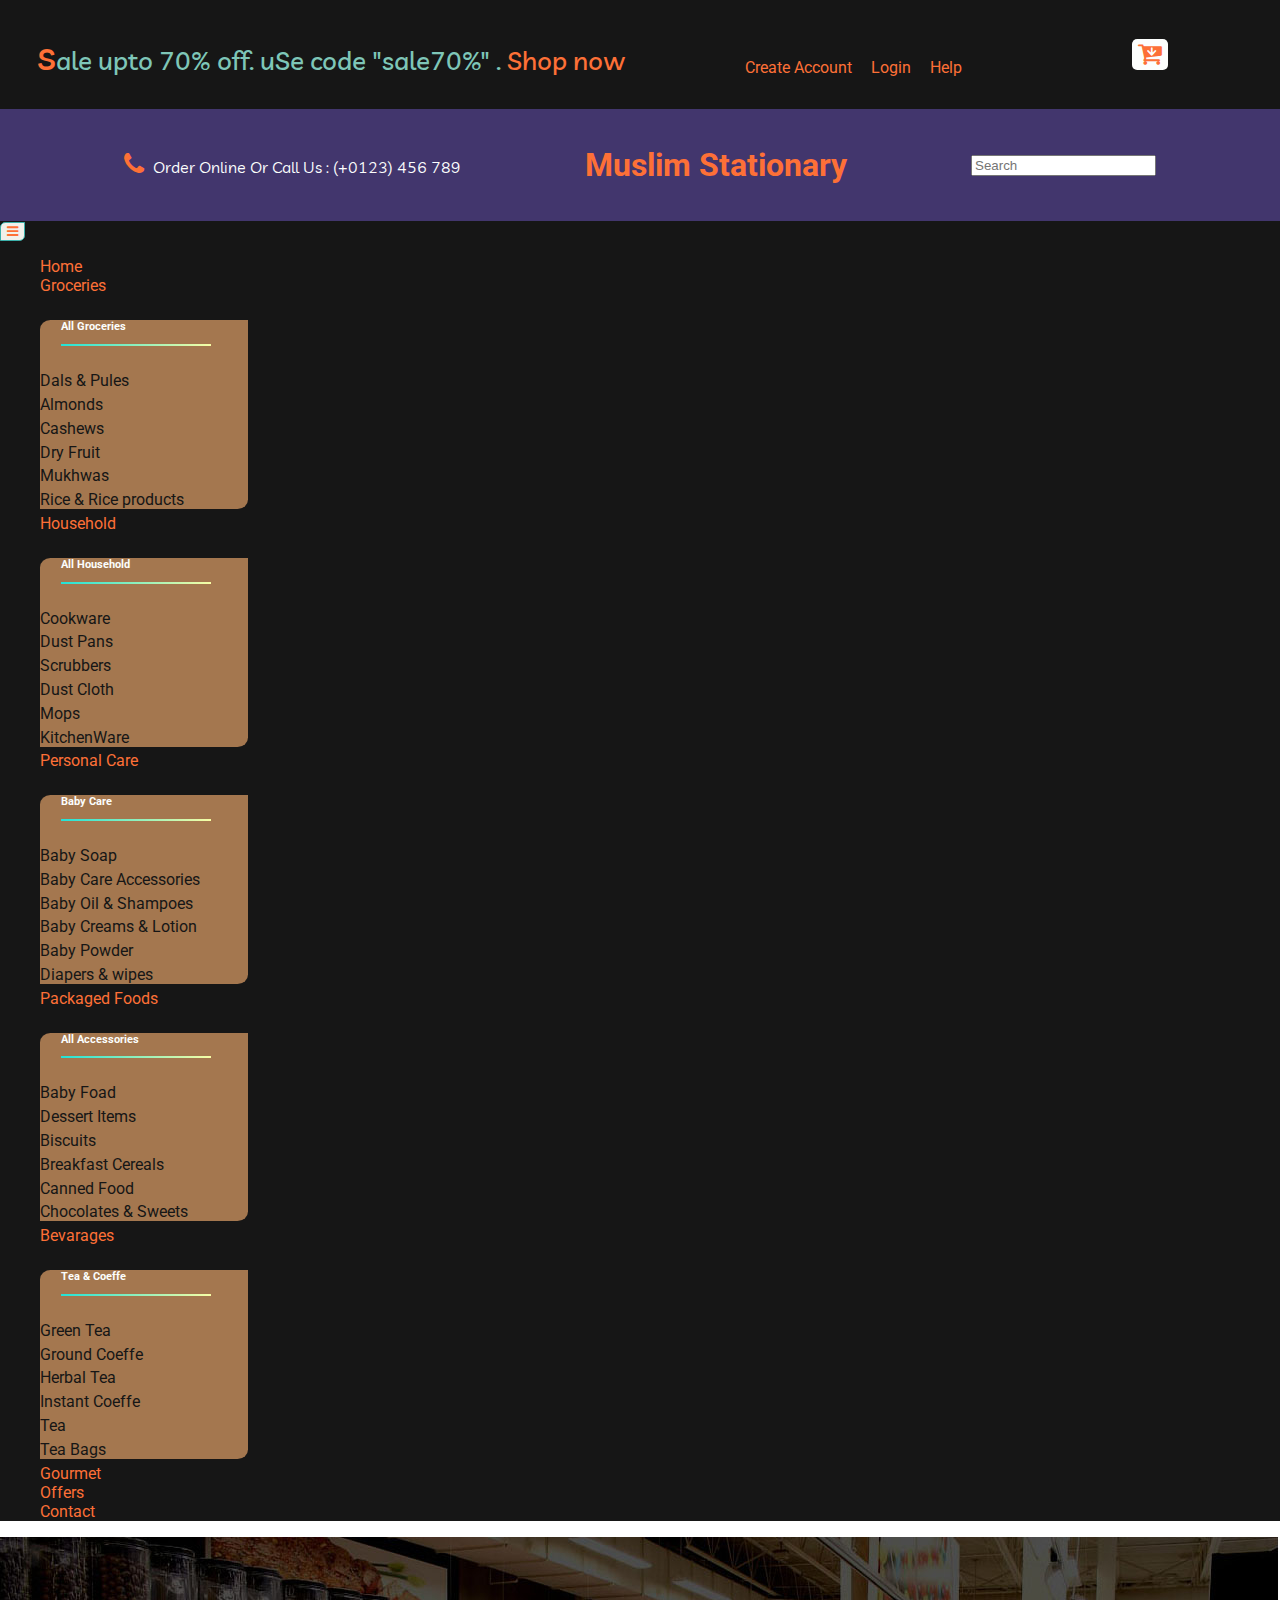
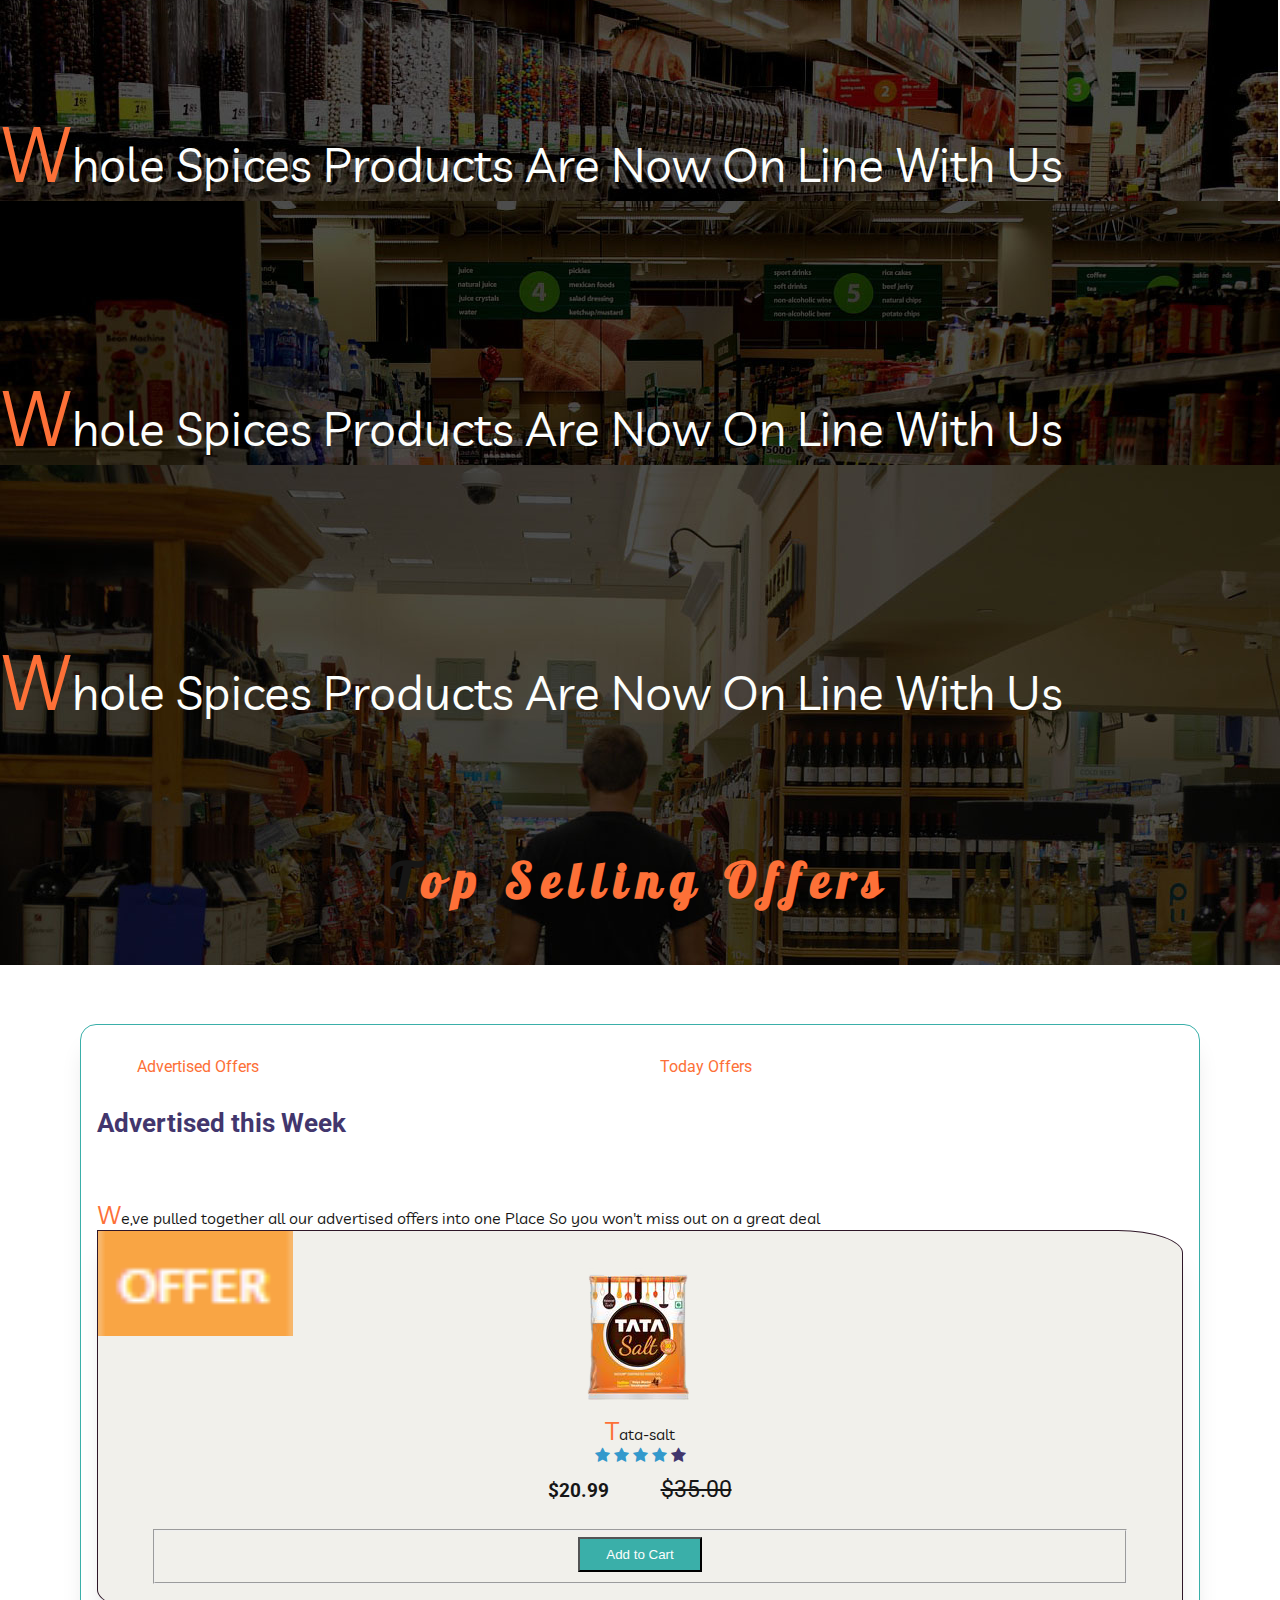
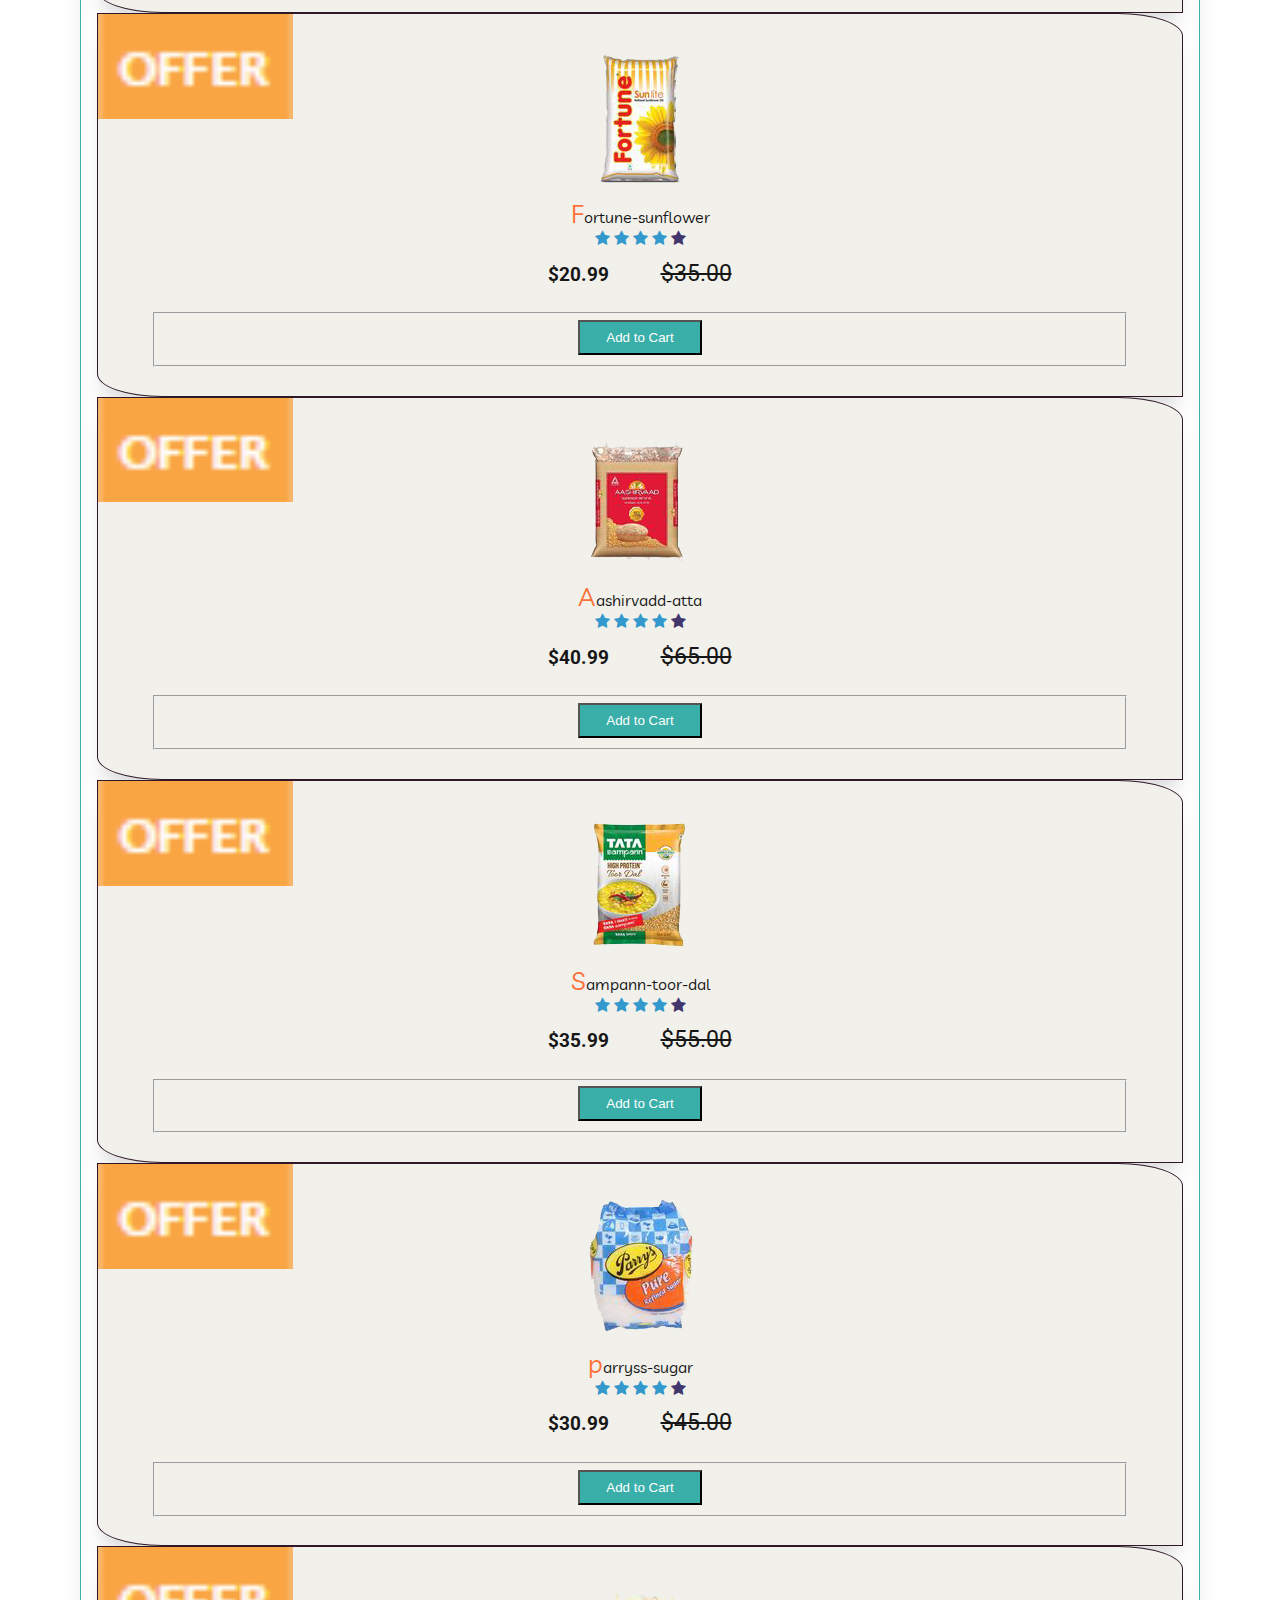
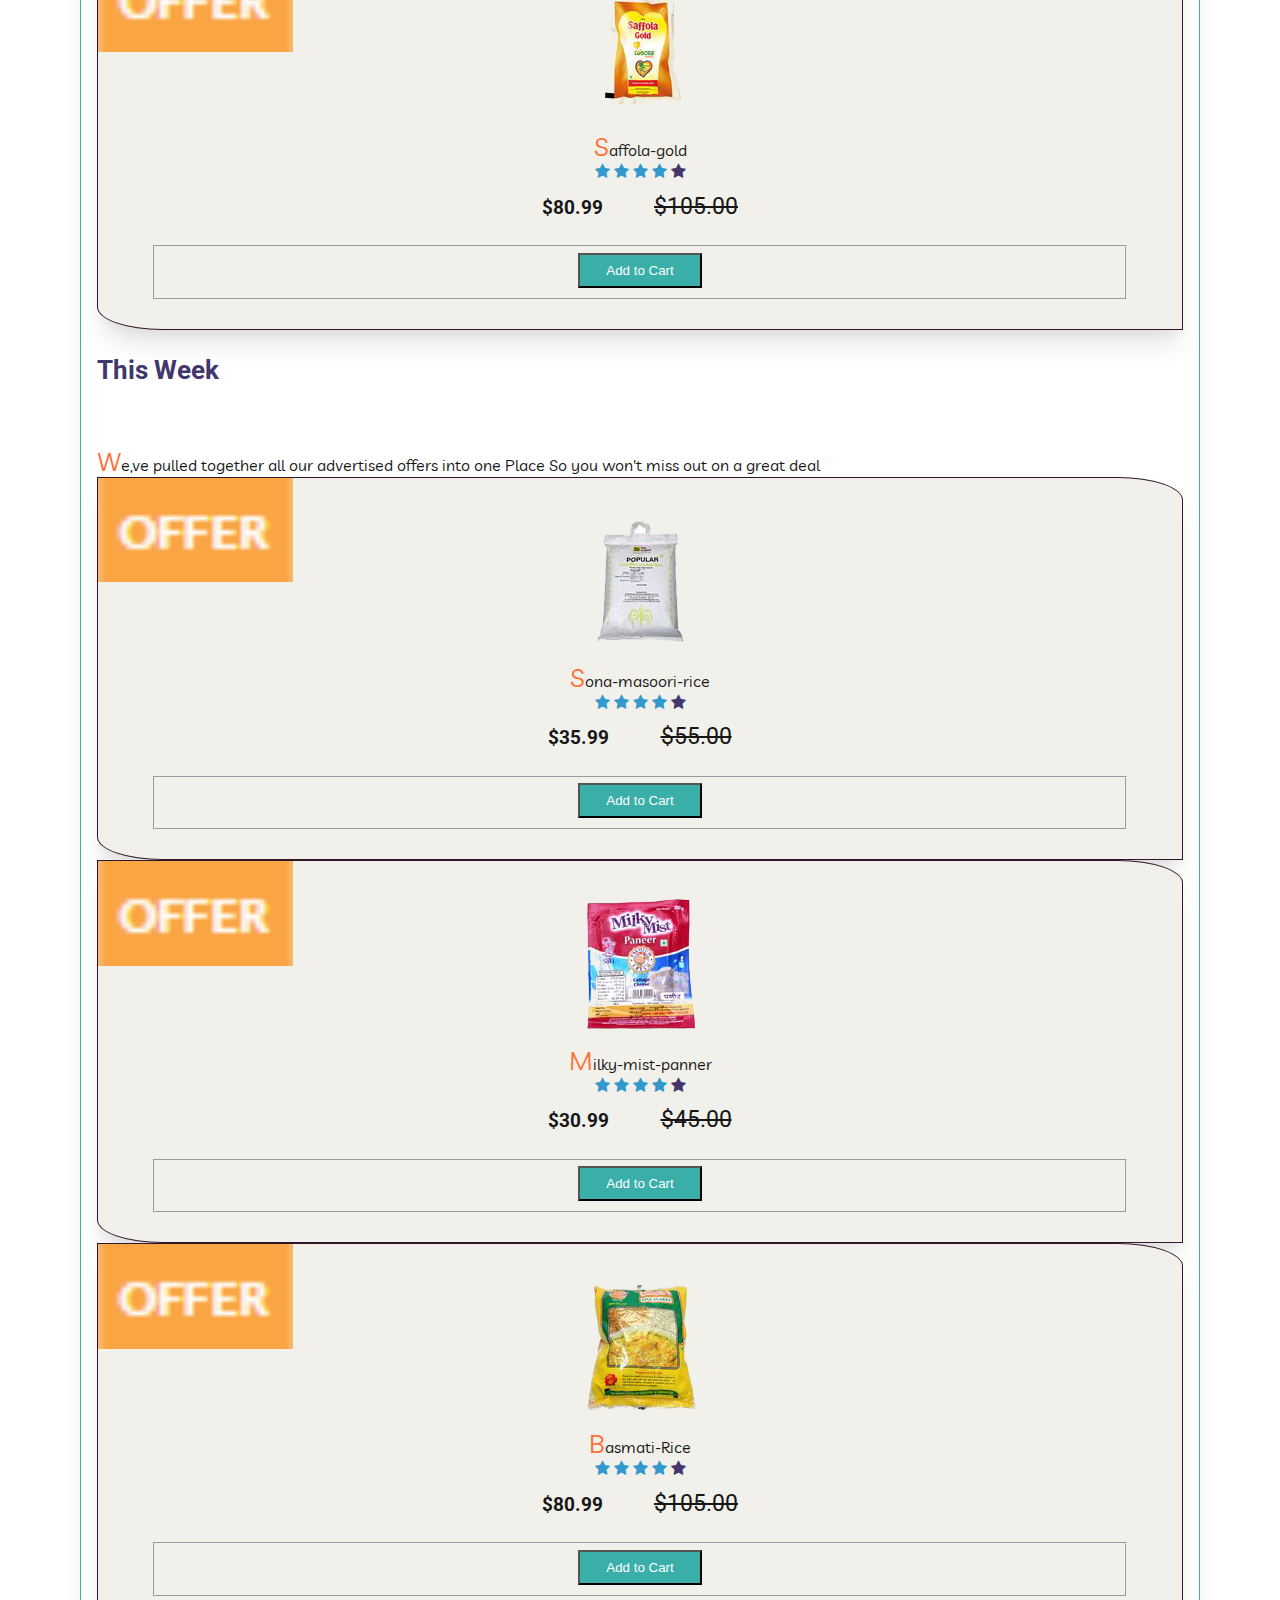
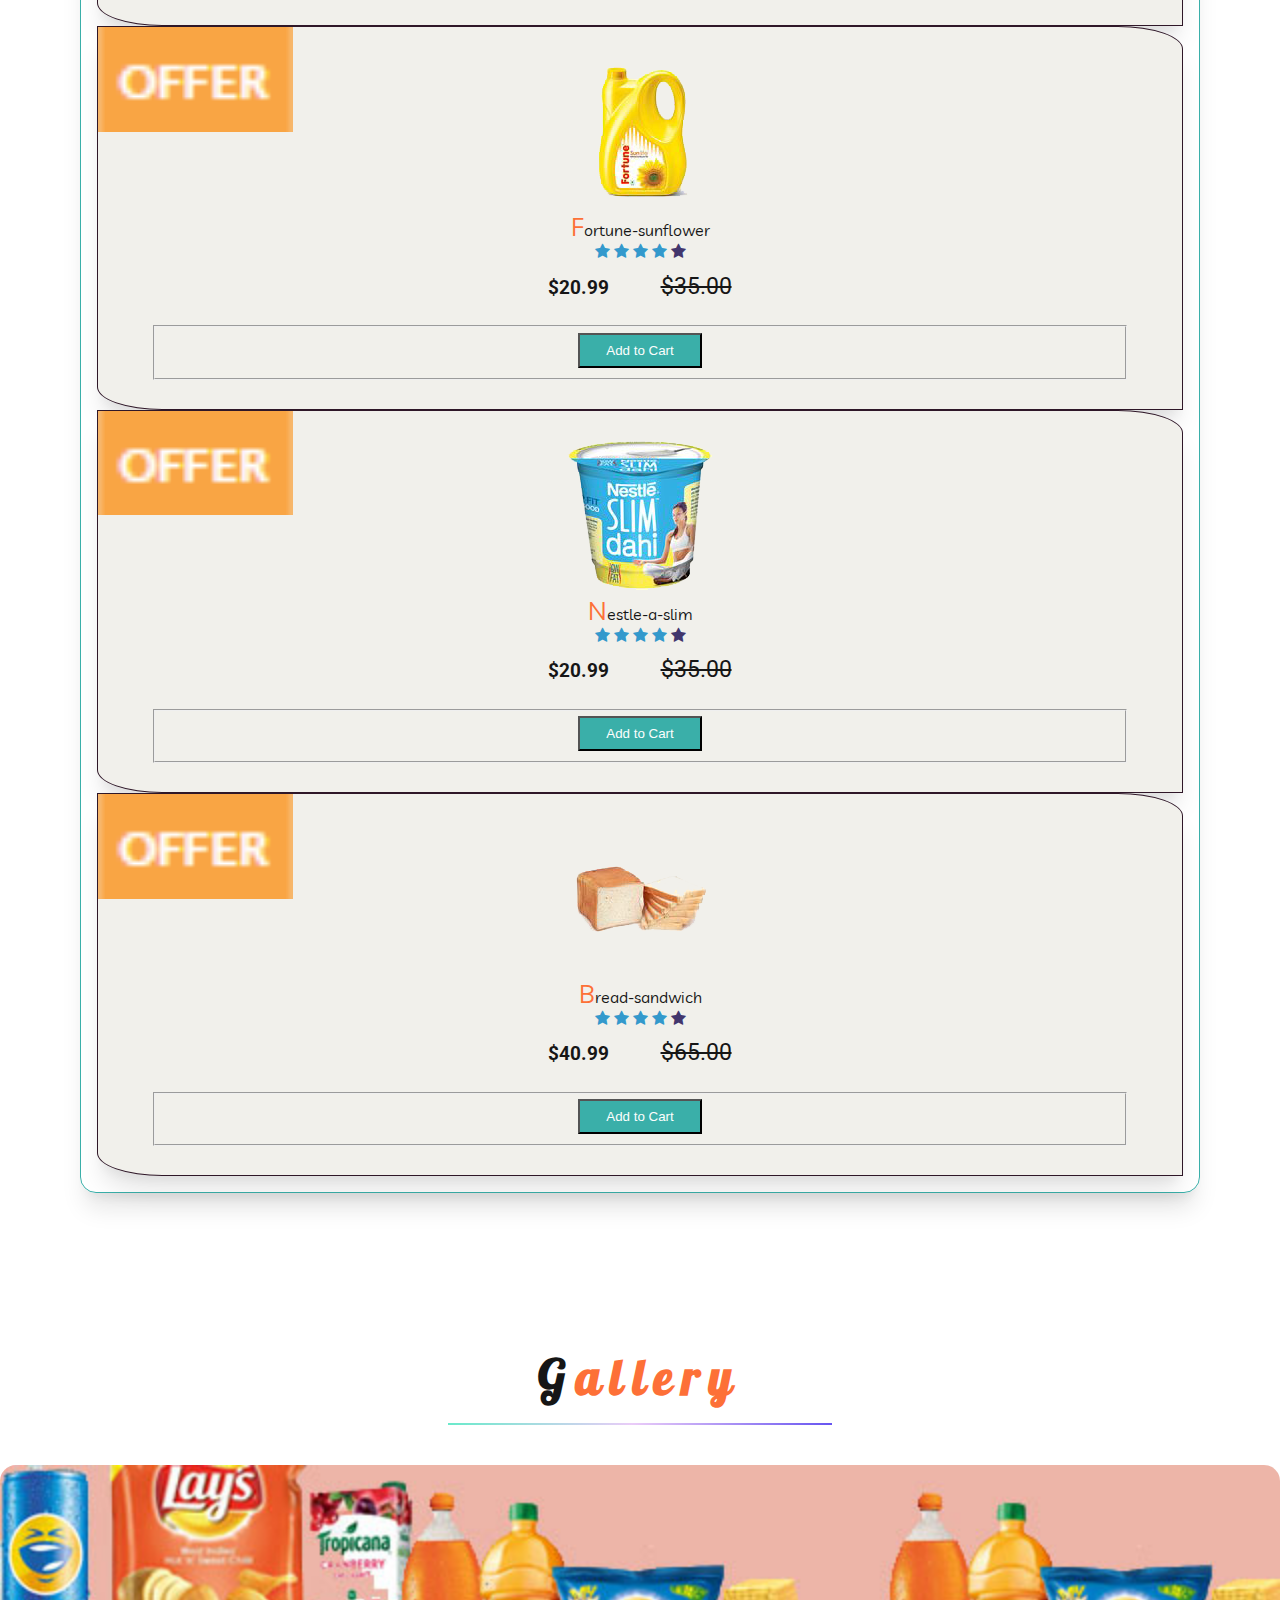
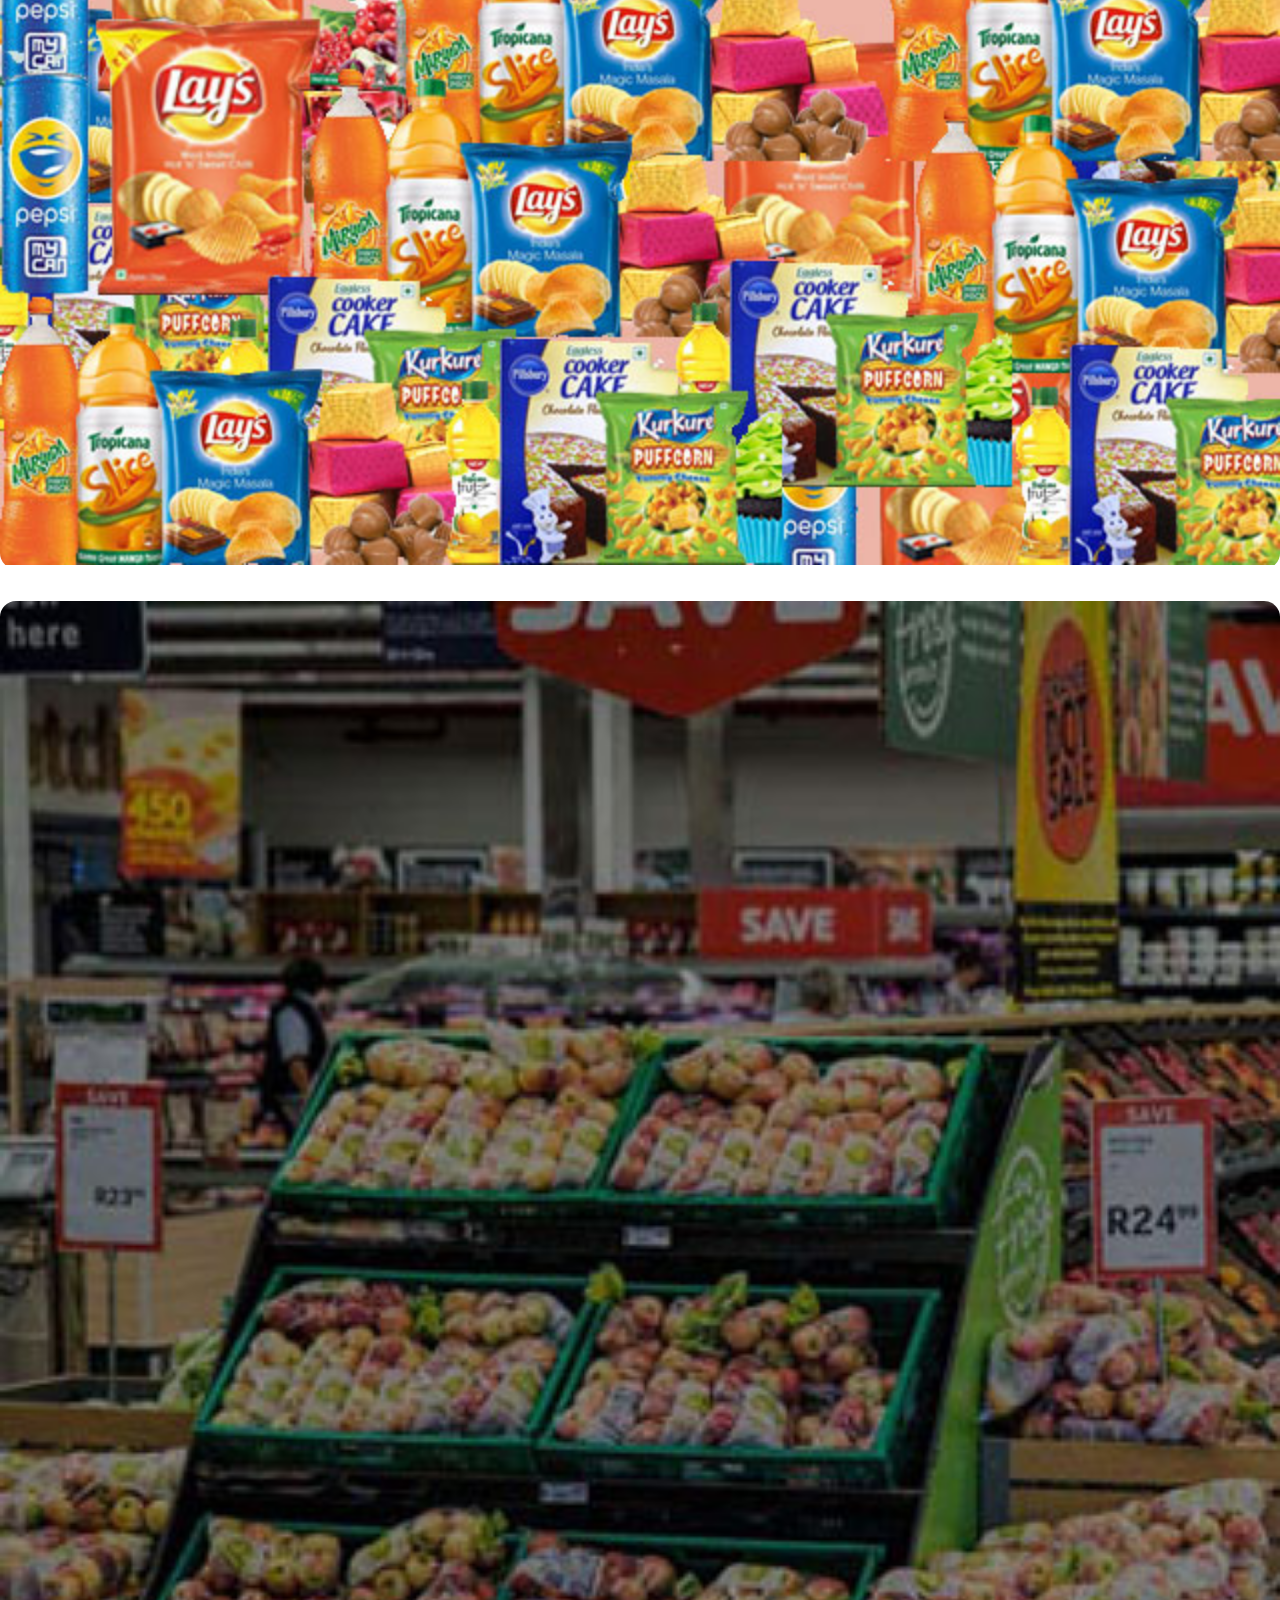
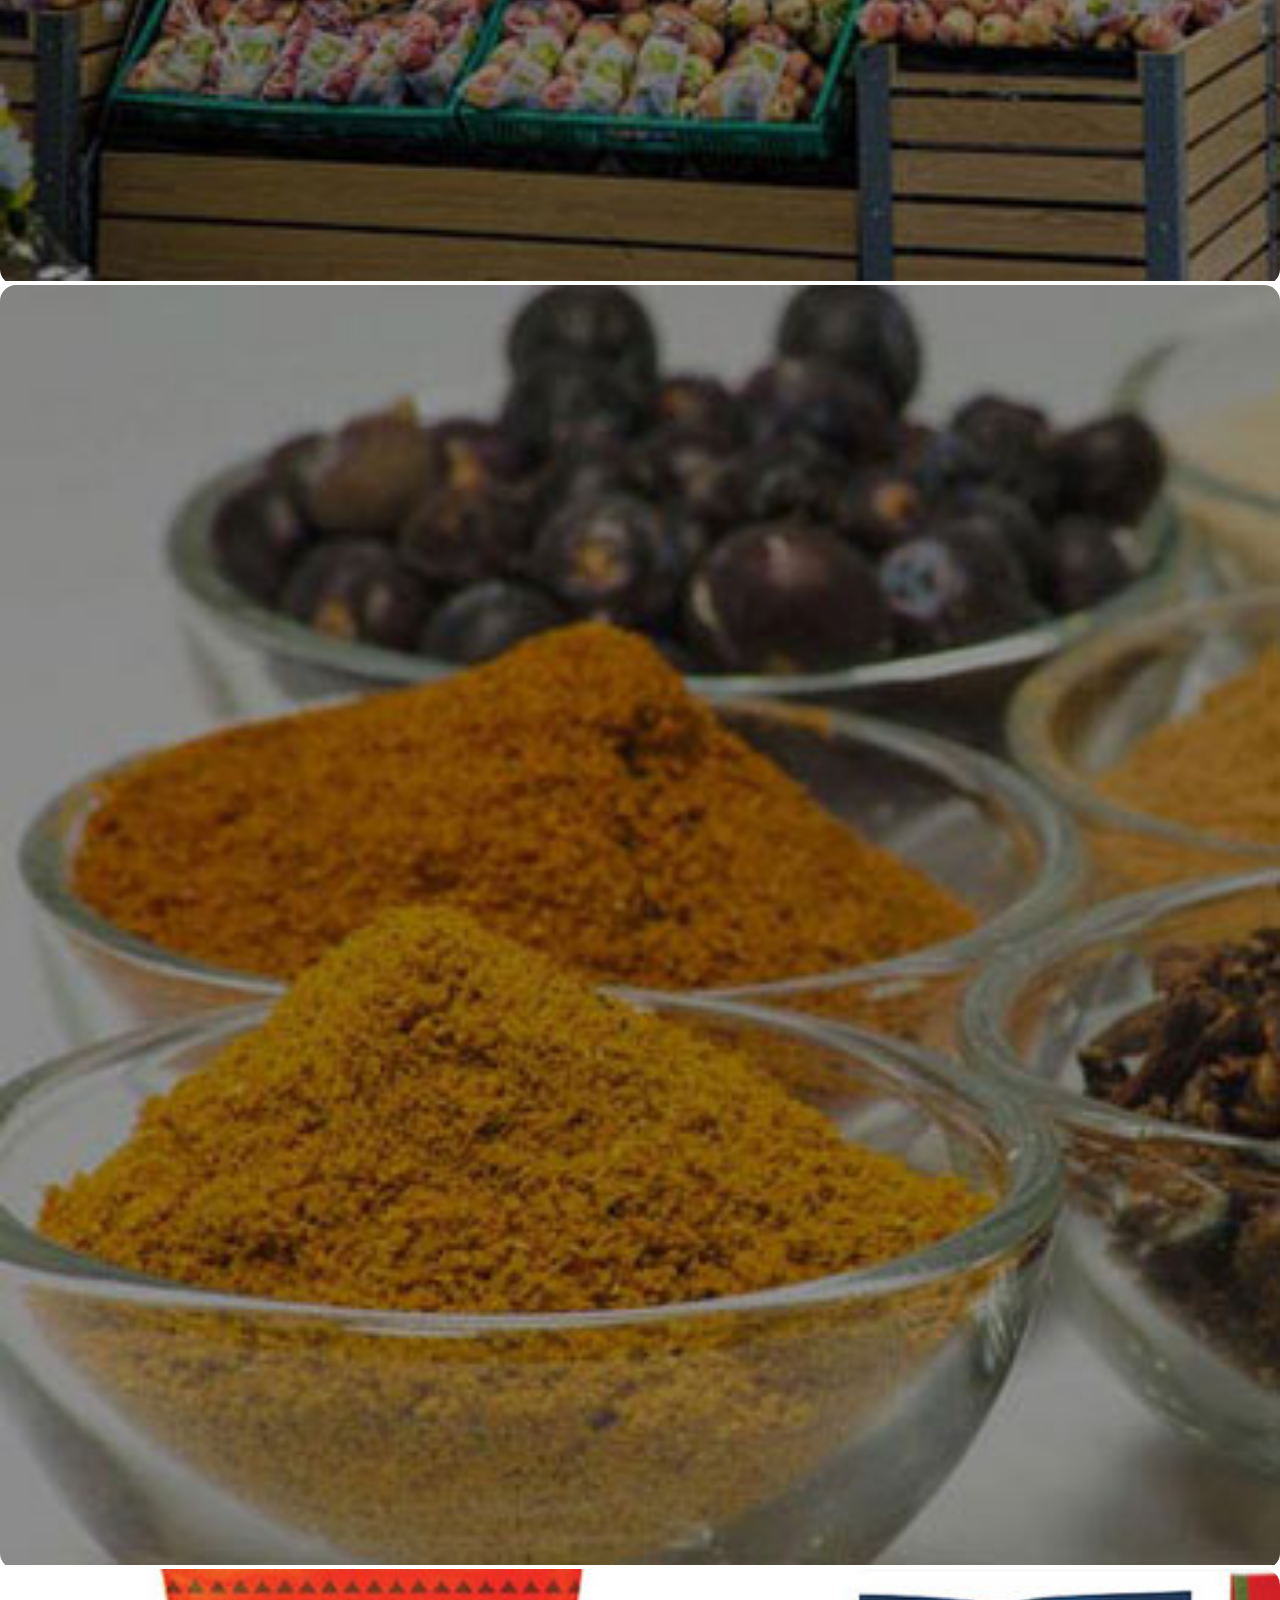
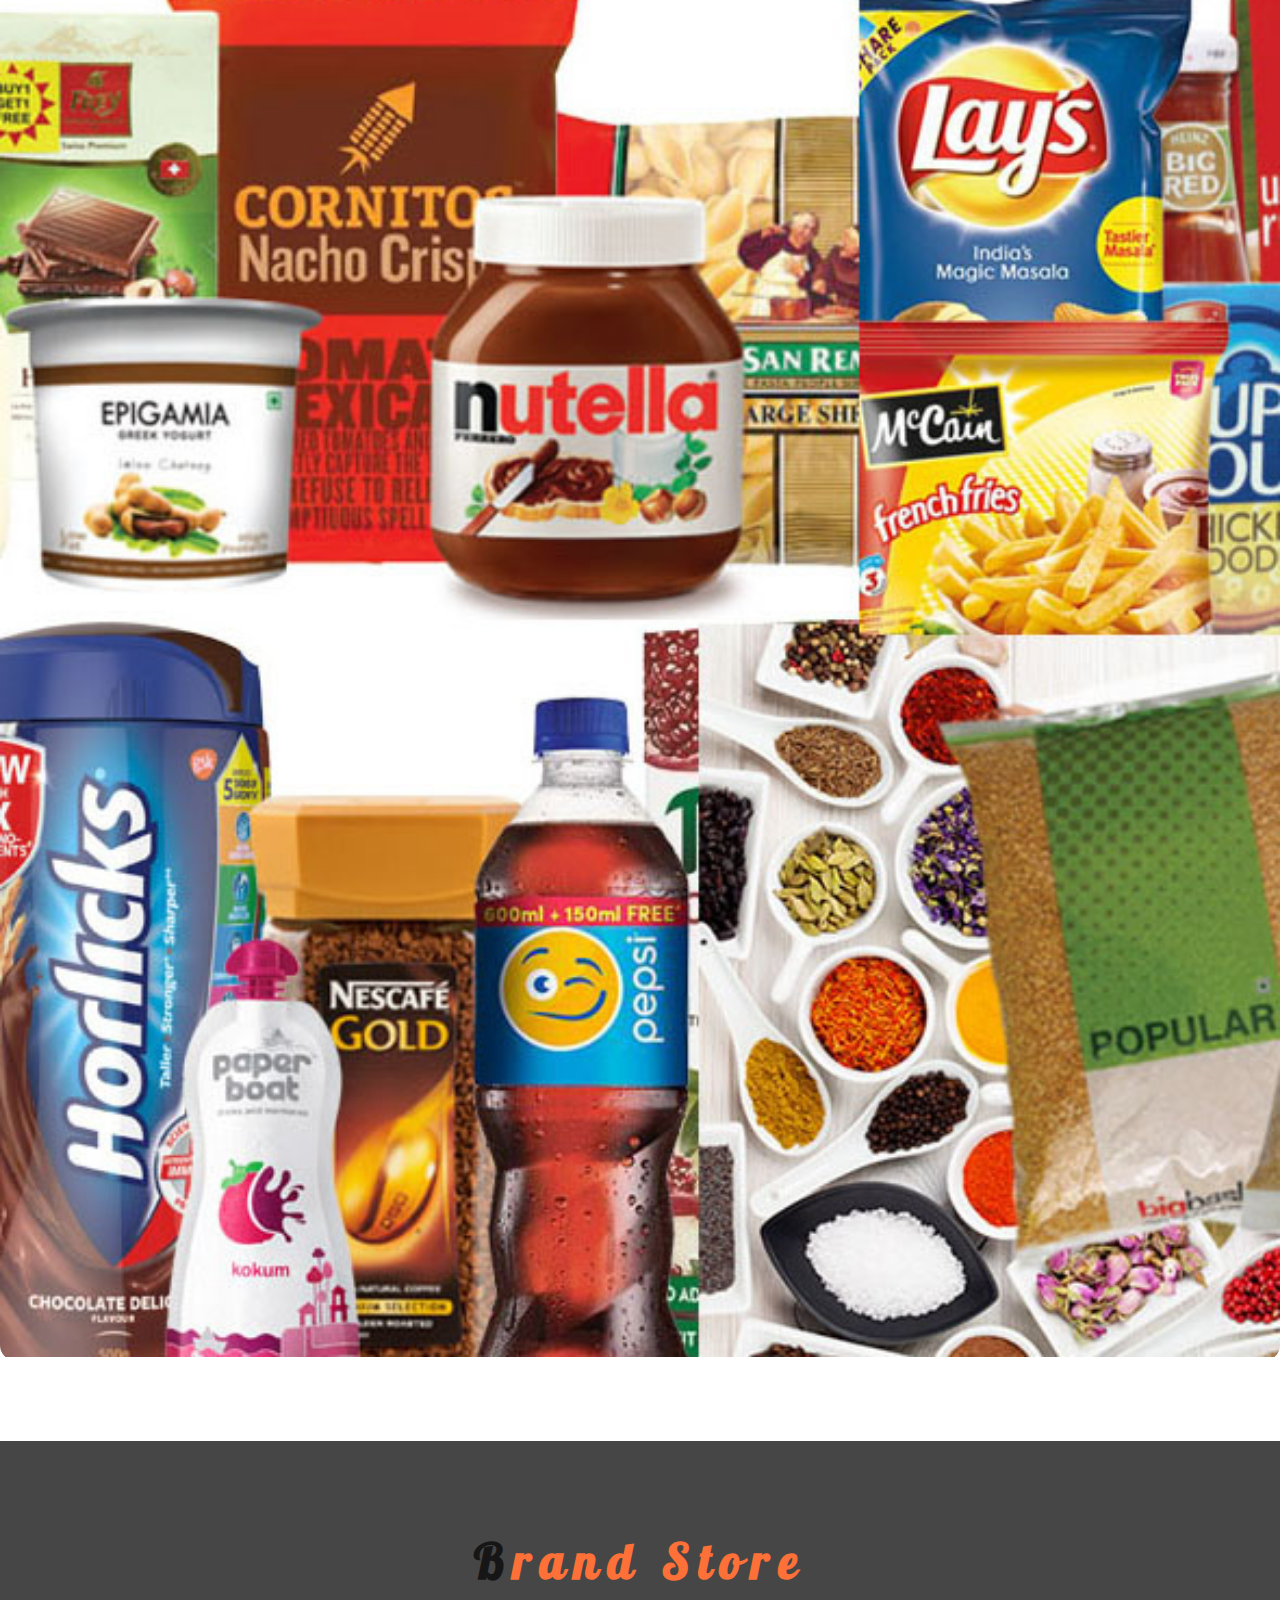
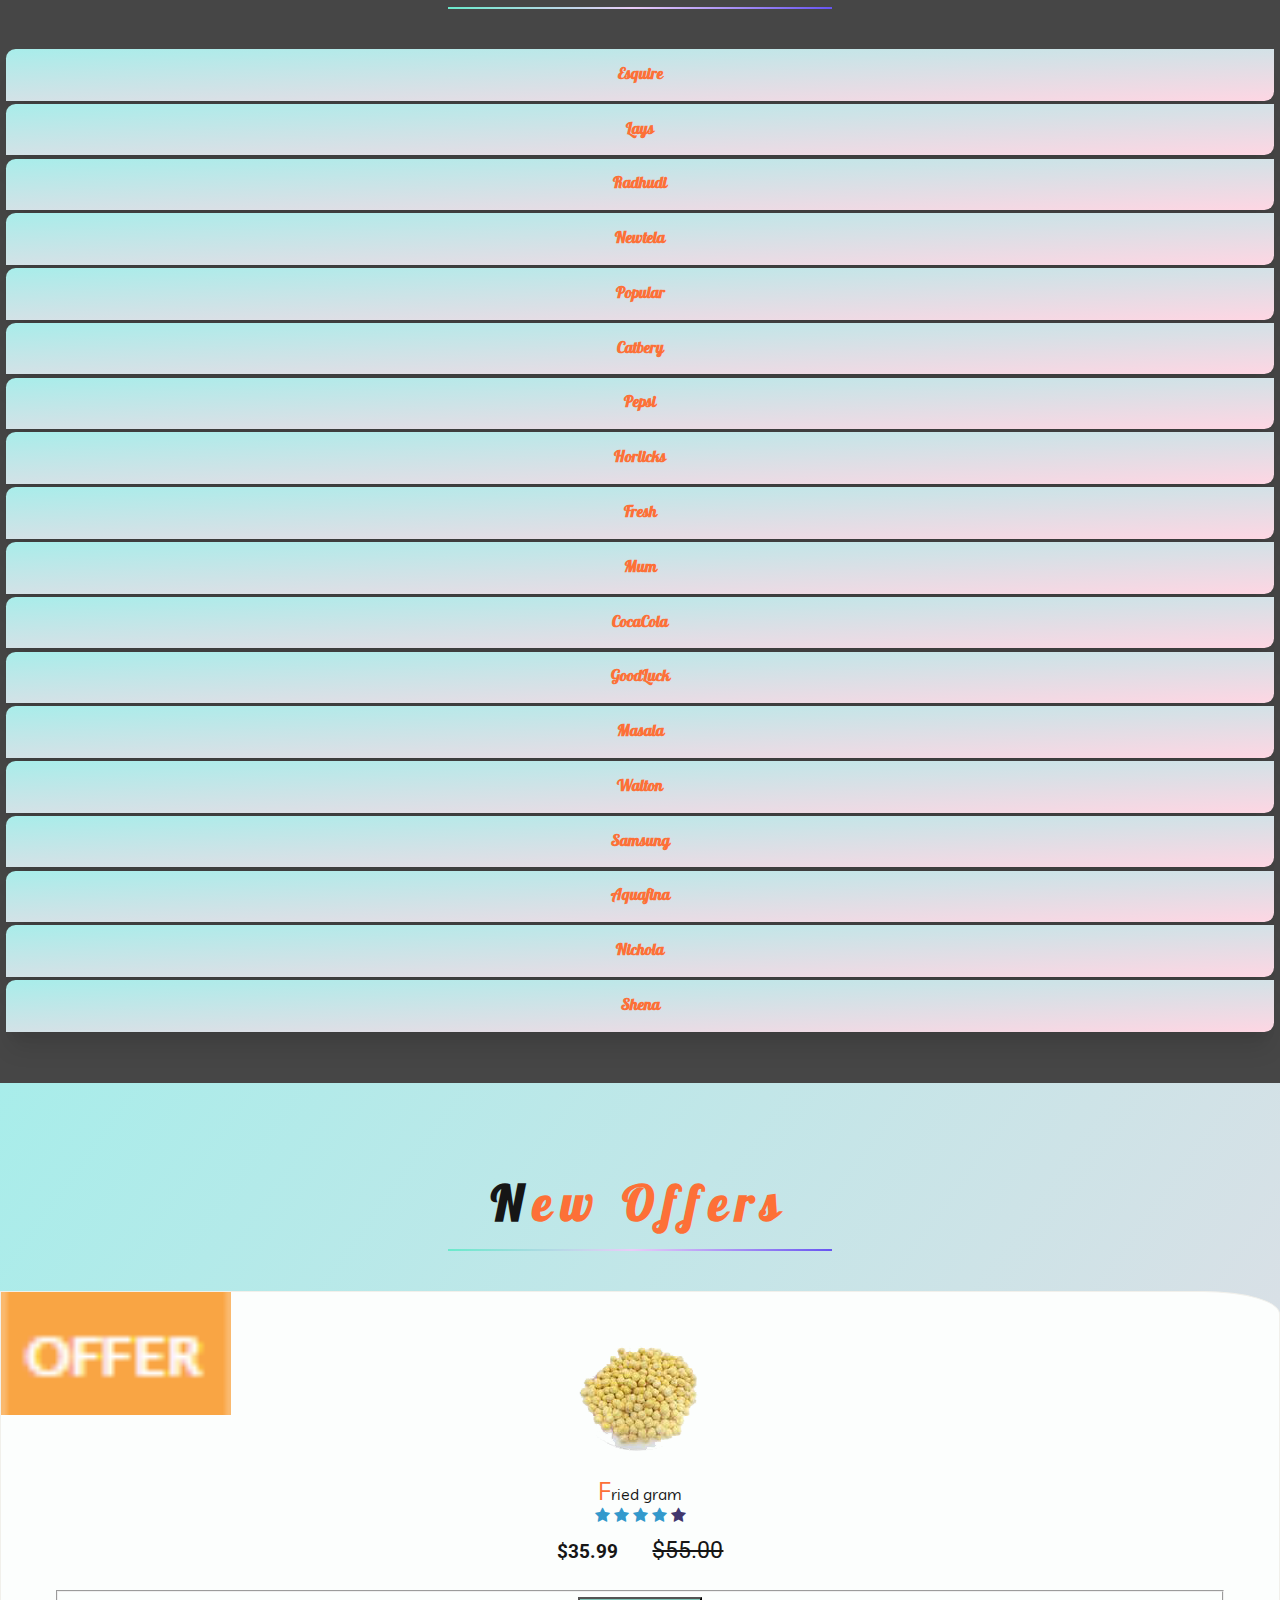
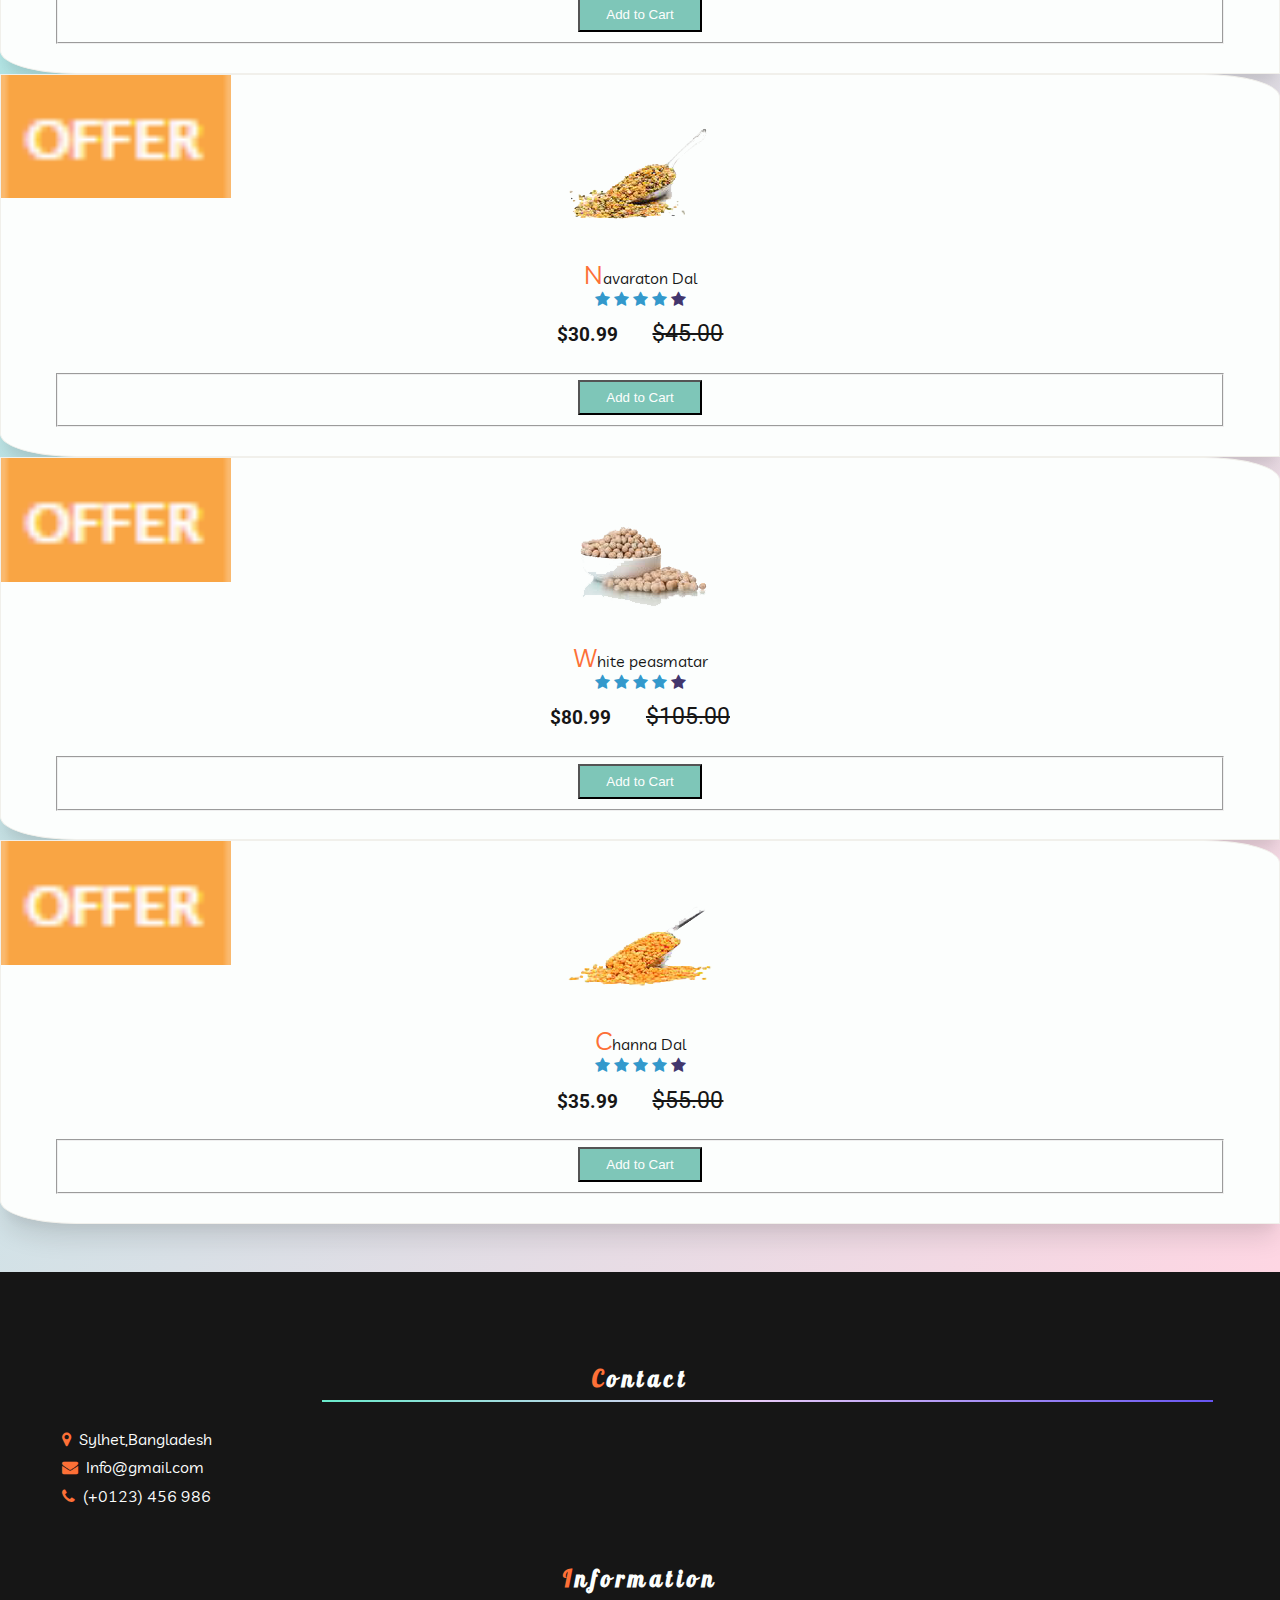
<file: index.html>
<!--
Author: Hriday Hasan Porag
Electrical & ELctronic Enginnering
-->
<!DOCTYPE html>
<html>
<head>
<title>Muslim Ummah</title>
<!-- For-Mobile-Apps -->
<meta name="viewport" content="width=device-width, initial-scale=1">
<meta http-equiv="Content-Type" content="text/html; charset=utf-8" />
<meta name="keywords" content="Super Market Responsive web template, Bootstrap Web Templates, Flat Web Templates, Android Compatible web template, 
Smartphone Compatible web template" />
<script type="application/x-javascript"> addEventListener("load", function() { setTimeout(hideURLbar, 0); }, false);
		function hideURLbar(){ window.scrollTo(0,1); } 
</script>
<!-- Custom Css Files -->
<!-- <link href="css/bootstrap.css" rel="stylesheet" type="text/css" media="all" /> -->
<link rel="stylesheet" href="https://stackpath.bootstrapcdn.com/bootstrap/4.5.0/css/bootstrap.min.css" integrity="sha384-9aIt2nRpC12Uk9gS9baDl411NQApFmC26EwAOH8WgZl5MYYxFfc+NcPb1dKGj7Sk" crossorigin="anonymous">
<link href="css/style.css" rel="stylesheet" type="text/css" media="all" />

<!-- Smooth Scrool to Top -->
<link rel="stylesheet" href="css/floating-totop-button.min.css">
<!-- font-awesome icons -->
<link href="css/font-awesome.css" rel="stylesheet"> 
<!-- Google Fonts -->
<link href="https://fonts.googleapis.com/css2?family=Galada&family=Livvic:ital,wght@0,300;0,400;0,700;1,600&family=Lobster&family=Roboto:wght@300;400;700&family=Ubuntu:wght@300;400;700&display=swap" rel="stylesheet"> 
</head>
<body>
	
<!-- Start Header Top Section -->
<header>
	<div class="header-section">
		<div class="container">
			<div class="offer">
				<p>sale upto 70% off. uSe code "sale70%" . <a href="products.html">Shop now</a></p>
			</div>

			<div class="login">
				<ul>
					<li><a href="registered.html">Create Account</a></li>
					<li><a href="login.html">Login</a></li>
					<li><a href="contact.html">Help</a></li>
				</ul>
			</div>

			<div class="product-list">
				<form action="#" method="POST">
					<input type="hidden" name="cmd" value="_cart">
					<input type="hidden" name="display" value="1">
					<button class="cart" type="submit" value="" >
						<i class="fa fa-cart-arrow-down"></i>
					</button>
				</form>
			</div>
			<div class="clearfix"></div>
		</div>
	</div>
</header>

<!-- End Header Top Section -->

<!-- Start Header Bottom Section -->
<div class="header-bottom">
	<div class="container">
		
		<div class="header-bottom-item">

			<div class="phone">
				<i class="fa fa-phone"></i>
				<span>Order Online Or Call Us : (+0123) 456 789</span>
			</div>
			<div class="shop-title">
				<h1><a href="index.html">Muslim Stationary</a></h1>
			</div>

		<div class="form">
			<form class="form-inline">
			<input class="form-control" type="search" placeholder="Search" aria-label="Search">
			</form>
	
		</div>
				
		</div>
			
	</div>
</div>

<!-- End Header Bottom Section -->

<!-- Start Navigation Section -->
<div class="navigation">
	<div class="container">
		<nav class="navbar navbar-expand-lg">
			
			<button class="navbar-toggler" type="button" data-toggle="collapse" data-target="#navbarSupportedContent" aria-controls="navbarSupportedContent" aria-expanded="false" aria-label="Toggle navigation">
				<span class="fa fa-bars"></span>
			  </button>
			<div class="collapse navbar-collapse" id="navbarSupportedContent">

			  <ul class="navbar-nav mr-auto">
				<li class="nav-item active">
				  <a class="nav-link" href="#">Home</a>
				</li>
				<!-- Mega Item -->
				<li class="nav-item dropdown">
				  <a class="nav-link dropdown-toggle" href="#" id="navbarDropdown" role="button" data-toggle="dropdown" aria-haspopup="true" aria-expanded="false">
					Groceries
				  </a>
				  <div class="dropdown-menu" aria-labelledby="navbarDropdown">
					  <h6>All Groceries</h6>
					<a class="dropdown-item" href="groceries.html">Dals & Pules</a>
					<a class="dropdown-item" href="groceries.html">Almonds</a>
					<a class="dropdown-item" href="groceries.html">Cashews</a>
					<a class="dropdown-item" href="groceries.html">Dry Fruit</a>
					<a class="dropdown-item" href="groceries.html">Mukhwas</a>
					<a class="dropdown-item" href="groceries.html">Rice & Rice products</a>
				  </div>
				</li>
				<!-- Mega Item -->
				<li class="nav-item dropdown">
					<a class="nav-link dropdown-toggle" href="#" id="navbarDropdown" role="button" data-toggle="dropdown" aria-haspopup="true" aria-expanded="false">
					  Household
					</a>
					<div class="dropdown-menu" aria-labelledby="navbarDropdown">
						<h6>All Household</h6>
					  <a class="dropdown-item" href="household.html">Cookware</a>
					  <a class="dropdown-item" href="household.html">Dust Pans</a>
					  <a class="dropdown-item" href="household.html">Scrubbers</a>
					  <a class="dropdown-item" href="household.html">Dust Cloth</a>
					  <a class="dropdown-item" href="household.html">Mops</a>
					  <a class="dropdown-item" href="household.html">KitchenWare</a>
					</div>
				  </li>
				<!-- Mega Item -->
				<li class="nav-item dropdown">
					<a class="nav-link dropdown-toggle" href="#" id="navbarDropdown" role="button" data-toggle="dropdown" aria-haspopup="true" aria-expanded="false">
					  Personal Care
					</a>
					<div class="dropdown-menu" aria-labelledby="navbarDropdown">
						<h6>Baby Care</h6>
					  <a class="dropdown-item" href="personalcare.html">Baby Soap</a>
					  <a class="dropdown-item" href="personalcare.html">Baby Care Accessories</a>
					  <a class="dropdown-item" href="personalcare.html">Baby Oil & Shampoes</a>
					  <a class="dropdown-item" href="personalcare.html">Baby Creams & Lotion</a>
					  <a class="dropdown-item" href="personalcare.html">Baby Powder</a>
					  <a class="dropdown-item" href="personalcare.html">Diapers & wipes</a>
					</div>
				  </li>
				<!-- Mega Item -->
				<li class="nav-item dropdown">
					<a class="nav-link dropdown-toggle" href="#" id="navbarDropdown" role="button" data-toggle="dropdown" aria-haspopup="true" aria-expanded="false">
					  Packaged Foods
					</a>
					<div class="dropdown-menu" aria-labelledby="navbarDropdown">
						<h6>All Accessories</h6>
					  <a class="dropdown-item" href="packagedfoods.html">Baby Foad</a>
					  <a class="dropdown-item" href="packagedfoods.html">Dessert Items</a>
					  <a class="dropdown-item" href="packagedfoods.html">Biscuits</a>
					  <a class="dropdown-item" href="packagedfoods.html">Breakfast Cereals</a>
					  <a class="dropdown-item" href="packagedfoods.html">Canned Food</a>
					  <a class="dropdown-item" href="packagedfoods.html">Chocolates & Sweets</a>
					</div>
				  </li>
				<!-- Mega Item -->
				<li class="nav-item dropdown">
					<a class="nav-link dropdown-toggle" href="#" id="navbarDropdown" role="button" data-toggle="dropdown" aria-haspopup="true" aria-expanded="false">
					  Bevarages
					</a>
					<div class="dropdown-menu" aria-labelledby="navbarDropdown">
						<h6>Tea & Coeffe</h6>
					  <a class="dropdown-item" href="beverages.html">Green Tea</a>
					  <a class="dropdown-item" href="beverages.html">Ground Coeffe</a>
					  <a class="dropdown-item" href="beverages.html">Herbal Tea</a>
					  <a class="dropdown-item" href="beverages.html">Instant Coeffe</a>
					  <a class="dropdown-item" href="beverages.html">Tea</a>
					  <a class="dropdown-item" href="beverages.html">Tea Bags</a>
					</div>
				  </li>

				  <li class="nav-item">
					<a class="nav-link" href="gourmet.html">Gourmet</a>
				  </li>
				  <li class="nav-item">
					<a class="nav-link" href="offers.html">Offers</a>
				  </li>
				  <li class="nav-item">
					<a class="nav-link" href="contact.html">Contact</span></a>
				  </li>
			  </ul>
			 
			</div>
		  </nav>
	</div>
</div>
<!-- End Navigation Section -->

<!-- Slider Start  -->

<div id="carouselExampleCaptions" class="carousel slide" data-ride="carousel">
	<ol class="carousel-indicators">
	  <li data-target="#carouselExampleCaptions" data-slide-to="0" class="active"></li>
	  <li data-target="#carouselExampleCaptions" data-slide-to="1"></li>
	  <li data-target="#carouselExampleCaptions" data-slide-to="2"></li>
	</ol>
	<div class="carousel-inner">
	  <div class="carousel-item active">
		<img src="images/11.jpg" class="d-block w-100" alt="...">
		<div class="carousel-caption d-none d-sm-block">
		  <p>Whole Spices Products Are Now On Line With Us</p>
		</div>
	  </div>
	  <div class="carousel-item">
		<img src="images/22.jpg" class="d-block w-100" alt="...">
		<div class="carousel-caption d-none d-sm-block">
		  <p>Whole Spices Products Are Now On Line With Us</p>
		</div>
	  </div>
	  <div class="carousel-item">
		<img src="images/44.jpg" class="d-block w-100" alt="...">
		<div class="carousel-caption d-none d-md-block">
		  <p>Whole Spices Products Are Now On Line With Us</p>
		</div>
	  </div>
	</div>

  </div>
<!-- Slider End  -->

<!-- Start Top brands -->
<div class="top-brands">
	<div class="container">
		<h2>Top Selling Offers</h2>
		<div class="grid-content">
			<div class="bs-example bs-example-tabs" role="tabpanel" data-example-id="togglable-tabs">
			<ul id="mytab" class="nav" role="tablist">
				<li role="presentation" class="active"> <a href="#expeditions" id="expeditions-tab" role="tab" data-toggle="tab" aria-controls="expeditions" aria-expanded="true" >Advertised Offers</a></li>
				<li role="presentation"><a href="#tours" id="tours-tab" role="tab" data-toggle="tab" aria-controls="tours" aria-expanded="true">Today Offers</a></li>
			</ul>	
			<!-- Content header -->
			<div id="mytabcontent" class="tab-content">
				<!-- Left Content -->
				<div role="tabpanel" class="tab-pane fade show active" id="expeditions" aria-labelledby="expeditions-tab">
					<div class="content-header">
						<h6>Advertised this Week</h6>
						<p>We,ve pulled together all our advertised offers into one Place So you won't miss out on a great deal</p>
					</div>
					<!-- Content  -->
					<div class="content-grid row mt-4">
						<!-- Single Content -->
						<div class="col-md-4 content-left mb-md-3 top brand left">
							<div class="hoverEffect bordercontent">
								<div class="top-brand">
									<div class="brand-image">
										<img src="images/offer.png" alt="img1" class="img-responsive">
									</div>
									<div class="brand-image-info">
										<figure>
											<div class="snipcart-item block">
												<div class="snipcart-thumb">
													<a href="products.html"><img src="images/1.png" alt="">
													</a>
													<p>Tata-salt</p>
													<div class="stars">
														<i class="fa fa-star blue-star" aria-hidden="true"></i>
														<i class="fa fa-star blue-star" aria-hidden="true"></i>
														<i class="fa fa-star blue-star" aria-hidden="true"></i>
														<i class="fa fa-star blue-star" aria-hidden="true"></i>
														<i class="fa fa-star gray-star" aria-hidden="true"></i>
													</div>
													<h4>$20.99 <span>$35.00</span></h4>
												</div>
												<!-- Price Calc -->
												<div class="snipcart-calc">
													<form action="#" method="POST">
														<fieldset>
															<input type="hidden" name="cmd" value="_cart">
															<input type="hidden" name="add" value="1">
															<input type="hidden" name="business" value=" ">
															<input type="hidden" name="item_name" value="Tata Salt">
															<input type="hidden" name="amount" value="20.99">
															<input type="hidden" name="discount_amount" value="1.00">
															<input type="hidden" name="currency_code" value="USD">
															<input type="hidden" name="return" value=" ">
															<input type="hidden" name="cancel_return" value=" ">
															<input type="submit" name="submit" value="Add to Cart" class="btn">
														</fieldset>
													</form>
												</div>
											</div>
										</figure>
									</div>
								</div>
							</div>
						</div>
						<!-- Single Content -->
						<div class="col-md-4 content-left mb-md-3 top brand left">
							<div class="hoverEffect bordercontent">
								<div class="top-brand">
									<div class="brand-image">
										<img src="images/offer.png" alt="img1" class="img-responsive">
									</div>
									<div class="brand-image-info">
										<figure>
											<div class="snipcart-item block">
												<div class="snipcart-thumb">
													<a href="products.html"><img src="images/2.png" alt="">
													</a>
													<p>Fortune-sunflower</p>
													<div class="stars">
														<i class="fa fa-star blue-star" aria-hidden="true"></i>
														<i class="fa fa-star blue-star" aria-hidden="true"></i>
														<i class="fa fa-star blue-star" aria-hidden="true"></i>
														<i class="fa fa-star blue-star" aria-hidden="true"></i>
														<i class="fa fa-star gray-star" aria-hidden="true"></i>
													</div>
													<h4>$20.99 <span>$35.00</span></h4>
												</div>
												<!-- Price Calc -->
												<div class="snipcart-calc">
													<form action="#" method="POST">
														<fieldset>
															<input type="hidden" name="cmd" value="_cart">
															<input type="hidden" name="add" value="1">
															<input type="hidden" name="business" value=" ">
															<input type="hidden" name="item_name" value="Fortune sunflower">
															<input type="hidden" name="amount" value="20.99">
															<input type="hidden" name="discount_amount" value="1.00">
															<input type="hidden" name="currency_code" value="USD">
															<input type="hidden" name="return" value=" ">
															<input type="hidden" name="cancel_return" value=" ">
															<input type="submit" name="submit" value="Add to Cart" class="btn">
														</fieldset>
													</form>
												</div>
											</div>
										</figure>
									</div>
								</div>
							</div>
						</div>
						<!-- Single Content -->
						<div class="col-md-4 content-left mb-md-3 top brand left">
							<div class="hoverEffect bordercontent">
								<div class="top-brand">
									<div class="brand-image">
										<img src="images/offer.png" alt="img1" class="img-responsive">
									</div>
									<div class="brand-image-info">
										<figure>
											<div class="snipcart-item block">
												<div class="snipcart-thumb">
													<a href="products.html"><img src="images/3.png" alt="">
													</a>
													<p>Aashirvadd-atta</p>
													<div class="stars">
														<i class="fa fa-star blue-star" aria-hidden="true"></i>
														<i class="fa fa-star blue-star" aria-hidden="true"></i>
														<i class="fa fa-star blue-star" aria-hidden="true"></i>
														<i class="fa fa-star blue-star" aria-hidden="true"></i>
														<i class="fa fa-star gray-star" aria-hidden="true"></i>
													</div>
													<h4>$40.99 <span>$65.00</span></h4>
												</div>
												<!-- Price Calc -->
												<div class="snipcart-calc">
													<form action="#" method="POST">
														<fieldset>
															<input type="hidden" name="cmd" value="_cart">
															<input type="hidden" name="add" value="1">
															<input type="hidden" name="business" value=" ">
															<input type="hidden" name="item_name" value="Aashirvadd-atta">
															<input type="hidden" name="amount" value="40.99">
															<input type="hidden" name="discount_amount" value="1.00">
															<input type="hidden" name="currency_code" value="USD">
															<input type="hidden" name="return" value=" ">
															<input type="hidden" name="cancel_return" value=" ">
															<input type="submit" name="submit" value="Add to Cart" class="btn">
														</fieldset>
													</form>
												</div>
											</div>
										</figure>
									</div>
								</div>
							</div>
						</div>
						<div class="clearfix"></div>
					</div>
					<div class="content-grid row">
						<!-- Single Content -->
						<div class="col-md-4 content-left top brand left">
							<div class="hoverEffect bordercontent">
								<div class="top-brand">
									<div class="brand-image">
										<img src="images/offer.png" alt="img1" class="img-responsive">
									</div>
									<div class="brand-image-info">
										<figure>
											<div class="snipcart-item block">
												<div class="snipcart-thumb">
													<a href="products.html"><img src="images/4.png" alt="">
													</a>
													<p>Sampann-toor-dal</p>
													<div class="stars">
														<i class="fa fa-star blue-star" aria-hidden="true"></i>
														<i class="fa fa-star blue-star" aria-hidden="true"></i>
														<i class="fa fa-star blue-star" aria-hidden="true"></i>
														<i class="fa fa-star blue-star" aria-hidden="true"></i>
														<i class="fa fa-star gray-star" aria-hidden="true"></i>
													</div>
													<h4>$35.99 <span>$55.00</span></h4>
												</div>
												<!-- Price Calc -->
												<div class="snipcart-calc">
													<form action="#" method="POST">
														<fieldset>
															<input type="hidden" name="cmd" value="_cart">
															<input type="hidden" name="add" value="1">
															<input type="hidden" name="business" value=" ">
															<input type="hidden" name="item_name" value="Sampann-toor-dal">
															<input type="hidden" name="amount" value="35.99">
															<input type="hidden" name="discount_amount" value="1.00">
															<input type="hidden" name="currency_code" value="USD">
															<input type="hidden" name="return" value=" ">
															<input type="hidden" name="cancel_return" value=" ">
															<input type="submit" name="submit" value="Add to Cart" class="btn">
														</fieldset>
													</form>
												</div>
											</div>
										</figure>
									</div>
								</div>
							</div>
						</div>
						<!-- Single Content -->
						<div class="col-md-4 content-left top brand left">
							<div class="hoverEffect bordercontent">
								<div class="top-brand">
									<div class="brand-image">
										<img src="images/offer.png" alt="img1" class="img-responsive">
									</div>
									<div class="brand-image-info">
										<figure>
											<div class="snipcart-item block">
												<div class="snipcart-thumb">
													<a href="products.html"><img src="images/5.png" alt="">
													</a>
													<p>parryss-sugar</p>
													<div class="stars">
														<i class="fa fa-star blue-star" aria-hidden="true"></i>
														<i class="fa fa-star blue-star" aria-hidden="true"></i>
														<i class="fa fa-star blue-star" aria-hidden="true"></i>
														<i class="fa fa-star blue-star" aria-hidden="true"></i>
														<i class="fa fa-star gray-star" aria-hidden="true"></i>
													</div>
													<h4>$30.99 <span>$45.00</span></h4>
												</div>
												<!-- Price Calc -->
												<div class="snipcart-calc">
													<form action="#" method="POST">
														<fieldset>
															<input type="hidden" name="cmd" value="_cart">
															<input type="hidden" name="add" value="1">
															<input type="hidden" name="business" value=" ">
															<input type="hidden" name="item_name" value="parryss-sugar">
															<input type="hidden" name="amount" value="30.99">
															<input type="hidden" name="discount_amount" value="1.00">
															<input type="hidden" name="currency_code" value="USD">
															<input type="hidden" name="return" value=" ">
															<input type="hidden" name="cancel_return" value=" ">
															<input type="submit" name="submit" value="Add to Cart" class="btn">
														</fieldset>
													</form>
												</div>
											</div>
										</figure>
									</div>
								</div>
							</div>
						</div>
						<!-- Single Content -->
						<div class="col-md-4 content-left top brand left">
							<div class="hoverEffect bordercontent">
								<div class="top-brand">
									<div class="brand-image">
										<img src="images/offer.png" alt="img1" class="img-responsive">
									</div>
									<div class="brand-image-info">
										<figure>
											<div class="snipcart-item block">
												<div class="snipcart-thumb">
													<a href="products.html"><img src="images/6.png" alt="">
													</a>
													<p>Saffola-gold</p>
													<div class="stars">
														<i class="fa fa-star blue-star" aria-hidden="true"></i>
														<i class="fa fa-star blue-star" aria-hidden="true"></i>
														<i class="fa fa-star blue-star" aria-hidden="true"></i>
														<i class="fa fa-star blue-star" aria-hidden="true"></i>
														<i class="fa fa-star gray-star" aria-hidden="true"></i>
													</div>
													<h4>$80.99 <span>$105.00</span></h4>
												</div>
												<!-- Price Calc -->
												<div class="snipcart-calc">
													<form action="#" method="POST">
														<fieldset>
															<input type="hidden" name="cmd" value="_cart">
															<input type="hidden" name="add" value="1">
															<input type="hidden" name="business" value=" ">
															<input type="hidden" name="item_name" value="Saffola-gold">
															<input type="hidden" name="amount" value="80.99">
															<input type="hidden" name="discount_amount" value="1.00">
															<input type="hidden" name="currency_code" value="USD">
															<input type="hidden" name="return" value=" ">
															<input type="hidden" name="cancel_return" value=" ">
															<input type="submit" name="submit" value="Add to Cart" class="btn">
														</fieldset>
													</form>
												</div>
											</div>
										</figure>
									</div>
								</div>
							</div>
						</div>
						<div class="clearfix"></div>
						<!-- Single Content -->
					</div>
				</div>

				<!-- Right Content -->
				<div role="tabpanel" class="tab-pane fade" id="tours" aria-labelledby="tours-tab">
					<div class="content-header">
						<h6> This Week</h6>
						<p>We,ve pulled together all our advertised offers into one Place So you won't miss out on a great deal</p>
					</div>
					<!-- Content  -->
					<div class="content-grid row mt-4">
						<!-- Single Content -->
						<div class="col-md-4 content-left mb-md-3 top brand left">
							<div class="hoverEffect bordercontent">
								<div class="top-brand">
									<div class="brand-image">
										<img src="images/offer.png" alt="img1" class="img-responsive">
									</div>
									<div class="brand-image-info">
										<figure>
											<div class="snipcart-item block">
												<div class="snipcart-thumb">
													<a href="products.html"><img src="images/7.png" alt="">
													</a>
													<p>Sona-masoori-rice</p>
													<div class="stars">
														<i class="fa fa-star blue-star" aria-hidden="true"></i>
														<i class="fa fa-star blue-star" aria-hidden="true"></i>
														<i class="fa fa-star blue-star" aria-hidden="true"></i>
														<i class="fa fa-star blue-star" aria-hidden="true"></i>
														<i class="fa fa-star gray-star" aria-hidden="true"></i>
													</div>
													<h4>$35.99 <span>$55.00</span></h4>
												</div>
												<!-- Price Calc -->
												<div class="snipcart-calc">
													<form action="#" method="POST">
														<fieldset>
															<input type="hidden" name="cmd" value="_cart">
															<input type="hidden" name="add" value="1">
															<input type="hidden" name="business" value=" ">
															<input type="hidden" name="item_name" value="Sona-masoori-rice">
															<input type="hidden" name="amount" value="35.99">
															<input type="hidden" name="discount_amount" value="1.00">
															<input type="hidden" name="currency_code" value="USD">
															<input type="hidden" name="return" value=" ">
															<input type="hidden" name="cancel_return" value=" ">
															<input type="submit" name="submit" value="Add to Cart" class="btn">
														</fieldset>
													</form>
												</div>
											</div>
										</figure>
									</div>
								</div>
							</div>
						</div>
						<!-- Single Content -->
						<div class="col-md-4 content-left mb-md-3 top brand left">
							<div class="hoverEffect bordercontent">
								<div class="top-brand">
									<div class="brand-image">
										<img src="images/offer.png" alt="img1" class="img-responsive">
									</div>
									<div class="brand-image-info">
										<figure>
											<div class="snipcart-item block">
												<div class="snipcart-thumb">
													<a href="products.html"><img src="images/8.png" alt="">
													</a>
													<p>Milky-mist-panner</p>
													<div class="stars">
														<i class="fa fa-star blue-star" aria-hidden="true"></i>
														<i class="fa fa-star blue-star" aria-hidden="true"></i>
														<i class="fa fa-star blue-star" aria-hidden="true"></i>
														<i class="fa fa-star blue-star" aria-hidden="true"></i>
														<i class="fa fa-star gray-star" aria-hidden="true"></i>
													</div>
													<h4>$30.99 <span>$45.00</span></h4>
												</div>
												<!-- Price Calc -->
												<div class="snipcart-calc">
													<form action="#" method="POST">
														<fieldset>
															<input type="hidden" name="cmd" value="_cart">
															<input type="hidden" name="add" value="1">
															<input type="hidden" name="business" value=" ">
															<input type="hidden" name="item_name" value="Milky-mist-panner">
															<input type="hidden" name="amount" value="30.99">
															<input type="hidden" name="discount_amount" value="1.00">
															<input type="hidden" name="currency_code" value="USD">
															<input type="hidden" name="return" value=" ">
															<input type="hidden" name="cancel_return" value=" ">
															<input type="submit" name="submit" value="Add to Cart" class="btn">
														</fieldset>
													</form>
												</div>
											</div>
										</figure>
									</div>
								</div>
							</div>
						</div>
						<!-- Single Content -->
						<div class="col-md-4 content-left mb-md-3 top brand left">
							<div class="hoverEffect bordercontent">
								<div class="top-brand">
									<div class="brand-image">
										<img src="images/offer.png" alt="img1" class="img-responsive">
									</div>
									<div class="brand-image-info">
										<figure>
											<div class="snipcart-item block">
												<div class="snipcart-thumb">
													<a href="products.html"><img src="images/9.png" alt="">
													</a>
													<p>Basmati-Rice</p>
													<div class="stars">
														<i class="fa fa-star blue-star" aria-hidden="true"></i>
														<i class="fa fa-star blue-star" aria-hidden="true"></i>
														<i class="fa fa-star blue-star" aria-hidden="true"></i>
														<i class="fa fa-star blue-star" aria-hidden="true"></i>
														<i class="fa fa-star gray-star" aria-hidden="true"></i>
													</div>
													<h4>$80.99 <span>$105.00</span></h4>
												</div>
												<!-- Price Calc -->
												<div class="snipcart-calc">
													<form action="#" method="POST">
														<fieldset>
															<input type="hidden" name="cmd" value="_cart">
															<input type="hidden" name="add" value="1">
															<input type="hidden" name="business" value=" ">
															<input type="hidden" name="item_name" value="Basmati-Rice">
															<input type="hidden" name="amount" value="80.99">
															<input type="hidden" name="discount_amount" value="1.00">
															<input type="hidden" name="currency_code" value="USD">
															<input type="hidden" name="return" value=" ">
															<input type="hidden" name="cancel_return" value=" ">
															<input type="submit" name="submit" value="Add to Cart" class="btn">
														</fieldset>
													</form>
												</div>
											</div>
										</figure>
									</div>
								</div>
							</div>
						</div>
						<div class="clearfix"></div>
					</div>
					<div class="content-grid row">
						<!-- Single Content -->
						<div class="col-md-4 content-left top brand left">
							<div class="hoverEffect bordercontent">
								<div class="top-brand">
									<div class="brand-image">
										<img src="images/offer.png" alt="img1" class="img-responsive">
									</div>
									<div class="brand-image-info">
										<figure>
											<div class="snipcart-item block">
												<div class="snipcart-thumb">
													<a href="products.html"><img src="images/10.png" alt="">
													</a>
													<p>Fortune-sunflower</p>
													<div class="stars">
														<i class="fa fa-star blue-star" aria-hidden="true"></i>
														<i class="fa fa-star blue-star" aria-hidden="true"></i>
														<i class="fa fa-star blue-star" aria-hidden="true"></i>
														<i class="fa fa-star blue-star" aria-hidden="true"></i>
														<i class="fa fa-star gray-star" aria-hidden="true"></i>
													</div>
													<h4>$20.99 <span>$35.00</span></h4>
												</div>
												<!-- Price Calc -->
												<div class="snipcart-calc">
													<form action="#" method="POST">
														<fieldset>
															<input type="hidden" name="cmd" value="_cart">
															<input type="hidden" name="add" value="1">
															<input type="hidden" name="business" value=" ">
															<input type="hidden" name="item_name" value="Fortune sunflower">
															<input type="hidden" name="amount" value="20.99">
															<input type="hidden" name="discount_amount" value="1.00">
															<input type="hidden" name="currency_code" value="USD">
															<input type="hidden" name="return" value=" ">
															<input type="hidden" name="cancel_return" value=" ">
															<input type="submit" name="submit" value="Add to Cart" class="btn">
														</fieldset>
													</form>
												</div>
											</div>
										</figure>
									</div>
								</div>
							</div>
						</div>
						<!-- Single Content -->
						<div class="col-md-4 content-left top brand left">
							<div class="hoverEffect bordercontent">
								<div class="top-brand">
									<div class="brand-image">
										<img src="images/offer.png" alt="img1" class="img-responsive">
									</div>
									<div class="brand-image-info">
										<figure>
											<div class="snipcart-item block">
												<div class="snipcart-thumb">
													<a href="products.html"><img src="images/12.png" alt="">
													</a>
													<p>Nestle-a-slim</p>
													<div class="stars">
														<i class="fa fa-star blue-star" aria-hidden="true"></i>
														<i class="fa fa-star blue-star" aria-hidden="true"></i>
														<i class="fa fa-star blue-star" aria-hidden="true"></i>
														<i class="fa fa-star blue-star" aria-hidden="true"></i>
														<i class="fa fa-star gray-star" aria-hidden="true"></i>
													</div>
													<h4>$20.99 <span>$35.00</span></h4>
												</div>
												<!-- Price Calc -->
												<div class="snipcart-calc">
													<form action="#" method="POST">
														<fieldset>
															<input type="hidden" name="cmd" value="_cart">
															<input type="hidden" name="add" value="1">
															<input type="hidden" name="business" value=" ">
															<input type="hidden" name="item_name" value="Nestle-a-slim">
															<input type="hidden" name="amount" value="20.99">
															<input type="hidden" name="discount_amount" value="1.00">
															<input type="hidden" name="currency_code" value="USD">
															<input type="hidden" name="return" value=" ">
															<input type="hidden" name="cancel_return" value=" ">
															<input type="submit" name="submit" value="Add to Cart" class="btn">
														</fieldset>
													</form>
												</div>
											</div>
										</figure>
									</div>
								</div>
							</div>
						</div>
						<!-- Single Content -->
						<div class="col-md-4 content-left top brand left">
							<div class="hoverEffect bordercontent">
								<div class="top-brand">
									<div class="brand-image">
										<img src="images/offer.png" alt="img1" class="img-responsive">
									</div>
									<div class="brand-image-info">
										<figure>
											<div class="snipcart-item block">
												<div class="snipcart-thumb">
													<a href="products.html"><img src="images/13.png" alt="">
													</a>
													<p>Bread-sandwich</p>
													<div class="stars">
														<i class="fa fa-star blue-star" aria-hidden="true"></i>
														<i class="fa fa-star blue-star" aria-hidden="true"></i>
														<i class="fa fa-star blue-star" aria-hidden="true"></i>
														<i class="fa fa-star blue-star" aria-hidden="true"></i>
														<i class="fa fa-star gray-star" aria-hidden="true"></i>
													</div>
													<h4>$40.99 <span>$65.00</span></h4>
												</div>
												<!-- Price Calc -->
												<div class="snipcart-calc">
													<form action="#" method="POST">
														<fieldset>
															<input type="hidden" name="cmd" value="_cart">
															<input type="hidden" name="add" value="1">
															<input type="hidden" name="business" value=" ">
															<input type="hidden" name="item_name" value="Bread-sandwich">
															<input type="hidden" name="amount" value="40.99">
															<input type="hidden" name="discount_amount" value="1.00">
															<input type="hidden" name="currency_code" value="USD">
															<input type="hidden" name="return" value=" ">
															<input type="hidden" name="cancel_return" value=" ">
															<input type="submit" name="submit" value="Add to Cart" class="btn">
														</fieldset>
													</form>
												</div>
											</div>
										</figure>
									</div>
								</div>
							</div>
						</div>
						<div class="clearfix"></div>
						<!-- Single Content -->
					</div>
				</div>
				<!-- Right Content -->
			
			</div>

			</div>
		</div>
	</div>
</div>
<!-- End Top brands -->

<!-- Start Image Gallery  -->
<div class="gallery">
	<div class="container">
		<h2>Gallery</h2>
		<div class="row">
		<div class="col-md-6 banner-top">
			<div class="gallery-top">
				<img src="images/p2.jpg" alt="" class="img-fluid" >
			</div>
			<div class="banner-bottom row">
				
					<div class="gallery2 col">
						<div class="gallery-top">
							<img src="images/p3.jpg" alt="" class="img-fluid" >
						</div>
					</div>
					<div class="gallery3 col">
						<div class="gallery-top">
							<img src="images/p4.jpg" alt="" class="img-fluid" >
						</div>
					</div>
					<div class="clearfix"></div>
				
			</div>
		</div>

		<div class="col-md-6 banner-right">
			<div class="gallery-top">
				<img src="images/111.jpg" alt="" class="img-fluid">
			</div>

		</div>
		<div class="clearfix"></div>
	  
	</div>	
	</div>
</div>
<!-- End Image Gallery  -->

<!--  Start Brand -->
<div class="brand-store">
	<div class="container">
		<div class="brand-title">
			<h2>Brand Store</h2>
		</div>
		<!-- First Column -->
		<div class="brand-column1 row">
			<div class="brand1 col-sm-4 col-md-4 col-lg-2">
				<h4>Esquire</h4>
			</div>
			<div class="brand1 col-sm-4 col-md-4 col-lg-2">
				<h4>Lays</h4>
			</div>
			<div class="brand1 col-sm-4 col-md-4 col-lg-2">
				<h4>Radhudi</h4>
			</div>
			<div class="brand1 col-sm-4 col-md-4 col-lg-2">
				<h4>Newtela</h4>
			</div>
			<div class="brand1 col-sm-4 col-md-4 col-lg-2">
				<h4>Popular</h4>
			</div>
			<div class="brand1 col-sm-4 col-md-4 col-lg-2">
				<h4>Catbery</h4>
			</div>
			<div class="clearfix"></div>
		</div>
		<!-- Second Column -->
		<div class="brand-column2 row">
			<div class="brand1 col-sm-4 col-md-4 col-lg-2">
				<h4>Pepsi</h4>
			</div>
			<div class="brand1 col-sm-4 col-md-4 col-lg-2">
				<h4>Horlicks</h4>
			</div>
			<div class="brand1 col-sm-4 col-md-4 col-lg-2">
				<h4>Fresh</h4>
			</div>
			<div class="brand1 col-sm-4 col-md-4 col-lg-2">
				<h4>Mum</h4>
			</div>
			<div class="brand1 col-sm-4 col-md-4 col-lg-2">
				<h4>CocaCola</h4>
			</div>
			<div class="brand1 col-sm-4 col-md-4 col-lg-2">
				<h4>GoodLuck</h4>
			</div>
			<div class="clearfix"></div>
		</div>
		<!-- Third Column -->
		<div class="brand-column3 row">
			<div class="brand1 col-sm-4 col-md-4 col-lg-2">
				<h4>Masala</h4>
			</div>
			<div class="brand1 col-sm-4 col-md-4 col-lg-2">
				<h4>Walton</h4>
			</div>
			<div class="brand1 col-sm-4 col-md-4 col-lg-2">
				<h4>Samsung</h4>
			</div>
			<div class="brand1 col-sm-4 col-md-4 col-lg-2">
				<h4>Aquafina</h4>
			</div>
			<div class="brand1 col-sm-4 col-md-4 col-lg-2">
				<h4>Nichola</h4>
			</div>
			<div class="brand1 col-sm-4 col-md-4 col-lg-2">
				<h4>Shena</h4>
			</div>
			<div class="clearfix"></div>
		</div>
	</div>
</div>
<!--  End Brand -->

<!-- Start New Offer -->
<div class="new-offer">
	<div class="container">
		<h2>New Offers</h2>
	<div class="offer-content row py-5">
		<!-- Single Content -->
		<div class="col-md-6 col-lg-3 content-left">
			<div class="hoverEffect bordercontent">
				<div class="top-brand">
					<div class="brand-image">
						<img src="images/offer.png" alt="img1" class="img-responsive">
					</div>
					<div class="brand-image-info">
						<figure>
							<div class="snipcart-item block">
								<div class="snipcart-thumb">
									<a href="products.html"><img src="images/14.png" alt="">
									</a>
									<p>Fried gram</p>
									<div class="stars">
										<i class="fa fa-star blue-star" aria-hidden="true"></i>
										<i class="fa fa-star blue-star" aria-hidden="true"></i>
										<i class="fa fa-star blue-star" aria-hidden="true"></i>
										<i class="fa fa-star blue-star" aria-hidden="true"></i>
										<i class="fa fa-star gray-star" aria-hidden="true"></i>
									</div>
									<h4>$35.99 <span>$55.00</span></h4>
								</div>
								<!-- Price Calc -->
								<div class="snipcart-calc">
									<form action="#" method="POST">
										<fieldset>
											<input type="hidden" name="cmd" value="_cart">
											<input type="hidden" name="add" value="1">
											<input type="hidden" name="business" value=" ">
											<input type="hidden" name="item_name" value="Fortune sunflower Oil">
											<input type="hidden" name="amount" value="35.99">
											<input type="hidden" name="discount_amount" value="1.00">
											<input type="hidden" name="currency_code" value="USD">
											<input type="hidden" name="return" value=" ">
											<input type="hidden" name="cancel_return" value=" ">
											<input type="submit" name="submit" value="Add to Cart" class="btn">
										</fieldset>
									</form>
								</div>
							</div>
						</figure>
					</div>
				</div>
			</div>
		</div>
		<!-- Single Content -->
		<!-- Single Content -->
		<div class="col-md-6 col-lg-3 mb-md-5 content-left">
			<div class="hoverEffect bordercontent">
				<div class="top-brand">
					<div class="brand-image">
						<img src="images/offer.png" alt="img1" class="img-responsive">
					</div>
					<div class="brand-image-info">
						<figure>
							<div class="snipcart-item block">
								<div class="snipcart-thumb">
									<a href="products.html"><img src="images/15.png" alt="">
									</a>
									<p>Navaraton Dal</p>
									<div class="stars">
										<i class="fa fa-star blue-star" aria-hidden="true"></i>
										<i class="fa fa-star blue-star" aria-hidden="true"></i>
										<i class="fa fa-star blue-star" aria-hidden="true"></i>
										<i class="fa fa-star blue-star" aria-hidden="true"></i>
										<i class="fa fa-star gray-star" aria-hidden="true"></i>
									</div>
									<h4>$30.99 <span>$45.00</span></h4>
								</div>
								<!-- Price Calc -->
								<div class="snipcart-calc">
									<form action="#" method="POST">
										<fieldset>
											<input type="hidden" name="cmd" value="_cart">
											<input type="hidden" name="add" value="1">
											<input type="hidden" name="business" value=" ">
											<input type="hidden" name="item_name" value="Navaraton Dal">
											<input type="hidden" name="amount" value="30.99">
											<input type="hidden" name="discount_amount" value="1.00">
											<input type="hidden" name="currency_code" value="USD">
											<input type="hidden" name="return" value=" ">
											<input type="hidden" name="cancel_return" value=" ">
											<input type="submit" name="submit" value="Add to Cart" class="btn">
										</fieldset>
									</form>
								</div>
							</div>
						</figure>
					</div>
				</div>
			</div>
		</div>
		<!-- Single Content -->
		<!-- Single Content -->
		<div class="col-md-6 col-lg-3 mb-md-5 content-left">
			<div class="hoverEffect bordercontent">
				<div class="top-brand">
					<div class="brand-image">
						<img src="images/offer.png" alt="img1" class="img-responsive">
					</div>
					<div class="brand-image-info">
						<figure>
							<div class="snipcart-item block">
								<div class="snipcart-thumb">
									<a href="products.html"><img src="images/16.png" alt="">
									</a>
									<p>White peasmatar</p>
									<div class="stars">
										<i class="fa fa-star blue-star" aria-hidden="true"></i>
										<i class="fa fa-star blue-star" aria-hidden="true"></i>
										<i class="fa fa-star blue-star" aria-hidden="true"></i>
										<i class="fa fa-star blue-star" aria-hidden="true"></i>
										<i class="fa fa-star gray-star" aria-hidden="true"></i>
									</div>
									<h4>$80.99 <span>$105.00</span></h4>
								</div>
								<!-- Price Calc -->
								<div class="snipcart-calc">
									<form action="#" method="POST">
										<fieldset>
											<input type="hidden" name="cmd" value="_cart">
											<input type="hidden" name="add" value="1">
											<input type="hidden" name="business" value=" ">
											<input type="hidden" name="item_name" value="White peasmatar">
											<input type="hidden" name="amount" value="80.99">
											<input type="hidden" name="discount_amount" value="1.00">
											<input type="hidden" name="currency_code" value="USD">
											<input type="hidden" name="return" value=" ">
											<input type="hidden" name="cancel_return" value=" ">
											<input type="submit" name="submit" value="Add to Cart" class="btn">
										</fieldset>
									</form>
								</div>
							</div>
						</figure>
					</div>
				</div>
			</div>
		</div>
		<!-- Single Content -->
		<!-- Single Content -->
		<div class="col-md-6 col-lg-3 content-left">
			<div class="hoverEffect bordercontent">
				<div class="top-brand">
					<div class="brand-image">
						<img src="images/offer.png" alt="img1" class="img-responsive">
					</div>
					<div class="brand-image-info">
						<figure>
							<div class="snipcart-item block">
								<div class="snipcart-thumb">
									<a href="products.html"><img src="images/17.png" alt="">
									</a>
									<p>Channa Dal</p>
									<div class="stars">
										<i class="fa fa-star blue-star" aria-hidden="true"></i>
										<i class="fa fa-star blue-star" aria-hidden="true"></i>
										<i class="fa fa-star blue-star" aria-hidden="true"></i>
										<i class="fa fa-star blue-star" aria-hidden="true"></i>
										<i class="fa fa-star gray-star" aria-hidden="true"></i>
									</div>
									<h4>$35.99 <span>$55.00</span></h4>
								</div>
								<!-- Price Calc -->
								<div class="snipcart-calc">
									<form action="#" method="POST">
										<fieldset>
											<input type="hidden" name="cmd" value="_cart">
											<input type="hidden" name="add" value="1">
											<input type="hidden" name="business" value=" ">
											<input type="hidden" name="item_name" value="Channa Dal">
											<input type="hidden" name="amount" value="35.99">
											<input type="hidden" name="discount_amount" value="1.00">
											<input type="hidden" name="currency_code" value="USD">
											<input type="hidden" name="return" value=" ">
											<input type="hidden" name="cancel_return" value=" ">
											<input type="submit" name="submit" value="Add to Cart" class="btn">
										</fieldset>
									</form>
								</div>
							</div>
						</figure>
					</div>
				</div>
			</div>
		</div>
	</div>
	</div>
</div>
<!-- End New Offer -->
<!-- Start Footer -->
<footer>
	<div class="container">
		<div class="footer">
			<div class="footer-content">
				<div class="row">
					<!-- 1st Column -->
					<div class="col-md-6 col-lg-3 contact grid">
						<h2>contact</h2>
						<ul class="contact">
							<li>
								<i class="fa fa-map-marker" aria-hidden="true"> <span>Sylhet,Bangladesh</span></i>
							</li>
							<li>
								<i class="fa fa-envelope" aria-hidden="true"> <a href="#">Info@gmail.com</a></i>
							</li>
							<li>
								<i class="fa fa-phone" aria-hidden="true"> <span>(+0123) 456 986</span></i>
							</li>
						</ul>
					</div>
					<!-- 2nd Column -->
					<div class="col-md-6 col-lg-3 information grid">
						<h2>Information</h2>
						<ul class="info">
							<li>
								<i class="fa fa-arrow-right" aria-hidden="true"><a href="about.html">About Us</a></i>
							</li>
							<li>
								<i class="fa fa-arrow-right" aria-hidden="true"><a href="contact.html">Contact Us</a></i>
							</li>
							<li>
								<i class="fa fa-arrow-right" aria-hidden="true"><a href="faq.html">FAQ'S</a></i>
							</li>
							<li>
								<i class="fa fa-arrow-right" aria-hidden="true"><a href="products.html">Special Products</a></i>
							</li>
						</ul>
					</div>
					<!-- 3rd Column -->
					<div class="col-md-6 col-lg-3 category grid">
						<h2>Category</h2>
						<ul class="cat">
							<li>
								<i class="fa fa-arrow-right" aria-hidden="true"><a href="groceries.html">Groceries</a></i>
							</li>
							<li>
								<i class="fa fa-arrow-right" aria-hidden="true"><a href="household.html">Household</a></i>
							</li>
							<li>
								<i class="fa fa-arrow-right" aria-hidden="true"><a href="personalcare.html">Personal Care</a></i>
							</li>
							<li>
								<i class="fa fa-arrow-right" aria-hidden="true"><a href="packagedfoods.html">Packaged Foods</a></i>
							</li>
							<li>
								<i class="fa fa-arrow-right" aria-hidden="true"><a href="beverages.html">Beverages</a></i>

							</li>
						
						</ul>
					</div>
					<!-- 1st Column -->
					<div class="col-md-6 col-lg-3 profile grid">
						<h2>Profile</h2>
						<ul class="profiles">
							<li>
								<i class="fa fa-arrow-right" aria-hidden="true"><a href="products.html">Store</a></i>
							</li>
							<li>
								<i class="fa fa-arrow-right" aria-hidden="true"><a href="checkout.html">My Cart</a></i>
							</li>
							<li>
								<i class="fa fa-arrow-right" aria-hidden="true"><a href="login.html">Login</a></i>
							</li>
							<li>
								<i class="fa fa-arrow-right" aria-hidden="true"><a href="registered.html">Create Account</a></i>
							</li>
						</ul>
					</div>

					<div class="clearfix"></div>
				</div>
			</div>
		</div>
	</div>
	<div class="footer-copy">
		<div class="container">
			<p>Muslim Stationary | All rights Reserved &copy; 2020 . Designed By : <a href="#" target="_blank">Hriday Hasan Porag</a></p>
		</div>
	</div>
	<div class="footer-bottom">
		<div class="container">
			<div class="social-icon">
				<ul>
					<li>
						<a href="#" class="facebook"> <i class="fa fa-facebook" aria-hidden="true" ></i></a>
					</li>
					<li>
						<a href="#" class="twitter"> <i class="fa fa-twitter" aria-hidden="true" ></i></a>
					</li>
					<li>
						<a href="#" class="dribbble"> <i class="fa fa-dribbble" aria-hidden="true" ></i></a>
					</li>
					<li>
						<a href="#" class="vimeo"> <i class="fa fa-vimeo" aria-hidden="true" ></i></a>
					</li>
				</ul>
			</div>
			<div class="payment">
				<img src="images/card.png" alt="" class="img-fluid">
			</div>
			<div class="clearfix"></div>
		</div>
	</div>
</footer>
<!-- End Footer -->

<!-- Bootstrap Core JavaScript -->
<!-- <script src="js/bootstrap.min.js"></script> -->
<script src="js/jquery-1.11.1.min.js"></script>
<!-- <script src="https://code.jquery.com/jquery-3.5.1.slim.min.js" integrity="sha384-DfXdz2htPH0lsSSs5nCTpuj/zy4C+OGpamoFVy38MVBnE+IbbVYUew+OrCXaRkfj" crossorigin="anonymous"></script> -->
<script src="https://cdn.jsdelivr.net/npm/popper.js@1.16.0/dist/umd/popper.min.js" integrity="sha384-Q6E9RHvbIyZFJoft+2mJbHaEWldlvI9IOYy5n3zV9zzTtmI3UksdQRVvoxMfooAo" crossorigin="anonymous"></script>
<script src="https://stackpath.bootstrapcdn.com/bootstrap/4.5.0/js/bootstrap.min.js" integrity="sha384-OgVRvuATP1z7JjHLkuOU7Xw704+h835Lr+6QL9UvYjZE3Ipu6Tp75j7Bh/kR0JKI" crossorigin="anonymous"></script>

<!-- miniCart -->
<script src="js/minicart.min.js"></script>
<script>
	// Mini Cart
	paypal.minicart.render({
		action:'#'
	});
	if(~window.location.search.indexOf('reset=true')){
		paypal.minicart.reset();
	}
</script>

<script src="js/floating-totop-button.min.js"></script>
<script type="text/javascript">
	$("body").toTopButton({
		size: 2,
		scrollTrigger: 300,
		animationTime: 700,

		// fade in/out speed
		fadeInSpeed: 'fast',
		fadeOutSpeed: 'fast',
		// auto hides when reaching the top
		autoHide: true
		});

</script>

</body>
</html>
</file>
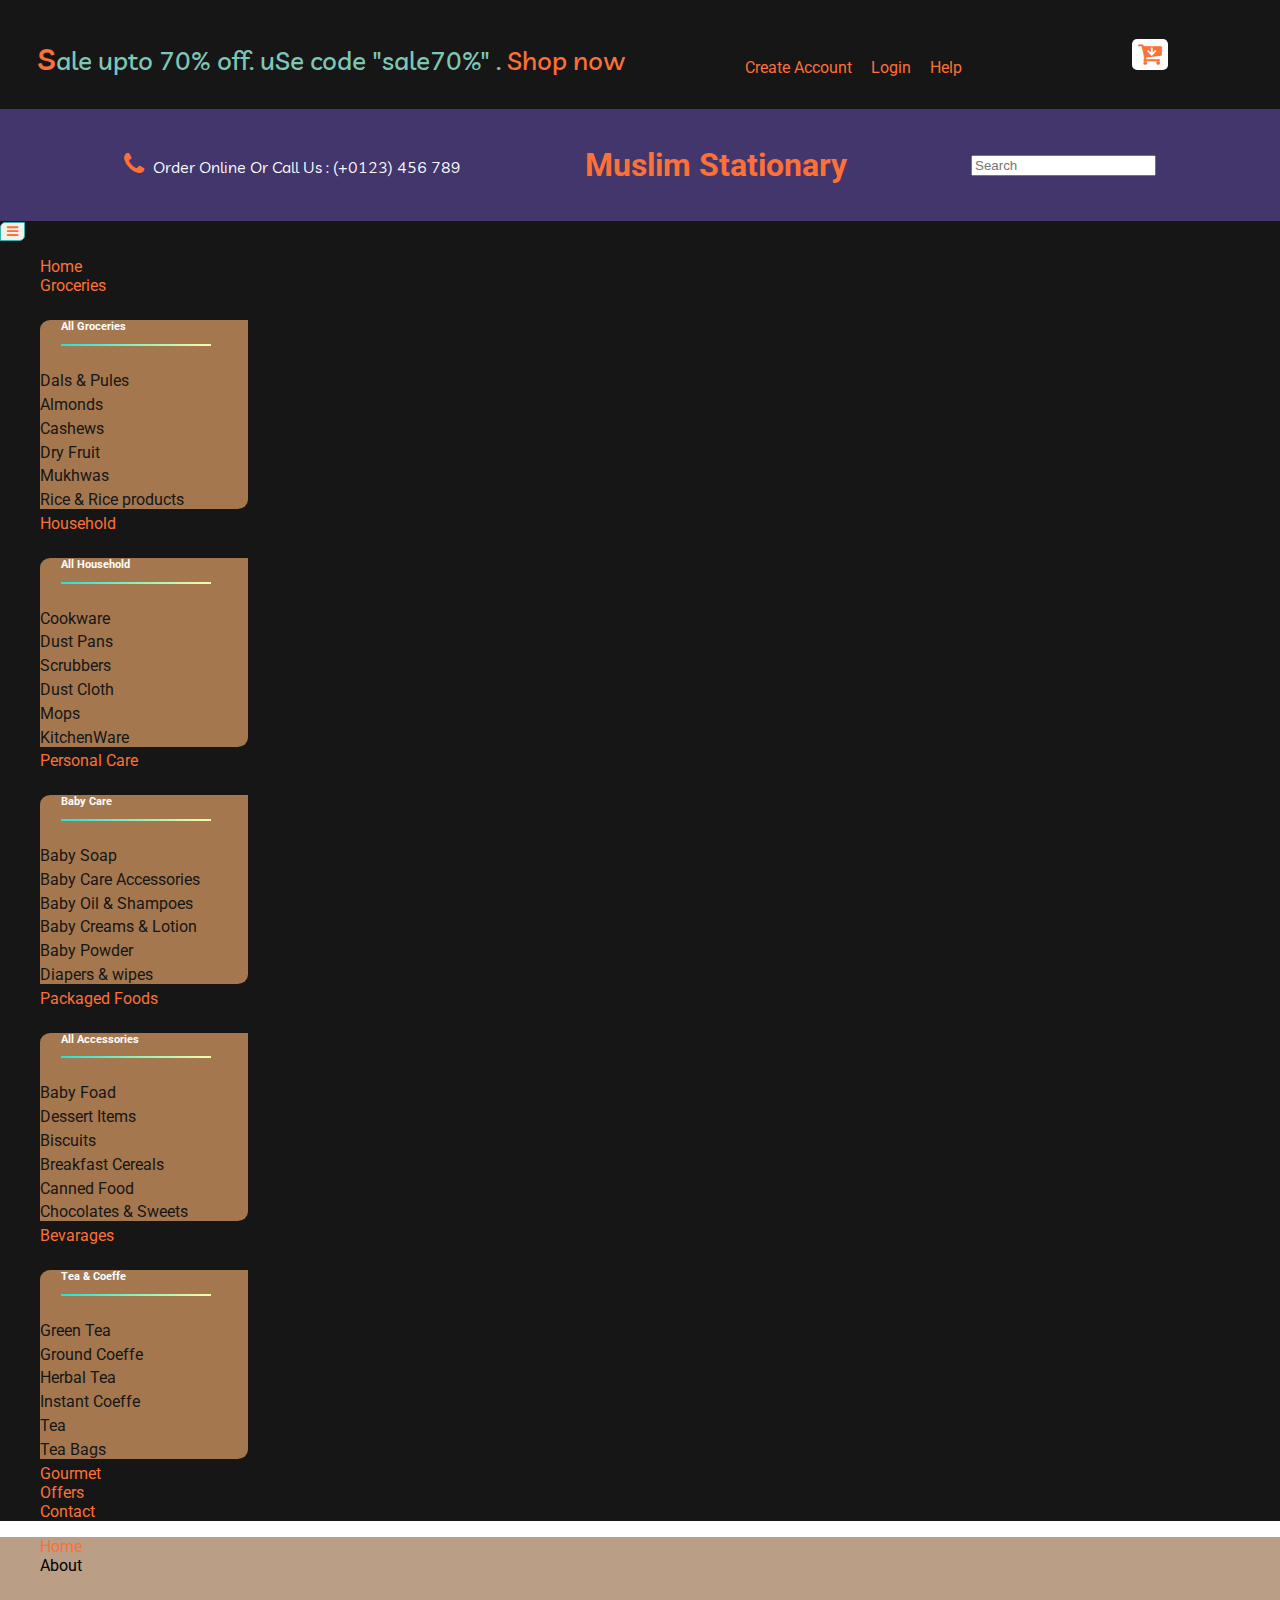
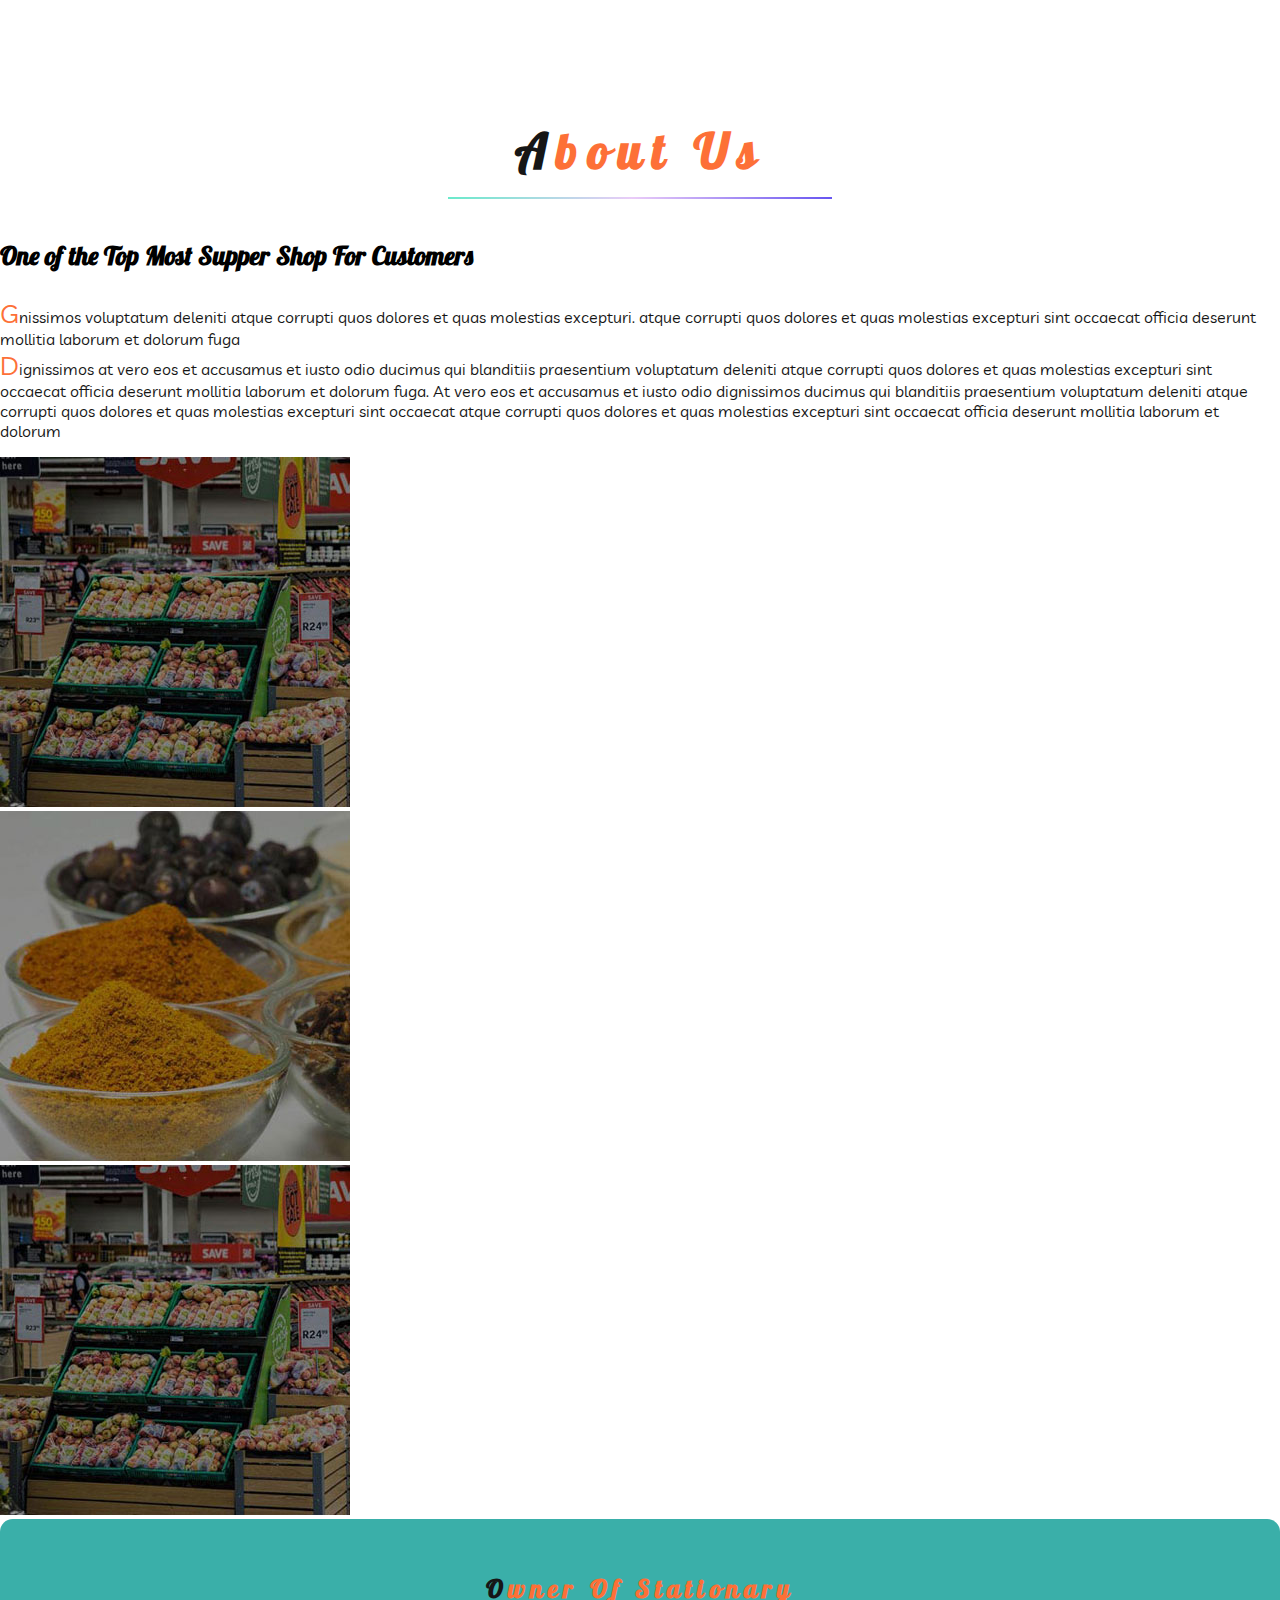
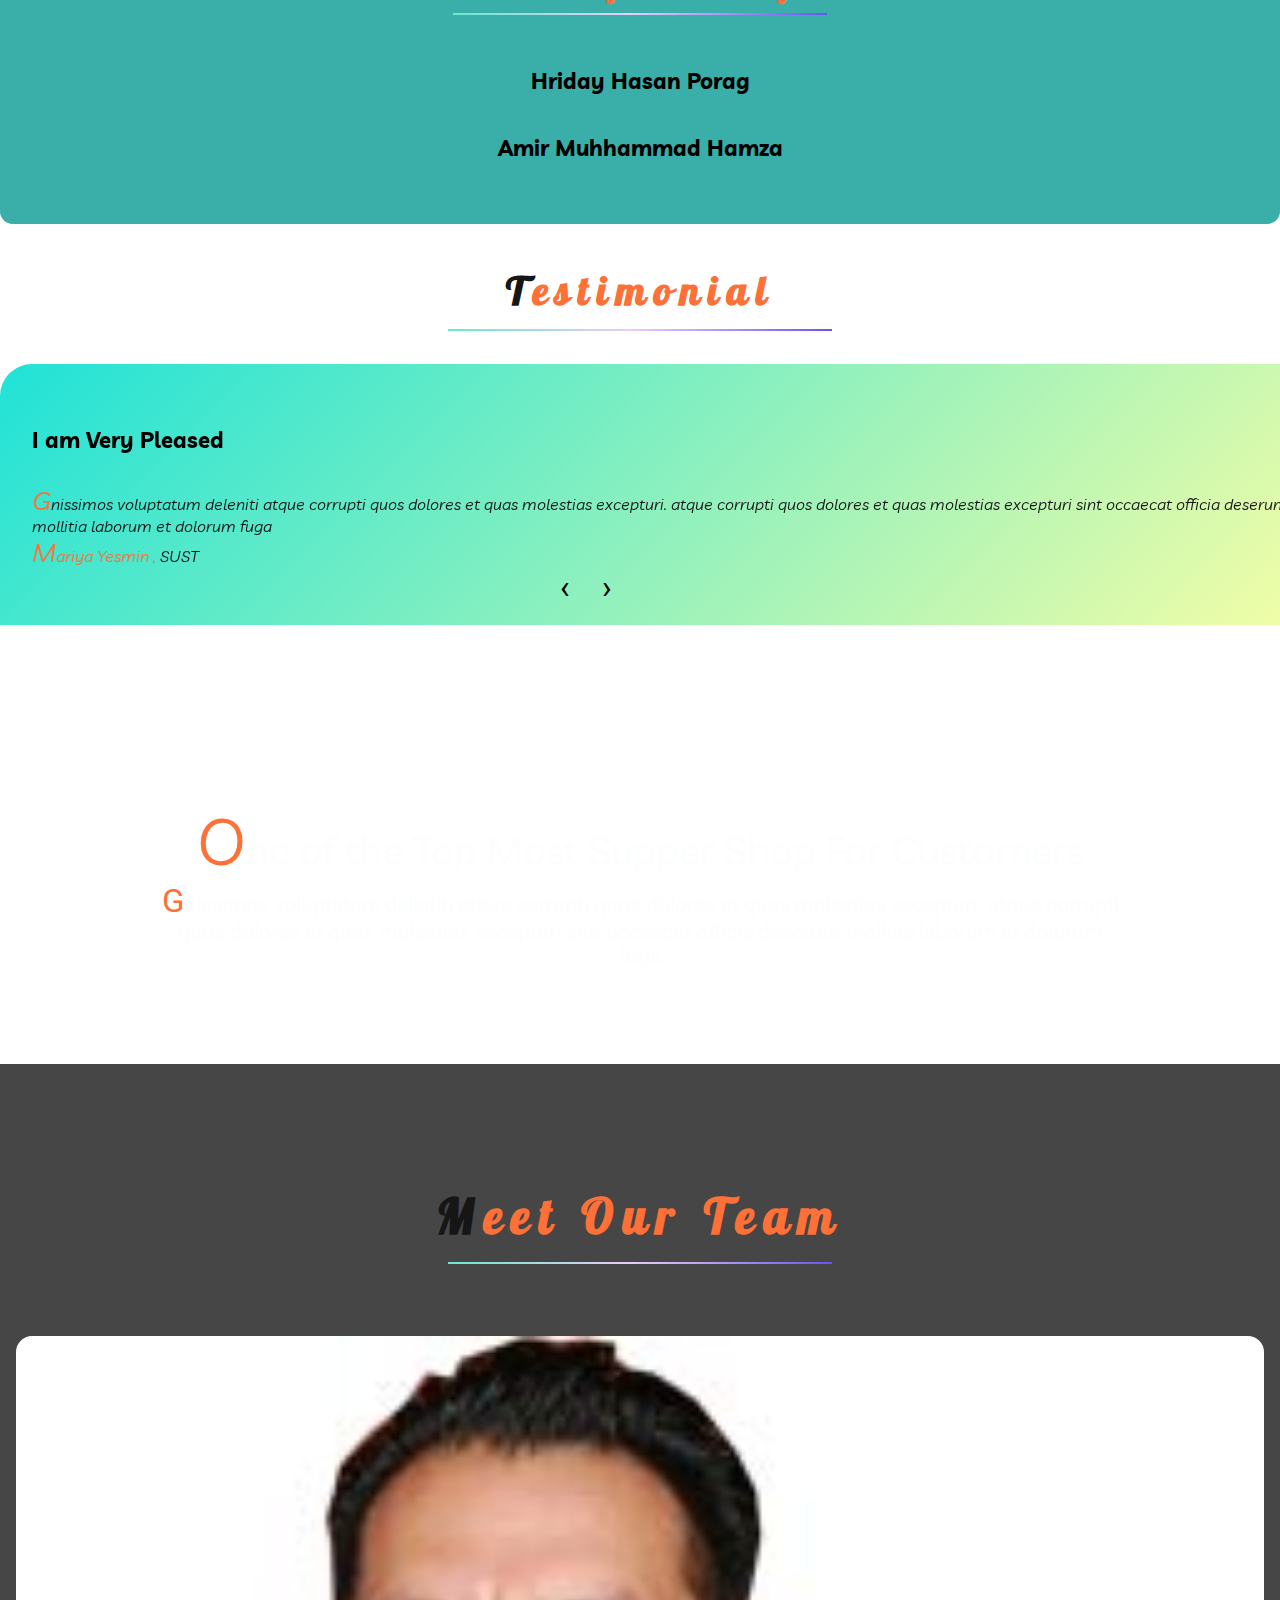
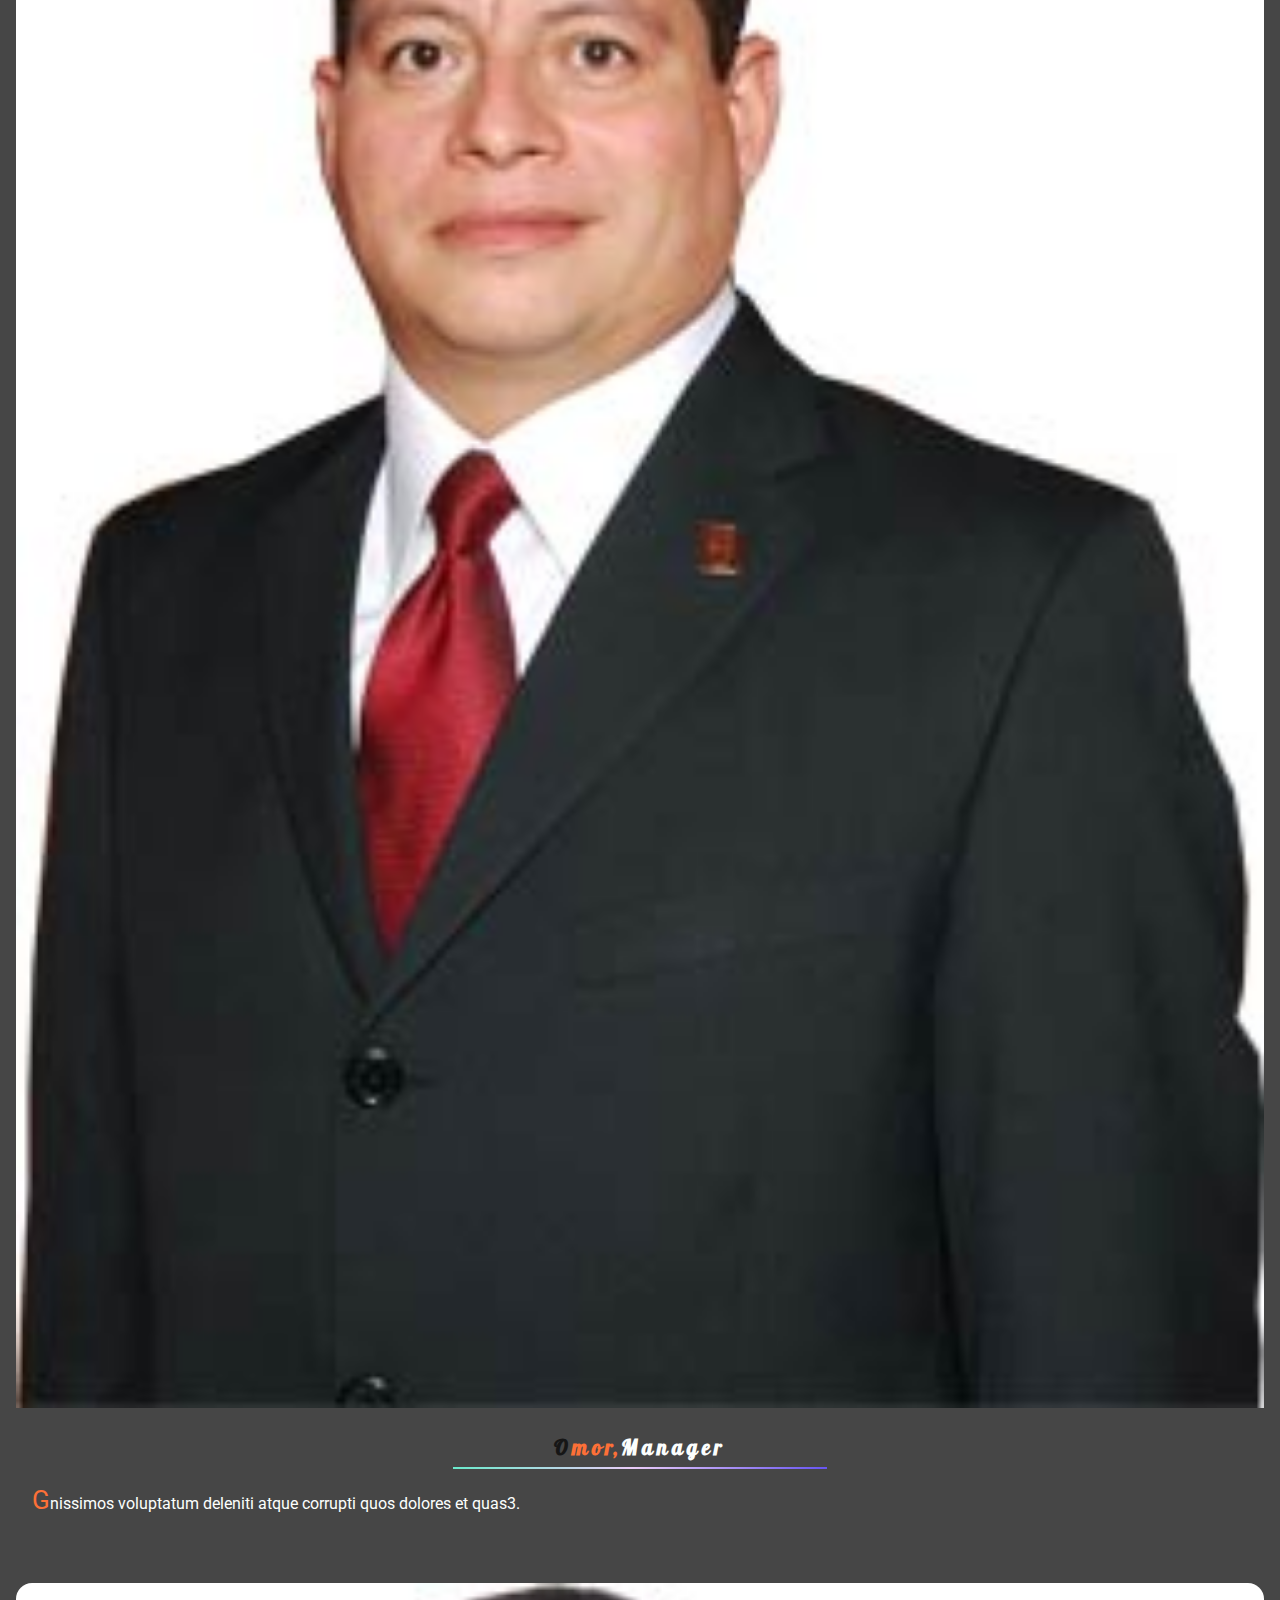
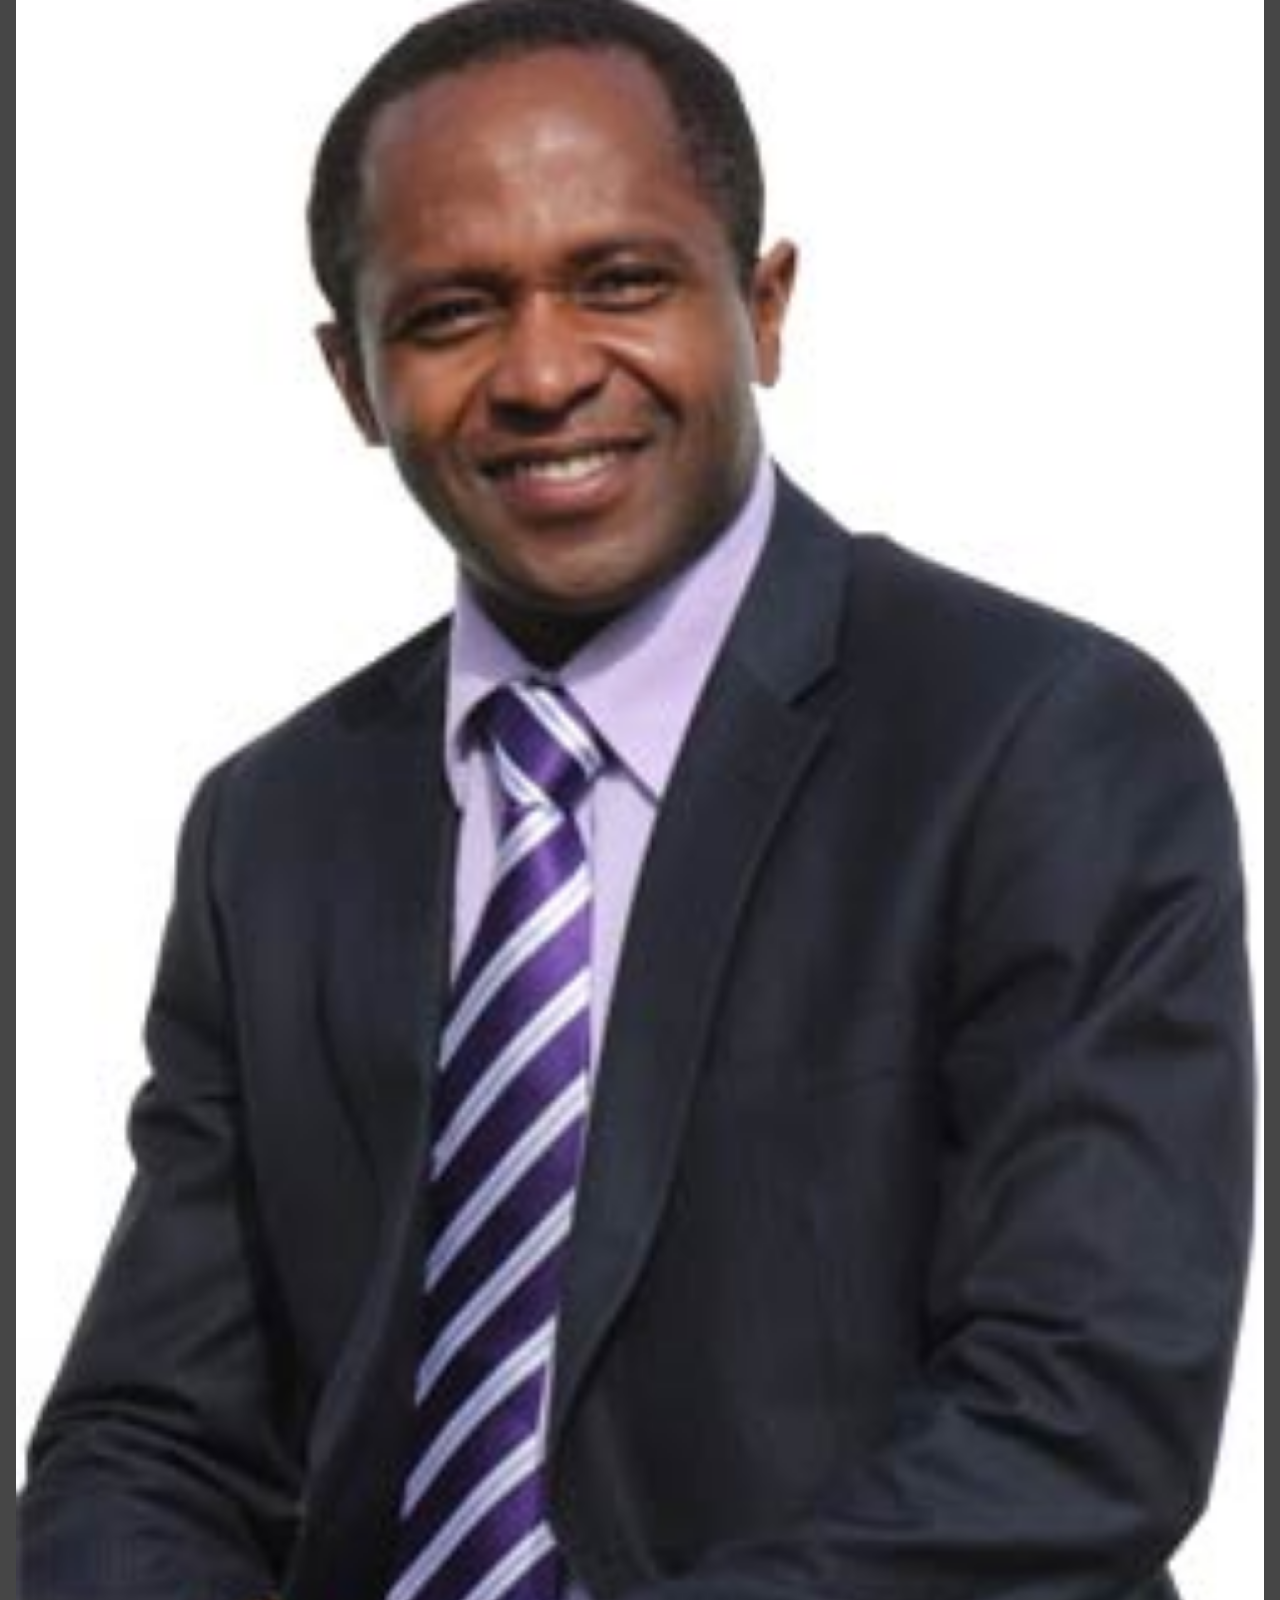
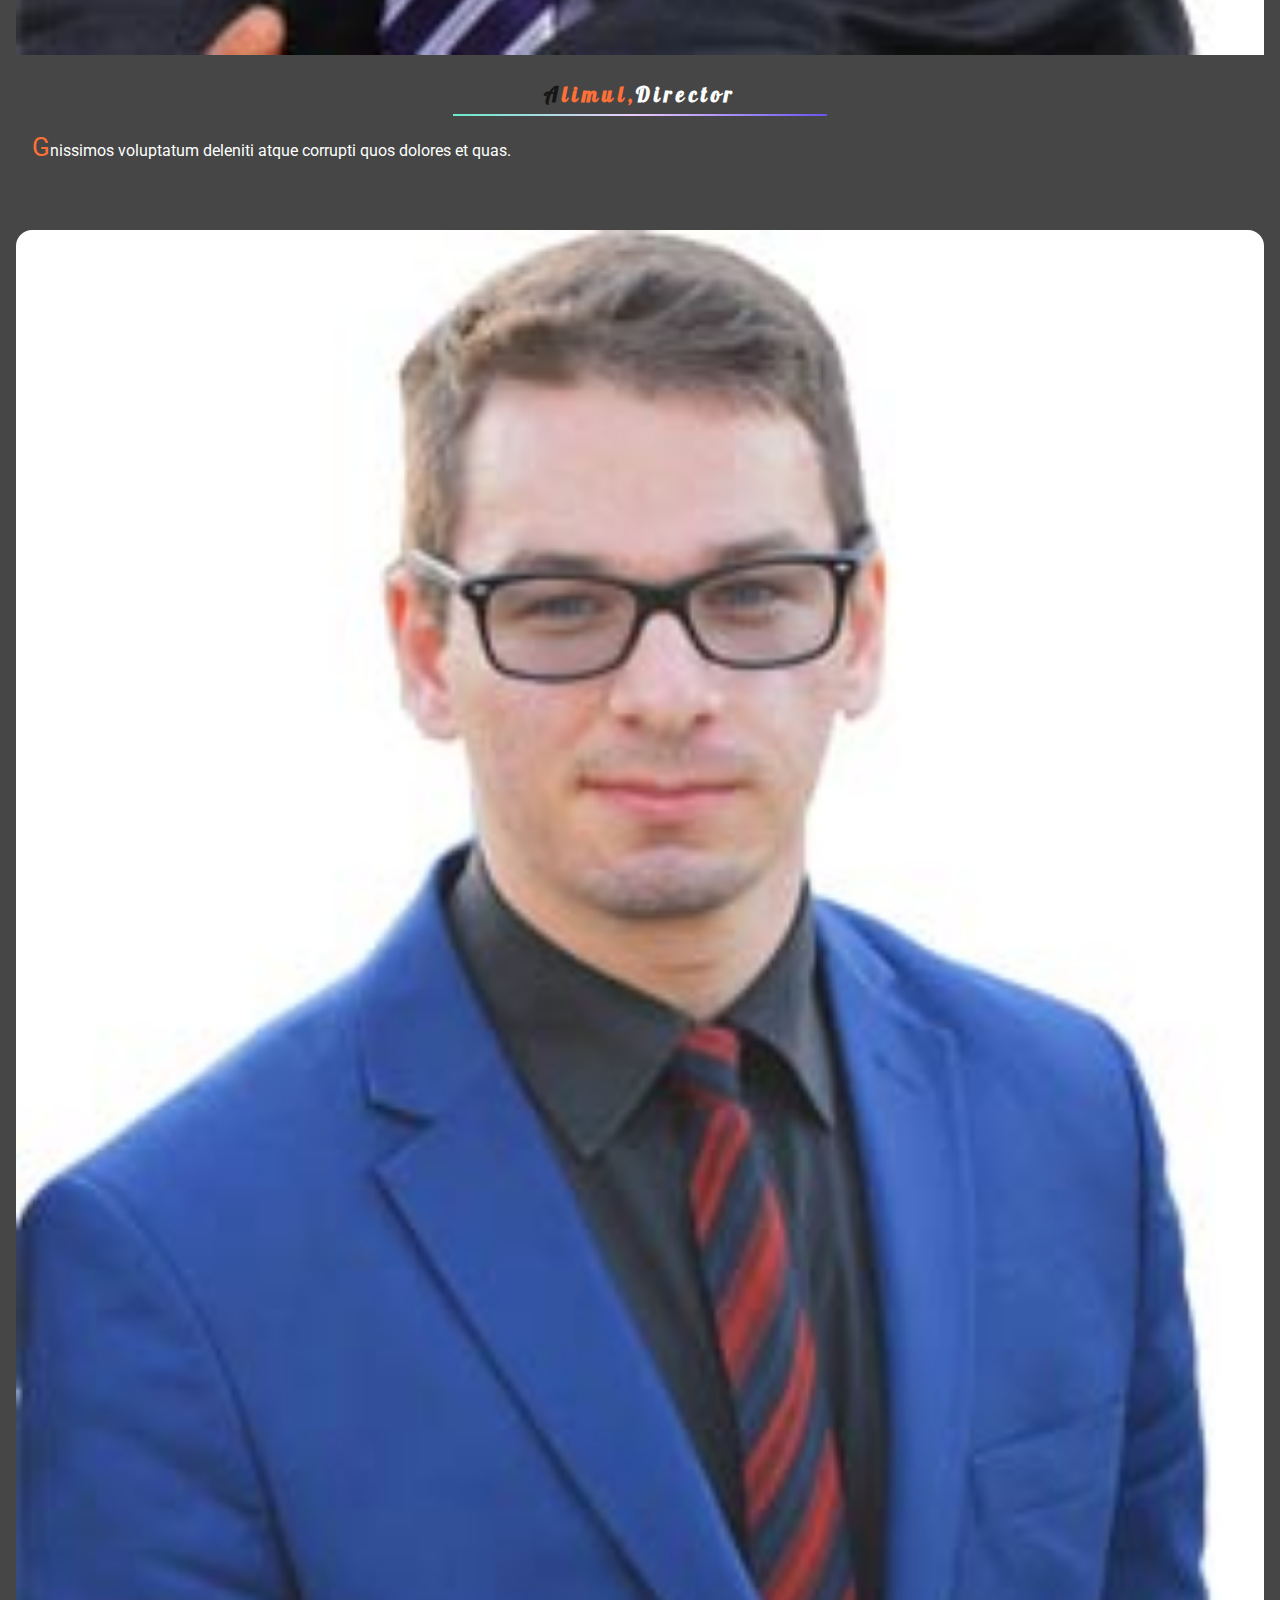
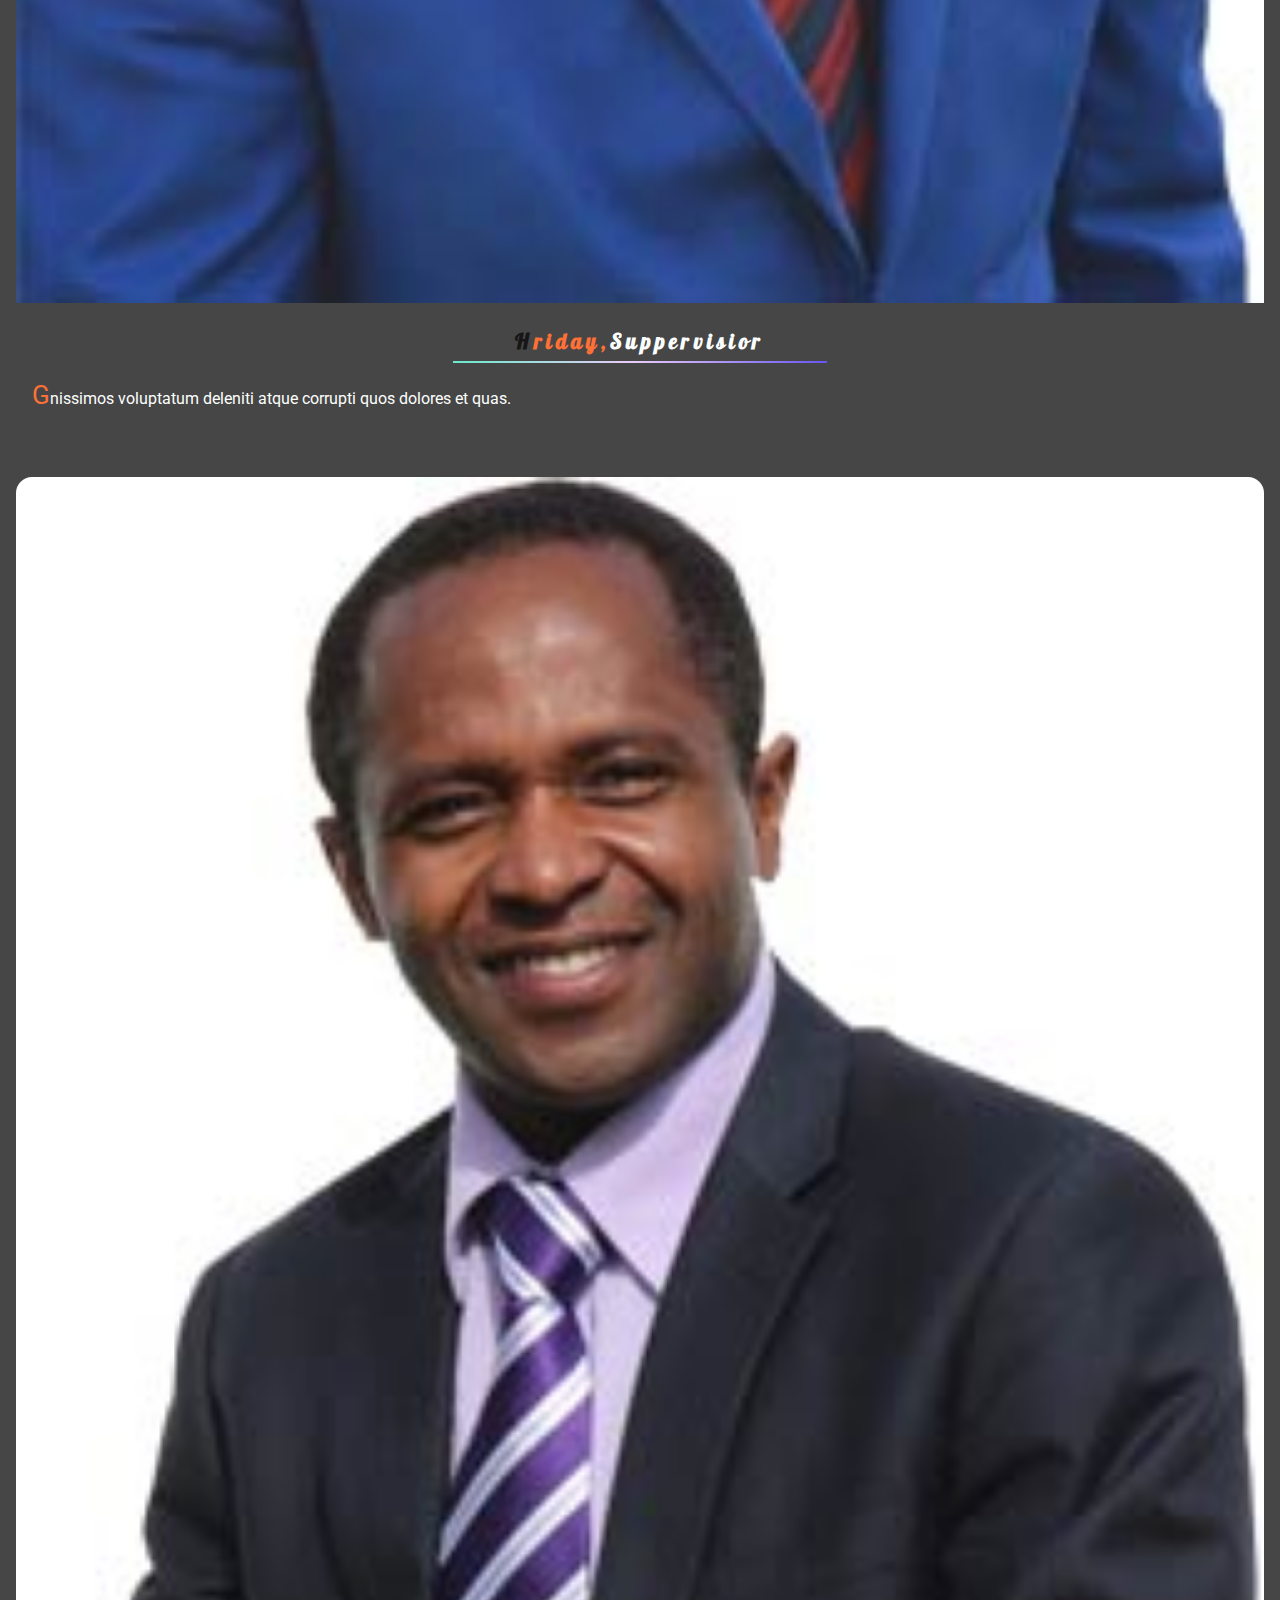
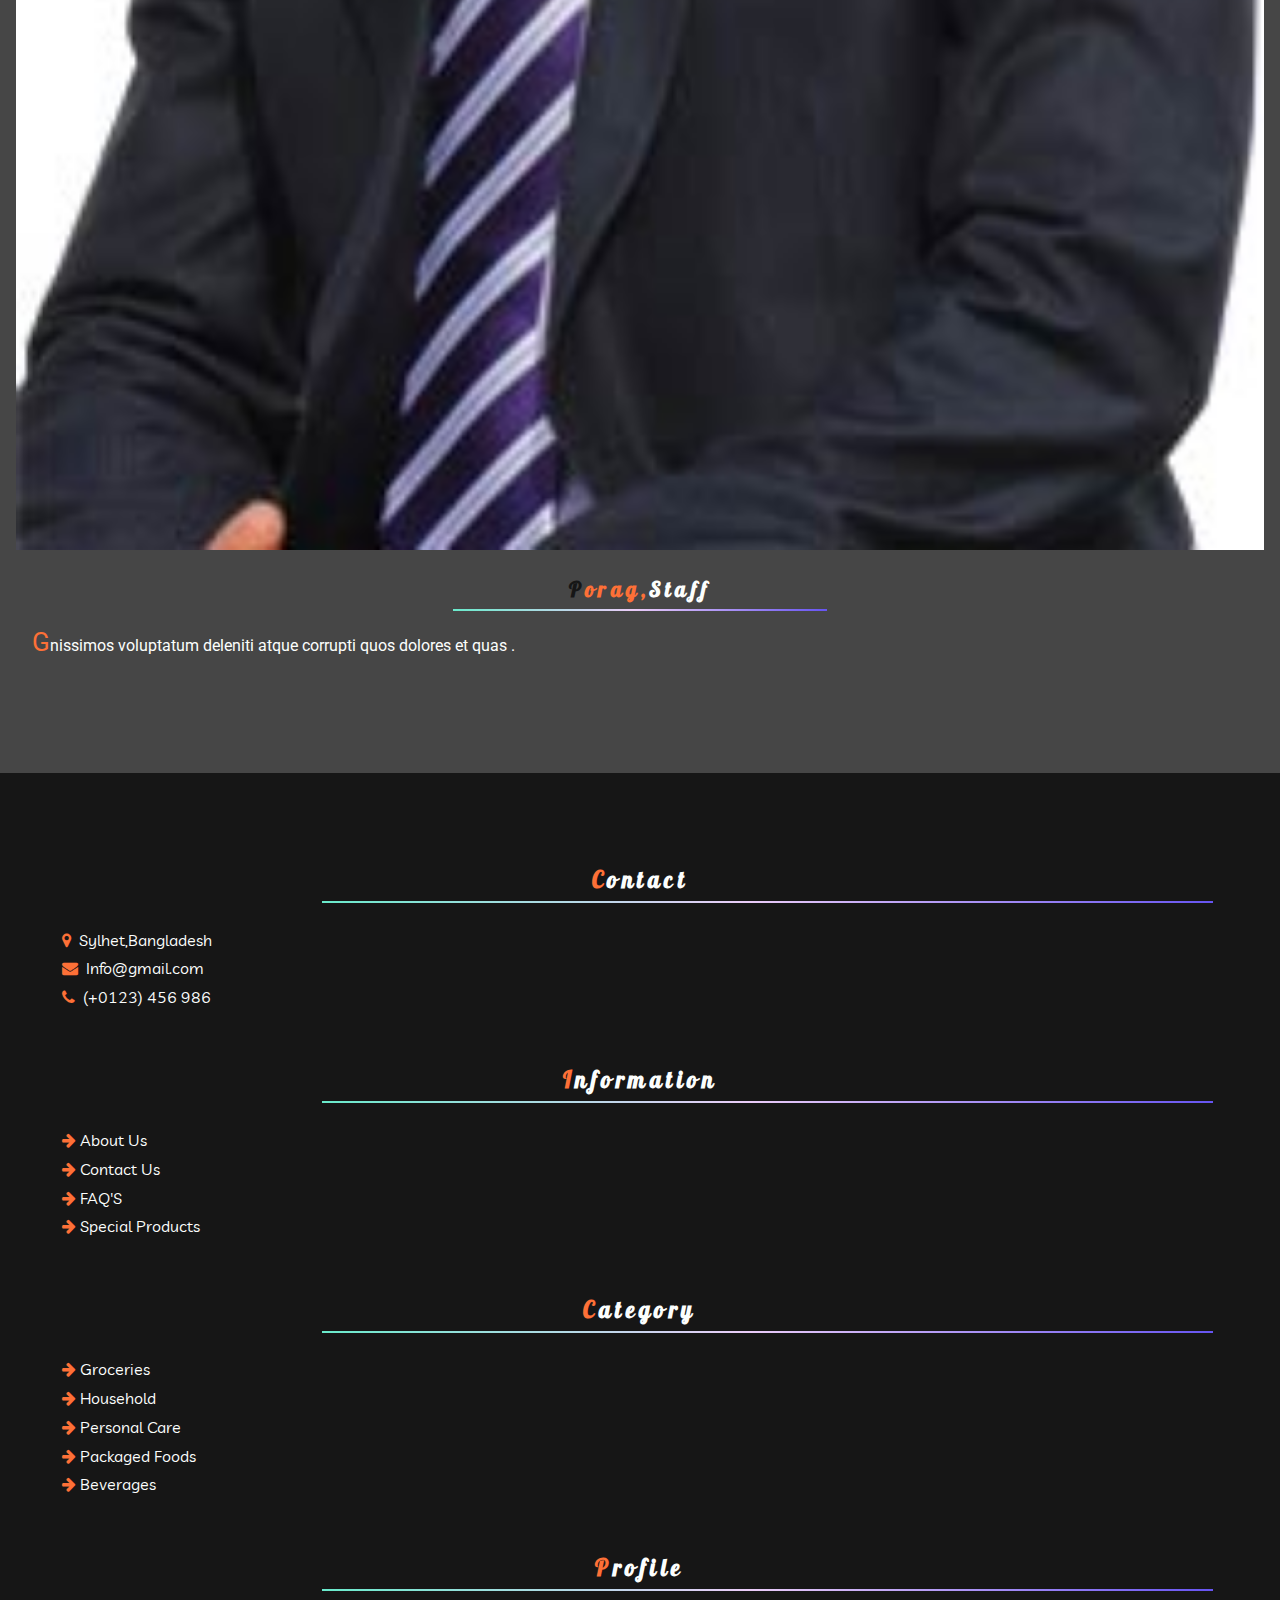
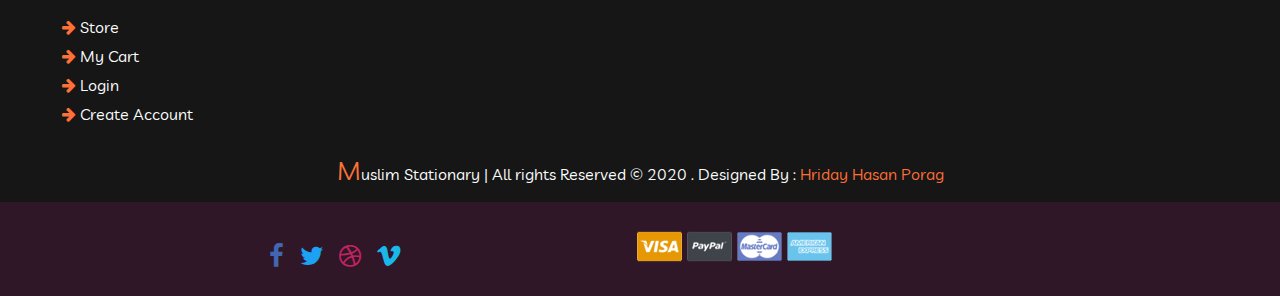
<file: about.html>
<!--
author: Hriday Hasan Porag
-->
<!DOCTYPE html>
<html>
<head>
<title>Muslim Ummah</title>
<!-- for-mobile-apps -->
<meta name="viewport" content="width=device-width, initial-scale=1">
<meta http-equiv="Content-Type" content="text/html; charset=utf-8" />
<meta name="keywords" content="Super Market Responsive web template, Bootstrap Web Templates, Flat Web Templates, Android Compatible web template, 
Smartphone Compatible web template, free webdesigns for Nokia, Samsung, LG, SonyEricsson, Motorola web design" />
<script type="application/x-javascript"> addEventListener("load", function() { setTimeout(hideURLbar, 0); }, false);
		function hideURLbar(){ window.scrollTo(0,1); } 
</script>
<!-- Custom Css Files -->
<!-- <link href="css/bootstrap.css" rel="stylesheet" type="text/css" media="all" /> -->
<link rel="stylesheet" href="https://stackpath.bootstrapcdn.com/bootstrap/4.5.0/css/bootstrap.min.css" integrity="sha384-9aIt2nRpC12Uk9gS9baDl411NQApFmC26EwAOH8WgZl5MYYxFfc+NcPb1dKGj7Sk" crossorigin="anonymous">
<link href="css/style.css" rel="stylesheet" type="text/css" media="all" />
<!-- Owl Carousel Css -->
<link rel="stylesheet" href="css/owl.carousel.min.css">
<link rel="stylesheet" href="css/owl.theme.default.min.css">
<!-- Smooth Scrool to Top -->
<link rel="stylesheet" href="css/floating-totop-button.min.css">

<!-- font-awesome icons -->
<link href="css/font-awesome.css" rel="stylesheet"> 
<!-- Google Fonts -->
<link href="https://fonts.googleapis.com/css2?family=Galada&family=Livvic:ital,wght@0,300;0,400;0,700;1,600&family=Lobster&family=Roboto:wght@300;400;700&family=Ubuntu:wght@300;400;700&display=swap" rel="stylesheet"> 
</head>
<body>
	
<!-- Start Header Top Section -->
<header>
	<div class="header-section">
		<div class="container">
			<div class="offer">
				<p>sale upto 70% off. uSe code "sale70%" . <a href="products.html">Shop now</a></p>
			</div>

			<div class="login">
				<ul>
					<li><a href="registered.html">Create Account</a></li>
					<li><a href="login.html">Login</a></li>
					<li><a href="contact.html">Help</a></li>
				</ul>
			</div>

			<div class="product-list">
				<form action="#" method="POST">
					<input type="hidden" name="cmd" value="_cart">
					<input type="hidden" name="display" value="1">
					<button class="cart" type="submit" value="" >
						<i class="fa fa-cart-arrow-down"></i>
					</button>
				</form>
			</div>
			<div class="clearfix"></div>
		</div>
	</div>
</header>
<!-- End Header Top Section -->

<!-- Start Header Bottom Section -->
<div class="header-bottom">
	<div class="container">
		
		<div class="header-bottom-item">

			<div class="phone">
				<i class="fa fa-phone"></i>
				<span>Order Online Or Call Us : (+0123) 456 789</span>
			</div>
			<div class="shop-title">
				<h1><a href="index.html">Muslim Stationary</a></h1>
			</div>

			<div class="form">
				<form class="form-inline">
					<input class="form-control" type="search" placeholder="Search" aria-label="Search">
				  </form>
			</div>
		</div>
			
		  
	</div>
</div>
<!-- End Header Bottom Section -->

<!-- Start Navigation Section -->
<div class="navigation">
	<div class="container">
		<nav class="navbar navbar-expand-lg">
			
			<button class="navbar-toggler" type="button" data-toggle="collapse" data-target="#navbarSupportedContent" aria-controls="navbarSupportedContent" aria-expanded="false" aria-label="Toggle navigation">
				<span class="fa fa-bars"></span>
			  </button>
			<div class="collapse navbar-collapse" id="navbarSupportedContent">

			  <ul class="navbar-nav mr-auto">
				<li class="nav-item active">
				  <a class="nav-link" href="#">Home</a>
				</li>
				<!-- Mega Item -->
				<li class="nav-item dropdown">
				  <a class="nav-link dropdown-toggle" href="#" id="navbarDropdown" role="button" data-toggle="dropdown" aria-haspopup="true" aria-expanded="false">
					Groceries
				  </a>
				  <div class="dropdown-menu" aria-labelledby="navbarDropdown">
					  <h6>All Groceries</h6>
					<a class="dropdown-item" href="groceries.html">Dals & Pules</a>
					<a class="dropdown-item" href="groceries.html">Almonds</a>
					<a class="dropdown-item" href="groceries.html">Cashews</a>
					<a class="dropdown-item" href="groceries.html">Dry Fruit</a>
					<a class="dropdown-item" href="groceries.html">Mukhwas</a>
					<a class="dropdown-item" href="groceries.html">Rice & Rice products</a>
				  </div>
				</li>
				<!-- Mega Item -->
				<li class="nav-item dropdown">
					<a class="nav-link dropdown-toggle" href="#" id="navbarDropdown" role="button" data-toggle="dropdown" aria-haspopup="true" aria-expanded="false">
					  Household
					</a>
					<div class="dropdown-menu" aria-labelledby="navbarDropdown">
						<h6>All Household</h6>
					  <a class="dropdown-item" href="household.html">Cookware</a>
					  <a class="dropdown-item" href="household.html">Dust Pans</a>
					  <a class="dropdown-item" href="household.html">Scrubbers</a>
					  <a class="dropdown-item" href="household.html">Dust Cloth</a>
					  <a class="dropdown-item" href="household.html">Mops</a>
					  <a class="dropdown-item" href="household.html">KitchenWare</a>
					</div>
				  </li>
				<!-- Mega Item -->
				<li class="nav-item dropdown">
					<a class="nav-link dropdown-toggle" href="#" id="navbarDropdown" role="button" data-toggle="dropdown" aria-haspopup="true" aria-expanded="false">
					  Personal Care
					</a>
					<div class="dropdown-menu" aria-labelledby="navbarDropdown">
						<h6>Baby Care</h6>
					  <a class="dropdown-item" href="personalcare.html">Baby Soap</a>
					  <a class="dropdown-item" href="personalcare.html">Baby Care Accessories</a>
					  <a class="dropdown-item" href="personalcare.html">Baby Oil & Shampoes</a>
					  <a class="dropdown-item" href="personalcare.html">Baby Creams & Lotion</a>
					  <a class="dropdown-item" href="personalcare.html">Baby Powder</a>
					  <a class="dropdown-item" href="personalcare.html">Diapers & wipes</a>
					</div>
				  </li>
				<!-- Mega Item -->
				<li class="nav-item dropdown">
					<a class="nav-link dropdown-toggle" href="#" id="navbarDropdown" role="button" data-toggle="dropdown" aria-haspopup="true" aria-expanded="false">
					  Packaged Foods
					</a>
					<div class="dropdown-menu" aria-labelledby="navbarDropdown">
						<h6>All Accessories</h6>
					  <a class="dropdown-item" href="packagedfoods.html">Baby Foad</a>
					  <a class="dropdown-item" href="packagedfoods.html">Dessert Items</a>
					  <a class="dropdown-item" href="packagedfoods.html">Biscuits</a>
					  <a class="dropdown-item" href="packagedfoods.html">Breakfast Cereals</a>
					  <a class="dropdown-item" href="packagedfoods.html">Canned Food</a>
					  <a class="dropdown-item" href="packagedfoods.html">Chocolates & Sweets</a>
					</div>
				  </li>
				<!-- Mega Item -->
				<li class="nav-item dropdown">
					<a class="nav-link dropdown-toggle" href="#" id="navbarDropdown" role="button" data-toggle="dropdown" aria-haspopup="true" aria-expanded="false">
					  Bevarages
					</a>
					<div class="dropdown-menu" aria-labelledby="navbarDropdown">
						<h6>Tea & Coeffe</h6>
					  <a class="dropdown-item" href="beverages.html">Green Tea</a>
					  <a class="dropdown-item" href="beverages.html">Ground Coeffe</a>
					  <a class="dropdown-item" href="beverages.html">Herbal Tea</a>
					  <a class="dropdown-item" href="beverages.html">Instant Coeffe</a>
					  <a class="dropdown-item" href="beverages.html">Tea</a>
					  <a class="dropdown-item" href="beverages.html">Tea Bags</a>
					</div>
				  </li>

				  <li class="nav-item">
					<a class="nav-link" href="gourmet.html">Gourmet</a>
				  </li>
				  <li class="nav-item">
					<a class="nav-link" href="offers.html">Offers</a>
				  </li>
				  <li class="nav-item">
					<a class="nav-link" href="contact.html">Contact</span></a>
				  </li>
			  </ul>
			 
			</div>
		  </nav>
	</div>
</div>
<!-- End Navigation Section -->

<!-- Breadcrumbs -->
<div class="breadcrumbs">
	<div class="container">
		<nav aria-label="breadcrumb">
			<ol class="breadcrumb">
			  <li class="breadcrumb-item"><a href="index.html">Home</a></li>
			  <li class="breadcrumb-item active" aria-current="page">About</li>
			</ol>
		  </nav>
	</div>
	
</div>
<!-- // Breadcrumbs -->

<!-- Start About Section -->
<div class="about">
	<div class="container">
		<h2>About Us</h2>
		<div class="about-info-grid row">
			<div class="col-md-8 about-left">
				<h3>One of the Top Most Supper Shop For Customers</h3>
				<p>Gnissimos voluptatum deleniti atque corrupti quos dolores et quas molestias excepturi. atque corrupti quos dolores et quas molestias excepturi sint occaecat officia deserunt mollitia laborum et dolorum fuga</p>
				<p>Dignissimos at vero eos et accusamus et iusto odio ducimus qui blanditiis praesentium voluptatum deleniti atque corrupti quos dolores et quas molestias excepturi sint occaecat officia deserunt mollitia laborum et dolorum fuga. At vero eos et accusamus et iusto odio dignissimos ducimus qui blanditiis praesentium voluptatum deleniti atque corrupti quos dolores et quas molestias excepturi sint occaecat atque corrupti quos dolores et quas molestias excepturi sint occaecat officia deserunt mollitia laborum et dolorum</p>
				<div class="about-info-gallery row">
					<div class="col-md-4 image-left">
						<img src="images/p3.jpg" alt="" class="img-fluid">
					</div>
					<div class="col-md-4 image-left">
						<img src="images/p4.jpg" alt="" class="img-fluid">
					</div>
					<div class="col-md-4 image-left">
						<img src="images/p3.jpg" alt="" class="img-fluid">
					</div>
					<div class="clearfix"></div>
				</div>
			</div>
			<div class="col-md-4 about-info-right">
				<div class="owner-shop">
					<h2>Owner of Stationary</h2>
					<h5>Hriday Hasan Porag</h5>
					<h4>Amir Muhhammad Hamza</h4>
				</div>
				<div class="testimonial">
					<h2>Testimonial</h2>
					
					<div id="top" class="owl-carousel">
						
							
								<div class="testim-slider">
									<h4>I am Very Pleased</h4>
									<p>Gnissimos voluptatum deleniti atque corrupti quos dolores et quas molestias excepturi. atque corrupti quos dolores et quas molestias excepturi sint occaecat officia deserunt mollitia laborum et dolorum fuga</p>
									<div class="testim-person">
										<p><a href="#">Mariya Yesmin ,</a> SUST</p>
									</div>
								</div>
							
							
								<div class="testim-slider">
									<h4>I am Very Pleased</h4>
									<p>Gnissimos voluptatum deleniti atque corrupti quos dolores et quas molestias excepturi. atque corrupti quos dolores et quas molestias excepturi sint occaecat officia deserunt mollitia laborum et dolorum fuga</p>
									<div class="testim-person">
										<p><a href="#">Amir Hamza ,</a> SUST</p>
									</div>
								</div>
						
						
								<div class="testim-slider">
									<h4>I am Very Pleased</h4>
									<p>Gnissimos voluptatum deleniti atque corrupti quos dolores et quas molestias excepturi. atque corrupti quos dolores et quas molestias excepturi sint occaecat officia deserunt mollitia laborum et dolorum fuga</p>
									<div class="testim-person">
										<p><a href="#">Hriday Hasan ,</a> SUST</p>
									</div>
								</div>
						
						
					</div>
				</div>
			</div>
			<div class="clearfix"></div>
		</div>
	</div>
</div>
<div class="about-slide">
	<div class="container">
		<div class="info">
			<p class="top">One of the Top Most Supper Shop For Customers</p>
			<p class="bottom">Gnissimos voluptatum deleniti atque corrupti quos dolores et quas molestias excepturi. atque corrupti quos dolores et quas molestias excepturi sint occaecat officia deserunt mollitia laborum et dolorum fuga</p>
		</div>
	</div>
</div>
<div class="about-team">
	<div class="container">
		<h2>Meet Our Team</h2>
		<div class="team-info row">
			<div class="col-lg-3 col-md-6 col-sm-12 team-grid">
				<img src="images/t4.jpg" alt="">
				<div class="team-text">
					<h2>Omor,<span>Manager</span></h2>
					<p>Gnissimos voluptatum deleniti atque corrupti quos dolores et quas3.</p>
				</div>
				<div class="about-social-icon">
					<ul>
						<li><a href="#" class="fa fa-facebook facebook"></a></li>
					<li><a href="#" class="fa fa-twitter twitter"></a></li>
					<li><a href="#" class="fa fa-google-plus googleplus"></a></li>
					</ul>
					<div class="clearfix"></div>	
				</div>
			</div>
			<div class="col-lg-3 col-md-6 col-sm-12 team-grid">
				<img src="images/t2.jpg" alt="">
				<div class="team-text">
					<h2>Alimul,<span>Director</span></h2>
					<p>Gnissimos voluptatum deleniti atque corrupti quos dolores et quas.</p>
				</div>
				<div class="about-social-icon">
					<ul>
						<li><a href="#" class="fa fa-facebook facebook"></a></li>
					<li><a href="#" class="fa fa-twitter twitter"></a></li>
					<li><a href="#" class="fa fa-google-plus googleplus"></a></li>
					</ul>
					<div class="clearfix"></div>	
				</div>
			</div>
			<div class="col-lg-3 col-md-6 col-sm-12 team-grid">
				<img src="images/t3.jpg" alt="">
				<div class="team-text">
					<h2>Hriday,<span>Suppervisior</span></h2>
					<p>Gnissimos voluptatum deleniti atque corrupti quos dolores et quas.</p>
				</div>
				<div class="about-social-icon">
					<ul>
						<li><a href="#" class="fa fa-facebook facebook"></a></li>
					<li><a href="#" class="fa fa-twitter twitter"></a></li>
					<li><a href="#" class="fa fa-google-plus googleplus"></a></li>
					</ul>
					<div class="clearfix"></div>	
				</div>
			</div>
			<div class="col-lg-3 col-md-6 col-sm-12 team-grid">
				<img src="images/t2.jpg" alt="">
				<div class="team-text">
					<h2>Porag,<span>Staff</span></h2>
					<p>Gnissimos voluptatum deleniti atque corrupti quos dolores et quas .</p>
				</div>
				<div class="about-social-icon">
					<ul>
						<li><a href="#" class="fa fa-facebook facebook"></a></li>
					<li><a href="#" class="fa fa-twitter twitter"></a></li>
					<li><a href="#" class="fa fa-google-plus googleplus"></a></li>
					</ul>
					<div class="clearfix"></div>	
				</div>
			</div>
		</div>
	</div>
</div>
<!-- End About Section -->

<!-- Start Footer -->
<footer>
	<div class="container">
		<div class="footer">
			<div class="footer-content">
				<div class="row">
					<!-- 1st Column -->
					<div class="col-md-6 col-lg-3 contact grid">
						<h2>contact</h2>
						<ul class="contact">
							<li>
								<i class="fa fa-map-marker" aria-hidden="true"> <span>Sylhet,Bangladesh</span></i>
							</li>
							<li>
								<i class="fa fa-envelope" aria-hidden="true"> <a href="#">Info@gmail.com</a></i>
							</li>
							<li>
								<i class="fa fa-phone" aria-hidden="true"> <span>(+0123) 456 986</span></i>
							</li>
						</ul>
					</div>
					<!-- 2nd Column -->
					<div class="col-md-6 col-lg-3 information grid">
						<h2>Information</h2>
						<ul class="info">
							<li>
								<i class="fa fa-arrow-right" aria-hidden="true"><a href="about.html">About Us</a></i>
							</li>
							<li>
								<i class="fa fa-arrow-right" aria-hidden="true"><a href="contact.html">Contact Us</a></i>
							</li>
							<li>
								<i class="fa fa-arrow-right" aria-hidden="true"><a href="faq.html">FAQ'S</a></i>
							</li>
							<li>
								<i class="fa fa-arrow-right" aria-hidden="true"><a href="products.html">Special Products</a></i>
							</li>
						</ul>
					</div>
					<!-- 3rd Column -->
					<div class="col-md-6 col-lg-3 category grid">
						<h2>Category</h2>
						<ul class="cat">
							<li>
								<i class="fa fa-arrow-right" aria-hidden="true"><a href="groceries.html">Groceries</a></i>
							</li>
							<li>
								<i class="fa fa-arrow-right" aria-hidden="true"><a href="household.html">Household</a></i>
							</li>
							<li>
								<i class="fa fa-arrow-right" aria-hidden="true"><a href="personalcare.html">Personal Care</a></i>
							</li>
							<li>
								<i class="fa fa-arrow-right" aria-hidden="true"><a href="packagedfoods.html">Packaged Foods</a></i>
							</li>
							<li>
								<i class="fa fa-arrow-right" aria-hidden="true"><a href="beverages.html">Beverages</a></i>

							</li>
						
						</ul>
					</div>
					<!-- 1st Column -->
					<div class="col-md-6 col-lg-3 profile grid">
						<h2>Profile</h2>
						<ul class="profiles">
							<li>
								<i class="fa fa-arrow-right" aria-hidden="true"><a href="products.html">Store</a></i>
							</li>
							<li>
								<i class="fa fa-arrow-right" aria-hidden="true"><a href="checkout.html">My Cart</a></i>
							</li>
							<li>
								<i class="fa fa-arrow-right" aria-hidden="true"><a href="login.html">Login</a></i>
							</li>
							<li>
								<i class="fa fa-arrow-right" aria-hidden="true"><a href="registered.html">Create Account</a></i>
							</li>
						</ul>
					</div>

					<div class="clearfix"></div>
				</div>
			</div>
		</div>
	</div>
	<div class="footer-copy">
		<div class="container">
			<p>Muslim Stationary | All rights Reserved &copy; 2020 . Designed By : <a href="#" target="_blank">Hriday Hasan Porag</a></p>
		</div>
	</div>
	<div class="footer-bottom">
		<div class="container">
			<div class="social-icon">
				<ul>
					<li>
						<a href="#" class="facebook"> <i class="fa fa-facebook" aria-hidden="true" ></i></a>
					</li>
					<li>
						<a href="#" class="twitter"> <i class="fa fa-twitter" aria-hidden="true" ></i></a>
					</li>
					<li>
						<a href="#" class="dribbble"> <i class="fa fa-dribbble" aria-hidden="true" ></i></a>
					</li>
					<li>
						<a href="#" class="vimeo"> <i class="fa fa-vimeo" aria-hidden="true" ></i></a>
					</li>
				</ul>
			</div>
			<div class="payment">
				<img src="images/card.png" alt="" class="img-fluid">
			</div>
			<div class="clearfix"></div>
		</div>
	</div>
</footer>
<!-- End Footer -->

<!-- Bootstrap Core JavaScript -->
<!-- <script src="js/bootstrap.min.js"></script> -->
<script src="js/jquery-1.11.1.min.js"></script>
<!-- <script src="https://code.jquery.com/jquery-3.5.1.slim.min.js" integrity="sha384-DfXdz2htPH0lsSSs5nCTpuj/zy4C+OGpamoFVy38MVBnE+IbbVYUew+OrCXaRkfj" crossorigin="anonymous"></script> -->
<script src="https://cdn.jsdelivr.net/npm/popper.js@1.16.0/dist/umd/popper.min.js" integrity="sha384-Q6E9RHvbIyZFJoft+2mJbHaEWldlvI9IOYy5n3zV9zzTtmI3UksdQRVvoxMfooAo" crossorigin="anonymous"></script>
<script src="https://stackpath.bootstrapcdn.com/bootstrap/4.5.0/js/bootstrap.min.js" integrity="sha384-OgVRvuATP1z7JjHLkuOU7Xw704+h835Lr+6QL9UvYjZE3Ipu6Tp75j7Bh/kR0JKI" crossorigin="anonymous"></script>
<!-- miniCart -->
<script src="js/minicart.min.js"></script>
<script>
	// Mini Cart
	paypal.minicart.render({
		action:'#'
	});
	if(~window.location.search.indexOf('reset=true')){
		paypal.minicart.reset();
	}
</script>

<!-- Testimonial Slider -->
<script src="js/owl.carousel.min.js"></script>		
<script>
	$(document).ready(function(){
		$('.owl-carousel').owlCarousel({
    loop:true,
    margin:10,
	autoplay:true,
	autoplayTimeout:5000,
	autoplaySpeed:1500,
    responsiveClass:true,
    responsive:{
        0:{
            items:1,
            nav:true
        },
        600:{
            items:1,
            nav:true
        },
        1000:{
            items:1,
            nav:true,
            loop:true
        }
    }
})
		});
</script>
<!-- // Testimonial Slider -->
<!-- Smooth Scrool To Top -->
<script src="js/floating-totop-button.min.js"></script>
<script type="text/javascript">
	$("body").toTopButton({
		size: 2,
scrollTrigger: 300,
animationTime: 700,

// fade in/out speed
fadeInSpeed: 'fast',
fadeOutSpeed: 'fast',
// auto hides when reaching the top
autoHide: true,
// auto hides when the screen size is smaller than this value
mobileHide: 576
});
</script>

</body>
</html>
</file>
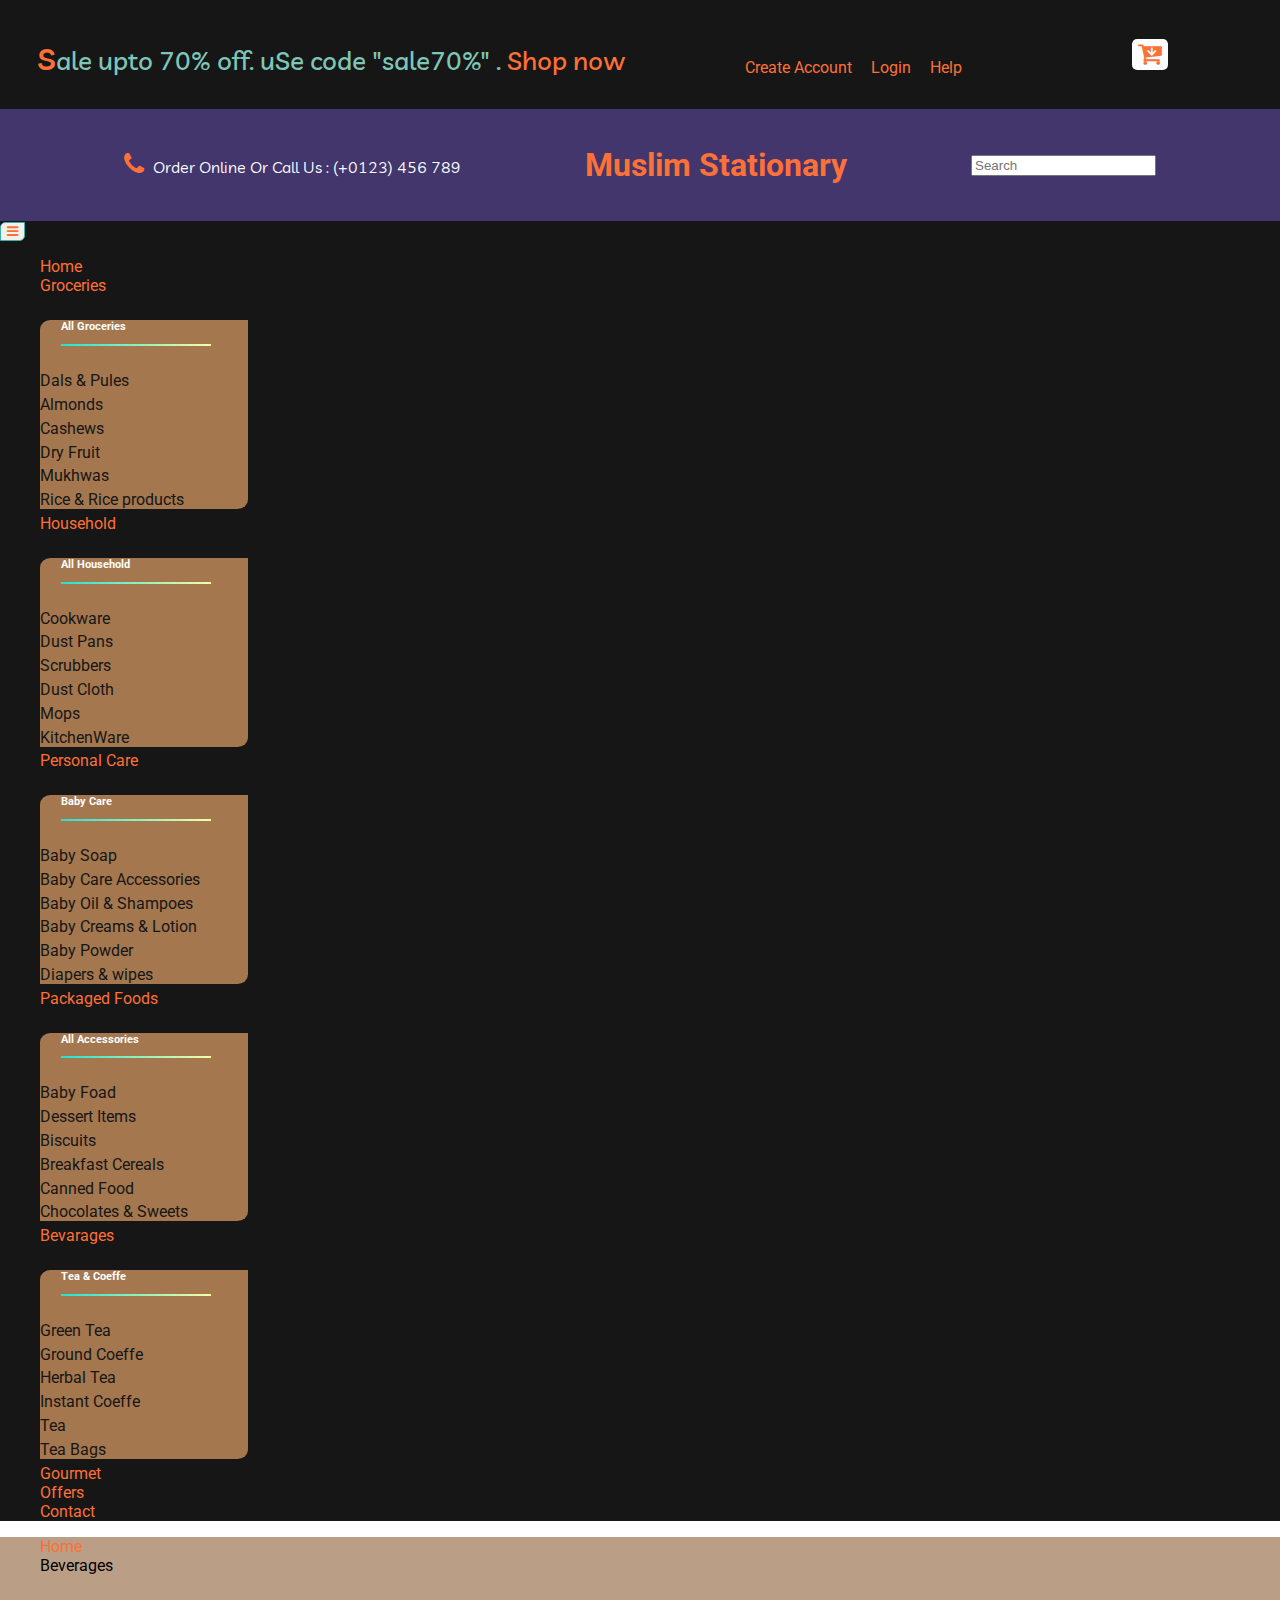
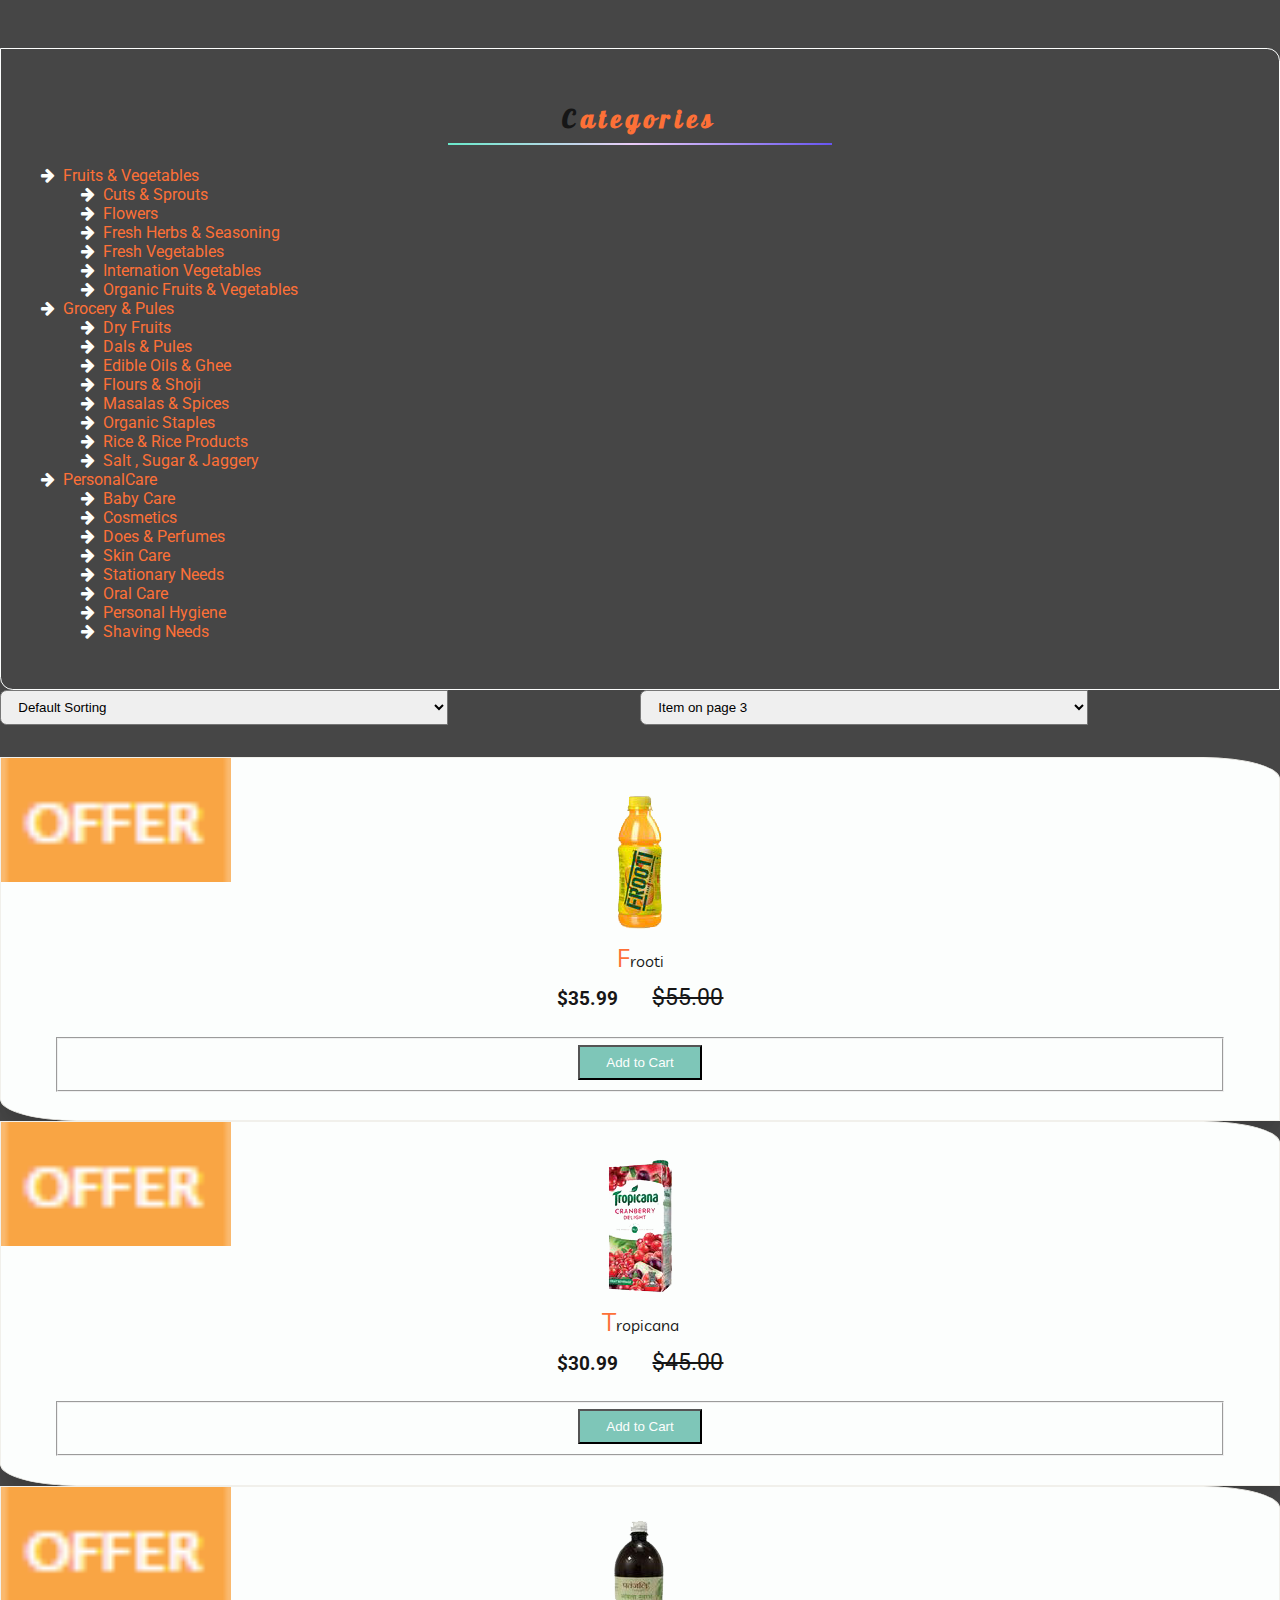
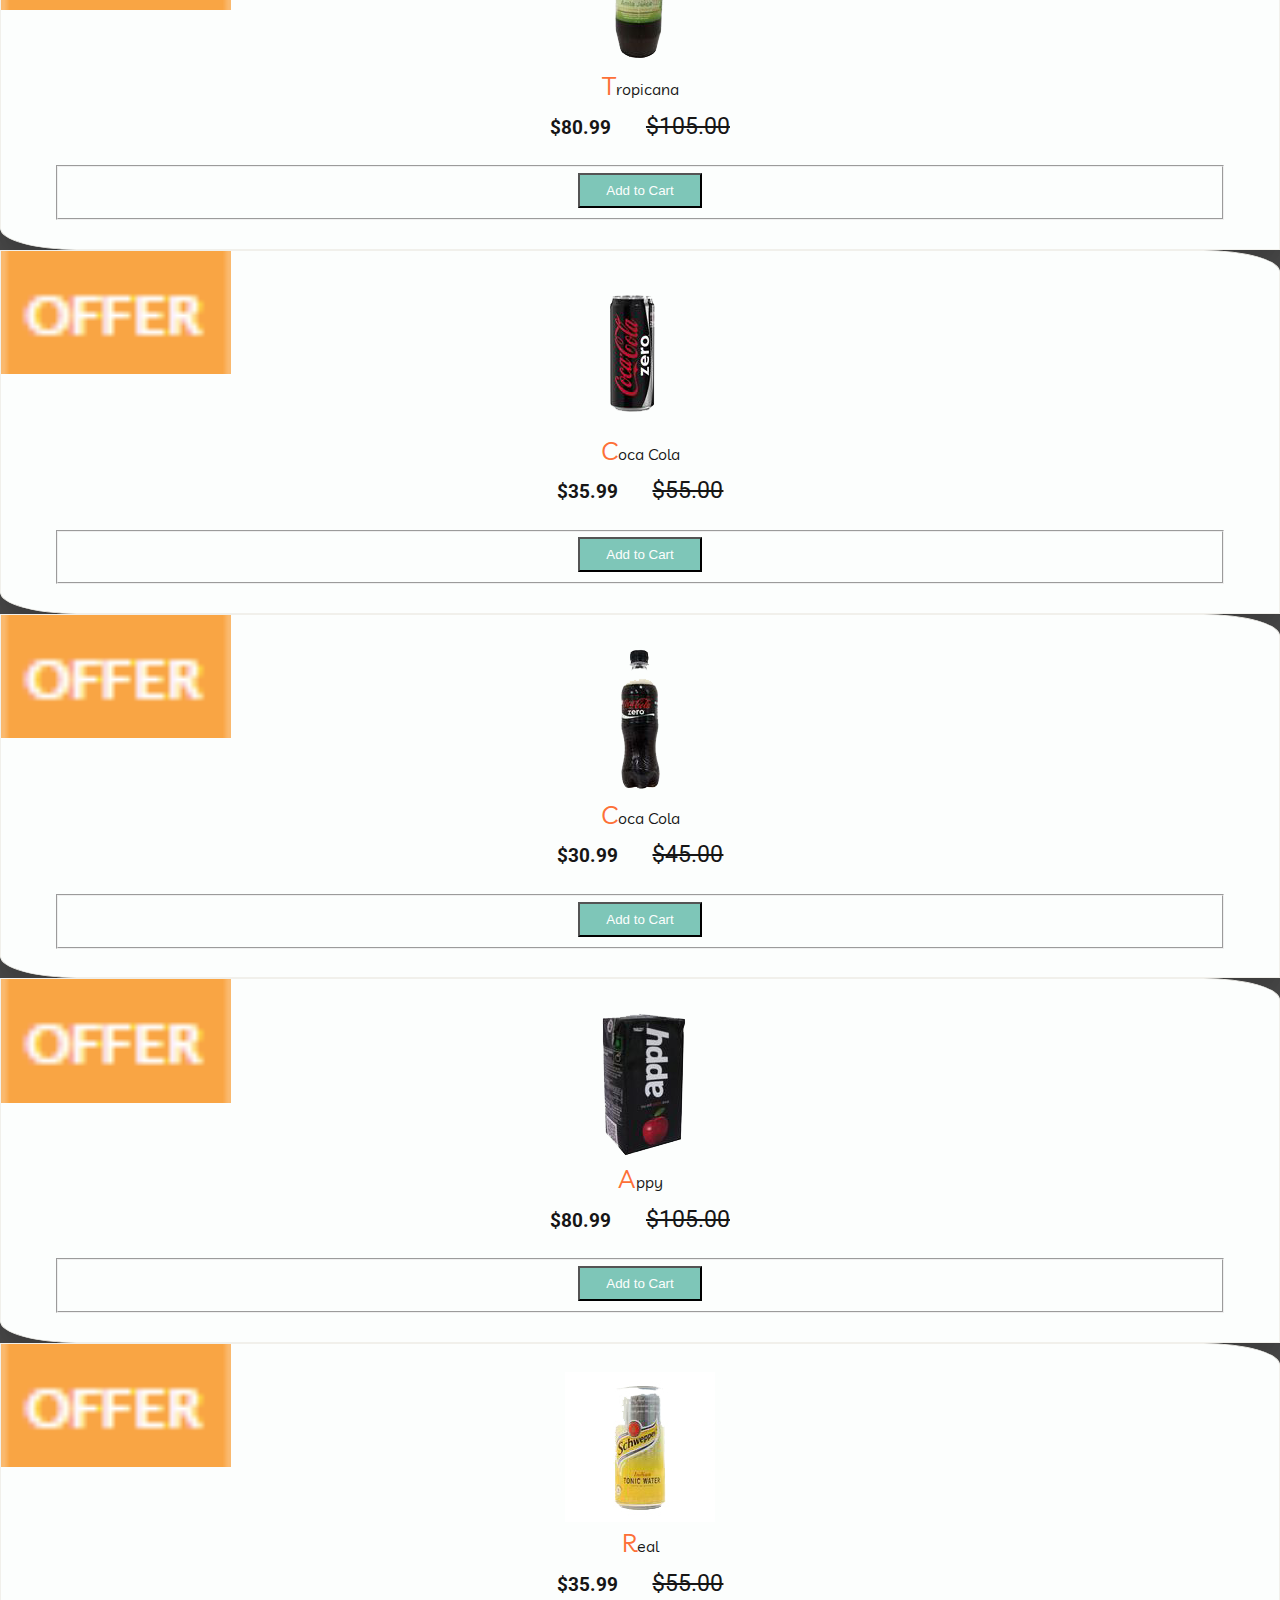
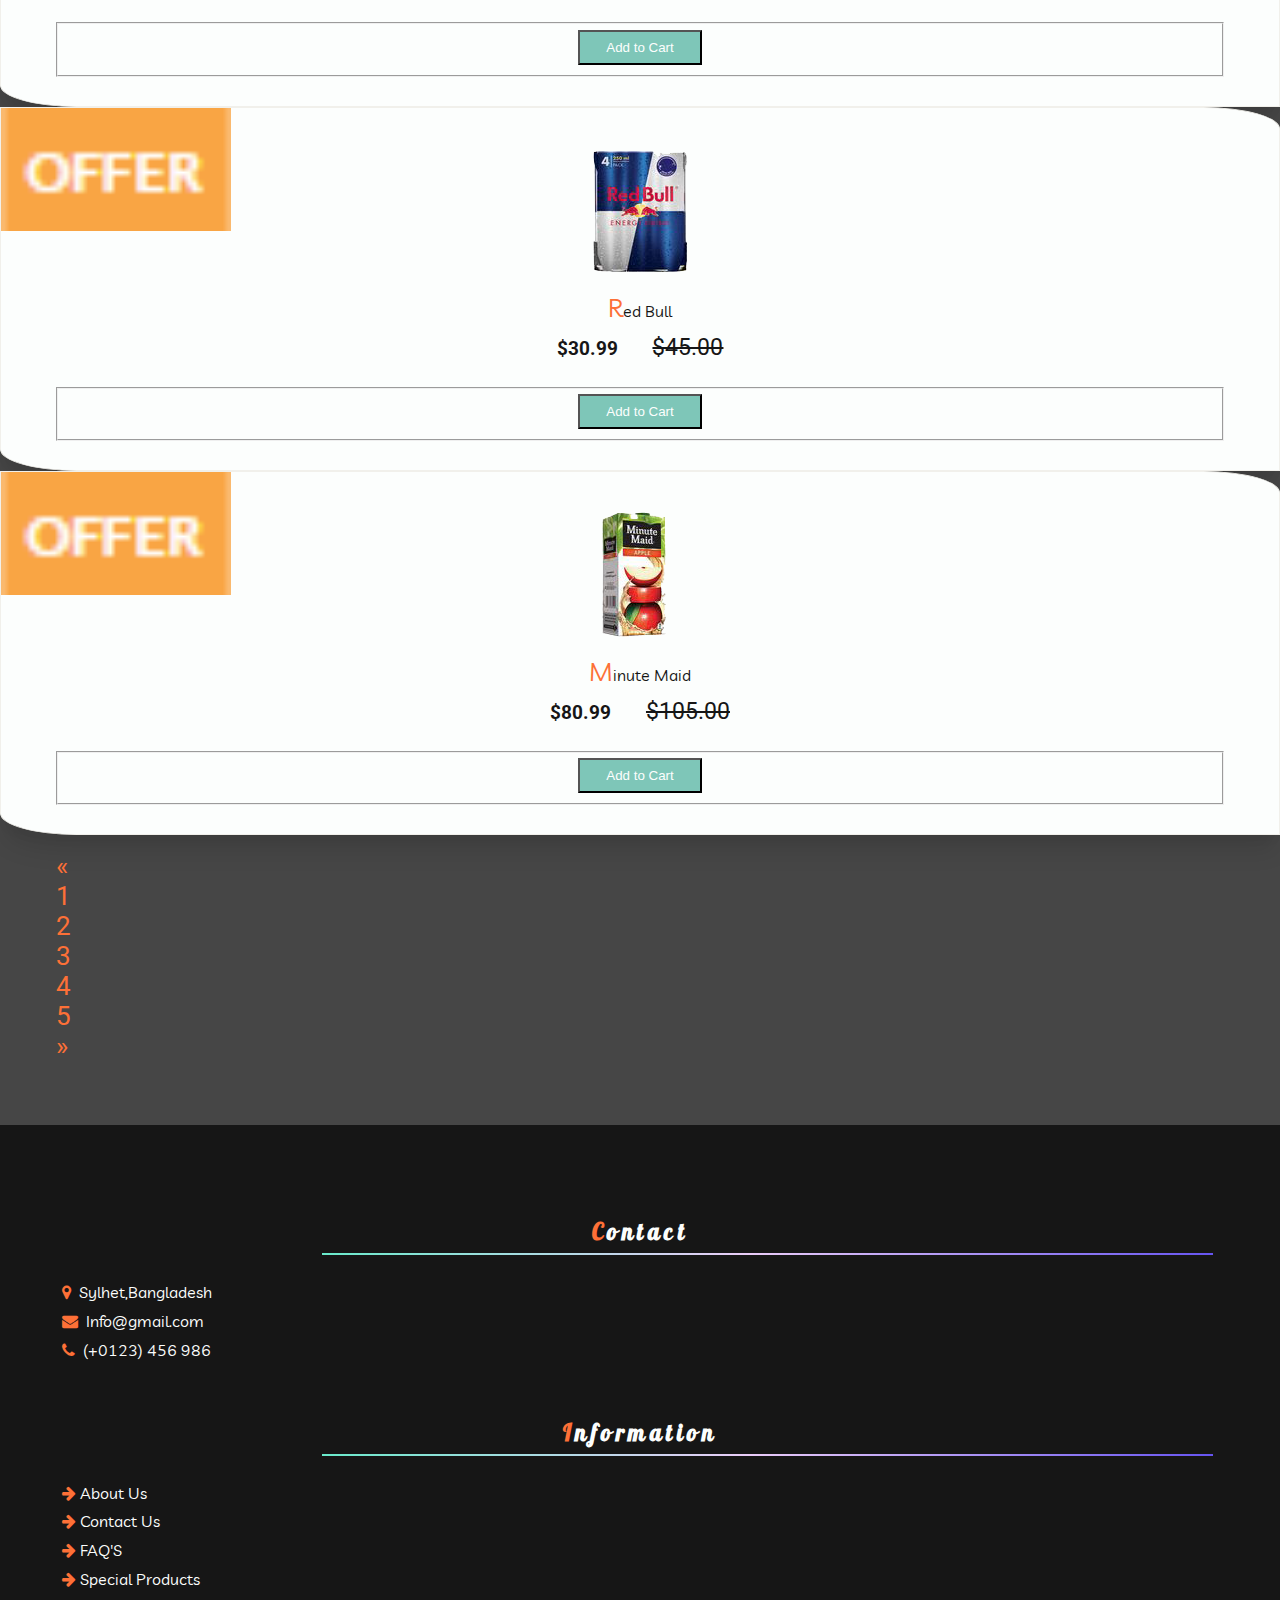
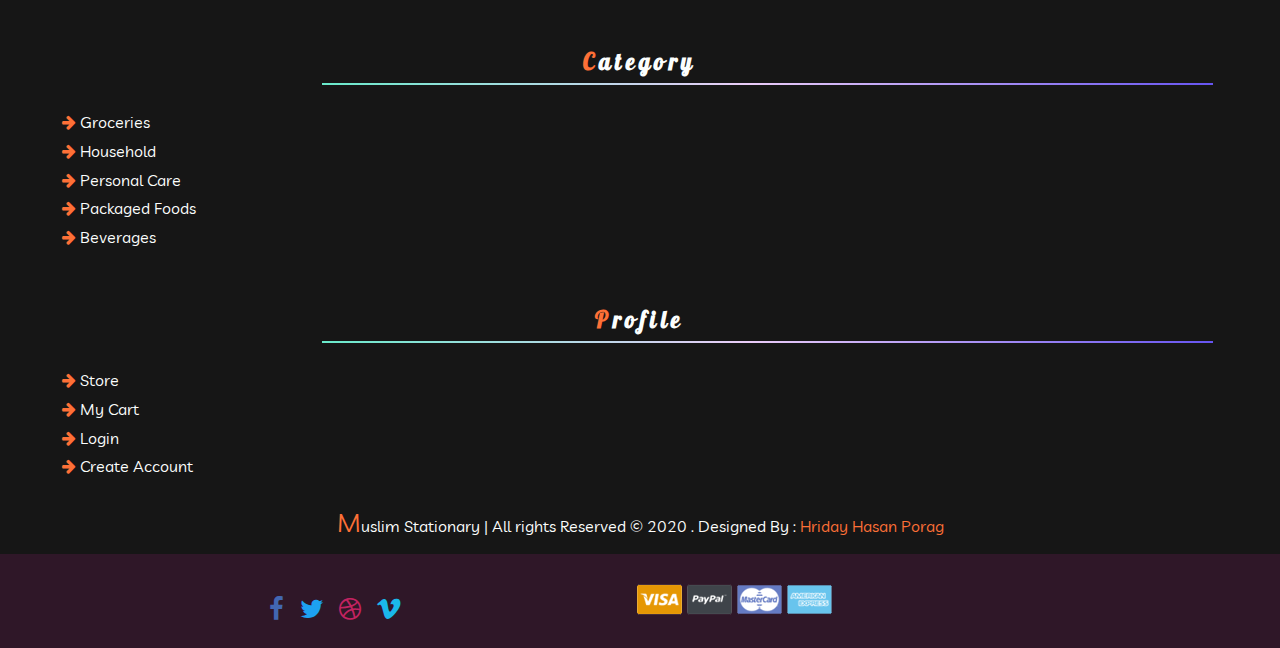
<file: beverages.html>
<!--
Author: Hriday Hasan Porag
-->
<!DOCTYPE html>
<html>
<head>
<title>Muslim Ummah</title>
<!-- for-mobile-apps -->
<meta name="viewport" content="width=device-width, initial-scale=1">
<meta http-equiv="Content-Type" content="text/html; charset=utf-8" />
<meta name="keywords" content="Super Market Responsive web template, Bootstrap Web Templates, Flat Web Templates, Android Compatible web template, 
Smartphone Compatible web template, free webdesigns for Nokia, Samsung, LG, SonyEricsson, Motorola web design" />
<script type="application/x-javascript"> addEventListener("load", function() { setTimeout(hideURLbar, 0); }, false);
		function hideURLbar(){ window.scrollTo(0,1); } 
</script>
<!-- Custom Css Files -->
<!-- <link href="css/bootstrap.css" rel="stylesheet" type="text/css" media="all" /> -->
<link rel="stylesheet" href="https://stackpath.bootstrapcdn.com/bootstrap/4.5.0/css/bootstrap.min.css" integrity="sha384-9aIt2nRpC12Uk9gS9baDl411NQApFmC26EwAOH8WgZl5MYYxFfc+NcPb1dKGj7Sk" crossorigin="anonymous">
<link href="css/style.css" rel="stylesheet" type="text/css" media="all" />
<!-- Smooth Scrool To Top -->
<link rel="stylesheet" href="css/floating-totop-button.min.css">
<!-- font-awesome icons -->
<link href="css/font-awesome.css" rel="stylesheet"> 
<!-- Google Fonts -->
<link href="https://fonts.googleapis.com/css2?family=Galada&family=Livvic:ital,wght@0,300;0,400;0,700;1,600&family=Lobster&family=Roboto:wght@300;400;700&family=Ubuntu:wght@300;400;700&display=swap" rel="stylesheet"> 
</head>
<body>
	
<!-- Start Header Top Section -->
<header>
	<div class="header-section">
		<div class="container">
			<div class="offer">
				<p>sale upto 70% off. uSe code "sale70%" . <a href="products.html">Shop now</a></p>
			</div>

			<div class="login">
				<ul>
					<li><a href="registered.html">Create Account</a></li>
					<li><a href="login.html">Login</a></li>
					<li><a href="contact.html">Help</a></li>
				</ul>
			</div>

			<div class="product-list">
				<form action="#" method="POST">
					<input type="hidden" name="cmd" value="_cart">
					<input type="hidden" name="display" value="1">
					<button class="cart" type="submit" value="" >
						<i class="fa fa-cart-arrow-down"></i>
					</button>
				</form>
			</div>
			<div class="clearfix"></div>
		</div>
	</div>
</header>
<!-- End Header Top Section -->

<!-- Start Header Bottom Section -->
<div class="header-bottom">
	<div class="container">
		
		<div class="header-bottom-item">

			<div class="phone">
				<i class="fa fa-phone"></i>
				<span>Order Online Or Call Us : (+0123) 456 789</span>
			</div>
			<div class="shop-title">
				<h1><a href="index.html">Muslim Stationary</a></h1>
			</div>

			<div class="form">
				<form class="form-inline">
					<input class="form-control" type="search" placeholder="Search" aria-label="Search">
				  </form>
			</div>
		</div>
			
		  
	</div>
</div>
<!-- End Header Bottom Section -->

<!-- Start Navigation Section -->
<div class="navigation">
	<div class="container">
		<nav class="navbar navbar-expand-lg">
			
			<button class="navbar-toggler" type="button" data-toggle="collapse" data-target="#navbarSupportedContent" aria-controls="navbarSupportedContent" aria-expanded="false" aria-label="Toggle navigation">
				<span class="fa fa-bars"></span>
			  </button>
			<div class="collapse navbar-collapse" id="navbarSupportedContent">

			  <ul class="navbar-nav mr-auto">
				<li class="nav-item active">
				  <a class="nav-link" href="#">Home</a>
				</li>
				<!-- Mega Item -->
				<li class="nav-item dropdown">
				  <a class="nav-link dropdown-toggle" href="#" id="navbarDropdown" role="button" data-toggle="dropdown" aria-haspopup="true" aria-expanded="false">
					Groceries
				  </a>
				  <div class="dropdown-menu" aria-labelledby="navbarDropdown">
					  <h6>All Groceries</h6>
					<a class="dropdown-item" href="groceries.html">Dals & Pules</a>
					<a class="dropdown-item" href="groceries.html">Almonds</a>
					<a class="dropdown-item" href="groceries.html">Cashews</a>
					<a class="dropdown-item" href="groceries.html">Dry Fruit</a>
					<a class="dropdown-item" href="groceries.html">Mukhwas</a>
					<a class="dropdown-item" href="groceries.html">Rice & Rice products</a>
				  </div>
				</li>
				<!-- Mega Item -->
				<li class="nav-item dropdown">
					<a class="nav-link dropdown-toggle" href="#" id="navbarDropdown" role="button" data-toggle="dropdown" aria-haspopup="true" aria-expanded="false">
					  Household
					</a>
					<div class="dropdown-menu" aria-labelledby="navbarDropdown">
						<h6>All Household</h6>
					  <a class="dropdown-item" href="household.html">Cookware</a>
					  <a class="dropdown-item" href="household.html">Dust Pans</a>
					  <a class="dropdown-item" href="household.html">Scrubbers</a>
					  <a class="dropdown-item" href="household.html">Dust Cloth</a>
					  <a class="dropdown-item" href="household.html">Mops</a>
					  <a class="dropdown-item" href="household.html">KitchenWare</a>
					</div>
				  </li>
				<!-- Mega Item -->
				<li class="nav-item dropdown">
					<a class="nav-link dropdown-toggle" href="#" id="navbarDropdown" role="button" data-toggle="dropdown" aria-haspopup="true" aria-expanded="false">
					  Personal Care
					</a>
					<div class="dropdown-menu" aria-labelledby="navbarDropdown">
						<h6>Baby Care</h6>
					  <a class="dropdown-item" href="personalcare.html">Baby Soap</a>
					  <a class="dropdown-item" href="personalcare.html">Baby Care Accessories</a>
					  <a class="dropdown-item" href="personalcare.html">Baby Oil & Shampoes</a>
					  <a class="dropdown-item" href="personalcare.html">Baby Creams & Lotion</a>
					  <a class="dropdown-item" href="personalcare.html">Baby Powder</a>
					  <a class="dropdown-item" href="personalcare.html">Diapers & wipes</a>
					</div>
				  </li>
				<!-- Mega Item -->
				<li class="nav-item dropdown">
					<a class="nav-link dropdown-toggle" href="#" id="navbarDropdown" role="button" data-toggle="dropdown" aria-haspopup="true" aria-expanded="false">
					  Packaged Foods
					</a>
					<div class="dropdown-menu" aria-labelledby="navbarDropdown">
						<h6>All Accessories</h6>
					  <a class="dropdown-item" href="packagedfoods.html">Baby Foad</a>
					  <a class="dropdown-item" href="packagedfoods.html">Dessert Items</a>
					  <a class="dropdown-item" href="packagedfoods.html">Biscuits</a>
					  <a class="dropdown-item" href="packagedfoods.html">Breakfast Cereals</a>
					  <a class="dropdown-item" href="packagedfoods.html">Canned Food</a>
					  <a class="dropdown-item" href="packagedfoods.html">Chocolates & Sweets</a>
					</div>
				  </li>
				<!-- Mega Item -->
				<li class="nav-item dropdown">
					<a class="nav-link dropdown-toggle" href="#" id="navbarDropdown" role="button" data-toggle="dropdown" aria-haspopup="true" aria-expanded="false">
					  Bevarages
					</a>
					<div class="dropdown-menu" aria-labelledby="navbarDropdown">
						<h6>Tea & Coeffe</h6>
					  <a class="dropdown-item" href="beverages.html">Green Tea</a>
					  <a class="dropdown-item" href="beverages.html">Ground Coeffe</a>
					  <a class="dropdown-item" href="beverages.html">Herbal Tea</a>
					  <a class="dropdown-item" href="beverages.html">Instant Coeffe</a>
					  <a class="dropdown-item" href="beverages.html">Tea</a>
					  <a class="dropdown-item" href="beverages.html">Tea Bags</a>
					</div>
				  </li>

				  <li class="nav-item">
					<a class="nav-link" href="gourmet.html">Gourmet</a>
				  </li>
				  <li class="nav-item">
					<a class="nav-link" href="offers.html">Offers</a>
				  </li>
				  <li class="nav-item">
					<a class="nav-link" href="contact.html">Contact</span></a>
				  </li>
			  </ul>
			 
			</div>
		  </nav>
	</div>
</div>
<!-- End Navigation Section -->
<!-- Breadcrumbs -->
<div class="breadcrumbs">
	<div class="container">
		<nav aria-label="breadcrumb">
			<ol class="breadcrumb">
			  <li class="breadcrumb-item"><a href="index.html">Home</a></li>
			  <li class="breadcrumb-item active" aria-current="page">Beverages</li>
			</ol>
		  </nav>
	</div>
	
</div>
<!-- // Breadcrumbs -->
<!-- Start New Offer -->
<div class="new-offer personalcare-section product packfood">
	<div class="container">
	<div class="offer-content row py-5">
		<!-- Product Left -->
		<div class="col-md-4 product-left">
			<div class="categories">
				<h2>Categories</h2>
				<ul class="cate">
					<li>
						<a href="products.html"><i class="fa fa-arrow-right" aria-hidden="true"></i>Fruits & Vegetables</a>
						<ul>
							<li><a href="products.html"><i class="fa fa-arrow-right" aria-hidden="true"></i>Cuts & Sprouts</a></li>
							<li><a href="products.html"><i class="fa fa-arrow-right" aria-hidden="true"></i>Flowers</a></li>
							<li><a href="products.html"><i class="fa fa-arrow-right" aria-hidden="true"></i>Fresh Herbs & Seasoning</a></li>
							<li><a href="products.html"><i class="fa fa-arrow-right" aria-hidden="true"></i>Fresh Vegetables</a></li>
							<li><a href="products.html"><i class="fa fa-arrow-right" aria-hidden="true"></i>Internation Vegetables</a></li>
							<li><a href="products.html"><i class="fa fa-arrow-right" aria-hidden="true"></i>Organic Fruits & Vegetables</a></li>
						</ul>
					</li>
					<li>
						<a href="products.html"><i class="fa fa-arrow-right" aria-hidden="true"></i>Grocery & Pules</a>
						<ul>
							<li><a href="products.html"><i class="fa fa-arrow-right" aria-hidden="true"></i>Dry Fruits</a></li>
							<li><a href="products.html"><i class="fa fa-arrow-right" aria-hidden="true"></i>Dals & Pules</a></li>
							<li><a href="products.html"><i class="fa fa-arrow-right" aria-hidden="true"></i>Edible Oils & Ghee</a></li>
							<li><a href="products.html"><i class="fa fa-arrow-right" aria-hidden="true"></i>Flours & Shoji</a></li>
							<li><a href="products.html"><i class="fa fa-arrow-right" aria-hidden="true"></i>Masalas & Spices</a></li>
							<li><a href="products.html"><i class="fa fa-arrow-right" aria-hidden="true"></i>Organic Staples</a></li>
							<li><a href="products.html"><i class="fa fa-arrow-right" aria-hidden="true"></i>Rice & Rice Products</a></li>
							<li><a href="products.html"><i class="fa fa-arrow-right" aria-hidden="true"></i>Salt , Sugar & Jaggery</a></li>
						</ul>
					</li>
					<li>
						<a href="products.html"><i class="fa fa-arrow-right" aria-hidden="true"></i>PersonalCare</a>
						<ul>
							<li><a href="products.html"><i class="fa fa-arrow-right" aria-hidden="true"></i>Baby Care</a></li>
							<li><a href="products.html"><i class="fa fa-arrow-right" aria-hidden="true"></i>Cosmetics</a></li>
							<li><a href="products.html"><i class="fa fa-arrow-right" aria-hidden="true"></i>Does & Perfumes</a></li>
							<li><a href="products.html"><i class="fa fa-arrow-right" aria-hidden="true"></i>Skin Care</a></li>
							<li><a href="products.html"><i class="fa fa-arrow-right" aria-hidden="true"></i>Stationary Needs</a></li>
							<li><a href="products.html"><i class="fa fa-arrow-right" aria-hidden="true"></i>Oral Care</a></li>
							<li><a href="products.html"><i class="fa fa-arrow-right" aria-hidden="true"></i>Personal Hygiene</a></li>
							<li><a href="products.html"><i class="fa fa-arrow-right" aria-hidden="true"></i>Shaving Needs</a></li>
						</ul>
					</li>

				</ul>
			</div>

		</div>
		<!--//  Product Left -->
		<!-- Product Right -->
		<div class="col-md-8 product-right">
			<div class="product-option-list">
				<div class="sorting">
					<select id="country" onchange="change_country(this.value)" class="required">
						<option value="null">
							<i class="fa fa-arrow-right" aria-hidden="true"></i>Default Sorting
						</option>
						<option value="null">
							<i class="fa fa-arrow-right" aria-hidden="true"></i>Sort By Popularity
						</option>
						<option value="null">
							<i class="fa fa-arrow-right" aria-hidden="true"></i>Sort By Average Rating
						</option>
						<option value="null">
							<i class="fa fa-arrow-right" aria-hidden="true"></i>Sort By Price
						</option>
					</select>
				</div>
				<div class="sorting-left">
					<select id="country1" onchange="change_country(this.value)" class="required">
						<option value="null">
							<i class="fa fa-arrow-right" aria-hidden="true"></i>Item on page 3
						</option>
						<option value="null">
							<i class="fa fa-arrow-right" aria-hidden="true"></i>Item on page 5
						</option>
						<option value="null">
							<i class="fa fa-arrow-right" aria-hidden="true"></i>Item on page 7
						</option>
						<option value="null">
							<i class="fa fa-arrow-right" aria-hidden="true"></i>All
						</option>
					</select>
				</div>
			</div> 
			<div class="product-content row">
				<!-- Single Content -->
				<div class="col-sm-12 col-md-6 col-lg-4 content-left mt-lg-3 mt-md-3">
			<div class="hoverEffect bordercontent pf">
				<div class="top-brand">
					<div class="brand-image">
						<img src="images/offer.png" alt="img1" class="img-responsive">
					</div>
					<div class="brand-image-info">
						<figure>
							<div class="snipcart-item block">
								<div class="snipcart-thumb">
									<a href="products.html"><img src="images/bv2.png" alt="">
									</a>
									<p>Frooti</p>
									<h4>$35.99 <span>$55.00</span></h4>
								</div>
								<!-- Price Calc -->
								<div class="snipcart-calc">
									<form action="#" method="POST">
										<fieldset>
											<input type="hidden" name="cmd" value="_cart">
											<input type="hidden" name="add" value="1">
											<input type="hidden" name="business" value=" ">
											<input type="hidden" name="item_name" value="Frooti">
											<input type="hidden" name="amount" value="35.99">
											<input type="hidden" name="discount_amount" value="1.00">
											<input type="hidden" name="currency_code" value="USD">
											<input type="hidden" name="return" value=" ">
											<input type="hidden" name="cancel_return" value=" ">
											<input type="submit" name="submit" value="Add to Cart" class="btn">
										</fieldset>
									</form>
								</div>
							</div>
						</figure>
					</div>
				</div>
			</div>
				</div>
				<!-- Single Content -->
				<!-- Single Content -->
				<div class="col-sm-12 col-md-6 col-lg-4 content-left mt-lg-3 mt-md-3">
			<div class="hoverEffect bordercontent pf">
				<div class="top-brand">
					<div class="brand-image">
						<img src="images/offer.png" alt="img1" class="img-responsive">
					</div>
					<div class="brand-image-info">
						<figure>
							<div class="snipcart-item block">
								<div class="snipcart-thumb">
									<a href="products.html"><img src="images/bv3.png" alt="">
									</a>
									<p>Tropicana</p>
									<h4>$30.99 <span>$45.00</span></h4>
								</div>
								<!-- Price Calc -->
								<div class="snipcart-calc">
									<form action="#" method="POST">
										<fieldset>
											<input type="hidden" name="cmd" value="_cart">
											<input type="hidden" name="add" value="1">
											<input type="hidden" name="business" value=" ">
											<input type="hidden" name="item_name" value="Tropicana">
											<input type="hidden" name="amount" value="30.99">
											<input type="hidden" name="discount_amount" value="1.00">
											<input type="hidden" name="currency_code" value="USD">
											<input type="hidden" name="return" value=" ">
											<input type="hidden" name="cancel_return" value=" ">
											<input type="submit" name="submit" value="Add to Cart" class="btn">
										</fieldset>
									</form>
								</div>
							</div>
						</figure>
					</div>
				</div>
			</div>
				</div>
				<!-- Single Content -->
				<!-- Single Content -->
				<div class="col-sm-12 col-md-6 col-lg-4 content-left mt-lg-3 mt-md-3">
			<div class="hoverEffect bordercontent pf">
				<div class="top-brand">
					<div class="brand-image">
						<img src="images/offer.png" alt="img1" class="img-responsive">
					</div>
					<div class="brand-image-info">
						<figure>
							<div class="snipcart-item block">
								<div class="snipcart-thumb">
									<a href="products.html"><img src="images/bv4.png" alt="">
									</a>
									<p>Tropicana</p>
									<h4>$80.99 <span>$105.00</span></h4>
								</div>
								<!-- Price Calc -->
								<div class="snipcart-calc">
									<form action="#" method="POST">
										<fieldset>
											<input type="hidden" name="cmd" value="_cart">
											<input type="hidden" name="add" value="1">
											<input type="hidden" name="business" value=" ">
											<input type="hidden" name="item_name" value="Tropicana">
											<input type="hidden" name="amount" value="80.99">
											<input type="hidden" name="discount_amount" value="1.00">
											<input type="hidden" name="currency_code" value="USD">
											<input type="hidden" name="return" value=" ">
											<input type="hidden" name="cancel_return" value=" ">
											<input type="submit" name="submit" value="Add to Cart" class="btn">
										</fieldset>
									</form>
								</div>
							</div>
						</figure>
					</div>
				</div>
			</div>
				</div>
				<!-- Single Content -->
				<!-- Single Content -->
				<div class="col-sm-12 col-md-6 col-lg-4 content-left mt-lg-3 mt-md-3">
			<div class="hoverEffect bordercontent pf">
				<div class="top-brand">
					<div class="brand-image">
						<img src="images/offer.png" alt="img1" class="img-responsive">
					</div>
					<div class="brand-image-info">
						<figure>
							<div class="snipcart-item block">
								<div class="snipcart-thumb">
									<a href="products.html"><img src="images/bv5.png" alt="">
									</a>
									<p>Coca Cola</p>
								
									<h4>$35.99 <span>$55.00</span></h4>
								</div>
								<!-- Price Calc -->
								<div class="snipcart-calc">
									<form action="#" method="POST">
										<fieldset>
											<input type="hidden" name="cmd" value="_cart">
											<input type="hidden" name="add" value="1">
											<input type="hidden" name="business" value=" ">
											<input type="hidden" name="item_name" value="Coca Cola">
											<input type="hidden" name="amount" value="35.99">
											<input type="hidden" name="discount_amount" value="1.00">
											<input type="hidden" name="currency_code" value="USD">
											<input type="hidden" name="return" value=" ">
											<input type="hidden" name="cancel_return" value=" ">
											<input type="submit" name="submit" value="Add to Cart" class="btn">
										</fieldset>
									</form>
								</div>
							</div>
						</figure>
					</div>
				</div>
			</div>
				</div>
				<!-- Single Content -->
				<!-- Single Content -->
				<div class="col-sm-12 col-md-6 col-lg-4 content-left mt-lg-3 mt-md-3">
			<div class="hoverEffect bordercontent pf">
				<div class="top-brand">
					<div class="brand-image">
						<img src="images/offer.png" alt="img1" class="img-responsive">
					</div>
					<div class="brand-image-info">
						<figure>
							<div class="snipcart-item block">
								<div class="snipcart-thumb">
									<a href="products.html"><img src="images/bv6.png" alt="">
									</a>
									<p>Coca Cola</p>
								
									<h4>$30.99 <span>$45.00</span></h4>
								</div>
								<!-- Price Calc -->
								<div class="snipcart-calc">
									<form action="#" method="POST">
										<fieldset>
											<input type="hidden" name="cmd" value="_cart">
											<input type="hidden" name="add" value="1">
											<input type="hidden" name="business" value=" ">
											<input type="hidden" name="item_name" value="Coca Cola">
											<input type="hidden" name="amount" value="30.99">
											<input type="hidden" name="discount_amount" value="1.00">
											<input type="hidden" name="currency_code" value="USD">
											<input type="hidden" name="return" value=" ">
											<input type="hidden" name="cancel_return" value=" ">
											<input type="submit" name="submit" value="Add to Cart" class="btn">
										</fieldset>
									</form>
								</div>
							</div>
						</figure>
					</div>
				</div>
			</div>
				</div>
				<!-- Single Content -->
				<!-- Single Content -->
				<div class="col-sm-12 col-md-6 col-lg-4 content-left mt-lg-3 mt-md-3">
			<div class="hoverEffect bordercontent pf">
				<div class="top-brand">
					<div class="brand-image">
						<img src="images/offer.png" alt="img1" class="img-responsive">
					</div>
					<div class="brand-image-info">
						<figure>
							<div class="snipcart-item block">
								<div class="snipcart-thumb">
									<a href="products.html"><img src="images/bv7.png" alt="">
									</a>
									<p>Appy</p>
						
									<h4>$80.99 <span>$105.00</span></h4>
								</div>
								<!-- Price Calc -->
								<div class="snipcart-calc">
									<form action="#" method="POST">
										<fieldset>
											<input type="hidden" name="cmd" value="_cart">
											<input type="hidden" name="add" value="1">
											<input type="hidden" name="business" value=" ">
											<input type="hidden" name="item_name" value="Appy">
											<input type="hidden" name="amount" value="80.99">
											<input type="hidden" name="discount_amount" value="1.00">
											<input type="hidden" name="currency_code" value="USD">
											<input type="hidden" name="return" value=" ">
											<input type="hidden" name="cancel_return" value=" ">
											<input type="submit" name="submit" value="Add to Cart" class="btn">
										</fieldset>
									</form>
								</div>
							</div>
						</figure>
					</div>
				</div>
			</div>
				</div>
				<!-- Single Content -->
				<!-- Single Content -->
				<div class="col-sm-12 col-md-6 col-lg-4 content-left mt-lg-3 mt-md-3">
			<div class="hoverEffect bordercontent pf">
				<div class="top-brand">
					<div class="brand-image">
						<img src="images/offer.png" alt="img1" class="img-responsive">
					</div>
					<div class="brand-image-info">
						<figure>
							<div class="snipcart-item block">
								<div class="snipcart-thumb">
									<a href="products.html"><img src="images/bv8.jpg" alt="">
									</a>
									<p>Real</p>
									
									<h4>$35.99 <span>$55.00</span></h4>
								</div>
								<!-- Price Calc -->
								<div class="snipcart-calc">
									<form action="#" method="POST">
										<fieldset>
											<input type="hidden" name="cmd" value="_cart">
											<input type="hidden" name="add" value="1">
											<input type="hidden" name="business" value=" ">
											<input type="hidden" name="item_name" value="Real">
											<input type="hidden" name="amount" value="35.99">
											<input type="hidden" name="discount_amount" value="1.00">
											<input type="hidden" name="currency_code" value="USD">
											<input type="hidden" name="return" value=" ">
											<input type="hidden" name="cancel_return" value=" ">
											<input type="submit" name="submit" value="Add to Cart" class="btn">
										</fieldset>
									</form>
								</div>
							</div>
						</figure>
					</div>
				</div>
			</div>
				</div>
				<!-- Single Content -->
				<!-- Single Content -->
				<div class="col-sm-12 col-md-6 col-lg-4 content-left mt-lg-3 mt-md-3">
			<div class="hoverEffect bordercontent pf">
				<div class="top-brand">
					<div class="brand-image">
						<img src="images/offer.png" alt="img1" class="img-responsive">
					</div>
					<div class="brand-image-info">
						<figure>
							<div class="snipcart-item block">
								<div class="snipcart-thumb">
									<a href="products.html"><img src="images/bv9.png" alt="">
									</a>
									<p>Red Bull</p>
									<h4>$30.99 <span>$45.00</span></h4>
								</div>
								<!-- Price Calc -->
								<div class="snipcart-calc">
									<form action="#" method="POST">
										<fieldset>
											<input type="hidden" name="cmd" value="_cart">
											<input type="hidden" name="add" value="1">
											<input type="hidden" name="business" value=" ">
											<input type="hidden" name="item_name" value="Red Bull">
											<input type="hidden" name="amount" value="30.99">
											<input type="hidden" name="discount_amount" value="1.00">
											<input type="hidden" name="currency_code" value="USD">
											<input type="hidden" name="return" value=" ">
											<input type="hidden" name="cancel_return" value=" ">
											<input type="submit" name="submit" value="Add to Cart" class="btn">
										</fieldset>
									</form>
								</div>
							</div>
						</figure>
					</div>
				</div>
			</div>
				</div>
				<!-- Single Content -->
				<!-- Single Content -->
				<div class="col-sm-12 col-md-6 col-lg-4 content-left mt-lg-3 mt-md-3">
			<div class="hoverEffect bordercontent pf">
				<div class="top-brand">
					<div class="brand-image">
						<img src="images/offer.png" alt="img1" class="img-responsive">
					</div>
					<div class="brand-image-info">
						<figure>
							<div class="snipcart-item block">
								<div class="snipcart-thumb">
									<a href="products.html"><img src="images/bv1.png" alt="">
									</a>
									<p>Minute Maid</p>
									<h4>$80.99 <span>$105.00</span></h4>
								</div>
								<!-- Price Calc -->
								<div class="snipcart-calc">
									<form action="#" method="POST">
										<fieldset>
											<input type="hidden" name="cmd" value="_cart">
											<input type="hidden" name="add" value="1">
											<input type="hidden" name="business" value=" ">
											<input type="hidden" name="item_name" value="Minute Maid">
											<input type="hidden" name="amount" value="80.99">
											<input type="hidden" name="discount_amount" value="1.00">
											<input type="hidden" name="currency_code" value="USD">
											<input type="hidden" name="return" value=" ">
											<input type="hidden" name="cancel_return" value=" ">
											<input type="submit" name="submit" value="Add to Cart" class="btn">
										</fieldset>
									</form>
								</div>
							</div>
						</figure>
					</div>
				</div>
			</div>
				</div>
				<!-- Single Content -->
				<!-- Pagination -->
				<nav class="pagination-nav row">
					<ul class="pagination">
						<li>
							<a href="#" aria-label="Previous">
								<span aria-hidden="true">&laquo;</span>
							</a>
						</li>
						<li class="active">
							<a href="#">1</a>
						</li>
						<li class="active">
							<a href="#">2</a>
						</li>
						<li class="active">
							<a href="#">3</a>
						</li>
						<li class="active">
							<a href="#">4</a>
						</li>
						<li class="active">
							<a href="#">5</a>
						</li>
						<li>
							<a href="#" aria-label="Previous">
								<span aria-hidden="true">&raquo;</span>
							</a>
						</li>
					</ul>
				</nav>

				<!-- //Pagination -->
			</div>
			<div class="clearfix"></div>
		</div>
		<!-- // Product Right -->
	</div>
	</div>
</div>
<!-- End New Offer -->
<!-- Start Footer -->
<footer>
	<div class="container">
		<div class="footer">
			<div class="footer-content">
				<div class="row">
					<!-- 1st Column -->
					<div class="col-md-6 col-lg-3 contact grid">
						<h2>contact</h2>
						<ul class="contact">
							<li>
								<i class="fa fa-map-marker" aria-hidden="true"> <span>Sylhet,Bangladesh</span></i>
							</li>
							<li>
								<i class="fa fa-envelope" aria-hidden="true"> <a href="#">Info@gmail.com</a></i>
							</li>
							<li>
								<i class="fa fa-phone" aria-hidden="true"> <span>(+0123) 456 986</span></i>
							</li>
						</ul>
					</div>
					<!-- 2nd Column -->
					<div class="col-md-6 col-lg-3 information grid">
						<h2>Information</h2>
						<ul class="info">
							<li>
								<i class="fa fa-arrow-right" aria-hidden="true"><a href="about.html">About Us</a></i>
							</li>
							<li>
								<i class="fa fa-arrow-right" aria-hidden="true"><a href="contact.html">Contact Us</a></i>
							</li>
							<li>
								<i class="fa fa-arrow-right" aria-hidden="true"><a href="faq.html">FAQ'S</a></i>
							</li>
							<li>
								<i class="fa fa-arrow-right" aria-hidden="true"><a href="products.html">Special Products</a></i>
							</li>
						</ul>
					</div>
					<!-- 3rd Column -->
					<div class="col-md-6 col-lg-3 category grid">
						<h2>Category</h2>
						<ul class="cat">
							<li>
								<i class="fa fa-arrow-right" aria-hidden="true"><a href="groceries.html">Groceries</a></i>
							</li>
							<li>
								<i class="fa fa-arrow-right" aria-hidden="true"><a href="household.html">Household</a></i>
							</li>
							<li>
								<i class="fa fa-arrow-right" aria-hidden="true"><a href="personalcare.html">Personal Care</a></i>
							</li>
							<li>
								<i class="fa fa-arrow-right" aria-hidden="true"><a href="packagedfoods.html">Packaged Foods</a></i>
							</li>
							<li>
								<i class="fa fa-arrow-right" aria-hidden="true"><a href="beverages.html">Beverages</a></i>

							</li>
						
						</ul>
					</div>
					<!-- 1st Column -->
					<div class="col-md-6 col-lg-3 profile grid">
						<h2>Profile</h2>
						<ul class="profiles">
							<li>
								<i class="fa fa-arrow-right" aria-hidden="true"><a href="products.html">Store</a></i>
							</li>
							<li>
								<i class="fa fa-arrow-right" aria-hidden="true"><a href="checkout.html">My Cart</a></i>
							</li>
							<li>
								<i class="fa fa-arrow-right" aria-hidden="true"><a href="login.html">Login</a></i>
							</li>
							<li>
								<i class="fa fa-arrow-right" aria-hidden="true"><a href="registered.html">Create Account</a></i>
							</li>
						</ul>
					</div>

					<div class="clearfix"></div>
				</div>
			</div>
		</div>
	</div>
	<div class="footer-copy">
		<div class="container">
			<p>Muslim Stationary | All rights Reserved &copy; 2020 . Designed By : <a href="#" target="_blank">Hriday Hasan Porag</a></p>
		</div>
	</div>
	<div class="footer-bottom">
		<div class="container">
			<div class="social-icon">
				<ul>
					<li>
						<a href="#" class="facebook"> <i class="fa fa-facebook" aria-hidden="true" ></i></a>
					</li>
					<li>
						<a href="#" class="twitter"> <i class="fa fa-twitter" aria-hidden="true" ></i></a>
					</li>
					<li>
						<a href="#" class="dribbble"> <i class="fa fa-dribbble" aria-hidden="true" ></i></a>
					</li>
					<li>
						<a href="#" class="vimeo"> <i class="fa fa-vimeo" aria-hidden="true" ></i></a>
					</li>
				</ul>
			</div>
			<div class="payment">
				<img src="images/card.png" alt="" class="img-fluid">
			</div>
			<div class="clearfix"></div>
		</div>
	</div>
</footer>
<!-- End Footer -->





<!-- Bootstrap Core JavaScript -->
<!-- <script src="js/bootstrap.min.js"></script> -->
<script src="js/jquery-1.11.1.min.js"></script>
<!-- <script src="https://code.jquery.com/jquery-3.5.1.slim.min.js" integrity="sha384-DfXdz2htPH0lsSSs5nCTpuj/zy4C+OGpamoFVy38MVBnE+IbbVYUew+OrCXaRkfj" crossorigin="anonymous"></script> -->
<script src="https://cdn.jsdelivr.net/npm/popper.js@1.16.0/dist/umd/popper.min.js" integrity="sha384-Q6E9RHvbIyZFJoft+2mJbHaEWldlvI9IOYy5n3zV9zzTtmI3UksdQRVvoxMfooAo" crossorigin="anonymous"></script>
<script src="https://stackpath.bootstrapcdn.com/bootstrap/4.5.0/js/bootstrap.min.js" integrity="sha384-OgVRvuATP1z7JjHLkuOU7Xw704+h835Lr+6QL9UvYjZE3Ipu6Tp75j7Bh/kR0JKI" crossorigin="anonymous"></script>

<!-- miniCart -->
<script src="js/minicart.min.js"></script>
<script>
	// Mini Cart
	paypal.minicart.render({
		action:'#'
	});
	if(~window.location.search.indexOf('reset=true')){
		paypal.minicart.reset();
	}
</script>

<!-- Smooth Scrooling To Top -->
<script src="js/floating-totop-button.min.js"></script>
<script type="text/javascript">
	$("body").toTopButton({
		size: 2,
scrollTrigger: 300,
animationTime: 700,

// fade in/out speed
fadeInSpeed: 'fast',
fadeOutSpeed: 'fast',
// auto hides when reaching the top
autoHide: true,
// auto hides when the screen size is smaller than this value
mobileHide: 576

});

</script>


</body>
</html>
</file>
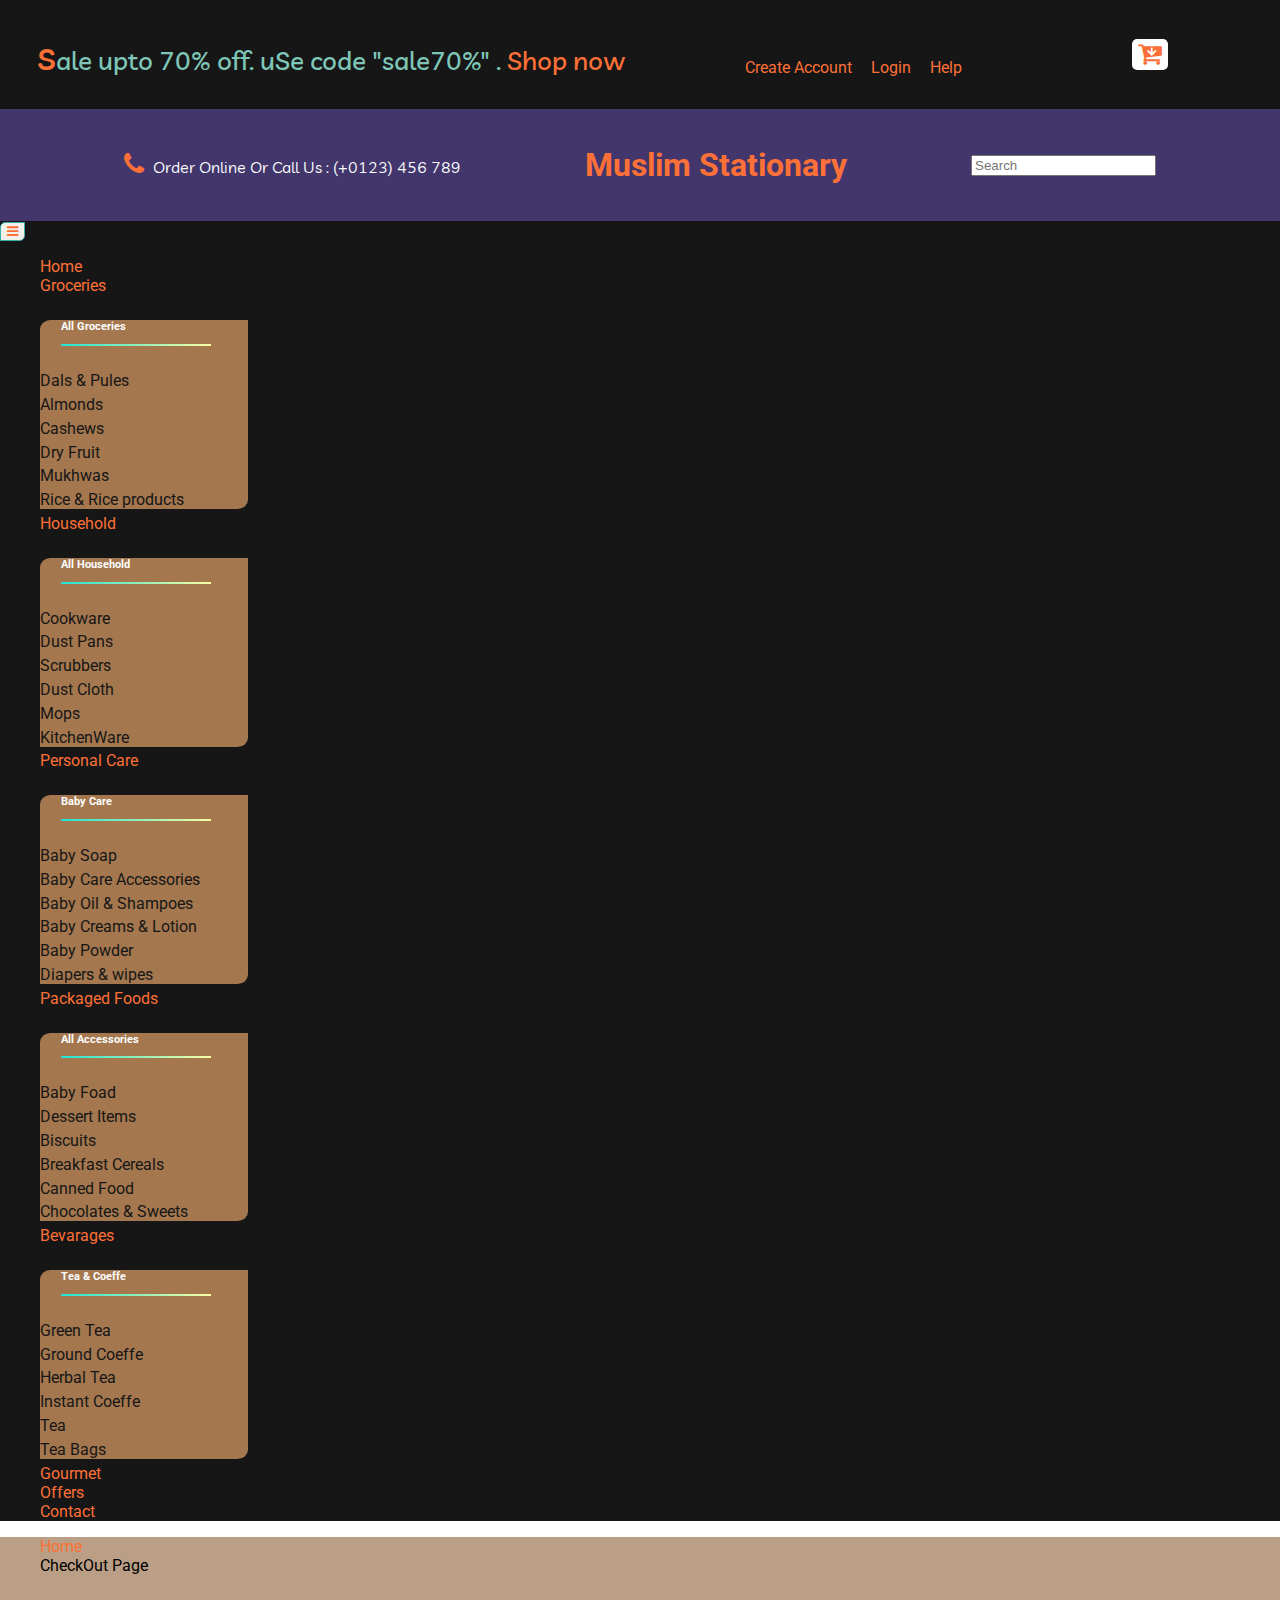
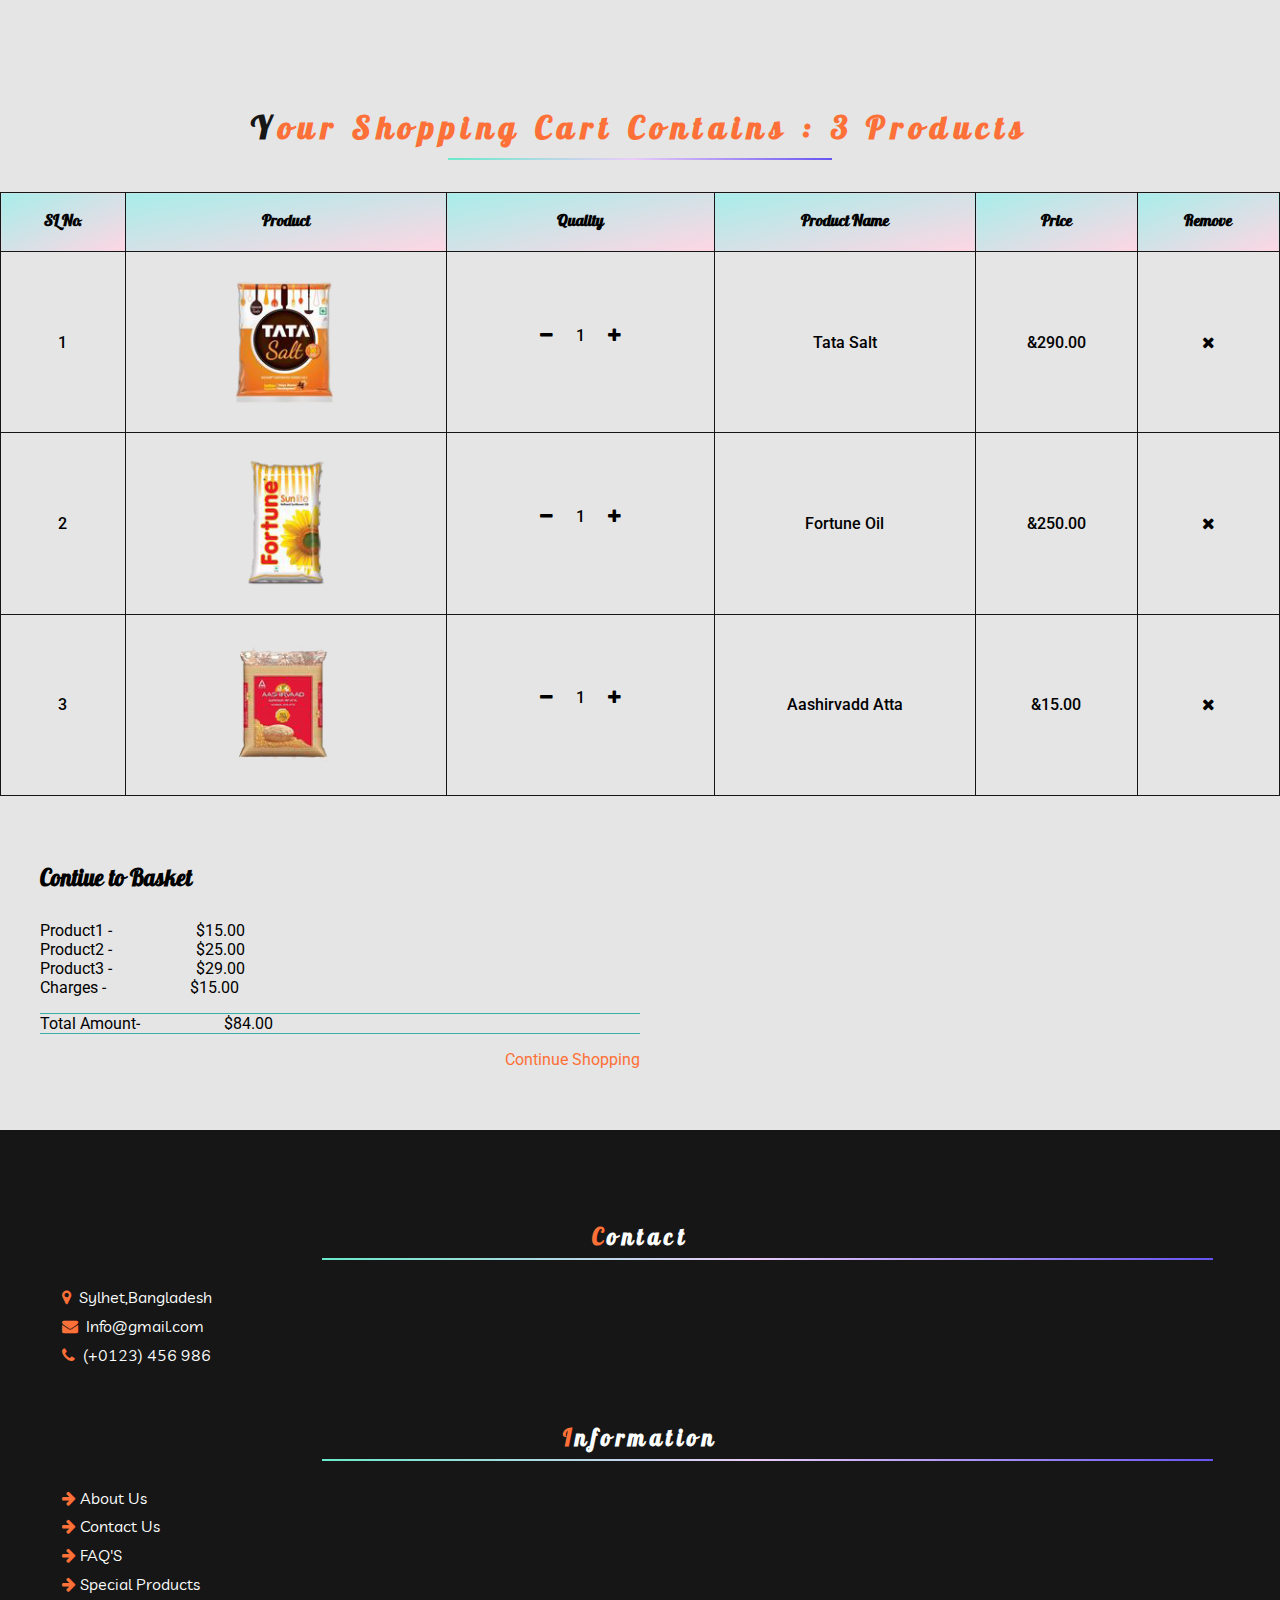
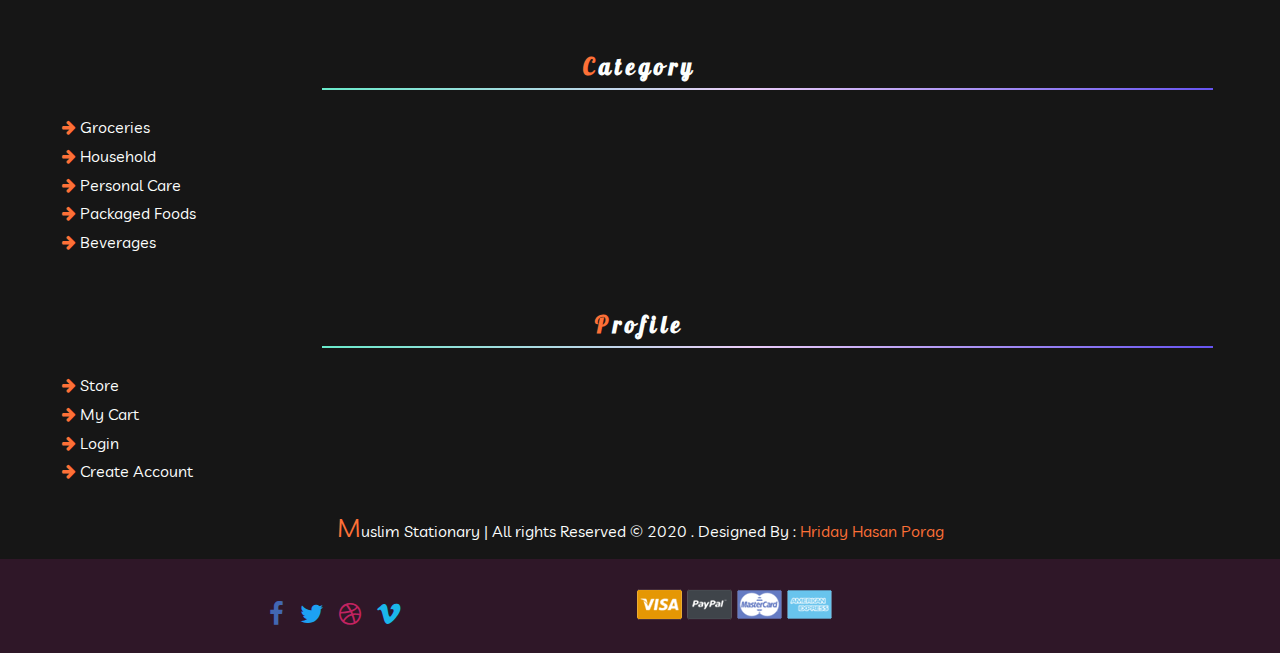
<file: checkout.html>
<!--
author: Hriday Hasan Porag
-->
<!DOCTYPE html>
<html>
<head>
<title>Muslim Ummah</title>
<!-- for-mobile-apps -->
<meta name="viewport" content="width=device-width, initial-scale=1">
<meta http-equiv="Content-Type" content="text/html; charset=utf-8" />
<meta name="keywords" content="Super Market Responsive web template, Bootstrap Web Templates, Flat Web Templates, Android Compatible web template, 
Smartphone Compatible web template, free webdesigns for Nokia, Samsung, LG, SonyEricsson, Motorola web design" />
<script type="application/x-javascript"> addEventListener("load", function() { setTimeout(hideURLbar, 0); }, false);
		function hideURLbar(){ window.scrollTo(0,1); } 
</script>
<!-- Custom Css Files -->
<!-- <link href="css/bootstrap.css" rel="stylesheet" type="text/css" media="all" /> -->
<link rel="stylesheet" href="https://stackpath.bootstrapcdn.com/bootstrap/4.5.0/css/bootstrap.min.css" integrity="sha384-9aIt2nRpC12Uk9gS9baDl411NQApFmC26EwAOH8WgZl5MYYxFfc+NcPb1dKGj7Sk" crossorigin="anonymous">
<link href="css/style.css" rel="stylesheet" type="text/css" media="all" />
<!-- Smooth Scrool To Top -->
<link rel="stylesheet" href="css/floating-totop-button.min.css">
<!-- font-awesome icons -->
<link href="css/font-awesome.css" rel="stylesheet"> 
<!-- Google Fonts -->
<link href="https://fonts.googleapis.com/css2?family=Galada&family=Livvic:ital,wght@0,300;0,400;0,700;1,600&family=Lobster&family=Roboto:wght@300;400;700&family=Ubuntu:wght@300;400;700&display=swap" rel="stylesheet"> 
</head>
<body>
	
<!-- Start Header Top Section -->
<header>
	<div class="header-section">
		<div class="container">
			<div class="offer">
				<p>sale upto 70% off. uSe code "sale70%" . <a href="products.html">Shop now</a></p>
			</div>

			<div class="login">
				<ul>
					<li><a href="registered.html">Create Account</a></li>
					<li><a href="login.html">Login</a></li>
					<li><a href="contact.html">Help</a></li>
				</ul>
			</div>

			<div class="product-list">
				<form action="#" method="POST">
					<input type="hidden" name="cmd" value="_cart">
					<input type="hidden" name="display" value="1">
					<button class="cart" type="submit" value="" >
						<i class="fa fa-cart-arrow-down"></i>
					</button>
				</form>
			</div>
			<div class="clearfix"></div>
		</div>
	</div>
</header>

<!-- End Header Top Section -->

<!-- Start Header Bottom Section -->
<div class="header-bottom">
	<div class="container">
		
		<div class="header-bottom-item">

			<div class="phone">
				<i class="fa fa-phone"></i>
				<span>Order Online Or Call Us : (+0123) 456 789</span>
			</div>
			<div class="shop-title">
				<h1><a href="index.html">Muslim Stationary</a></h1>
			</div>

			<div class="form">
				<form class="form-inline">
					<input class="form-control" type="search" placeholder="Search" aria-label="Search">
				  </form>
			</div>
		</div>
			
		  
	</div>
</div>

<!-- End Header Bottom Section -->

<!-- Start Navigation Section -->
<div class="navigation">
	<div class="container">
		<nav class="navbar navbar-expand-lg">
			
			<button class="navbar-toggler" type="button" data-toggle="collapse" data-target="#navbarSupportedContent" aria-controls="navbarSupportedContent" aria-expanded="false" aria-label="Toggle navigation">
				<span class="fa fa-bars"></span>
			  </button>
			<div class="collapse navbar-collapse" id="navbarSupportedContent">

			  <ul class="navbar-nav mr-auto">
				<li class="nav-item active">
				  <a class="nav-link" href="#">Home</a>
				</li>
				<!-- Mega Item -->
				<li class="nav-item dropdown">
				  <a class="nav-link dropdown-toggle" href="#" id="navbarDropdown" role="button" data-toggle="dropdown" aria-haspopup="true" aria-expanded="false">
					Groceries
				  </a>
				  <div class="dropdown-menu" aria-labelledby="navbarDropdown">
					  <h6>All Groceries</h6>
					<a class="dropdown-item" href="groceries.html">Dals & Pules</a>
					<a class="dropdown-item" href="groceries.html">Almonds</a>
					<a class="dropdown-item" href="groceries.html">Cashews</a>
					<a class="dropdown-item" href="groceries.html">Dry Fruit</a>
					<a class="dropdown-item" href="groceries.html">Mukhwas</a>
					<a class="dropdown-item" href="groceries.html">Rice & Rice products</a>
				  </div>
				</li>
				<!-- Mega Item -->
				<li class="nav-item dropdown">
					<a class="nav-link dropdown-toggle" href="#" id="navbarDropdown" role="button" data-toggle="dropdown" aria-haspopup="true" aria-expanded="false">
					  Household
					</a>
					<div class="dropdown-menu" aria-labelledby="navbarDropdown">
						<h6>All Household</h6>
					  <a class="dropdown-item" href="household.html">Cookware</a>
					  <a class="dropdown-item" href="household.html">Dust Pans</a>
					  <a class="dropdown-item" href="household.html">Scrubbers</a>
					  <a class="dropdown-item" href="household.html">Dust Cloth</a>
					  <a class="dropdown-item" href="household.html">Mops</a>
					  <a class="dropdown-item" href="household.html">KitchenWare</a>
					</div>
				  </li>
				<!-- Mega Item -->
				<li class="nav-item dropdown">
					<a class="nav-link dropdown-toggle" href="#" id="navbarDropdown" role="button" data-toggle="dropdown" aria-haspopup="true" aria-expanded="false">
					  Personal Care
					</a>
					<div class="dropdown-menu" aria-labelledby="navbarDropdown">
						<h6>Baby Care</h6>
					  <a class="dropdown-item" href="personalcare.html">Baby Soap</a>
					  <a class="dropdown-item" href="personalcare.html">Baby Care Accessories</a>
					  <a class="dropdown-item" href="personalcare.html">Baby Oil & Shampoes</a>
					  <a class="dropdown-item" href="personalcare.html">Baby Creams & Lotion</a>
					  <a class="dropdown-item" href="personalcare.html">Baby Powder</a>
					  <a class="dropdown-item" href="personalcare.html">Diapers & wipes</a>
					</div>
				  </li>
				<!-- Mega Item -->
				<li class="nav-item dropdown">
					<a class="nav-link dropdown-toggle" href="#" id="navbarDropdown" role="button" data-toggle="dropdown" aria-haspopup="true" aria-expanded="false">
					  Packaged Foods
					</a>
					<div class="dropdown-menu" aria-labelledby="navbarDropdown">
						<h6>All Accessories</h6>
					  <a class="dropdown-item" href="packagedfoods.html">Baby Foad</a>
					  <a class="dropdown-item" href="packagedfoods.html">Dessert Items</a>
					  <a class="dropdown-item" href="packagedfoods.html">Biscuits</a>
					  <a class="dropdown-item" href="packagedfoods.html">Breakfast Cereals</a>
					  <a class="dropdown-item" href="packagedfoods.html">Canned Food</a>
					  <a class="dropdown-item" href="packagedfoods.html">Chocolates & Sweets</a>
					</div>
				  </li>
				<!-- Mega Item -->
				<li class="nav-item dropdown">
					<a class="nav-link dropdown-toggle" href="#" id="navbarDropdown" role="button" data-toggle="dropdown" aria-haspopup="true" aria-expanded="false">
					  Bevarages
					</a>
					<div class="dropdown-menu" aria-labelledby="navbarDropdown">
						<h6>Tea & Coeffe</h6>
					  <a class="dropdown-item" href="beverages.html">Green Tea</a>
					  <a class="dropdown-item" href="beverages.html">Ground Coeffe</a>
					  <a class="dropdown-item" href="beverages.html">Herbal Tea</a>
					  <a class="dropdown-item" href="beverages.html">Instant Coeffe</a>
					  <a class="dropdown-item" href="beverages.html">Tea</a>
					  <a class="dropdown-item" href="beverages.html">Tea Bags</a>
					</div>
				  </li>

				  <li class="nav-item">
					<a class="nav-link" href="gourmet.html">Gourmet</a>
				  </li>
				  <li class="nav-item">
					<a class="nav-link" href="offers.html">Offers</a>
				  </li>
				  <li class="nav-item">
					<a class="nav-link" href="contact.html">Contact</span></a>
				  </li>
			  </ul>
			 
			</div>
		  </nav>
	</div>
</div>
<!-- End Navigation Section -->

<!-- Start Registation -->
<!-- Breadcrumbs -->
<div class="breadcrumbs">
	<div class="container">
		<nav aria-label="breadcrumb">
			<ol class="breadcrumb">
			  <li class="breadcrumb-item"><a href="index.html">Home</a></li>
			  <li class="breadcrumb-item active" aria-current="page">CheckOut Page</li>
			</ol>
		  </nav>
	</div>
	
</div>
<!-- // Breadcrumbs -->

<!-- Start Checkout -->
<div class="checkout">
	<div class="container">
		<h2>Your Shopping Cart Contains : <span>3 Products</span></h2>
		<div class="checkout-right">
			<table>
				<thead>
					<tr>
						<th>SL No.</th>
						<th>Product</th>
						<th>Quality</th>
						<th>Product Name</th>
						<th>Price</th>
						<th>Remove</th>
					</tr>
				</thead>
				<tr class="product1">
					<td class="invert">1</td>
					<td class="invert-image"><img src="images/1.png" alt=""></td>
					<td class="invert">
						<div class="quantity">
							<div class="quantity-select">
								<span class="fa fa-minus"></span>
								<span class="value">1</span>
								<span class="fa fa-plus"></span>
							</div>
						</div>
					</td>
					<td class="invert">Tata Salt</td>
					<td class="invert">&290.00</td>
					<td class="invert">
						<div class="close">
							<div class="close1">
								<i class="fa fa-close"></i>
							</div>
						</div>
						<script>
							const close=document.querySelector('.close1');
							const item=document.querySelector('.product1');
							close.addEventListener('click',function (e) {
								e.preventDefault();
								item.style.display='none';
							});
						</script>
					</td>
				</tr>
				<tr class="product2">
					<td class="invert">2</td>
					<td class="invert-image"><img src="images/2.png" alt=""></td>
					<td class="invert">
						<div class="quantity">
							<div class="quantity-select">
								<span class="fa fa-minus"></span>
								<span class="value">1</span>
								<span class="fa fa-plus"></span>
							</div>
						</div>
					</td>
					<td class="invert">Fortune Oil</td>
					<td class="invert">&250.00</td>
					<td class="invert">
						<div class="close">
							<div class="close2">
								<i class="fa fa-close"></i>
							</div>
						</div>
						<script>
							const close=document.querySelector('.close2');
							const item=document.querySelector('.product2');
							close.addEventListener('click',function (e) {
								e.preventDefault();
								item.style.display='none';
							});
						</script>
					</td>
				</tr>
				<tr class="product3">
					<td class="invert">3</td>
					<td class="invert-image"><img src="images/3.png" alt=""></td>
					<td class="invert">
						<div class="quantity">
							<div class="quantity-select">
								<span class="fa fa-minus"></span>
				               <span class="value">1</span>
								<span class="fa fa-plus"></span>
							</div>
						</div>
					</td>
					<td class="invert">Aashirvadd Atta</td>
					<td class="invert">&15.00</td>
					<td class="invert">
						<div class="close">
							<div class="close3">
								<i class="fa fa-close"></i>
							</div>
						</div>
						<script>
							const close=document.querySelector('.close3');
							const item=document.querySelector('.product3');
							close.addEventListener('click',function (e) {
								e.preventDefault();
								item.style.display='none';
							});
							
						</script>
					</td>
				</tr>
			</table>
		</div>
		<div class="checkout-left">
			<div class="basket">
				<h3>Contiue to Basket</h3>
				<ul>
					<li>Product1 <i>-</i> <span>$15.00</span></li>
					<li>Product2 <i>-</i> <span>$25.00</span></li>
					<li>Product3 <i>-</i> <span>$29.00</span></li>
					<li>Charges <i>-</i> <span>$15.00</span></li>
					<li>Total Amount<i>-</i> <span>$84.00</span></li>
				</ul>
			</div>
			<div class="right-basket">
				<a href="single.html">Continue Shopping</a>
			</div>
			<div class="clearfix"></div>
		</div>
	</div>
</div>
<!-- End Checkout -->



<!-- Start Footer -->
<footer>
	<div class="container">
		<div class="footer">
			<div class="footer-content">
				<div class="row">
					<!-- 1st Column -->
					<div class="col-md-6 col-lg-3 contact grid">
						<h2>contact</h2>
						<ul class="contact">
							<li>
								<i class="fa fa-map-marker" aria-hidden="true"> <span>Sylhet,Bangladesh</span></i>
							</li>
							<li>
								<i class="fa fa-envelope" aria-hidden="true"> <a href="#">Info@gmail.com</a></i>
							</li>
							<li>
								<i class="fa fa-phone" aria-hidden="true"> <span>(+0123) 456 986</span></i>
							</li>
						</ul>
					</div>
					<!-- 2nd Column -->
					<div class="col-md-6 col-lg-3 information grid">
						<h2>Information</h2>
						<ul class="info">
							<li>
								<i class="fa fa-arrow-right" aria-hidden="true"><a href="about.html">About Us</a></i>
							</li>
							<li>
								<i class="fa fa-arrow-right" aria-hidden="true"><a href="contact.html">Contact Us</a></i>
							</li>
							<li>
								<i class="fa fa-arrow-right" aria-hidden="true"><a href="faq.html">FAQ'S</a></i>
							</li>
							<li>
								<i class="fa fa-arrow-right" aria-hidden="true"><a href="products.html">Special Products</a></i>
							</li>
						</ul>
					</div>
					<!-- 3rd Column -->
					<div class="col-md-6 col-lg-3 category grid">
						<h2>Category</h2>
						<ul class="cat">
							<li>
								<i class="fa fa-arrow-right" aria-hidden="true"><a href="groceries.html">Groceries</a></i>
							</li>
							<li>
								<i class="fa fa-arrow-right" aria-hidden="true"><a href="household.html">Household</a></i>
							</li>
							<li>
								<i class="fa fa-arrow-right" aria-hidden="true"><a href="personalcare.html">Personal Care</a></i>
							</li>
							<li>
								<i class="fa fa-arrow-right" aria-hidden="true"><a href="packagedfoods.html">Packaged Foods</a></i>
							</li>
							<li>
								<i class="fa fa-arrow-right" aria-hidden="true"><a href="beverages.html">Beverages</a></i>

							</li>
						
						</ul>
					</div>
					<!-- 1st Column -->
					<div class="col-md-6 col-lg-3 profile grid">
						<h2>Profile</h2>
						<ul class="profiles">
							<li>
								<i class="fa fa-arrow-right" aria-hidden="true"><a href="products.html">Store</a></i>
							</li>
							<li>
								<i class="fa fa-arrow-right" aria-hidden="true"><a href="checkout.html">My Cart</a></i>
							</li>
							<li>
								<i class="fa fa-arrow-right" aria-hidden="true"><a href="login.html">Login</a></i>
							</li>
							<li>
								<i class="fa fa-arrow-right" aria-hidden="true"><a href="registered.html">Create Account</a></i>
							</li>
						</ul>
					</div>

					<div class="clearfix"></div>
				</div>
			</div>
		</div>
	</div>
	<div class="footer-copy">
		<div class="container">
			<p>Muslim Stationary | All rights Reserved &copy; 2020 . Designed By : <a href="#" target="_blank">Hriday Hasan Porag</a></p>
		</div>
	</div>
	<div class="footer-bottom">
		<div class="container">
			<div class="social-icon">
				<ul>
					<li>
						<a href="#" class="facebook"> <i class="fa fa-facebook" aria-hidden="true" ></i></a>
					</li>
					<li>
						<a href="#" class="twitter"> <i class="fa fa-twitter" aria-hidden="true" ></i></a>
					</li>
					<li>
						<a href="#" class="dribbble"> <i class="fa fa-dribbble" aria-hidden="true" ></i></a>
					</li>
					<li>
						<a href="#" class="vimeo"> <i class="fa fa-vimeo" aria-hidden="true" ></i></a>
					</li>
				</ul>
			</div>
			<div class="payment">
				<img src="images/card.png" alt="" class="img-fluid">
			</div>
			<div class="clearfix"></div>
		</div>
	</div>
</footer>
<!-- End Footer -->



<!-- Bootstrap Core JavaScript -->
<!-- <script src="js/bootstrap.min.js"></script> -->
<script src="js/jquery-1.11.1.min.js"></script>
<!-- <script src="https://code.jquery.com/jquery-3.5.1.slim.min.js" integrity="sha384-DfXdz2htPH0lsSSs5nCTpuj/zy4C+OGpamoFVy38MVBnE+IbbVYUew+OrCXaRkfj" crossorigin="anonymous"></script> -->
<script src="https://cdn.jsdelivr.net/npm/popper.js@1.16.0/dist/umd/popper.min.js" integrity="sha384-Q6E9RHvbIyZFJoft+2mJbHaEWldlvI9IOYy5n3zV9zzTtmI3UksdQRVvoxMfooAo" crossorigin="anonymous"></script>
<script src="https://stackpath.bootstrapcdn.com/bootstrap/4.5.0/js/bootstrap.min.js" integrity="sha384-OgVRvuATP1z7JjHLkuOU7Xw704+h835Lr+6QL9UvYjZE3Ipu6Tp75j7Bh/kR0JKI" crossorigin="anonymous"></script>
<!-- miniCart -->
<script src="js/minicart.min.js"></script>
<script>
	// Mini Cart
	paypal.minicart.render({
		action:'#'
	});
	if(~window.location.search.indexOf('reset=true')){
		paypal.minicart.reset();
	}
</script>
<!-- Smooth Scrooling To Top -->
<script src="js/floating-totop-button.min.js"></script>
<script type="text/javascript">
	$("body").toTopButton({
		size: 2,
scrollTrigger: 300,
animationTime: 700,

// fade in/out speed
fadeInSpeed: 'fast',
fadeOutSpeed: 'fast',
// auto hides when reaching the top
autoHide: true,
// auto hides when the screen size is smaller than this value
mobileHide: 576

});
</script>

</body>
</html>
</file>
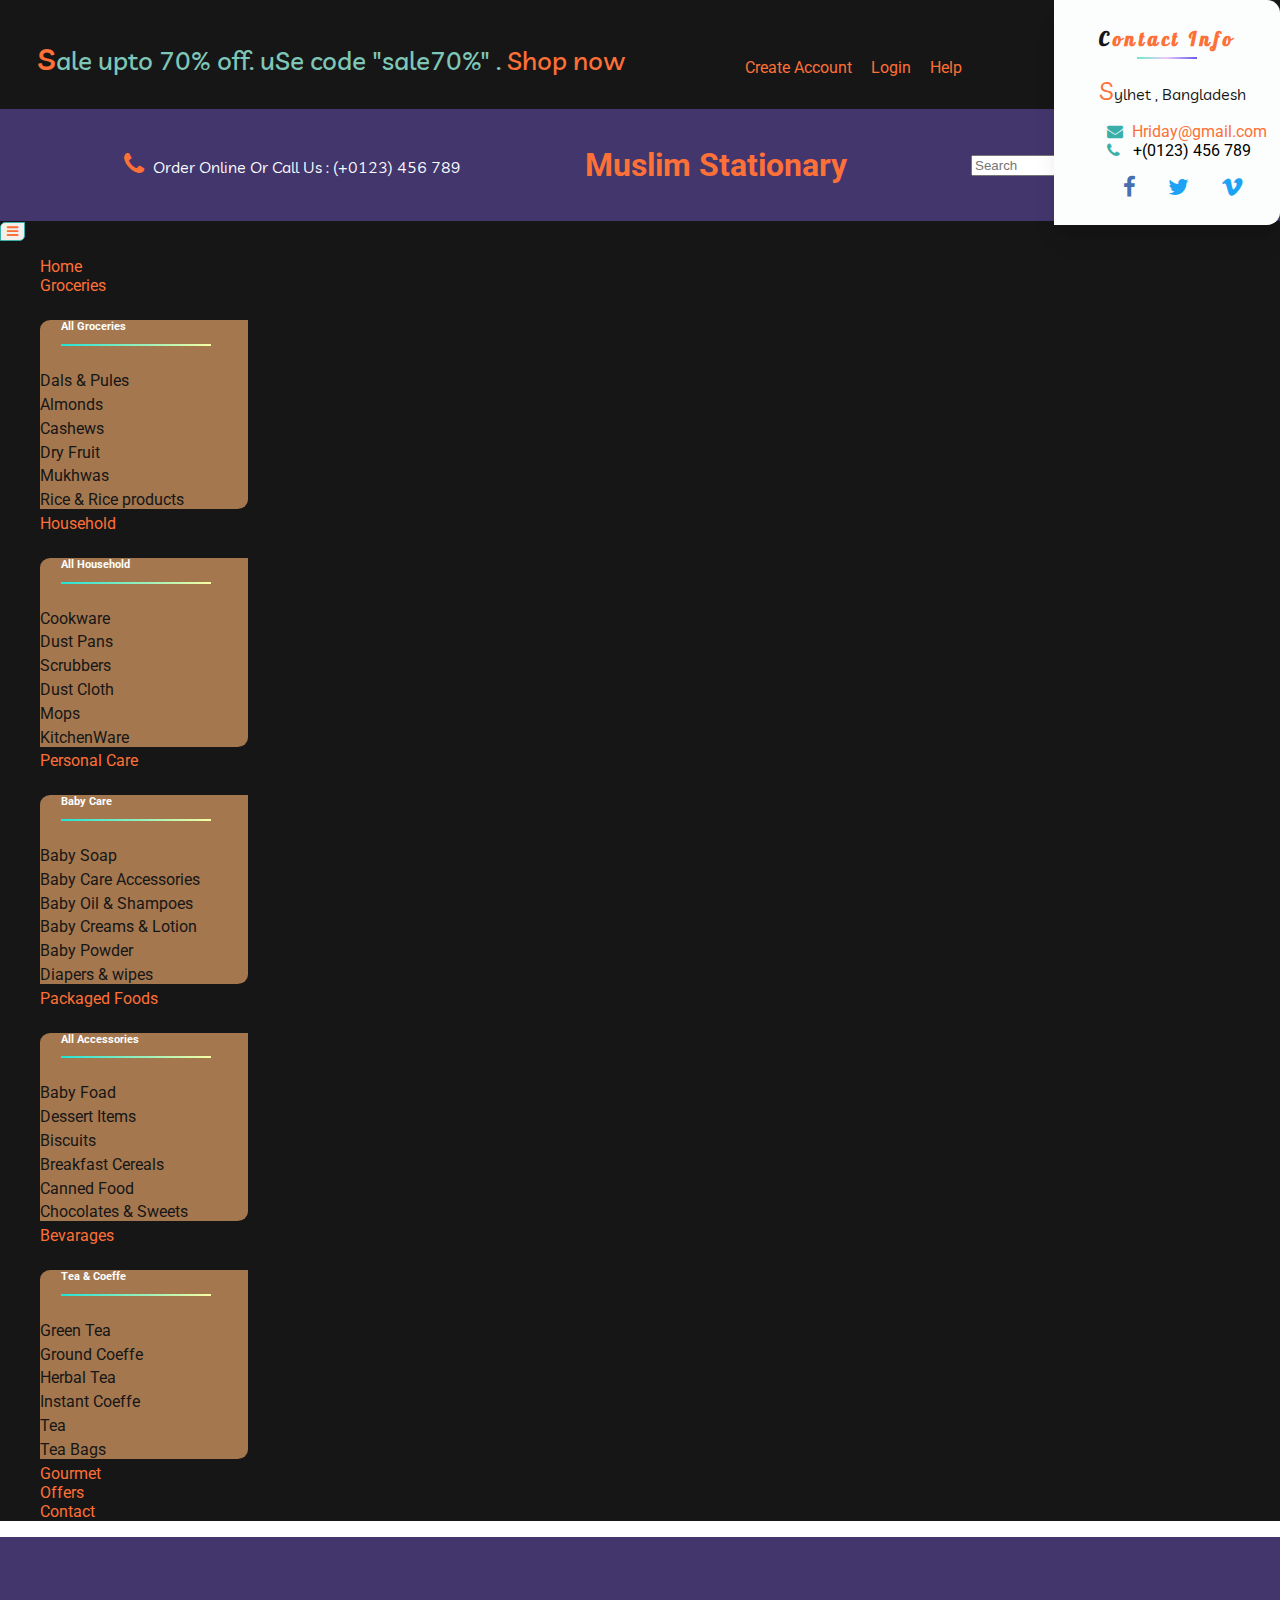
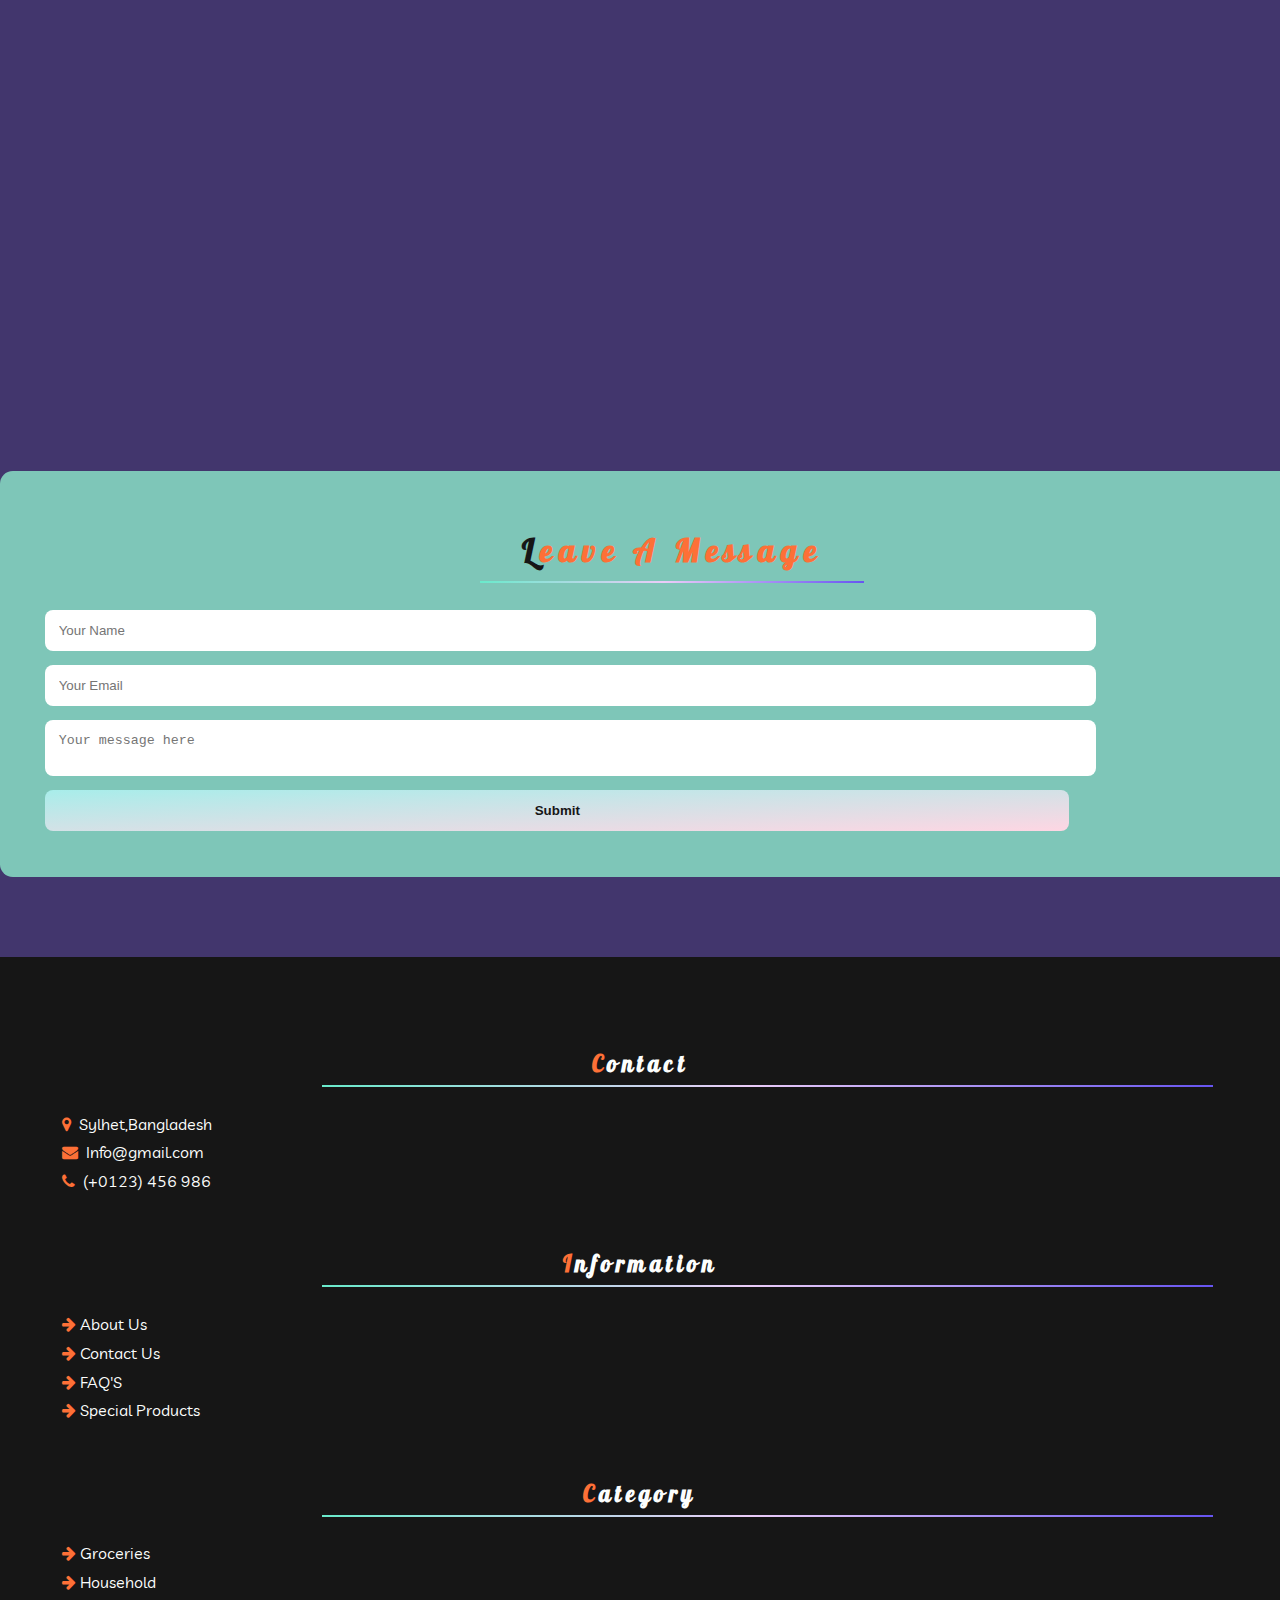
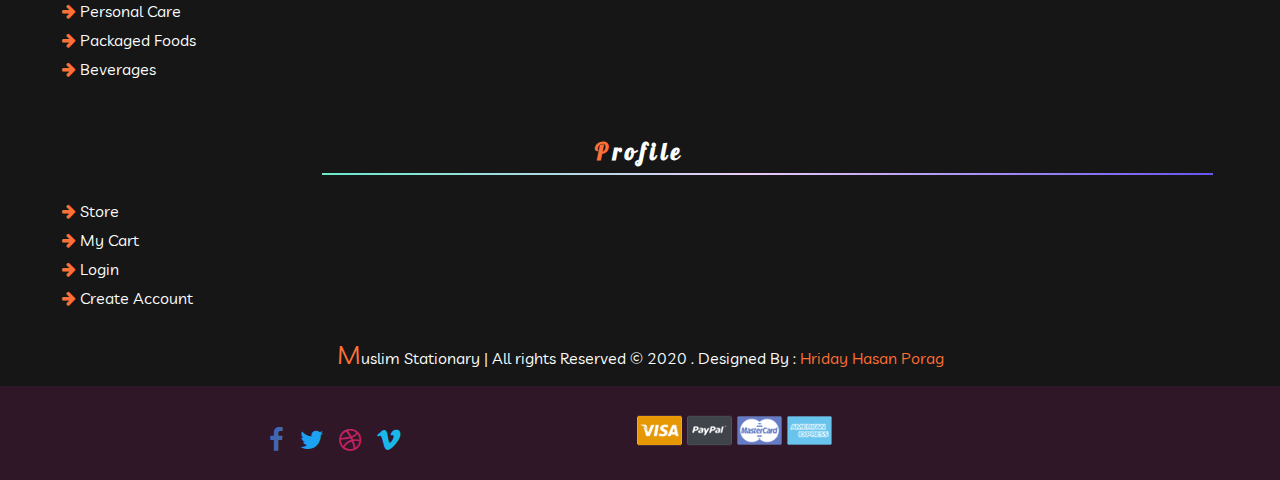
<file: contact.html>
<!--
Author: Hriday Hasan Porag
-->
<!DOCTYPE html>
<html>
<head>
<title>Muslim Ummah</title>
<!-- for-mobile-apps -->
<meta name="viewport" content="width=device-width, initial-scale=1">
<meta http-equiv="Content-Type" content="text/html; charset=utf-8" />
<meta name="keywords" content="Super Market Responsive web template, Bootstrap Web Templates, Flat Web Templates, Android Compatible web template, 
Smartphone Compatible web template, free webdesigns for Nokia, Samsung, LG, SonyEricsson, Motorola web design" />
<script type="application/x-javascript"> addEventListener("load", function() { setTimeout(hideURLbar, 0); }, false);
		function hideURLbar(){ window.scrollTo(0,1); } 
</script>
<!-- Custom Css Files -->
<!-- <link href="css/bootstrap.css" rel="stylesheet" type="text/css" media="all" /> -->
<link rel="stylesheet" href="https://stackpath.bootstrapcdn.com/bootstrap/4.5.0/css/bootstrap.min.css" integrity="sha384-9aIt2nRpC12Uk9gS9baDl411NQApFmC26EwAOH8WgZl5MYYxFfc+NcPb1dKGj7Sk" crossorigin="anonymous">
<link href="css/style.css" rel="stylesheet" type="text/css" media="all" />

<!-- font-awesome icons -->
<link href="css/font-awesome.css" rel="stylesheet"> 
<!-- Google Fonts -->
<link href="https://fonts.googleapis.com/css2?family=Galada&family=Livvic:ital,wght@0,300;0,400;0,700;1,600&family=Lobster&family=Roboto:wght@300;400;700&family=Ubuntu:wght@300;400;700&display=swap" rel="stylesheet"> 

<!-- Start-Smooth-scrolling -->
<link rel="stylesheet" href="css/floating-totop-button.min.css">
<!-- End-Smooth-scrolling -->
</head>
<body>
	
<!-- Start Header Top Section -->
<header>
	<div class="header-section">
		<div class="container">
			<div class="offer">
				<p>sale upto 70% off. uSe code "sale70%" . <a href="products.html">Shop now</a></p>
			</div>

			<div class="login">
				<ul>
					<li><a href="registered.html">Create Account</a></li>
					<li><a href="login.html">Login</a></li>
					<li><a href="contact.html">Help</a></li>
				</ul>
			</div>

			<div class="product-list">
				<form action="#" method="POST">
					<input type="hidden" name="cmd" value="_cart">
					<input type="hidden" name="display" value="1">
					<button class="cart" type="submit" value="" >
						<i class="fa fa-cart-arrow-down"></i>
					</button>
				</form>
			</div>
			<div class="clearfix"></div>
		</div>
	</div>
</header>

<!-- End Header Top Section -->

<!-- Start Header Bottom Section -->
<div class="header-bottom">
	<div class="container">
		
		<div class="header-bottom-item">

			<div class="phone">
				<i class="fa fa-phone"></i>
				<span>Order Online Or Call Us : (+0123) 456 789</span>
			</div>
			<div class="shop-title">
				<h1><a href="index.html">Muslim Stationary</a></h1>
			</div>

			<div class="form">
				<form class="form-inline">
					<input class="form-control" type="search" placeholder="Search" aria-label="Search">
				  </form>
			</div>
		</div>
			
		  
	</div>
</div>

<!-- End Header Bottom Section -->

<!-- Start Navigation Section -->
<div class="navigation">
	<div class="container">
		<nav class="navbar navbar-expand-lg">
			
			<button class="navbar-toggler" type="button" data-toggle="collapse" data-target="#navbarSupportedContent" aria-controls="navbarSupportedContent" aria-expanded="false" aria-label="Toggle navigation">
				<span class="fa fa-bars"></span>
			  </button>
			<div class="collapse navbar-collapse" id="navbarSupportedContent">

			  <ul class="navbar-nav mr-auto">
				<li class="nav-item active">
				  <a class="nav-link" href="#">Home</a>
				</li>
				<!-- Mega Item -->
				<li class="nav-item dropdown">
				  <a class="nav-link dropdown-toggle" href="#" id="navbarDropdown" role="button" data-toggle="dropdown" aria-haspopup="true" aria-expanded="false">
					Groceries
				  </a>
				  <div class="dropdown-menu" aria-labelledby="navbarDropdown">
					  <h6>All Groceries</h6>
					<a class="dropdown-item" href="groceries.html">Dals & Pules</a>
					<a class="dropdown-item" href="groceries.html">Almonds</a>
					<a class="dropdown-item" href="groceries.html">Cashews</a>
					<a class="dropdown-item" href="groceries.html">Dry Fruit</a>
					<a class="dropdown-item" href="groceries.html">Mukhwas</a>
					<a class="dropdown-item" href="groceries.html">Rice & Rice products</a>
				  </div>
				</li>
				<!-- Mega Item -->
				<li class="nav-item dropdown">
					<a class="nav-link dropdown-toggle" href="#" id="navbarDropdown" role="button" data-toggle="dropdown" aria-haspopup="true" aria-expanded="false">
					  Household
					</a>
					<div class="dropdown-menu" aria-labelledby="navbarDropdown">
						<h6>All Household</h6>
					  <a class="dropdown-item" href="household.html">Cookware</a>
					  <a class="dropdown-item" href="household.html">Dust Pans</a>
					  <a class="dropdown-item" href="household.html">Scrubbers</a>
					  <a class="dropdown-item" href="household.html">Dust Cloth</a>
					  <a class="dropdown-item" href="household.html">Mops</a>
					  <a class="dropdown-item" href="household.html">KitchenWare</a>
					</div>
				  </li>
				<!-- Mega Item -->
				<li class="nav-item dropdown">
					<a class="nav-link dropdown-toggle" href="#" id="navbarDropdown" role="button" data-toggle="dropdown" aria-haspopup="true" aria-expanded="false">
					  Personal Care
					</a>
					<div class="dropdown-menu" aria-labelledby="navbarDropdown">
						<h6>Baby Care</h6>
					  <a class="dropdown-item" href="personalcare.html">Baby Soap</a>
					  <a class="dropdown-item" href="personalcare.html">Baby Care Accessories</a>
					  <a class="dropdown-item" href="personalcare.html">Baby Oil & Shampoes</a>
					  <a class="dropdown-item" href="personalcare.html">Baby Creams & Lotion</a>
					  <a class="dropdown-item" href="personalcare.html">Baby Powder</a>
					  <a class="dropdown-item" href="personalcare.html">Diapers & wipes</a>
					</div>
				  </li>
				<!-- Mega Item -->
				<li class="nav-item dropdown">
					<a class="nav-link dropdown-toggle" href="#" id="navbarDropdown" role="button" data-toggle="dropdown" aria-haspopup="true" aria-expanded="false">
					  Packaged Foods
					</a>
					<div class="dropdown-menu" aria-labelledby="navbarDropdown">
						<h6>All Accessories</h6>
					  <a class="dropdown-item" href="packagedfoods.html">Baby Foad</a>
					  <a class="dropdown-item" href="packagedfoods.html">Dessert Items</a>
					  <a class="dropdown-item" href="packagedfoods.html">Biscuits</a>
					  <a class="dropdown-item" href="packagedfoods.html">Breakfast Cereals</a>
					  <a class="dropdown-item" href="packagedfoods.html">Canned Food</a>
					  <a class="dropdown-item" href="packagedfoods.html">Chocolates & Sweets</a>
					</div>
				  </li>
				<!-- Mega Item -->
				<li class="nav-item dropdown">
					<a class="nav-link dropdown-toggle" href="#" id="navbarDropdown" role="button" data-toggle="dropdown" aria-haspopup="true" aria-expanded="false">
					  Bevarages
					</a>
					<div class="dropdown-menu" aria-labelledby="navbarDropdown">
						<h6>Tea & Coeffe</h6>
					  <a class="dropdown-item" href="beverages.html">Green Tea</a>
					  <a class="dropdown-item" href="beverages.html">Ground Coeffe</a>
					  <a class="dropdown-item" href="beverages.html">Herbal Tea</a>
					  <a class="dropdown-item" href="beverages.html">Instant Coeffe</a>
					  <a class="dropdown-item" href="beverages.html">Tea</a>
					  <a class="dropdown-item" href="beverages.html">Tea Bags</a>
					</div>
				  </li>

				  <li class="nav-item">
					<a class="nav-link" href="gourmet.html">Gourmet</a>
				  </li>
				  <li class="nav-item">
					<a class="nav-link" href="offers.html">Offers</a>
				  </li>
				  <li class="nav-item">
					<a class="nav-link" href="contact.html">Contact</span></a>
				  </li>
			  </ul>
			 
			</div>
		  </nav>
	</div>
</div>
<!-- End Navigation Section -->

<!-- Start Contact Section -->
<div class="contact-section">
	<div class="row contact-grid">
		<div class="col-md-12 col-lg-6 contact-grid-left">
			<div class="contact-map">
				<iframe src="https://www.google.com/maps/embed?pb=!1m18!1m12!1m3!1d10234.934088603199!2d91.8987141684107!3d24.911770503569517!2m3!1f0!2f0!3f0!3m2!1i1024!2i768!4f13.1!3m3!1m2!1s0x375054a3c17d58ff%3A0x63cbbf61b7c9be16!2z4Ka44Ka_4Kay4KeH4KafIOCmh-CmnuCnjeCmnOCmv-CmqOCmv-Cmr-CmvOCmvuCmsOCmv-CmgiDgppXgprLgp4fgppw!5e0!3m2!1sbn!2sbd!4v1594349371374!5m2!1sbn!2sbd" width="600" height="450" frameborder="0" style="border:0;" allowfullscreen="" aria-hidden="false" tabindex="0"></iframe>
			</div>
			<div class="contact-info">
				<div class="contact-info-text">
					<h2>Contact Info</h2>
					<p>Sylhet , Bangladesh</p>
					<ul class="contact-address">
						<li>
							<i class="fa fa-envelope" aria-hidden="true"></i><a href="#">Hriday@gmail.com</a>
						</li>
						<li>
							<i class="fa fa-phone" aria-hidden="true"></i> +(0123) 456 789
						</li>
					</ul>
				</div>
				<div class="contact-icon">
					<ul>
						<li>
							<a href="#" class="fa fa-facebook contact-fb"></a>
						</li>
						<li>
							<a href="#" class="fa fa-twitter contact-twitter"></a>
						</li>
						<li>
							<a href="#" class="fa fa-vimeo contact-vimeo"></a>
						</li>
					</ul>
				</div>
			</div>
		</div>
		<div class="col-md-12 col-lg-6">
			<div class="contact-grid-right">
				<h2>Leave a Message</h2>

				<form action="#" method="POST">
					<input type="text" placeholder="Your Name" name="Name">
					<input type="email" placeholder="Your Email" name="Email">
					<textarea name="Messgae" placeholder="Your message here"></textarea>
					<input type="submit" value="Submit" >
				</form>
			</div>
		</div>
		<div class="clearfix"></div>
	</div>
</div>
<!-- End Contact Section -->




<!-- Start Footer -->
<footer>
	<div class="container">
		<div class="footer">
			<div class="footer-content">
				<div class="row">
					<!-- 1st Column -->
					<div class="col-md-6 col-lg-3 contact grid">
						<h2>contact</h2>
						<ul class="contact">
							<li>
								<i class="fa fa-map-marker" aria-hidden="true"> <span>Sylhet,Bangladesh</span></i>
							</li>
							<li>
								<i class="fa fa-envelope" aria-hidden="true"> <a href="#">Info@gmail.com</a></i>
							</li>
							<li>
								<i class="fa fa-phone" aria-hidden="true"> <span>(+0123) 456 986</span></i>
							</li>
						</ul>
					</div>
					<!-- 2nd Column -->
					<div class="col-md-6 col-lg-3 information grid">
						<h2>Information</h2>
						<ul class="info">
							<li>
								<i class="fa fa-arrow-right" aria-hidden="true"><a href="about.html">About Us</a></i>
							</li>
							<li>
								<i class="fa fa-arrow-right" aria-hidden="true"><a href="contact.html">Contact Us</a></i>
							</li>
							<li>
								<i class="fa fa-arrow-right" aria-hidden="true"><a href="faq.html">FAQ'S</a></i>
							</li>
							<li>
								<i class="fa fa-arrow-right" aria-hidden="true"><a href="products.html">Special Products</a></i>
							</li>
						</ul>
					</div>
					<!-- 3rd Column -->
					<div class="col-md-6 col-lg-3 category grid">
						<h2>Category</h2>
						<ul class="cat">
							<li>
								<i class="fa fa-arrow-right" aria-hidden="true"><a href="groceries.html">Groceries</a></i>
							</li>
							<li>
								<i class="fa fa-arrow-right" aria-hidden="true"><a href="household.html">Household</a></i>
							</li>
							<li>
								<i class="fa fa-arrow-right" aria-hidden="true"><a href="personalcare.html">Personal Care</a></i>
							</li>
							<li>
								<i class="fa fa-arrow-right" aria-hidden="true"><a href="packagedfoods.html">Packaged Foods</a></i>
							</li>
							<li>
								<i class="fa fa-arrow-right" aria-hidden="true"><a href="beverages.html">Beverages</a></i>

							</li>
						
						</ul>
					</div>
					<!-- 1st Column -->
					<div class="col-md-6 col-lg-3 profile grid">
						<h2>Profile</h2>
						<ul class="profiles">
							<li>
								<i class="fa fa-arrow-right" aria-hidden="true"><a href="products.html">Store</a></i>
							</li>
							<li>
								<i class="fa fa-arrow-right" aria-hidden="true"><a href="checkout.html">My Cart</a></i>
							</li>
							<li>
								<i class="fa fa-arrow-right" aria-hidden="true"><a href="login.html">Login</a></i>
							</li>
							<li>
								<i class="fa fa-arrow-right" aria-hidden="true"><a href="registered.html">Create Account</a></i>
							</li>
						</ul>
					</div>

					<div class="clearfix"></div>
				</div>
			</div>
		</div>
	</div>
	<div class="footer-copy">
		<div class="container">
			<p>Muslim Stationary | All rights Reserved &copy; 2020 . Designed By : <a href="#" target="_blank">Hriday Hasan Porag</a></p>
		</div>
	</div>
	<div class="footer-bottom">
		<div class="container">
			<div class="social-icon">
				<ul>
					<li>
						<a href="#" class="facebook"> <i class="fa fa-facebook" aria-hidden="true" ></i></a>
					</li>
					<li>
						<a href="#" class="twitter"> <i class="fa fa-twitter" aria-hidden="true" ></i></a>
					</li>
					<li>
						<a href="#" class="dribbble"> <i class="fa fa-dribbble" aria-hidden="true" ></i></a>
					</li>
					<li>
						<a href="#" class="vimeo"> <i class="fa fa-vimeo" aria-hidden="true" ></i></a>
					</li>
				</ul>
			</div>
			<div class="payment">
				<img src="images/card.png" alt="" class="img-fluid">
			</div>
			<div class="clearfix"></div>
		</div>
	</div>
</footer>
<!-- End Footer -->

<!-- Bootstrap Core JavaScript -->
<!-- <script src="js/bootstrap.min.js"></script> -->
<script src="js/jquery-1.11.1.min.js"></script>
<!-- <script src="https://code.jquery.com/jquery-3.5.1.slim.min.js" integrity="sha384-DfXdz2htPH0lsSSs5nCTpuj/zy4C+OGpamoFVy38MVBnE+IbbVYUew+OrCXaRkfj" crossorigin="anonymous"></script> -->
<script src="https://cdn.jsdelivr.net/npm/popper.js@1.16.0/dist/umd/popper.min.js" integrity="sha384-Q6E9RHvbIyZFJoft+2mJbHaEWldlvI9IOYy5n3zV9zzTtmI3UksdQRVvoxMfooAo" crossorigin="anonymous"></script>
<script src="https://stackpath.bootstrapcdn.com/bootstrap/4.5.0/js/bootstrap.min.js" integrity="sha384-OgVRvuATP1z7JjHLkuOU7Xw704+h835Lr+6QL9UvYjZE3Ipu6Tp75j7Bh/kR0JKI" crossorigin="anonymous"></script>

<!-- miniCart -->
<script src="js/minicart.min.js"></script>
<script>
	// Mini Cart
	paypal.minicart.render({
		action:'#'
	});
	if(~window.location.search.indexOf('reset=true')){
		paypal.minicart.reset();
	}
</script>
<!-- Smooth Scrooling To Top -->
<script src="js/floating-totop-button.min.js"></script>
<script type="text/javascript">
	$("body").toTopButton({
		size: 2,
scrollTrigger: 300,
animationTime: 700,

// fade in/out speed
fadeInSpeed: 'fast',
fadeOutSpeed: 'fast',
// auto hides when reaching the top
autoHide: true,
// auto hides when the screen size is smaller than this value
	  mobileHide: 576
});

</script>
</body>
</html>
</file>
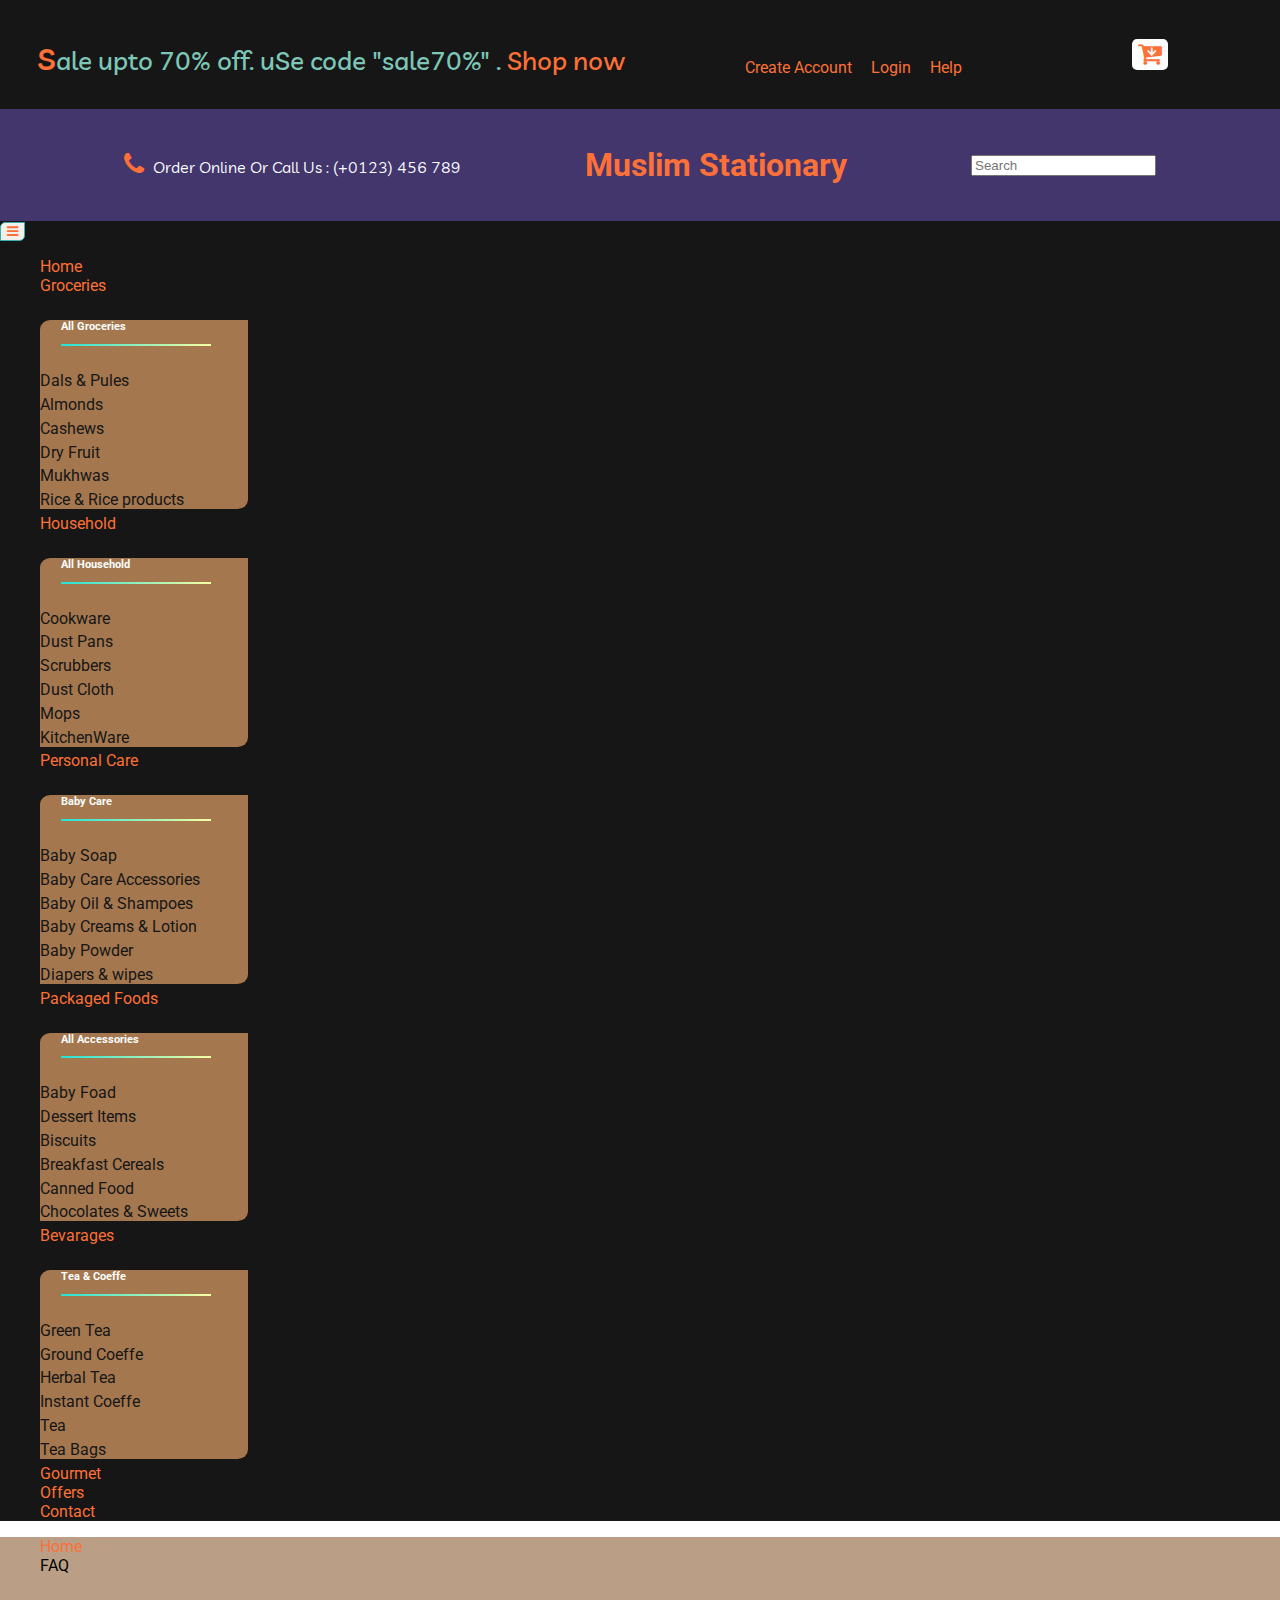
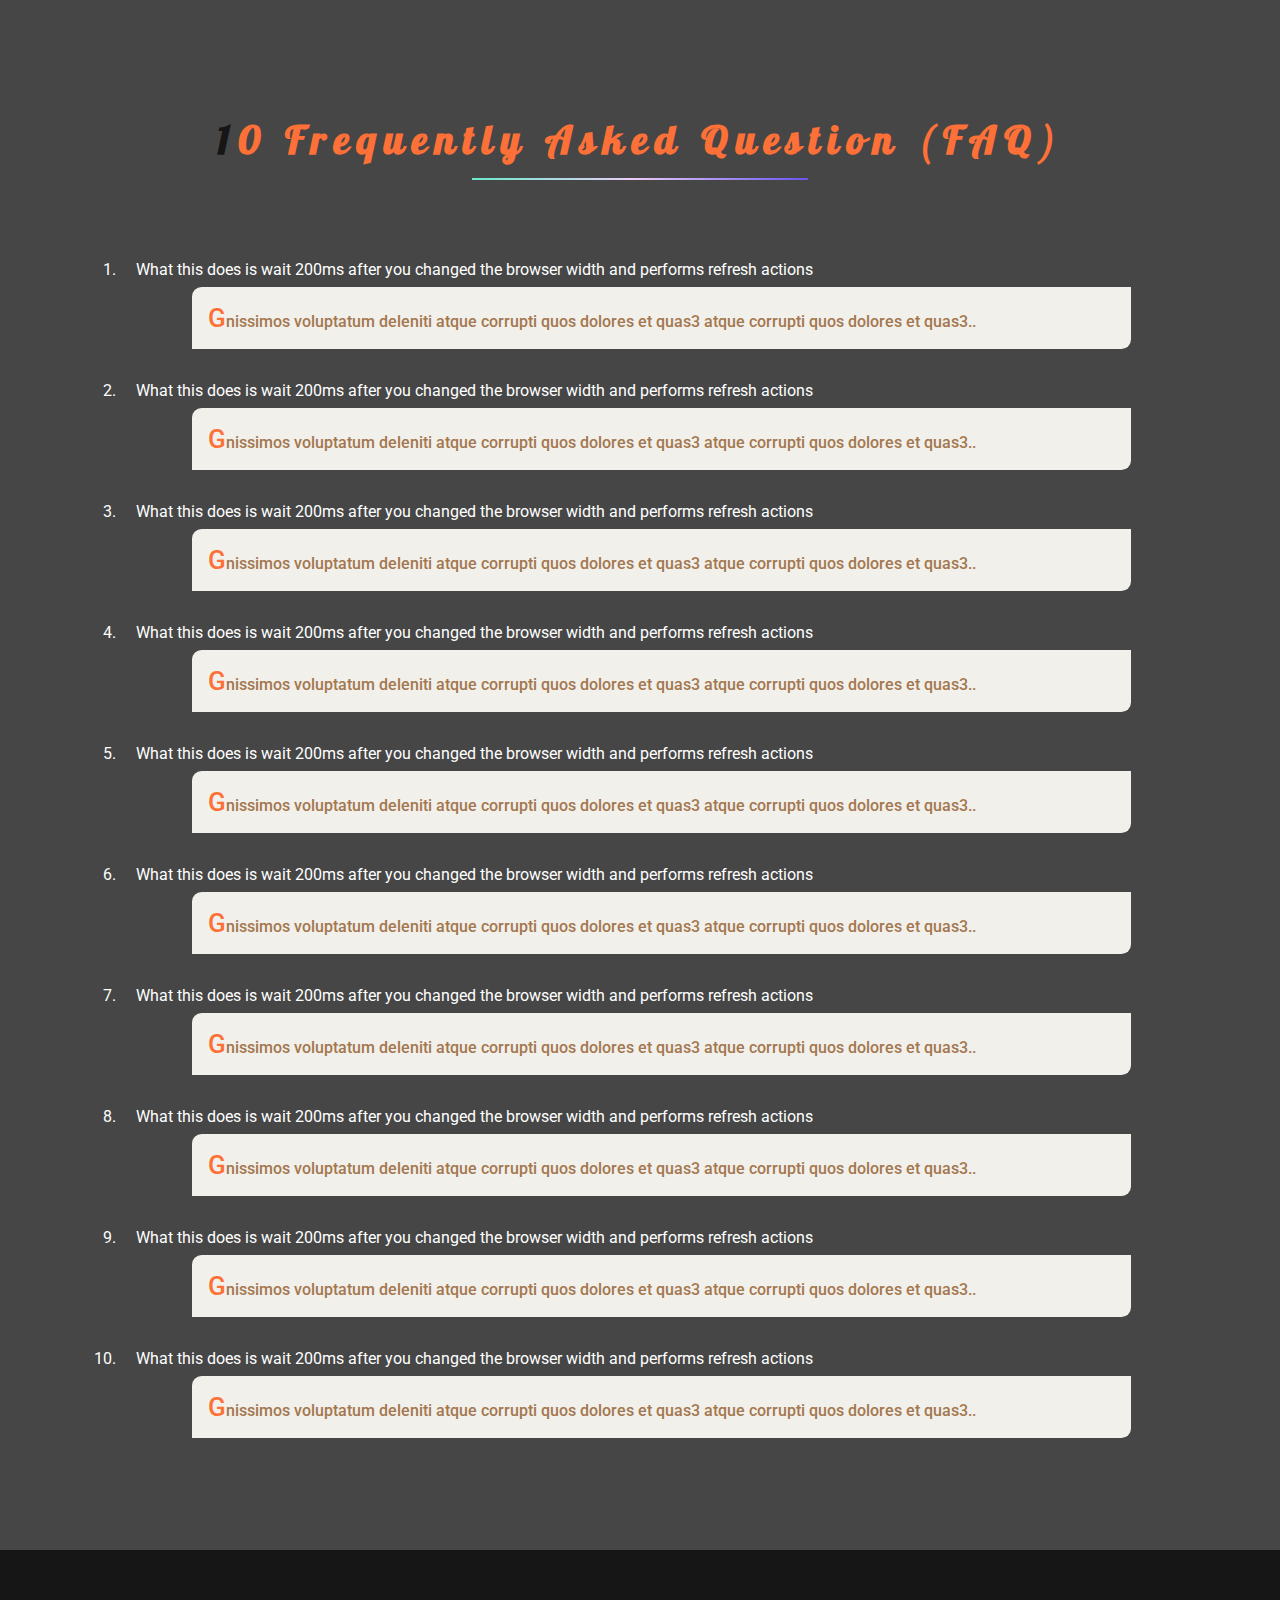
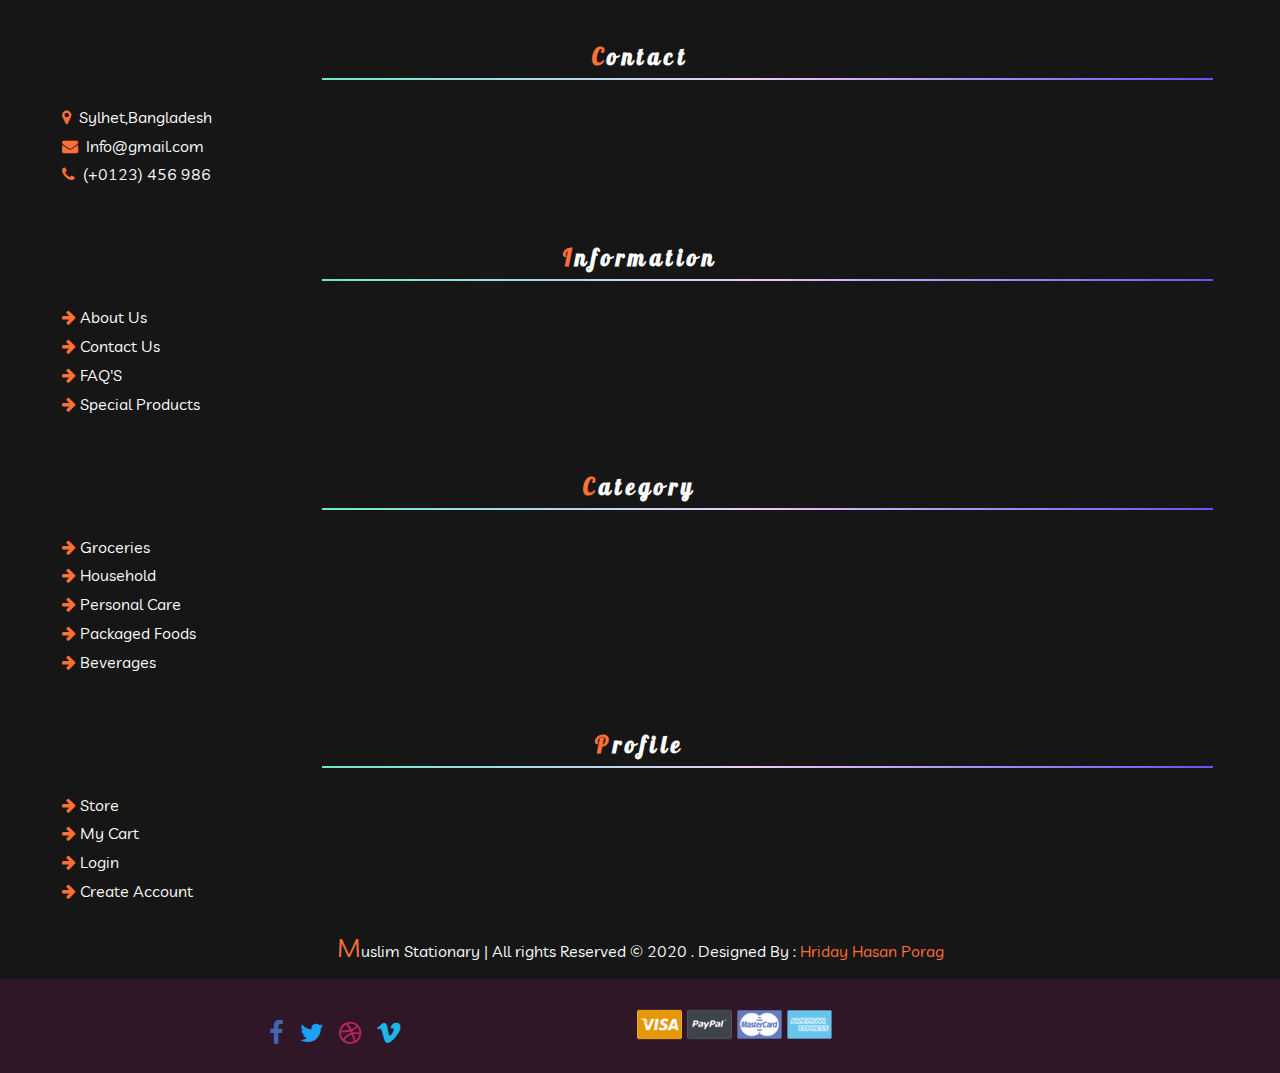
<file: faq.html>
<!--
author: Hriday Hasan Porag
-->
<!DOCTYPE html>
<html>
<head>
<title>Muslim Ummah</title>
<!-- for-mobile-apps -->
<meta name="viewport" content="width=device-width, initial-scale=1">
<meta http-equiv="Content-Type" content="text/html; charset=utf-8" />
<meta name="keywords" content="Super Market Responsive web template, Bootstrap Web Templates, Flat Web Templates, Android Compatible web template, 
Smartphone Compatible web template, free webdesigns for Nokia, Samsung, LG, SonyEricsson, Motorola web design" />
<script type="application/x-javascript"> addEventListener("load", function() { setTimeout(hideURLbar, 0); }, false);
		function hideURLbar(){ window.scrollTo(0,1); } 
</script>
<!-- Custom Css Files -->
<!-- <link href="css/bootstrap.css" rel="stylesheet" type="text/css" media="all" /> -->
<link rel="stylesheet" href="https://stackpath.bootstrapcdn.com/bootstrap/4.5.0/css/bootstrap.min.css" integrity="sha384-9aIt2nRpC12Uk9gS9baDl411NQApFmC26EwAOH8WgZl5MYYxFfc+NcPb1dKGj7Sk" crossorigin="anonymous">
<link href="css/style.css" rel="stylesheet" type="text/css" media="all" />
<!-- Owl Carousel Css -->
<link rel="stylesheet" href="css/owl.carousel.min.css">
<link rel="stylesheet" href="css/owl.theme.default.min.css">
<!-- Smooth Scrool To Top -->
<link rel="stylesheet" href="css/floating-totop-button.min.css">
<!-- font-awesome icons -->
<link href="css/font-awesome.css" rel="stylesheet"> 
<!-- Google Fonts -->
<link href="https://fonts.googleapis.com/css2?family=Galada&family=Livvic:ital,wght@0,300;0,400;0,700;1,600&family=Lobster&family=Roboto:wght@300;400;700&family=Ubuntu:wght@300;400;700&display=swap" rel="stylesheet"> 
</head>
<body>
	
<!-- Start Header Top Section -->
<header>
	<div class="header-section">
		<div class="container">
			<div class="offer">
				<p>sale upto 70% off. uSe code "sale70%" . <a href="products.html">Shop now</a></p>
			</div>

			<div class="login">
				<ul>
					<li><a href="registered.html">Create Account</a></li>
					<li><a href="login.html">Login</a></li>
					<li><a href="contact.html">Help</a></li>
				</ul>
			</div>

			<div class="product-list">
				<form action="#" method="POST">
					<input type="hidden" name="cmd" value="_cart">
					<input type="hidden" name="display" value="1">
					<button class="cart" type="submit" value="" >
						<i class="fa fa-cart-arrow-down"></i>
					</button>
				</form>
			</div>
			<div class="clearfix"></div>
		</div>
	</div>
</header>

<!-- End Header Top Section -->

<!-- Start Header Bottom Section -->
<div class="header-bottom">
	<div class="container">
		
		<div class="header-bottom-item">

			<div class="phone">
				<i class="fa fa-phone"></i>
				<span>Order Online Or Call Us : (+0123) 456 789</span>
			</div>
			<div class="shop-title">
				<h1><a href="index.html">Muslim Stationary</a></h1>
			</div>

			<div class="form">
				<form class="form-inline">
					<input class="form-control" type="search" placeholder="Search" aria-label="Search">
				  </form>
			</div>
		</div>
			
		  
	</div>
</div>
<!-- End Header Bottom Section -->

<!-- Start Navigation Section -->
<div class="navigation">
	<div class="container">
		<nav class="navbar navbar-expand-lg">
			
			<button class="navbar-toggler" type="button" data-toggle="collapse" data-target="#navbarSupportedContent" aria-controls="navbarSupportedContent" aria-expanded="false" aria-label="Toggle navigation">
				<span class="fa fa-bars"></span>
			  </button>
			<div class="collapse navbar-collapse" id="navbarSupportedContent">

			  <ul class="navbar-nav mr-auto">
				<li class="nav-item active">
				  <a class="nav-link" href="#">Home</a>
				</li>
				<!-- Mega Item -->
				<li class="nav-item dropdown">
				  <a class="nav-link dropdown-toggle" href="#" id="navbarDropdown" role="button" data-toggle="dropdown" aria-haspopup="true" aria-expanded="false">
					Groceries
				  </a>
				  <div class="dropdown-menu" aria-labelledby="navbarDropdown">
					  <h6>All Groceries</h6>
					<a class="dropdown-item" href="groceries.html">Dals & Pules</a>
					<a class="dropdown-item" href="groceries.html">Almonds</a>
					<a class="dropdown-item" href="groceries.html">Cashews</a>
					<a class="dropdown-item" href="groceries.html">Dry Fruit</a>
					<a class="dropdown-item" href="groceries.html">Mukhwas</a>
					<a class="dropdown-item" href="groceries.html">Rice & Rice products</a>
				  </div>
				</li>
				<!-- Mega Item -->
				<li class="nav-item dropdown">
					<a class="nav-link dropdown-toggle" href="#" id="navbarDropdown" role="button" data-toggle="dropdown" aria-haspopup="true" aria-expanded="false">
					  Household
					</a>
					<div class="dropdown-menu" aria-labelledby="navbarDropdown">
						<h6>All Household</h6>
					  <a class="dropdown-item" href="household.html">Cookware</a>
					  <a class="dropdown-item" href="household.html">Dust Pans</a>
					  <a class="dropdown-item" href="household.html">Scrubbers</a>
					  <a class="dropdown-item" href="household.html">Dust Cloth</a>
					  <a class="dropdown-item" href="household.html">Mops</a>
					  <a class="dropdown-item" href="household.html">KitchenWare</a>
					</div>
				  </li>
				<!-- Mega Item -->
				<li class="nav-item dropdown">
					<a class="nav-link dropdown-toggle" href="#" id="navbarDropdown" role="button" data-toggle="dropdown" aria-haspopup="true" aria-expanded="false">
					  Personal Care
					</a>
					<div class="dropdown-menu" aria-labelledby="navbarDropdown">
						<h6>Baby Care</h6>
					  <a class="dropdown-item" href="personalcare.html">Baby Soap</a>
					  <a class="dropdown-item" href="personalcare.html">Baby Care Accessories</a>
					  <a class="dropdown-item" href="personalcare.html">Baby Oil & Shampoes</a>
					  <a class="dropdown-item" href="personalcare.html">Baby Creams & Lotion</a>
					  <a class="dropdown-item" href="personalcare.html">Baby Powder</a>
					  <a class="dropdown-item" href="personalcare.html">Diapers & wipes</a>
					</div>
				  </li>
				<!-- Mega Item -->
				<li class="nav-item dropdown">
					<a class="nav-link dropdown-toggle" href="#" id="navbarDropdown" role="button" data-toggle="dropdown" aria-haspopup="true" aria-expanded="false">
					  Packaged Foods
					</a>
					<div class="dropdown-menu" aria-labelledby="navbarDropdown">
						<h6>All Accessories</h6>
					  <a class="dropdown-item" href="packagedfoods.html">Baby Foad</a>
					  <a class="dropdown-item" href="packagedfoods.html">Dessert Items</a>
					  <a class="dropdown-item" href="packagedfoods.html">Biscuits</a>
					  <a class="dropdown-item" href="packagedfoods.html">Breakfast Cereals</a>
					  <a class="dropdown-item" href="packagedfoods.html">Canned Food</a>
					  <a class="dropdown-item" href="packagedfoods.html">Chocolates & Sweets</a>
					</div>
				  </li>
				<!-- Mega Item -->
				<li class="nav-item dropdown">
					<a class="nav-link dropdown-toggle" href="#" id="navbarDropdown" role="button" data-toggle="dropdown" aria-haspopup="true" aria-expanded="false">
					  Bevarages
					</a>
					<div class="dropdown-menu" aria-labelledby="navbarDropdown">
						<h6>Tea & Coeffe</h6>
					  <a class="dropdown-item" href="beverages.html">Green Tea</a>
					  <a class="dropdown-item" href="beverages.html">Ground Coeffe</a>
					  <a class="dropdown-item" href="beverages.html">Herbal Tea</a>
					  <a class="dropdown-item" href="beverages.html">Instant Coeffe</a>
					  <a class="dropdown-item" href="beverages.html">Tea</a>
					  <a class="dropdown-item" href="beverages.html">Tea Bags</a>
					</div>
				  </li>

				  <li class="nav-item">
					<a class="nav-link" href="gourmet.html">Gourmet</a>
				  </li>
				  <li class="nav-item">
					<a class="nav-link" href="offers.html">Offers</a>
				  </li>
				  <li class="nav-item">
					<a class="nav-link" href="contact.html">Contact</span></a>
				  </li>
			  </ul>
			 
			</div>
		  </nav>
	</div>
</div>
<!-- End Navigation Section -->

<!-- Start Registation -->
<!-- Breadcrumbs -->
<div class="breadcrumbs">
	<div class="container">
		<nav aria-label="breadcrumb">
			<ol class="breadcrumb">
			  <li class="breadcrumb-item"><a href="index.html">Home</a></li>
			  <li class="breadcrumb-item active" aria-current="page">FAQ</li>
			</ol>
		  </nav>
	</div>
	
</div>
<!-- // Breadcrumbs -->

<!-- Start FAQ Section -->
<div class="faq accordion"id="accordionExample">
	<div class="container">
		<h2>10 Frequently Asked Question (FAQ)</h2>
		<ul class="faq-list">
			<li class="item1"><a href="#" title="click here" data-toggle="collapse" data-target="#item100" role="button" >What this does is wait 200ms after you changed the browser width and performs refresh actions </a>
				<ul class="collapse" id="item100" data-parent="#accordionExample">
					<li class="subitem1"><p>Gnissimos voluptatum deleniti atque corrupti quos dolores et quas3 atque corrupti quos dolores et quas3..</p></li>
				</ul>
			</li>
			<li class="item1"><a href="#" title="click here" data-toggle="collapse" data-target="#item101" role="button" >What this does is wait 200ms after you changed the browser width and performs refresh actions </a>
				<ul class="collapse" id="item101" data-parent="#accordionExample">
					<li class="subitem1"><p>Gnissimos voluptatum deleniti atque corrupti quos dolores et quas3 atque corrupti quos dolores et quas3..</p></li>
				</ul>
			</li>
			<li class="item1"><a href="#" title="click here" data-toggle="collapse" data-target="#item102" role="button" >What this does is wait 200ms after you changed the browser width and performs refresh actions </a>
				<ul class="collapse" id="item102" data-parent="#accordionExample">
					<li class="subitem1"><p>Gnissimos voluptatum deleniti atque corrupti quos dolores et quas3 atque corrupti quos dolores et quas3..</p></li>
				</ul>
			</li>
			<li class="item1"><a href="#" title="click here" data-toggle="collapse" data-target="#item103" role="button" >What this does is wait 200ms after you changed the browser width and performs refresh actions </a>
				<ul class="collapse" id="item103" data-parent="#accordionExample">
					<li class="subitem1"><p>Gnissimos voluptatum deleniti atque corrupti quos dolores et quas3 atque corrupti quos dolores et quas3..</p></li>
				</ul>
			</li>
			<li class="item1"><a href="#" title="click here" data-toggle="collapse" data-target="#item104" role="button" >What this does is wait 200ms after you changed the browser width and performs refresh actions </a>
				<ul class="collapse" id="item104" data-parent="#accordionExample">
					<li class="subitem1"><p>Gnissimos voluptatum deleniti atque corrupti quos dolores et quas3 atque corrupti quos dolores et quas3..</p></li>
				</ul>
			</li>
			<li class="item1"><a href="#" title="click here" data-toggle="collapse" data-target="#item105" role="button" >What this does is wait 200ms after you changed the browser width and performs refresh actions </a>
				<ul class="collapse" id="item105" data-parent="#accordionExample">
					<li class="subitem1"><p>Gnissimos voluptatum deleniti atque corrupti quos dolores et quas3 atque corrupti quos dolores et quas3..</p></li>
				</ul>
			</li>
			<li class="item1"><a href="#" title="click here" data-toggle="collapse" data-target="#item106" role="button" >What this does is wait 200ms after you changed the browser width and performs refresh actions </a>
				<ul class="collapse" id="item106" data-parent="#accordionExample">
					<li class="subitem1"><p>Gnissimos voluptatum deleniti atque corrupti quos dolores et quas3 atque corrupti quos dolores et quas3..</p></li>
				</ul>
			</li>
			<li class="item1"><a href="#" title="click here" data-toggle="collapse" data-target="#item107" role="button" >What this does is wait 200ms after you changed the browser width and performs refresh actions </a>
				<ul class="collapse" id="item107" data-parent="#accordionExample">
					<li class="subitem1"><p>Gnissimos voluptatum deleniti atque corrupti quos dolores et quas3 atque corrupti quos dolores et quas3..</p></li>
				</ul>
			</li>
			<li class="item1"><a href="#" title="click here" data-toggle="collapse" data-target="#item108" role="button" >What this does is wait 200ms after you changed the browser width and performs refresh actions </a>
				<ul class="collapse" id="item108" data-parent="#accordionExample">
					<li class="subitem1"><p>Gnissimos voluptatum deleniti atque corrupti quos dolores et quas3 atque corrupti quos dolores et quas3..</p></li>
				</ul>
			</li>
			<li class="item1"><a href="#" title="click here" data-toggle="collapse" data-target="#item109" role="button" >What this does is wait 200ms after you changed the browser width and performs refresh actions </a>
				<ul class="collapse" id="item109" data-parent="#accordionExample">
					<li class="subitem1"><p>Gnissimos voluptatum deleniti atque corrupti quos dolores et quas3 atque corrupti quos dolores et quas3..</p></li>
				</ul>
			</li>
			
		
		</ul>
	
	</div>
</div>
<!-- End FAQ Section -->

<!-- Start Footer -->
<footer>
	<div class="container">
		<div class="footer">
			<div class="footer-content">
				<div class="row">
					<!-- 1st Column -->
					<div class="col-md-6 col-lg-3 contact grid">
						<h2>contact</h2>
						<ul class="contact">
							<li>
								<i class="fa fa-map-marker" aria-hidden="true"> <span>Sylhet,Bangladesh</span></i>
							</li>
							<li>
								<i class="fa fa-envelope" aria-hidden="true"> <a href="#">Info@gmail.com</a></i>
							</li>
							<li>
								<i class="fa fa-phone" aria-hidden="true"> <span>(+0123) 456 986</span></i>
							</li>
						</ul>
					</div>
					<!-- 2nd Column -->
					<div class="col-md-6 col-lg-3 information grid">
						<h2>Information</h2>
						<ul class="info">
							<li>
								<i class="fa fa-arrow-right" aria-hidden="true"><a href="about.html">About Us</a></i>
							</li>
							<li>
								<i class="fa fa-arrow-right" aria-hidden="true"><a href="contact.html">Contact Us</a></i>
							</li>
							<li>
								<i class="fa fa-arrow-right" aria-hidden="true"><a href="faq.html">FAQ'S</a></i>
							</li>
							<li>
								<i class="fa fa-arrow-right" aria-hidden="true"><a href="products.html">Special Products</a></i>
							</li>
						</ul>
					</div>
					<!-- 3rd Column -->
					<div class="col-md-6 col-lg-3 category grid">
						<h2>Category</h2>
						<ul class="cat">
							<li>
								<i class="fa fa-arrow-right" aria-hidden="true"><a href="groceries.html">Groceries</a></i>
							</li>
							<li>
								<i class="fa fa-arrow-right" aria-hidden="true"><a href="household.html">Household</a></i>
							</li>
							<li>
								<i class="fa fa-arrow-right" aria-hidden="true"><a href="personalcare.html">Personal Care</a></i>
							</li>
							<li>
								<i class="fa fa-arrow-right" aria-hidden="true"><a href="packagedfoods.html">Packaged Foods</a></i>
							</li>
							<li>
								<i class="fa fa-arrow-right" aria-hidden="true"><a href="beverages.html">Beverages</a></i>

							</li>
						
						</ul>
					</div>
					<!-- 1st Column -->
					<div class="col-md-6 col-lg-3 profile grid">
						<h2>Profile</h2>
						<ul class="profiles">
							<li>
								<i class="fa fa-arrow-right" aria-hidden="true"><a href="products.html">Store</a></i>
							</li>
							<li>
								<i class="fa fa-arrow-right" aria-hidden="true"><a href="checkout.html">My Cart</a></i>
							</li>
							<li>
								<i class="fa fa-arrow-right" aria-hidden="true"><a href="login.html">Login</a></i>
							</li>
							<li>
								<i class="fa fa-arrow-right" aria-hidden="true"><a href="registered.html">Create Account</a></i>
							</li>
						</ul>
					</div>

					<div class="clearfix"></div>
				</div>
			</div>
		</div>
	</div>
	<div class="footer-copy">
		<div class="container">
			<p>Muslim Stationary | All rights Reserved &copy; 2020 . Designed By : <a href="#" target="_blank">Hriday Hasan Porag</a></p>
		</div>
	</div>
	<div class="footer-bottom">
		<div class="container">
			<div class="social-icon">
				<ul>
					<li>
						<a href="#" class="facebook"> <i class="fa fa-facebook" aria-hidden="true" ></i></a>
					</li>
					<li>
						<a href="#" class="twitter"> <i class="fa fa-twitter" aria-hidden="true" ></i></a>
					</li>
					<li>
						<a href="#" class="dribbble"> <i class="fa fa-dribbble" aria-hidden="true" ></i></a>
					</li>
					<li>
						<a href="#" class="vimeo"> <i class="fa fa-vimeo" aria-hidden="true" ></i></a>
					</li>
				</ul>
			</div>
			<div class="payment">
				<img src="images/card.png" alt="" class="img-fluid">
			</div>
			<div class="clearfix"></div>
		</div>
	</div>
</footer>
<!-- End Footer -->

<!-- Bootstrap Core JavaScript -->
<!-- <script src="js/bootstrap.min.js"></script> -->
<script src="js/jquery-1.11.1.min.js"></script>
<!-- <script src="https://code.jquery.com/jquery-3.5.1.slim.min.js" integrity="sha384-DfXdz2htPH0lsSSs5nCTpuj/zy4C+OGpamoFVy38MVBnE+IbbVYUew+OrCXaRkfj" crossorigin="anonymous"></script> -->
<script src="https://cdn.jsdelivr.net/npm/popper.js@1.16.0/dist/umd/popper.min.js" integrity="sha384-Q6E9RHvbIyZFJoft+2mJbHaEWldlvI9IOYy5n3zV9zzTtmI3UksdQRVvoxMfooAo" crossorigin="anonymous"></script>
<script src="https://stackpath.bootstrapcdn.com/bootstrap/4.5.0/js/bootstrap.min.js" integrity="sha384-OgVRvuATP1z7JjHLkuOU7Xw704+h835Lr+6QL9UvYjZE3Ipu6Tp75j7Bh/kR0JKI" crossorigin="anonymous"></script>
<!-- miniCart -->
<script src="js/minicart.min.js"></script>
<script>
	// Mini Cart
	paypal.minicart.render({
		action:'#'
	});
	if(~window.location.search.indexOf('reset=true')){
		paypal.minicart.reset();
	}
</script>
<!-- Smooth Scrool To Top -->
<script src="js/floating-totop-button.min.js"></script>
<script type="text/javascript">
	$("body").toTopButton({
		size: 2,
scrollTrigger: 300,
animationTime: 700,
// fade in/out speed
fadeInSpeed: 'fast',
fadeOutSpeed: 'fast',
// auto hides when reaching the top
autoHide: true,
// auto hides when the screen size is smaller than this value
mobileHide: 576
});
</script>

</body>
</html>
</file>
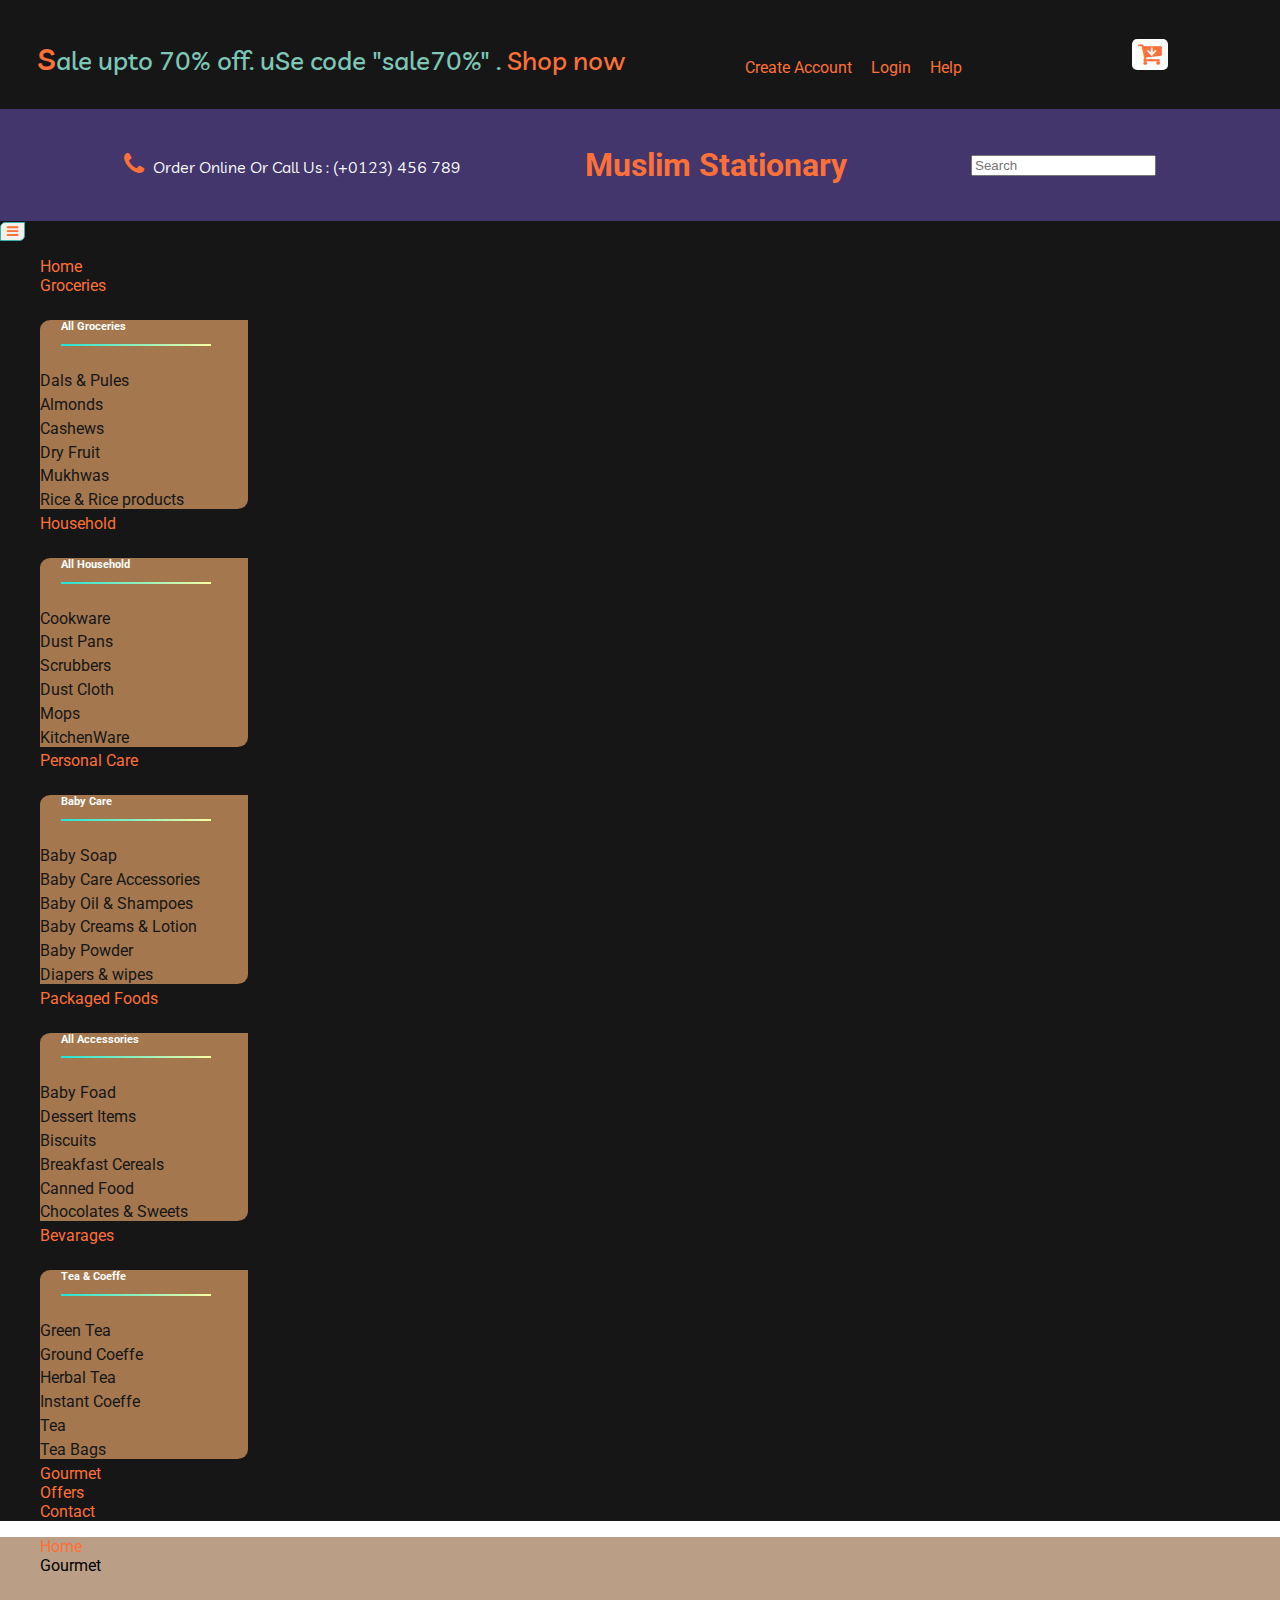
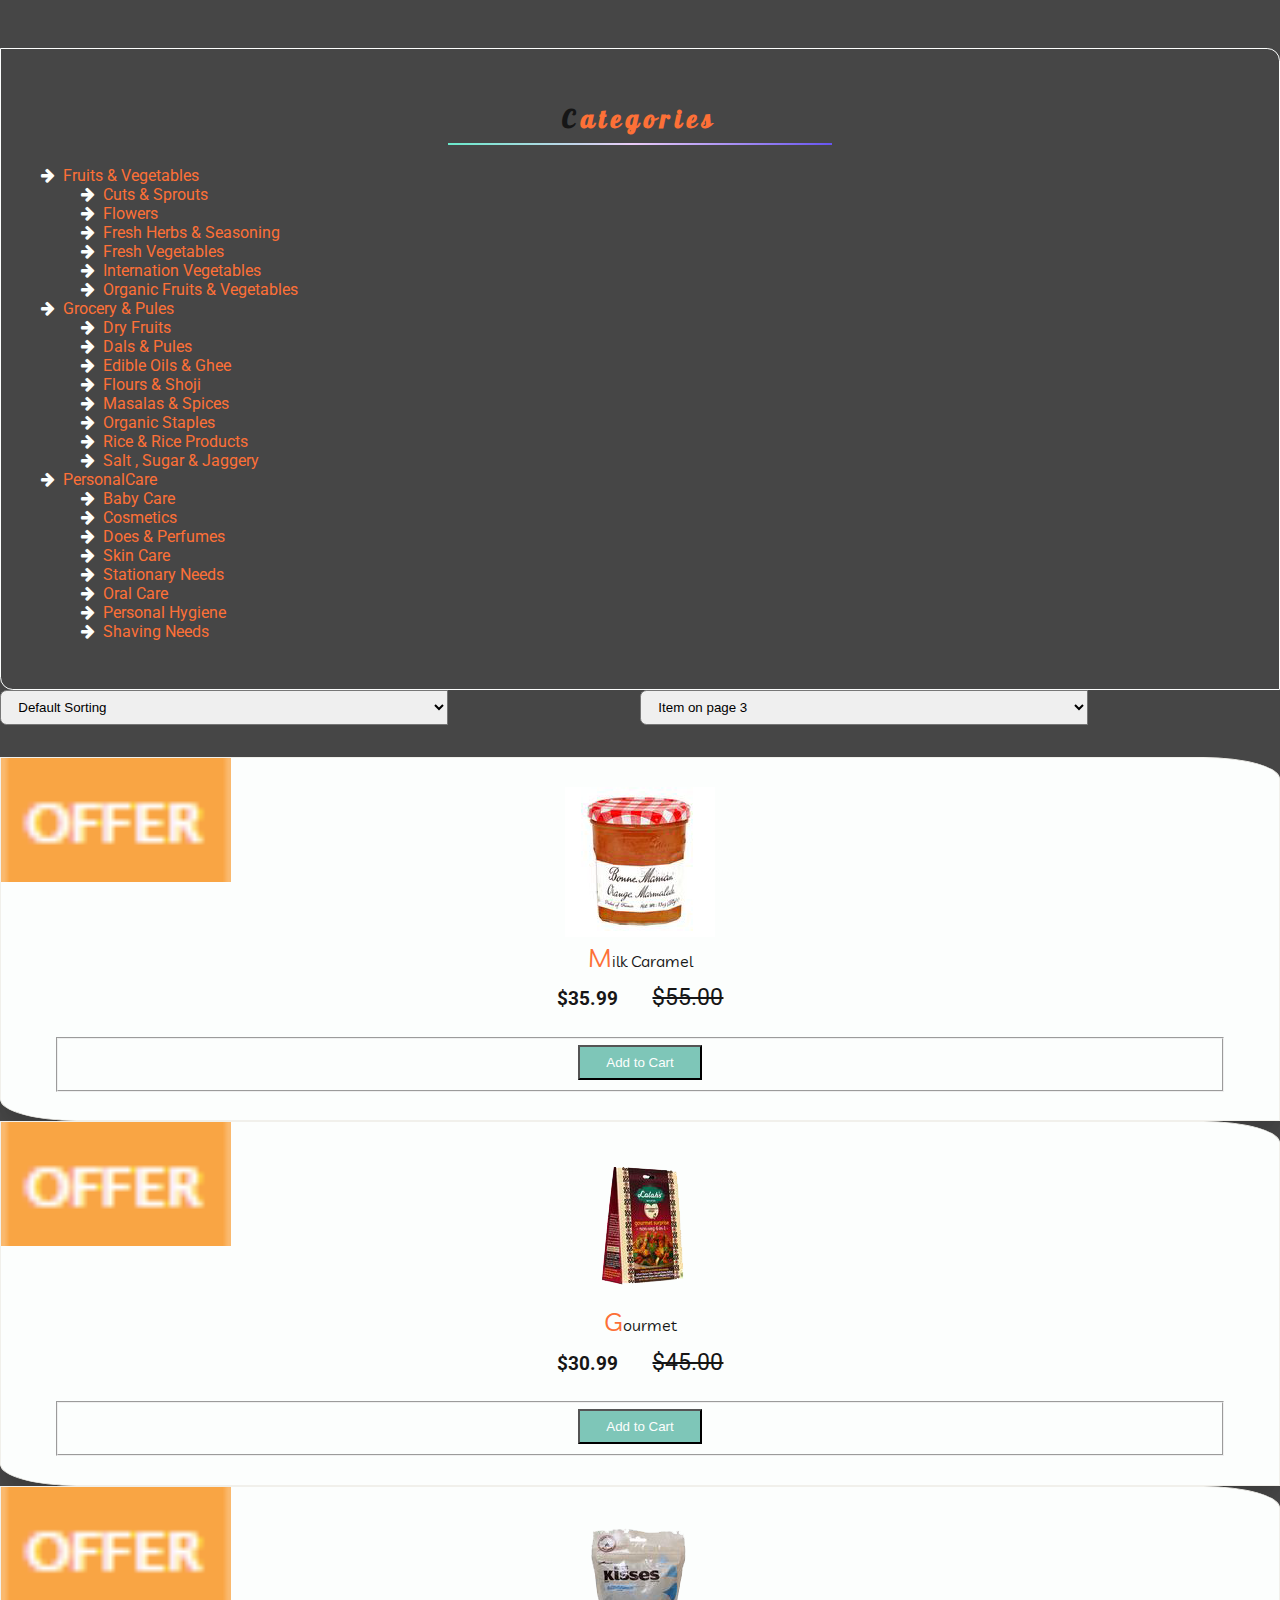
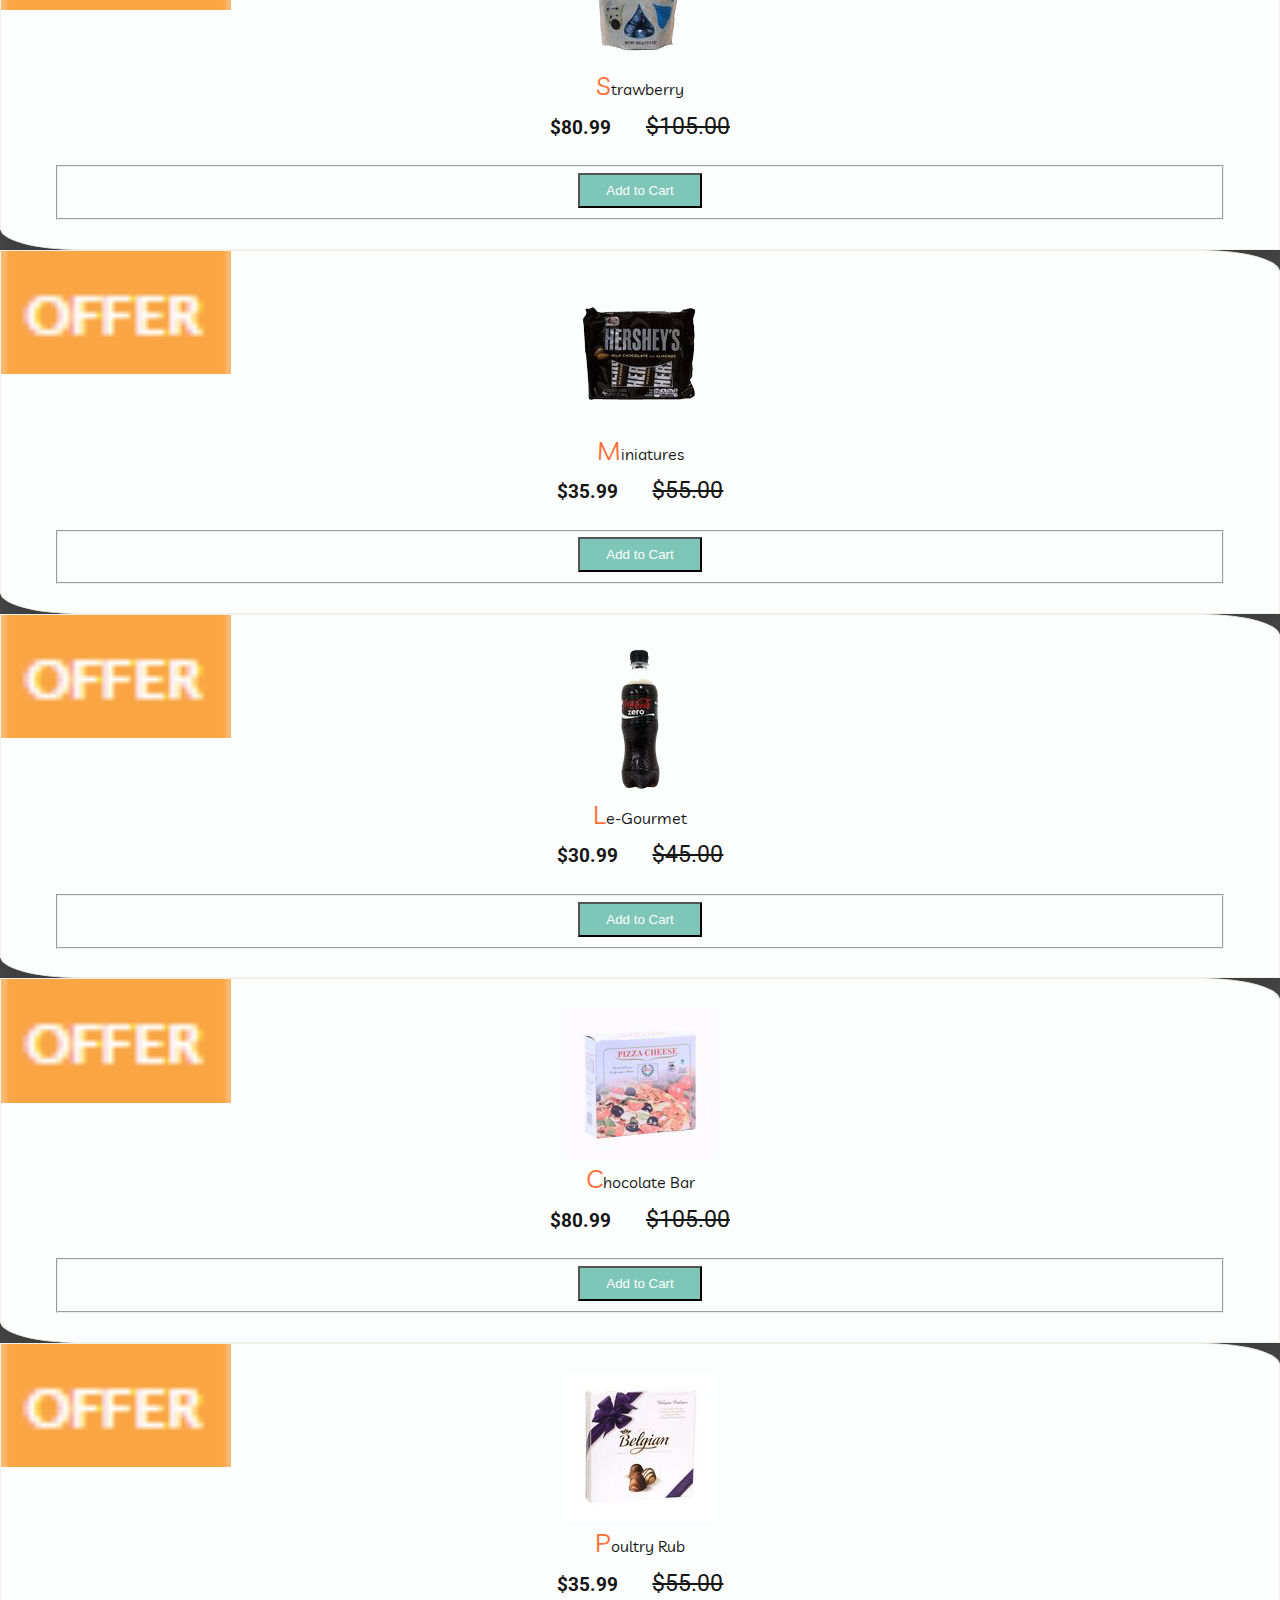
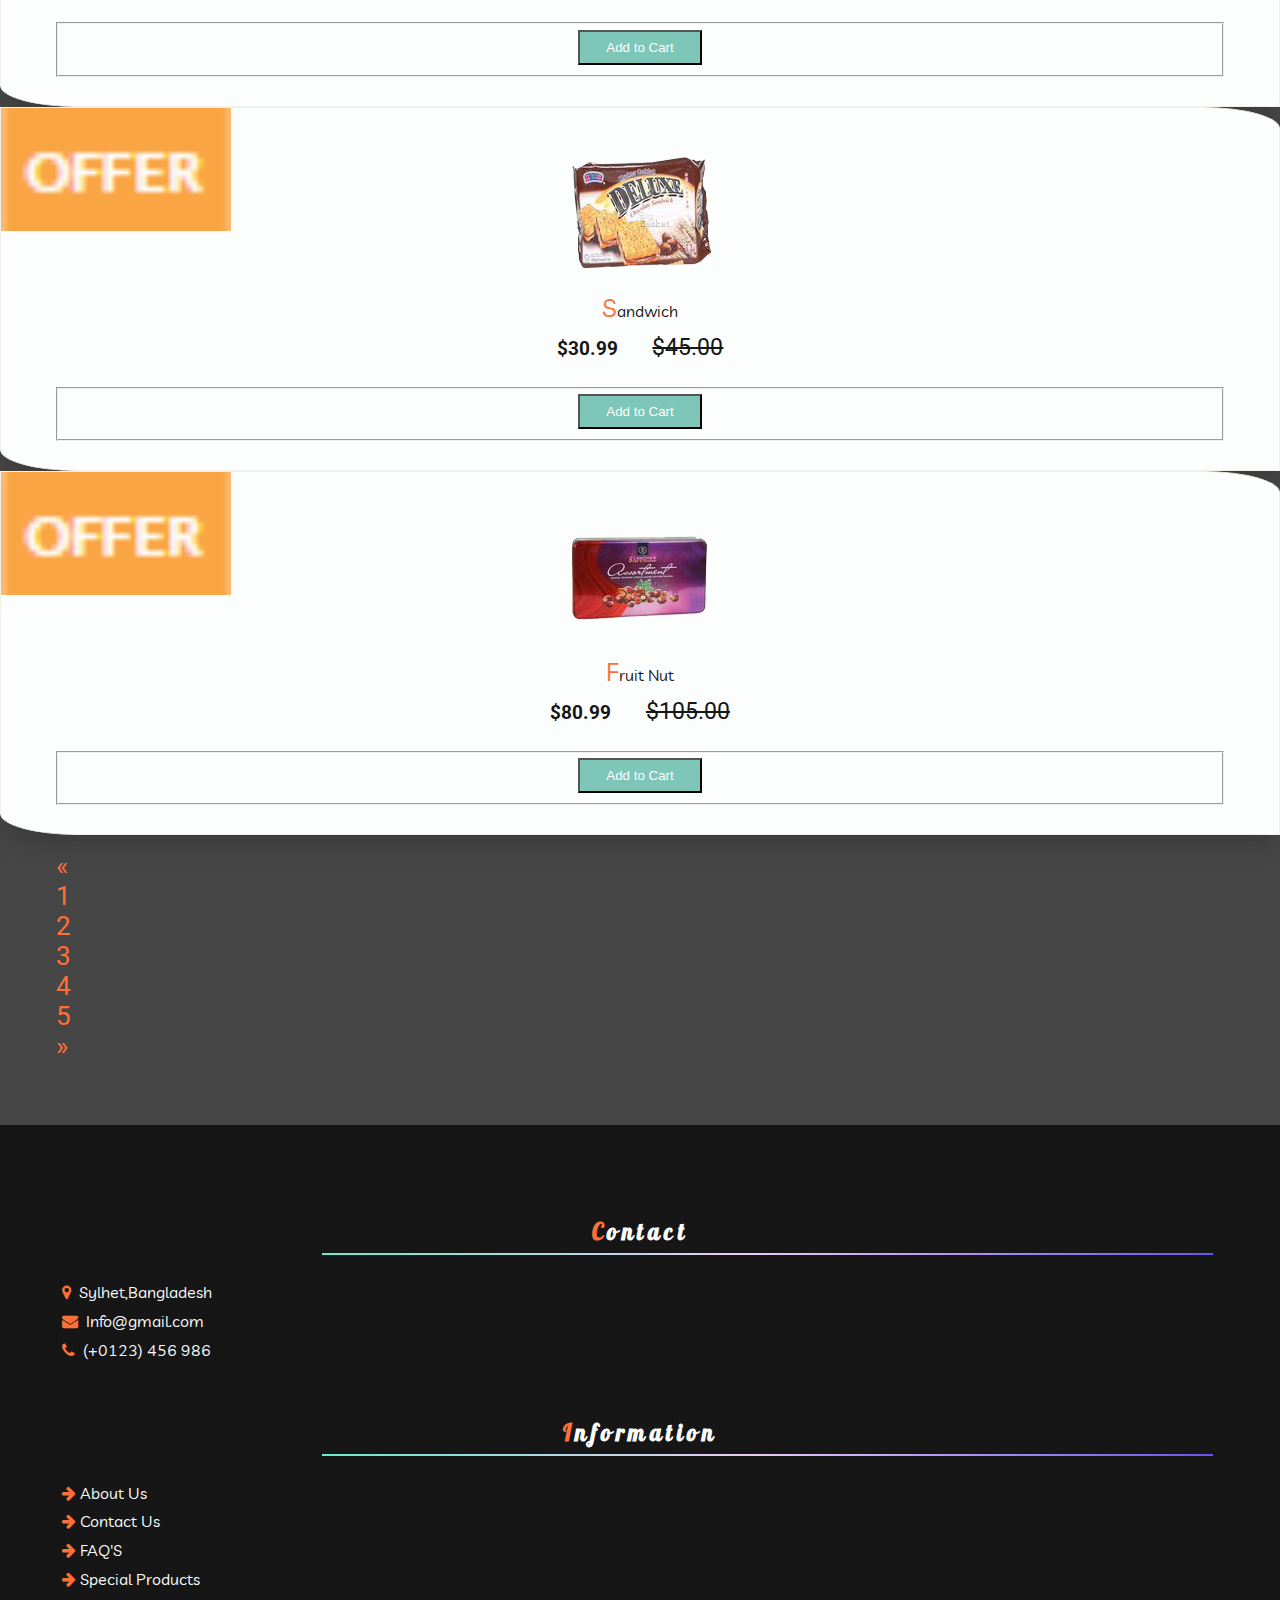
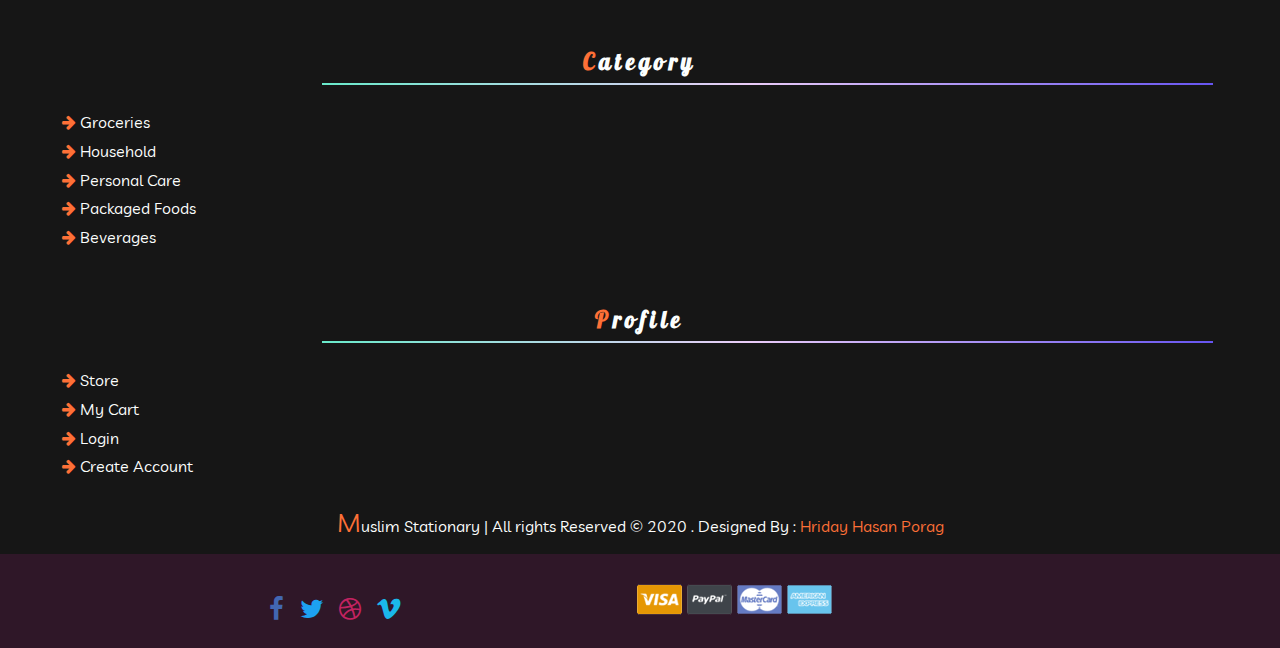
<file: gourmet.html>
<!--
Author: Hriday Hasan Porag
-->
<!DOCTYPE html>
<html>
<head>
<title>Muslim Ummah</title>
<!-- for-mobile-apps -->
<meta name="viewport" content="width=device-width, initial-scale=1">
<meta http-equiv="Content-Type" content="text/html; charset=utf-8" />
<meta name="keywords" content="Super Market Responsive web template, Bootstrap Web Templates, Flat Web Templates, Android Compatible web template, 
Smartphone Compatible web template, free webdesigns for Nokia, Samsung, LG, SonyEricsson, Motorola web design" />
<script type="application/x-javascript"> addEventListener("load", function() { setTimeout(hideURLbar, 0); }, false);
		function hideURLbar(){ window.scrollTo(0,1); } 
</script>
<!-- Custom Css Files -->
<!-- <link href="css/bootstrap.css" rel="stylesheet" type="text/css" media="all" /> -->
<link rel="stylesheet" href="https://stackpath.bootstrapcdn.com/bootstrap/4.5.0/css/bootstrap.min.css" integrity="sha384-9aIt2nRpC12Uk9gS9baDl411NQApFmC26EwAOH8WgZl5MYYxFfc+NcPb1dKGj7Sk" crossorigin="anonymous">
<link href="css/style.css" rel="stylesheet" type="text/css" media="all" />

<!-- Smooth Scrool To Top -->
<link rel="stylesheet" href="css/floating-totop-button.min.css">

<!-- font-awesome icons -->
<link href="css/font-awesome.css" rel="stylesheet"> 
<!-- Google Fonts -->
<link href="https://fonts.googleapis.com/css2?family=Galada&family=Livvic:ital,wght@0,300;0,400;0,700;1,600&family=Lobster&family=Roboto:wght@300;400;700&family=Ubuntu:wght@300;400;700&display=swap" rel="stylesheet"> 
</head>
<body>
	
<!-- Start Header Top Section -->
<header>
	<div class="header-section">
		<div class="container">
			<div class="offer">
				<p>sale upto 70% off. uSe code "sale70%" . <a href="products.html">Shop now</a></p>
			</div>

			<div class="login">
				<ul>
					<li><a href="registered.html">Create Account</a></li>
					<li><a href="login.html">Login</a></li>
					<li><a href="contact.html">Help</a></li>
				</ul>
			</div>

			<div class="product-list">
				<form action="#" method="POST">
					<input type="hidden" name="cmd" value="_cart">
					<input type="hidden" name="display" value="1">
					<button class="cart" type="submit" value="" >
						<i class="fa fa-cart-arrow-down"></i>
					</button>
				</form>
			</div>
			<div class="clearfix"></div>
		</div>
	</div>
</header>
<!-- End Header Top Section -->

<!-- Start Header Bottom Section -->
<div class="header-bottom">
	<div class="container">
		
		<div class="header-bottom-item">

			<div class="phone">
				<i class="fa fa-phone"></i>
				<span>Order Online Or Call Us : (+0123) 456 789</span>
			</div>
			<div class="shop-title">
				<h1><a href="index.html">Muslim Stationary</a></h1>
			</div>

			<div class="form">
				<form class="form-inline">
					<input class="form-control" type="search" placeholder="Search" aria-label="Search">
				  </form>
			</div>
		</div>
			
		  
	</div>
</div>
<!-- End Header Bottom Section -->

<!-- Start Navigation Section -->
<div class="navigation">
	<div class="container">
		<nav class="navbar navbar-expand-lg">
			
			<button class="navbar-toggler" type="button" data-toggle="collapse" data-target="#navbarSupportedContent" aria-controls="navbarSupportedContent" aria-expanded="false" aria-label="Toggle navigation">
				<span class="fa fa-bars"></span>
			  </button>
			<div class="collapse navbar-collapse" id="navbarSupportedContent">

			  <ul class="navbar-nav mr-auto">
				<li class="nav-item active">
				  <a class="nav-link" href="#">Home</a>
				</li>
				<!-- Mega Item -->
				<li class="nav-item dropdown">
				  <a class="nav-link dropdown-toggle" href="#" id="navbarDropdown" role="button" data-toggle="dropdown" aria-haspopup="true" aria-expanded="false">
					Groceries
				  </a>
				  <div class="dropdown-menu" aria-labelledby="navbarDropdown">
					  <h6>All Groceries</h6>
					<a class="dropdown-item" href="groceries.html">Dals & Pules</a>
					<a class="dropdown-item" href="groceries.html">Almonds</a>
					<a class="dropdown-item" href="groceries.html">Cashews</a>
					<a class="dropdown-item" href="groceries.html">Dry Fruit</a>
					<a class="dropdown-item" href="groceries.html">Mukhwas</a>
					<a class="dropdown-item" href="groceries.html">Rice & Rice products</a>
				  </div>
				</li>
				<!-- Mega Item -->
				<li class="nav-item dropdown">
					<a class="nav-link dropdown-toggle" href="#" id="navbarDropdown" role="button" data-toggle="dropdown" aria-haspopup="true" aria-expanded="false">
					  Household
					</a>
					<div class="dropdown-menu" aria-labelledby="navbarDropdown">
						<h6>All Household</h6>
					  <a class="dropdown-item" href="household.html">Cookware</a>
					  <a class="dropdown-item" href="household.html">Dust Pans</a>
					  <a class="dropdown-item" href="household.html">Scrubbers</a>
					  <a class="dropdown-item" href="household.html">Dust Cloth</a>
					  <a class="dropdown-item" href="household.html">Mops</a>
					  <a class="dropdown-item" href="household.html">KitchenWare</a>
					</div>
				  </li>
				<!-- Mega Item -->
				<li class="nav-item dropdown">
					<a class="nav-link dropdown-toggle" href="#" id="navbarDropdown" role="button" data-toggle="dropdown" aria-haspopup="true" aria-expanded="false">
					  Personal Care
					</a>
					<div class="dropdown-menu" aria-labelledby="navbarDropdown">
						<h6>Baby Care</h6>
					  <a class="dropdown-item" href="personalcare.html">Baby Soap</a>
					  <a class="dropdown-item" href="personalcare.html">Baby Care Accessories</a>
					  <a class="dropdown-item" href="personalcare.html">Baby Oil & Shampoes</a>
					  <a class="dropdown-item" href="personalcare.html">Baby Creams & Lotion</a>
					  <a class="dropdown-item" href="personalcare.html">Baby Powder</a>
					  <a class="dropdown-item" href="personalcare.html">Diapers & wipes</a>
					</div>
				  </li>
				<!-- Mega Item -->
				<li class="nav-item dropdown">
					<a class="nav-link dropdown-toggle" href="#" id="navbarDropdown" role="button" data-toggle="dropdown" aria-haspopup="true" aria-expanded="false">
					  Packaged Foods
					</a>
					<div class="dropdown-menu" aria-labelledby="navbarDropdown">
						<h6>All Accessories</h6>
					  <a class="dropdown-item" href="packagedfoods.html">Baby Foad</a>
					  <a class="dropdown-item" href="packagedfoods.html">Dessert Items</a>
					  <a class="dropdown-item" href="packagedfoods.html">Biscuits</a>
					  <a class="dropdown-item" href="packagedfoods.html">Breakfast Cereals</a>
					  <a class="dropdown-item" href="packagedfoods.html">Canned Food</a>
					  <a class="dropdown-item" href="packagedfoods.html">Chocolates & Sweets</a>
					</div>
				  </li>
				<!-- Mega Item -->
				<li class="nav-item dropdown">
					<a class="nav-link dropdown-toggle" href="#" id="navbarDropdown" role="button" data-toggle="dropdown" aria-haspopup="true" aria-expanded="false">
					  Bevarages
					</a>
					<div class="dropdown-menu" aria-labelledby="navbarDropdown">
						<h6>Tea & Coeffe</h6>
					  <a class="dropdown-item" href="beverages.html">Green Tea</a>
					  <a class="dropdown-item" href="beverages.html">Ground Coeffe</a>
					  <a class="dropdown-item" href="beverages.html">Herbal Tea</a>
					  <a class="dropdown-item" href="beverages.html">Instant Coeffe</a>
					  <a class="dropdown-item" href="beverages.html">Tea</a>
					  <a class="dropdown-item" href="beverages.html">Tea Bags</a>
					</div>
				  </li>

				  <li class="nav-item">
					<a class="nav-link" href="gourmet.html">Gourmet</a>
				  </li>
				  <li class="nav-item">
					<a class="nav-link" href="offers.html">Offers</a>
				  </li>
				  <li class="nav-item">
					<a class="nav-link" href="contact.html">Contact</span></a>
				  </li>
			  </ul>
			 
			</div>
		  </nav>
	</div>
</div>
<!-- End Navigation Section -->
<!-- Breadcrumbs -->
<div class="breadcrumbs">
	<div class="container">
		<nav aria-label="breadcrumb">
			<ol class="breadcrumb">
			  <li class="breadcrumb-item"><a href="index.html">Home</a></li>
			  <li class="breadcrumb-item active" aria-current="page">Gourmet</li>
			</ol>
		  </nav>
	</div>
	
</div>
<!-- // Breadcrumbs -->
<!-- Start New Offer -->
<div class="new-offer personalcare-section product packfood gourmet">
	<div class="container">
	<div class="offer-content row py-5">
		<!-- Product Left -->
		<div class="col-md-4 product-left">
			<div class="categories">
				<h2>Categories</h2>
				<ul class="cate">
					<li>
						<a href="products.html"><i class="fa fa-arrow-right" aria-hidden="true"></i>Fruits & Vegetables</a>
						<ul>
							<li><a href="products.html"><i class="fa fa-arrow-right" aria-hidden="true"></i>Cuts & Sprouts</a></li>
							<li><a href="products.html"><i class="fa fa-arrow-right" aria-hidden="true"></i>Flowers</a></li>
							<li><a href="products.html"><i class="fa fa-arrow-right" aria-hidden="true"></i>Fresh Herbs & Seasoning</a></li>
							<li><a href="products.html"><i class="fa fa-arrow-right" aria-hidden="true"></i>Fresh Vegetables</a></li>
							<li><a href="products.html"><i class="fa fa-arrow-right" aria-hidden="true"></i>Internation Vegetables</a></li>
							<li><a href="products.html"><i class="fa fa-arrow-right" aria-hidden="true"></i>Organic Fruits & Vegetables</a></li>
						</ul>
					</li>
					<li>
						<a href="products.html"><i class="fa fa-arrow-right" aria-hidden="true"></i>Grocery & Pules</a>
						<ul>
							<li><a href="products.html"><i class="fa fa-arrow-right" aria-hidden="true"></i>Dry Fruits</a></li>
							<li><a href="products.html"><i class="fa fa-arrow-right" aria-hidden="true"></i>Dals & Pules</a></li>
							<li><a href="products.html"><i class="fa fa-arrow-right" aria-hidden="true"></i>Edible Oils & Ghee</a></li>
							<li><a href="products.html"><i class="fa fa-arrow-right" aria-hidden="true"></i>Flours & Shoji</a></li>
							<li><a href="products.html"><i class="fa fa-arrow-right" aria-hidden="true"></i>Masalas & Spices</a></li>
							<li><a href="products.html"><i class="fa fa-arrow-right" aria-hidden="true"></i>Organic Staples</a></li>
							<li><a href="products.html"><i class="fa fa-arrow-right" aria-hidden="true"></i>Rice & Rice Products</a></li>
							<li><a href="products.html"><i class="fa fa-arrow-right" aria-hidden="true"></i>Salt , Sugar & Jaggery</a></li>
						</ul>
					</li>
					<li>
						<a href="products.html"><i class="fa fa-arrow-right" aria-hidden="true"></i>PersonalCare</a>
						<ul>
							<li><a href="products.html"><i class="fa fa-arrow-right" aria-hidden="true"></i>Baby Care</a></li>
							<li><a href="products.html"><i class="fa fa-arrow-right" aria-hidden="true"></i>Cosmetics</a></li>
							<li><a href="products.html"><i class="fa fa-arrow-right" aria-hidden="true"></i>Does & Perfumes</a></li>
							<li><a href="products.html"><i class="fa fa-arrow-right" aria-hidden="true"></i>Skin Care</a></li>
							<li><a href="products.html"><i class="fa fa-arrow-right" aria-hidden="true"></i>Stationary Needs</a></li>
							<li><a href="products.html"><i class="fa fa-arrow-right" aria-hidden="true"></i>Oral Care</a></li>
							<li><a href="products.html"><i class="fa fa-arrow-right" aria-hidden="true"></i>Personal Hygiene</a></li>
							<li><a href="products.html"><i class="fa fa-arrow-right" aria-hidden="true"></i>Shaving Needs</a></li>
						</ul>
					</li>

				</ul>
			</div>

		</div>
		<!--//  Product Left -->
		<!-- Product Right -->
		<div class="col-md-8 product-right">
			<div class="product-option-list">
				<div class="sorting">
					<select id="country" onchange="change_country(this.value)" class="required">
						<option value="null">
							<i class="fa fa-arrow-right" aria-hidden="true"></i>Default Sorting
						</option>
						<option value="null">
							<i class="fa fa-arrow-right" aria-hidden="true"></i>Sort By Popularity
						</option>
						<option value="null">
							<i class="fa fa-arrow-right" aria-hidden="true"></i>Sort By Average Rating
						</option>
						<option value="null">
							<i class="fa fa-arrow-right" aria-hidden="true"></i>Sort By Price
						</option>
					</select>
				</div>
				<div class="sorting-left">
					<select id="country1" onchange="change_country(this.value)" class="required">
						<option value="null">
							<i class="fa fa-arrow-right" aria-hidden="true"></i>Item on page 3
						</option>
						<option value="null">
							<i class="fa fa-arrow-right" aria-hidden="true"></i>Item on page 5
						</option>
						<option value="null">
							<i class="fa fa-arrow-right" aria-hidden="true"></i>Item on page 7
						</option>
						<option value="null">
							<i class="fa fa-arrow-right" aria-hidden="true"></i>All
						</option>
					</select>
				</div>
			</div> 
			<div class="product-content row">
				<!-- Single Content -->
				<div class="col-sm-12 col-md-6 col-lg-4 content-left mt-lg-3 mt-md-3">
			<div class="hoverEffect bordercontent pf">
				<div class="top-brand">
					<div class="brand-image">
						<img src="images/offer.png" alt="img1" class="img-responsive">
					</div>
					<div class="brand-image-info">
						<figure>
							<div class="snipcart-item block">
								<div class="snipcart-thumb">
									<a href="products.html"><img src="images/gu1.png" alt="">
									</a>
									<p>Milk Caramel</p>
									<h4>$35.99 <span>$55.00</span></h4>
								</div>
								<!-- Price Calc -->
								<div class="snipcart-calc">
									<form action="#" method="POST">
										<fieldset>
											<input type="hidden" name="cmd" value="_cart">
											<input type="hidden" name="add" value="1">
											<input type="hidden" name="business" value=" ">
											<input type="hidden" name="item_name" value="Milk Caramel">
											<input type="hidden" name="amount" value="35.99">
											<input type="hidden" name="discount_amount" value="1.00">
											<input type="hidden" name="currency_code" value="USD">
											<input type="hidden" name="return" value=" ">
											<input type="hidden" name="cancel_return" value=" ">
											<input type="submit" name="submit" value="Add to Cart" class="btn">
										</fieldset>
									</form>
								</div>
							</div>
						</figure>
					</div>
				</div>
			</div>
				</div>
				<!-- Single Content -->
				<!-- Single Content -->
				<div class="col-sm-12 col-md-6 col-lg-4 content-left mt-lg-3 mt-md-3">
			<div class="hoverEffect bordercontent pf">
				<div class="top-brand">
					<div class="brand-image">
						<img src="images/offer.png" alt="img1" class="img-responsive">
					</div>
					<div class="brand-image-info">
						<figure>
							<div class="snipcart-item block">
								<div class="snipcart-thumb">
									<a href="products.html"><img src="images/gu2.png" alt="">
									</a>
									<p>Gourmet</p>
									<h4>$30.99 <span>$45.00</span></h4>
								</div>
								<!-- Price Calc -->
								<div class="snipcart-calc">
									<form action="#" method="POST">
										<fieldset>
											<input type="hidden" name="cmd" value="_cart">
											<input type="hidden" name="add" value="1">
											<input type="hidden" name="business" value=" ">
											<input type="hidden" name="item_name" value="Gourmet">
											<input type="hidden" name="amount" value="30.99">
											<input type="hidden" name="discount_amount" value="1.00">
											<input type="hidden" name="currency_code" value="USD">
											<input type="hidden" name="return" value=" ">
											<input type="hidden" name="cancel_return" value=" ">
											<input type="submit" name="submit" value="Add to Cart" class="btn">
										</fieldset>
									</form>
								</div>
							</div>
						</figure>
					</div>
				</div>
			</div>
				</div>
				<!-- Single Content -->
				<!-- Single Content -->
				<div class="col-sm-12 col-md-6 col-lg-4 content-left mt-lg-3 mt-md-3">
			<div class="hoverEffect bordercontent pf">
				<div class="top-brand">
					<div class="brand-image">
						<img src="images/offer.png" alt="img1" class="img-responsive">
					</div>
					<div class="brand-image-info">
						<figure>
							<div class="snipcart-item block">
								<div class="snipcart-thumb">
									<a href="products.html"><img src="images/gu3.png" alt="">
									</a>
									<p>Strawberry</p>
									<h4>$80.99 <span>$105.00</span></h4>
								</div>
								<!-- Price Calc -->
								<div class="snipcart-calc">
									<form action="#" method="POST">
										<fieldset>
											<input type="hidden" name="cmd" value="_cart">
											<input type="hidden" name="add" value="1">
											<input type="hidden" name="business" value=" ">
											<input type="hidden" name="item_name" value="Strawberry">
											<input type="hidden" name="amount" value="80.99">
											<input type="hidden" name="discount_amount" value="1.00">
											<input type="hidden" name="currency_code" value="USD">
											<input type="hidden" name="return" value=" ">
											<input type="hidden" name="cancel_return" value=" ">
											<input type="submit" name="submit" value="Add to Cart" class="btn">
										</fieldset>
									</form>
								</div>
							</div>
						</figure>
					</div>
				</div>
			</div>
				</div>
				<!-- Single Content -->
				<!-- Single Content -->
				<div class="col-sm-12 col-md-6 col-lg-4 content-left mt-lg-3 mt-md-3">
			<div class="hoverEffect bordercontent pf">
				<div class="top-brand">
					<div class="brand-image">
						<img src="images/offer.png" alt="img1" class="img-responsive">
					</div>
					<div class="brand-image-info">
						<figure>
							<div class="snipcart-item block">
								<div class="snipcart-thumb">
									<a href="products.html"><img src="images/gu4.png" alt="">
									</a>
									<p>Miniatures</p>
								
									<h4>$35.99 <span>$55.00</span></h4>
								</div>
								<!-- Price Calc -->
								<div class="snipcart-calc">
									<form action="#" method="POST">
										<fieldset>
											<input type="hidden" name="cmd" value="_cart">
											<input type="hidden" name="add" value="1">
											<input type="hidden" name="business" value=" ">
											<input type="hidden" name="item_name" value="Miniatures">
											<input type="hidden" name="amount" value="35.99">
											<input type="hidden" name="discount_amount" value="1.00">
											<input type="hidden" name="currency_code" value="USD">
											<input type="hidden" name="return" value=" ">
											<input type="hidden" name="cancel_return" value=" ">
											<input type="submit" name="submit" value="Add to Cart" class="btn">
										</fieldset>
									</form>
								</div>
							</div>
						</figure>
					</div>
				</div>
			</div>
				</div>
				<!-- Single Content -->
				<!-- Single Content -->
				<div class="col-sm-12 col-md-6 col-lg-4 content-left mt-lg-3 mt-md-3">
			<div class="hoverEffect bordercontent pf">
				<div class="top-brand">
					<div class="brand-image">
						<img src="images/offer.png" alt="img1" class="img-responsive">
					</div>
					<div class="brand-image-info">
						<figure>
							<div class="snipcart-item block">
								<div class="snipcart-thumb">
									<a href="products.html"><img src="images/bv6.png" alt="">
									</a>
									<p>Le-Gourmet</p>
								
									<h4>$30.99 <span>$45.00</span></h4>
								</div>
								<!-- Price Calc -->
								<div class="snipcart-calc">
									<form action="#" method="POST">
										<fieldset>
											<input type="hidden" name="cmd" value="_cart">
											<input type="hidden" name="add" value="1">
											<input type="hidden" name="business" value=" ">
											<input type="hidden" name="item_name" value="Le-Gourmet">
											<input type="hidden" name="amount" value="30.99">
											<input type="hidden" name="discount_amount" value="1.00">
											<input type="hidden" name="currency_code" value="USD">
											<input type="hidden" name="return" value=" ">
											<input type="hidden" name="cancel_return" value=" ">
											<input type="submit" name="submit" value="Add to Cart" class="btn">
										</fieldset>
									</form>
								</div>
							</div>
						</figure>
					</div>
				</div>
			</div>
				</div>
				<!-- Single Content -->
				<!-- Single Content -->
				<div class="col-sm-12 col-md-6 col-lg-4 content-left mt-lg-3 mt-md-3">
			<div class="hoverEffect bordercontent pf">
				<div class="top-brand">
					<div class="brand-image">
						<img src="images/offer.png" alt="img1" class="img-responsive">
					</div>
					<div class="brand-image-info">
						<figure>
							<div class="snipcart-item block">
								<div class="snipcart-thumb">
									<a href="products.html"><img src="images/gu6.png" alt="">
									</a>
									<p>Chocolate Bar</p>
						
									<h4>$80.99 <span>$105.00</span></h4>
								</div>
								<!-- Price Calc -->
								<div class="snipcart-calc">
									<form action="#" method="POST">
										<fieldset>
											<input type="hidden" name="cmd" value="_cart">
											<input type="hidden" name="add" value="1">
											<input type="hidden" name="business" value=" ">
											<input type="hidden" name="item_name" value="Chocolate Bar">
											<input type="hidden" name="amount" value="80.99">
											<input type="hidden" name="discount_amount" value="1.00">
											<input type="hidden" name="currency_code" value="USD">
											<input type="hidden" name="return" value=" ">
											<input type="hidden" name="cancel_return" value=" ">
											<input type="submit" name="submit" value="Add to Cart" class="btn">
										</fieldset>
									</form>
								</div>
							</div>
						</figure>
					</div>
				</div>
			</div>
				</div>
				<!-- Single Content -->
				<!-- Single Content -->
				<div class="col-sm-12 col-md-6 col-lg-4 content-left mt-lg-3 mt-md-3">
			<div class="hoverEffect bordercontent pf">
				<div class="top-brand">
					<div class="brand-image">
						<img src="images/offer.png" alt="img1" class="img-responsive">
					</div>
					<div class="brand-image-info">
						<figure>
							<div class="snipcart-item block">
								<div class="snipcart-thumb">
									<a href="products.html"><img src="images/gu7.png" alt="">
									</a>
									<p>Poultry Rub</p>
									
									<h4>$35.99 <span>$55.00</span></h4>
								</div>
								<!-- Price Calc -->
								<div class="snipcart-calc">
									<form action="#" method="POST">
										<fieldset>
											<input type="hidden" name="cmd" value="_cart">
											<input type="hidden" name="add" value="1">
											<input type="hidden" name="business" value=" ">
											<input type="hidden" name="item_name" value="Poultry Rub">
											<input type="hidden" name="amount" value="35.99">
											<input type="hidden" name="discount_amount" value="1.00">
											<input type="hidden" name="currency_code" value="USD">
											<input type="hidden" name="return" value=" ">
											<input type="hidden" name="cancel_return" value=" ">
											<input type="submit" name="submit" value="Add to Cart" class="btn">
										</fieldset>
									</form>
								</div>
							</div>
						</figure>
					</div>
				</div>
			</div>
				</div>
				<!-- Single Content -->
				<!-- Single Content -->
				<div class="col-sm-12 col-md-6 col-lg-4 content-left mt-lg-3 mt-md-3">
			<div class="hoverEffect bordercontent pf">
				<div class="top-brand">
					<div class="brand-image">
						<img src="images/offer.png" alt="img1" class="img-responsive">
					</div>
					<div class="brand-image-info">
						<figure>
							<div class="snipcart-item block">
								<div class="snipcart-thumb">
									<a href="products.html"><img src="images/gu8.png" alt="">
									</a>
									<p>Sandwich</p>
									<h4>$30.99 <span>$45.00</span></h4>
								</div>
								<!-- Price Calc -->
								<div class="snipcart-calc">
									<form action="#" method="POST">
										<fieldset>
											<input type="hidden" name="cmd" value="_cart">
											<input type="hidden" name="add" value="1">
											<input type="hidden" name="business" value=" ">
											<input type="hidden" name="item_name" value="Sandwich">
											<input type="hidden" name="amount" value="30.99">
											<input type="hidden" name="discount_amount" value="1.00">
											<input type="hidden" name="currency_code" value="USD">
											<input type="hidden" name="return" value=" ">
											<input type="hidden" name="cancel_return" value=" ">
											<input type="submit" name="submit" value="Add to Cart" class="btn">
										</fieldset>
									</form>
								</div>
							</div>
						</figure>
					</div>
				</div>
			</div>
				</div>
				<!-- Single Content -->
				<!-- Single Content -->
				<div class="col-sm-12 col-md-6 col-lg-4 content-left mt-lg-3 mt-md-3">
			<div class="hoverEffect bordercontent pf">
				<div class="top-brand">
					<div class="brand-image">
						<img src="images/offer.png" alt="img1" class="img-responsive">
					</div>
					<div class="brand-image-info">
						<figure>
							<div class="snipcart-item block">
								<div class="snipcart-thumb">
									<a href="products.html"><img src="images/gu9.png" alt="">
									</a>
									<p>Fruit Nut</p>
									<h4>$80.99 <span>$105.00</span></h4>
								</div>
								<!-- Price Calc -->
								<div class="snipcart-calc">
									<form action="#" method="POST">
										<fieldset>
											<input type="hidden" name="cmd" value="_cart">
											<input type="hidden" name="add" value="1">
											<input type="hidden" name="business" value=" ">
											<input type="hidden" name="item_name" value="Fruit Nut">
											<input type="hidden" name="amount" value="80.99">
											<input type="hidden" name="discount_amount" value="1.00">
											<input type="hidden" name="currency_code" value="USD">
											<input type="hidden" name="return" value=" ">
											<input type="hidden" name="cancel_return" value=" ">
											<input type="submit" name="submit" value="Add to Cart" class="btn">
										</fieldset>
									</form>
								</div>
							</div>
						</figure>
					</div>
				</div>
			</div>
				</div>
				<!-- Single Content -->
				<!-- Pagination -->
				<nav class="pagination-nav row">
					<ul class="pagination">
						<li>
							<a href="#" aria-label="Previous">
								<span aria-hidden="true">&laquo;</span>
							</a>
						</li>
						<li class="active">
							<a href="#">1</a>
						</li>
						<li class="active">
							<a href="#">2</a>
						</li>
						<li class="active">
							<a href="#">3</a>
						</li>
						<li class="active">
							<a href="#">4</a>
						</li>
						<li class="active">
							<a href="#">5</a>
						</li>
						<li>
							<a href="#" aria-label="Previous">
								<span aria-hidden="true">&raquo;</span>
							</a>
						</li>
					</ul>
				</nav>

				<!-- //Pagination -->
			</div>
			<div class="clearfix"></div>
		</div>
		<!-- // Product Right -->
	</div>
	</div>
</div>
<!-- End New Offer -->
<!-- Start Footer -->
<footer>
	<div class="container">
		<div class="footer">
			<div class="footer-content">
				<div class="row">
					<!-- 1st Column -->
					<div class="col-md-6 col-lg-3 contact grid">
						<h2>contact</h2>
						<ul class="contact">
							<li>
								<i class="fa fa-map-marker" aria-hidden="true"> <span>Sylhet,Bangladesh</span></i>
							</li>
							<li>
								<i class="fa fa-envelope" aria-hidden="true"> <a href="#">Info@gmail.com</a></i>
							</li>
							<li>
								<i class="fa fa-phone" aria-hidden="true"> <span>(+0123) 456 986</span></i>
							</li>
						</ul>
					</div>
					<!-- 2nd Column -->
					<div class="col-md-6 col-lg-3 information grid">
						<h2>Information</h2>
						<ul class="info">
							<li>
								<i class="fa fa-arrow-right" aria-hidden="true"><a href="about.html">About Us</a></i>
							</li>
							<li>
								<i class="fa fa-arrow-right" aria-hidden="true"><a href="contact.html">Contact Us</a></i>
							</li>
							<li>
								<i class="fa fa-arrow-right" aria-hidden="true"><a href="faq.html">FAQ'S</a></i>
							</li>
							<li>
								<i class="fa fa-arrow-right" aria-hidden="true"><a href="products.html">Special Products</a></i>
							</li>
						</ul>
					</div>
					<!-- 3rd Column -->
					<div class="col-md-6 col-lg-3 category grid">
						<h2>Category</h2>
						<ul class="cat">
							<li>
								<i class="fa fa-arrow-right" aria-hidden="true"><a href="groceries.html">Groceries</a></i>
							</li>
							<li>
								<i class="fa fa-arrow-right" aria-hidden="true"><a href="household.html">Household</a></i>
							</li>
							<li>
								<i class="fa fa-arrow-right" aria-hidden="true"><a href="personalcare.html">Personal Care</a></i>
							</li>
							<li>
								<i class="fa fa-arrow-right" aria-hidden="true"><a href="packagedfoods.html">Packaged Foods</a></i>
							</li>
							<li>
								<i class="fa fa-arrow-right" aria-hidden="true"><a href="beverages.html">Beverages</a></i>

							</li>
						
						</ul>
					</div>
					<!-- 1st Column -->
					<div class="col-md-6 col-lg-3 profile grid">
						<h2>Profile</h2>
						<ul class="profiles">
							<li>
								<i class="fa fa-arrow-right" aria-hidden="true"><a href="products.html">Store</a></i>
							</li>
							<li>
								<i class="fa fa-arrow-right" aria-hidden="true"><a href="checkout.html">My Cart</a></i>
							</li>
							<li>
								<i class="fa fa-arrow-right" aria-hidden="true"><a href="login.html">Login</a></i>
							</li>
							<li>
								<i class="fa fa-arrow-right" aria-hidden="true"><a href="registered.html">Create Account</a></i>
							</li>
						</ul>
					</div>

					<div class="clearfix"></div>
				</div>
			</div>
		</div>
	</div>
	<div class="footer-copy">
		<div class="container">
			<p>Muslim Stationary | All rights Reserved &copy; 2020 . Designed By : <a href="#" target="_blank">Hriday Hasan Porag</a></p>
		</div>
	</div>
	<div class="footer-bottom">
		<div class="container">
			<div class="social-icon">
				<ul>
					<li>
						<a href="#" class="facebook"> <i class="fa fa-facebook" aria-hidden="true" ></i></a>
					</li>
					<li>
						<a href="#" class="twitter"> <i class="fa fa-twitter" aria-hidden="true" ></i></a>
					</li>
					<li>
						<a href="#" class="dribbble"> <i class="fa fa-dribbble" aria-hidden="true" ></i></a>
					</li>
					<li>
						<a href="#" class="vimeo"> <i class="fa fa-vimeo" aria-hidden="true" ></i></a>
					</li>
				</ul>
			</div>
			<div class="payment">
				<img src="images/card.png" alt="" class="img-fluid">
			</div>
			<div class="clearfix"></div>
		</div>
	</div>
</footer>
<!-- End Footer -->

<!-- Bootstrap Core JavaScript -->
<script src="js/bootstrap.min.js"></script>
<script src="js/jquery-1.11.1.min.js"></script>
<!-- <script src="https://code.jquery.com/jquery-3.5.1.slim.min.js" integrity="sha384-DfXdz2htPH0lsSSs5nCTpuj/zy4C+OGpamoFVy38MVBnE+IbbVYUew+OrCXaRkfj" crossorigin="anonymous"></script> -->
<script src="https://cdn.jsdelivr.net/npm/popper.js@1.16.0/dist/umd/popper.min.js" integrity="sha384-Q6E9RHvbIyZFJoft+2mJbHaEWldlvI9IOYy5n3zV9zzTtmI3UksdQRVvoxMfooAo" crossorigin="anonymous"></script>
<script src="https://stackpath.bootstrapcdn.com/bootstrap/4.5.0/js/bootstrap.min.js" integrity="sha384-OgVRvuATP1z7JjHLkuOU7Xw704+h835Lr+6QL9UvYjZE3Ipu6Tp75j7Bh/kR0JKI" crossorigin="anonymous"></script>

<!-- miniCart -->
<script src="js/minicart.min.js"></script>
<script>
	// Mini Cart
	paypal.minicart.render({
		action:'#'
	});
	if(~window.location.search.indexOf('reset=true')){
		paypal.minicart.reset();
	}
</script>
<!-- Smooth Scrool To Top -->
<script src="js/floating-totop-button.min.js"></script>
<script type="text/javascript">
	$("body").toTopButton({
		size: 2,
scrollTrigger: 300,
animationTime: 700,
// fade in/out speed
fadeInSpeed: 'fast',
fadeOutSpeed: 'fast',
// auto hides when reaching the top
autoHide: true,
// auto hides when the screen size is smaller than this value
mobileHide: 576
});
</script>

</body>
</html>
</file>
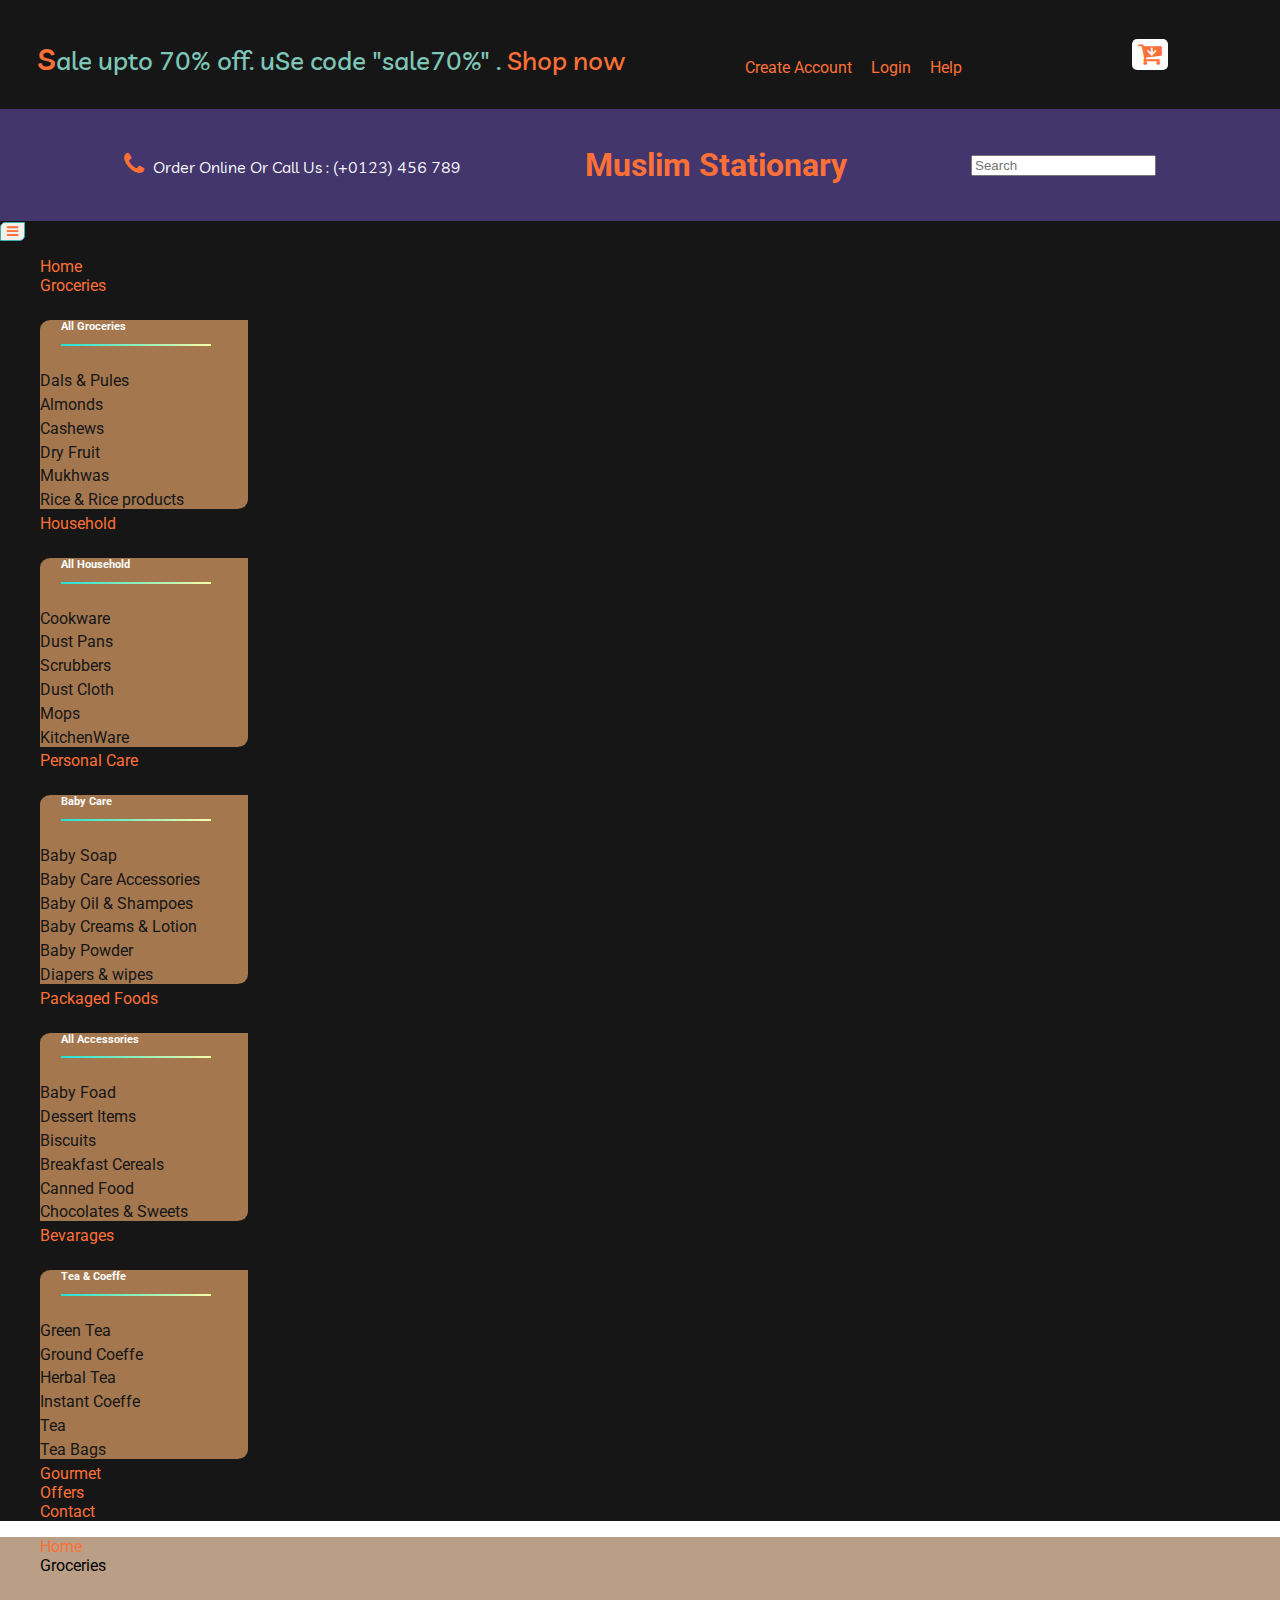
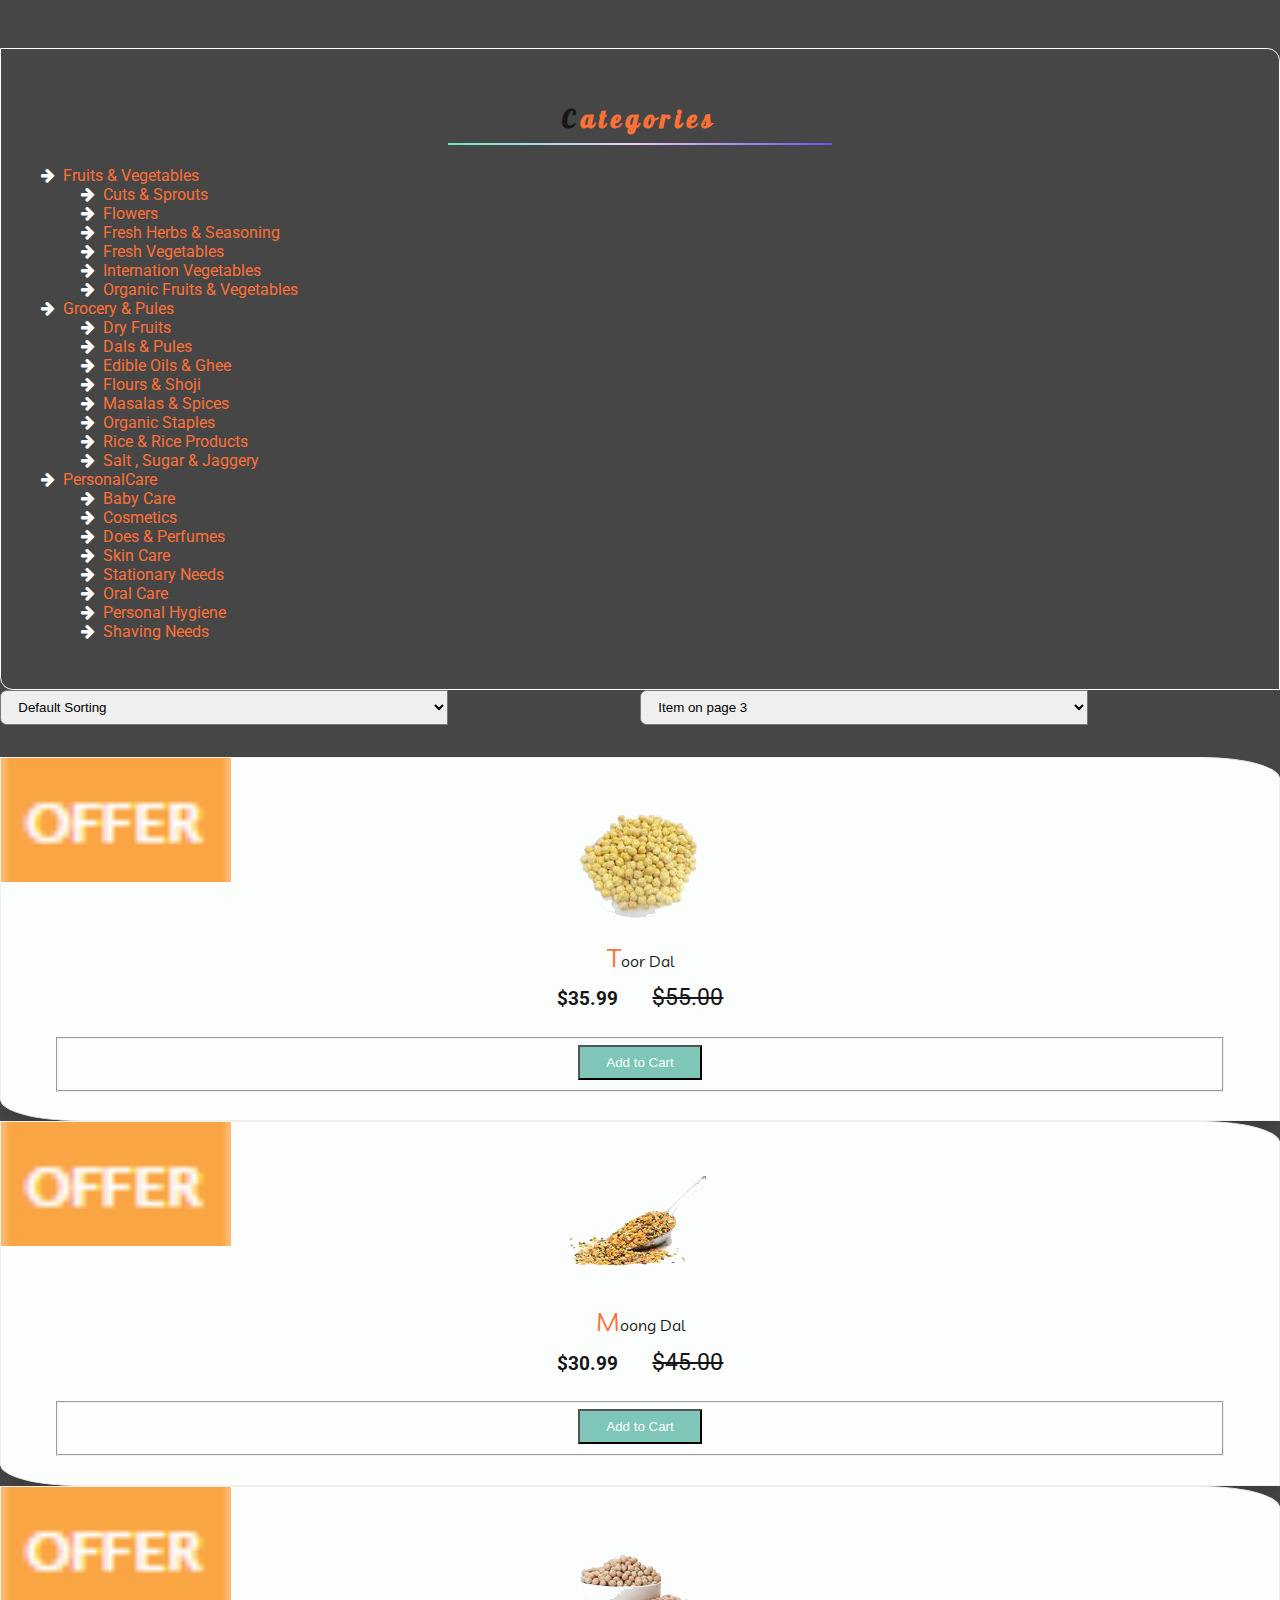
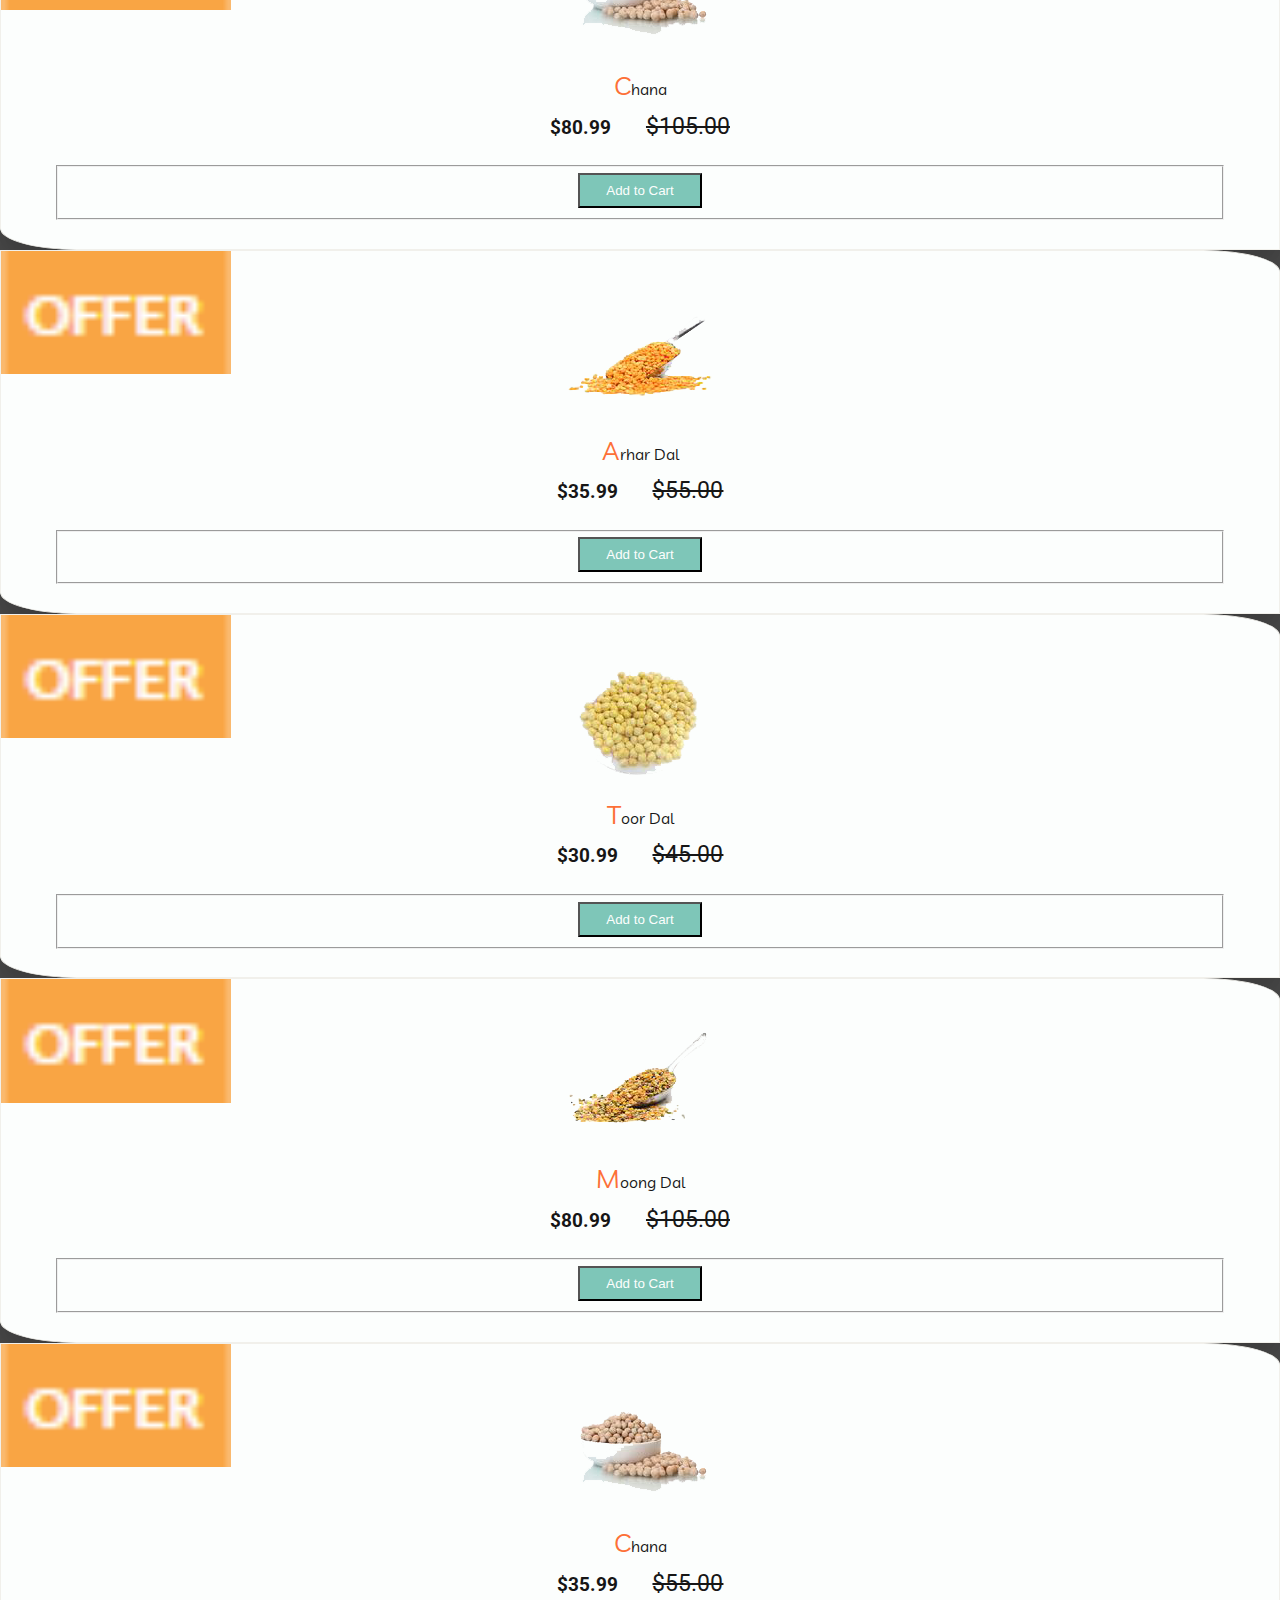
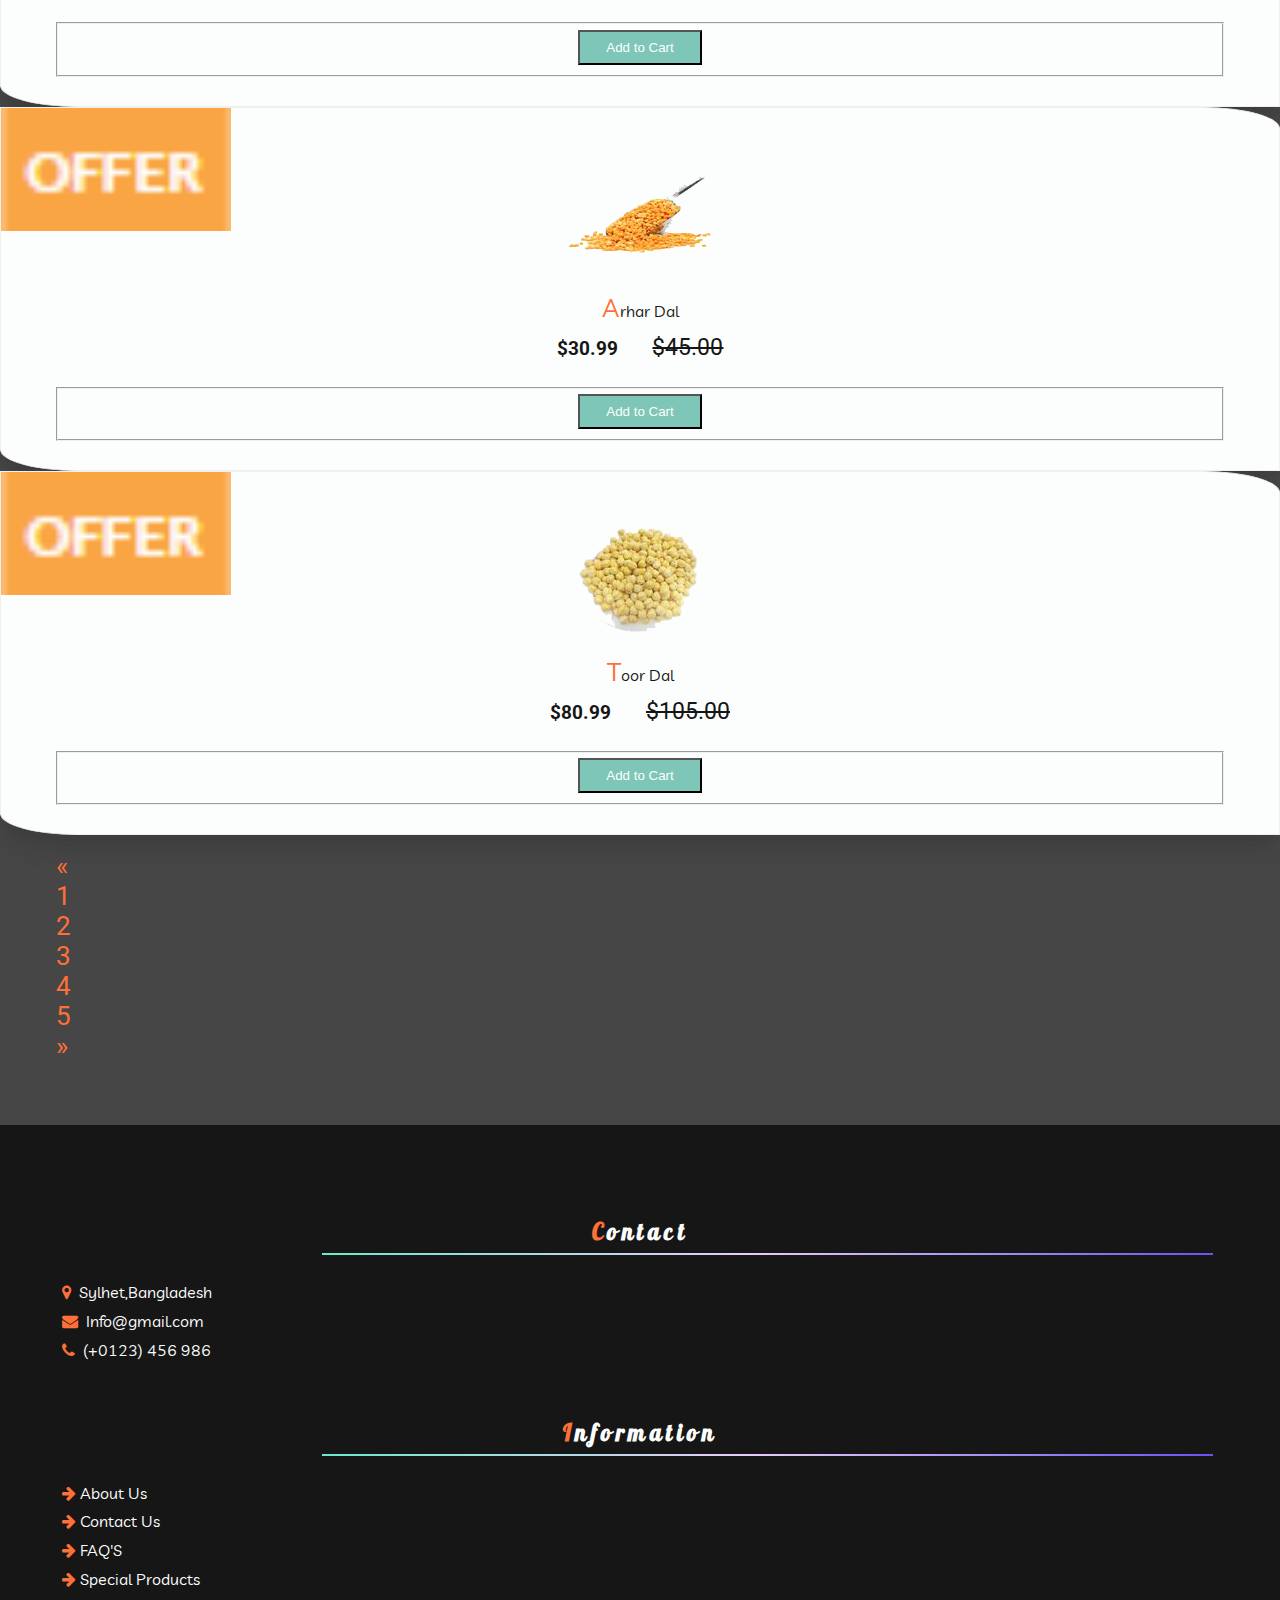
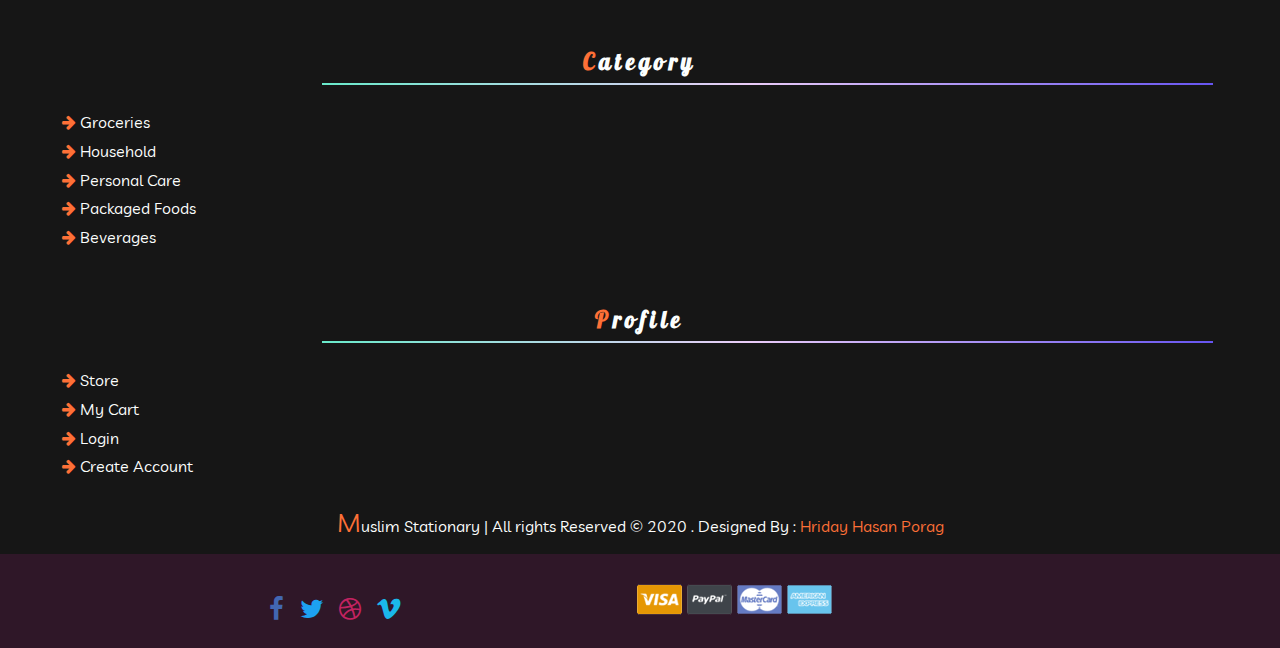
<file: groceries.html>
<!--
Author: Hriday Hasan Porag
-->
<!DOCTYPE html>
<html>
<head>
<title>Muslim Ummah</title>
<!-- for-mobile-apps -->
<meta name="viewport" content="width=device-width, initial-scale=1">
<meta http-equiv="Content-Type" content="text/html; charset=utf-8" />
<meta name="keywords" content="Super Market Responsive web template, Bootstrap Web Templates, Flat Web Templates, Android Compatible web template, 
Smartphone Compatible web template, free webdesigns for Nokia, Samsung, LG, SonyEricsson, Motorola web design" />
<script type="application/x-javascript"> addEventListener("load", function() { setTimeout(hideURLbar, 0); }, false);
		function hideURLbar(){ window.scrollTo(0,1); } 
</script>
<!-- Custom Css Files -->
<!-- <link href="css/bootstrap.css" rel="stylesheet" type="text/css" media="all" /> -->
<link rel="stylesheet" href="https://stackpath.bootstrapcdn.com/bootstrap/4.5.0/css/bootstrap.min.css" integrity="sha384-9aIt2nRpC12Uk9gS9baDl411NQApFmC26EwAOH8WgZl5MYYxFfc+NcPb1dKGj7Sk" crossorigin="anonymous">
<link href="css/style.css" rel="stylesheet" type="text/css" media="all" />

<!-- Smooth Scrool To Top -->
<link rel="stylesheet" href="css/floating-totop-button.min.css">
<!-- font-awesome icons -->
<link href="css/font-awesome.css" rel="stylesheet"> 
<!-- Google Fonts -->
<link href="https://fonts.googleapis.com/css2?family=Galada&family=Livvic:ital,wght@0,300;0,400;0,700;1,600&family=Lobster&family=Roboto:wght@300;400;700&family=Ubuntu:wght@300;400;700&display=swap" rel="stylesheet"> 

</head>
<body>
	
<!-- Start Header Top Section -->
<header>
	<div class="header-section">
		<div class="container">
			<div class="offer">
				<p>sale upto 70% off. uSe code "sale70%" . <a href="products.html">Shop now</a></p>
			</div>

			<div class="login">
				<ul>
					<li><a href="registered.html">Create Account</a></li>
					<li><a href="login.html">Login</a></li>
					<li><a href="contact.html">Help</a></li>
				</ul>
			</div>

			<div class="product-list">
				<form action="#" method="POST">
					<input type="hidden" name="cmd" value="_cart">
					<input type="hidden" name="display" value="1">
					<button class="cart" type="submit" value="" >
						<i class="fa fa-cart-arrow-down"></i>
					</button>
				</form>
			</div>
			<div class="clearfix"></div>
		</div>
	</div>
</header>
<!-- End Header Top Section -->

<!-- Start Header Bottom Section -->
<div class="header-bottom">
	<div class="container">
		
		<div class="header-bottom-item">

			<div class="phone">
				<i class="fa fa-phone"></i>
				<span>Order Online Or Call Us : (+0123) 456 789</span>
			</div>
			<div class="shop-title">
				<h1><a href="index.html">Muslim Stationary</a></h1>
			</div>

			<div class="form">
				<form class="form-inline">
					<input class="form-control" type="search" placeholder="Search" aria-label="Search">
				  </form>
			</div>
		</div>
			
		  
	</div>
</div>
<!-- End Header Bottom Section -->

<!-- Start Navigation Section -->
<div class="navigation">
	<div class="container">
		<nav class="navbar navbar-expand-lg">
			
			<button class="navbar-toggler" type="button" data-toggle="collapse" data-target="#navbarSupportedContent" aria-controls="navbarSupportedContent" aria-expanded="false" aria-label="Toggle navigation">
				<span class="fa fa-bars"></span>
			  </button>
			<div class="collapse navbar-collapse" id="navbarSupportedContent">

			  <ul class="navbar-nav mr-auto">
				<li class="nav-item active">
				  <a class="nav-link" href="#">Home</a>
				</li>
				<!-- Mega Item -->
				<li class="nav-item dropdown">
				  <a class="nav-link dropdown-toggle" href="#" id="navbarDropdown" role="button" data-toggle="dropdown" aria-haspopup="true" aria-expanded="false">
					Groceries
				  </a>
				  <div class="dropdown-menu" aria-labelledby="navbarDropdown">
					  <h6>All Groceries</h6>
					<a class="dropdown-item" href="groceries.html">Dals & Pules</a>
					<a class="dropdown-item" href="groceries.html">Almonds</a>
					<a class="dropdown-item" href="groceries.html">Cashews</a>
					<a class="dropdown-item" href="groceries.html">Dry Fruit</a>
					<a class="dropdown-item" href="groceries.html">Mukhwas</a>
					<a class="dropdown-item" href="groceries.html">Rice & Rice products</a>
				  </div>
				</li>
				<!-- Mega Item -->
				<li class="nav-item dropdown">
					<a class="nav-link dropdown-toggle" href="#" id="navbarDropdown" role="button" data-toggle="dropdown" aria-haspopup="true" aria-expanded="false">
					  Household
					</a>
					<div class="dropdown-menu" aria-labelledby="navbarDropdown">
						<h6>All Household</h6>
					  <a class="dropdown-item" href="household.html">Cookware</a>
					  <a class="dropdown-item" href="household.html">Dust Pans</a>
					  <a class="dropdown-item" href="household.html">Scrubbers</a>
					  <a class="dropdown-item" href="household.html">Dust Cloth</a>
					  <a class="dropdown-item" href="household.html">Mops</a>
					  <a class="dropdown-item" href="household.html">KitchenWare</a>
					</div>
				  </li>
				<!-- Mega Item -->
				<li class="nav-item dropdown">
					<a class="nav-link dropdown-toggle" href="#" id="navbarDropdown" role="button" data-toggle="dropdown" aria-haspopup="true" aria-expanded="false">
					  Personal Care
					</a>
					<div class="dropdown-menu" aria-labelledby="navbarDropdown">
						<h6>Baby Care</h6>
					  <a class="dropdown-item" href="personalcare.html">Baby Soap</a>
					  <a class="dropdown-item" href="personalcare.html">Baby Care Accessories</a>
					  <a class="dropdown-item" href="personalcare.html">Baby Oil & Shampoes</a>
					  <a class="dropdown-item" href="personalcare.html">Baby Creams & Lotion</a>
					  <a class="dropdown-item" href="personalcare.html">Baby Powder</a>
					  <a class="dropdown-item" href="personalcare.html">Diapers & wipes</a>
					</div>
				  </li>
				<!-- Mega Item -->
				<li class="nav-item dropdown">
					<a class="nav-link dropdown-toggle" href="#" id="navbarDropdown" role="button" data-toggle="dropdown" aria-haspopup="true" aria-expanded="false">
					  Packaged Foods
					</a>
					<div class="dropdown-menu" aria-labelledby="navbarDropdown">
						<h6>All Accessories</h6>
					  <a class="dropdown-item" href="packagedfoods.html">Baby Foad</a>
					  <a class="dropdown-item" href="packagedfoods.html">Dessert Items</a>
					  <a class="dropdown-item" href="packagedfoods.html">Biscuits</a>
					  <a class="dropdown-item" href="packagedfoods.html">Breakfast Cereals</a>
					  <a class="dropdown-item" href="packagedfoods.html">Canned Food</a>
					  <a class="dropdown-item" href="packagedfoods.html">Chocolates & Sweets</a>
					</div>
				  </li>
				<!-- Mega Item -->
				<li class="nav-item dropdown">
					<a class="nav-link dropdown-toggle" href="#" id="navbarDropdown" role="button" data-toggle="dropdown" aria-haspopup="true" aria-expanded="false">
					  Bevarages
					</a>
					<div class="dropdown-menu" aria-labelledby="navbarDropdown">
						<h6>Tea & Coeffe</h6>
					  <a class="dropdown-item" href="beverages.html">Green Tea</a>
					  <a class="dropdown-item" href="beverages.html">Ground Coeffe</a>
					  <a class="dropdown-item" href="beverages.html">Herbal Tea</a>
					  <a class="dropdown-item" href="beverages.html">Instant Coeffe</a>
					  <a class="dropdown-item" href="beverages.html">Tea</a>
					  <a class="dropdown-item" href="beverages.html">Tea Bags</a>
					</div>
				  </li>

				  <li class="nav-item">
					<a class="nav-link" href="gourmet.html">Gourmet</a>
				  </li>
				  <li class="nav-item">
					<a class="nav-link" href="offers.html">Offers</a>
				  </li>
				  <li class="nav-item">
					<a class="nav-link" href="contact.html">Contact</span></a>
				  </li>
			  </ul>
			 
			</div>
		  </nav>
	</div>
</div>
<!-- End Navigation Section -->
<!-- Breadcrumbs -->
<div class="breadcrumbs">
	<div class="container">
		<nav aria-label="breadcrumb">
			<ol class="breadcrumb">
			  <li class="breadcrumb-item"><a href="index.html">Home</a></li>
			  <li class="breadcrumb-item active" aria-current="page">Groceries</li>
			</ol>
		  </nav>
	</div>
	
</div>
<!-- // Breadcrumbs -->
<!-- Start New Offer -->
<div class="new-offer personalcare-section product">
	<div class="container">
	<div class="offer-content row py-5">
		<!-- Product Left -->
		<div class="col-md-4 product-left">
			<div class="categories">
				<h2>Categories</h2>
				<ul class="cate">
					<li>
						<a href="products.html"><i class="fa fa-arrow-right" aria-hidden="true"></i>Fruits & Vegetables</a>
						<ul>
							<li><a href="products.html"><i class="fa fa-arrow-right" aria-hidden="true"></i>Cuts & Sprouts</a></li>
							<li><a href="products.html"><i class="fa fa-arrow-right" aria-hidden="true"></i>Flowers</a></li>
							<li><a href="products.html"><i class="fa fa-arrow-right" aria-hidden="true"></i>Fresh Herbs & Seasoning</a></li>
							<li><a href="products.html"><i class="fa fa-arrow-right" aria-hidden="true"></i>Fresh Vegetables</a></li>
							<li><a href="products.html"><i class="fa fa-arrow-right" aria-hidden="true"></i>Internation Vegetables</a></li>
							<li><a href="products.html"><i class="fa fa-arrow-right" aria-hidden="true"></i>Organic Fruits & Vegetables</a></li>
						</ul>
					</li>
					<li>
						<a href="products.html"><i class="fa fa-arrow-right" aria-hidden="true"></i>Grocery & Pules</a>
						<ul>
							<li><a href="products.html"><i class="fa fa-arrow-right" aria-hidden="true"></i>Dry Fruits</a></li>
							<li><a href="products.html"><i class="fa fa-arrow-right" aria-hidden="true"></i>Dals & Pules</a></li>
							<li><a href="products.html"><i class="fa fa-arrow-right" aria-hidden="true"></i>Edible Oils & Ghee</a></li>
							<li><a href="products.html"><i class="fa fa-arrow-right" aria-hidden="true"></i>Flours & Shoji</a></li>
							<li><a href="products.html"><i class="fa fa-arrow-right" aria-hidden="true"></i>Masalas & Spices</a></li>
							<li><a href="products.html"><i class="fa fa-arrow-right" aria-hidden="true"></i>Organic Staples</a></li>
							<li><a href="products.html"><i class="fa fa-arrow-right" aria-hidden="true"></i>Rice & Rice Products</a></li>
							<li><a href="products.html"><i class="fa fa-arrow-right" aria-hidden="true"></i>Salt , Sugar & Jaggery</a></li>
						</ul>
					</li>
					<li>
						<a href="products.html"><i class="fa fa-arrow-right" aria-hidden="true"></i>PersonalCare</a>
						<ul>
							<li><a href="products.html"><i class="fa fa-arrow-right" aria-hidden="true"></i>Baby Care</a></li>
							<li><a href="products.html"><i class="fa fa-arrow-right" aria-hidden="true"></i>Cosmetics</a></li>
							<li><a href="products.html"><i class="fa fa-arrow-right" aria-hidden="true"></i>Does & Perfumes</a></li>
							<li><a href="products.html"><i class="fa fa-arrow-right" aria-hidden="true"></i>Skin Care</a></li>
							<li><a href="products.html"><i class="fa fa-arrow-right" aria-hidden="true"></i>Stationary Needs</a></li>
							<li><a href="products.html"><i class="fa fa-arrow-right" aria-hidden="true"></i>Oral Care</a></li>
							<li><a href="products.html"><i class="fa fa-arrow-right" aria-hidden="true"></i>Personal Hygiene</a></li>
							<li><a href="products.html"><i class="fa fa-arrow-right" aria-hidden="true"></i>Shaving Needs</a></li>
						</ul>
					</li>

				</ul>
			</div>

		</div>
		<!--//  Product Left -->
		<!-- Product Right -->
		<div class="col-md-8 product-right">
			<div class="product-option-list">
				<div class="sorting">
					<select id="country" onchange="change_country(this.value)" class="required">
						<option value="null">
							<i class="fa fa-arrow-right" aria-hidden="true"></i>Default Sorting
						</option>
						<option value="null">
							<i class="fa fa-arrow-right" aria-hidden="true"></i>Sort By Popularity
						</option>
						<option value="null">
							<i class="fa fa-arrow-right" aria-hidden="true"></i>Sort By Average Rating
						</option>
						<option value="null">
							<i class="fa fa-arrow-right" aria-hidden="true"></i>Sort By Price
						</option>
					</select>
				</div>
				<div class="sorting-left">
					<select id="country1" onchange="change_country(this.value)" class="required">
						<option value="null">
							<i class="fa fa-arrow-right" aria-hidden="true"></i>Item on page 3
						</option>
						<option value="null">
							<i class="fa fa-arrow-right" aria-hidden="true"></i>Item on page 5
						</option>
						<option value="null">
							<i class="fa fa-arrow-right" aria-hidden="true"></i>Item on page 7
						</option>
						<option value="null">
							<i class="fa fa-arrow-right" aria-hidden="true"></i>All
						</option>
					</select>
				</div>
			</div> 
			<div class="product-content row">
				<!-- Single Content -->
				<div class="col-sm-12 col-md-6 col-lg-4 content-left mt-lg-3 mt-md-3">
			<div class="hoverEffect bordercontent personalcare">
				<div class="top-brand">
					<div class="brand-image">
						<img src="images/offer.png" alt="img1" class="img-responsive">
					</div>
					<div class="brand-image-info">
						<figure>
							<div class="snipcart-item block">
								<div class="snipcart-thumb">
									<a href="products.html"><img src="images/14.png" alt="">
									</a>
									<p>Toor Dal</p>
									<h4>$35.99 <span>$55.00</span></h4>
								</div>
								<!-- Price Calc -->
								<div class="snipcart-calc">
									<form action="#" method="POST">
										<fieldset>
											<input type="hidden" name="cmd" value="_cart">
											<input type="hidden" name="add" value="1">
											<input type="hidden" name="business" value=" ">
											<input type="hidden" name="item_name" value="Toor Dal">
											<input type="hidden" name="amount" value="35.99">
											<input type="hidden" name="discount_amount" value="1.00">
											<input type="hidden" name="currency_code" value="USD">
											<input type="hidden" name="return" value=" ">
											<input type="hidden" name="cancel_return" value=" ">
											<input type="submit" name="submit" value="Add to Cart" class="btn">
										</fieldset>
									</form>
								</div>
							</div>
						</figure>
					</div>
				</div>
			</div>
				</div>
				<!-- Single Content -->
				<!-- Single Content -->
				<div class="col-sm-12 col-md-6 col-lg-4 content-left mt-lg-3 mt-md-3">
			<div class="hoverEffect bordercontent personalcare">
				<div class="top-brand">
					<div class="brand-image">
						<img src="images/offer.png" alt="img1" class="img-responsive">
					</div>
					<div class="brand-image-info">
						<figure>
							<div class="snipcart-item block">
								<div class="snipcart-thumb">
									<a href="products.html"><img src="images/15.png" alt="">
									</a>
									<p>Moong Dal</p>
									<h4>$30.99 <span>$45.00</span></h4>
								</div>
								<!-- Price Calc -->
								<div class="snipcart-calc">
									<form action="#" method="POST">
										<fieldset>
											<input type="hidden" name="cmd" value="_cart">
											<input type="hidden" name="add" value="1">
											<input type="hidden" name="business" value=" ">
											<input type="hidden" name="item_name" value="Moong Dal">
											<input type="hidden" name="amount" value="30.99">
											<input type="hidden" name="discount_amount" value="1.00">
											<input type="hidden" name="currency_code" value="USD">
											<input type="hidden" name="return" value=" ">
											<input type="hidden" name="cancel_return" value=" ">
											<input type="submit" name="submit" value="Add to Cart" class="btn">
										</fieldset>
									</form>
								</div>
							</div>
						</figure>
					</div>
				</div>
			</div>
				</div>
				<!-- Single Content -->
				<!-- Single Content -->
				<div class="col-sm-12 col-md-6 col-lg-4 content-left mt-lg-3 mt-md-3">
			<div class="hoverEffect bordercontent personalcare">
				<div class="top-brand">
					<div class="brand-image">
						<img src="images/offer.png" alt="img1" class="img-responsive">
					</div>
					<div class="brand-image-info">
						<figure>
							<div class="snipcart-item block">
								<div class="snipcart-thumb">
									<a href="products.html"><img src="images/16.png" alt="">
									</a>
									<p>Chana</p>
									<h4>$80.99 <span>$105.00</span></h4>
								</div>
								<!-- Price Calc -->
								<div class="snipcart-calc">
									<form action="#" method="POST">
										<fieldset>
											<input type="hidden" name="cmd" value="_cart">
											<input type="hidden" name="add" value="1">
											<input type="hidden" name="business" value=" ">
											<input type="hidden" name="item_name" value="Chana">
											<input type="hidden" name="amount" value="80.99">
											<input type="hidden" name="discount_amount" value="1.00">
											<input type="hidden" name="currency_code" value="USD">
											<input type="hidden" name="return" value=" ">
											<input type="hidden" name="cancel_return" value=" ">
											<input type="submit" name="submit" value="Add to Cart" class="btn">
										</fieldset>
									</form>
								</div>
							</div>
						</figure>
					</div>
				</div>
			</div>
				</div>
				<!-- Single Content -->
				<!-- Single Content -->
				<div class="col-sm-12 col-md-6 col-lg-4 content-left mt-lg-3 mt-md-3">
			<div class="hoverEffect bordercontent personalcare">
				<div class="top-brand">
					<div class="brand-image">
						<img src="images/offer.png" alt="img1" class="img-responsive">
					</div>
					<div class="brand-image-info">
						<figure>
							<div class="snipcart-item block">
								<div class="snipcart-thumb">
									<a href="products.html"><img src="images/17.png" alt="">
									</a>
									<p>Arhar Dal</p>
								
									<h4>$35.99 <span>$55.00</span></h4>
								</div>
								<!-- Price Calc -->
								<div class="snipcart-calc">
									<form action="#" method="POST">
										<fieldset>
											<input type="hidden" name="cmd" value="_cart">
											<input type="hidden" name="add" value="1">
											<input type="hidden" name="business" value=" ">
											<input type="hidden" name="item_name" value="Arhar Dal">
											<input type="hidden" name="amount" value="35.99">
											<input type="hidden" name="discount_amount" value="1.00">
											<input type="hidden" name="currency_code" value="USD">
											<input type="hidden" name="return" value=" ">
											<input type="hidden" name="cancel_return" value=" ">
											<input type="submit" name="submit" value="Add to Cart" class="btn">
										</fieldset>
									</form>
								</div>
							</div>
						</figure>
					</div>
				</div>
			</div>
				</div>
				<!-- Single Content -->
				<!-- Single Content -->
				<div class="col-sm-12 col-md-6 col-lg-4 content-left mt-lg-3 mt-md-3">
			<div class="hoverEffect bordercontent personalcare">
				<div class="top-brand">
					<div class="brand-image">
						<img src="images/offer.png" alt="img1" class="img-responsive">
					</div>
					<div class="brand-image-info">
						<figure>
							<div class="snipcart-item block">
								<div class="snipcart-thumb">
									<a href="products.html"><img src="images/14.png" alt="">
									</a>
									<p>Toor Dal</p>
								
									<h4>$30.99 <span>$45.00</span></h4>
								</div>
								<!-- Price Calc -->
								<div class="snipcart-calc">
									<form action="#" method="POST">
										<fieldset>
											<input type="hidden" name="cmd" value="_cart">
											<input type="hidden" name="add" value="1">
											<input type="hidden" name="business" value=" ">
											<input type="hidden" name="item_name" value="Toor Dal">
											<input type="hidden" name="amount" value="30.99">
											<input type="hidden" name="discount_amount" value="1.00">
											<input type="hidden" name="currency_code" value="USD">
											<input type="hidden" name="return" value=" ">
											<input type="hidden" name="cancel_return" value=" ">
											<input type="submit" name="submit" value="Add to Cart" class="btn">
										</fieldset>
									</form>
								</div>
							</div>
						</figure>
					</div>
				</div>
			</div>
				</div>
				<!-- Single Content -->
				<!-- Single Content -->
				<div class="col-sm-12 col-md-6 col-lg-4 content-left mt-lg-3 mt-md-3">
			<div class="hoverEffect bordercontent personalcare">
				<div class="top-brand">
					<div class="brand-image">
						<img src="images/offer.png" alt="img1" class="img-responsive">
					</div>
					<div class="brand-image-info">
						<figure>
							<div class="snipcart-item block">
								<div class="snipcart-thumb">
									<a href="products.html"><img src="images/15.png" alt="">
									</a>
									<p>Moong Dal</p>
						
									<h4>$80.99 <span>$105.00</span></h4>
								</div>
								<!-- Price Calc -->
								<div class="snipcart-calc">
									<form action="#" method="POST">
										<fieldset>
											<input type="hidden" name="cmd" value="_cart">
											<input type="hidden" name="add" value="1">
											<input type="hidden" name="business" value=" ">
											<input type="hidden" name="item_name" value="Moong Dal">
											<input type="hidden" name="amount" value="80.99">
											<input type="hidden" name="discount_amount" value="1.00">
											<input type="hidden" name="currency_code" value="USD">
											<input type="hidden" name="return" value=" ">
											<input type="hidden" name="cancel_return" value=" ">
											<input type="submit" name="submit" value="Add to Cart" class="btn">
										</fieldset>
									</form>
								</div>
							</div>
						</figure>
					</div>
				</div>
			</div>
				</div>
				<!-- Single Content -->
				<!-- Single Content -->
				<div class="col-sm-12 col-md-6 col-lg-4 content-left mt-lg-3 mt-md-3">
			<div class="hoverEffect bordercontent personalcare">
				<div class="top-brand">
					<div class="brand-image">
						<img src="images/offer.png" alt="img1" class="img-responsive">
					</div>
					<div class="brand-image-info">
						<figure>
							<div class="snipcart-item block">
								<div class="snipcart-thumb">
									<a href="products.html"><img src="images/16.png" alt="">
									</a>
									<p>Chana</p>
									
									<h4>$35.99 <span>$55.00</span></h4>
								</div>
								<!-- Price Calc -->
								<div class="snipcart-calc">
									<form action="#" method="POST">
										<fieldset>
											<input type="hidden" name="cmd" value="_cart">
											<input type="hidden" name="add" value="1">
											<input type="hidden" name="business" value=" ">
											<input type="hidden" name="item_name" value="Chana">
											<input type="hidden" name="amount" value="35.99">
											<input type="hidden" name="discount_amount" value="1.00">
											<input type="hidden" name="currency_code" value="USD">
											<input type="hidden" name="return" value=" ">
											<input type="hidden" name="cancel_return" value=" ">
											<input type="submit" name="submit" value="Add to Cart" class="btn">
										</fieldset>
									</form>
								</div>
							</div>
						</figure>
					</div>
				</div>
			</div>
				</div>
				<!-- Single Content -->
				<!-- Single Content -->
				<div class="col-sm-12 col-md-6 col-lg-4 content-left mt-lg-3 mt-md-3">
			<div class="hoverEffect bordercontent personalcare">
				<div class="top-brand">
					<div class="brand-image">
						<img src="images/offer.png" alt="img1" class="img-responsive">
					</div>
					<div class="brand-image-info">
						<figure>
							<div class="snipcart-item block">
								<div class="snipcart-thumb">
									<a href="products.html"><img src="images/17.png" alt="">
									</a>
									<p>Arhar Dal</p>
									<h4>$30.99 <span>$45.00</span></h4>
								</div>
								<!-- Price Calc -->
								<div class="snipcart-calc">
									<form action="#" method="POST">
										<fieldset>
											<input type="hidden" name="cmd" value="_cart">
											<input type="hidden" name="add" value="1">
											<input type="hidden" name="business" value=" ">
											<input type="hidden" name="item_name" value="Arhar Dal">
											<input type="hidden" name="amount" value="30.99">
											<input type="hidden" name="discount_amount" value="1.00">
											<input type="hidden" name="currency_code" value="USD">
											<input type="hidden" name="return" value=" ">
											<input type="hidden" name="cancel_return" value=" ">
											<input type="submit" name="submit" value="Add to Cart" class="btn">
										</fieldset>
									</form>
								</div>
							</div>
						</figure>
					</div>
				</div>
			</div>
				</div>
				<!-- Single Content -->
				<!-- Single Content -->
				<div class="col-sm-12 col-md-6 col-lg-4 content-left mt-lg-3 mt-md-3">
			<div class="hoverEffect bordercontent personalcare">
				<div class="top-brand">
					<div class="brand-image">
						<img src="images/offer.png" alt="img1" class="img-responsive">
					</div>
					<div class="brand-image-info">
						<figure>
							<div class="snipcart-item block">
								<div class="snipcart-thumb">
									<a href="products.html"><img src="images/14.png" alt="">
									</a>
									<p>Toor Dal</p>
									<h4>$80.99 <span>$105.00</span></h4>
								</div>
								<!-- Price Calc -->
								<div class="snipcart-calc">
									<form action="#" method="POST">
										<fieldset>
											<input type="hidden" name="cmd" value="_cart">
											<input type="hidden" name="add" value="1">
											<input type="hidden" name="business" value=" ">
											<input type="hidden" name="item_name" value="Toor Dal">
											<input type="hidden" name="amount" value="80.99">
											<input type="hidden" name="discount_amount" value="1.00">
											<input type="hidden" name="currency_code" value="USD">
											<input type="hidden" name="return" value=" ">
											<input type="hidden" name="cancel_return" value=" ">
											<input type="submit" name="submit" value="Add to Cart" class="btn">
										</fieldset>
									</form>
								</div>
							</div>
						</figure>
					</div>
				</div>
			</div>
				</div>
				<!-- Single Content -->
				<!-- Pagination -->
				<nav class="pagination-nav row">
					<ul class="pagination">
						<li>
							<a href="#" aria-label="Previous">
								<span aria-hidden="true">&laquo;</span>
							</a>
						</li>
						<li class="active">
							<a href="#">1</a>
						</li>
						<li class="active">
							<a href="#">2</a>
						</li>
						<li class="active">
							<a href="#">3</a>
						</li>
						<li class="active">
							<a href="#">4</a>
						</li>
						<li class="active">
							<a href="#">5</a>
						</li>
						<li>
							<a href="#" aria-label="Previous">
								<span aria-hidden="true">&raquo;</span>
							</a>
						</li>
					</ul>
				</nav>

				<!-- //Pagination -->
			</div>
			<div class="clearfix"></div>
		</div>
		<!-- // Product Right -->
	</div>
	</div>
</div>
<!-- End New Offer -->
<!-- Start Footer -->
<footer>
	<div class="container">
		<div class="footer">
			<div class="footer-content">
				<div class="row">
					<!-- 1st Column -->
					<div class="col-md-6 col-lg-3 contact grid">
						<h2>contact</h2>
						<ul class="contact">
							<li>
								<i class="fa fa-map-marker" aria-hidden="true"> <span>Sylhet,Bangladesh</span></i>
							</li>
							<li>
								<i class="fa fa-envelope" aria-hidden="true"> <a href="#">Info@gmail.com</a></i>
							</li>
							<li>
								<i class="fa fa-phone" aria-hidden="true"> <span>(+0123) 456 986</span></i>
							</li>
						</ul>
					</div>
					<!-- 2nd Column -->
					<div class="col-md-6 col-lg-3 information grid">
						<h2>Information</h2>
						<ul class="info">
							<li>
								<i class="fa fa-arrow-right" aria-hidden="true"><a href="about.html">About Us</a></i>
							</li>
							<li>
								<i class="fa fa-arrow-right" aria-hidden="true"><a href="contact.html">Contact Us</a></i>
							</li>
							<li>
								<i class="fa fa-arrow-right" aria-hidden="true"><a href="faq.html">FAQ'S</a></i>
							</li>
							<li>
								<i class="fa fa-arrow-right" aria-hidden="true"><a href="products.html">Special Products</a></i>
							</li>
						</ul>
					</div>
					<!-- 3rd Column -->
					<div class="col-md-6 col-lg-3 category grid">
						<h2>Category</h2>
						<ul class="cat">
							<li>
								<i class="fa fa-arrow-right" aria-hidden="true"><a href="groceries.html">Groceries</a></i>
							</li>
							<li>
								<i class="fa fa-arrow-right" aria-hidden="true"><a href="household.html">Household</a></i>
							</li>
							<li>
								<i class="fa fa-arrow-right" aria-hidden="true"><a href="personalcare.html">Personal Care</a></i>
							</li>
							<li>
								<i class="fa fa-arrow-right" aria-hidden="true"><a href="packagedfoods.html">Packaged Foods</a></i>
							</li>
							<li>
								<i class="fa fa-arrow-right" aria-hidden="true"><a href="beverages.html">Beverages</a></i>

							</li>
						
						</ul>
					</div>
					<!-- 1st Column -->
					<div class="col-md-6 col-lg-3 profile grid">
						<h2>Profile</h2>
						<ul class="profiles">
							<li>
								<i class="fa fa-arrow-right" aria-hidden="true"><a href="products.html">Store</a></i>
							</li>
							<li>
								<i class="fa fa-arrow-right" aria-hidden="true"><a href="checkout.html">My Cart</a></i>
							</li>
							<li>
								<i class="fa fa-arrow-right" aria-hidden="true"><a href="login.html">Login</a></i>
							</li>
							<li>
								<i class="fa fa-arrow-right" aria-hidden="true"><a href="registered.html">Create Account</a></i>
							</li>
						</ul>
					</div>

					<div class="clearfix"></div>
				</div>
			</div>
		</div>
	</div>
	<div class="footer-copy">
		<div class="container">
			<p>Muslim Stationary | All rights Reserved &copy; 2020 . Designed By : <a href="#" target="_blank">Hriday Hasan Porag</a></p>
		</div>
	</div>
	<div class="footer-bottom">
		<div class="container">
			<div class="social-icon">
				<ul>
					<li>
						<a href="#" class="facebook"> <i class="fa fa-facebook" aria-hidden="true" ></i></a>
					</li>
					<li>
						<a href="#" class="twitter"> <i class="fa fa-twitter" aria-hidden="true" ></i></a>
					</li>
					<li>
						<a href="#" class="dribbble"> <i class="fa fa-dribbble" aria-hidden="true" ></i></a>
					</li>
					<li>
						<a href="#" class="vimeo"> <i class="fa fa-vimeo" aria-hidden="true" ></i></a>
					</li>
				</ul>
			</div>
			<div class="payment">
				<img src="images/card.png" alt="" class="img-fluid">
			</div>
			<div class="clearfix"></div>
		</div>
	</div>
</footer>
<!-- End Footer -->

<!-- Bootstrap Core JavaScript -->
<script src="js/bootstrap.min.js"></script>
<script src="js/jquery-1.11.1.min.js"></script>
<!-- <script src="https://code.jquery.com/jquery-3.5.1.slim.min.js" integrity="sha384-DfXdz2htPH0lsSSs5nCTpuj/zy4C+OGpamoFVy38MVBnE+IbbVYUew+OrCXaRkfj" crossorigin="anonymous"></script> -->
<script src="https://cdn.jsdelivr.net/npm/popper.js@1.16.0/dist/umd/popper.min.js" integrity="sha384-Q6E9RHvbIyZFJoft+2mJbHaEWldlvI9IOYy5n3zV9zzTtmI3UksdQRVvoxMfooAo" crossorigin="anonymous"></script>
<script src="https://stackpath.bootstrapcdn.com/bootstrap/4.5.0/js/bootstrap.min.js" integrity="sha384-OgVRvuATP1z7JjHLkuOU7Xw704+h835Lr+6QL9UvYjZE3Ipu6Tp75j7Bh/kR0JKI" crossorigin="anonymous"></script>

<!-- miniCart -->
<script src="js/minicart.min.js"></script>
<script>
	// Mini Cart
	paypal.minicart.render({
		action:'#'
	});
	if(~window.location.search.indexOf('reset=true')){
		paypal.minicart.reset();
	}
</script>
<!-- Smooth Scrool To Top -->
<script src="js/floating-totop-button.min.js"></script>
<script type="text/javascript">
	$("body").toTopButton({
		size: 2,
scrollTrigger: 300,
animationTime: 700,
// fade in/out speed
fadeInSpeed: 'fast',
fadeOutSpeed: 'fast',
// auto hides when reaching the top
autoHide: true,
// auto hides when the screen size is smaller than this value
mobileHide: 576
});
</script>

</body>
</html>
</file>
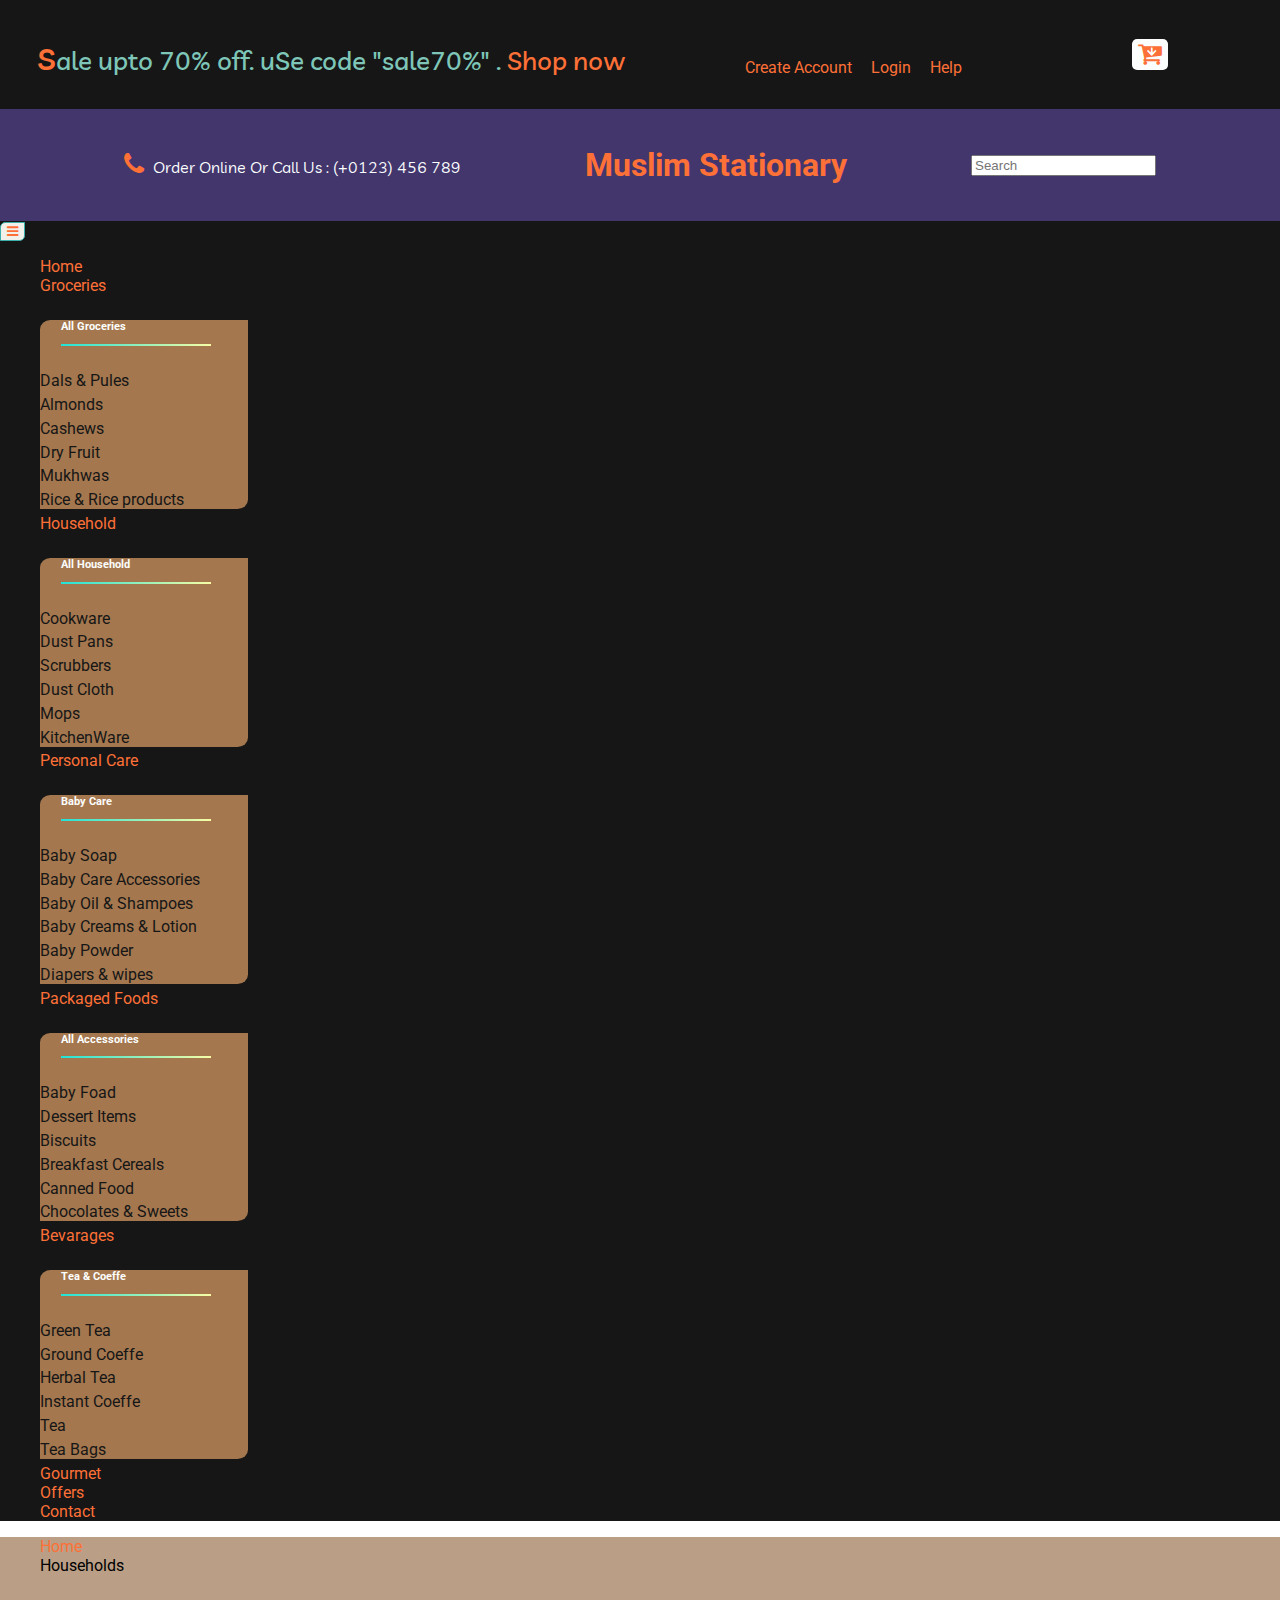
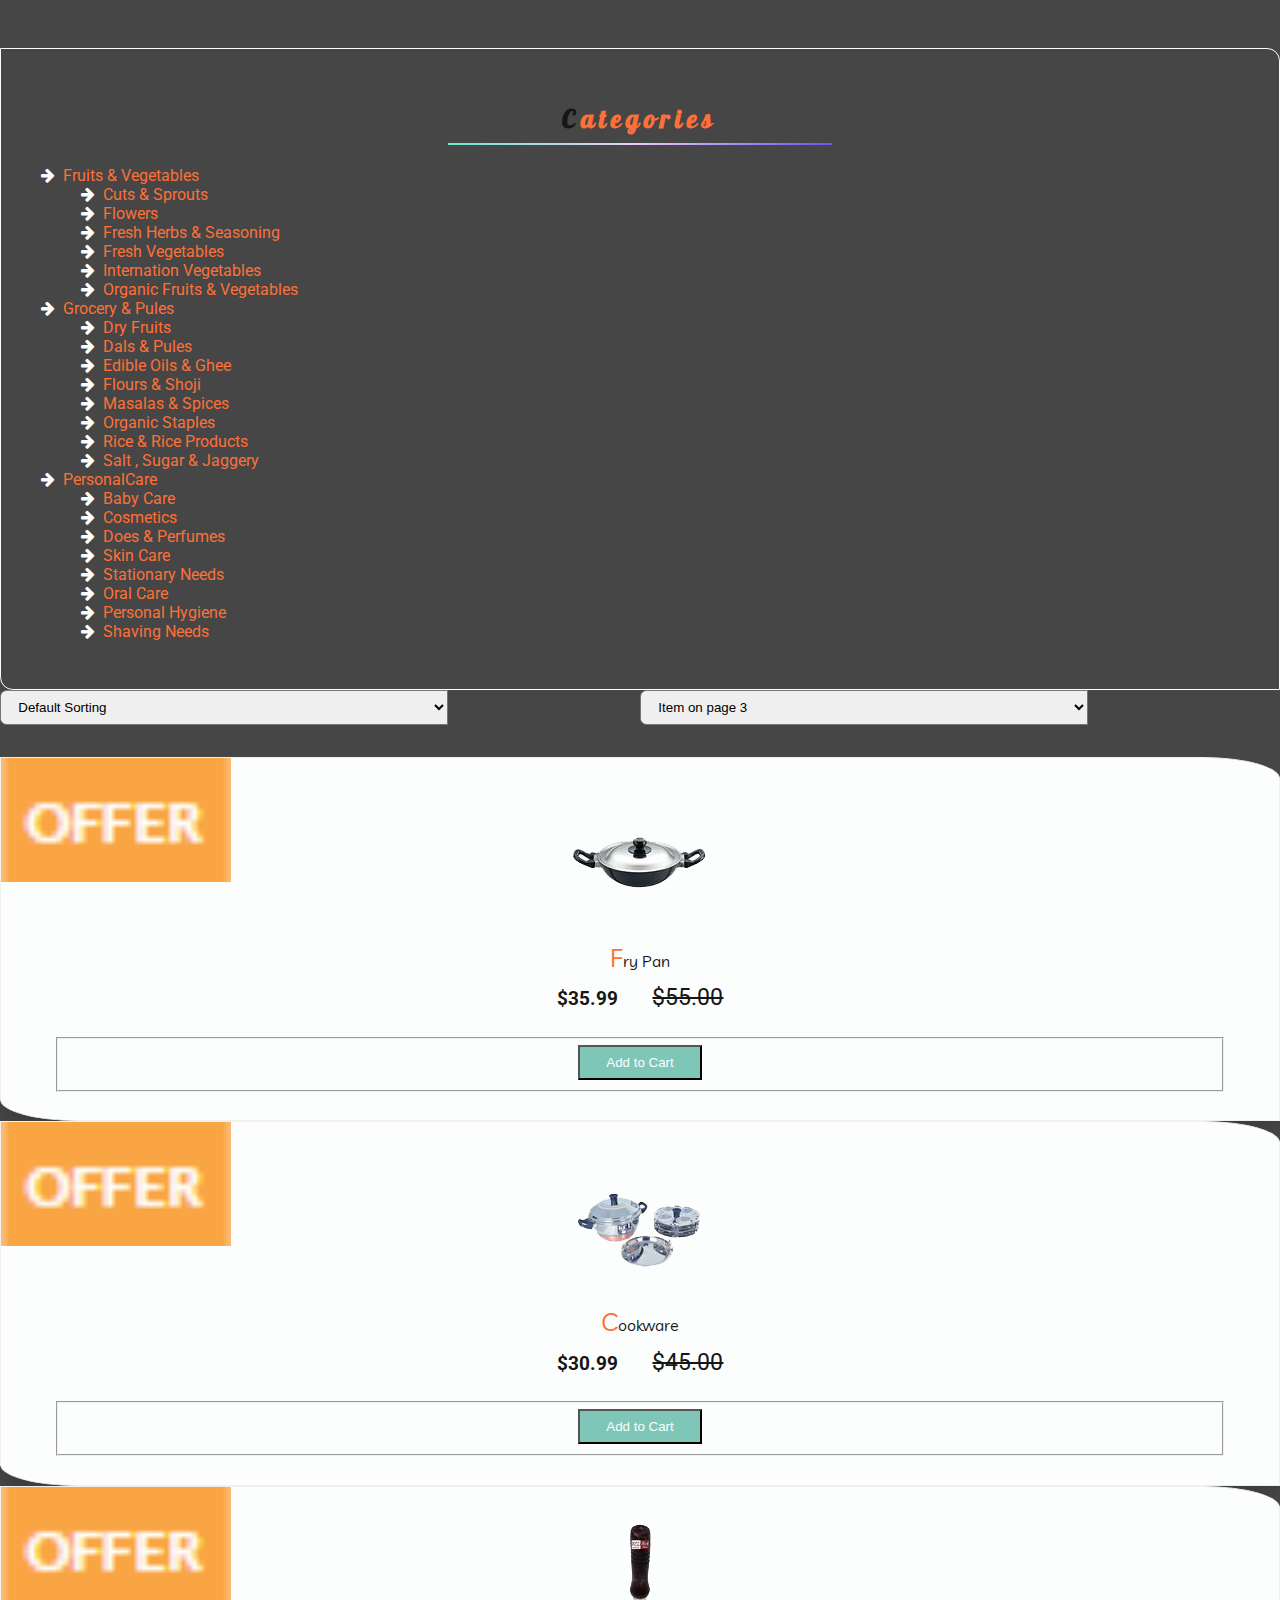
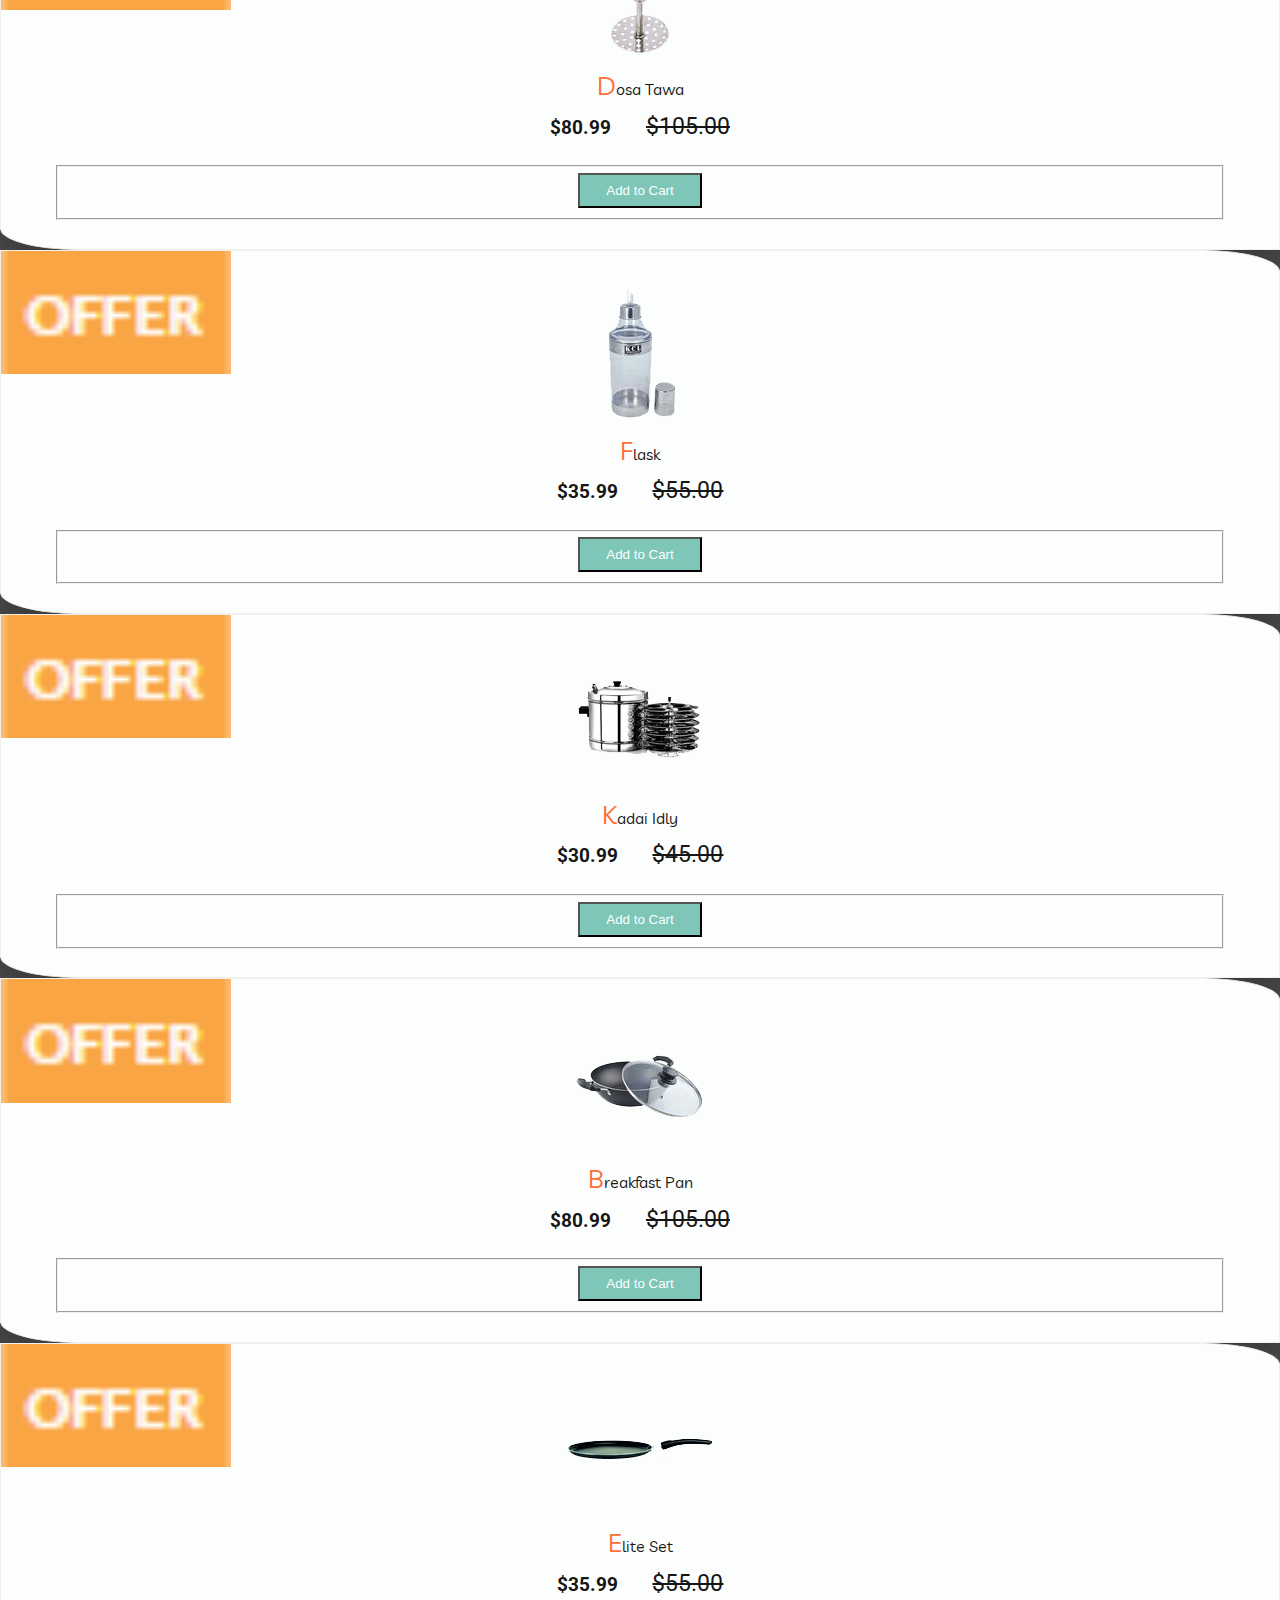
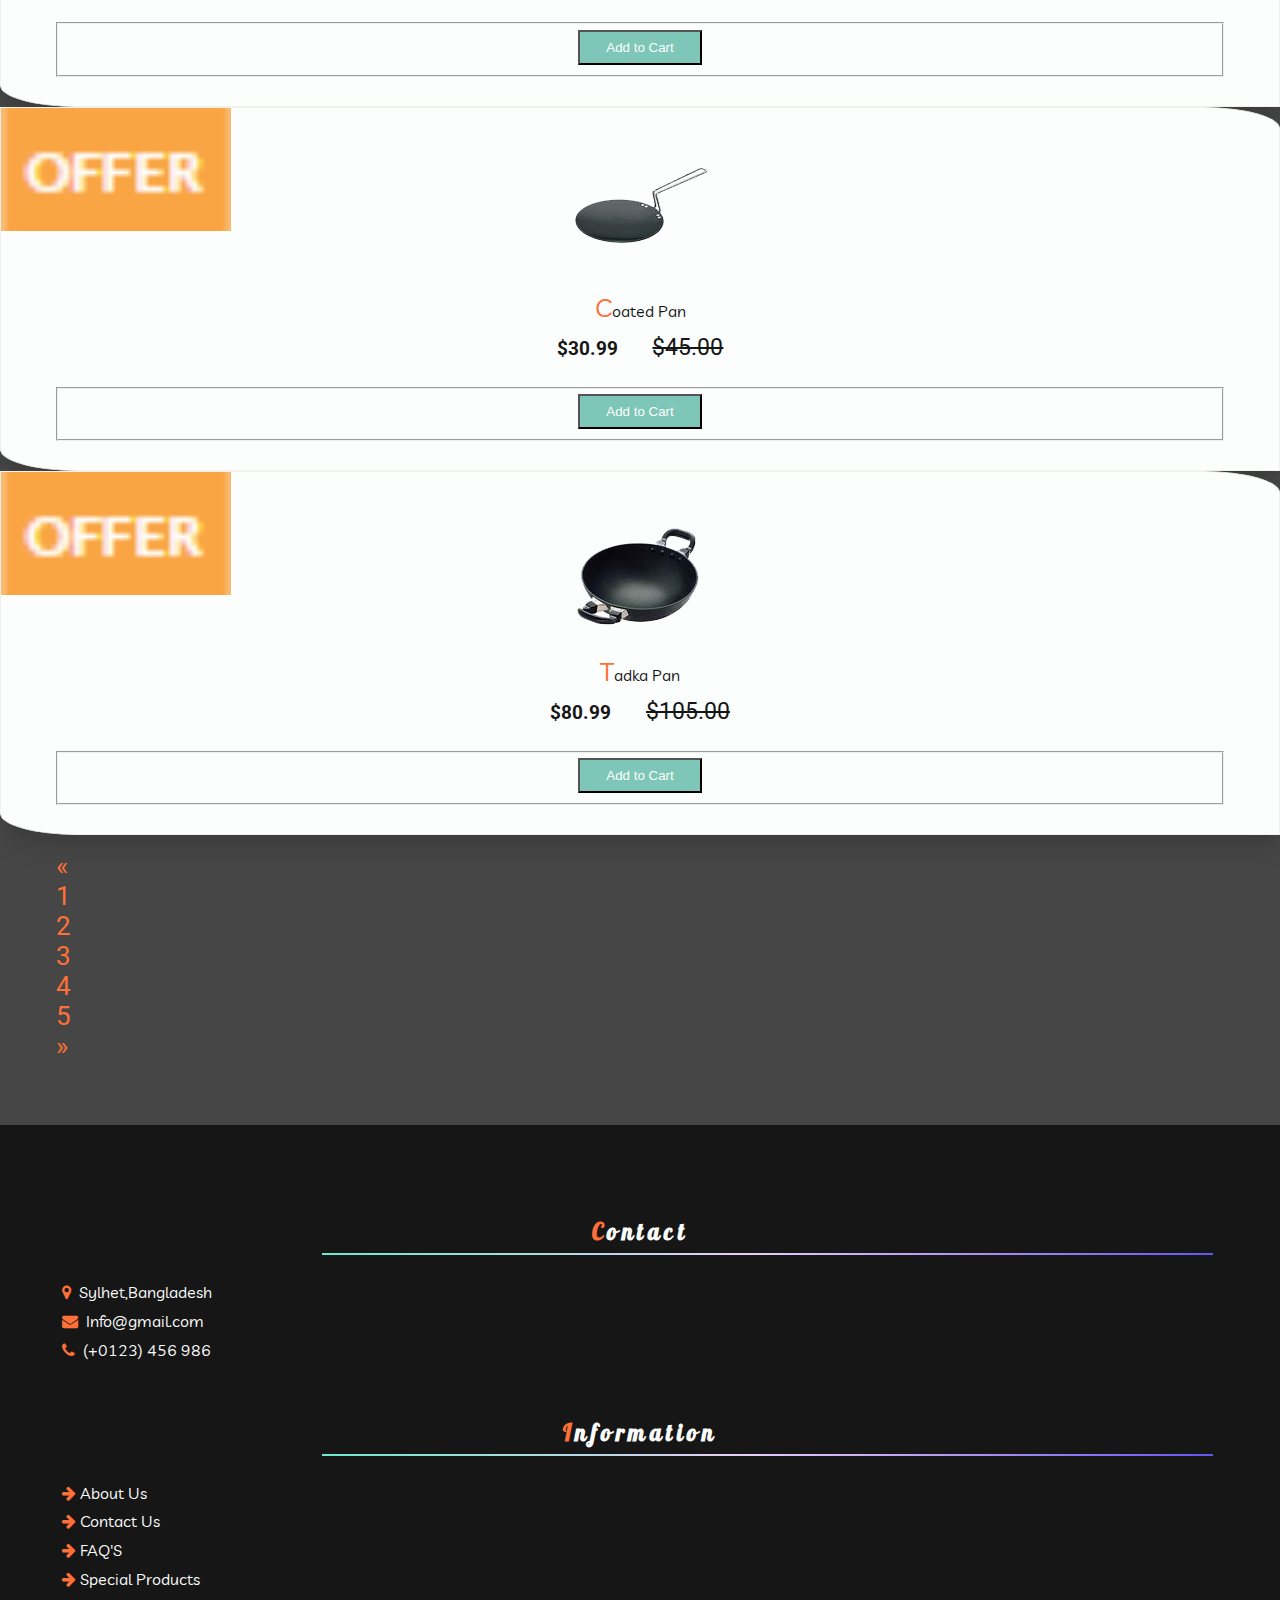
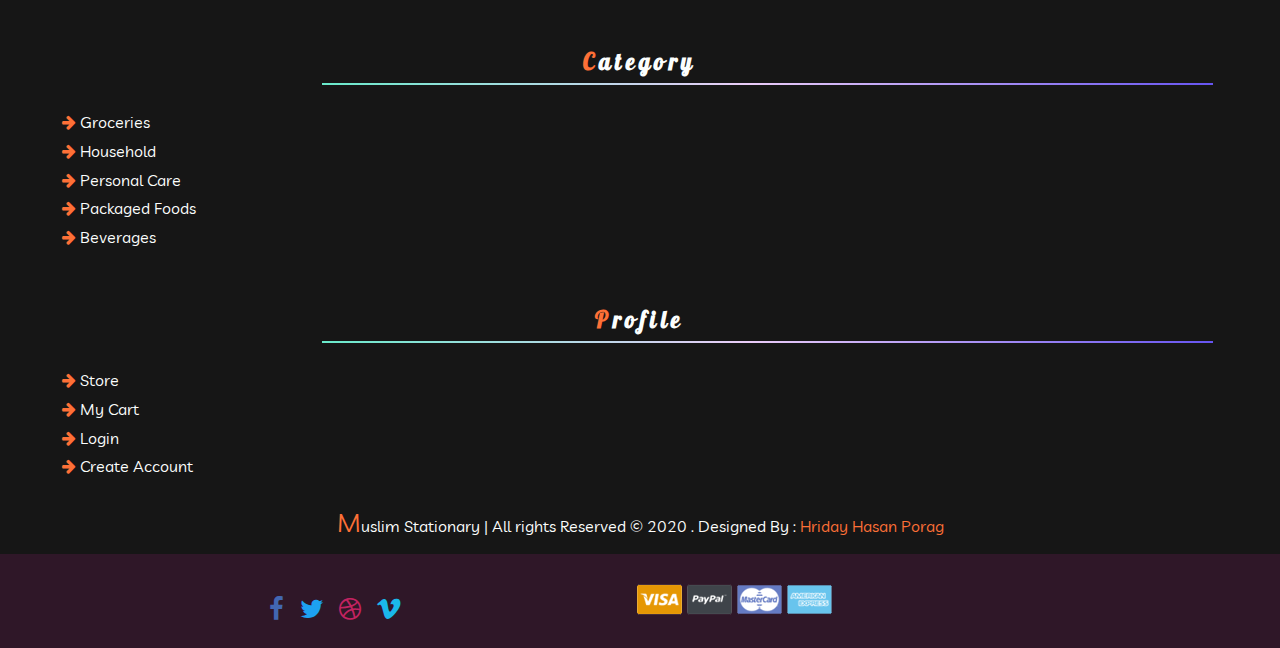
<file: household.html>
<!--
author: Hriday Hasan Porag
-->
<!DOCTYPE html>
<html>
<head>
<title>Muslim Ummah</title>
<!-- for-mobile-apps -->
<meta name="viewport" content="width=device-width, initial-scale=1">
<meta http-equiv="Content-Type" content="text/html; charset=utf-8" />
<meta name="keywords" content="Super Market Responsive web template, Bootstrap Web Templates, Flat Web Templates, Android Compatible web template, 
Smartphone Compatible web template, free webdesigns for Nokia, Samsung, LG, SonyEricsson, Motorola web design" />
<script type="application/x-javascript"> addEventListener("load", function() { setTimeout(hideURLbar, 0); }, false);
		function hideURLbar(){ window.scrollTo(0,1); } 
</script>
<!-- Custom Css Files -->
<!-- <link href="css/bootstrap.css" rel="stylesheet" type="text/css" media="all" /> -->
<link rel="stylesheet" href="https://stackpath.bootstrapcdn.com/bootstrap/4.5.0/css/bootstrap.min.css" integrity="sha384-9aIt2nRpC12Uk9gS9baDl411NQApFmC26EwAOH8WgZl5MYYxFfc+NcPb1dKGj7Sk" crossorigin="anonymous">
<link href="css/style.css" rel="stylesheet" type="text/css" media="all" />
<!-- Smooth Scrool To Top -->
<link rel="stylesheet" href="css/floating-totop-button.min.css">
<!-- font-awesome icons -->
<link href="css/font-awesome.css" rel="stylesheet"> 
<!-- Google Fonts -->
<link href="https://fonts.googleapis.com/css2?family=Galada&family=Livvic:ital,wght@0,300;0,400;0,700;1,600&family=Lobster&family=Roboto:wght@300;400;700&family=Ubuntu:wght@300;400;700&display=swap" rel="stylesheet"> 
</head>
<body>
	
<!-- Start Header Top Section -->
<header>
	<div class="header-section">
		<div class="container">
			<div class="offer">
				<p>sale upto 70% off. uSe code "sale70%" . <a href="products.html">Shop now</a></p>
			</div>

			<div class="login">
				<ul>
					<li><a href="registered.html">Create Account</a></li>
					<li><a href="login.html">Login</a></li>
					<li><a href="contact.html">Help</a></li>
				</ul>
			</div>

			<div class="product-list">
				<form action="#" method="POST">
					<input type="hidden" name="cmd" value="_cart">
					<input type="hidden" name="display" value="1">
					<button class="cart" type="submit" value="" >
						<i class="fa fa-cart-arrow-down"></i>
					</button>
				</form>
			</div>
			<div class="clearfix"></div>
		</div>
	</div>
</header>
<!-- End Header Top Section -->

<!-- Start Header Bottom Section -->
<div class="header-bottom">
	<div class="container">
		
		<div class="header-bottom-item">

			<div class="phone">
				<i class="fa fa-phone"></i>
				<span>Order Online Or Call Us : (+0123) 456 789</span>
			</div>
			<div class="shop-title">
				<h1><a href="index.html">Muslim Stationary</a></h1>
			</div>
			<div class="form">
				<form class="form-inline">
					<input class="form-control" type="search" placeholder="Search" aria-label="Search">
				  </form>
			</div>
		</div>
			
		  
	</div>
</div>
<!-- End Header Bottom Section -->

<!-- Start Navigation Section -->
<div class="navigation">
	<div class="container">
		<nav class="navbar navbar-expand-lg">
			
			<button class="navbar-toggler" type="button" data-toggle="collapse" data-target="#navbarSupportedContent" aria-controls="navbarSupportedContent" aria-expanded="false" aria-label="Toggle navigation">
				<span class="fa fa-bars"></span>
			  </button>
			<div class="collapse navbar-collapse" id="navbarSupportedContent">

			  <ul class="navbar-nav mr-auto">
				<li class="nav-item active">
				  <a class="nav-link" href="#">Home</a>
				</li>
				<!-- Mega Item -->
				<li class="nav-item dropdown">
				  <a class="nav-link dropdown-toggle" href="#" id="navbarDropdown" role="button" data-toggle="dropdown" aria-haspopup="true" aria-expanded="false">
					Groceries
				  </a>
				  <div class="dropdown-menu" aria-labelledby="navbarDropdown">
					  <h6>All Groceries</h6>
					<a class="dropdown-item" href="groceries.html">Dals & Pules</a>
					<a class="dropdown-item" href="groceries.html">Almonds</a>
					<a class="dropdown-item" href="groceries.html">Cashews</a>
					<a class="dropdown-item" href="groceries.html">Dry Fruit</a>
					<a class="dropdown-item" href="groceries.html">Mukhwas</a>
					<a class="dropdown-item" href="groceries.html">Rice & Rice products</a>
				  </div>
				</li>
				<!-- Mega Item -->
				<li class="nav-item dropdown">
					<a class="nav-link dropdown-toggle" href="#" id="navbarDropdown" role="button" data-toggle="dropdown" aria-haspopup="true" aria-expanded="false">
					  Household
					</a>
					<div class="dropdown-menu" aria-labelledby="navbarDropdown">
						<h6>All Household</h6>
					  <a class="dropdown-item" href="household.html">Cookware</a>
					  <a class="dropdown-item" href="household.html">Dust Pans</a>
					  <a class="dropdown-item" href="household.html">Scrubbers</a>
					  <a class="dropdown-item" href="household.html">Dust Cloth</a>
					  <a class="dropdown-item" href="household.html">Mops</a>
					  <a class="dropdown-item" href="household.html">KitchenWare</a>
					</div>
				  </li>
				<!-- Mega Item -->
				<li class="nav-item dropdown">
					<a class="nav-link dropdown-toggle" href="#" id="navbarDropdown" role="button" data-toggle="dropdown" aria-haspopup="true" aria-expanded="false">
					  Personal Care
					</a>
					<div class="dropdown-menu" aria-labelledby="navbarDropdown">
						<h6>Baby Care</h6>
					  <a class="dropdown-item" href="personalcare.html">Baby Soap</a>
					  <a class="dropdown-item" href="personalcare.html">Baby Care Accessories</a>
					  <a class="dropdown-item" href="personalcare.html">Baby Oil & Shampoes</a>
					  <a class="dropdown-item" href="personalcare.html">Baby Creams & Lotion</a>
					  <a class="dropdown-item" href="personalcare.html">Baby Powder</a>
					  <a class="dropdown-item" href="personalcare.html">Diapers & wipes</a>
					</div>
				  </li>
				<!-- Mega Item -->
				<li class="nav-item dropdown">
					<a class="nav-link dropdown-toggle" href="#" id="navbarDropdown" role="button" data-toggle="dropdown" aria-haspopup="true" aria-expanded="false">
					  Packaged Foods
					</a>
					<div class="dropdown-menu" aria-labelledby="navbarDropdown">
						<h6>All Accessories</h6>
					  <a class="dropdown-item" href="packagedfoods.html">Baby Foad</a>
					  <a class="dropdown-item" href="packagedfoods.html">Dessert Items</a>
					  <a class="dropdown-item" href="packagedfoods.html">Biscuits</a>
					  <a class="dropdown-item" href="packagedfoods.html">Breakfast Cereals</a>
					  <a class="dropdown-item" href="packagedfoods.html">Canned Food</a>
					  <a class="dropdown-item" href="packagedfoods.html">Chocolates & Sweets</a>
					</div>
				  </li>
				<!-- Mega Item -->
				<li class="nav-item dropdown">
					<a class="nav-link dropdown-toggle" href="#" id="navbarDropdown" role="button" data-toggle="dropdown" aria-haspopup="true" aria-expanded="false">
					  Bevarages
					</a>
					<div class="dropdown-menu" aria-labelledby="navbarDropdown">
						<h6>Tea & Coeffe</h6>
					  <a class="dropdown-item" href="beverages.html">Green Tea</a>
					  <a class="dropdown-item" href="beverages.html">Ground Coeffe</a>
					  <a class="dropdown-item" href="beverages.html">Herbal Tea</a>
					  <a class="dropdown-item" href="beverages.html">Instant Coeffe</a>
					  <a class="dropdown-item" href="beverages.html">Tea</a>
					  <a class="dropdown-item" href="beverages.html">Tea Bags</a>
					</div>
				  </li>

				  <li class="nav-item">
					<a class="nav-link" href="gourmet.html">Gourmet</a>
				  </li>
				  <li class="nav-item">
					<a class="nav-link" href="offers.html">Offers</a>
				  </li>
				  <li class="nav-item">
					<a class="nav-link" href="contact.html">Contact</span></a>
				  </li>
			  </ul>
			 
			</div>
		  </nav>
	</div>
</div>
<!-- End Navigation Section -->
<!-- Breadcrumbs -->
<div class="breadcrumbs">
	<div class="container">
		<nav aria-label="breadcrumb">
			<ol class="breadcrumb">
			  <li class="breadcrumb-item"><a href="index.html">Home</a></li>
			  <li class="breadcrumb-item active" aria-current="page">Households</li>
			</ol>
		  </nav>
	</div>
	
</div>
<!-- // Breadcrumbs -->
<!-- Start New Offer -->
<div class="new-offer personalcare-section product">
	<div class="container">
	<div class="offer-content row py-5">
		<!-- Product Left -->
		<div class="col-md-4 product-left">
			<div class="categories">
				<h2>Categories</h2>
				<ul class="cate">
					<li>
						<a href="products.html"><i class="fa fa-arrow-right" aria-hidden="true"></i>Fruits & Vegetables</a>
						<ul>
							<li><a href="products.html"><i class="fa fa-arrow-right" aria-hidden="true"></i>Cuts & Sprouts</a></li>
							<li><a href="products.html"><i class="fa fa-arrow-right" aria-hidden="true"></i>Flowers</a></li>
							<li><a href="products.html"><i class="fa fa-arrow-right" aria-hidden="true"></i>Fresh Herbs & Seasoning</a></li>
							<li><a href="products.html"><i class="fa fa-arrow-right" aria-hidden="true"></i>Fresh Vegetables</a></li>
							<li><a href="products.html"><i class="fa fa-arrow-right" aria-hidden="true"></i>Internation Vegetables</a></li>
							<li><a href="products.html"><i class="fa fa-arrow-right" aria-hidden="true"></i>Organic Fruits & Vegetables</a></li>
						</ul>
					</li>
					<li>
						<a href="products.html"><i class="fa fa-arrow-right" aria-hidden="true"></i>Grocery & Pules</a>
						<ul>
							<li><a href="products.html"><i class="fa fa-arrow-right" aria-hidden="true"></i>Dry Fruits</a></li>
							<li><a href="products.html"><i class="fa fa-arrow-right" aria-hidden="true"></i>Dals & Pules</a></li>
							<li><a href="products.html"><i class="fa fa-arrow-right" aria-hidden="true"></i>Edible Oils & Ghee</a></li>
							<li><a href="products.html"><i class="fa fa-arrow-right" aria-hidden="true"></i>Flours & Shoji</a></li>
							<li><a href="products.html"><i class="fa fa-arrow-right" aria-hidden="true"></i>Masalas & Spices</a></li>
							<li><a href="products.html"><i class="fa fa-arrow-right" aria-hidden="true"></i>Organic Staples</a></li>
							<li><a href="products.html"><i class="fa fa-arrow-right" aria-hidden="true"></i>Rice & Rice Products</a></li>
							<li><a href="products.html"><i class="fa fa-arrow-right" aria-hidden="true"></i>Salt , Sugar & Jaggery</a></li>
						</ul>
					</li>
					<li>
						<a href="products.html"><i class="fa fa-arrow-right" aria-hidden="true"></i>PersonalCare</a>
						<ul>
							<li><a href="products.html"><i class="fa fa-arrow-right" aria-hidden="true"></i>Baby Care</a></li>
							<li><a href="products.html"><i class="fa fa-arrow-right" aria-hidden="true"></i>Cosmetics</a></li>
							<li><a href="products.html"><i class="fa fa-arrow-right" aria-hidden="true"></i>Does & Perfumes</a></li>
							<li><a href="products.html"><i class="fa fa-arrow-right" aria-hidden="true"></i>Skin Care</a></li>
							<li><a href="products.html"><i class="fa fa-arrow-right" aria-hidden="true"></i>Stationary Needs</a></li>
							<li><a href="products.html"><i class="fa fa-arrow-right" aria-hidden="true"></i>Oral Care</a></li>
							<li><a href="products.html"><i class="fa fa-arrow-right" aria-hidden="true"></i>Personal Hygiene</a></li>
							<li><a href="products.html"><i class="fa fa-arrow-right" aria-hidden="true"></i>Shaving Needs</a></li>
						</ul>
					</li>

				</ul>
			</div>

		</div>
		<!--//  Product Left -->
		<!-- Product Right -->
		<div class="col-md-8 product-right">
			<div class="product-option-list">
				<div class="sorting">
					<select id="country" onchange="change_country(this.value)" class="required">
						<option value="null">
							<i class="fa fa-arrow-right" aria-hidden="true"></i>Default Sorting
						</option>
						<option value="null">
							<i class="fa fa-arrow-right" aria-hidden="true"></i>Sort By Popularity
						</option>
						<option value="null">
							<i class="fa fa-arrow-right" aria-hidden="true"></i>Sort By Average Rating
						</option>
						<option value="null">
							<i class="fa fa-arrow-right" aria-hidden="true"></i>Sort By Price
						</option>
					</select>
				</div>
				<div class="sorting-left">
					<select id="country1" onchange="change_country(this.value)" class="required">
						<option value="null">
							<i class="fa fa-arrow-right" aria-hidden="true"></i>Item on page 3
						</option>
						<option value="null">
							<i class="fa fa-arrow-right" aria-hidden="true"></i>Item on page 5
						</option>
						<option value="null">
							<i class="fa fa-arrow-right" aria-hidden="true"></i>Item on page 7
						</option>
						<option value="null">
							<i class="fa fa-arrow-right" aria-hidden="true"></i>All
						</option>
					</select>
				</div>
			</div> 
			<div class="product-content row">
				<!-- Single Content -->
				<div class="col-sm-12 col-md-6 col-lg-4 content-left mt-lg-3 mt-md-3">
			<div class="hoverEffect bordercontent personalcare">
				<div class="top-brand">
					<div class="brand-image">
						<img src="images/offer.png" alt="img1" class="img-responsive">
					</div>
					<div class="brand-image-info">
						<figure>
							<div class="snipcart-item block">
								<div class="snipcart-thumb">
									<a href="products.html"><img src="images/hh1.png" alt="">
									</a>
									<p>Fry Pan</p>
									<h4>$35.99 <span>$55.00</span></h4>
								</div>
								<!-- Price Calc -->
								<div class="snipcart-calc">
									<form action="#" method="POST">
										<fieldset>
											<input type="hidden" name="cmd" value="_cart">
											<input type="hidden" name="add" value="1">
											<input type="hidden" name="business" value=" ">
											<input type="hidden" name="item_name" value="Fry Pan">
											<input type="hidden" name="amount" value="35.99">
											<input type="hidden" name="discount_amount" value="1.00">
											<input type="hidden" name="currency_code" value="USD">
											<input type="hidden" name="return" value=" ">
											<input type="hidden" name="cancel_return" value=" ">
											<input type="submit" name="submit" value="Add to Cart" class="btn">
										</fieldset>
									</form>
								</div>
							</div>
						</figure>
					</div>
				</div>
			</div>
				</div>
				<!-- Single Content -->
				<!-- Single Content -->
				<div class="col-sm-12 col-md-6 col-lg-4 content-left mt-lg-3 mt-md-3">
			<div class="hoverEffect bordercontent personalcare">
				<div class="top-brand">
					<div class="brand-image">
						<img src="images/offer.png" alt="img1" class="img-responsive">
					</div>
					<div class="brand-image-info">
						<figure>
							<div class="snipcart-item block">
								<div class="snipcart-thumb">
									<a href="products.html"><img src="images/hh2.png" alt="">
									</a>
									<p>Cookware</p>
									<h4>$30.99 <span>$45.00</span></h4>
								</div>
								<!-- Price Calc -->
								<div class="snipcart-calc">
									<form action="#" method="POST">
										<fieldset>
											<input type="hidden" name="cmd" value="_cart">
											<input type="hidden" name="add" value="1">
											<input type="hidden" name="business" value=" ">
											<input type="hidden" name="item_name" value="Cookware">
											<input type="hidden" name="amount" value="30.99">
											<input type="hidden" name="discount_amount" value="1.00">
											<input type="hidden" name="currency_code" value="USD">
											<input type="hidden" name="return" value=" ">
											<input type="hidden" name="cancel_return" value=" ">
											<input type="submit" name="submit" value="Add to Cart" class="btn">
										</fieldset>
									</form>
								</div>
							</div>
						</figure>
					</div>
				</div>
			</div>
				</div>
				<!-- Single Content -->
				<!-- Single Content -->
				<div class="col-sm-12 col-md-6 col-lg-4 content-left mt-lg-3 mt-md-3">
			<div class="hoverEffect bordercontent personalcare">
				<div class="top-brand">
					<div class="brand-image">
						<img src="images/offer.png" alt="img1" class="img-responsive">
					</div>
					<div class="brand-image-info">
						<figure>
							<div class="snipcart-item block">
								<div class="snipcart-thumb">
									<a href="products.html"><img src="images/hh3.png" alt="">
									</a>
									<p>Dosa Tawa</p>
									<h4>$80.99 <span>$105.00</span></h4>
								</div>
								<!-- Price Calc -->
								<div class="snipcart-calc">
									<form action="#" method="POST">
										<fieldset>
											<input type="hidden" name="cmd" value="_cart">
											<input type="hidden" name="add" value="1">
											<input type="hidden" name="business" value=" ">
											<input type="hidden" name="item_name" value="Dosa Tawa">
											<input type="hidden" name="amount" value="80.99">
											<input type="hidden" name="discount_amount" value="1.00">
											<input type="hidden" name="currency_code" value="USD">
											<input type="hidden" name="return" value=" ">
											<input type="hidden" name="cancel_return" value=" ">
											<input type="submit" name="submit" value="Add to Cart" class="btn">
										</fieldset>
									</form>
								</div>
							</div>
						</figure>
					</div>
				</div>
			</div>
				</div>
				<!-- Single Content -->
				<!-- Single Content -->
				<div class="col-sm-12 col-md-6 col-lg-4 content-left mt-lg-3 mt-md-3">
			<div class="hoverEffect bordercontent personalcare">
				<div class="top-brand">
					<div class="brand-image">
						<img src="images/offer.png" alt="img1" class="img-responsive">
					</div>
					<div class="brand-image-info">
						<figure>
							<div class="snipcart-item block">
								<div class="snipcart-thumb">
									<a href="products.html"><img src="images/hh4.png" alt="">
									</a>
									<p>Flask</p>
								
									<h4>$35.99 <span>$55.00</span></h4>
								</div>
								<!-- Price Calc -->
								<div class="snipcart-calc">
									<form action="#" method="POST">
										<fieldset>
											<input type="hidden" name="cmd" value="_cart">
											<input type="hidden" name="add" value="1">
											<input type="hidden" name="business" value=" ">
											<input type="hidden" name="item_name" value="Flask">
											<input type="hidden" name="amount" value="35.99">
											<input type="hidden" name="discount_amount" value="1.00">
											<input type="hidden" name="currency_code" value="USD">
											<input type="hidden" name="return" value=" ">
											<input type="hidden" name="cancel_return" value=" ">
											<input type="submit" name="submit" value="Add to Cart" class="btn">
										</fieldset>
									</form>
								</div>
							</div>
						</figure>
					</div>
				</div>
			</div>
				</div>
				<!-- Single Content -->
				<!-- Single Content -->
				<div class="col-sm-12 col-md-6 col-lg-4 content-left mt-lg-3 mt-md-3">
			<div class="hoverEffect bordercontent personalcare">
				<div class="top-brand">
					<div class="brand-image">
						<img src="images/offer.png" alt="img1" class="img-responsive">
					</div>
					<div class="brand-image-info">
						<figure>
							<div class="snipcart-item block">
								<div class="snipcart-thumb">
									<a href="products.html"><img src="images/hh5.png" alt="">
									</a>
									<p>Kadai Idly</p>
								
									<h4>$30.99 <span>$45.00</span></h4>
								</div>
								<!-- Price Calc -->
								<div class="snipcart-calc">
									<form action="#" method="POST">
										<fieldset>
											<input type="hidden" name="cmd" value="_cart">
											<input type="hidden" name="add" value="1">
											<input type="hidden" name="business" value=" ">
											<input type="hidden" name="item_name" value="Kadai Idly">
											<input type="hidden" name="amount" value="30.99">
											<input type="hidden" name="discount_amount" value="1.00">
											<input type="hidden" name="currency_code" value="USD">
											<input type="hidden" name="return" value=" ">
											<input type="hidden" name="cancel_return" value=" ">
											<input type="submit" name="submit" value="Add to Cart" class="btn">
										</fieldset>
									</form>
								</div>
							</div>
						</figure>
					</div>
				</div>
			</div>
				</div>
				<!-- Single Content -->
				<!-- Single Content -->
				<div class="col-sm-12 col-md-6 col-lg-4 content-left mt-lg-3 mt-md-3">
			<div class="hoverEffect bordercontent personalcare">
				<div class="top-brand">
					<div class="brand-image">
						<img src="images/offer.png" alt="img1" class="img-responsive">
					</div>
					<div class="brand-image-info">
						<figure>
							<div class="snipcart-item block">
								<div class="snipcart-thumb">
									<a href="products.html"><img src="images/hh6.png" alt="">
									</a>
									<p>Breakfast Pan</p>
						
									<h4>$80.99 <span>$105.00</span></h4>
								</div>
								<!-- Price Calc -->
								<div class="snipcart-calc">
									<form action="#" method="POST">
										<fieldset>
											<input type="hidden" name="cmd" value="_cart">
											<input type="hidden" name="add" value="1">
											<input type="hidden" name="business" value=" ">
											<input type="hidden" name="item_name" value="Breakfast Pan">
											<input type="hidden" name="amount" value="80.99">
											<input type="hidden" name="discount_amount" value="1.00">
											<input type="hidden" name="currency_code" value="USD">
											<input type="hidden" name="return" value=" ">
											<input type="hidden" name="cancel_return" value=" ">
											<input type="submit" name="submit" value="Add to Cart" class="btn">
										</fieldset>
									</form>
								</div>
							</div>
						</figure>
					</div>
				</div>
			</div>
				</div>
				<!-- Single Content -->
				<!-- Single Content -->
				<div class="col-sm-12 col-md-6 col-lg-4 content-left mt-lg-3 mt-md-3">
			<div class="hoverEffect bordercontent personalcare">
				<div class="top-brand">
					<div class="brand-image">
						<img src="images/offer.png" alt="img1" class="img-responsive">
					</div>
					<div class="brand-image-info">
						<figure>
							<div class="snipcart-item block">
								<div class="snipcart-thumb">
									<a href="products.html"><img src="images/hh7.png" alt="">
									</a>
									<p>Elite Set</p>
									
									<h4>$35.99 <span>$55.00</span></h4>
								</div>
								<!-- Price Calc -->
								<div class="snipcart-calc">
									<form action="#" method="POST">
										<fieldset>
											<input type="hidden" name="cmd" value="_cart">
											<input type="hidden" name="add" value="1">
											<input type="hidden" name="business" value=" ">
											<input type="hidden" name="item_name" value="Elite Set">
											<input type="hidden" name="amount" value="35.99">
											<input type="hidden" name="discount_amount" value="1.00">
											<input type="hidden" name="currency_code" value="USD">
											<input type="hidden" name="return" value=" ">
											<input type="hidden" name="cancel_return" value=" ">
											<input type="submit" name="submit" value="Add to Cart" class="btn">
										</fieldset>
									</form>
								</div>
							</div>
						</figure>
					</div>
				</div>
			</div>
				</div>
				<!-- Single Content -->
				<!-- Single Content -->
				<div class="col-sm-12 col-md-6 col-lg-4 content-left mt-lg-3 mt-md-3">
			<div class="hoverEffect bordercontent personalcare">
				<div class="top-brand">
					<div class="brand-image">
						<img src="images/offer.png" alt="img1" class="img-responsive">
					</div>
					<div class="brand-image-info">
						<figure>
							<div class="snipcart-item block">
								<div class="snipcart-thumb">
									<a href="products.html"><img src="images/hh8.png" alt="">
									</a>
									<p>Coated Pan</p>
									<h4>$30.99 <span>$45.00</span></h4>
								</div>
								<!-- Price Calc -->
								<div class="snipcart-calc">
									<form action="#" method="POST">
										<fieldset>
											<input type="hidden" name="cmd" value="_cart">
											<input type="hidden" name="add" value="1">
											<input type="hidden" name="business" value=" ">
											<input type="hidden" name="item_name" value="Coated Pan">
											<input type="hidden" name="amount" value="30.99">
											<input type="hidden" name="discount_amount" value="1.00">
											<input type="hidden" name="currency_code" value="USD">
											<input type="hidden" name="return" value=" ">
											<input type="hidden" name="cancel_return" value=" ">
											<input type="submit" name="submit" value="Add to Cart" class="btn">
										</fieldset>
									</form>
								</div>
							</div>
						</figure>
					</div>
				</div>
			</div>
				</div>
				<!-- Single Content -->
				<!-- Single Content -->
				<div class="col-sm-12 col-md-6 col-lg-4 content-left mt-lg-3 mt-md-3">
			<div class="hoverEffect bordercontent personalcare">
				<div class="top-brand">
					<div class="brand-image">
						<img src="images/offer.png" alt="img1" class="img-responsive">
					</div>
					<div class="brand-image-info">
						<figure>
							<div class="snipcart-item block">
								<div class="snipcart-thumb">
									<a href="products.html"><img src="images/hh9.png" alt="">
									</a>
									<p>Tadka Pan</p>
									<h4>$80.99 <span>$105.00</span></h4>
								</div>
								<!-- Price Calc -->
								<div class="snipcart-calc">
									<form action="#" method="POST">
										<fieldset>
											<input type="hidden" name="cmd" value="_cart">
											<input type="hidden" name="add" value="1">
											<input type="hidden" name="business" value=" ">
											<input type="hidden" name="item_name" value="Tadka Pan">
											<input type="hidden" name="amount" value="80.99">
											<input type="hidden" name="discount_amount" value="1.00">
											<input type="hidden" name="currency_code" value="USD">
											<input type="hidden" name="return" value=" ">
											<input type="hidden" name="cancel_return" value=" ">
											<input type="submit" name="submit" value="Add to Cart" class="btn">
										</fieldset>
									</form>
								</div>
							</div>
						</figure>
					</div>
				</div>
			</div>
				</div>
				<!-- Single Content -->
				<!-- Pagination -->
				<nav class="pagination-nav row">
					<ul class="pagination">
						<li>
							<a href="#" aria-label="Previous">
								<span aria-hidden="true">&laquo;</span>
							</a>
						</li>
						<li class="active">
							<a href="#">1</a>
						</li>
						<li class="active">
							<a href="#">2</a>
						</li>
						<li class="active">
							<a href="#">3</a>
						</li>
						<li class="active">
							<a href="#">4</a>
						</li>
						<li class="active">
							<a href="#">5</a>
						</li>
						<li>
							<a href="#" aria-label="Previous">
								<span aria-hidden="true">&raquo;</span>
							</a>
						</li>
					</ul>
				</nav>

				<!-- //Pagination -->
			</div>
			<div class="clearfix"></div>
		</div>
		<!-- // Product Right -->
	</div>
	</div>
</div>
<!-- End New Offer -->
<!-- Start Footer -->
<footer>
	<div class="container">
		<div class="footer">
			<div class="footer-content">
				<div class="row">
					<!-- 1st Column -->
					<div class="col-md-6 col-lg-3 contact grid">
						<h2>contact</h2>
						<ul class="contact">
							<li>
								<i class="fa fa-map-marker" aria-hidden="true"> <span>Sylhet,Bangladesh</span></i>
							</li>
							<li>
								<i class="fa fa-envelope" aria-hidden="true"> <a href="#">Info@gmail.com</a></i>
							</li>
							<li>
								<i class="fa fa-phone" aria-hidden="true"> <span>(+0123) 456 986</span></i>
							</li>
						</ul>
					</div>
					<!-- 2nd Column -->
					<div class="col-md-6 col-lg-3 information grid">
						<h2>Information</h2>
						<ul class="info">
							<li>
								<i class="fa fa-arrow-right" aria-hidden="true"><a href="about.html">About Us</a></i>
							</li>
							<li>
								<i class="fa fa-arrow-right" aria-hidden="true"><a href="contact.html">Contact Us</a></i>
							</li>
							<li>
								<i class="fa fa-arrow-right" aria-hidden="true"><a href="faq.html">FAQ'S</a></i>
							</li>
							<li>
								<i class="fa fa-arrow-right" aria-hidden="true"><a href="products.html">Special Products</a></i>
							</li>
						</ul>
					</div>
					<!-- 3rd Column -->
					<div class="col-md-6 col-lg-3 category grid">
						<h2>Category</h2>
						<ul class="cat">
							<li>
								<i class="fa fa-arrow-right" aria-hidden="true"><a href="groceries.html">Groceries</a></i>
							</li>
							<li>
								<i class="fa fa-arrow-right" aria-hidden="true"><a href="household.html">Household</a></i>
							</li>
							<li>
								<i class="fa fa-arrow-right" aria-hidden="true"><a href="personalcare.html">Personal Care</a></i>
							</li>
							<li>
								<i class="fa fa-arrow-right" aria-hidden="true"><a href="packagedfoods.html">Packaged Foods</a></i>
							</li>
							<li>
								<i class="fa fa-arrow-right" aria-hidden="true"><a href="beverages.html">Beverages</a></i>

							</li>
						
						</ul>
					</div>
					<!-- 1st Column -->
					<div class="col-md-6 col-lg-3 profile grid">
						<h2>Profile</h2>
						<ul class="profiles">
							<li>
								<i class="fa fa-arrow-right" aria-hidden="true"><a href="products.html">Store</a></i>
							</li>
							<li>
								<i class="fa fa-arrow-right" aria-hidden="true"><a href="checkout.html">My Cart</a></i>
							</li>
							<li>
								<i class="fa fa-arrow-right" aria-hidden="true"><a href="login.html">Login</a></i>
							</li>
							<li>
								<i class="fa fa-arrow-right" aria-hidden="true"><a href="registered.html">Create Account</a></i>
							</li>
						</ul>
					</div>

					<div class="clearfix"></div>
				</div>
			</div>
		</div>
	</div>
	<div class="footer-copy">
		<div class="container">
			<p>Muslim Stationary | All rights Reserved &copy; 2020 . Designed By : <a href="#" target="_blank">Hriday Hasan Porag</a></p>
		</div>
	</div>
	<div class="footer-bottom">
		<div class="container">
			<div class="social-icon">
				<ul>
					<li>
						<a href="#" class="facebook"> <i class="fa fa-facebook" aria-hidden="true" ></i></a>
					</li>
					<li>
						<a href="#" class="twitter"> <i class="fa fa-twitter" aria-hidden="true" ></i></a>
					</li>
					<li>
						<a href="#" class="dribbble"> <i class="fa fa-dribbble" aria-hidden="true" ></i></a>
					</li>
					<li>
						<a href="#" class="vimeo"> <i class="fa fa-vimeo" aria-hidden="true" ></i></a>
					</li>
				</ul>
			</div>
			<div class="payment">
				<img src="images/card.png" alt="" class="img-fluid">
			</div>
			<div class="clearfix"></div>
		</div>
	</div>
</footer>
<!-- End Footer -->

<!-- Bootstrap Core JavaScript -->
<script src="js/bootstrap.min.js"></script>
<script src="js/jquery-1.11.1.min.js"></script>
<!-- <script src="https://code.jquery.com/jquery-3.5.1.slim.min.js" integrity="sha384-DfXdz2htPH0lsSSs5nCTpuj/zy4C+OGpamoFVy38MVBnE+IbbVYUew+OrCXaRkfj" crossorigin="anonymous"></script> -->
<script src="https://cdn.jsdelivr.net/npm/popper.js@1.16.0/dist/umd/popper.min.js" integrity="sha384-Q6E9RHvbIyZFJoft+2mJbHaEWldlvI9IOYy5n3zV9zzTtmI3UksdQRVvoxMfooAo" crossorigin="anonymous"></script>
<script src="https://stackpath.bootstrapcdn.com/bootstrap/4.5.0/js/bootstrap.min.js" integrity="sha384-OgVRvuATP1z7JjHLkuOU7Xw704+h835Lr+6QL9UvYjZE3Ipu6Tp75j7Bh/kR0JKI" crossorigin="anonymous"></script>

<!-- miniCart -->
<script src="js/minicart.min.js"></script>
<script>
	// Mini Cart
	paypal.minicart.render({
		action:'#'
	});
	if(~window.location.search.indexOf('reset=true')){
		paypal.minicart.reset();
	}
</script>
<!-- Smooth Scrool To Top -->
<script src="js/floating-totop-button.min.js"></script>
<script type="text/javascript">
	$("body").toTopButton({
		size: 2,
scrollTrigger: 300,
animationTime: 700,
// fade in/out speed
fadeInSpeed: 'fast',
fadeOutSpeed: 'fast',
// auto hides when reaching the top
autoHide: true,
// auto hides when the screen size is smaller than this value
mobileHide: 576
});
</script>
</body>
</html>
</file>
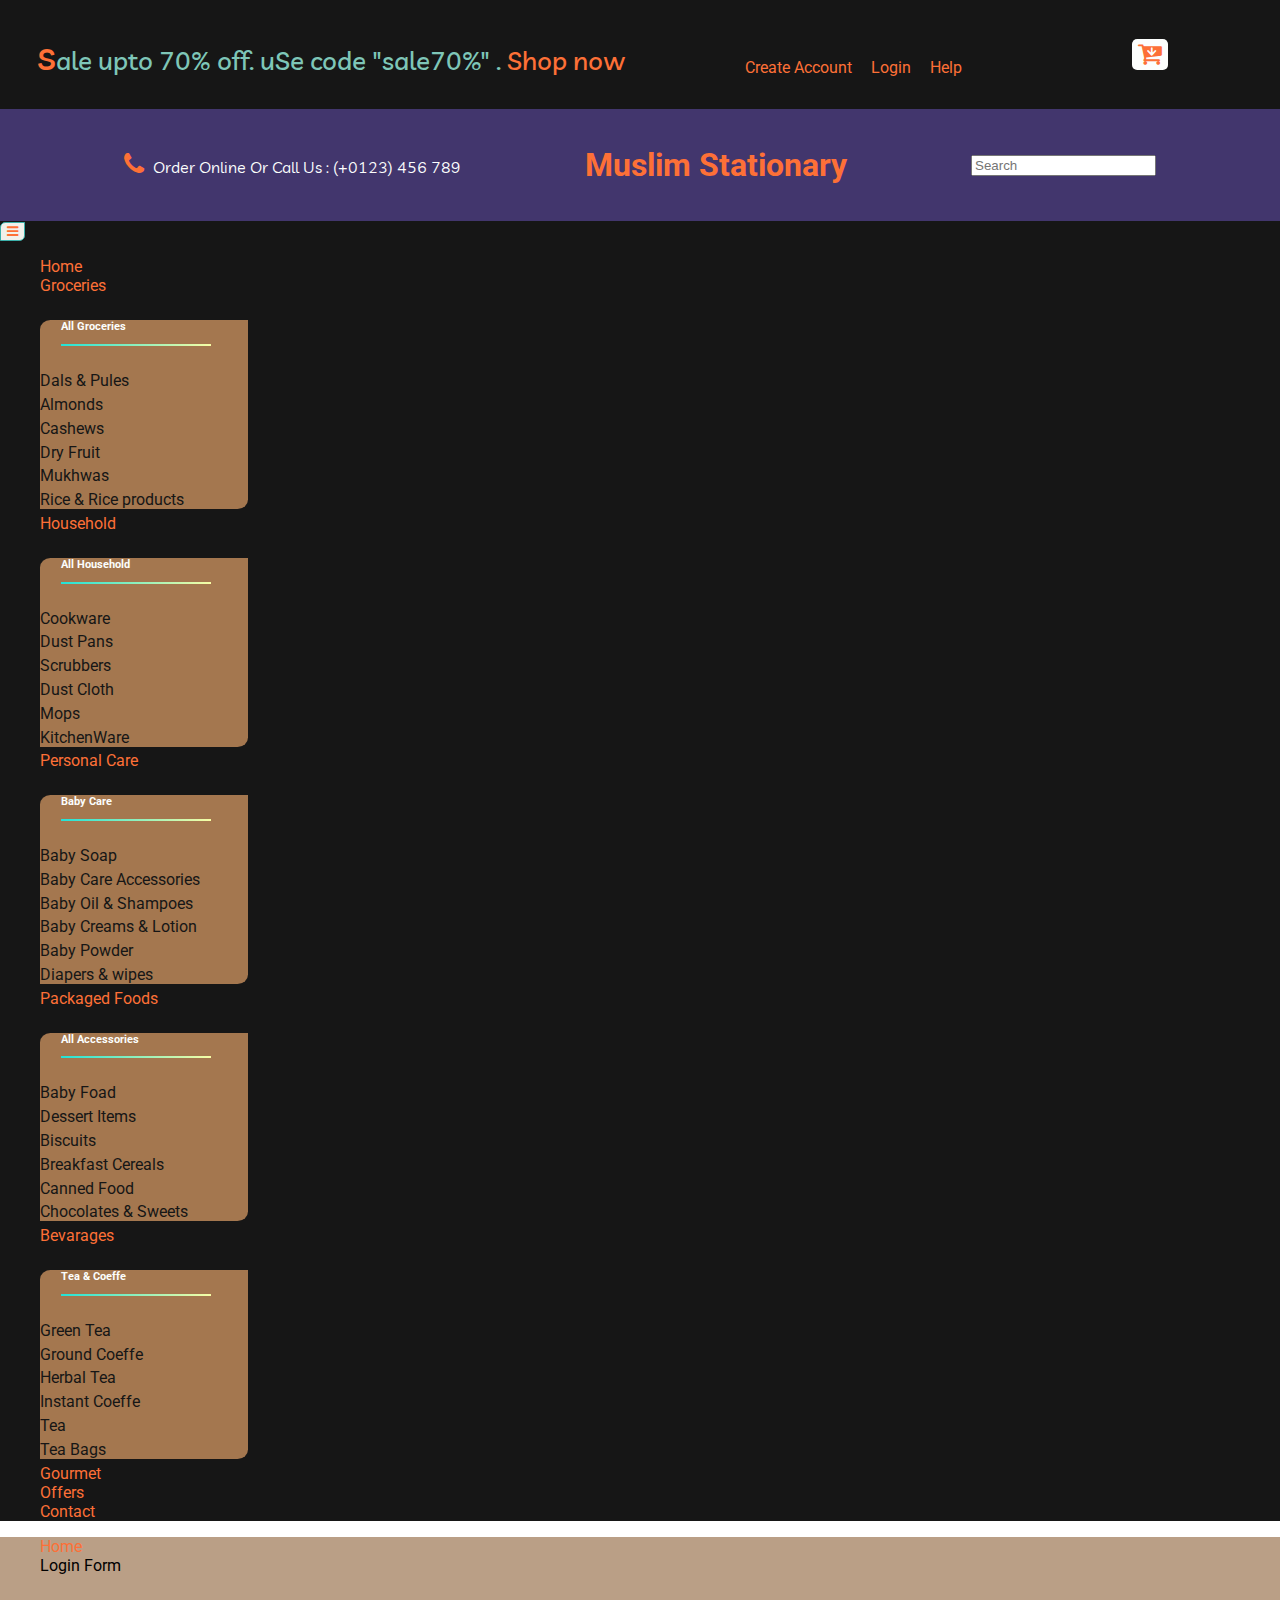
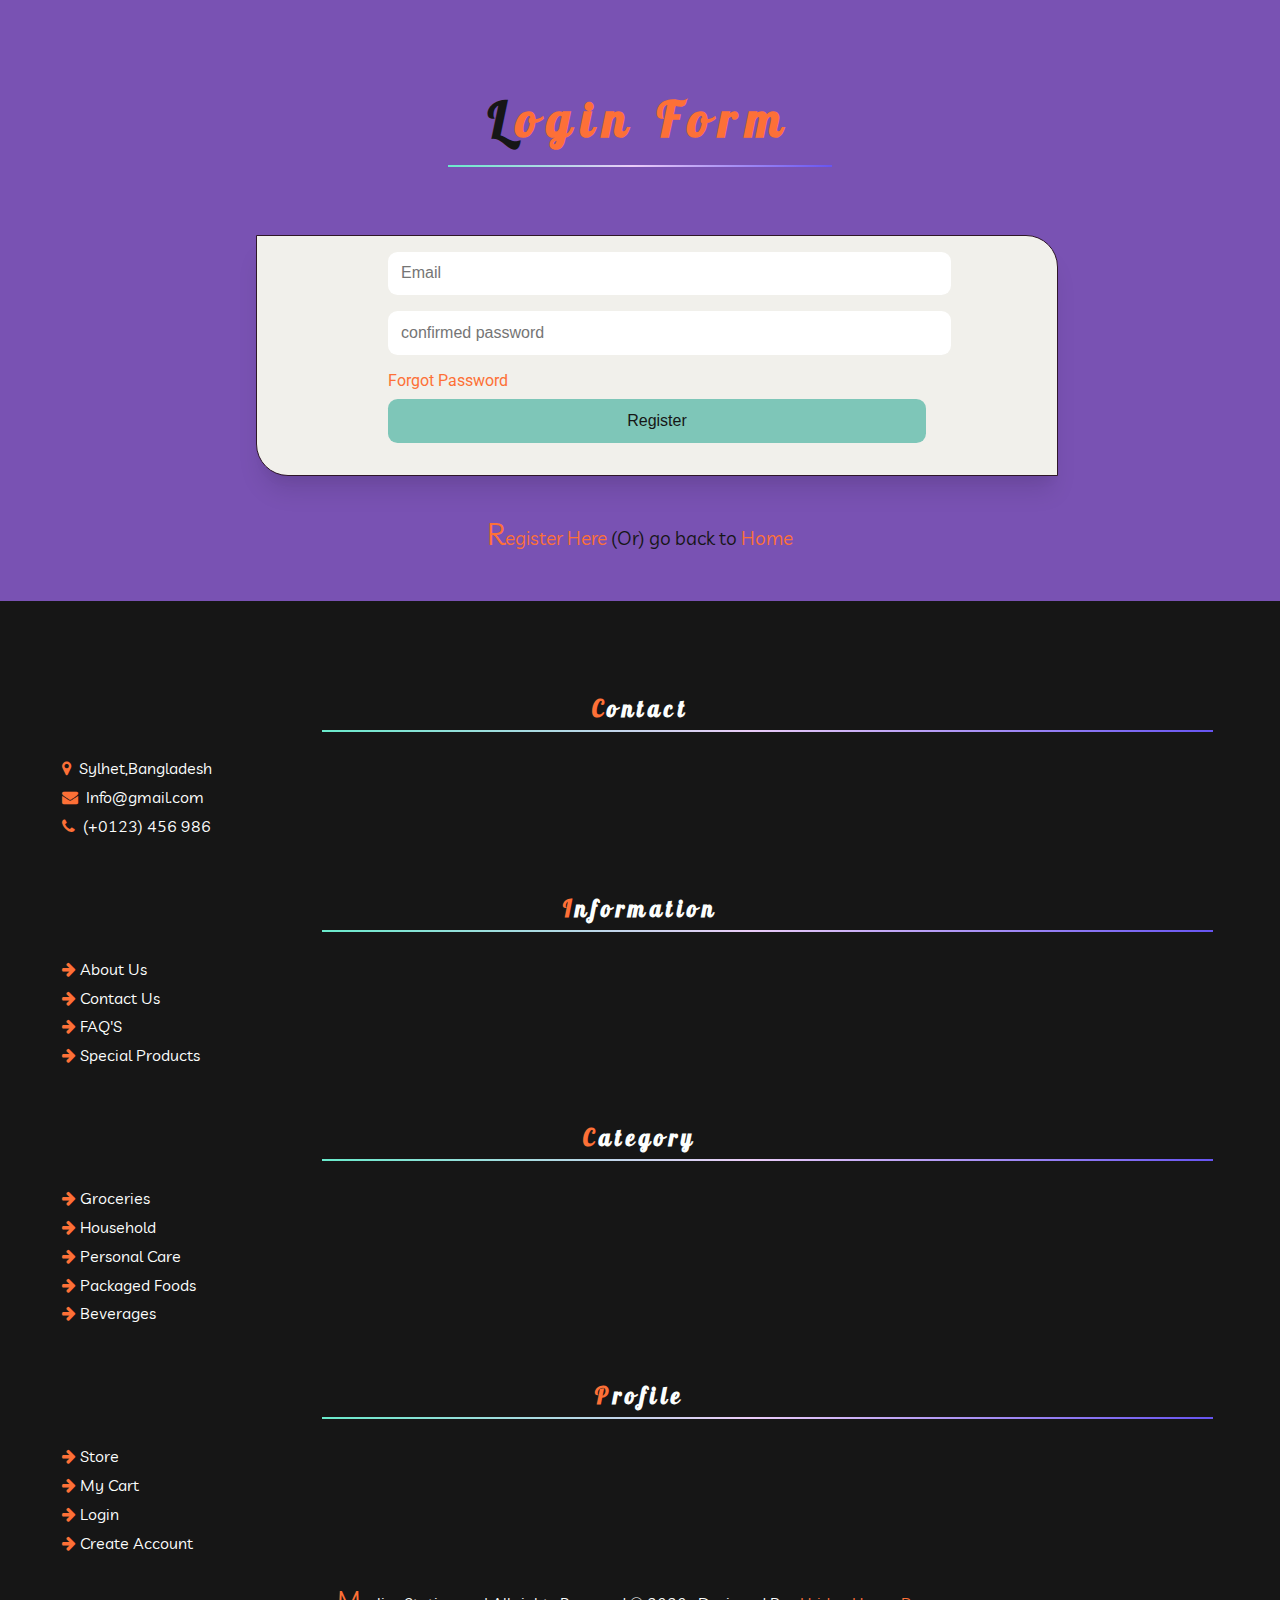
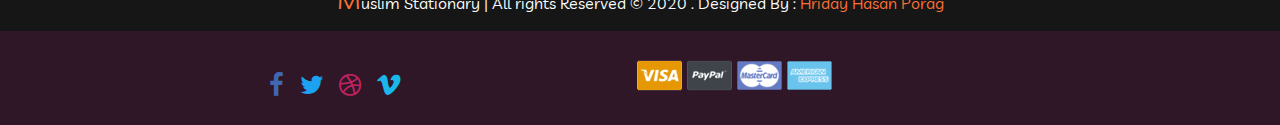
<file: login.html>
<!--
author: Hriday Hasan Porag
-->
<!DOCTYPE html>
<html>
<head>
<title>Muslim Ummah</title>
<!-- for-mobile-apps -->
<meta name="viewport" content="width=device-width, initial-scale=1">
<meta http-equiv="Content-Type" content="text/html; charset=utf-8" />
<meta name="keywords" content="Super Market Responsive web template, Bootstrap Web Templates, Flat Web Templates, Android Compatible web template, 
Smartphone Compatible web template, free webdesigns for Nokia, Samsung, LG, SonyEricsson, Motorola web design" />
<script type="application/x-javascript"> addEventListener("load", function() { setTimeout(hideURLbar, 0); }, false);
		function hideURLbar(){ window.scrollTo(0,1); } 
</script>
<!-- Custom Css Files -->
<!-- <link href="css/bootstrap.css" rel="stylesheet" type="text/css" media="all" /> -->
<link rel="stylesheet" href="https://stackpath.bootstrapcdn.com/bootstrap/4.5.0/css/bootstrap.min.css" integrity="sha384-9aIt2nRpC12Uk9gS9baDl411NQApFmC26EwAOH8WgZl5MYYxFfc+NcPb1dKGj7Sk" crossorigin="anonymous">
<link href="css/style.css" rel="stylesheet" type="text/css" media="all" />
<!-- Smooth Scrool To Top -->
<link rel="stylesheet" href="css/floating-totop-button.min.css">
<!-- font-awesome icons -->
<link href="css/font-awesome.css" rel="stylesheet"> 
<!-- Google Fonts -->
<link href="https://fonts.googleapis.com/css2?family=Galada&family=Livvic:ital,wght@0,300;0,400;0,700;1,600&family=Lobster&family=Roboto:wght@300;400;700&family=Ubuntu:wght@300;400;700&display=swap" rel="stylesheet"> 

</head>
<body>
	
<!-- Start Header Top Section -->
<header>
	<div class="header-section">
		<div class="container">
			<div class="offer">
				<p>sale upto 70% off. uSe code "sale70%" . <a href="products.html">Shop now</a></p>
			</div>

			<div class="login">
				<ul>
					<li><a href="registered.html">Create Account</a></li>
					<li><a href="login.html">Login</a></li>
					<li><a href="contact.html">Help</a></li>
				</ul>
			</div>

			<div class="product-list">
				<form action="#" method="POST">
					<input type="hidden" name="cmd" value="_cart">
					<input type="hidden" name="display" value="1">
					<button class="cart" type="submit" value="" >
						<i class="fa fa-cart-arrow-down"></i>
					</button>
				</form>
			</div>
			<div class="clearfix"></div>
		</div>
	</div>
</header>

<!-- End Header Top Section -->

<!-- Start Header Bottom Section -->
<div class="header-bottom">
	<div class="container">
		
		<div class="header-bottom-item">

			<div class="phone">
				<i class="fa fa-phone"></i>
				<span>Order Online Or Call Us : (+0123) 456 789</span>
			</div>
			<div class="shop-title">
				<h1><a href="index.html">Muslim Stationary</a></h1>
			</div>

			<div class="form">
				<form class="form-inline">
					<input class="form-control" type="search" placeholder="Search" aria-label="Search">
				  </form>
			</div>
		</div>
			
		  
	</div>
</div>

<!-- End Header Bottom Section -->

<!-- Start Navigation Section -->
<div class="navigation">
	<div class="container">
		<nav class="navbar navbar-expand-lg">
			
			<button class="navbar-toggler" type="button" data-toggle="collapse" data-target="#navbarSupportedContent" aria-controls="navbarSupportedContent" aria-expanded="false" aria-label="Toggle navigation">
				<span class="fa fa-bars"></span>
			  </button>
			<div class="collapse navbar-collapse" id="navbarSupportedContent">

			  <ul class="navbar-nav mr-auto">
				<li class="nav-item active">
				  <a class="nav-link" href="#">Home</a>
				</li>
				<!-- Mega Item -->
				<li class="nav-item dropdown">
				  <a class="nav-link dropdown-toggle" href="#" id="navbarDropdown" role="button" data-toggle="dropdown" aria-haspopup="true" aria-expanded="false">
					Groceries
				  </a>
				  <div class="dropdown-menu" aria-labelledby="navbarDropdown">
					  <h6>All Groceries</h6>
					<a class="dropdown-item" href="groceries.html">Dals & Pules</a>
					<a class="dropdown-item" href="groceries.html">Almonds</a>
					<a class="dropdown-item" href="groceries.html">Cashews</a>
					<a class="dropdown-item" href="groceries.html">Dry Fruit</a>
					<a class="dropdown-item" href="groceries.html">Mukhwas</a>
					<a class="dropdown-item" href="groceries.html">Rice & Rice products</a>
				  </div>
				</li>
				<!-- Mega Item -->
				<li class="nav-item dropdown">
					<a class="nav-link dropdown-toggle" href="#" id="navbarDropdown" role="button" data-toggle="dropdown" aria-haspopup="true" aria-expanded="false">
					  Household
					</a>
					<div class="dropdown-menu" aria-labelledby="navbarDropdown">
						<h6>All Household</h6>
					  <a class="dropdown-item" href="household.html">Cookware</a>
					  <a class="dropdown-item" href="household.html">Dust Pans</a>
					  <a class="dropdown-item" href="household.html">Scrubbers</a>
					  <a class="dropdown-item" href="household.html">Dust Cloth</a>
					  <a class="dropdown-item" href="household.html">Mops</a>
					  <a class="dropdown-item" href="household.html">KitchenWare</a>
					</div>
				  </li>
				<!-- Mega Item -->
				<li class="nav-item dropdown">
					<a class="nav-link dropdown-toggle" href="#" id="navbarDropdown" role="button" data-toggle="dropdown" aria-haspopup="true" aria-expanded="false">
					  Personal Care
					</a>
					<div class="dropdown-menu" aria-labelledby="navbarDropdown">
						<h6>Baby Care</h6>
					  <a class="dropdown-item" href="personalcare.html">Baby Soap</a>
					  <a class="dropdown-item" href="personalcare.html">Baby Care Accessories</a>
					  <a class="dropdown-item" href="personalcare.html">Baby Oil & Shampoes</a>
					  <a class="dropdown-item" href="personalcare.html">Baby Creams & Lotion</a>
					  <a class="dropdown-item" href="personalcare.html">Baby Powder</a>
					  <a class="dropdown-item" href="personalcare.html">Diapers & wipes</a>
					</div>
				  </li>
				<!-- Mega Item -->
				<li class="nav-item dropdown">
					<a class="nav-link dropdown-toggle" href="#" id="navbarDropdown" role="button" data-toggle="dropdown" aria-haspopup="true" aria-expanded="false">
					  Packaged Foods
					</a>
					<div class="dropdown-menu" aria-labelledby="navbarDropdown">
						<h6>All Accessories</h6>
					  <a class="dropdown-item" href="packagedfoods.html">Baby Foad</a>
					  <a class="dropdown-item" href="packagedfoods.html">Dessert Items</a>
					  <a class="dropdown-item" href="packagedfoods.html">Biscuits</a>
					  <a class="dropdown-item" href="packagedfoods.html">Breakfast Cereals</a>
					  <a class="dropdown-item" href="packagedfoods.html">Canned Food</a>
					  <a class="dropdown-item" href="packagedfoods.html">Chocolates & Sweets</a>
					</div>
				  </li>
				<!-- Mega Item -->
				<li class="nav-item dropdown">
					<a class="nav-link dropdown-toggle" href="#" id="navbarDropdown" role="button" data-toggle="dropdown" aria-haspopup="true" aria-expanded="false">
					  Bevarages
					</a>
					<div class="dropdown-menu" aria-labelledby="navbarDropdown">
						<h6>Tea & Coeffe</h6>
					  <a class="dropdown-item" href="beverages.html">Green Tea</a>
					  <a class="dropdown-item" href="beverages.html">Ground Coeffe</a>
					  <a class="dropdown-item" href="beverages.html">Herbal Tea</a>
					  <a class="dropdown-item" href="beverages.html">Instant Coeffe</a>
					  <a class="dropdown-item" href="beverages.html">Tea</a>
					  <a class="dropdown-item" href="beverages.html">Tea Bags</a>
					</div>
				  </li>

				  <li class="nav-item">
					<a class="nav-link" href="gourmet.html">Gourmet</a>
				  </li>
				  <li class="nav-item">
					<a class="nav-link" href="offers.html">Offers</a>
				  </li>
				  <li class="nav-item">
					<a class="nav-link" href="contact.html">Contact</span></a>
				  </li>
			  </ul>
			 
			</div>
		  </nav>
	</div>
</div>
<!-- End Navigation Section -->

<!-- Start Registation -->
<!-- Breadcrumbs -->
<div class="breadcrumbs">
	<div class="container">
		<nav aria-label="breadcrumb">
			<ol class="breadcrumb">
			  <li class="breadcrumb-item"><a href="index.html">Home</a></li>
			  <li class="breadcrumb-item active" aria-current="page">Login Form</li>
			</ol>
		  </nav>
	</div>
	
</div>
<!-- // Breadcrumbs -->
<!-- Resister -->
<div class="register">
	<div class="container">
		<h2>Login Form</h2>
		<div class="login-form">
			<form action="#" method="POST">
				<input type="email" placeholder="Email" required="">
				<input type="password" placeholder="confirmed password" required="">
			</form>
			
          <a href="#" style="margin-left: 15%;">Forgot Password</a>			
			<input type="submit" value="Register">
		</div>
		<div class="register-home">
			<p><a href="registered.html">Register Here</a>
				(Or) go back to 
				<a href="index.html">Home</a> 
			</p>
			
		</div>
	</div>
</div>
<!-- // Resister -->
<!-- End Registation -->


<!-- Start Footer -->
<footer>
	<div class="container">
		<div class="footer">
			<div class="footer-content">
				<div class="row">
					<!-- 1st Column -->
					<div class="col-md-6 col-lg-3 contact grid">
						<h2>contact</h2>
						<ul class="contact">
							<li>
								<i class="fa fa-map-marker" aria-hidden="true"> <span>Sylhet,Bangladesh</span></i>
							</li>
							<li>
								<i class="fa fa-envelope" aria-hidden="true"> <a href="#">Info@gmail.com</a></i>
							</li>
							<li>
								<i class="fa fa-phone" aria-hidden="true"> <span>(+0123) 456 986</span></i>
							</li>
						</ul>
					</div>
					<!-- 2nd Column -->
					<div class="col-md-6 col-lg-3 information grid">
						<h2>Information</h2>
						<ul class="info">
							<li>
								<i class="fa fa-arrow-right" aria-hidden="true"><a href="about.html">About Us</a></i>
							</li>
							<li>
								<i class="fa fa-arrow-right" aria-hidden="true"><a href="contact.html">Contact Us</a></i>
							</li>
							<li>
								<i class="fa fa-arrow-right" aria-hidden="true"><a href="faq.html">FAQ'S</a></i>
							</li>
							<li>
								<i class="fa fa-arrow-right" aria-hidden="true"><a href="products.html">Special Products</a></i>
							</li>
						</ul>
					</div>
					<!-- 3rd Column -->
					<div class="col-md-6 col-lg-3 category grid">
						<h2>Category</h2>
						<ul class="cat">
							<li>
								<i class="fa fa-arrow-right" aria-hidden="true"><a href="groceries.html">Groceries</a></i>
							</li>
							<li>
								<i class="fa fa-arrow-right" aria-hidden="true"><a href="household.html">Household</a></i>
							</li>
							<li>
								<i class="fa fa-arrow-right" aria-hidden="true"><a href="personalcare.html">Personal Care</a></i>
							</li>
							<li>
								<i class="fa fa-arrow-right" aria-hidden="true"><a href="packagedfoods.html">Packaged Foods</a></i>
							</li>
							<li>
								<i class="fa fa-arrow-right" aria-hidden="true"><a href="beverages.html">Beverages</a></i>

							</li>
						
						</ul>
					</div>
					<!-- 1st Column -->
					<div class="col-md-6 col-lg-3 profile grid">
						<h2>Profile</h2>
						<ul class="profiles">
							<li>
								<i class="fa fa-arrow-right" aria-hidden="true"><a href="products.html">Store</a></i>
							</li>
							<li>
								<i class="fa fa-arrow-right" aria-hidden="true"><a href="checkout.html">My Cart</a></i>
							</li>
							<li>
								<i class="fa fa-arrow-right" aria-hidden="true"><a href="login.html">Login</a></i>
							</li>
							<li>
								<i class="fa fa-arrow-right" aria-hidden="true"><a href="registered.html">Create Account</a></i>
							</li>
						</ul>
					</div>

					<div class="clearfix"></div>
				</div>
			</div>
		</div>
	</div>
	<div class="footer-copy">
		<div class="container">
			<p>Muslim Stationary | All rights Reserved &copy; 2020 . Designed By : <a href="#" target="_blank">Hriday Hasan Porag</a></p>
		</div>
	</div>
	<div class="footer-bottom">
		<div class="container">
			<div class="social-icon">
				<ul>
					<li>
						<a href="#" class="facebook"> <i class="fa fa-facebook" aria-hidden="true" ></i></a>
					</li>
					<li>
						<a href="#" class="twitter"> <i class="fa fa-twitter" aria-hidden="true" ></i></a>
					</li>
					<li>
						<a href="#" class="dribbble"> <i class="fa fa-dribbble" aria-hidden="true" ></i></a>
					</li>
					<li>
						<a href="#" class="vimeo"> <i class="fa fa-vimeo" aria-hidden="true" ></i></a>
					</li>
				</ul>
			</div>
			<div class="payment">
				<img src="images/card.png" alt="" class="img-fluid">
			</div>
			<div class="clearfix"></div>
		</div>
	</div>
</footer>
<!-- End Footer -->



<!-- Bootstrap Core JavaScript -->
<!-- <script src="js/bootstrap.min.js"></script> -->
<script src="js/jquery-1.11.1.min.js"></script>
<!-- <script src="https://code.jquery.com/jquery-3.5.1.slim.min.js" integrity="sha384-DfXdz2htPH0lsSSs5nCTpuj/zy4C+OGpamoFVy38MVBnE+IbbVYUew+OrCXaRkfj" crossorigin="anonymous"></script> -->
<script src="https://cdn.jsdelivr.net/npm/popper.js@1.16.0/dist/umd/popper.min.js" integrity="sha384-Q6E9RHvbIyZFJoft+2mJbHaEWldlvI9IOYy5n3zV9zzTtmI3UksdQRVvoxMfooAo" crossorigin="anonymous"></script>
<script src="https://stackpath.bootstrapcdn.com/bootstrap/4.5.0/js/bootstrap.min.js" integrity="sha384-OgVRvuATP1z7JjHLkuOU7Xw704+h835Lr+6QL9UvYjZE3Ipu6Tp75j7Bh/kR0JKI" crossorigin="anonymous"></script>

<!-- miniCart -->
<script src="js/minicart.min.js"></script>
<script>
	// Mini Cart
	paypal.minicart.render({
		action:'#'
	});
	if(~window.location.search.indexOf('reset=true')){
		paypal.minicart.reset();
	}
</script>
<!-- Smooth Scrool To Top -->
<script src="js/floating-totop-button.min.js"></script>
<script type="text/javascript">
	$("body").toTopButton({
		size: 2,
scrollTrigger: 300,
animationTime: 700,
// fade in/out speed
fadeInSpeed: 'fast',
fadeOutSpeed: 'fast',
// auto hides when reaching the top
autoHide: true,
// auto hides when the screen size is smaller than this value
mobileHide: 576
});
</script>

</body>
</html>
</file>
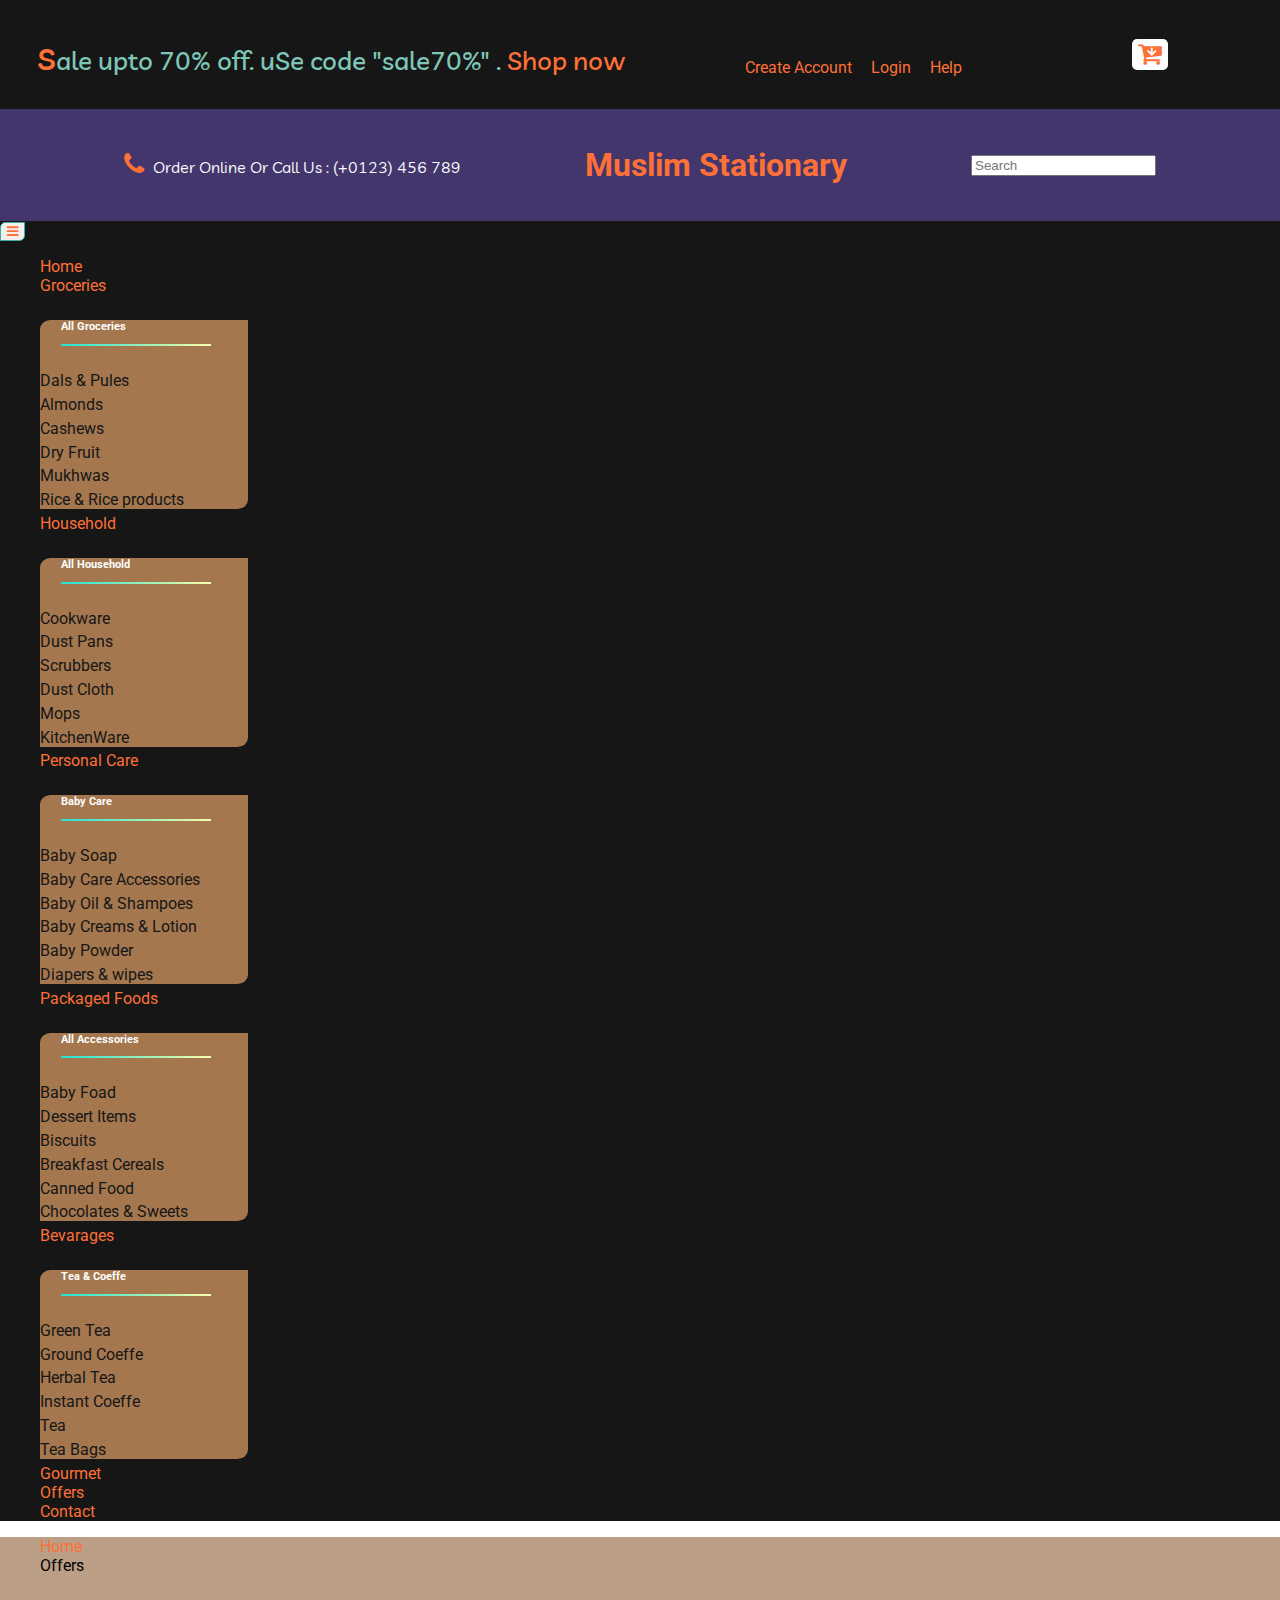
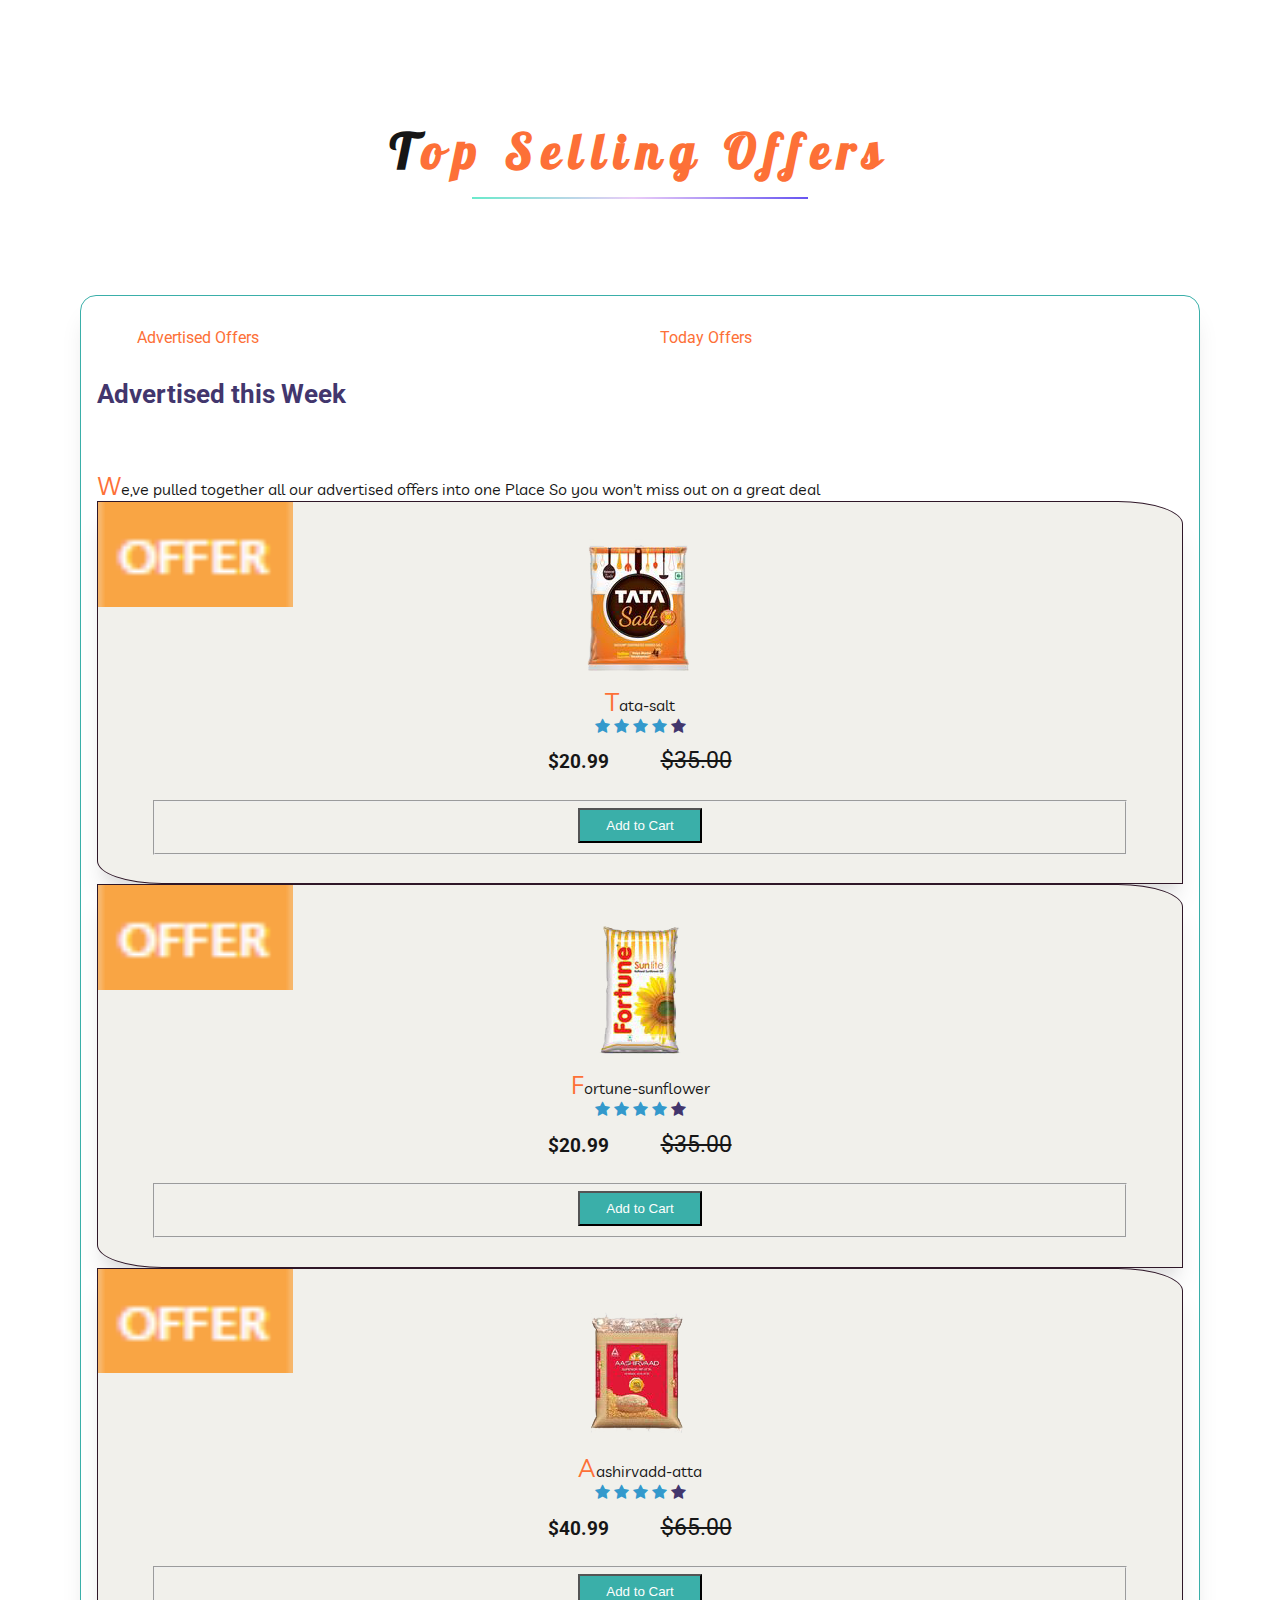
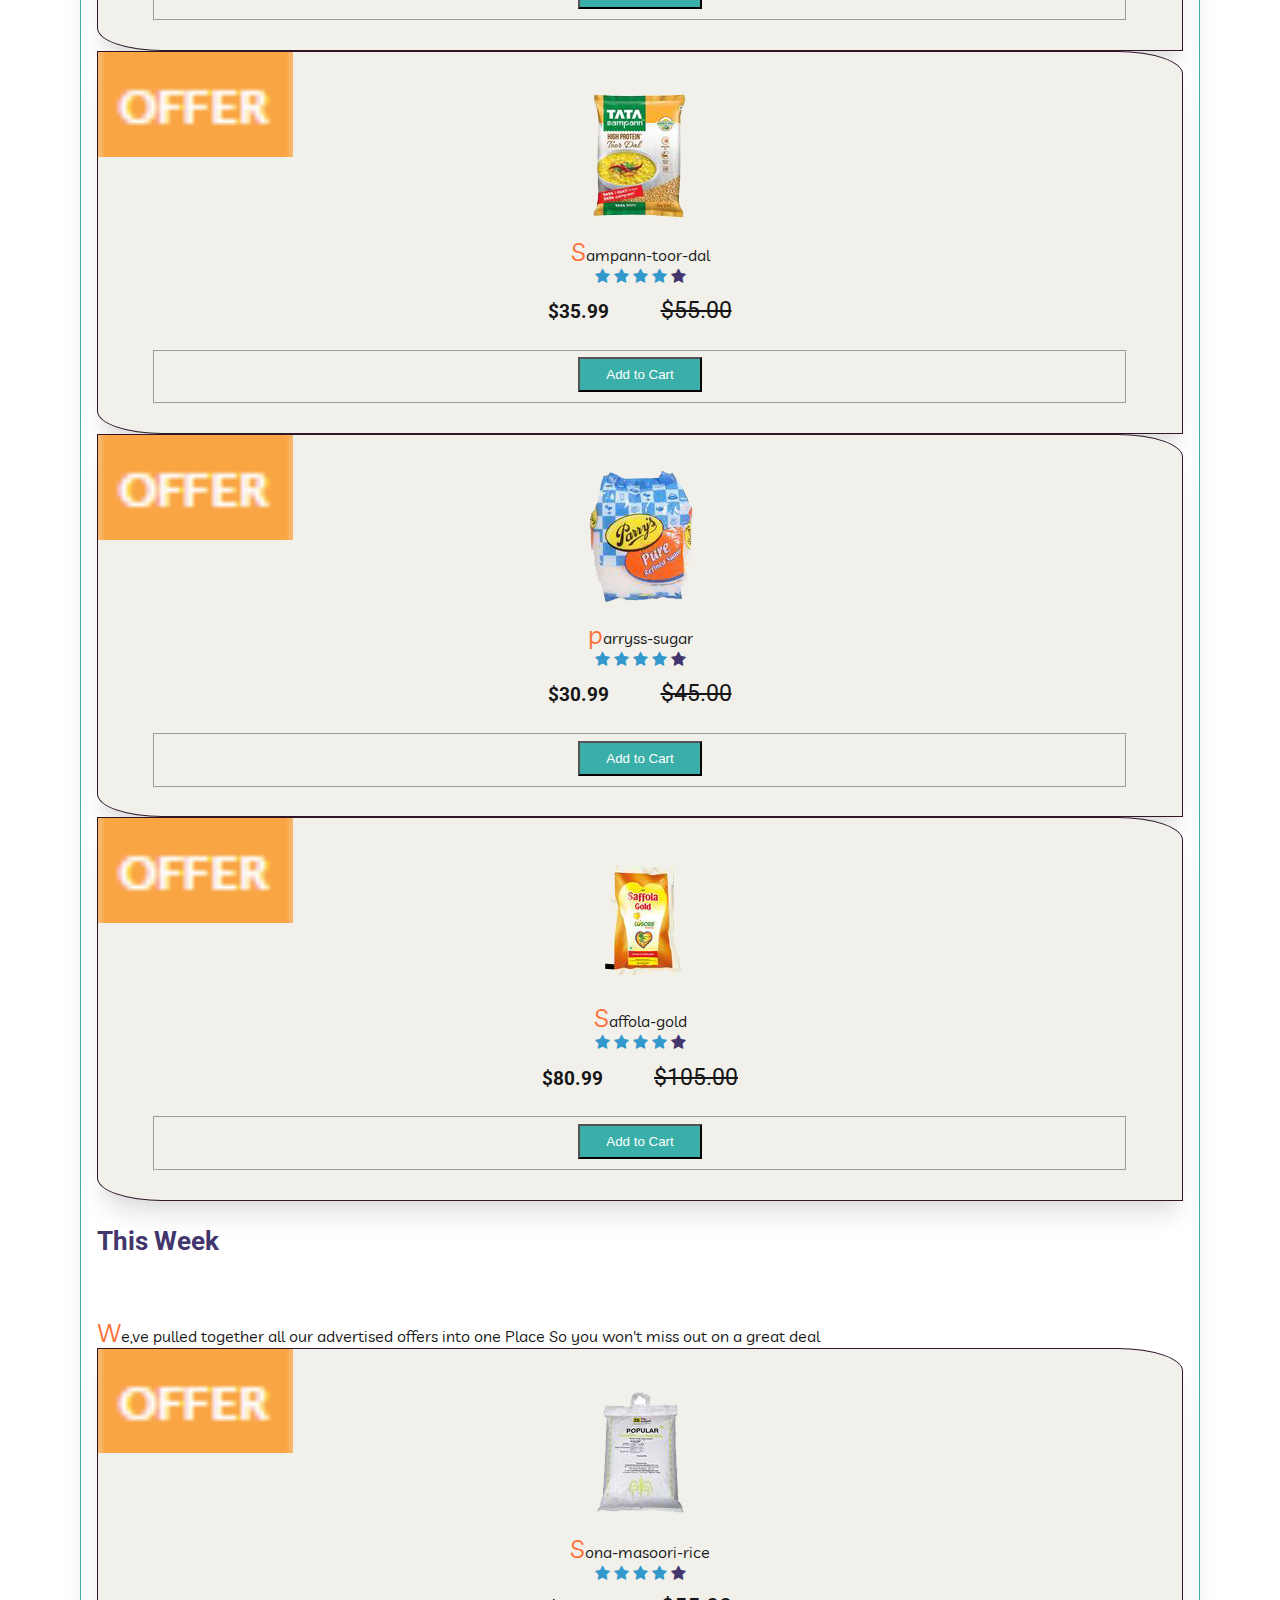
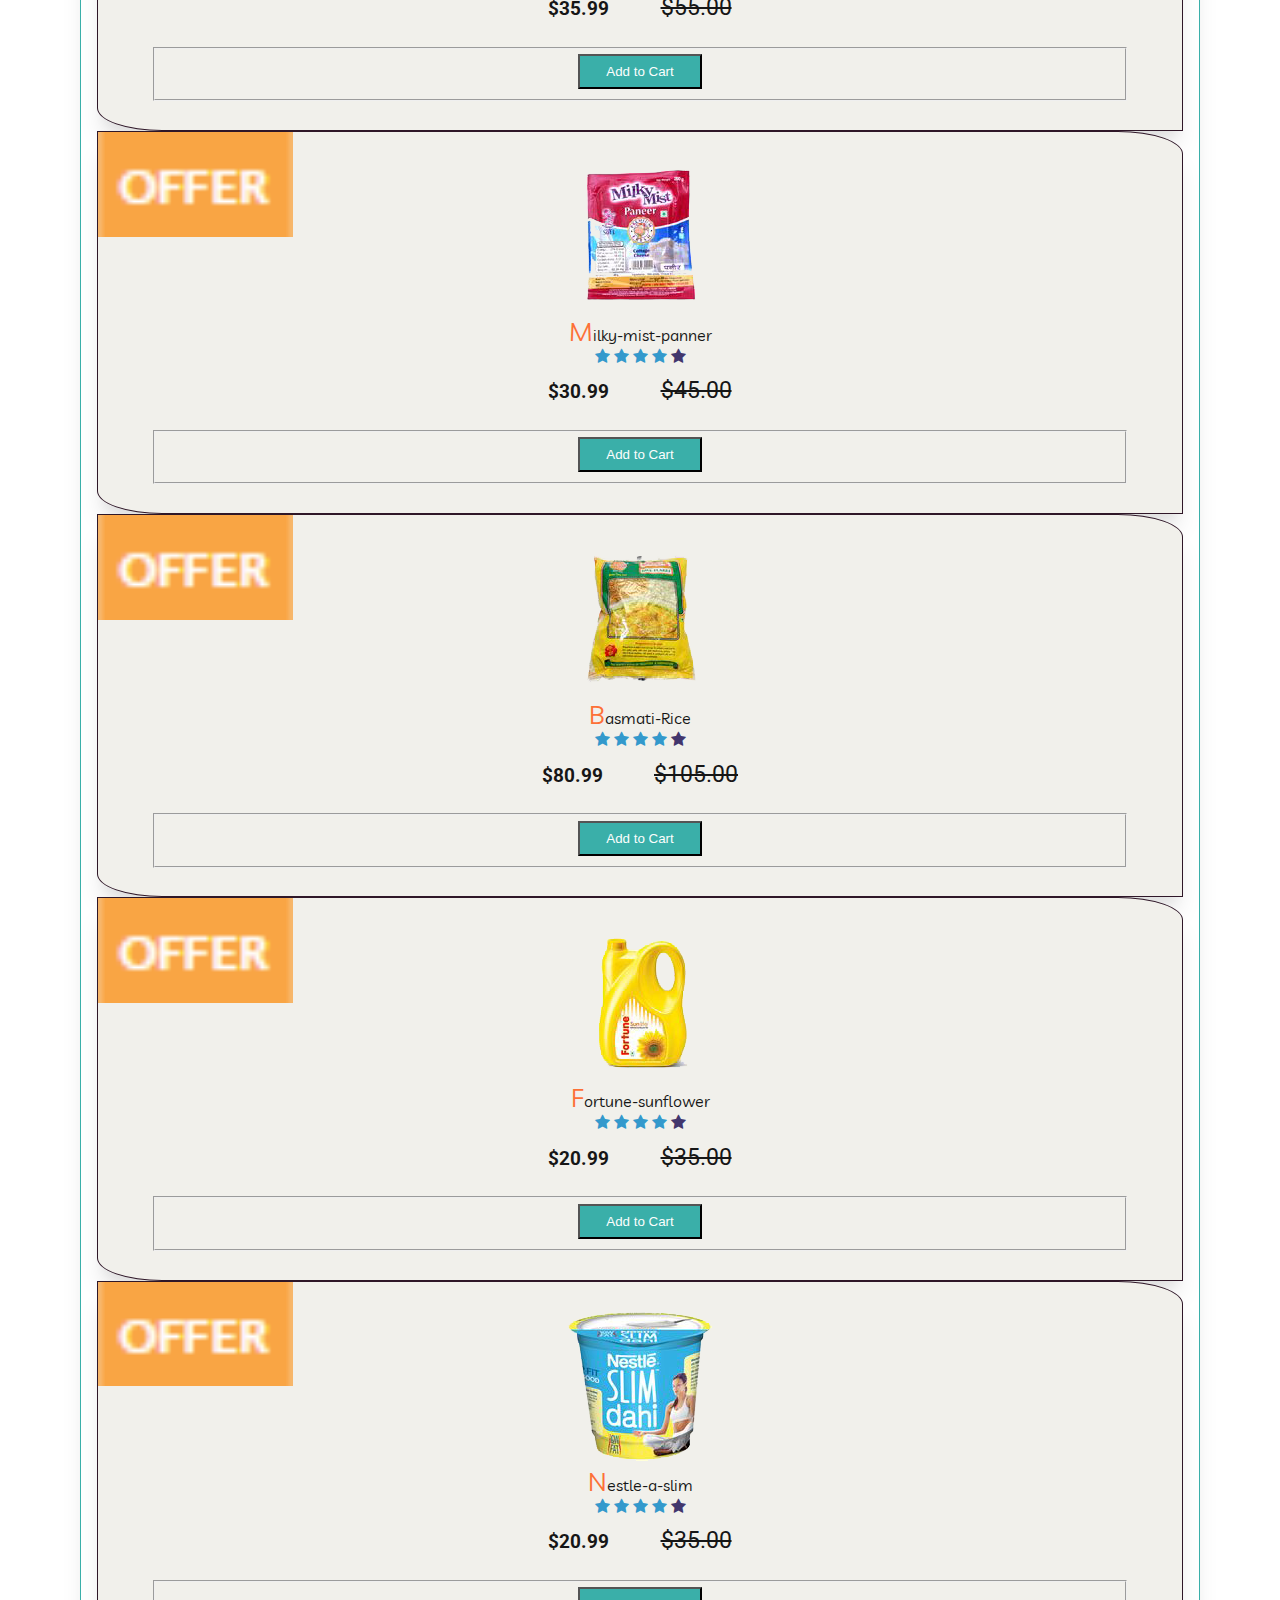
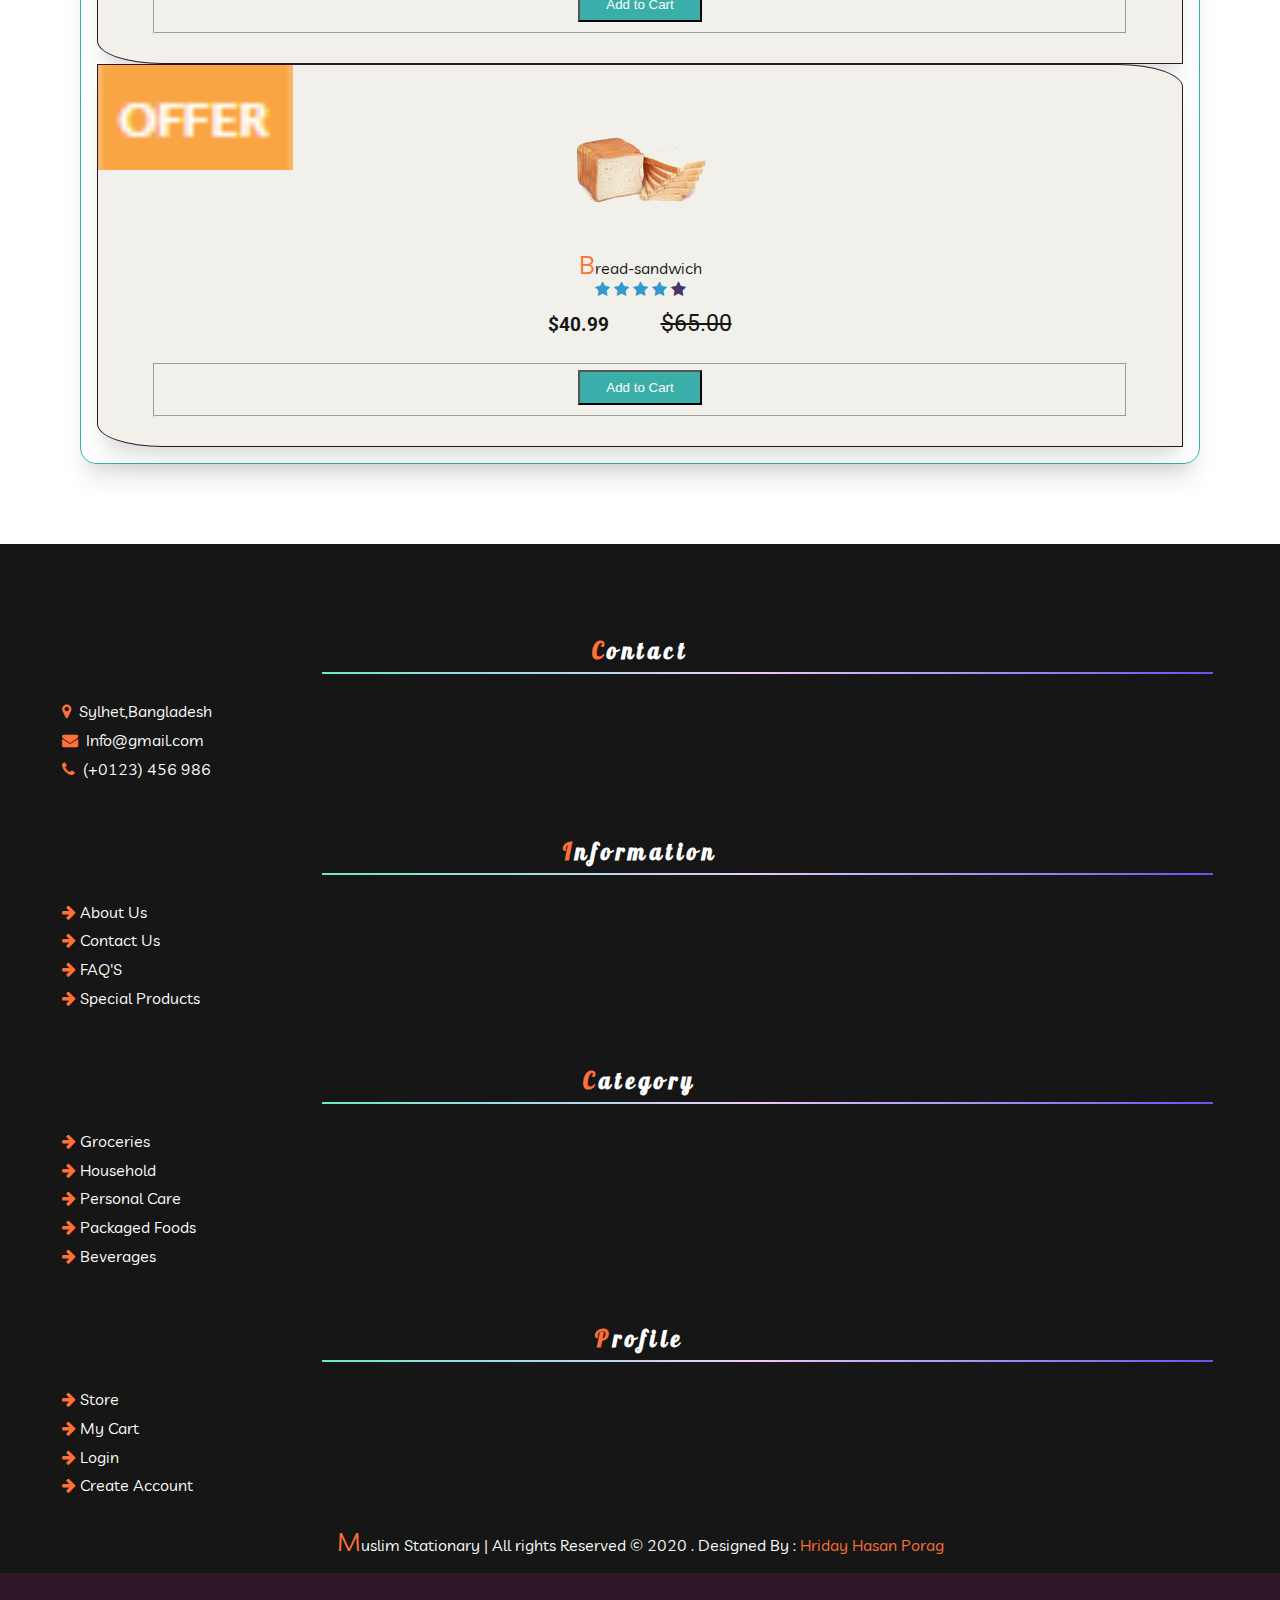
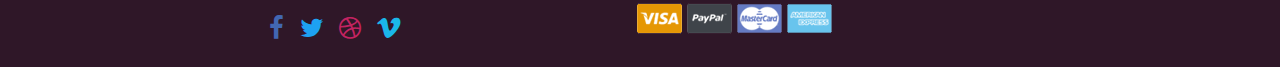
<file: offers.html>
<!--
Author: Hriday Hasan Porag
-->
<!DOCTYPE html>
<html>
<head>
<title>Muslim Ummah</title>
<!-- For-Mobile-Apps -->
<meta name="viewport" content="width=device-width, initial-scale=1">
<meta http-equiv="Content-Type" content="text/html; charset=utf-8" />
<meta name="keywords" content="Super Market Responsive web template, Bootstrap Web Templates, Flat Web Templates, Android Compatible web template, 
Smartphone Compatible web template, free webdesigns for Nokia, Samsung, LG, SonyEricsson, Motorola web design" />
<script type="application/x-javascript"> addEventListener("load", function() { setTimeout(hideURLbar, 0); }, false);
		function hideURLbar(){ window.scrollTo(0,1); } 
</script>
<!-- Custom Css Files -->
<!-- <link href="css/bootstrap.css" rel="stylesheet" type="text/css" media="all" /> -->
<link rel="stylesheet" href="https://stackpath.bootstrapcdn.com/bootstrap/4.5.0/css/bootstrap.min.css" integrity="sha384-9aIt2nRpC12Uk9gS9baDl411NQApFmC26EwAOH8WgZl5MYYxFfc+NcPb1dKGj7Sk" crossorigin="anonymous">
<link href="css/style.css" rel="stylesheet" type="text/css" media="all" />
<!-- Smooth Scrool To Top -->
<link rel="stylesheet" href="css/floating-totop-button.min.css">
<!-- font-awesome icons -->
<link href="css/font-awesome.css" rel="stylesheet"> 
<!-- Google Fonts -->
<link href="https://fonts.googleapis.com/css2?family=Galada&family=Livvic:ital,wght@0,300;0,400;0,700;1,600&family=Lobster&family=Roboto:wght@300;400;700&family=Ubuntu:wght@300;400;700&display=swap" rel="stylesheet"> 
</head>
<body>
	
<!-- Start Header Top Section -->
<header>
	<div class="header-section">
		<div class="container">
			<div class="offer">
				<p>sale upto 70% off. uSe code "sale70%" . <a href="products.html">Shop now</a></p>
			</div>

			<div class="login">
				<ul>
					<li><a href="registered.html">Create Account</a></li>
					<li><a href="login.html">Login</a></li>
					<li><a href="contact.html">Help</a></li>
				</ul>
			</div>

			<div class="product-list">
				<form action="#" method="POST">
					<input type="hidden" name="cmd" value="_cart">
					<input type="hidden" name="display" value="1">
					<button class="cart" type="submit" value="" >
						<i class="fa fa-cart-arrow-down"></i>
					</button>
				</form>
			</div>
			<div class="clearfix"></div>
		</div>
	</div>
</header>

<!-- End Header Top Section -->

<!-- Start Header Bottom Section -->
<div class="header-bottom">
	<div class="container">
		
		<div class="header-bottom-item">

			<div class="phone">
				<i class="fa fa-phone"></i>
				<span>Order Online Or Call Us : (+0123) 456 789</span>
			</div>
			<div class="shop-title">
				<h1><a href="index.html">Muslim Stationary</a></h1>
			</div>

			<div class="form">
				<form class="form-inline">
					<input class="form-control" type="search" placeholder="Search" aria-label="Search">
				  </form>
			</div>
		</div>
			
		  
	</div>
</div>

<!-- End Header Bottom Section -->

<!-- Start Navigation Section -->
<div class="navigation">
	<div class="container">
		<nav class="navbar navbar-expand-lg">
			
			<button class="navbar-toggler" type="button" data-toggle="collapse" data-target="#navbarSupportedContent" aria-controls="navbarSupportedContent" aria-expanded="false" aria-label="Toggle navigation">
				<span class="fa fa-bars"></span>
			  </button>
			<div class="collapse navbar-collapse" id="navbarSupportedContent">

			  <ul class="navbar-nav mr-auto">
				<li class="nav-item active">
				  <a class="nav-link" href="#">Home</a>
				</li>
				<!-- Mega Item -->
				<li class="nav-item dropdown">
				  <a class="nav-link dropdown-toggle" href="#" id="navbarDropdown" role="button" data-toggle="dropdown" aria-haspopup="true" aria-expanded="false">
					Groceries
				  </a>
				  <div class="dropdown-menu" aria-labelledby="navbarDropdown">
					  <h6>All Groceries</h6>
					<a class="dropdown-item" href="groceries.html">Dals & Pules</a>
					<a class="dropdown-item" href="groceries.html">Almonds</a>
					<a class="dropdown-item" href="groceries.html">Cashews</a>
					<a class="dropdown-item" href="groceries.html">Dry Fruit</a>
					<a class="dropdown-item" href="groceries.html">Mukhwas</a>
					<a class="dropdown-item" href="groceries.html">Rice & Rice products</a>
				  </div>
				</li>
				<!-- Mega Item -->
				<li class="nav-item dropdown">
					<a class="nav-link dropdown-toggle" href="#" id="navbarDropdown" role="button" data-toggle="dropdown" aria-haspopup="true" aria-expanded="false">
					  Household
					</a>
					<div class="dropdown-menu" aria-labelledby="navbarDropdown">
						<h6>All Household</h6>
					  <a class="dropdown-item" href="household.html">Cookware</a>
					  <a class="dropdown-item" href="household.html">Dust Pans</a>
					  <a class="dropdown-item" href="household.html">Scrubbers</a>
					  <a class="dropdown-item" href="household.html">Dust Cloth</a>
					  <a class="dropdown-item" href="household.html">Mops</a>
					  <a class="dropdown-item" href="household.html">KitchenWare</a>
					</div>
				  </li>
				<!-- Mega Item -->
				<li class="nav-item dropdown">
					<a class="nav-link dropdown-toggle" href="#" id="navbarDropdown" role="button" data-toggle="dropdown" aria-haspopup="true" aria-expanded="false">
					  Personal Care
					</a>
					<div class="dropdown-menu" aria-labelledby="navbarDropdown">
						<h6>Baby Care</h6>
					  <a class="dropdown-item" href="personalcare.html">Baby Soap</a>
					  <a class="dropdown-item" href="personalcare.html">Baby Care Accessories</a>
					  <a class="dropdown-item" href="personalcare.html">Baby Oil & Shampoes</a>
					  <a class="dropdown-item" href="personalcare.html">Baby Creams & Lotion</a>
					  <a class="dropdown-item" href="personalcare.html">Baby Powder</a>
					  <a class="dropdown-item" href="personalcare.html">Diapers & wipes</a>
					</div>
				  </li>
				<!-- Mega Item -->
				<li class="nav-item dropdown">
					<a class="nav-link dropdown-toggle" href="#" id="navbarDropdown" role="button" data-toggle="dropdown" aria-haspopup="true" aria-expanded="false">
					  Packaged Foods
					</a>
					<div class="dropdown-menu" aria-labelledby="navbarDropdown">
						<h6>All Accessories</h6>
					  <a class="dropdown-item" href="packagedfoods.html">Baby Foad</a>
					  <a class="dropdown-item" href="packagedfoods.html">Dessert Items</a>
					  <a class="dropdown-item" href="packagedfoods.html">Biscuits</a>
					  <a class="dropdown-item" href="packagedfoods.html">Breakfast Cereals</a>
					  <a class="dropdown-item" href="packagedfoods.html">Canned Food</a>
					  <a class="dropdown-item" href="packagedfoods.html">Chocolates & Sweets</a>
					</div>
				  </li>
				<!-- Mega Item -->
				<li class="nav-item dropdown">
					<a class="nav-link dropdown-toggle" href="#" id="navbarDropdown" role="button" data-toggle="dropdown" aria-haspopup="true" aria-expanded="false">
					  Bevarages
					</a>
					<div class="dropdown-menu" aria-labelledby="navbarDropdown">
						<h6>Tea & Coeffe</h6>
					  <a class="dropdown-item" href="beverages.html">Green Tea</a>
					  <a class="dropdown-item" href="beverages.html">Ground Coeffe</a>
					  <a class="dropdown-item" href="beverages.html">Herbal Tea</a>
					  <a class="dropdown-item" href="beverages.html">Instant Coeffe</a>
					  <a class="dropdown-item" href="beverages.html">Tea</a>
					  <a class="dropdown-item" href="beverages.html">Tea Bags</a>
					</div>
				  </li>

				  <li class="nav-item">
					<a class="nav-link" href="gourmet.html">Gourmet</a>
				  </li>
				  <li class="nav-item">
					<a class="nav-link" href="offers.html">Offers</a>
				  </li>
				  <li class="nav-item">
					<a class="nav-link" href="contact.html">Contact</span></a>
				  </li>
			  </ul>
			 
			</div>
		  </nav>
	</div>
</div>
<!-- End Navigation Section -->
<!-- Breadcrumbs -->
<div class="breadcrumbs">
	<div class="container">
		<nav aria-label="breadcrumb">
			<ol class="breadcrumb">
			  <li class="breadcrumb-item"><a href="index.html">Home</a></li>
			  <li class="breadcrumb-item active" aria-current="page">Offers</li>
			</ol>
		  </nav>
	</div>
	
</div>
<!-- // Breadcrumbs -->
<!-- Start Top brands -->
<div class="top-brands">
	<div class="container">
		<h2>Top Selling Offers</h2>
		<div class="grid-content">
			<div class="bs-example bs-example-tabs" role="tabpanel" data-example-id="togglable-tabs">
			<ul id="mytab" class="nav" role="tablist">
				<li role="presentation" class="active"> <a href="#expeditions" id="expeditions-tab" role="tab" data-toggle="tab" aria-controls="expeditions" aria-expanded="true" >Advertised Offers</a></li>
				<li role="presentation"><a href="#tours" id="tours-tab" role="tab" data-toggle="tab" aria-controls="tours" aria-expanded="true">Today Offers</a></li>
			</ul>	
			<!-- Content header -->
			<div id="mytabcontent" class="tab-content">
				<!-- Left Content -->
				<div role="tabpanel" class="tab-pane fade show active" id="expeditions" aria-labelledby="expeditions-tab">
					<div class="content-header">
						<h6>Advertised this Week</h6>
						<p>We,ve pulled together all our advertised offers into one Place So you won't miss out on a great deal</p>
					</div>
					<!-- Content  -->
					<div class="content-grid row mt-4">
						<!-- Single Content -->
						<div class="col-md-4 content-left mb-md-3 top brand left">
							<div class="hoverEffect bordercontent">
								<div class="top-brand">
									<div class="brand-image">
										<img src="images/offer.png" alt="img1" class="img-responsive">
									</div>
									<div class="brand-image-info">
										<figure>
											<div class="snipcart-item block">
												<div class="snipcart-thumb">
													<a href="products.html"><img src="images/1.png" alt="">
													</a>
													<p>Tata-salt</p>
													<div class="stars">
														<i class="fa fa-star blue-star" aria-hidden="true"></i>
														<i class="fa fa-star blue-star" aria-hidden="true"></i>
														<i class="fa fa-star blue-star" aria-hidden="true"></i>
														<i class="fa fa-star blue-star" aria-hidden="true"></i>
														<i class="fa fa-star gray-star" aria-hidden="true"></i>
													</div>
													<h4>$20.99 <span>$35.00</span></h4>
												</div>
												<!-- Price Calc -->
												<div class="snipcart-calc">
													<form action="#" method="POST">
														<fieldset>
															<input type="hidden" name="cmd" value="_cart">
															<input type="hidden" name="add" value="1">
															<input type="hidden" name="business" value=" ">
															<input type="hidden" name="item_name" value="Tata-salt">
															<input type="hidden" name="amount" value="20.99">
															<input type="hidden" name="discount_amount" value="1.00">
															<input type="hidden" name="currency_code" value="USD">
															<input type="hidden" name="return" value=" ">
															<input type="hidden" name="cancel_return" value=" ">
															<input type="submit" name="submit" value="Add to Cart" class="btn">
														</fieldset>
													</form>
												</div>
											</div>
										</figure>
									</div>
								</div>
							</div>
						</div>
						<!-- Single Content -->
						<div class="col-md-4 content-left mb-md-3 top brand left">
							<div class="hoverEffect bordercontent">
								<div class="top-brand">
									<div class="brand-image">
										<img src="images/offer.png" alt="img1" class="img-responsive">
									</div>
									<div class="brand-image-info">
										<figure>
											<div class="snipcart-item block">
												<div class="snipcart-thumb">
													<a href="products.html"><img src="images/2.png" alt="">
													</a>
													<p>Fortune-sunflower</p>
													<div class="stars">
														<i class="fa fa-star blue-star" aria-hidden="true"></i>
														<i class="fa fa-star blue-star" aria-hidden="true"></i>
														<i class="fa fa-star blue-star" aria-hidden="true"></i>
														<i class="fa fa-star blue-star" aria-hidden="true"></i>
														<i class="fa fa-star gray-star" aria-hidden="true"></i>
													</div>
													<h4>$20.99 <span>$35.00</span></h4>
												</div>
												<!-- Price Calc -->
												<div class="snipcart-calc">
													<form action="#" method="POST">
														<fieldset>
															<input type="hidden" name="cmd" value="_cart">
															<input type="hidden" name="add" value="1">
															<input type="hidden" name="business" value=" ">
															<input type="hidden" name="item_name" value="Fortune sunflower">
															<input type="hidden" name="amount" value="20.99">
															<input type="hidden" name="discount_amount" value="1.00">
															<input type="hidden" name="currency_code" value="USD">
															<input type="hidden" name="return" value=" ">
															<input type="hidden" name="cancel_return" value=" ">
															<input type="submit" name="submit" value="Add to Cart" class="btn">
														</fieldset>
													</form>
												</div>
											</div>
										</figure>
									</div>
								</div>
							</div>
						</div>
						<!-- Single Content -->
						<div class="col-md-4 content-left mb-md-3 top brand left">
							<div class="hoverEffect bordercontent">
								<div class="top-brand">
									<div class="brand-image">
										<img src="images/offer.png" alt="img1" class="img-responsive">
									</div>
									<div class="brand-image-info">
										<figure>
											<div class="snipcart-item block">
												<div class="snipcart-thumb">
													<a href="products.html"><img src="images/3.png" alt="">
													</a>
													<p>Aashirvadd-atta</p>
													<div class="stars">
														<i class="fa fa-star blue-star" aria-hidden="true"></i>
														<i class="fa fa-star blue-star" aria-hidden="true"></i>
														<i class="fa fa-star blue-star" aria-hidden="true"></i>
														<i class="fa fa-star blue-star" aria-hidden="true"></i>
														<i class="fa fa-star gray-star" aria-hidden="true"></i>
													</div>
													<h4>$40.99 <span>$65.00</span></h4>
												</div>
												<!-- Price Calc -->
												<div class="snipcart-calc">
													<form action="#" method="POST">
														<fieldset>
															<input type="hidden" name="cmd" value="_cart">
															<input type="hidden" name="add" value="1">
															<input type="hidden" name="business" value=" ">
															<input type="hidden" name="item_name" value="Aashirvadd-atta">
															<input type="hidden" name="amount" value="40.99">
															<input type="hidden" name="discount_amount" value="1.00">
															<input type="hidden" name="currency_code" value="USD">
															<input type="hidden" name="return" value=" ">
															<input type="hidden" name="cancel_return" value=" ">
															<input type="submit" name="submit" value="Add to Cart" class="btn">
														</fieldset>
													</form>
												</div>
											</div>
										</figure>
									</div>
								</div>
							</div>
						</div>
						<div class="clearfix"></div>
					</div>
					<div class="content-grid row">
						<!-- Single Content -->
						<div class="col-md-4 content-left top brand left">
							<div class="hoverEffect bordercontent">
								<div class="top-brand">
									<div class="brand-image">
										<img src="images/offer.png" alt="img1" class="img-responsive">
									</div>
									<div class="brand-image-info">
										<figure>
											<div class="snipcart-item block">
												<div class="snipcart-thumb">
													<a href="products.html"><img src="images/4.png" alt="">
													</a>
													<p>Sampann-toor-dal</p>
													<div class="stars">
														<i class="fa fa-star blue-star" aria-hidden="true"></i>
														<i class="fa fa-star blue-star" aria-hidden="true"></i>
														<i class="fa fa-star blue-star" aria-hidden="true"></i>
														<i class="fa fa-star blue-star" aria-hidden="true"></i>
														<i class="fa fa-star gray-star" aria-hidden="true"></i>
													</div>
													<h4>$35.99 <span>$55.00</span></h4>
												</div>
												<!-- Price Calc -->
												<div class="snipcart-calc">
													<form action="#" method="POST">
														<fieldset>
															<input type="hidden" name="cmd" value="_cart">
															<input type="hidden" name="add" value="1">
															<input type="hidden" name="business" value=" ">
															<input type="hidden" name="item_name" value="Sampann-toor-dal">
															<input type="hidden" name="amount" value="35.99">
															<input type="hidden" name="discount_amount" value="1.00">
															<input type="hidden" name="currency_code" value="USD">
															<input type="hidden" name="return" value=" ">
															<input type="hidden" name="cancel_return" value=" ">
															<input type="submit" name="submit" value="Add to Cart" class="btn">
														</fieldset>
													</form>
												</div>
											</div>
										</figure>
									</div>
								</div>
							</div>
						</div>
						<!-- Single Content -->
						<div class="col-md-4 content-left top brand left">
							<div class="hoverEffect bordercontent">
								<div class="top-brand">
									<div class="brand-image">
										<img src="images/offer.png" alt="img1" class="img-responsive">
									</div>
									<div class="brand-image-info">
										<figure>
											<div class="snipcart-item block">
												<div class="snipcart-thumb">
													<a href="products.html"><img src="images/5.png" alt="">
													</a>
													<p>parryss-sugar</p>
													<div class="stars">
														<i class="fa fa-star blue-star" aria-hidden="true"></i>
														<i class="fa fa-star blue-star" aria-hidden="true"></i>
														<i class="fa fa-star blue-star" aria-hidden="true"></i>
														<i class="fa fa-star blue-star" aria-hidden="true"></i>
														<i class="fa fa-star gray-star" aria-hidden="true"></i>
													</div>
													<h4>$30.99 <span>$45.00</span></h4>
												</div>
												<!-- Price Calc -->
												<div class="snipcart-calc">
													<form action="#" method="POST">
														<fieldset>
															<input type="hidden" name="cmd" value="_cart">
															<input type="hidden" name="add" value="1">
															<input type="hidden" name="business" value=" ">
															<input type="hidden" name="item_name" value="parryss-sugar">
															<input type="hidden" name="amount" value="30.99">
															<input type="hidden" name="discount_amount" value="1.00">
															<input type="hidden" name="currency_code" value="USD">
															<input type="hidden" name="return" value=" ">
															<input type="hidden" name="cancel_return" value=" ">
															<input type="submit" name="submit" value="Add to Cart" class="btn">
														</fieldset>
													</form>
												</div>
											</div>
										</figure>
									</div>
								</div>
							</div>
						</div>
						<!-- Single Content -->
						<div class="col-md-4 content-left top brand left">
							<div class="hoverEffect bordercontent">
								<div class="top-brand">
									<div class="brand-image">
										<img src="images/offer.png" alt="img1" class="img-responsive">
									</div>
									<div class="brand-image-info">
										<figure>
											<div class="snipcart-item block">
												<div class="snipcart-thumb">
													<a href="products.html"><img src="images/6.png" alt="">
													</a>
													<p>Saffola-gold</p>
													<div class="stars">
														<i class="fa fa-star blue-star" aria-hidden="true"></i>
														<i class="fa fa-star blue-star" aria-hidden="true"></i>
														<i class="fa fa-star blue-star" aria-hidden="true"></i>
														<i class="fa fa-star blue-star" aria-hidden="true"></i>
														<i class="fa fa-star gray-star" aria-hidden="true"></i>
													</div>
													<h4>$80.99 <span>$105.00</span></h4>
												</div>
												<!-- Price Calc -->
												<div class="snipcart-calc">
													<form action="#" method="POST">
														<fieldset>
															<input type="hidden" name="cmd" value="_cart">
															<input type="hidden" name="add" value="1">
															<input type="hidden" name="business" value=" ">
															<input type="hidden" name="item_name" value="Saffola-gold">
															<input type="hidden" name="amount" value="80.99">
															<input type="hidden" name="discount_amount" value="1.00">
															<input type="hidden" name="currency_code" value="USD">
															<input type="hidden" name="return" value=" ">
															<input type="hidden" name="cancel_return" value=" ">
															<input type="submit" name="submit" value="Add to Cart" class="btn">
														</fieldset>
													</form>
												</div>
											</div>
										</figure>
									</div>
								</div>
							</div>
						</div>
						<div class="clearfix"></div>
						<!-- Single Content -->
					</div>
				</div>

				<!-- Right Content -->
				<div role="tabpanel" class="tab-pane fade" id="tours" aria-labelledby="tours-tab">
					<div class="content-header">
						<h6> This Week</h6>
						<p>We,ve pulled together all our advertised offers into one Place So you won't miss out on a great deal</p>
					</div>
					<!-- Content  -->
					<div class="content-grid row mt-4">
						<!-- Single Content -->
						<div class="col-md-4 content-left mb-md-3 top brand left">
							<div class="hoverEffect bordercontent">
								<div class="top-brand">
									<div class="brand-image">
										<img src="images/offer.png" alt="img1" class="img-responsive">
									</div>
									<div class="brand-image-info">
										<figure>
											<div class="snipcart-item block">
												<div class="snipcart-thumb">
													<a href="products.html"><img src="images/7.png" alt="">
													</a>
													<p>Sona-masoori-rice</p>
													<div class="stars">
														<i class="fa fa-star blue-star" aria-hidden="true"></i>
														<i class="fa fa-star blue-star" aria-hidden="true"></i>
														<i class="fa fa-star blue-star" aria-hidden="true"></i>
														<i class="fa fa-star blue-star" aria-hidden="true"></i>
														<i class="fa fa-star gray-star" aria-hidden="true"></i>
													</div>
													<h4>$35.99 <span>$55.00</span></h4>
												</div>
												<!-- Price Calc -->
												<div class="snipcart-calc">
													<form action="#" method="POST">
														<fieldset>
															<input type="hidden" name="cmd" value="_cart">
															<input type="hidden" name="add" value="1">
															<input type="hidden" name="business" value=" ">
															<input type="hidden" name="item_name" value="Sona-masoori-rice">
															<input type="hidden" name="amount" value="35.99">
															<input type="hidden" name="discount_amount" value="1.00">
															<input type="hidden" name="currency_code" value="USD">
															<input type="hidden" name="return" value=" ">
															<input type="hidden" name="cancel_return" value=" ">
															<input type="submit" name="submit" value="Add to Cart" class="btn">
														</fieldset>
													</form>
												</div>
											</div>
										</figure>
									</div>
								</div>
							</div>
						</div>
						<!-- Single Content -->
						<div class="col-md-4 content-left mb-md-3 top brand left">
							<div class="hoverEffect bordercontent">
								<div class="top-brand">
									<div class="brand-image">
										<img src="images/offer.png" alt="img1" class="img-responsive">
									</div>
									<div class="brand-image-info">
										<figure>
											<div class="snipcart-item block">
												<div class="snipcart-thumb">
													<a href="products.html"><img src="images/8.png" alt="">
													</a>
													<p>Milky-mist-panner</p>
													<div class="stars">
														<i class="fa fa-star blue-star" aria-hidden="true"></i>
														<i class="fa fa-star blue-star" aria-hidden="true"></i>
														<i class="fa fa-star blue-star" aria-hidden="true"></i>
														<i class="fa fa-star blue-star" aria-hidden="true"></i>
														<i class="fa fa-star gray-star" aria-hidden="true"></i>
													</div>
													<h4>$30.99 <span>$45.00</span></h4>
												</div>
												<!-- Price Calc -->
												<div class="snipcart-calc">
													<form action="#" method="POST">
														<fieldset>
															<input type="hidden" name="cmd" value="_cart">
															<input type="hidden" name="add" value="1">
															<input type="hidden" name="business" value=" ">
															<input type="hidden" name="item_name" value="Milky-mist-panner">
															<input type="hidden" name="amount" value="30.99">
															<input type="hidden" name="discount_amount" value="1.00">
															<input type="hidden" name="currency_code" value="USD">
															<input type="hidden" name="return" value=" ">
															<input type="hidden" name="cancel_return" value=" ">
															<input type="submit" name="submit" value="Add to Cart" class="btn">
														</fieldset>
													</form>
												</div>
											</div>
										</figure>
									</div>
								</div>
							</div>
						</div>
						<!-- Single Content -->
						<div class="col-md-4 content-left mb-md-3 top brand left">
							<div class="hoverEffect bordercontent">
								<div class="top-brand">
									<div class="brand-image">
										<img src="images/offer.png" alt="img1" class="img-responsive">
									</div>
									<div class="brand-image-info">
										<figure>
											<div class="snipcart-item block">
												<div class="snipcart-thumb">
													<a href="products.html"><img src="images/9.png" alt="">
													</a>
													<p>Basmati-Rice</p>
													<div class="stars">
														<i class="fa fa-star blue-star" aria-hidden="true"></i>
														<i class="fa fa-star blue-star" aria-hidden="true"></i>
														<i class="fa fa-star blue-star" aria-hidden="true"></i>
														<i class="fa fa-star blue-star" aria-hidden="true"></i>
														<i class="fa fa-star gray-star" aria-hidden="true"></i>
													</div>
													<h4>$80.99 <span>$105.00</span></h4>
												</div>
												<!-- Price Calc -->
												<div class="snipcart-calc">
													<form action="#" method="POST">
														<fieldset>
															<input type="hidden" name="cmd" value="_cart">
															<input type="hidden" name="add" value="1">
															<input type="hidden" name="business" value=" ">
															<input type="hidden" name="item_name" value="Basmati-Rice">
															<input type="hidden" name="amount" value="80.99">
															<input type="hidden" name="discount_amount" value="1.00">
															<input type="hidden" name="currency_code" value="USD">
															<input type="hidden" name="return" value=" ">
															<input type="hidden" name="cancel_return" value=" ">
															<input type="submit" name="submit" value="Add to Cart" class="btn">
														</fieldset>
													</form>
												</div>
											</div>
										</figure>
									</div>
								</div>
							</div>
						</div>
						<div class="clearfix"></div>
					</div>
					<div class="content-grid row">
						<!-- Single Content -->
						<div class="col-md-4 content-left top brand left">
							<div class="hoverEffect bordercontent">
								<div class="top-brand">
									<div class="brand-image">
										<img src="images/offer.png" alt="img1" class="img-responsive">
									</div>
									<div class="brand-image-info">
										<figure>
											<div class="snipcart-item block">
												<div class="snipcart-thumb">
													<a href="products.html"><img src="images/10.png" alt="">
													</a>
													<p>Fortune-sunflower</p>
													<div class="stars">
														<i class="fa fa-star blue-star" aria-hidden="true"></i>
														<i class="fa fa-star blue-star" aria-hidden="true"></i>
														<i class="fa fa-star blue-star" aria-hidden="true"></i>
														<i class="fa fa-star blue-star" aria-hidden="true"></i>
														<i class="fa fa-star gray-star" aria-hidden="true"></i>
													</div>
													<h4>$20.99 <span>$35.00</span></h4>
												</div>
												<!-- Price Calc -->
												<div class="snipcart-calc">
													<form action="#" method="POST">
														<fieldset>
															<input type="hidden" name="cmd" value="_cart">
															<input type="hidden" name="add" value="1">
															<input type="hidden" name="business" value=" ">
															<input type="hidden" name="item_name" value="Fortune sunflower">
															<input type="hidden" name="amount" value="20.99">
															<input type="hidden" name="discount_amount" value="1.00">
															<input type="hidden" name="currency_code" value="USD">
															<input type="hidden" name="return" value=" ">
															<input type="hidden" name="cancel_return" value=" ">
															<input type="submit" name="submit" value="Add to Cart" class="btn">
														</fieldset>
													</form>
												</div>
											</div>
										</figure>
									</div>
								</div>
							</div>
						</div>
						<!-- Single Content -->
						<div class="col-md-4 content-left top brand left">
							<div class="hoverEffect bordercontent">
								<div class="top-brand">
									<div class="brand-image">
										<img src="images/offer.png" alt="img1" class="img-responsive">
									</div>
									<div class="brand-image-info">
										<figure>
											<div class="snipcart-item block">
												<div class="snipcart-thumb">
													<a href="products.html"><img src="images/12.png" alt="">
													</a>
													<p>Nestle-a-slim</p>
													<div class="stars">
														<i class="fa fa-star blue-star" aria-hidden="true"></i>
														<i class="fa fa-star blue-star" aria-hidden="true"></i>
														<i class="fa fa-star blue-star" aria-hidden="true"></i>
														<i class="fa fa-star blue-star" aria-hidden="true"></i>
														<i class="fa fa-star gray-star" aria-hidden="true"></i>
													</div>
													<h4>$20.99 <span>$35.00</span></h4>
												</div>
												<!-- Price Calc -->
												<div class="snipcart-calc">
													<form action="#" method="POST">
														<fieldset>
															<input type="hidden" name="cmd" value="_cart">
															<input type="hidden" name="add" value="1">
															<input type="hidden" name="business" value=" ">
															<input type="hidden" name="item_name" value="Nestle-a-slim">
															<input type="hidden" name="amount" value="20.99">
															<input type="hidden" name="discount_amount" value="1.00">
															<input type="hidden" name="currency_code" value="USD">
															<input type="hidden" name="return" value=" ">
															<input type="hidden" name="cancel_return" value=" ">
															<input type="submit" name="submit" value="Add to Cart" class="btn">
														</fieldset>
													</form>
												</div>
											</div>
										</figure>
									</div>
								</div>
							</div>
						</div>
						<!-- Single Content -->
						<div class="col-md-4 content-left top brand left">
							<div class="hoverEffect bordercontent">
								<div class="top-brand">
									<div class="brand-image">
										<img src="images/offer.png" alt="img1" class="img-responsive">
									</div>
									<div class="brand-image-info">
										<figure>
											<div class="snipcart-item block">
												<div class="snipcart-thumb">
													<a href="products.html"><img src="images/13.png" alt="">
													</a>
													<p>Bread-sandwich</p>
													<div class="stars">
														<i class="fa fa-star blue-star" aria-hidden="true"></i>
														<i class="fa fa-star blue-star" aria-hidden="true"></i>
														<i class="fa fa-star blue-star" aria-hidden="true"></i>
														<i class="fa fa-star blue-star" aria-hidden="true"></i>
														<i class="fa fa-star gray-star" aria-hidden="true"></i>
													</div>
													<h4>$40.99 <span>$65.00</span></h4>
												</div>
												<!-- Price Calc -->
												<div class="snipcart-calc">
													<form action="#" method="POST">
														<fieldset>
															<input type="hidden" name="cmd" value="_cart">
															<input type="hidden" name="add" value="1">
															<input type="hidden" name="business" value=" ">
															<input type="hidden" name="item_name" value="Bread-sandwich">
															<input type="hidden" name="amount" value="40.99">
															<input type="hidden" name="discount_amount" value="1.00">
															<input type="hidden" name="currency_code" value="USD">
															<input type="hidden" name="return" value=" ">
															<input type="hidden" name="cancel_return" value=" ">
															<input type="submit" name="submit" value="Add to Cart" class="btn">
														</fieldset>
													</form>
												</div>
											</div>
										</figure>
									</div>
								</div>
							</div>
						</div>
						<div class="clearfix"></div>
						<!-- Single Content -->
					</div>
				</div>
				<!-- Right Content -->
			
			</div>

			</div>
		</div>
	</div>
</div>
<!-- End Top brands -->

<!-- Start Footer -->
<footer>
	<div class="container">
		<div class="footer">
			<div class="footer-content">
				<div class="row">
					<!-- 1st Column -->
					<div class="col-md-6 col-lg-3 contact grid">
						<h2>contact</h2>
						<ul class="contact">
							<li>
								<i class="fa fa-map-marker" aria-hidden="true"> <span>Sylhet,Bangladesh</span></i>
							</li>
							<li>
								<i class="fa fa-envelope" aria-hidden="true"> <a href="#">Info@gmail.com</a></i>
							</li>
							<li>
								<i class="fa fa-phone" aria-hidden="true"> <span>(+0123) 456 986</span></i>
							</li>
						</ul>
					</div>
					<!-- 2nd Column -->
					<div class="col-md-6 col-lg-3 information grid">
						<h2>Information</h2>
						<ul class="info">
							<li>
								<i class="fa fa-arrow-right" aria-hidden="true"><a href="about.html">About Us</a></i>
							</li>
							<li>
								<i class="fa fa-arrow-right" aria-hidden="true"><a href="contact.html">Contact Us</a></i>
							</li>
							<li>
								<i class="fa fa-arrow-right" aria-hidden="true"><a href="faq.html">FAQ'S</a></i>
							</li>
							<li>
								<i class="fa fa-arrow-right" aria-hidden="true"><a href="products.html">Special Products</a></i>
							</li>
						</ul>
					</div>
					<!-- 3rd Column -->
					<div class="col-md-6 col-lg-3 category grid">
						<h2>Category</h2>
						<ul class="cat">
							<li>
								<i class="fa fa-arrow-right" aria-hidden="true"><a href="groceries.html">Groceries</a></i>
							</li>
							<li>
								<i class="fa fa-arrow-right" aria-hidden="true"><a href="household.html">Household</a></i>
							</li>
							<li>
								<i class="fa fa-arrow-right" aria-hidden="true"><a href="personalcare.html">Personal Care</a></i>
							</li>
							<li>
								<i class="fa fa-arrow-right" aria-hidden="true"><a href="packagedfoods.html">Packaged Foods</a></i>
							</li>
							<li>
								<i class="fa fa-arrow-right" aria-hidden="true"><a href="beverages.html">Beverages</a></i>

							</li>
						
						</ul>
					</div>
					<!-- 1st Column -->
					<div class="col-md-6 col-lg-3 profile grid">
						<h2>Profile</h2>
						<ul class="profiles">
							<li>
								<i class="fa fa-arrow-right" aria-hidden="true"><a href="products.html">Store</a></i>
							</li>
							<li>
								<i class="fa fa-arrow-right" aria-hidden="true"><a href="checkout.html">My Cart</a></i>
							</li>
							<li>
								<i class="fa fa-arrow-right" aria-hidden="true"><a href="login.html">Login</a></i>
							</li>
							<li>
								<i class="fa fa-arrow-right" aria-hidden="true"><a href="registered.html">Create Account</a></i>
							</li>
						</ul>
					</div>

					<div class="clearfix"></div>
				</div>
			</div>
		</div>
	</div>
	<div class="footer-copy">
		<div class="container">
			<p>Muslim Stationary | All rights Reserved &copy; 2020 . Designed By : <a href="#" target="_blank">Hriday Hasan Porag</a></p>
		</div>
	</div>
	<div class="footer-bottom">
		<div class="container">
			<div class="social-icon">
				<ul>
					<li>
						<a href="#" class="facebook"> <i class="fa fa-facebook" aria-hidden="true" ></i></a>
					</li>
					<li>
						<a href="#" class="twitter"> <i class="fa fa-twitter" aria-hidden="true" ></i></a>
					</li>
					<li>
						<a href="#" class="dribbble"> <i class="fa fa-dribbble" aria-hidden="true" ></i></a>
					</li>
					<li>
						<a href="#" class="vimeo"> <i class="fa fa-vimeo" aria-hidden="true" ></i></a>
					</li>
				</ul>
			</div>
			<div class="payment">
				<img src="images/card.png" alt="" class="img-fluid">
			</div>
			<div class="clearfix"></div>
		</div>
	</div>
</footer>
<!-- End Footer -->

<!-- Bootstrap Core JavaScript -->
<!-- <script src="js/bootstrap.min.js"></script> -->
<script src="js/jquery-1.11.1.min.js"></script>
<!-- <script src="https://code.jquery.com/jquery-3.5.1.slim.min.js" integrity="sha384-DfXdz2htPH0lsSSs5nCTpuj/zy4C+OGpamoFVy38MVBnE+IbbVYUew+OrCXaRkfj" crossorigin="anonymous"></script> -->
<script src="https://cdn.jsdelivr.net/npm/popper.js@1.16.0/dist/umd/popper.min.js" integrity="sha384-Q6E9RHvbIyZFJoft+2mJbHaEWldlvI9IOYy5n3zV9zzTtmI3UksdQRVvoxMfooAo" crossorigin="anonymous"></script>
<script src="https://stackpath.bootstrapcdn.com/bootstrap/4.5.0/js/bootstrap.min.js" integrity="sha384-OgVRvuATP1z7JjHLkuOU7Xw704+h835Lr+6QL9UvYjZE3Ipu6Tp75j7Bh/kR0JKI" crossorigin="anonymous"></script>

<!-- miniCart -->
<script src="js/minicart.min.js"></script>
<script>
	// Mini Cart
	paypal.minicart.render({
		action:'#'
	});
	if(~window.location.search.indexOf('reset=true')){
		paypal.minicart.reset();
	}
</script>
<!-- Smooth Scrool To Top -->
<script src="js/floating-totop-button.min.js"></script>
<script type="text/javascript">
	$("body").toTopButton({
		size: 2,
scrollTrigger: 300,
animationTime: 700,
// fade in/out speed
fadeInSpeed: 'fast',
fadeOutSpeed: 'fast',
// auto hides when reaching the top
autoHide: true,
// auto hides when the screen size is smaller than this value
mobileHide: 576
});
</script>
</body>
</html>
</file>
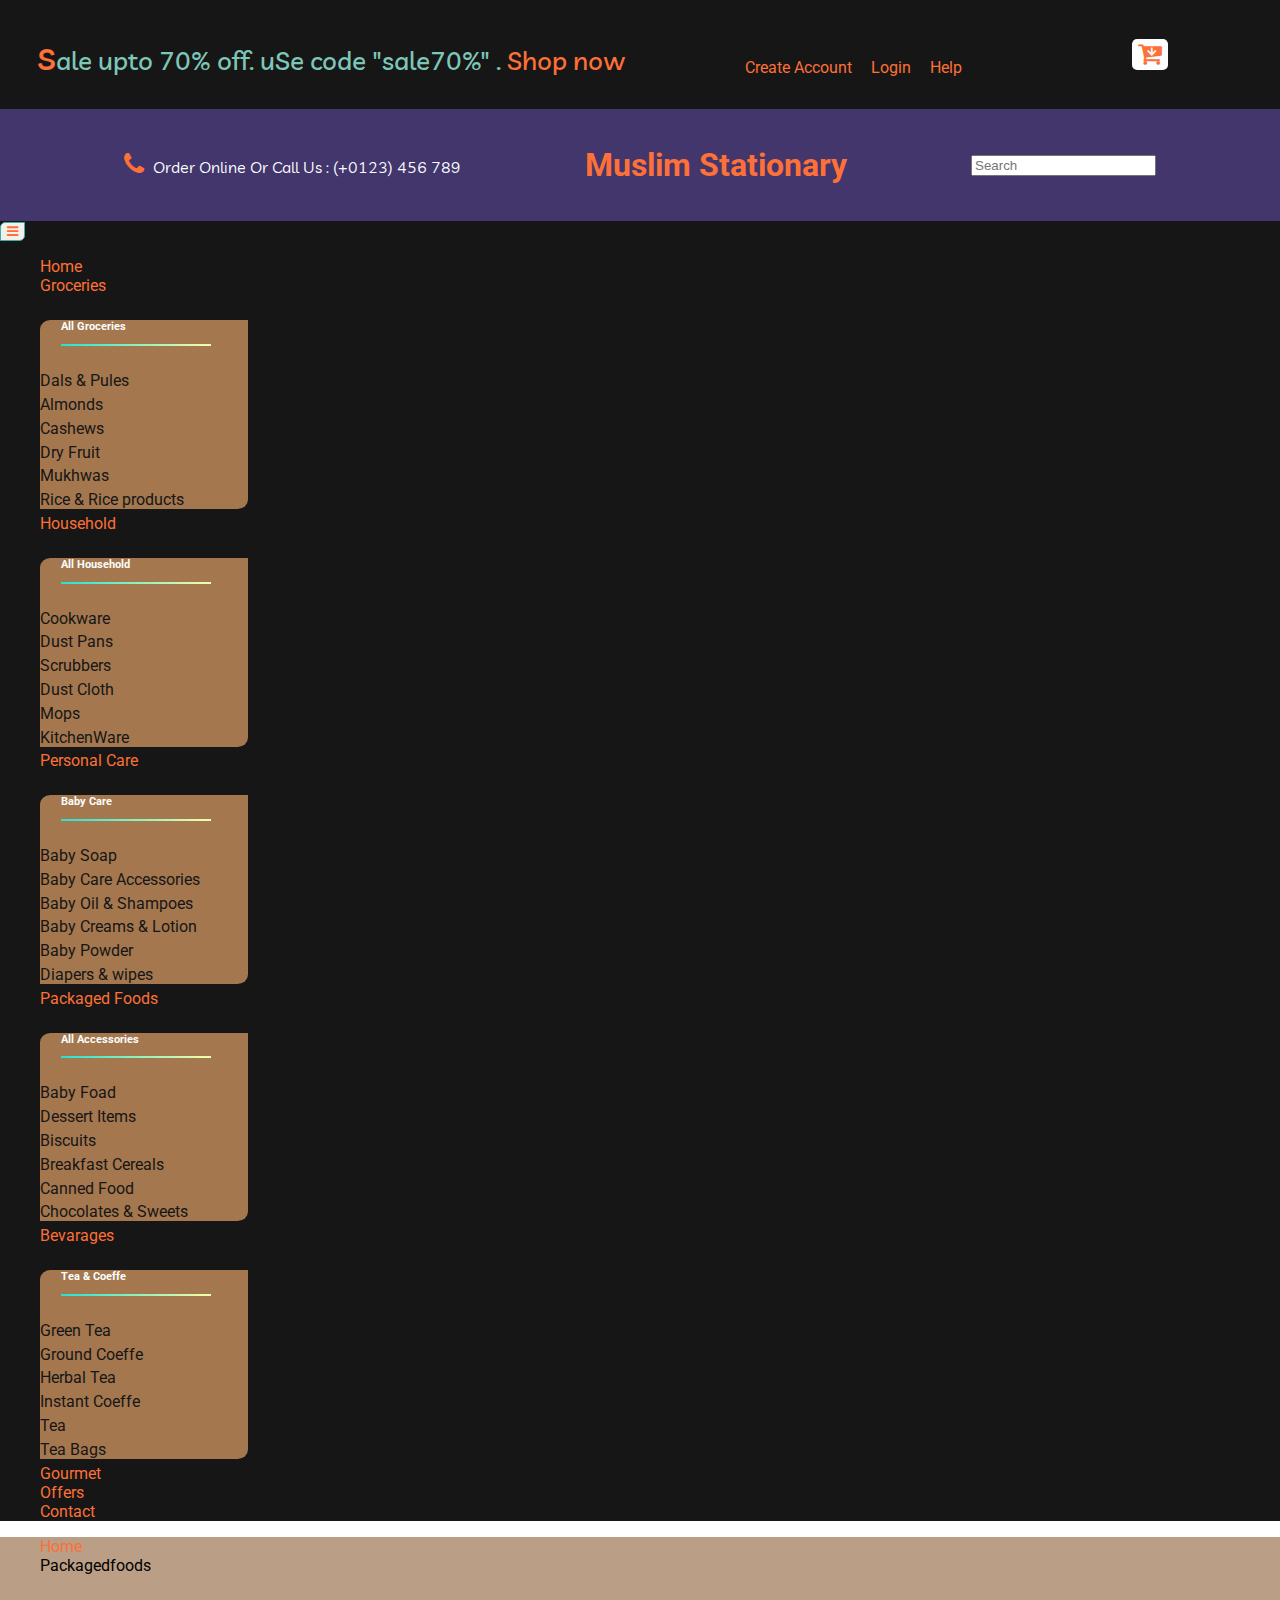
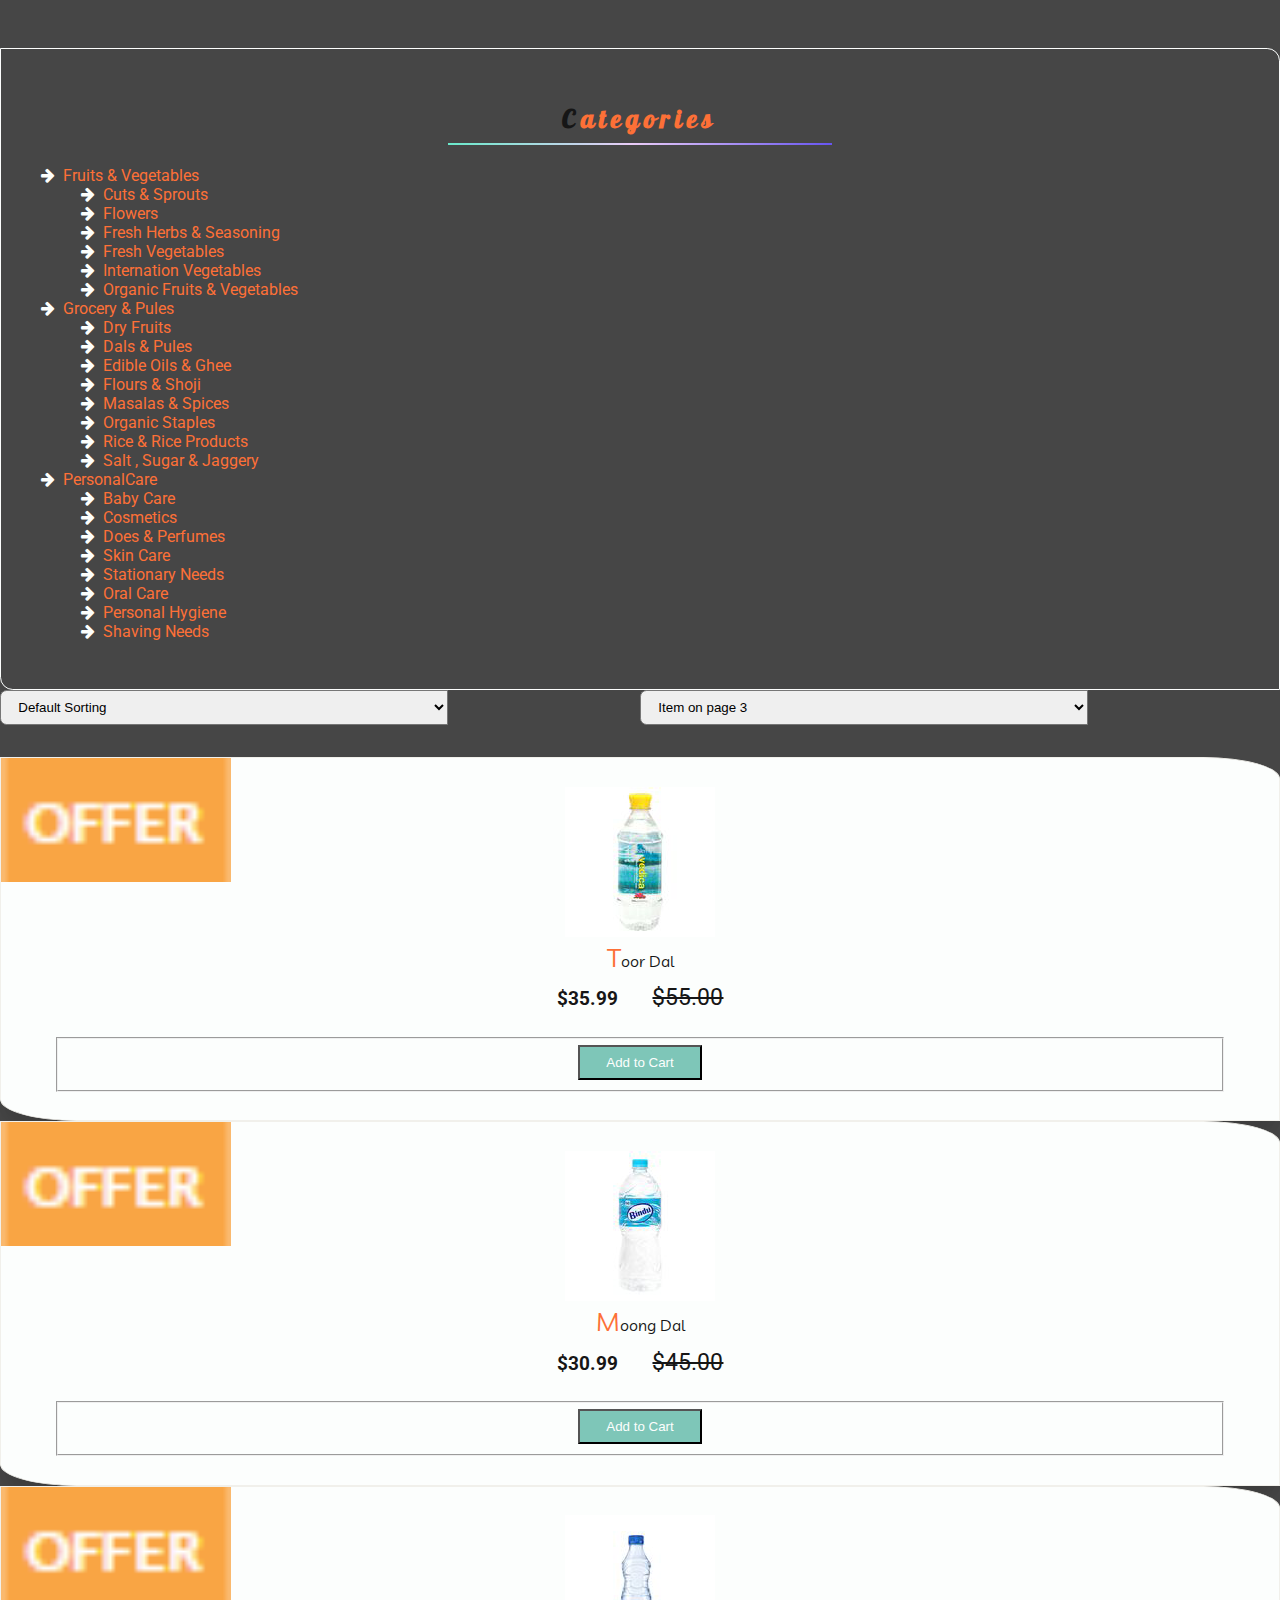
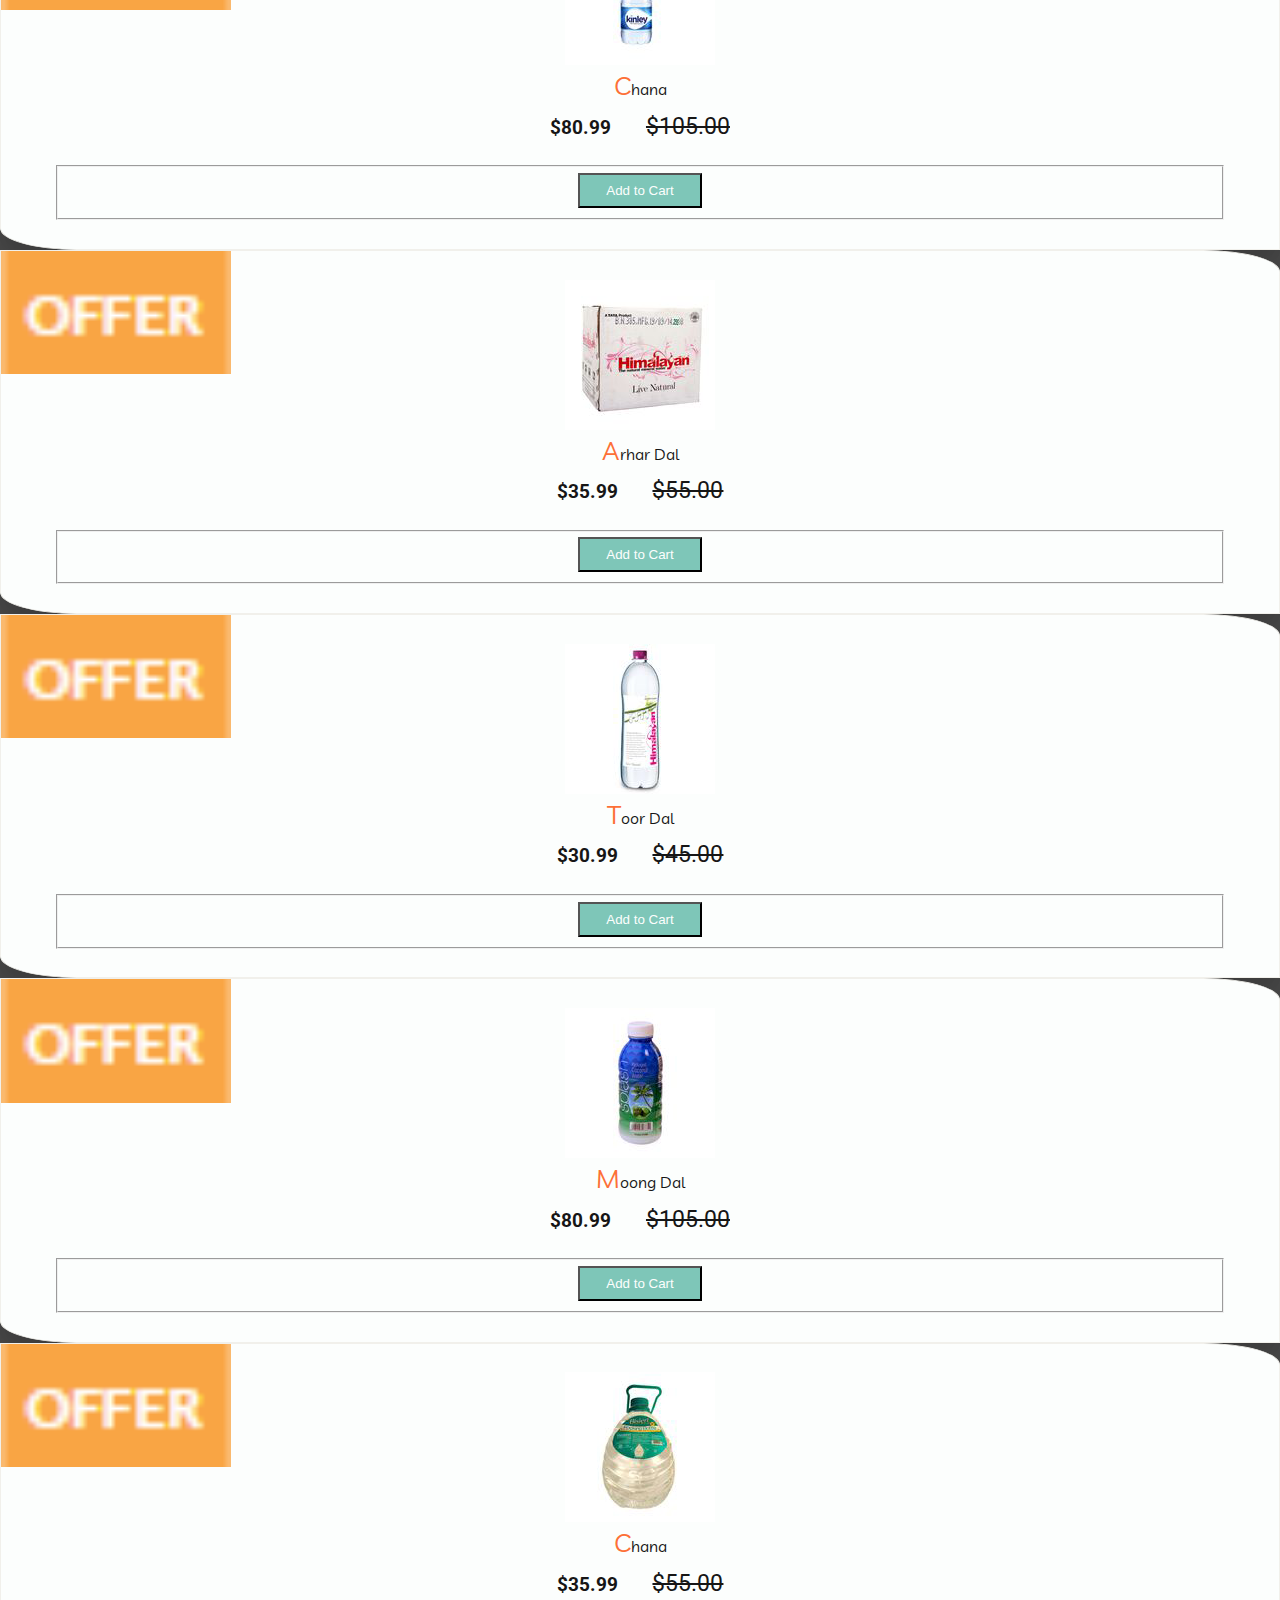
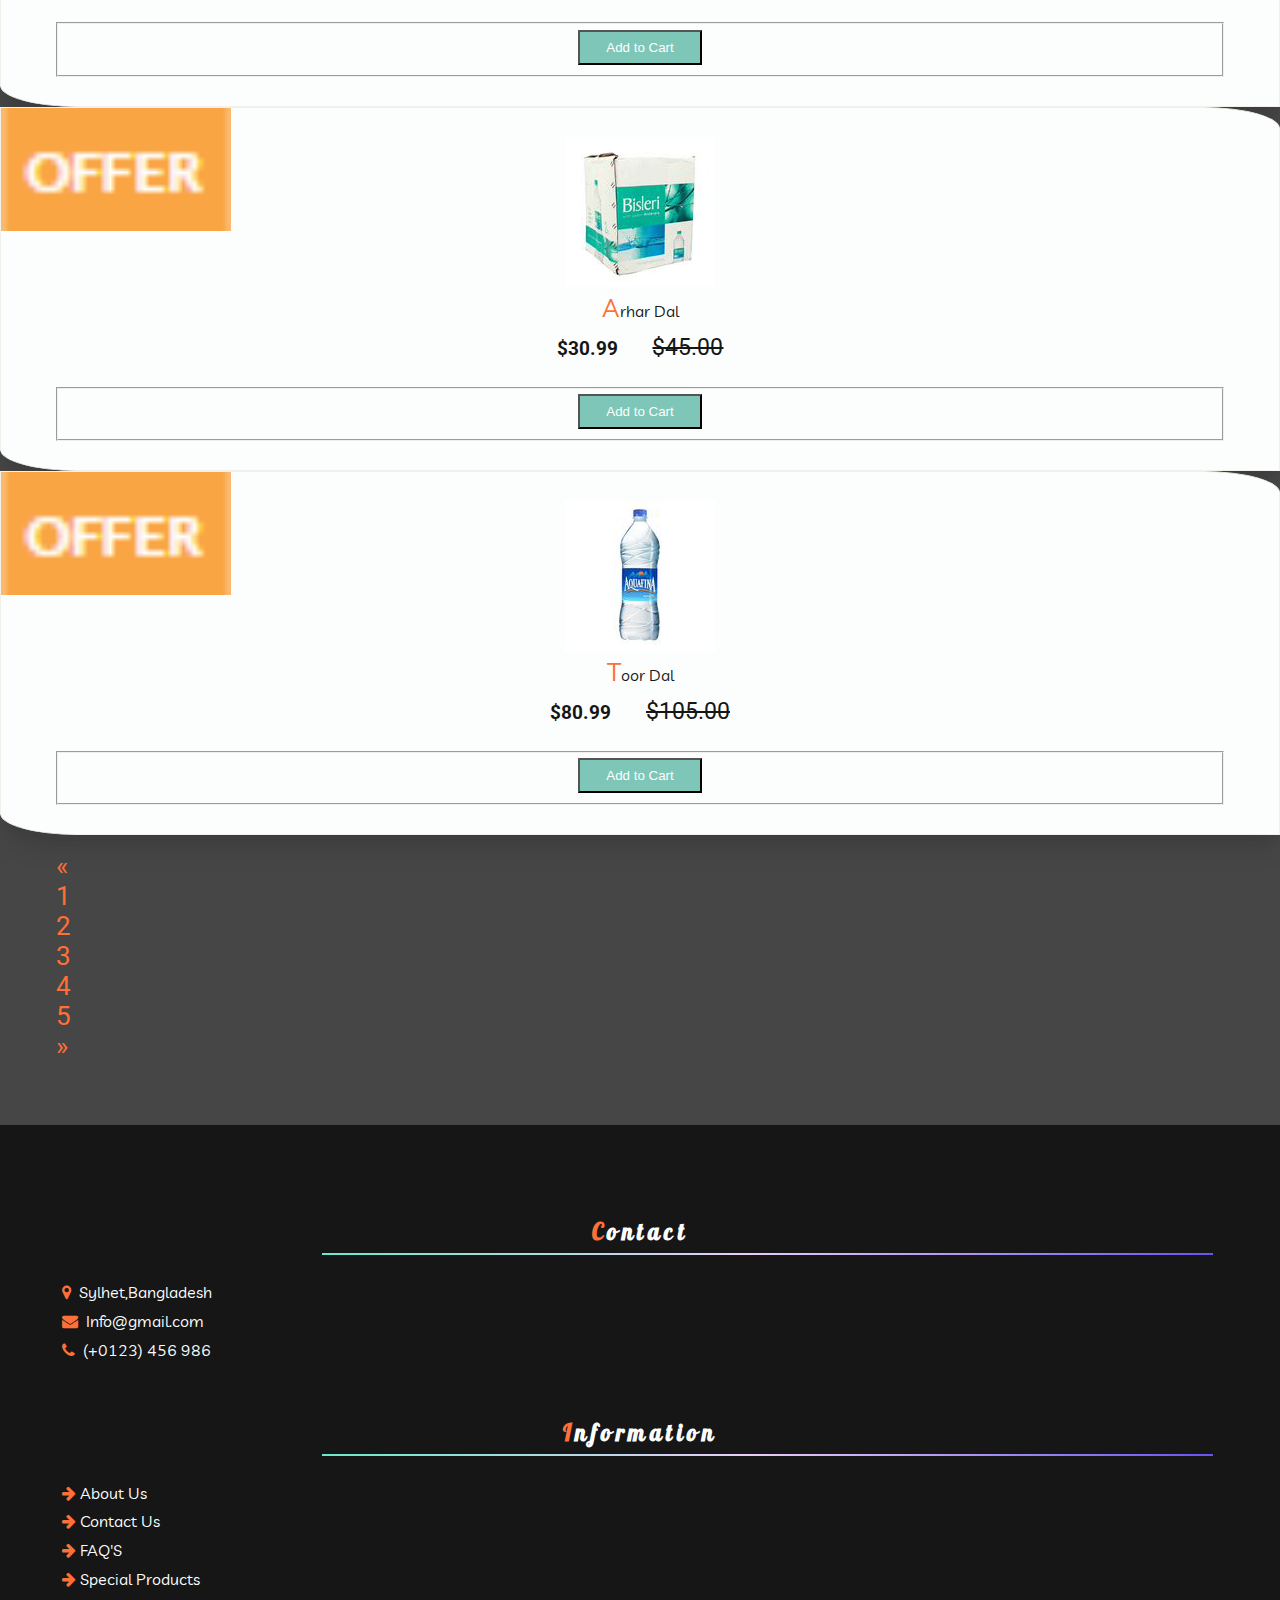
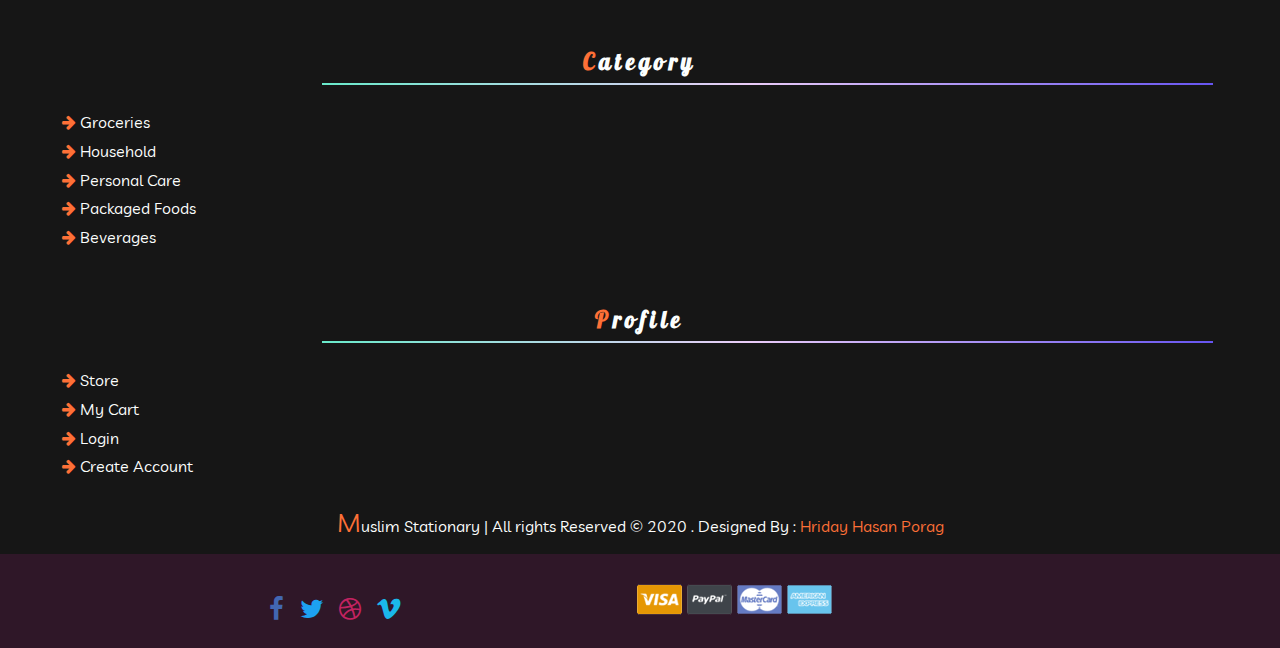
<file: packagedfoods.html>
<!--
Author: Hriday Hasan Porag
-->
<!DOCTYPE html>
<html>
<head>
<title>Muslim Ummah</title>
<!-- for-mobile-apps -->
<meta name="viewport" content="width=device-width, initial-scale=1">
<meta http-equiv="Content-Type" content="text/html; charset=utf-8" />
<meta name="keywords" content="Super Market Responsive web template, Bootstrap Web Templates, Flat Web Templates, Android Compatible web template, 
Smartphone Compatible web template, free webdesigns for Nokia, Samsung, LG, SonyEricsson, Motorola web design" />
<script type="application/x-javascript"> addEventListener("load", function() { setTimeout(hideURLbar, 0); }, false);
		function hideURLbar(){ window.scrollTo(0,1); } 
</script>
<!-- Custom Css Files -->
<!-- <link href="css/bootstrap.css" rel="stylesheet" type="text/css" media="all" /> -->
<link rel="stylesheet" href="https://stackpath.bootstrapcdn.com/bootstrap/4.5.0/css/bootstrap.min.css" integrity="sha384-9aIt2nRpC12Uk9gS9baDl411NQApFmC26EwAOH8WgZl5MYYxFfc+NcPb1dKGj7Sk" crossorigin="anonymous">
<link href="css/style.css" rel="stylesheet" type="text/css" media="all" />
<!-- Smooth Scrool To Top -->
<link rel="stylesheet" href="css/floating-totop-button.min.css">

<!-- font-awesome icons -->
<link href="css/font-awesome.css" rel="stylesheet"> 
<!-- Google Fonts -->
<link href="https://fonts.googleapis.com/css2?family=Galada&family=Livvic:ital,wght@0,300;0,400;0,700;1,600&family=Lobster&family=Roboto:wght@300;400;700&family=Ubuntu:wght@300;400;700&display=swap" rel="stylesheet"> 

</head>
<body>
	
<!-- Start Header Top Section -->
<header>
	<div class="header-section">
		<div class="container">
			<div class="offer">
				<p>sale upto 70% off. uSe code "sale70%" . <a href="products.html">Shop now</a></p>
			</div>

			<div class="login">
				<ul>
					<li><a href="registered.html">Create Account</a></li>
					<li><a href="login.html">Login</a></li>
					<li><a href="contact.html">Help</a></li>
				</ul>
			</div>

			<div class="product-list">
				<form action="#" method="POST">
					<input type="hidden" name="cmd" value="_cart">
					<input type="hidden" name="display" value="1">
					<button class="cart" type="submit" value="" >
						<i class="fa fa-cart-arrow-down"></i>
					</button>
				</form>
			</div>
			<div class="clearfix"></div>
		</div>
	</div>
</header>
<!-- End Header Top Section -->

<!-- Start Header Bottom Section -->
<div class="header-bottom">
	<div class="container">
		
		<div class="header-bottom-item">

			<div class="phone">
				<i class="fa fa-phone"></i>
				<span>Order Online Or Call Us : (+0123) 456 789</span>
			</div>
			<div class="shop-title">
				<h1><a href="index.html">Muslim Stationary</a></h1>
			</div>

			<div class="form">
				<form class="form-inline">
					<input class="form-control" type="search" placeholder="Search" aria-label="Search">
				  </form>
			</div>
		</div>
			
		  
	</div>
</div>
<!-- End Header Bottom Section -->

<!-- Start Navigation Section -->
<div class="navigation">
	<div class="container">
		<nav class="navbar navbar-expand-lg">
			
			<button class="navbar-toggler" type="button" data-toggle="collapse" data-target="#navbarSupportedContent" aria-controls="navbarSupportedContent" aria-expanded="false" aria-label="Toggle navigation">
				<span class="fa fa-bars"></span>
			  </button>
			<div class="collapse navbar-collapse" id="navbarSupportedContent">

			  <ul class="navbar-nav mr-auto">
				<li class="nav-item active">
				  <a class="nav-link" href="#">Home</a>
				</li>
				<!-- Mega Item -->
				<li class="nav-item dropdown">
				  <a class="nav-link dropdown-toggle" href="#" id="navbarDropdown" role="button" data-toggle="dropdown" aria-haspopup="true" aria-expanded="false">
					Groceries
				  </a>
				  <div class="dropdown-menu" aria-labelledby="navbarDropdown">
					  <h6>All Groceries</h6>
					<a class="dropdown-item" href="groceries.html">Dals & Pules</a>
					<a class="dropdown-item" href="groceries.html">Almonds</a>
					<a class="dropdown-item" href="groceries.html">Cashews</a>
					<a class="dropdown-item" href="groceries.html">Dry Fruit</a>
					<a class="dropdown-item" href="groceries.html">Mukhwas</a>
					<a class="dropdown-item" href="groceries.html">Rice & Rice products</a>
				  </div>
				</li>
				<!-- Mega Item -->
				<li class="nav-item dropdown">
					<a class="nav-link dropdown-toggle" href="#" id="navbarDropdown" role="button" data-toggle="dropdown" aria-haspopup="true" aria-expanded="false">
					  Household
					</a>
					<div class="dropdown-menu" aria-labelledby="navbarDropdown">
						<h6>All Household</h6>
					  <a class="dropdown-item" href="household.html">Cookware</a>
					  <a class="dropdown-item" href="household.html">Dust Pans</a>
					  <a class="dropdown-item" href="household.html">Scrubbers</a>
					  <a class="dropdown-item" href="household.html">Dust Cloth</a>
					  <a class="dropdown-item" href="household.html">Mops</a>
					  <a class="dropdown-item" href="household.html">KitchenWare</a>
					</div>
				  </li>
				<!-- Mega Item -->
				<li class="nav-item dropdown">
					<a class="nav-link dropdown-toggle" href="#" id="navbarDropdown" role="button" data-toggle="dropdown" aria-haspopup="true" aria-expanded="false">
					  Personal Care
					</a>
					<div class="dropdown-menu" aria-labelledby="navbarDropdown">
						<h6>Baby Care</h6>
					  <a class="dropdown-item" href="personalcare.html">Baby Soap</a>
					  <a class="dropdown-item" href="personalcare.html">Baby Care Accessories</a>
					  <a class="dropdown-item" href="personalcare.html">Baby Oil & Shampoes</a>
					  <a class="dropdown-item" href="personalcare.html">Baby Creams & Lotion</a>
					  <a class="dropdown-item" href="personalcare.html">Baby Powder</a>
					  <a class="dropdown-item" href="personalcare.html">Diapers & wipes</a>
					</div>
				  </li>
				<!-- Mega Item -->
				<li class="nav-item dropdown">
					<a class="nav-link dropdown-toggle" href="#" id="navbarDropdown" role="button" data-toggle="dropdown" aria-haspopup="true" aria-expanded="false">
					  Packaged Foods
					</a>
					<div class="dropdown-menu" aria-labelledby="navbarDropdown">
						<h6>All Accessories</h6>
					  <a class="dropdown-item" href="packagedfoods.html">Baby Foad</a>
					  <a class="dropdown-item" href="packagedfoods.html">Dessert Items</a>
					  <a class="dropdown-item" href="packagedfoods.html">Biscuits</a>
					  <a class="dropdown-item" href="packagedfoods.html">Breakfast Cereals</a>
					  <a class="dropdown-item" href="packagedfoods.html">Canned Food</a>
					  <a class="dropdown-item" href="packagedfoods.html">Chocolates & Sweets</a>
					</div>
				  </li>
				<!-- Mega Item -->
				<li class="nav-item dropdown">
					<a class="nav-link dropdown-toggle" href="#" id="navbarDropdown" role="button" data-toggle="dropdown" aria-haspopup="true" aria-expanded="false">
					  Bevarages
					</a>
					<div class="dropdown-menu" aria-labelledby="navbarDropdown">
						<h6>Tea & Coeffe</h6>
					  <a class="dropdown-item" href="beverages.html">Green Tea</a>
					  <a class="dropdown-item" href="beverages.html">Ground Coeffe</a>
					  <a class="dropdown-item" href="beverages.html">Herbal Tea</a>
					  <a class="dropdown-item" href="beverages.html">Instant Coeffe</a>
					  <a class="dropdown-item" href="beverages.html">Tea</a>
					  <a class="dropdown-item" href="beverages.html">Tea Bags</a>
					</div>
				  </li>

				  <li class="nav-item">
					<a class="nav-link" href="gourmet.html">Gourmet</a>
				  </li>
				  <li class="nav-item">
					<a class="nav-link" href="offers.html">Offers</a>
				  </li>
				  <li class="nav-item">
					<a class="nav-link" href="contact.html">Contact</span></a>
				  </li>
			  </ul>
			 
			</div>
		  </nav>
	</div>
</div>
<!-- End Navigation Section -->
<!-- Breadcrumbs -->
<div class="breadcrumbs">
	<div class="container">
		<nav aria-label="breadcrumb">
			<ol class="breadcrumb">
			  <li class="breadcrumb-item"><a href="index.html">Home</a></li>
			  <li class="breadcrumb-item active" aria-current="page">Packagedfoods</li>
			</ol>
		  </nav>
	</div>
	
</div>
<!-- // Breadcrumbs -->
<!-- Start New Offer -->
<div class="new-offer personalcare-section product packfood">
	<div class="container">
	<div class="offer-content row py-5">
		<!-- Product Left -->
		<div class="col-md-4 product-left">
			<div class="categories">
				<h2>Categories</h2>
				<ul class="cate">
					<li>
						<a href="products.html"><i class="fa fa-arrow-right" aria-hidden="true"></i>Fruits & Vegetables</a>
						<ul>
							<li><a href="products.html"><i class="fa fa-arrow-right" aria-hidden="true"></i>Cuts & Sprouts</a></li>
							<li><a href="products.html"><i class="fa fa-arrow-right" aria-hidden="true"></i>Flowers</a></li>
							<li><a href="products.html"><i class="fa fa-arrow-right" aria-hidden="true"></i>Fresh Herbs & Seasoning</a></li>
							<li><a href="products.html"><i class="fa fa-arrow-right" aria-hidden="true"></i>Fresh Vegetables</a></li>
							<li><a href="products.html"><i class="fa fa-arrow-right" aria-hidden="true"></i>Internation Vegetables</a></li>
							<li><a href="products.html"><i class="fa fa-arrow-right" aria-hidden="true"></i>Organic Fruits & Vegetables</a></li>
						</ul>
					</li>
					<li>
						<a href="products.html"><i class="fa fa-arrow-right" aria-hidden="true"></i>Grocery & Pules</a>
						<ul>
							<li><a href="products.html"><i class="fa fa-arrow-right" aria-hidden="true"></i>Dry Fruits</a></li>
							<li><a href="products.html"><i class="fa fa-arrow-right" aria-hidden="true"></i>Dals & Pules</a></li>
							<li><a href="products.html"><i class="fa fa-arrow-right" aria-hidden="true"></i>Edible Oils & Ghee</a></li>
							<li><a href="products.html"><i class="fa fa-arrow-right" aria-hidden="true"></i>Flours & Shoji</a></li>
							<li><a href="products.html"><i class="fa fa-arrow-right" aria-hidden="true"></i>Masalas & Spices</a></li>
							<li><a href="products.html"><i class="fa fa-arrow-right" aria-hidden="true"></i>Organic Staples</a></li>
							<li><a href="products.html"><i class="fa fa-arrow-right" aria-hidden="true"></i>Rice & Rice Products</a></li>
							<li><a href="products.html"><i class="fa fa-arrow-right" aria-hidden="true"></i>Salt , Sugar & Jaggery</a></li>
						</ul>
					</li>
					<li>
						<a href="products.html"><i class="fa fa-arrow-right" aria-hidden="true"></i>PersonalCare</a>
						<ul>
							<li><a href="products.html"><i class="fa fa-arrow-right" aria-hidden="true"></i>Baby Care</a></li>
							<li><a href="products.html"><i class="fa fa-arrow-right" aria-hidden="true"></i>Cosmetics</a></li>
							<li><a href="products.html"><i class="fa fa-arrow-right" aria-hidden="true"></i>Does & Perfumes</a></li>
							<li><a href="products.html"><i class="fa fa-arrow-right" aria-hidden="true"></i>Skin Care</a></li>
							<li><a href="products.html"><i class="fa fa-arrow-right" aria-hidden="true"></i>Stationary Needs</a></li>
							<li><a href="products.html"><i class="fa fa-arrow-right" aria-hidden="true"></i>Oral Care</a></li>
							<li><a href="products.html"><i class="fa fa-arrow-right" aria-hidden="true"></i>Personal Hygiene</a></li>
							<li><a href="products.html"><i class="fa fa-arrow-right" aria-hidden="true"></i>Shaving Needs</a></li>
						</ul>
					</li>

				</ul>
			</div>

		</div>
		<!--//  Product Left -->
		<!-- Product Right -->
		<div class="col-md-8 product-right">
			<div class="product-option-list">
				<div class="sorting">
					<select id="country" onchange="change_country(this.value)" class="required">
						<option value="null">
							<i class="fa fa-arrow-right" aria-hidden="true"></i>Default Sorting
						</option>
						<option value="null">
							<i class="fa fa-arrow-right" aria-hidden="true"></i>Sort By Popularity
						</option>
						<option value="null">
							<i class="fa fa-arrow-right" aria-hidden="true"></i>Sort By Average Rating
						</option>
						<option value="null">
							<i class="fa fa-arrow-right" aria-hidden="true"></i>Sort By Price
						</option>
					</select>
				</div>
				<div class="sorting-left">
					<select id="country1" onchange="change_country(this.value)" class="required">
						<option value="null">
							<i class="fa fa-arrow-right" aria-hidden="true"></i>Item on page 3
						</option>
						<option value="null">
							<i class="fa fa-arrow-right" aria-hidden="true"></i>Item on page 5
						</option>
						<option value="null">
							<i class="fa fa-arrow-right" aria-hidden="true"></i>Item on page 7
						</option>
						<option value="null">
							<i class="fa fa-arrow-right" aria-hidden="true"></i>All
						</option>
					</select>
				</div>
			</div> 
			<div class="product-content row">
				<!-- Single Content -->
				<div class="col-sm-12 col-md-6 col-lg-4 content-left mt-lg-3 mt-md-3">
			<div class="hoverEffect bordercontent pf">
				<div class="top-brand">
					<div class="brand-image">
						<img src="images/offer.png" alt="img1" class="img-responsive">
					</div>
					<div class="brand-image-info">
						<figure>
							<div class="snipcart-item block">
								<div class="snipcart-thumb">
									<a href="products.html"><img src="images/pf1.png" alt="">
									</a>
									<p>Toor Dal</p>
									<h4>$35.99 <span>$55.00</span></h4>
								</div>
								<!-- Price Calc -->
								<div class="snipcart-calc">
									<form action="#" method="POST">
										<fieldset>
											<input type="hidden" name="cmd" value="_cart">
											<input type="hidden" name="add" value="1">
											<input type="hidden" name="business" value=" ">
											<input type="hidden" name="item_name" value="Toor Dal">
											<input type="hidden" name="amount" value="35.99">
											<input type="hidden" name="discount_amount" value="1.00">
											<input type="hidden" name="currency_code" value="USD">
											<input type="hidden" name="return" value=" ">
											<input type="hidden" name="cancel_return" value=" ">
											<input type="submit" name="submit" value="Add to Cart" class="btn">
										</fieldset>
									</form>
								</div>
							</div>
						</figure>
					</div>
				</div>
			</div>
				</div>
				<!-- Single Content -->
				<!-- Single Content -->
				<div class="col-sm-12 col-md-6 col-lg-4 content-left mt-lg-3 mt-md-3">
			<div class="hoverEffect bordercontent pf">
				<div class="top-brand">
					<div class="brand-image">
						<img src="images/offer.png" alt="img1" class="img-responsive">
					</div>
					<div class="brand-image-info">
						<figure>
							<div class="snipcart-item block">
								<div class="snipcart-thumb">
									<a href="products.html"><img src="images/pf2.png" alt="">
									</a>
									<p>Moong Dal</p>
									<h4>$30.99 <span>$45.00</span></h4>
								</div>
								<!-- Price Calc -->
								<div class="snipcart-calc">
									<form action="#" method="POST">
										<fieldset>
											<input type="hidden" name="cmd" value="_cart">
											<input type="hidden" name="add" value="1">
											<input type="hidden" name="business" value=" ">
											<input type="hidden" name="item_name" value="Moong Dal">
											<input type="hidden" name="amount" value="30.99">
											<input type="hidden" name="discount_amount" value="1.00">
											<input type="hidden" name="currency_code" value="USD">
											<input type="hidden" name="return" value=" ">
											<input type="hidden" name="cancel_return" value=" ">
											<input type="submit" name="submit" value="Add to Cart" class="btn">
										</fieldset>
									</form>
								</div>
							</div>
						</figure>
					</div>
				</div>
			</div>
				</div>
				<!-- Single Content -->
				<!-- Single Content -->
				<div class="col-sm-12 col-md-6 col-lg-4 content-left mt-lg-3 mt-md-3">
			<div class="hoverEffect bordercontent pf">
				<div class="top-brand">
					<div class="brand-image">
						<img src="images/offer.png" alt="img1" class="img-responsive">
					</div>
					<div class="brand-image-info">
						<figure>
							<div class="snipcart-item block">
								<div class="snipcart-thumb">
									<a href="products.html"><img src="images/pf3.png" alt="">
									</a>
									<p>Chana</p>
									<h4>$80.99 <span>$105.00</span></h4>
								</div>
								<!-- Price Calc -->
								<div class="snipcart-calc">
									<form action="#" method="POST">
										<fieldset>
											<input type="hidden" name="cmd" value="_cart">
											<input type="hidden" name="add" value="1">
											<input type="hidden" name="business" value=" ">
											<input type="hidden" name="item_name" value="Chana">
											<input type="hidden" name="amount" value="80.99">
											<input type="hidden" name="discount_amount" value="1.00">
											<input type="hidden" name="currency_code" value="USD">
											<input type="hidden" name="return" value=" ">
											<input type="hidden" name="cancel_return" value=" ">
											<input type="submit" name="submit" value="Add to Cart" class="btn">
										</fieldset>
									</form>
								</div>
							</div>
						</figure>
					</div>
				</div>
			</div>
				</div>
				<!-- Single Content -->
				<!-- Single Content -->
				<div class="col-sm-12 col-md-6 col-lg-4 content-left mt-lg-3 mt-md-3">
			<div class="hoverEffect bordercontent pf">
				<div class="top-brand">
					<div class="brand-image">
						<img src="images/offer.png" alt="img1" class="img-responsive">
					</div>
					<div class="brand-image-info">
						<figure>
							<div class="snipcart-item block">
								<div class="snipcart-thumb">
									<a href="products.html"><img src="images/pf4.png" alt="">
									</a>
									<p>Arhar Dal</p>
								
									<h4>$35.99 <span>$55.00</span></h4>
								</div>
								<!-- Price Calc -->
								<div class="snipcart-calc">
									<form action="#" method="POST">
										<fieldset>
											<input type="hidden" name="cmd" value="_cart">
											<input type="hidden" name="add" value="1">
											<input type="hidden" name="business" value=" ">
											<input type="hidden" name="item_name" value="Arhar Dal">
											<input type="hidden" name="amount" value="35.99">
											<input type="hidden" name="discount_amount" value="1.00">
											<input type="hidden" name="currency_code" value="USD">
											<input type="hidden" name="return" value=" ">
											<input type="hidden" name="cancel_return" value=" ">
											<input type="submit" name="submit" value="Add to Cart" class="btn">
										</fieldset>
									</form>
								</div>
							</div>
						</figure>
					</div>
				</div>
			</div>
				</div>
				<!-- Single Content -->
				<!-- Single Content -->
				<div class="col-sm-12 col-md-6 col-lg-4 content-left mt-lg-3 mt-md-3">
			<div class="hoverEffect bordercontent pf">
				<div class="top-brand">
					<div class="brand-image">
						<img src="images/offer.png" alt="img1" class="img-responsive">
					</div>
					<div class="brand-image-info">
						<figure>
							<div class="snipcart-item block">
								<div class="snipcart-thumb">
									<a href="products.html"><img src="images/pf5.png" alt="">
									</a>
									<p>Toor Dal</p>
								
									<h4>$30.99 <span>$45.00</span></h4>
								</div>
								<!-- Price Calc -->
								<div class="snipcart-calc">
									<form action="#" method="POST">
										<fieldset>
											<input type="hidden" name="cmd" value="_cart">
											<input type="hidden" name="add" value="1">
											<input type="hidden" name="business" value=" ">
											<input type="hidden" name="item_name" value="Toor Dal">
											<input type="hidden" name="amount" value="30.99">
											<input type="hidden" name="discount_amount" value="1.00">
											<input type="hidden" name="currency_code" value="USD">
											<input type="hidden" name="return" value=" ">
											<input type="hidden" name="cancel_return" value=" ">
											<input type="submit" name="submit" value="Add to Cart" class="btn">
										</fieldset>
									</form>
								</div>
							</div>
						</figure>
					</div>
				</div>
			</div>
				</div>
				<!-- Single Content -->
				<!-- Single Content -->
				<div class="col-sm-12 col-md-6 col-lg-4 content-left mt-lg-3 mt-md-3">
			<div class="hoverEffect bordercontent pf">
				<div class="top-brand">
					<div class="brand-image">
						<img src="images/offer.png" alt="img1" class="img-responsive">
					</div>
					<div class="brand-image-info">
						<figure>
							<div class="snipcart-item block">
								<div class="snipcart-thumb">
									<a href="products.html"><img src="images/pf6.png" alt="">
									</a>
									<p>Moong Dal</p>
						
									<h4>$80.99 <span>$105.00</span></h4>
								</div>
								<!-- Price Calc -->
								<div class="snipcart-calc">
									<form action="#" method="POST">
										<fieldset>
											<input type="hidden" name="cmd" value="_cart">
											<input type="hidden" name="add" value="1">
											<input type="hidden" name="business" value=" ">
											<input type="hidden" name="item_name" value="Moong Dal">
											<input type="hidden" name="amount" value="80.99">
											<input type="hidden" name="discount_amount" value="1.00">
											<input type="hidden" name="currency_code" value="USD">
											<input type="hidden" name="return" value=" ">
											<input type="hidden" name="cancel_return" value=" ">
											<input type="submit" name="submit" value="Add to Cart" class="btn">
										</fieldset>
									</form>
								</div>
							</div>
						</figure>
					</div>
				</div>
			</div>
				</div>
				<!-- Single Content -->
				<!-- Single Content -->
				<div class="col-sm-12 col-md-6 col-lg-4 content-left mt-lg-3 mt-md-3">
			<div class="hoverEffect bordercontent pf">
				<div class="top-brand">
					<div class="brand-image">
						<img src="images/offer.png" alt="img1" class="img-responsive">
					</div>
					<div class="brand-image-info">
						<figure>
							<div class="snipcart-item block">
								<div class="snipcart-thumb">
									<a href="products.html"><img src="images/pf7.png" alt="">
									</a>
									<p>Chana</p>
									
									<h4>$35.99 <span>$55.00</span></h4>
								</div>
								<!-- Price Calc -->
								<div class="snipcart-calc">
									<form action="#" method="POST">
										<fieldset>
											<input type="hidden" name="cmd" value="_cart">
											<input type="hidden" name="add" value="1">
											<input type="hidden" name="business" value=" ">
											<input type="hidden" name="item_name" value="Chana">
											<input type="hidden" name="amount" value="35.99">
											<input type="hidden" name="discount_amount" value="1.00">
											<input type="hidden" name="currency_code" value="USD">
											<input type="hidden" name="return" value=" ">
											<input type="hidden" name="cancel_return" value=" ">
											<input type="submit" name="submit" value="Add to Cart" class="btn">
										</fieldset>
									</form>
								</div>
							</div>
						</figure>
					</div>
				</div>
			</div>
				</div>
				<!-- Single Content -->
				<!-- Single Content -->
				<div class="col-sm-12 col-md-6 col-lg-4 content-left mt-lg-3 mt-md-3">
			<div class="hoverEffect bordercontent pf">
				<div class="top-brand">
					<div class="brand-image">
						<img src="images/offer.png" alt="img1" class="img-responsive">
					</div>
					<div class="brand-image-info">
						<figure>
							<div class="snipcart-item block">
								<div class="snipcart-thumb">
									<a href="products.html"><img src="images/pf8.png" alt="">
									</a>
									<p>Arhar Dal</p>
									<h4>$30.99 <span>$45.00</span></h4>
								</div>
								<!-- Price Calc -->
								<div class="snipcart-calc">
									<form action="#" method="POST">
										<fieldset>
											<input type="hidden" name="cmd" value="_cart">
											<input type="hidden" name="add" value="1">
											<input type="hidden" name="business" value=" ">
											<input type="hidden" name="item_name" value="Arhar Dal">
											<input type="hidden" name="amount" value="30.99">
											<input type="hidden" name="discount_amount" value="1.00">
											<input type="hidden" name="currency_code" value="USD">
											<input type="hidden" name="return" value=" ">
											<input type="hidden" name="cancel_return" value=" ">
											<input type="submit" name="submit" value="Add to Cart" class="btn">
										</fieldset>
									</form>
								</div>
							</div>
						</figure>
					</div>
				</div>
			</div>
				</div>
				<!-- Single Content -->
				<!-- Single Content -->
				<div class="col-sm-12 col-md-6 col-lg-4 content-left mt-lg-3 mt-md-3">
			<div class="hoverEffect bordercontent pf">
				<div class="top-brand">
					<div class="brand-image">
						<img src="images/offer.png" alt="img1" class="img-responsive">
					</div>
					<div class="brand-image-info">
						<figure>
							<div class="snipcart-item block">
								<div class="snipcart-thumb">
									<a href="products.html"><img src="images/pf9.png" alt="">
									</a>
									<p>Toor Dal</p>
									<h4>$80.99 <span>$105.00</span></h4>
								</div>
								<!-- Price Calc -->
								<div class="snipcart-calc">
									<form action="#" method="POST">
										<fieldset>
											<input type="hidden" name="cmd" value="_cart">
											<input type="hidden" name="add" value="1">
											<input type="hidden" name="business" value=" ">
											<input type="hidden" name="item_name" value="Toor Dal">
											<input type="hidden" name="amount" value="80.99">
											<input type="hidden" name="discount_amount" value="1.00">
											<input type="hidden" name="currency_code" value="USD">
											<input type="hidden" name="return" value=" ">
											<input type="hidden" name="cancel_return" value=" ">
											<input type="submit" name="submit" value="Add to Cart" class="btn">
										</fieldset>
									</form>
								</div>
							</div>
						</figure>
					</div>
				</div>
			</div>
				</div>
				<!-- Single Content -->
				<!-- Pagination -->
				<nav class="pagination-nav row">
					<ul class="pagination">
						<li>
							<a href="#" aria-label="Previous">
								<span aria-hidden="true">&laquo;</span>
							</a>
						</li>
						<li class="active">
							<a href="#">1</a>
						</li>
						<li class="active">
							<a href="#">2</a>
						</li>
						<li class="active">
							<a href="#">3</a>
						</li>
						<li class="active">
							<a href="#">4</a>
						</li>
						<li class="active">
							<a href="#">5</a>
						</li>
						<li>
							<a href="#" aria-label="Previous">
								<span aria-hidden="true">&raquo;</span>
							</a>
						</li>
					</ul>
				</nav>

				<!-- //Pagination -->
			</div>
			<div class="clearfix"></div>
		</div>
		<!-- // Product Right -->
	</div>
	</div>
</div>
<!-- End New Offer -->
<!-- Start Footer -->
<footer>
	<div class="container">
		<div class="footer">
			<div class="footer-content">
				<div class="row">
					<!-- 1st Column -->
					<div class="col-md-6 col-lg-3 contact grid">
						<h2>contact</h2>
						<ul class="contact">
							<li>
								<i class="fa fa-map-marker" aria-hidden="true"> <span>Sylhet,Bangladesh</span></i>
							</li>
							<li>
								<i class="fa fa-envelope" aria-hidden="true"> <a href="#">Info@gmail.com</a></i>
							</li>
							<li>
								<i class="fa fa-phone" aria-hidden="true"> <span>(+0123) 456 986</span></i>
							</li>
						</ul>
					</div>
					<!-- 2nd Column -->
					<div class="col-md-6 col-lg-3 information grid">
						<h2>Information</h2>
						<ul class="info">
							<li>
								<i class="fa fa-arrow-right" aria-hidden="true"><a href="about.html">About Us</a></i>
							</li>
							<li>
								<i class="fa fa-arrow-right" aria-hidden="true"><a href="contact.html">Contact Us</a></i>
							</li>
							<li>
								<i class="fa fa-arrow-right" aria-hidden="true"><a href="faq.html">FAQ'S</a></i>
							</li>
							<li>
								<i class="fa fa-arrow-right" aria-hidden="true"><a href="products.html">Special Products</a></i>
							</li>
						</ul>
					</div>
					<!-- 3rd Column -->
					<div class="col-md-6 col-lg-3 category grid">
						<h2>Category</h2>
						<ul class="cat">
							<li>
								<i class="fa fa-arrow-right" aria-hidden="true"><a href="groceries.html">Groceries</a></i>
							</li>
							<li>
								<i class="fa fa-arrow-right" aria-hidden="true"><a href="household.html">Household</a></i>
							</li>
							<li>
								<i class="fa fa-arrow-right" aria-hidden="true"><a href="personalcare.html">Personal Care</a></i>
							</li>
							<li>
								<i class="fa fa-arrow-right" aria-hidden="true"><a href="packagedfoods.html">Packaged Foods</a></i>
							</li>
							<li>
								<i class="fa fa-arrow-right" aria-hidden="true"><a href="beverages.html">Beverages</a></i>

							</li>
						
						</ul>
					</div>
					<!-- 1st Column -->
					<div class="col-md-6 col-lg-3 profile grid">
						<h2>Profile</h2>
						<ul class="profiles">
							<li>
								<i class="fa fa-arrow-right" aria-hidden="true"><a href="products.html">Store</a></i>
							</li>
							<li>
								<i class="fa fa-arrow-right" aria-hidden="true"><a href="checkout.html">My Cart</a></i>
							</li>
							<li>
								<i class="fa fa-arrow-right" aria-hidden="true"><a href="login.html">Login</a></i>
							</li>
							<li>
								<i class="fa fa-arrow-right" aria-hidden="true"><a href="registered.html">Create Account</a></i>
							</li>
						</ul>
					</div>

					<div class="clearfix"></div>
				</div>
			</div>
		</div>
	</div>
	<div class="footer-copy">
		<div class="container">
			<p>Muslim Stationary | All rights Reserved &copy; 2020 . Designed By : <a href="#" target="_blank">Hriday Hasan Porag</a></p>
		</div>
	</div>
	<div class="footer-bottom">
		<div class="container">
			<div class="social-icon">
				<ul>
					<li>
						<a href="#" class="facebook"> <i class="fa fa-facebook" aria-hidden="true" ></i></a>
					</li>
					<li>
						<a href="#" class="twitter"> <i class="fa fa-twitter" aria-hidden="true" ></i></a>
					</li>
					<li>
						<a href="#" class="dribbble"> <i class="fa fa-dribbble" aria-hidden="true" ></i></a>
					</li>
					<li>
						<a href="#" class="vimeo"> <i class="fa fa-vimeo" aria-hidden="true" ></i></a>
					</li>
				</ul>
			</div>
			<div class="payment">
				<img src="images/card.png" alt="" class="img-fluid">
			</div>
			<div class="clearfix"></div>
		</div>
	</div>
</footer>
<!-- End Footer -->





<!-- Bootstrap Core JavaScript -->
<script src="js/bootstrap.min.js"></script>
<script src="js/jquery-1.11.1.min.js"></script>
<!-- <script src="https://code.jquery.com/jquery-3.5.1.slim.min.js" integrity="sha384-DfXdz2htPH0lsSSs5nCTpuj/zy4C+OGpamoFVy38MVBnE+IbbVYUew+OrCXaRkfj" crossorigin="anonymous"></script> -->
<script src="https://cdn.jsdelivr.net/npm/popper.js@1.16.0/dist/umd/popper.min.js" integrity="sha384-Q6E9RHvbIyZFJoft+2mJbHaEWldlvI9IOYy5n3zV9zzTtmI3UksdQRVvoxMfooAo" crossorigin="anonymous"></script>
<script src="https://stackpath.bootstrapcdn.com/bootstrap/4.5.0/js/bootstrap.min.js" integrity="sha384-OgVRvuATP1z7JjHLkuOU7Xw704+h835Lr+6QL9UvYjZE3Ipu6Tp75j7Bh/kR0JKI" crossorigin="anonymous"></script>

<!-- miniCart -->
<script src="js/minicart.min.js"></script>
<script>
	// Mini Cart
	paypal.minicart.render({
		action:'#'
	});
	if(~window.location.search.indexOf('reset=true')){
		paypal.minicart.reset();
	}
</script>
<!-- Smooth Scrool To Top -->
<script src="js/floating-totop-button.min.js"></script>
<script type="text/javascript">
	$("body").toTopButton({
		size: 2,
scrollTrigger: 300,
animationTime: 700,
// fade in/out speed
fadeInSpeed: 'fast',
fadeOutSpeed: 'fast',
// auto hides when reaching the top
autoHide: true,
// auto hides when the screen size is smaller than this value
mobileHide: 576
});
</script>
</body>
</html>
</file>
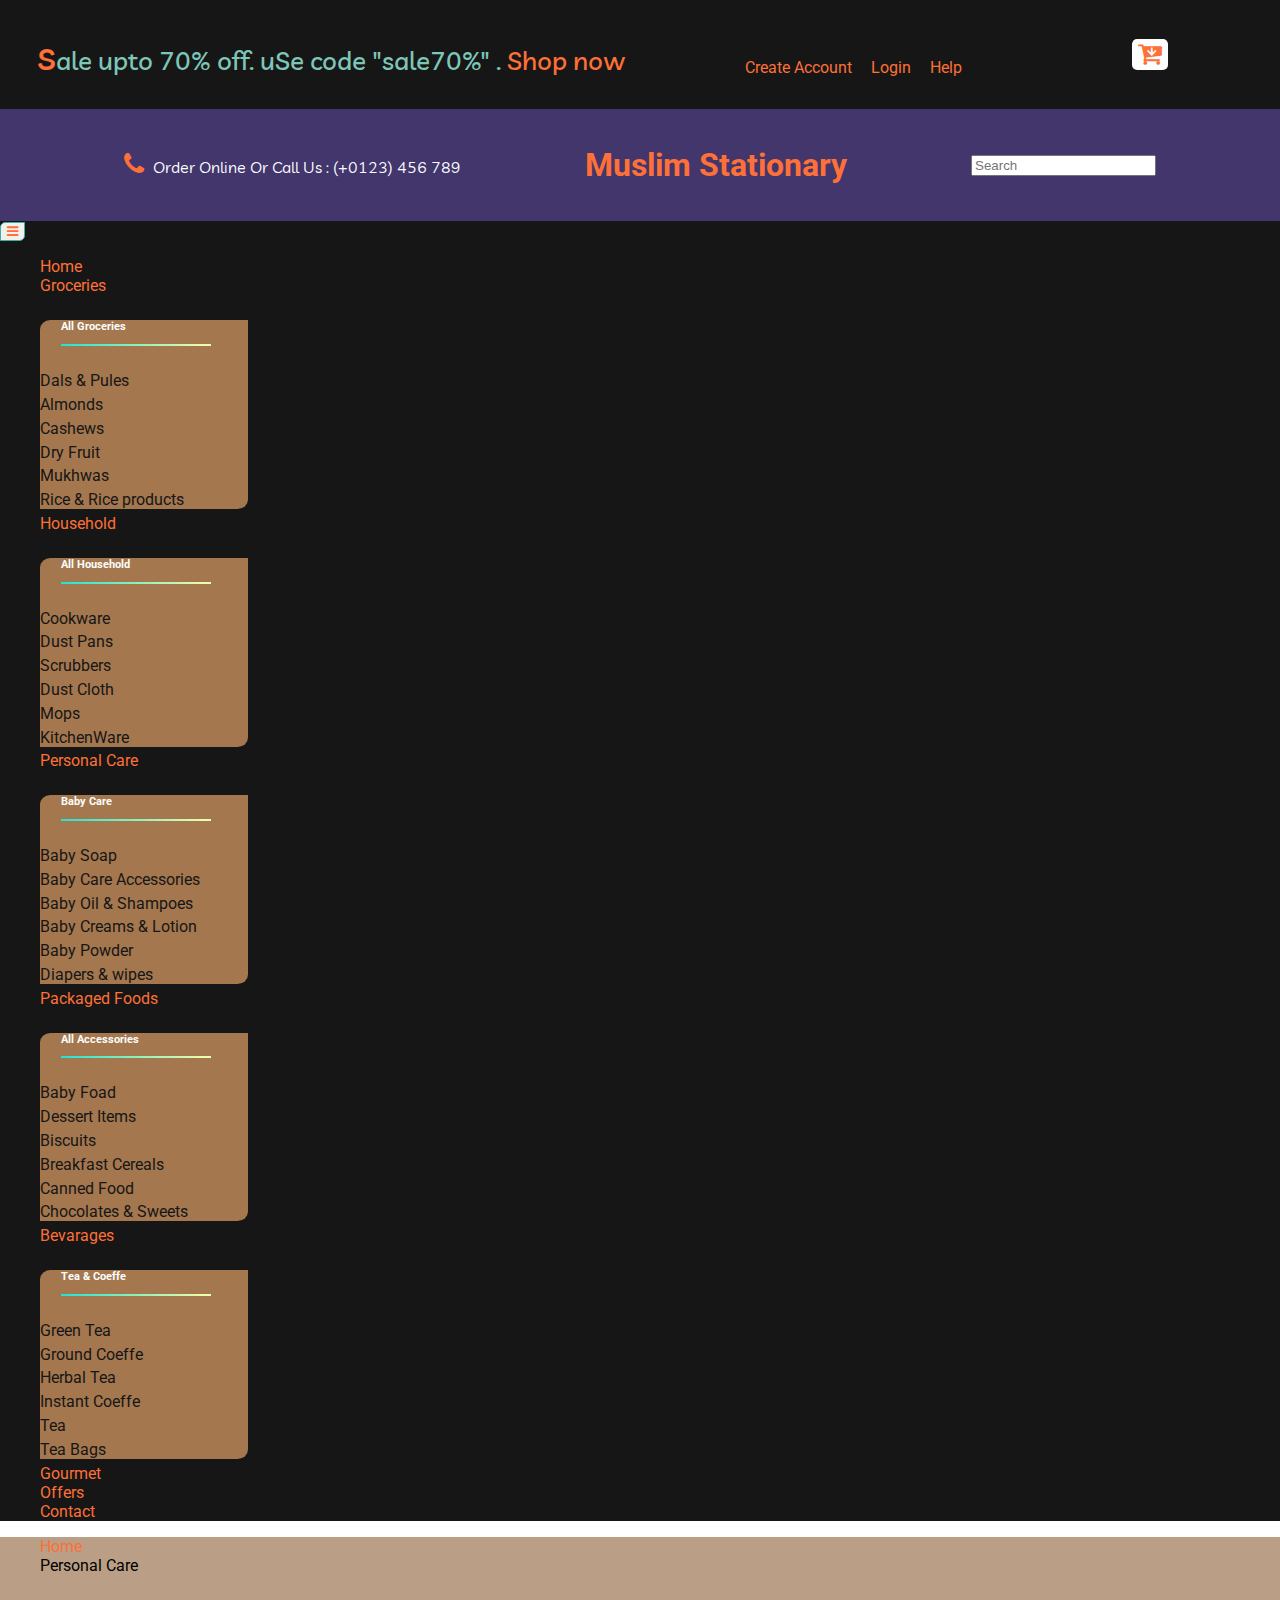
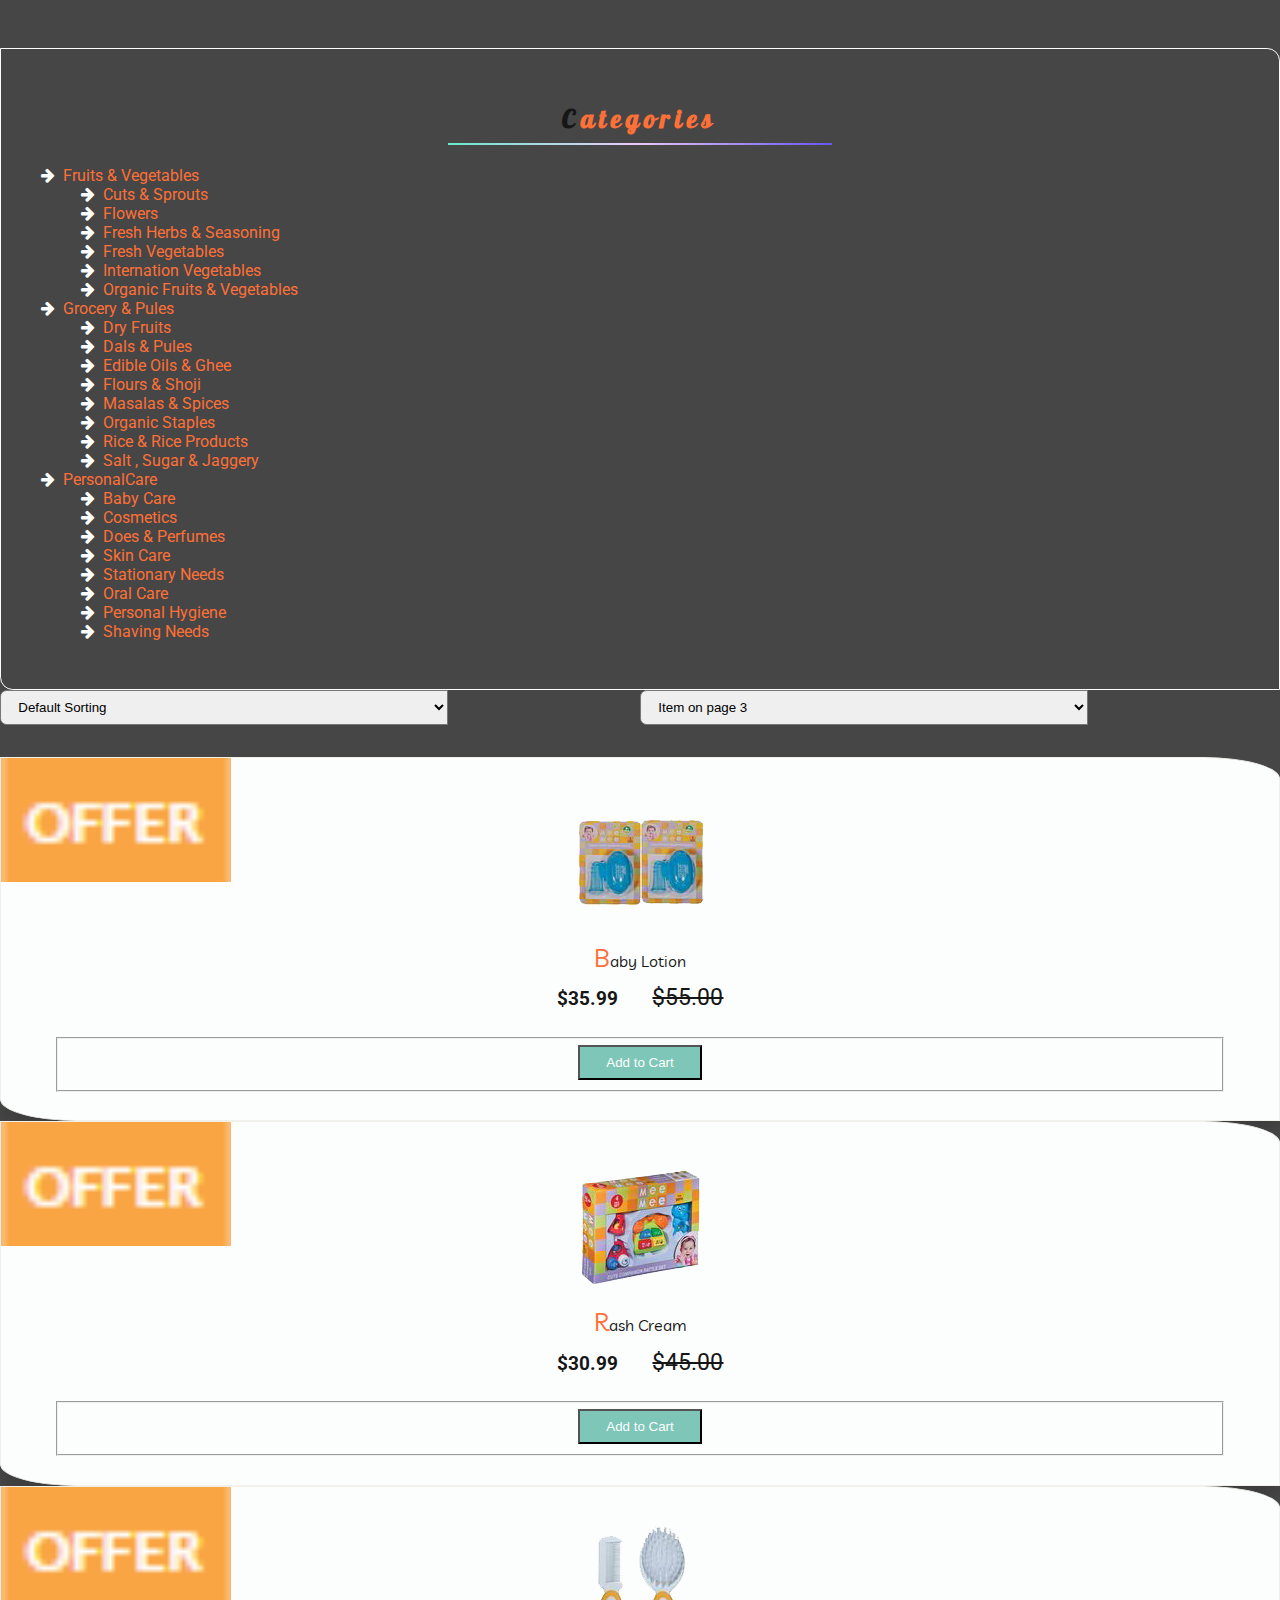
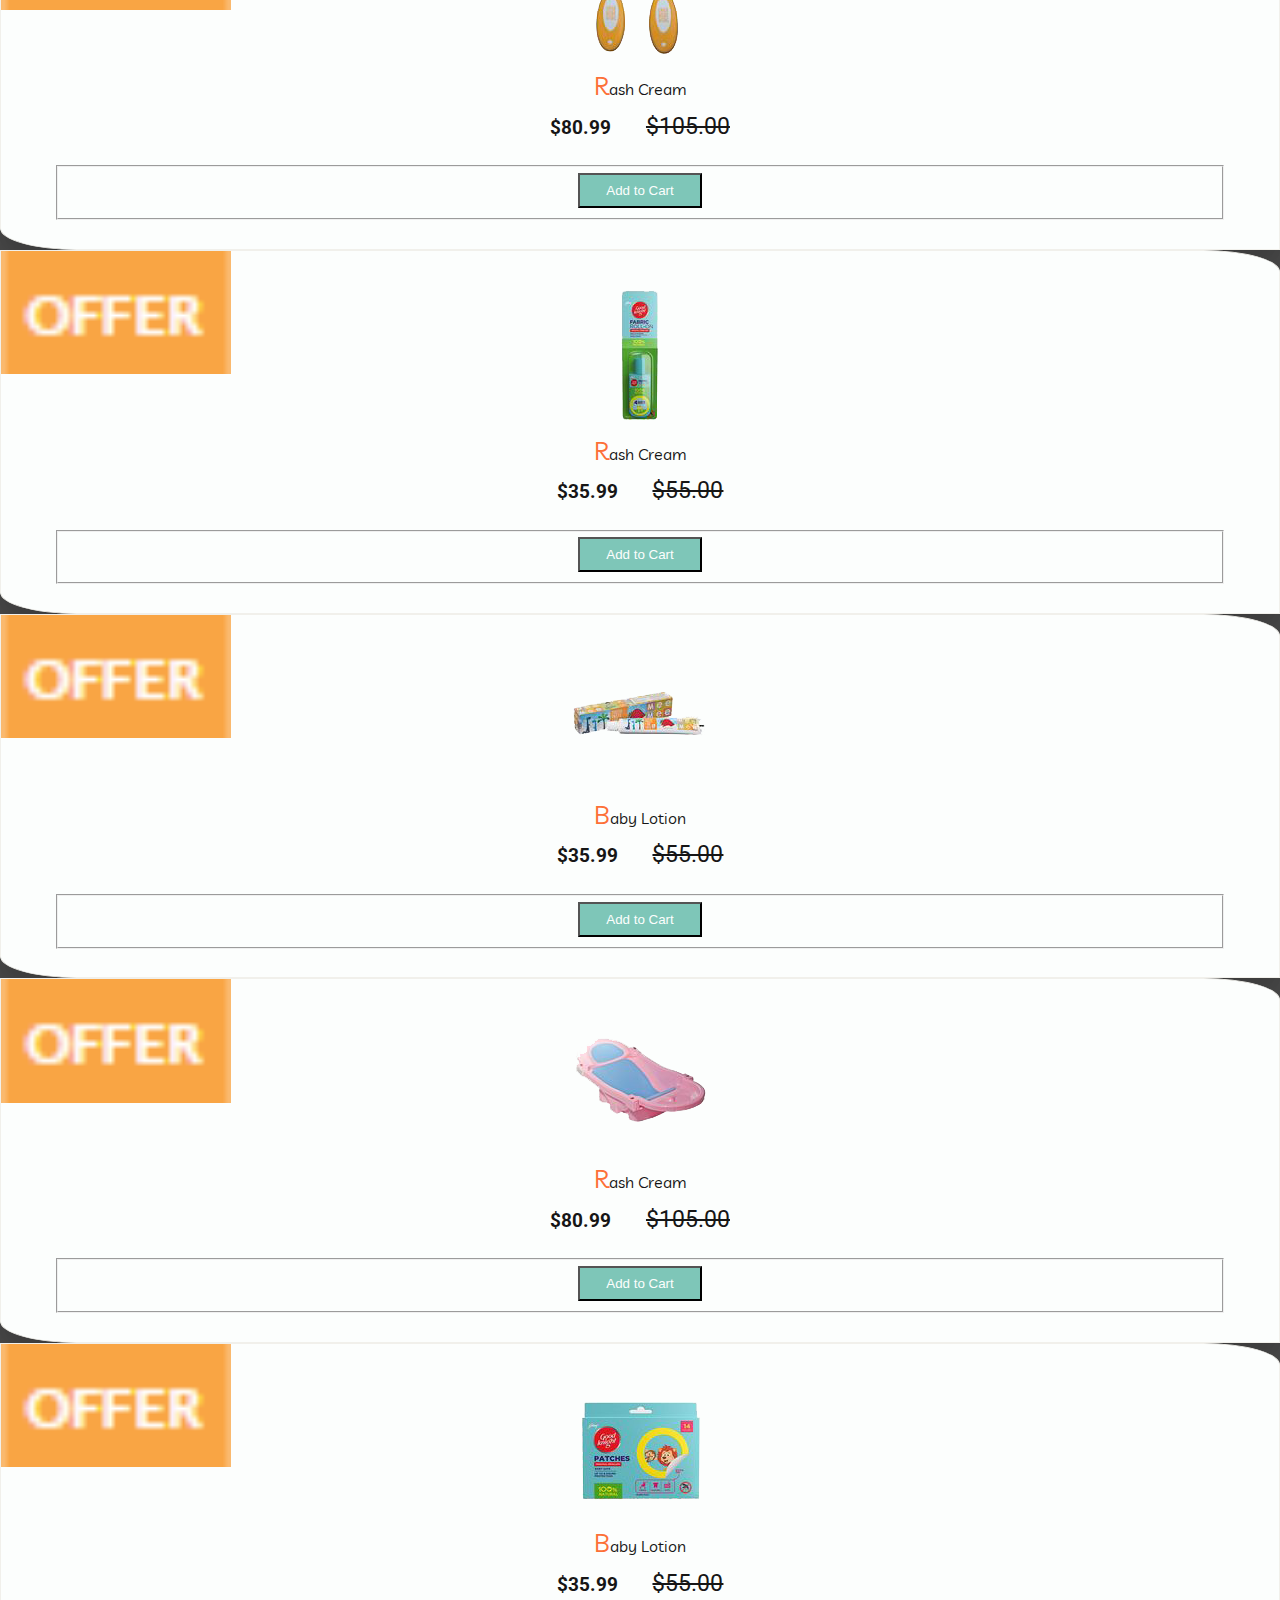
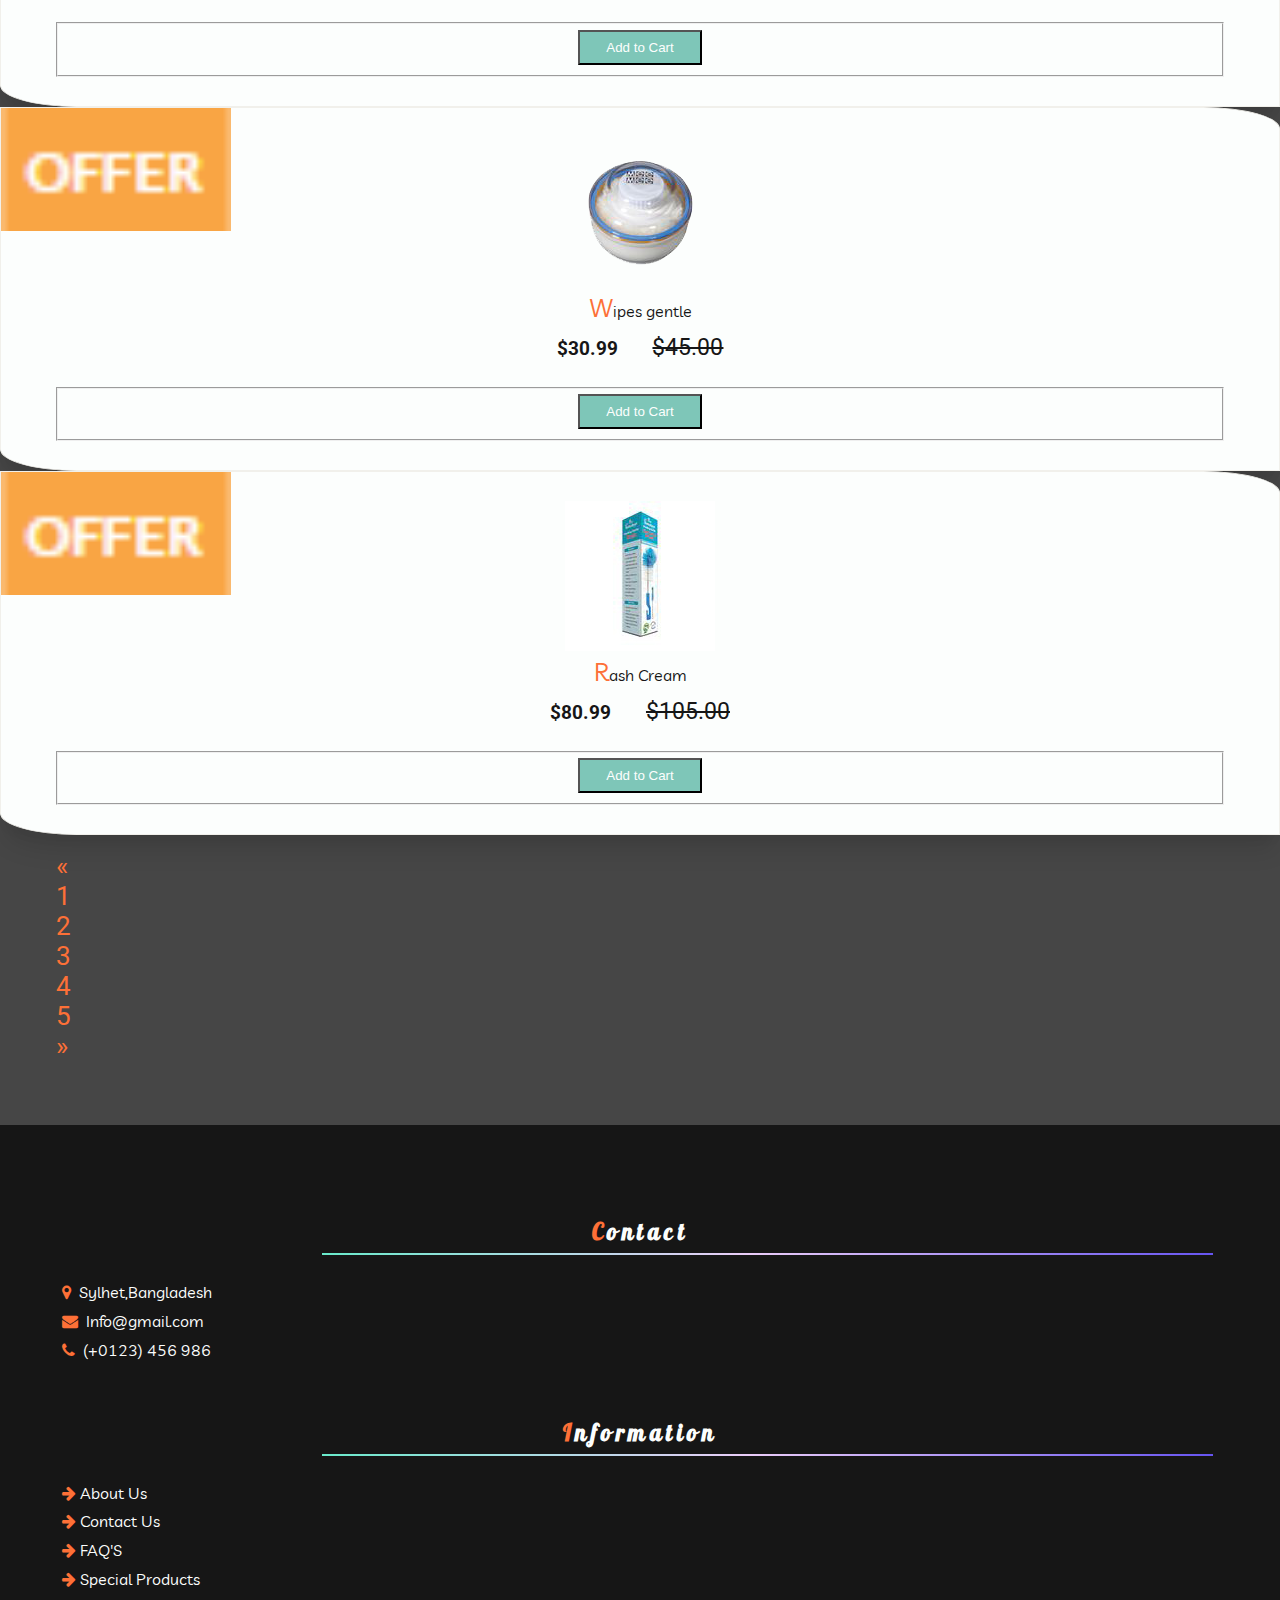
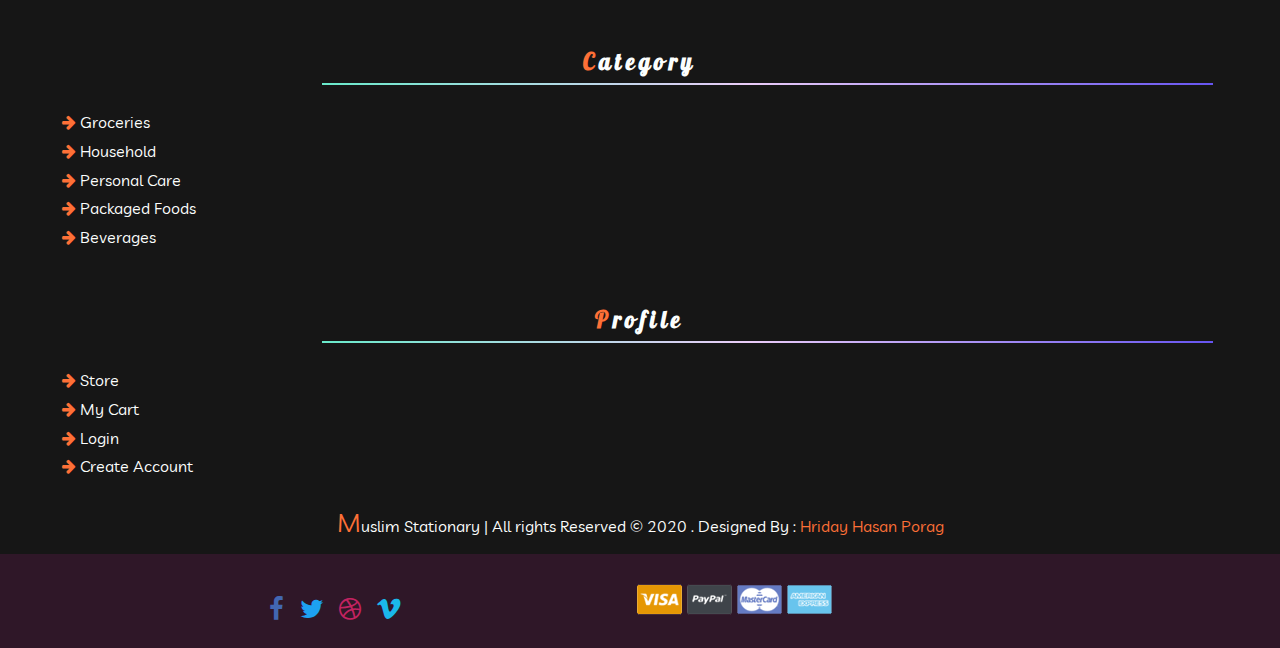
<file: personalcare.html>
<!--
Author: Hriday Hasan Porag
-->
<!DOCTYPE html>
<html>
<head>
<title>Muslim Ummah</title>
<!-- for-mobile-apps -->
<meta name="viewport" content="width=device-width, initial-scale=1">
<meta http-equiv="Content-Type" content="text/html; charset=utf-8" />
<meta name="keywords" content="Super Market Responsive web template, Bootstrap Web Templates, Flat Web Templates, Android Compatible web template, 
Smartphone Compatible web template, free webdesigns for Nokia, Samsung, LG, SonyEricsson, Motorola web design" />
<script type="application/x-javascript"> addEventListener("load", function() { setTimeout(hideURLbar, 0); }, false);
		function hideURLbar(){ window.scrollTo(0,1); } 
</script>
<!-- Custom Css Files -->
<!-- <link href="css/bootstrap.css" rel="stylesheet" type="text/css" media="all" /> -->
<link rel="stylesheet" href="https://stackpath.bootstrapcdn.com/bootstrap/4.5.0/css/bootstrap.min.css" integrity="sha384-9aIt2nRpC12Uk9gS9baDl411NQApFmC26EwAOH8WgZl5MYYxFfc+NcPb1dKGj7Sk" crossorigin="anonymous">
<link href="css/style.css" rel="stylesheet" type="text/css" media="all" />
<!-- Smooth Scrool To Top -->
<link rel="stylesheet" href="css/floating-totop-button.min.css">
<!-- font-awesome icons -->
<link href="css/font-awesome.css" rel="stylesheet"> 
<!-- Google Fonts -->
<link href="https://fonts.googleapis.com/css2?family=Galada&family=Livvic:ital,wght@0,300;0,400;0,700;1,600&family=Lobster&family=Roboto:wght@300;400;700&family=Ubuntu:wght@300;400;700&display=swap" rel="stylesheet"> 

</head>
<body>
	
<!-- Start Header Top Section -->
<header>
	<div class="header-section">
		<div class="container">
			<div class="offer">
				<p>sale upto 70% off. uSe code "sale70%" . <a href="products.html">Shop now</a></p>
			</div>

			<div class="login">
				<ul>
					<li><a href="registered.html">Create Account</a></li>
					<li><a href="login.html">Login</a></li>
					<li><a href="contact.html">Help</a></li>
				</ul>
			</div>

			<div class="product-list">
				<form action="#" method="POST">
					<input type="hidden" name="cmd" value="_cart">
					<input type="hidden" name="display" value="1">
					<button class="cart" type="submit" value="" >
						<i class="fa fa-cart-arrow-down"></i>
					</button>
				</form>
			</div>
			<div class="clearfix"></div>
		</div>
	</div>
</header>
<!-- End Header Top Section -->

<!-- Start Header Bottom Section -->
<div class="header-bottom">
	<div class="container">
		
		<div class="header-bottom-item">

			<div class="phone">
				<i class="fa fa-phone"></i>
				<span>Order Online Or Call Us : (+0123) 456 789</span>
			</div>
			<div class="shop-title">
				<h1><a href="index.html">Muslim Stationary</a></h1>
			</div>

			<div class="form">
				<form class="form-inline">
					<input class="form-control" type="search" placeholder="Search" aria-label="Search">
				  </form>
			</div>
		</div>
			
		  
	</div>
</div>
<!-- End Header Bottom Section -->

<!-- Start Navigation Section -->
<div class="navigation">
	<div class="container">
		<nav class="navbar navbar-expand-lg">
			
			<button class="navbar-toggler" type="button" data-toggle="collapse" data-target="#navbarSupportedContent" aria-controls="navbarSupportedContent" aria-expanded="false" aria-label="Toggle navigation">
				<span class="fa fa-bars"></span>
			  </button>
			<div class="collapse navbar-collapse" id="navbarSupportedContent">

			  <ul class="navbar-nav mr-auto">
				<li class="nav-item active">
				  <a class="nav-link" href="#">Home</a>
				</li>
				<!-- Mega Item -->
				<li class="nav-item dropdown">
				  <a class="nav-link dropdown-toggle" href="#" id="navbarDropdown" role="button" data-toggle="dropdown" aria-haspopup="true" aria-expanded="false">
					Groceries
				  </a>
				  <div class="dropdown-menu" aria-labelledby="navbarDropdown">
					  <h6>All Groceries</h6>
					<a class="dropdown-item" href="groceries.html">Dals & Pules</a>
					<a class="dropdown-item" href="groceries.html">Almonds</a>
					<a class="dropdown-item" href="groceries.html">Cashews</a>
					<a class="dropdown-item" href="groceries.html">Dry Fruit</a>
					<a class="dropdown-item" href="groceries.html">Mukhwas</a>
					<a class="dropdown-item" href="groceries.html">Rice & Rice products</a>
				  </div>
				</li>
				<!-- Mega Item -->
				<li class="nav-item dropdown">
					<a class="nav-link dropdown-toggle" href="#" id="navbarDropdown" role="button" data-toggle="dropdown" aria-haspopup="true" aria-expanded="false">
					  Household
					</a>
					<div class="dropdown-menu" aria-labelledby="navbarDropdown">
						<h6>All Household</h6>
					  <a class="dropdown-item" href="household.html">Cookware</a>
					  <a class="dropdown-item" href="household.html">Dust Pans</a>
					  <a class="dropdown-item" href="household.html">Scrubbers</a>
					  <a class="dropdown-item" href="household.html">Dust Cloth</a>
					  <a class="dropdown-item" href="household.html">Mops</a>
					  <a class="dropdown-item" href="household.html">KitchenWare</a>
					</div>
				  </li>
				<!-- Mega Item -->
				<li class="nav-item dropdown">
					<a class="nav-link dropdown-toggle" href="#" id="navbarDropdown" role="button" data-toggle="dropdown" aria-haspopup="true" aria-expanded="false">
					  Personal Care
					</a>
					<div class="dropdown-menu" aria-labelledby="navbarDropdown">
						<h6>Baby Care</h6>
					  <a class="dropdown-item" href="personalcare.html">Baby Soap</a>
					  <a class="dropdown-item" href="personalcare.html">Baby Care Accessories</a>
					  <a class="dropdown-item" href="personalcare.html">Baby Oil & Shampoes</a>
					  <a class="dropdown-item" href="personalcare.html">Baby Creams & Lotion</a>
					  <a class="dropdown-item" href="personalcare.html">Baby Powder</a>
					  <a class="dropdown-item" href="personalcare.html">Diapers & wipes</a>
					</div>
				  </li>
				<!-- Mega Item -->
				<li class="nav-item dropdown">
					<a class="nav-link dropdown-toggle" href="#" id="navbarDropdown" role="button" data-toggle="dropdown" aria-haspopup="true" aria-expanded="false">
					  Packaged Foods
					</a>
					<div class="dropdown-menu" aria-labelledby="navbarDropdown">
						<h6>All Accessories</h6>
					  <a class="dropdown-item" href="packagedfoods.html">Baby Foad</a>
					  <a class="dropdown-item" href="packagedfoods.html">Dessert Items</a>
					  <a class="dropdown-item" href="packagedfoods.html">Biscuits</a>
					  <a class="dropdown-item" href="packagedfoods.html">Breakfast Cereals</a>
					  <a class="dropdown-item" href="packagedfoods.html">Canned Food</a>
					  <a class="dropdown-item" href="packagedfoods.html">Chocolates & Sweets</a>
					</div>
				  </li>
				<!-- Mega Item -->
				<li class="nav-item dropdown">
					<a class="nav-link dropdown-toggle" href="#" id="navbarDropdown" role="button" data-toggle="dropdown" aria-haspopup="true" aria-expanded="false">
					  Bevarages
					</a>
					<div class="dropdown-menu" aria-labelledby="navbarDropdown">
						<h6>Tea & Coeffe</h6>
					  <a class="dropdown-item" href="beverages.html">Green Tea</a>
					  <a class="dropdown-item" href="beverages.html">Ground Coeffe</a>
					  <a class="dropdown-item" href="beverages.html">Herbal Tea</a>
					  <a class="dropdown-item" href="beverages.html">Instant Coeffe</a>
					  <a class="dropdown-item" href="beverages.html">Tea</a>
					  <a class="dropdown-item" href="beverages.html">Tea Bags</a>
					</div>
				  </li>

				  <li class="nav-item">
					<a class="nav-link" href="gourmet.html">Gourmet</a>
				  </li>
				  <li class="nav-item">
					<a class="nav-link" href="offers.html">Offers</a>
				  </li>
				  <li class="nav-item">
					<a class="nav-link" href="contact.html">Contact</span></a>
				  </li>
			  </ul>
			 
			</div>
		  </nav>
	</div>
</div>
<!-- End Navigation Section -->
<!-- Breadcrumbs -->
<div class="breadcrumbs">
	<div class="container">
		<nav aria-label="breadcrumb">
			<ol class="breadcrumb">
			  <li class="breadcrumb-item"><a href="index.html">Home</a></li>
			  <li class="breadcrumb-item active" aria-current="page">Personal Care</li>
			</ol>
		  </nav>
	</div>
	
</div>
<!-- // Breadcrumbs -->
<!-- Start New Offer -->
<div class="new-offer personalcare-section product">
	<div class="container">
	<div class="offer-content row py-5">
		<!-- Product Left -->
		<div class="col-md-4 product-left">
			<div class="categories">
				<h2>Categories</h2>
				<ul class="cate">
					<li>
						<a href="products.html"><i class="fa fa-arrow-right" aria-hidden="true"></i>Fruits & Vegetables</a>
						<ul>
							<li><a href="products.html"><i class="fa fa-arrow-right" aria-hidden="true"></i>Cuts & Sprouts</a></li>
							<li><a href="products.html"><i class="fa fa-arrow-right" aria-hidden="true"></i>Flowers</a></li>
							<li><a href="products.html"><i class="fa fa-arrow-right" aria-hidden="true"></i>Fresh Herbs & Seasoning</a></li>
							<li><a href="products.html"><i class="fa fa-arrow-right" aria-hidden="true"></i>Fresh Vegetables</a></li>
							<li><a href="products.html"><i class="fa fa-arrow-right" aria-hidden="true"></i>Internation Vegetables</a></li>
							<li><a href="products.html"><i class="fa fa-arrow-right" aria-hidden="true"></i>Organic Fruits & Vegetables</a></li>
						</ul>
					</li>
					<li>
						<a href="products.html"><i class="fa fa-arrow-right" aria-hidden="true"></i>Grocery & Pules</a>
						<ul>
							<li><a href="products.html"><i class="fa fa-arrow-right" aria-hidden="true"></i>Dry Fruits</a></li>
							<li><a href="products.html"><i class="fa fa-arrow-right" aria-hidden="true"></i>Dals & Pules</a></li>
							<li><a href="products.html"><i class="fa fa-arrow-right" aria-hidden="true"></i>Edible Oils & Ghee</a></li>
							<li><a href="products.html"><i class="fa fa-arrow-right" aria-hidden="true"></i>Flours & Shoji</a></li>
							<li><a href="products.html"><i class="fa fa-arrow-right" aria-hidden="true"></i>Masalas & Spices</a></li>
							<li><a href="products.html"><i class="fa fa-arrow-right" aria-hidden="true"></i>Organic Staples</a></li>
							<li><a href="products.html"><i class="fa fa-arrow-right" aria-hidden="true"></i>Rice & Rice Products</a></li>
							<li><a href="products.html"><i class="fa fa-arrow-right" aria-hidden="true"></i>Salt , Sugar & Jaggery</a></li>
						</ul>
					</li>
					<li>
						<a href="products.html"><i class="fa fa-arrow-right" aria-hidden="true"></i>PersonalCare</a>
						<ul>
							<li><a href="products.html"><i class="fa fa-arrow-right" aria-hidden="true"></i>Baby Care</a></li>
							<li><a href="products.html"><i class="fa fa-arrow-right" aria-hidden="true"></i>Cosmetics</a></li>
							<li><a href="products.html"><i class="fa fa-arrow-right" aria-hidden="true"></i>Does & Perfumes</a></li>
							<li><a href="products.html"><i class="fa fa-arrow-right" aria-hidden="true"></i>Skin Care</a></li>
							<li><a href="products.html"><i class="fa fa-arrow-right" aria-hidden="true"></i>Stationary Needs</a></li>
							<li><a href="products.html"><i class="fa fa-arrow-right" aria-hidden="true"></i>Oral Care</a></li>
							<li><a href="products.html"><i class="fa fa-arrow-right" aria-hidden="true"></i>Personal Hygiene</a></li>
							<li><a href="products.html"><i class="fa fa-arrow-right" aria-hidden="true"></i>Shaving Needs</a></li>
						</ul>
					</li>

				</ul>
			</div>

		</div>
		<!--//  Product Left -->
		<!-- Product Right -->
		<div class="col-md-8 product-right">
			<div class="product-option-list">
				<div class="sorting">
					<select id="country" onchange="change_country(this.value)" class="required">
						<option value="null">
							<i class="fa fa-arrow-right" aria-hidden="true"></i>Default Sorting
						</option>
						<option value="null">
							<i class="fa fa-arrow-right" aria-hidden="true"></i>Sort By Popularity
						</option>
						<option value="null">
							<i class="fa fa-arrow-right" aria-hidden="true"></i>Sort By Average Rating
						</option>
						<option value="null">
							<i class="fa fa-arrow-right" aria-hidden="true"></i>Sort By Price
						</option>
					</select>
				</div>
				<div class="sorting-left">
					<select id="country1" onchange="change_country(this.value)" class="required">
						<option value="null">
							<i class="fa fa-arrow-right" aria-hidden="true"></i>Item on page 3
						</option>
						<option value="null">
							<i class="fa fa-arrow-right" aria-hidden="true"></i>Item on page 5
						</option>
						<option value="null">
							<i class="fa fa-arrow-right" aria-hidden="true"></i>Item on page 7
						</option>
						<option value="null">
							<i class="fa fa-arrow-right" aria-hidden="true"></i>All
						</option>
					</select>
				</div>
			</div> 
			<div class="product-content row">
				<!-- Single Content -->
				<div class="col-sm-12 col-md-6 col-lg-4 content-left mt-lg-3 mt-md-3">
			<div class="hoverEffect bordercontent personalcare">
				<div class="top-brand">
					<div class="brand-image">
						<img src="images/offer.png" alt="img1" class="img-responsive">
					</div>
					<div class="brand-image-info">
						<figure>
							<div class="snipcart-item block">
								<div class="snipcart-thumb">
									<a href="products.html"><img src="images/pc1.png" alt="">
									</a>
									<p>Baby Lotion</p>
									<h4>$35.99 <span>$55.00</span></h4>
								</div>
								<!-- Price Calc -->
								<div class="snipcart-calc">
									<form action="#" method="POST">
										<fieldset>
											<input type="hidden" name="cmd" value="_cart">
											<input type="hidden" name="add" value="1">
											<input type="hidden" name="business" value=" ">
											<input type="hidden" name="item_name" value="Baby Lotion">
											<input type="hidden" name="amount" value="35.99">
											<input type="hidden" name="discount_amount" value="1.00">
											<input type="hidden" name="currency_code" value="USD">
											<input type="hidden" name="return" value=" ">
											<input type="hidden" name="cancel_return" value=" ">
											<input type="submit" name="submit" value="Add to Cart" class="btn">
										</fieldset>
									</form>
								</div>
							</div>
						</figure>
					</div>
				</div>
			</div>
				</div>
				<!-- Single Content -->
				<!-- Single Content -->
				<div class="col-sm-12 col-md-6 col-lg-4 content-left mt-lg-3 mt-md-3">
			<div class="hoverEffect bordercontent personalcare">
				<div class="top-brand">
					<div class="brand-image">
						<img src="images/offer.png" alt="img1" class="img-responsive">
					</div>
					<div class="brand-image-info">
						<figure>
							<div class="snipcart-item block">
								<div class="snipcart-thumb">
									<a href="products.html"><img src="images/pc2.png" alt="">
									</a>
									<p>Rash Cream</p>
									<h4>$30.99 <span>$45.00</span></h4>
								</div>
								<!-- Price Calc -->
								<div class="snipcart-calc">
									<form action="#" method="POST">
										<fieldset>
											<input type="hidden" name="cmd" value="_cart">
											<input type="hidden" name="add" value="1">
											<input type="hidden" name="business" value=" ">
											<input type="hidden" name="item_name" value="Rash Cream">
											<input type="hidden" name="amount" value="30.99">
											<input type="hidden" name="discount_amount" value="1.00">
											<input type="hidden" name="currency_code" value="USD">
											<input type="hidden" name="return" value=" ">
											<input type="hidden" name="cancel_return" value=" ">
											<input type="submit" name="submit" value="Add to Cart" class="btn">
										</fieldset>
									</form>
								</div>
							</div>
						</figure>
					</div>
				</div>
			</div>
				</div>
				<!-- Single Content -->
				<!-- Single Content -->
				<div class="col-sm-12 col-md-6 col-lg-4 content-left mt-lg-3 mt-md-3">
			<div class="hoverEffect bordercontent personalcare">
				<div class="top-brand">
					<div class="brand-image">
						<img src="images/offer.png" alt="img1" class="img-responsive">
					</div>
					<div class="brand-image-info">
						<figure>
							<div class="snipcart-item block">
								<div class="snipcart-thumb">
									<a href="products.html"><img src="images/pc3.png" alt="">
									</a>
									<p>Rash Cream</p>
									<h4>$80.99 <span>$105.00</span></h4>
								</div>
								<!-- Price Calc -->
								<div class="snipcart-calc">
									<form action="#" method="POST">
										<fieldset>
											<input type="hidden" name="cmd" value="_cart">
											<input type="hidden" name="add" value="1">
											<input type="hidden" name="business" value=" ">
											<input type="hidden" name="item_name" value="Rash Cream">
											<input type="hidden" name="amount" value="80.99">
											<input type="hidden" name="discount_amount" value="1.00">
											<input type="hidden" name="currency_code" value="USD">
											<input type="hidden" name="return" value=" ">
											<input type="hidden" name="cancel_return" value=" ">
											<input type="submit" name="submit" value="Add to Cart" class="btn">
										</fieldset>
									</form>
								</div>
							</div>
						</figure>
					</div>
				</div>
			</div>
				</div>
				<!-- Single Content -->
				<!-- Single Content -->
				<div class="col-sm-12 col-md-6 col-lg-4 content-left mt-lg-3 mt-md-3">
			<div class="hoverEffect bordercontent personalcare">
				<div class="top-brand">
					<div class="brand-image">
						<img src="images/offer.png" alt="img1" class="img-responsive">
					</div>
					<div class="brand-image-info">
						<figure>
							<div class="snipcart-item block">
								<div class="snipcart-thumb">
									<a href="products.html"><img src="images/pc4.png" alt="">
									</a>
									<p>Rash Cream</p>
								
									<h4>$35.99 <span>$55.00</span></h4>
								</div>
								<!-- Price Calc -->
								<div class="snipcart-calc">
									<form action="#" method="POST">
										<fieldset>
											<input type="hidden" name="cmd" value="_cart">
											<input type="hidden" name="add" value="1">
											<input type="hidden" name="business" value=" ">
											<input type="hidden" name="item_name" value="Rash Cream">
											<input type="hidden" name="amount" value="35.99">
											<input type="hidden" name="discount_amount" value="1.00">
											<input type="hidden" name="currency_code" value="USD">
											<input type="hidden" name="return" value=" ">
											<input type="hidden" name="cancel_return" value=" ">
											<input type="submit" name="submit" value="Add to Cart" class="btn">
										</fieldset>
									</form>
								</div>
							</div>
						</figure>
					</div>
				</div>
			</div>
				</div>
				<!-- Single Content -->
				<!-- Single Content -->
				<div class="col-sm-12 col-md-6 col-lg-4 content-left mt-lg-3 mt-md-3">
			<div class="hoverEffect bordercontent personalcare">
				<div class="top-brand">
					<div class="brand-image">
						<img src="images/offer.png" alt="img1" class="img-responsive">
					</div>
					<div class="brand-image-info">
						<figure>
							<div class="snipcart-item block">
								<div class="snipcart-thumb">
									<a href="products.html"><img src="images/pc5.png" alt="">
									</a>
									<p>Baby Lotion</p>
								
									<h4>$35.99 <span>$55.00</span></h4>
								</div>
								<!-- Price Calc -->
								<div class="snipcart-calc">
									<form action="#" method="POST">
										<fieldset>
											<input type="hidden" name="cmd" value="_cart">
											<input type="hidden" name="add" value="1">
											<input type="hidden" name="business" value=" ">
											<input type="hidden" name="item_name" value="Baby Lotion">
											<input type="hidden" name="amount" value="35.99">
											<input type="hidden" name="discount_amount" value="1.00">
											<input type="hidden" name="currency_code" value="USD">
											<input type="hidden" name="return" value=" ">
											<input type="hidden" name="cancel_return" value=" ">
											<input type="submit" name="submit" value="Add to Cart" class="btn">
										</fieldset>
									</form>
								</div>
							</div>
						</figure>
					</div>
				</div>
			</div>
				</div>
				<!-- Single Content -->
				<!-- Single Content -->
				<div class="col-sm-12 col-md-6 col-lg-4 content-left mt-lg-3 mt-md-3">
			<div class="hoverEffect bordercontent personalcare">
				<div class="top-brand">
					<div class="brand-image">
						<img src="images/offer.png" alt="img1" class="img-responsive">
					</div>
					<div class="brand-image-info">
						<figure>
							<div class="snipcart-item block">
								<div class="snipcart-thumb">
									<a href="products.html"><img src="images/pc6.png" alt="">
									</a>
									<p>Rash Cream</p>
						
									<h4>$80.99 <span>$105.00</span></h4>
								</div>
								<!-- Price Calc -->
								<div class="snipcart-calc">
									<form action="#" method="POST">
										<fieldset>
											<input type="hidden" name="cmd" value="_cart">
											<input type="hidden" name="add" value="1">
											<input type="hidden" name="business" value=" ">
											<input type="hidden" name="item_name" value="Rash Cream">
											<input type="hidden" name="amount" value="80.99">
											<input type="hidden" name="discount_amount" value="1.00">
											<input type="hidden" name="currency_code" value="USD">
											<input type="hidden" name="return" value=" ">
											<input type="hidden" name="cancel_return" value=" ">
											<input type="submit" name="submit" value="Add to Cart" class="btn">
										</fieldset>
									</form>
								</div>
							</div>
						</figure>
					</div>
				</div>
			</div>
				</div>
				<!-- Single Content -->
				<!-- Single Content -->
				<div class="col-sm-12 col-md-6 col-lg-4 content-left mt-lg-3 mt-md-3">
			<div class="hoverEffect bordercontent personalcare">
				<div class="top-brand">
					<div class="brand-image">
						<img src="images/offer.png" alt="img1" class="img-responsive">
					</div>
					<div class="brand-image-info">
						<figure>
							<div class="snipcart-item block">
								<div class="snipcart-thumb">
									<a href="products.html"><img src="images/pc7.png" alt="">
									</a>
									<p>Baby Lotion</p>
									
									<h4>$35.99 <span>$55.00</span></h4>
								</div>
								<!-- Price Calc -->
								<div class="snipcart-calc">
									<form action="#" method="POST">
										<fieldset>
											<input type="hidden" name="cmd" value="_cart">
											<input type="hidden" name="add" value="1">
											<input type="hidden" name="business" value=" ">
											<input type="hidden" name="item_name" value="Baby Lotion">
											<input type="hidden" name="amount" value="35.99">
											<input type="hidden" name="discount_amount" value="1.00">
											<input type="hidden" name="currency_code" value="USD">
											<input type="hidden" name="return" value=" ">
											<input type="hidden" name="cancel_return" value=" ">
											<input type="submit" name="submit" value="Add to Cart" class="btn">
										</fieldset>
									</form>
								</div>
							</div>
						</figure>
					</div>
				</div>
			</div>
				</div>
				<!-- Single Content -->
				<!-- Single Content -->
				<div class="col-sm-12 col-md-6 col-lg-4 content-left mt-lg-3 mt-md-3">
			<div class="hoverEffect bordercontent personalcare">
				<div class="top-brand">
					<div class="brand-image">
						<img src="images/offer.png" alt="img1" class="img-responsive">
					</div>
					<div class="brand-image-info">
						<figure>
							<div class="snipcart-item block">
								<div class="snipcart-thumb">
									<a href="products.html"><img src="images/pc8.png" alt="">
									</a>
									<p>Wipes gentle</p>
									<h4>$30.99 <span>$45.00</span></h4>
								</div>
								<!-- Price Calc -->
								<div class="snipcart-calc">
									<form action="#" method="POST">
										<fieldset>
											<input type="hidden" name="cmd" value="_cart">
											<input type="hidden" name="add" value="1">
											<input type="hidden" name="business" value=" ">
											<input type="hidden" name="item_name" value="Wipes gentle">
											<input type="hidden" name="amount" value="30.99">
											<input type="hidden" name="discount_amount" value="1.00">
											<input type="hidden" name="currency_code" value="USD">
											<input type="hidden" name="return" value=" ">
											<input type="hidden" name="cancel_return" value=" ">
											<input type="submit" name="submit" value="Add to Cart" class="btn">
										</fieldset>
									</form>
								</div>
							</div>
						</figure>
					</div>
				</div>
			</div>
				</div>
				<!-- Single Content -->
				<!-- Single Content -->
				<div class="col-sm-12 col-md-6 col-lg-4 content-left mt-lg-3 mt-md-3">
			<div class="hoverEffect bordercontent personalcare">
				<div class="top-brand">
					<div class="brand-image">
						<img src="images/offer.png" alt="img1" class="img-responsive">
					</div>
					<div class="brand-image-info">
						<figure>
							<div class="snipcart-item block">
								<div class="snipcart-thumb">
									<a href="products.html"><img src="images/pc9.jpg" alt="">
									</a>
									<p>Rash Cream</p>
									<h4>$80.99 <span>$105.00</span></h4>
								</div>
								<!-- Price Calc -->
								<div class="snipcart-calc">
									<form action="#" method="POST">
										<fieldset>
											<input type="hidden" name="cmd" value="_cart">
											<input type="hidden" name="add" value="1">
											<input type="hidden" name="business" value=" ">
											<input type="hidden" name="item_name" value="Rash Cream">
											<input type="hidden" name="amount" value="80.99">
											<input type="hidden" name="discount_amount" value="1.00">
											<input type="hidden" name="currency_code" value="USD">
											<input type="hidden" name="return" value=" ">
											<input type="hidden" name="cancel_return" value=" ">
											<input type="submit" name="submit" value="Add to Cart" class="btn">
										</fieldset>
									</form>
								</div>
							</div>
						</figure>
					</div>
				</div>
			</div>
				</div>
				<!-- Single Content -->
				<!-- Pagination -->
				<nav class="pagination-nav row">
					<ul class="pagination">
						<li>
							<a href="#" aria-label="Previous">
								<span aria-hidden="true">&laquo;</span>
							</a>
						</li>
						<li class="active">
							<a href="#">1</a>
						</li>
						<li class="active">
							<a href="#">2</a>
						</li>
						<li class="active">
							<a href="#">3</a>
						</li>
						<li class="active">
							<a href="#">4</a>
						</li>
						<li class="active">
							<a href="#">5</a>
						</li>
						<li>
							<a href="#" aria-label="Previous">
								<span aria-hidden="true">&raquo;</span>
							</a>
						</li>
					</ul>
				</nav>

				<!-- //Pagination -->
			</div>
			<div class="clearfix"></div>
		</div>
		<!-- // Product Right -->
	</div>
	</div>
</div>
<!-- End New Offer -->
<!-- Start Footer -->
<footer>
	<div class="container">
		<div class="footer">
			<div class="footer-content">
				<div class="row">
					<!-- 1st Column -->
					<div class="col-md-6 col-lg-3 contact grid">
						<h2>contact</h2>
						<ul class="contact">
							<li>
								<i class="fa fa-map-marker" aria-hidden="true"> <span>Sylhet,Bangladesh</span></i>
							</li>
							<li>
								<i class="fa fa-envelope" aria-hidden="true"> <a href="#">Info@gmail.com</a></i>
							</li>
							<li>
								<i class="fa fa-phone" aria-hidden="true"> <span>(+0123) 456 986</span></i>
							</li>
						</ul>
					</div>
					<!-- 2nd Column -->
					<div class="col-md-6 col-lg-3 information grid">
						<h2>Information</h2>
						<ul class="info">
							<li>
								<i class="fa fa-arrow-right" aria-hidden="true"><a href="about.html">About Us</a></i>
							</li>
							<li>
								<i class="fa fa-arrow-right" aria-hidden="true"><a href="contact.html">Contact Us</a></i>
							</li>
							<li>
								<i class="fa fa-arrow-right" aria-hidden="true"><a href="faq.html">FAQ'S</a></i>
							</li>
							<li>
								<i class="fa fa-arrow-right" aria-hidden="true"><a href="products.html">Special Products</a></i>
							</li>
						</ul>
					</div>
					<!-- 3rd Column -->
					<div class="col-md-6 col-lg-3 category grid">
						<h2>Category</h2>
						<ul class="cat">
							<li>
								<i class="fa fa-arrow-right" aria-hidden="true"><a href="groceries.html">Groceries</a></i>
							</li>
							<li>
								<i class="fa fa-arrow-right" aria-hidden="true"><a href="household.html">Household</a></i>
							</li>
							<li>
								<i class="fa fa-arrow-right" aria-hidden="true"><a href="personalcare.html">Personal Care</a></i>
							</li>
							<li>
								<i class="fa fa-arrow-right" aria-hidden="true"><a href="packagedfoods.html">Packaged Foods</a></i>
							</li>
							<li>
								<i class="fa fa-arrow-right" aria-hidden="true"><a href="beverages.html">Beverages</a></i>

							</li>
						
						</ul>
					</div>
					<!-- 1st Column -->
					<div class="col-md-6 col-lg-3 profile grid">
						<h2>Profile</h2>
						<ul class="profiles">
							<li>
								<i class="fa fa-arrow-right" aria-hidden="true"><a href="products.html">Store</a></i>
							</li>
							<li>
								<i class="fa fa-arrow-right" aria-hidden="true"><a href="checkout.html">My Cart</a></i>
							</li>
							<li>
								<i class="fa fa-arrow-right" aria-hidden="true"><a href="login.html">Login</a></i>
							</li>
							<li>
								<i class="fa fa-arrow-right" aria-hidden="true"><a href="registered.html">Create Account</a></i>
							</li>
						</ul>
					</div>

					<div class="clearfix"></div>
				</div>
			</div>
		</div>
	</div>
	<div class="footer-copy">
		<div class="container">
			<p>Muslim Stationary | All rights Reserved &copy; 2020 . Designed By : <a href="#" target="_blank">Hriday Hasan Porag</a></p>
		</div>
	</div>
	<div class="footer-bottom">
		<div class="container">
			<div class="social-icon">
				<ul>
					<li>
						<a href="#" class="facebook"> <i class="fa fa-facebook" aria-hidden="true" ></i></a>
					</li>
					<li>
						<a href="#" class="twitter"> <i class="fa fa-twitter" aria-hidden="true" ></i></a>
					</li>
					<li>
						<a href="#" class="dribbble"> <i class="fa fa-dribbble" aria-hidden="true" ></i></a>
					</li>
					<li>
						<a href="#" class="vimeo"> <i class="fa fa-vimeo" aria-hidden="true" ></i></a>
					</li>
				</ul>
			</div>
			<div class="payment">
				<img src="images/card.png" alt="" class="img-fluid">
			</div>
			<div class="clearfix"></div>
		</div>
	</div>
</footer>
<!-- End Footer -->

<!-- Bootstrap Core JavaScript -->
<!-- <script src="js/bootstrap.min.js"></script> -->
<script src="js/jquery-1.11.1.min.js"></script>
<!-- <script src="https://code.jquery.com/jquery-3.5.1.slim.min.js" integrity="sha384-DfXdz2htPH0lsSSs5nCTpuj/zy4C+OGpamoFVy38MVBnE+IbbVYUew+OrCXaRkfj" crossorigin="anonymous"></script> -->
<script src="https://cdn.jsdelivr.net/npm/popper.js@1.16.0/dist/umd/popper.min.js" integrity="sha384-Q6E9RHvbIyZFJoft+2mJbHaEWldlvI9IOYy5n3zV9zzTtmI3UksdQRVvoxMfooAo" crossorigin="anonymous"></script>
<script src="https://stackpath.bootstrapcdn.com/bootstrap/4.5.0/js/bootstrap.min.js" integrity="sha384-OgVRvuATP1z7JjHLkuOU7Xw704+h835Lr+6QL9UvYjZE3Ipu6Tp75j7Bh/kR0JKI" crossorigin="anonymous"></script>

<!-- miniCart -->
<script src="js/minicart.min.js"></script>
<script>
	// Mini Cart
	paypal.minicart.render({
		action:'#'
	});
	if(~window.location.search.indexOf('reset=true')){
		paypal.minicart.reset();
	}
</script>
<!-- Smooth Scrool To Top -->
<script src="js/floating-totop-button.min.js"></script>
<script type="text/javascript">
	$("body").toTopButton({
		size: 2,
scrollTrigger: 300,
animationTime: 700,
// fade in/out speed
fadeInSpeed: 'fast',
fadeOutSpeed: 'fast',
// auto hides when reaching the top
autoHide: true,
// auto hides when the screen size is smaller than this value
mobileHide: 576
});
</script>
</body>
</html>
</file>
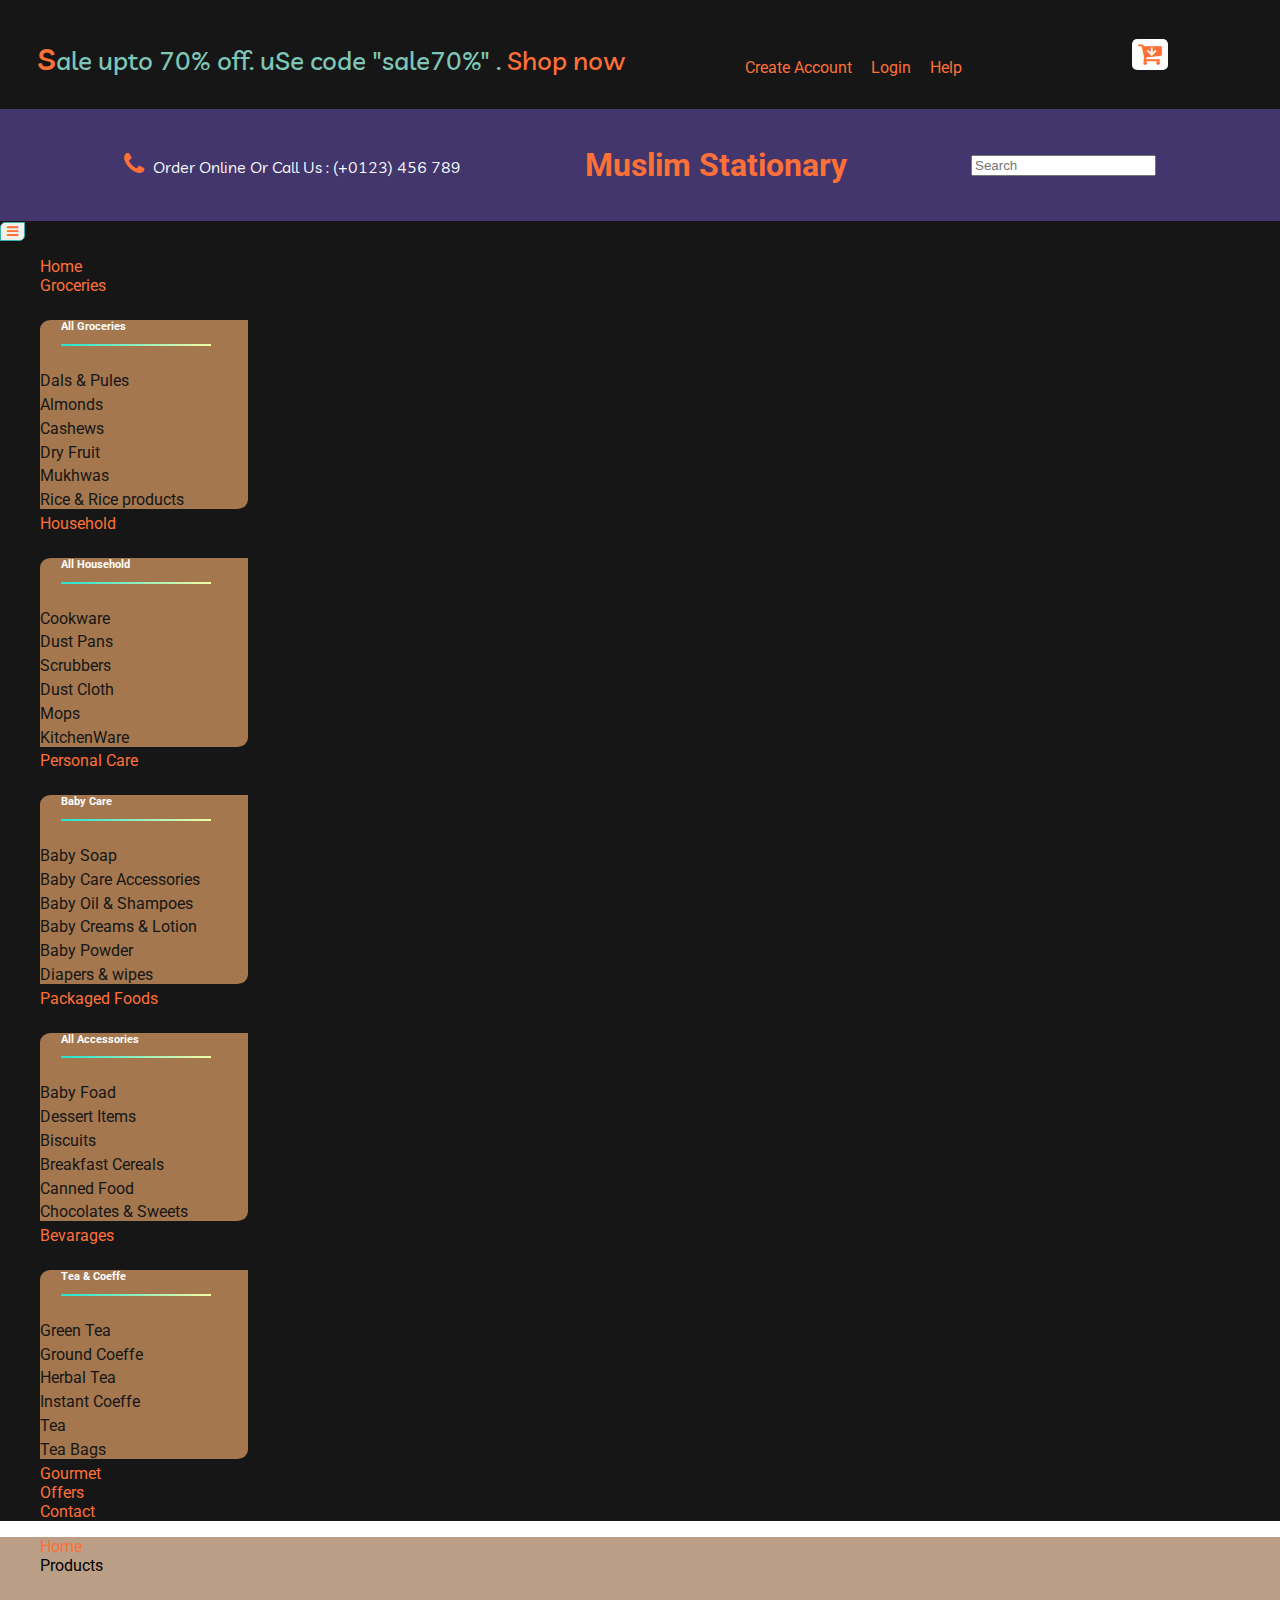
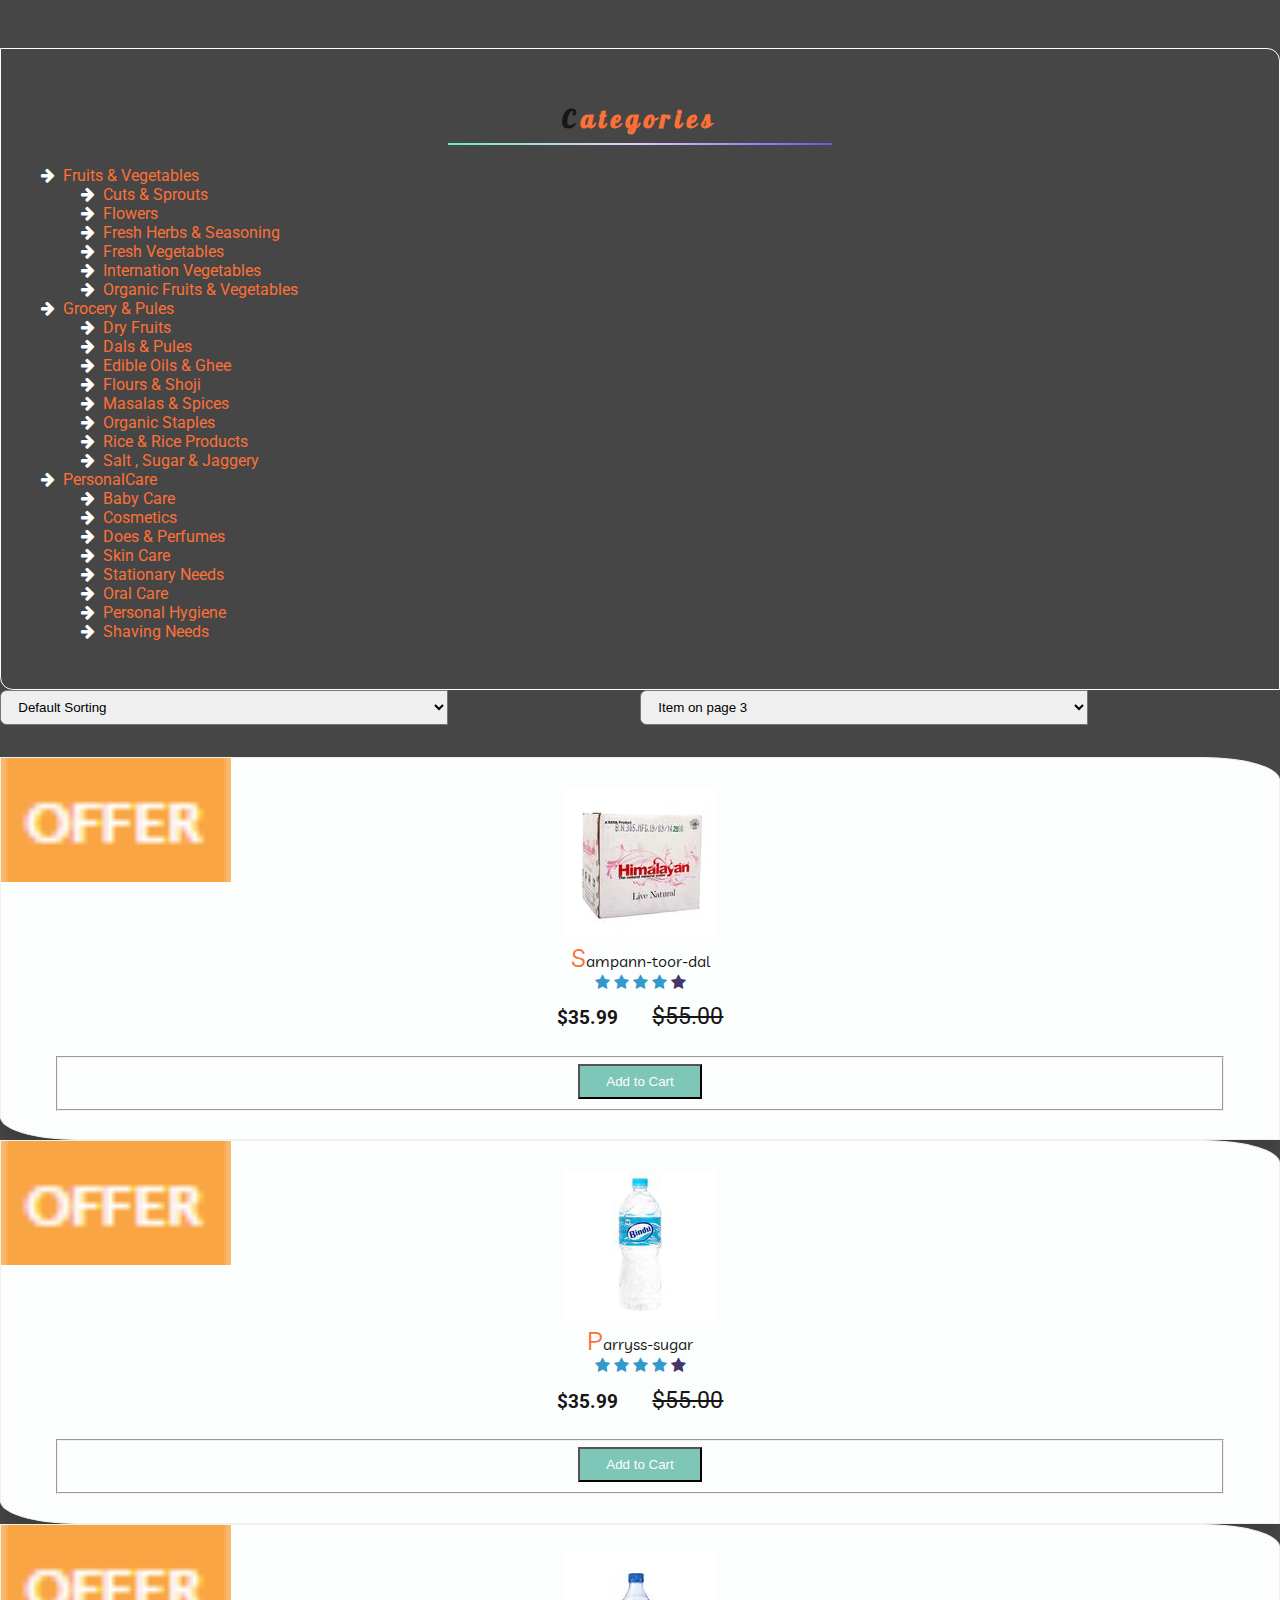
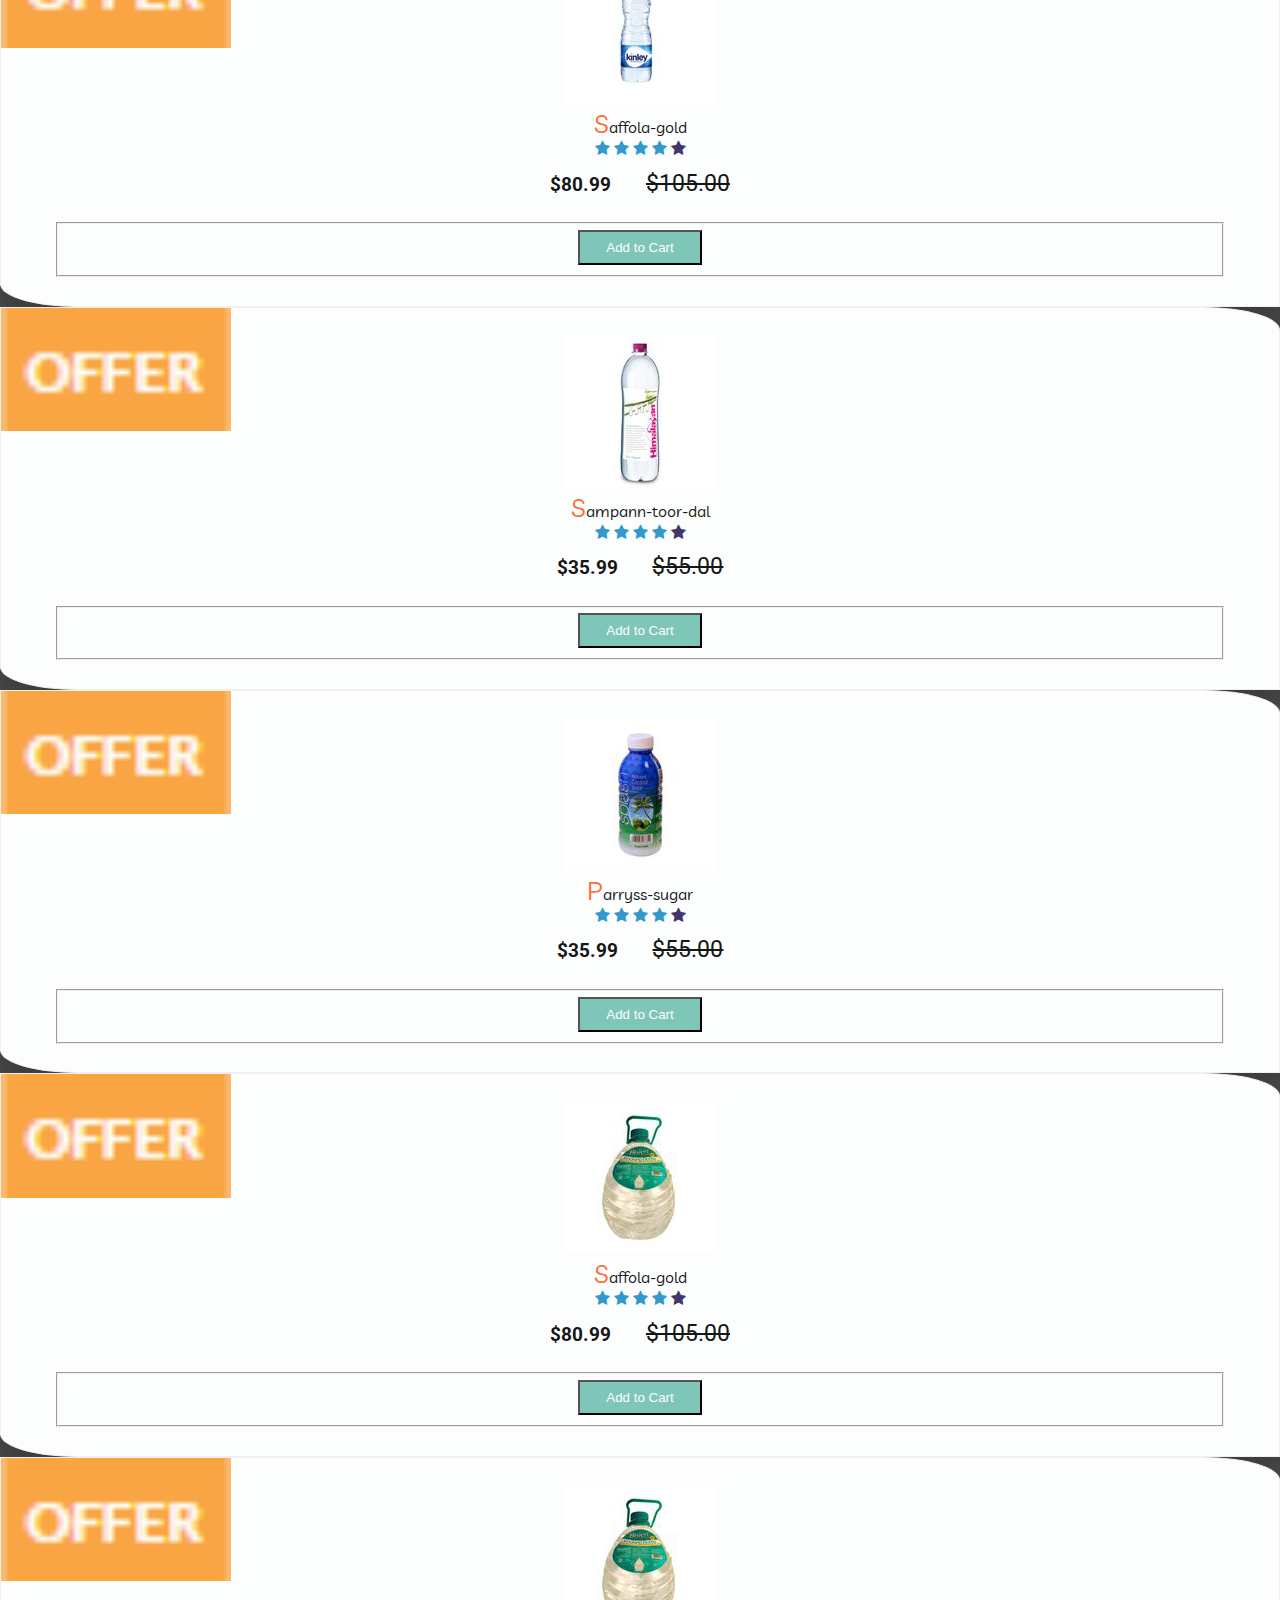
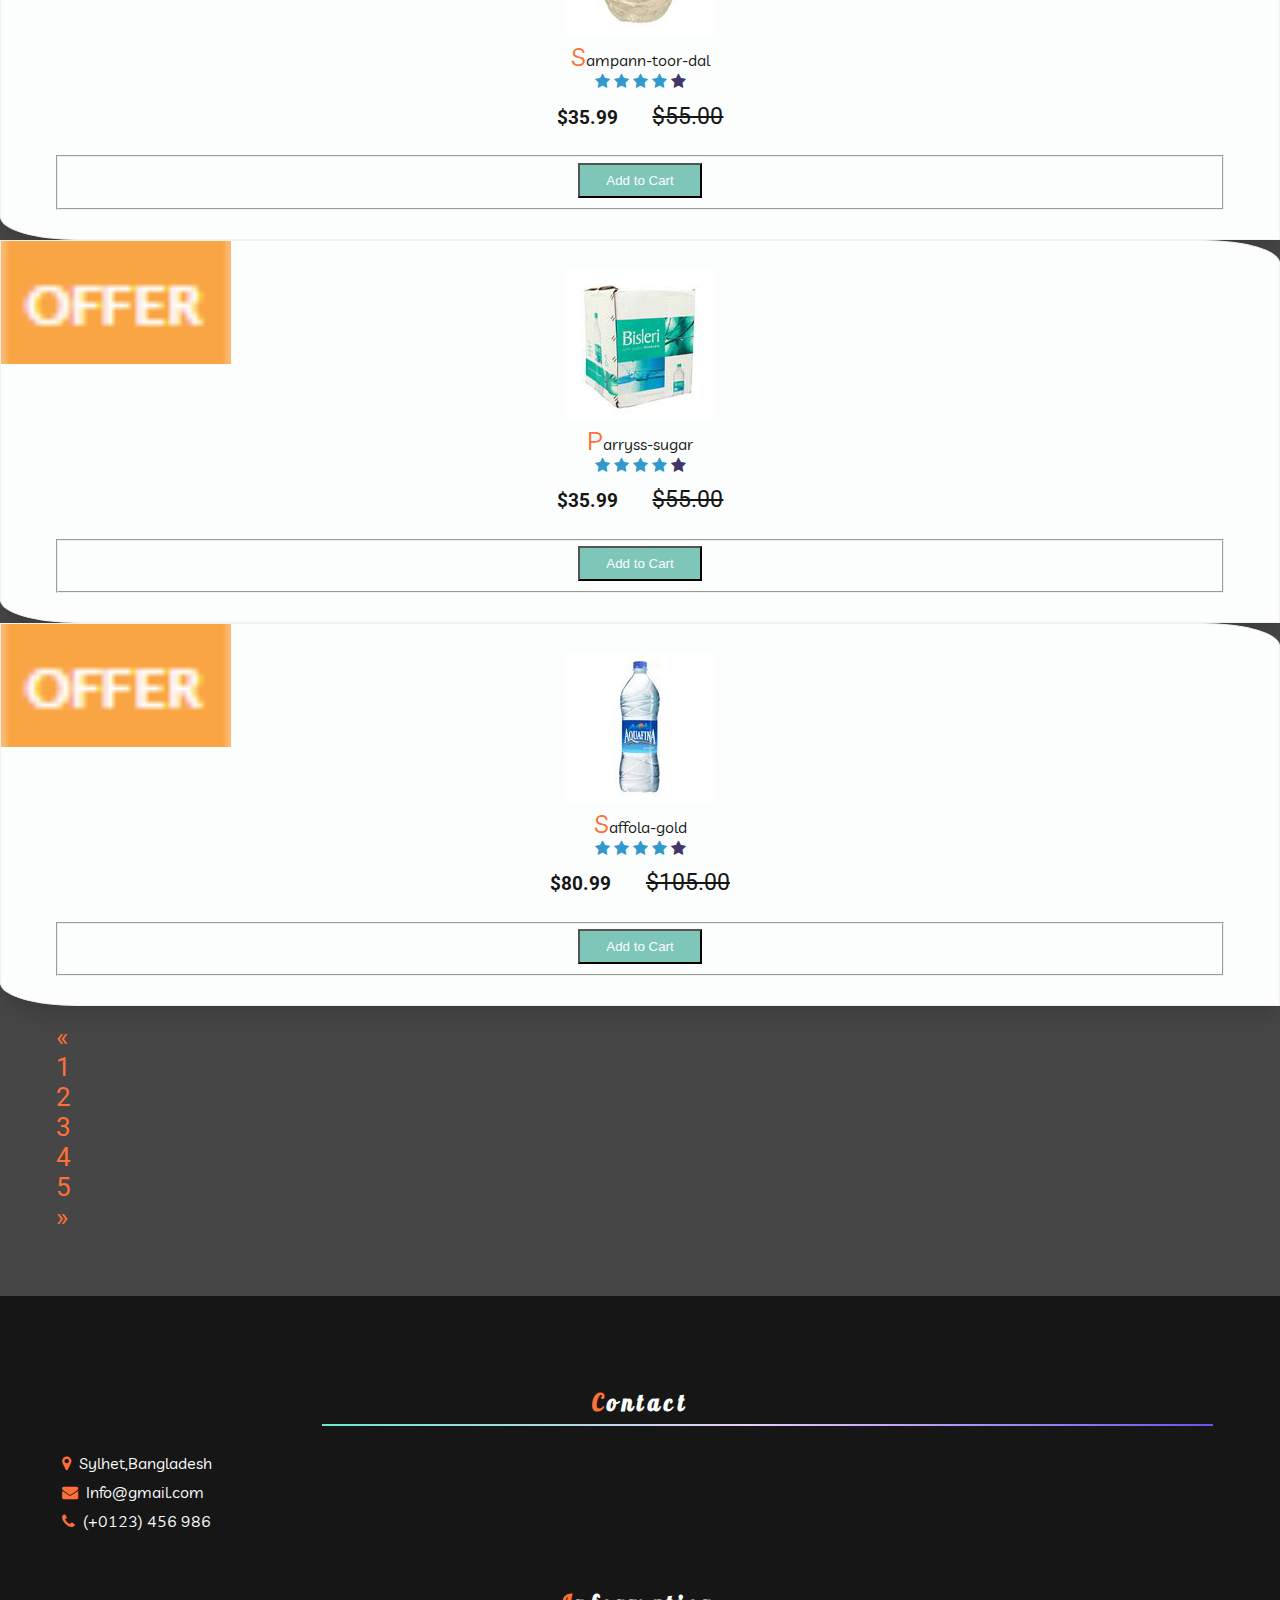
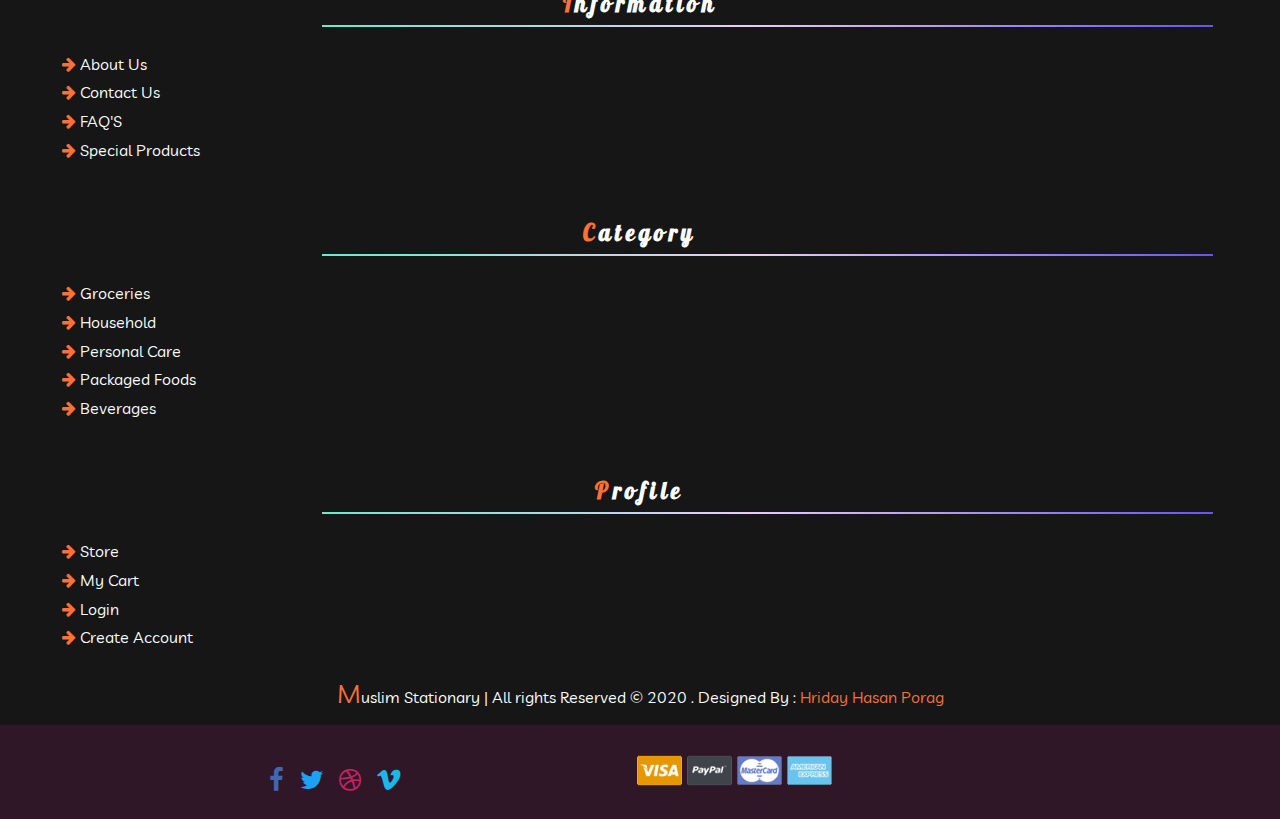
<file: products.html>
<!--
Author: Hriday Hasan Porag
-->
<!DOCTYPE html>
<html>
<head>
<title>Muslim Ummah</title>
<!-- for-mobile-apps -->
<meta name="viewport" content="width=device-width, initial-scale=1">
<meta http-equiv="Content-Type" content="text/html; charset=utf-8" />
<meta name="keywords" content="Super Market Responsive web template, Bootstrap Web Templates, Flat Web Templates, Android Compatible web template, 
Smartphone Compatible web template, free webdesigns for Nokia, Samsung, LG, SonyEricsson, Motorola web design" />
<script type="application/x-javascript"> addEventListener("load", function() { setTimeout(hideURLbar, 0); }, false);
		function hideURLbar(){ window.scrollTo(0,1); } 
</script>
<!-- Custom Css Files -->
<!-- <link href="css/bootstrap.css" rel="stylesheet" type="text/css" media="all" /> -->
<link rel="stylesheet" href="https://stackpath.bootstrapcdn.com/bootstrap/4.5.0/css/bootstrap.min.css" integrity="sha384-9aIt2nRpC12Uk9gS9baDl411NQApFmC26EwAOH8WgZl5MYYxFfc+NcPb1dKGj7Sk" crossorigin="anonymous">
<link href="css/style.css" rel="stylesheet" type="text/css" media="all" />
<!-- Smooth Scrool To Top -->
<link rel="stylesheet" href="css/floating-totop-button.min.css">
<!-- Font-awesome icons -->
<link href="css/font-awesome.css" rel="stylesheet"> 
<!-- Google Fonts -->
<link href="https://fonts.googleapis.com/css2?family=Galada&family=Livvic:ital,wght@0,300;0,400;0,700;1,600&family=Lobster&family=Roboto:wght@300;400;700&family=Ubuntu:wght@300;400;700&display=swap" rel="stylesheet"> 

</head>
<body>
	
<!-- Start Header Top Section -->
<header>
	<div class="header-section">
		<div class="container">
			<div class="offer">
				<p>sale upto 70% off. uSe code "sale70%" . <a href="products.html">Shop now</a></p>
			</div>

			<div class="login">
				<ul>
					<li><a href="registered.html">Create Account</a></li>
					<li><a href="login.html">Login</a></li>
					<li><a href="contact.html">Help</a></li>
				</ul>
			</div>

			<div class="product-list">
				<form action="#" method="POST">
					<input type="hidden" name="cmd" value="_cart">
					<input type="hidden" name="display" value="1">
					<button class="cart" type="submit" value="" >
						<i class="fa fa-cart-arrow-down"></i>
					</button>
				</form>
			</div>
			<div class="clearfix"></div>
		</div>
	</div>
</header>
<!-- End Header Top Section -->

<!-- Start Header Bottom Section -->
<div class="header-bottom">
	<div class="container">
		
		<div class="header-bottom-item">

			<div class="phone">
				<i class="fa fa-phone"></i>
				<span>Order Online Or Call Us : (+0123) 456 789</span>
			</div>
			<div class="shop-title">
				<h1><a href="index.html">Muslim Stationary</a></h1>
			</div>

			<div class="form">
				<form class="form-inline">
					<input class="form-control" type="search" placeholder="Search" aria-label="Search">
				  </form>
			</div>
		</div>
			
		  
	</div>
</div>
<!-- End Header Bottom Section -->

<!-- Start Navigation Section -->
<div class="navigation">
	<div class="container">
		<nav class="navbar navbar-expand-lg">
			
			<button class="navbar-toggler" type="button" data-toggle="collapse" data-target="#navbarSupportedContent" aria-controls="navbarSupportedContent" aria-expanded="false" aria-label="Toggle navigation">
				<span class="fa fa-bars"></span>
			  </button>
			<div class="collapse navbar-collapse" id="navbarSupportedContent">

			  <ul class="navbar-nav mr-auto">
				<li class="nav-item active">
				  <a class="nav-link" href="#">Home</a>
				</li>
				<!-- Mega Item -->
				<li class="nav-item dropdown">
				  <a class="nav-link dropdown-toggle" href="#" id="navbarDropdown" role="button" data-toggle="dropdown" aria-haspopup="true" aria-expanded="false">
					Groceries
				  </a>
				  <div class="dropdown-menu" aria-labelledby="navbarDropdown">
					  <h6>All Groceries</h6>
					<a class="dropdown-item" href="groceries.html">Dals & Pules</a>
					<a class="dropdown-item" href="groceries.html">Almonds</a>
					<a class="dropdown-item" href="groceries.html">Cashews</a>
					<a class="dropdown-item" href="groceries.html">Dry Fruit</a>
					<a class="dropdown-item" href="groceries.html">Mukhwas</a>
					<a class="dropdown-item" href="groceries.html">Rice & Rice products</a>
				  </div>
				</li>
				<!-- Mega Item -->
				<li class="nav-item dropdown">
					<a class="nav-link dropdown-toggle" href="#" id="navbarDropdown" role="button" data-toggle="dropdown" aria-haspopup="true" aria-expanded="false">
					  Household
					</a>
					<div class="dropdown-menu" aria-labelledby="navbarDropdown">
						<h6>All Household</h6>
					  <a class="dropdown-item" href="household.html">Cookware</a>
					  <a class="dropdown-item" href="household.html">Dust Pans</a>
					  <a class="dropdown-item" href="household.html">Scrubbers</a>
					  <a class="dropdown-item" href="household.html">Dust Cloth</a>
					  <a class="dropdown-item" href="household.html">Mops</a>
					  <a class="dropdown-item" href="household.html">KitchenWare</a>
					</div>
				  </li>
				<!-- Mega Item -->
				<li class="nav-item dropdown">
					<a class="nav-link dropdown-toggle" href="#" id="navbarDropdown" role="button" data-toggle="dropdown" aria-haspopup="true" aria-expanded="false">
					  Personal Care
					</a>
					<div class="dropdown-menu" aria-labelledby="navbarDropdown">
						<h6>Baby Care</h6>
					  <a class="dropdown-item" href="personalcare.html">Baby Soap</a>
					  <a class="dropdown-item" href="personalcare.html">Baby Care Accessories</a>
					  <a class="dropdown-item" href="personalcare.html">Baby Oil & Shampoes</a>
					  <a class="dropdown-item" href="personalcare.html">Baby Creams & Lotion</a>
					  <a class="dropdown-item" href="personalcare.html">Baby Powder</a>
					  <a class="dropdown-item" href="personalcare.html">Diapers & wipes</a>
					</div>
				  </li>
				<!-- Mega Item -->
				<li class="nav-item dropdown">
					<a class="nav-link dropdown-toggle" href="#" id="navbarDropdown" role="button" data-toggle="dropdown" aria-haspopup="true" aria-expanded="false">
					  Packaged Foods
					</a>
					<div class="dropdown-menu" aria-labelledby="navbarDropdown">
						<h6>All Accessories</h6>
					  <a class="dropdown-item" href="packagedfoods.html">Baby Foad</a>
					  <a class="dropdown-item" href="packagedfoods.html">Dessert Items</a>
					  <a class="dropdown-item" href="packagedfoods.html">Biscuits</a>
					  <a class="dropdown-item" href="packagedfoods.html">Breakfast Cereals</a>
					  <a class="dropdown-item" href="packagedfoods.html">Canned Food</a>
					  <a class="dropdown-item" href="packagedfoods.html">Chocolates & Sweets</a>
					</div>
				  </li>
				<!-- Mega Item -->
				<li class="nav-item dropdown">
					<a class="nav-link dropdown-toggle" href="#" id="navbarDropdown" role="button" data-toggle="dropdown" aria-haspopup="true" aria-expanded="false">
					  Bevarages
					</a>
					<div class="dropdown-menu" aria-labelledby="navbarDropdown">
						<h6>Tea & Coeffe</h6>
					  <a class="dropdown-item" href="beverages.html">Green Tea</a>
					  <a class="dropdown-item" href="beverages.html">Ground Coeffe</a>
					  <a class="dropdown-item" href="beverages.html">Herbal Tea</a>
					  <a class="dropdown-item" href="beverages.html">Instant Coeffe</a>
					  <a class="dropdown-item" href="beverages.html">Tea</a>
					  <a class="dropdown-item" href="beverages.html">Tea Bags</a>
					</div>
				  </li>

				  <li class="nav-item">
					<a class="nav-link" href="gourmet.html">Gourmet</a>
				  </li>
				  <li class="nav-item">
					<a class="nav-link" href="offers.html">Offers</a>
				  </li>
				  <li class="nav-item">
					<a class="nav-link" href="contact.html">Contact</span></a>
				  </li>
			  </ul>
			 
			</div>
		  </nav>
	</div>
</div>
<!-- End Navigation Section -->
<!-- Breadcrumbs -->
<div class="breadcrumbs">
	<div class="container">
		<nav aria-label="breadcrumb">
			<ol class="breadcrumb">
			  <li class="breadcrumb-item"><a href="index.html">Home</a></li>
			  <li class="breadcrumb-item active" aria-current="page">Products</li>
			</ol>
		  </nav>
	</div>
	
</div>
<!-- // Breadcrumbs -->
<!-- Start New Offer -->
<div class="new-offer product">
	<div class="container">
	<div class="offer-content row py-5">
		<!-- Product Left -->
		<div class="col-md-4 product-left">
			<div class="categories">
				<h2>Categories</h2>
				<ul class="cate">
					<li>
						<a href="products.html"><i class="fa fa-arrow-right" aria-hidden="true"></i>Fruits & Vegetables</a>
						<ul>
							<li><a href="products.html"><i class="fa fa-arrow-right" aria-hidden="true"></i>Cuts & Sprouts</a></li>
							<li><a href="products.html"><i class="fa fa-arrow-right" aria-hidden="true"></i>Flowers</a></li>
							<li><a href="products.html"><i class="fa fa-arrow-right" aria-hidden="true"></i>Fresh Herbs & Seasoning</a></li>
							<li><a href="products.html"><i class="fa fa-arrow-right" aria-hidden="true"></i>Fresh Vegetables</a></li>
							<li><a href="products.html"><i class="fa fa-arrow-right" aria-hidden="true"></i>Internation Vegetables</a></li>
							<li><a href="products.html"><i class="fa fa-arrow-right" aria-hidden="true"></i>Organic Fruits & Vegetables</a></li>
						</ul>
					</li>
					<li>
						<a href="products.html"><i class="fa fa-arrow-right" aria-hidden="true"></i>Grocery & Pules</a>
						<ul>
							<li><a href="products.html"><i class="fa fa-arrow-right" aria-hidden="true"></i>Dry Fruits</a></li>
							<li><a href="products.html"><i class="fa fa-arrow-right" aria-hidden="true"></i>Dals & Pules</a></li>
							<li><a href="products.html"><i class="fa fa-arrow-right" aria-hidden="true"></i>Edible Oils & Ghee</a></li>
							<li><a href="products.html"><i class="fa fa-arrow-right" aria-hidden="true"></i>Flours & Shoji</a></li>
							<li><a href="products.html"><i class="fa fa-arrow-right" aria-hidden="true"></i>Masalas & Spices</a></li>
							<li><a href="products.html"><i class="fa fa-arrow-right" aria-hidden="true"></i>Organic Staples</a></li>
							<li><a href="products.html"><i class="fa fa-arrow-right" aria-hidden="true"></i>Rice & Rice Products</a></li>
							<li><a href="products.html"><i class="fa fa-arrow-right" aria-hidden="true"></i>Salt , Sugar & Jaggery</a></li>
						</ul>
					</li>
					<li>
						<a href="products.html"><i class="fa fa-arrow-right" aria-hidden="true"></i>PersonalCare</a>
						<ul>
							<li><a href="products.html"><i class="fa fa-arrow-right" aria-hidden="true"></i>Baby Care</a></li>
							<li><a href="products.html"><i class="fa fa-arrow-right" aria-hidden="true"></i>Cosmetics</a></li>
							<li><a href="products.html"><i class="fa fa-arrow-right" aria-hidden="true"></i>Does & Perfumes</a></li>
							<li><a href="products.html"><i class="fa fa-arrow-right" aria-hidden="true"></i>Skin Care</a></li>
							<li><a href="products.html"><i class="fa fa-arrow-right" aria-hidden="true"></i>Stationary Needs</a></li>
							<li><a href="products.html"><i class="fa fa-arrow-right" aria-hidden="true"></i>Oral Care</a></li>
							<li><a href="products.html"><i class="fa fa-arrow-right" aria-hidden="true"></i>Personal Hygiene</a></li>
							<li><a href="products.html"><i class="fa fa-arrow-right" aria-hidden="true"></i>Shaving Needs</a></li>
						</ul>
					</li>

				</ul>
			</div>

		</div>
		<!--//  Product Left -->
		<!-- Product Right -->
		<div class="col-md-8 product-right">
			<div class="product-option-list">
				<div class="sorting">
					<select id="country" onchange="change_country(this.value)" class="required">
						<option value="null">
							<i class="fa fa-arrow-right" aria-hidden="true"></i>Default Sorting
						</option>
						<option value="null">
							<i class="fa fa-arrow-right" aria-hidden="true"></i>Sort By Popularity
						</option>
						<option value="null">
							<i class="fa fa-arrow-right" aria-hidden="true"></i>Sort By Average Rating
						</option>
						<option value="null">
							<i class="fa fa-arrow-right" aria-hidden="true"></i>Sort By Price
						</option>
					</select>
				</div>
				<div class="sorting-left">
					<select id="country1" onchange="change_country(this.value)" class="required">
						<option value="null">
							<i class="fa fa-arrow-right" aria-hidden="true"></i>Item on page 3
						</option>
						<option value="null">
							<i class="fa fa-arrow-right" aria-hidden="true"></i>Item on page 5
						</option>
						<option value="null">
							<i class="fa fa-arrow-right" aria-hidden="true"></i>Item on page 7
						</option>
						<option value="null">
							<i class="fa fa-arrow-right" aria-hidden="true"></i>All
						</option>
					</select>
				</div>
			</div> 
			<div class="product-content row">
				<!-- Single Content -->
				<div class="col-sm-12 col-md-6 col-lg-4 content-left mt-lg-3 mt-md-3">
			<div class="hoverEffect bordercontent">
				<div class="top-brand">
					<div class="brand-image">
						<img src="images/offer.png" alt="img1" class="img-responsive">
					</div>
					<div class="brand-image-info">
						<figure>
							<div class="snipcart-item block">
								<div class="snipcart-thumb">
									<a href="products.html"><img src="images/pf4.png" alt="">
									</a>
									<p>Sampann-toor-dal</p>
									<div class="stars">
										<i class="fa fa-star blue-star" aria-hidden="true"></i>
										<i class="fa fa-star blue-star" aria-hidden="true"></i>
										<i class="fa fa-star blue-star" aria-hidden="true"></i>
										<i class="fa fa-star blue-star" aria-hidden="true"></i>
										<i class="fa fa-star gray-star" aria-hidden="true"></i>
									</div>
									<h4>$35.99 <span>$55.00</span></h4>
								</div>
								<!-- Price Calc -->
								<div class="snipcart-calc">
									<form action="#" method="POST">
										<fieldset>
											<input type="hidden" name="cmd" value="_cart">
											<input type="hidden" name="add" value="1">
											<input type="hidden" name="business" value=" ">
											<input type="hidden" name="item_name" value="Sampann-toor-dal">
											<input type="hidden" name="amount" value="35.99">
											<input type="hidden" name="discount_amount" value="1.00">
											<input type="hidden" name="currency_code" value="USD">
											<input type="hidden" name="return" value=" ">
											<input type="hidden" name="cancel_return" value=" ">
											<input type="submit" name="submit" value="Add to Cart" class="btn">
										</fieldset>
									</form>
								</div>
							</div>
						</figure>
					</div>
				</div>
			</div>
				</div>
				<!-- Single Content -->
				<!-- Single Content -->
				<div class="col-sm-12 col-md-6 col-lg-4 content-left mt-lg-3 mt-md-3">
			<div class="hoverEffect bordercontent">
				<div class="top-brand">
					<div class="brand-image">
						<img src="images/offer.png" alt="img1" class="img-responsive">
					</div>
					<div class="brand-image-info">
						<figure>
							<div class="snipcart-item block">
								<div class="snipcart-thumb">
									<a href="products.html"><img src="images/pf2.png" alt="">
									</a>
									<p>Parryss-sugar</p>
									<div class="stars">
										<i class="fa fa-star blue-star" aria-hidden="true"></i>
										<i class="fa fa-star blue-star" aria-hidden="true"></i>
										<i class="fa fa-star blue-star" aria-hidden="true"></i>
										<i class="fa fa-star blue-star" aria-hidden="true"></i>
										<i class="fa fa-star gray-star" aria-hidden="true"></i>
									</div>
									<h4>$35.99 <span>$55.00</span></h4>
								</div>
								<!-- Price Calc -->
								<div class="snipcart-calc">
									<form action="#" method="POST">
										<fieldset>
											<input type="hidden" name="cmd" value="_cart">
											<input type="hidden" name="add" value="1">
											<input type="hidden" name="business" value=" ">
											<input type="hidden" name="item_name" value="Parryss-sugar">
											<input type="hidden" name="amount" value="35.99">
											<input type="hidden" name="discount_amount" value="1.00">
											<input type="hidden" name="currency_code" value="USD">
											<input type="hidden" name="return" value=" ">
											<input type="hidden" name="cancel_return" value=" ">
											<input type="submit" name="submit" value="Add to Cart" class="btn">
										</fieldset>
									</form>
								</div>
							</div>
						</figure>
					</div>
				</div>
			</div>
				</div>
				<!-- Single Content -->
				<!-- Single Content -->
				<div class="col-sm-12 col-md-6 col-lg-4 content-left mt-lg-3 mt-md-3">
			<div class="hoverEffect bordercontent">
				<div class="top-brand">
					<div class="brand-image">
						<img src="images/offer.png" alt="img1" class="img-responsive">
					</div>
					<div class="brand-image-info">
						<figure>
							<div class="snipcart-item block">
								<div class="snipcart-thumb">
									<a href="products.html"><img src="images/pf3.png" alt="">
									</a>
									<p>Saffola-gold</p>
									<div class="stars">
										<i class="fa fa-star blue-star" aria-hidden="true"></i>
										<i class="fa fa-star blue-star" aria-hidden="true"></i>
										<i class="fa fa-star blue-star" aria-hidden="true"></i>
										<i class="fa fa-star blue-star" aria-hidden="true"></i>
										<i class="fa fa-star gray-star" aria-hidden="true"></i>
									</div>
									<h4>$80.99 <span>$105.00</span></h4>
								</div>
								<!-- Price Calc -->
								<div class="snipcart-calc">
									<form action="#" method="POST">
										<fieldset>
											<input type="hidden" name="cmd" value="_cart">
											<input type="hidden" name="add" value="1">
											<input type="hidden" name="business" value=" ">
											<input type="hidden" name="item_name" value="Saffola-gold">
											<input type="hidden" name="amount" value="80.99">
											<input type="hidden" name="discount_amount" value="1.00">
											<input type="hidden" name="currency_code" value="USD">
											<input type="hidden" name="return" value=" ">
											<input type="hidden" name="cancel_return" value=" ">
											<input type="submit" name="submit" value="Add to Cart" class="btn">
										</fieldset>
									</form>
								</div>
							</div>
						</figure>
					</div>
				</div>
			</div>
				</div>
				<!-- Single Content -->
				<!-- Single Content -->
				<div class="col-sm-12 col-md-6 col-lg-4 content-left mt-lg-3 mt-md-3">
			<div class="hoverEffect bordercontent">
				<div class="top-brand">
					<div class="brand-image">
						<img src="images/offer.png" alt="img1" class="img-responsive">
					</div>
					<div class="brand-image-info">
						<figure>
							<div class="snipcart-item block">
								<div class="snipcart-thumb">
									<a href="products.html"><img src="images/pf5.png" alt="">
									</a>
									<p>Sampann-toor-dal</p>
									<div class="stars">
										<i class="fa fa-star blue-star" aria-hidden="true"></i>
										<i class="fa fa-star blue-star" aria-hidden="true"></i>
										<i class="fa fa-star blue-star" aria-hidden="true"></i>
										<i class="fa fa-star blue-star" aria-hidden="true"></i>
										<i class="fa fa-star gray-star" aria-hidden="true"></i>
									</div>
									<h4>$35.99 <span>$55.00</span></h4>
								</div>
								<!-- Price Calc -->
								<div class="snipcart-calc">
									<form action="#" method="POST">
										<fieldset>
											<input type="hidden" name="cmd" value="_cart">
											<input type="hidden" name="add" value="1">
											<input type="hidden" name="business" value=" ">
											<input type="hidden" name="item_name" value="Sampann-toor-dal">
											<input type="hidden" name="amount" value="35.99">
											<input type="hidden" name="discount_amount" value="1.00">
											<input type="hidden" name="currency_code" value="USD">
											<input type="hidden" name="return" value=" ">
											<input type="hidden" name="cancel_return" value=" ">
											<input type="submit" name="submit" value="Add to Cart" class="btn">
										</fieldset>
									</form>
								</div>
							</div>
						</figure>
					</div>
				</div>
			</div>
				</div>
				<!-- Single Content -->
				<!-- Single Content -->
				<div class="col-sm-12 col-md-6 col-lg-4 content-left mt-lg-3 mt-md-3">
			<div class="hoverEffect bordercontent">
				<div class="top-brand">
					<div class="brand-image">
						<img src="images/offer.png" alt="img1" class="img-responsive">
					</div>
					<div class="brand-image-info">
						<figure>
							<div class="snipcart-item block">
								<div class="snipcart-thumb">
									<a href="products.html"><img src="images/pf6.png" alt="">
									</a>
									<p>Parryss-sugar</p>
									<div class="stars">
										<i class="fa fa-star blue-star" aria-hidden="true"></i>
										<i class="fa fa-star blue-star" aria-hidden="true"></i>
										<i class="fa fa-star blue-star" aria-hidden="true"></i>
										<i class="fa fa-star blue-star" aria-hidden="true"></i>
										<i class="fa fa-star gray-star" aria-hidden="true"></i>
									</div>
									<h4>$35.99 <span>$55.00</span></h4>
								</div>
								<!-- Price Calc -->
								<div class="snipcart-calc">
									<form action="#" method="POST">
										<fieldset>
											<input type="hidden" name="cmd" value="_cart">
											<input type="hidden" name="add" value="1">
											<input type="hidden" name="business" value=" ">
											<input type="hidden" name="item_name" value="Parryss-sugar">
											<input type="hidden" name="amount" value="35.99">
											<input type="hidden" name="discount_amount" value="1.00">
											<input type="hidden" name="currency_code" value="USD">
											<input type="hidden" name="return" value=" ">
											<input type="hidden" name="cancel_return" value=" ">
											<input type="submit" name="submit" value="Add to Cart" class="btn">
										</fieldset>
									</form>
								</div>
							</div>
						</figure>
					</div>
				</div>
			</div>
				</div>
				<!-- Single Content -->
				<!-- Single Content -->
				<div class="col-sm-12 col-md-6 col-lg-4 content-left mt-lg-3 mt-md-3">
			<div class="hoverEffect bordercontent">
				<div class="top-brand">
					<div class="brand-image">
						<img src="images/offer.png" alt="img1" class="img-responsive">
					</div>
					<div class="brand-image-info">
						<figure>
							<div class="snipcart-item block">
								<div class="snipcart-thumb">
									<a href="products.html"><img src="images/pf7.png" alt="">
									</a>
									<p>Saffola-gold</p>
									<div class="stars">
										<i class="fa fa-star blue-star" aria-hidden="true"></i>
										<i class="fa fa-star blue-star" aria-hidden="true"></i>
										<i class="fa fa-star blue-star" aria-hidden="true"></i>
										<i class="fa fa-star blue-star" aria-hidden="true"></i>
										<i class="fa fa-star gray-star" aria-hidden="true"></i>
									</div>
									<h4>$80.99 <span>$105.00</span></h4>
								</div>
								<!-- Price Calc -->
								<div class="snipcart-calc">
									<form action="#" method="POST">
										<fieldset>
											<input type="hidden" name="cmd" value="_cart">
											<input type="hidden" name="add" value="1">
											<input type="hidden" name="business" value=" ">
											<input type="hidden" name="item_name" value="Saffola-gold">
											<input type="hidden" name="amount" value="80.99">
											<input type="hidden" name="discount_amount" value="1.00">
											<input type="hidden" name="currency_code" value="USD">
											<input type="hidden" name="return" value=" ">
											<input type="hidden" name="cancel_return" value=" ">
											<input type="submit" name="submit" value="Add to Cart" class="btn">
										</fieldset>
									</form>
								</div>
							</div>
						</figure>
					</div>
				</div>
			</div>
				</div>
				<!-- Single Content -->
				<!-- Single Content -->
				<div class="col-sm-12 col-md-6 col-lg-4 content-left mt-lg-3 mt-md-3">
			<div class="hoverEffect bordercontent">
				<div class="top-brand">
					<div class="brand-image">
						<img src="images/offer.png" alt="img1" class="img-responsive">
					</div>
					<div class="brand-image-info">
						<figure>
							<div class="snipcart-item block">
								<div class="snipcart-thumb">
									<a href="products.html"><img src="images/pf7.png" alt="">
									</a>
									<p>Sampann-toor-dal</p>
									<div class="stars">
										<i class="fa fa-star blue-star" aria-hidden="true"></i>
										<i class="fa fa-star blue-star" aria-hidden="true"></i>
										<i class="fa fa-star blue-star" aria-hidden="true"></i>
										<i class="fa fa-star blue-star" aria-hidden="true"></i>
										<i class="fa fa-star gray-star" aria-hidden="true"></i>
									</div>
									<h4>$35.99 <span>$55.00</span></h4>
								</div>
								<!-- Price Calc -->
								<div class="snipcart-calc">
									<form action="#" method="POST">
										<fieldset>
											<input type="hidden" name="cmd" value="_cart">
											<input type="hidden" name="add" value="1">
											<input type="hidden" name="business" value=" ">
											<input type="hidden" name="item_name" value="Sampann-toor-dal">
											<input type="hidden" name="amount" value="35.99">
											<input type="hidden" name="discount_amount" value="1.00">
											<input type="hidden" name="currency_code" value="USD">
											<input type="hidden" name="return" value=" ">
											<input type="hidden" name="cancel_return" value=" ">
											<input type="submit" name="submit" value="Add to Cart" class="btn">
										</fieldset>
									</form>
								</div>
							</div>
						</figure>
					</div>
				</div>
			</div>
				</div>
				<!-- Single Content -->
				<!-- Single Content -->
				<div class="col-sm-12 col-md-6 col-lg-4 content-left mt-lg-3 mt-md-3">
			<div class="hoverEffect bordercontent">
				<div class="top-brand">
					<div class="brand-image">
						<img src="images/offer.png" alt="img1" class="img-responsive">
					</div>
					<div class="brand-image-info">
						<figure>
							<div class="snipcart-item block">
								<div class="snipcart-thumb">
									<a href="products.html"><img src="images/pf8.png" alt="">
									</a>
									<p>Parryss-sugar</p>
									<div class="stars">
										<i class="fa fa-star blue-star" aria-hidden="true"></i>
										<i class="fa fa-star blue-star" aria-hidden="true"></i>
										<i class="fa fa-star blue-star" aria-hidden="true"></i>
										<i class="fa fa-star blue-star" aria-hidden="true"></i>
										<i class="fa fa-star gray-star" aria-hidden="true"></i>
									</div>
									<h4>$35.99 <span>$55.00</span></h4>
								</div>
								<!-- Price Calc -->
								<div class="snipcart-calc">
									<form action="#" method="POST">
										<fieldset>
											<input type="hidden" name="cmd" value="_cart">
											<input type="hidden" name="add" value="1">
											<input type="hidden" name="business" value=" ">
											<input type="hidden" name="item_name" value="Parryss-sugar">
											<input type="hidden" name="amount" value="35.99">
											<input type="hidden" name="discount_amount" value="1.00">
											<input type="hidden" name="currency_code" value="USD">
											<input type="hidden" name="return" value=" ">
											<input type="hidden" name="cancel_return" value=" ">
											<input type="submit" name="submit" value="Add to Cart" class="btn">
										</fieldset>
									</form>
								</div>
							</div>
						</figure>
					</div>
				</div>
			</div>
				</div>
				<!-- Single Content -->
				<!-- Single Content -->
				<div class="col-sm-12 col-md-6 col-lg-4 content-left mt-lg-3 mt-md-3">
			<div class="hoverEffect bordercontent">
				<div class="top-brand">
					<div class="brand-image">
						<img src="images/offer.png" alt="img1" class="img-responsive">
					</div>
					<div class="brand-image-info">
						<figure>
							<div class="snipcart-item block">
								<div class="snipcart-thumb">
									<a href="products.html"><img src="images/pf9.png" alt="">
									</a>
									<p>Saffola-gold</p>
									<div class="stars">
										<i class="fa fa-star blue-star" aria-hidden="true"></i>
										<i class="fa fa-star blue-star" aria-hidden="true"></i>
										<i class="fa fa-star blue-star" aria-hidden="true"></i>
										<i class="fa fa-star blue-star" aria-hidden="true"></i>
										<i class="fa fa-star gray-star" aria-hidden="true"></i>
									</div>
									<h4>$80.99 <span>$105.00</span></h4>
								</div>
								<!-- Price Calc -->
								<div class="snipcart-calc">
									<form action="#" method="POST">
										<fieldset>
											<input type="hidden" name="cmd" value="_cart">
											<input type="hidden" name="add" value="1">
											<input type="hidden" name="business" value=" ">
											<input type="hidden" name="item_name" value="Saffola-gold">
											<input type="hidden" name="amount" value="80.99">
											<input type="hidden" name="discount_amount" value="1.00">
											<input type="hidden" name="currency_code" value="USD">
											<input type="hidden" name="return" value=" ">
											<input type="hidden" name="cancel_return" value=" ">
											<input type="submit" name="submit" value="Add to Cart" class="btn">
										</fieldset>
									</form>
								</div>
							</div>
						</figure>
					</div>
				</div>
			</div>
				</div>
				<!-- Single Content -->
				<!-- Pagination -->
				<nav class="pagination-nav row">
					<ul class="pagination">
						<li>
							<a href="#" aria-label="Previous">
								<span aria-hidden="true">&laquo;</span>
							</a>
						</li>
						<li class="active">
							<a href="#">1</a>
						</li>
						<li class="active">
							<a href="#">2</a>
						</li>
						<li class="active">
							<a href="#">3</a>
						</li>
						<li class="active">
							<a href="#">4</a>
						</li>
						<li class="active">
							<a href="#">5</a>
						</li>
						<li>
							<a href="#" aria-label="Previous">
								<span aria-hidden="true">&raquo;</span>
							</a>
						</li>
					</ul>
				</nav>

				<!-- //Pagination -->
			</div>
			<div class="clearfix"></div>
		</div>
		<!-- // Product Right -->
	</div>
	</div>
</div>
<!-- End New Offer -->
<!-- Start Footer -->
<footer>
	<div class="container">
		<div class="footer">
			<div class="footer-content">
				<div class="row">
					<!-- 1st Column -->
					<div class="col-md-6 col-lg-3 contact grid">
						<h2>contact</h2>
						<ul class="contact">
							<li>
								<i class="fa fa-map-marker" aria-hidden="true"> <span>Sylhet,Bangladesh</span></i>
							</li>
							<li>
								<i class="fa fa-envelope" aria-hidden="true"> <a href="#">Info@gmail.com</a></i>
							</li>
							<li>
								<i class="fa fa-phone" aria-hidden="true"> <span>(+0123) 456 986</span></i>
							</li>
						</ul>
					</div>
					<!-- 2nd Column -->
					<div class="col-md-6 col-lg-3 information grid">
						<h2>Information</h2>
						<ul class="info">
							<li>
								<i class="fa fa-arrow-right" aria-hidden="true"><a href="about.html">About Us</a></i>
							</li>
							<li>
								<i class="fa fa-arrow-right" aria-hidden="true"><a href="contact.html">Contact Us</a></i>
							</li>
							<li>
								<i class="fa fa-arrow-right" aria-hidden="true"><a href="faq.html">FAQ'S</a></i>
							</li>
							<li>
								<i class="fa fa-arrow-right" aria-hidden="true"><a href="products.html">Special Products</a></i>
							</li>
						</ul>
					</div>
					<!-- 3rd Column -->
					<div class="col-md-6 col-lg-3 category grid">
						<h2>Category</h2>
						<ul class="cat">
							<li>
								<i class="fa fa-arrow-right" aria-hidden="true"><a href="groceries.html">Groceries</a></i>
							</li>
							<li>
								<i class="fa fa-arrow-right" aria-hidden="true"><a href="household.html">Household</a></i>
							</li>
							<li>
								<i class="fa fa-arrow-right" aria-hidden="true"><a href="personalcare.html">Personal Care</a></i>
							</li>
							<li>
								<i class="fa fa-arrow-right" aria-hidden="true"><a href="packagedfoods.html">Packaged Foods</a></i>
							</li>
							<li>
								<i class="fa fa-arrow-right" aria-hidden="true"><a href="beverages.html">Beverages</a></i>

							</li>
						
						</ul>
					</div>
					<!-- 1st Column -->
					<div class="col-md-6 col-lg-3 profile grid">
						<h2>Profile</h2>
						<ul class="profiles">
							<li>
								<i class="fa fa-arrow-right" aria-hidden="true"><a href="products.html">Store</a></i>
							</li>
							<li>
								<i class="fa fa-arrow-right" aria-hidden="true"><a href="checkout.html">My Cart</a></i>
							</li>
							<li>
								<i class="fa fa-arrow-right" aria-hidden="true"><a href="login.html">Login</a></i>
							</li>
							<li>
								<i class="fa fa-arrow-right" aria-hidden="true"><a href="registered.html">Create Account</a></i>
							</li>
						</ul>
					</div>

					<div class="clearfix"></div>
				</div>
			</div>
		</div>
	</div>
	<div class="footer-copy">
		<div class="container">
			<p>Muslim Stationary | All rights Reserved &copy; 2020 . Designed By : <a href="#" target="_blank">Hriday Hasan Porag</a></p>
		</div>
	</div>
	<div class="footer-bottom">
		<div class="container">
			<div class="social-icon">
				<ul>
					<li>
						<a href="#" class="facebook"> <i class="fa fa-facebook" aria-hidden="true" ></i></a>
					</li>
					<li>
						<a href="#" class="twitter"> <i class="fa fa-twitter" aria-hidden="true" ></i></a>
					</li>
					<li>
						<a href="#" class="dribbble"> <i class="fa fa-dribbble" aria-hidden="true" ></i></a>
					</li>
					<li>
						<a href="#" class="vimeo"> <i class="fa fa-vimeo" aria-hidden="true" ></i></a>
					</li>
				</ul>
			</div>
			<div class="payment">
				<img src="images/card.png" alt="" class="img-fluid">
			</div>
			<div class="clearfix"></div>
		</div>
	</div>
</footer>
<!-- End Footer -->

<!-- Bootstrap Core JavaScript -->
<!-- <script src="js/bootstrap.min.js"></script> -->
<script src="js/jquery-1.11.1.min.js"></script>
<!-- <script src="https://code.jquery.com/jquery-3.5.1.slim.min.js" integrity="sha384-DfXdz2htPH0lsSSs5nCTpuj/zy4C+OGpamoFVy38MVBnE+IbbVYUew+OrCXaRkfj" crossorigin="anonymous"></script> -->
<script src="https://cdn.jsdelivr.net/npm/popper.js@1.16.0/dist/umd/popper.min.js" integrity="sha384-Q6E9RHvbIyZFJoft+2mJbHaEWldlvI9IOYy5n3zV9zzTtmI3UksdQRVvoxMfooAo" crossorigin="anonymous"></script>
<script src="https://stackpath.bootstrapcdn.com/bootstrap/4.5.0/js/bootstrap.min.js" integrity="sha384-OgVRvuATP1z7JjHLkuOU7Xw704+h835Lr+6QL9UvYjZE3Ipu6Tp75j7Bh/kR0JKI" crossorigin="anonymous"></script>

<!-- miniCart -->
<script src="js/minicart.min.js"></script>
<script>
	// Mini Cart
	paypal.minicart.render({
		action:'#'
	});
	if(~window.location.search.indexOf('reset=true')){
		paypal.minicart.reset();
	}
</script>
<!-- Smooth Scrool To Top -->
<script src="js/floating-totop-button.min.js"></script>
<script type="text/javascript">
	$("body").toTopButton({
		size: 2,
scrollTrigger: 300,
animationTime: 700,
// fade in/out speed
fadeInSpeed: 'fast',
fadeOutSpeed: 'fast',
// auto hides when reaching the top
autoHide: true,
// auto hides when the screen size is smaller than this value
mobileHide: 576
});
</script>

</body>
</html>
</file>
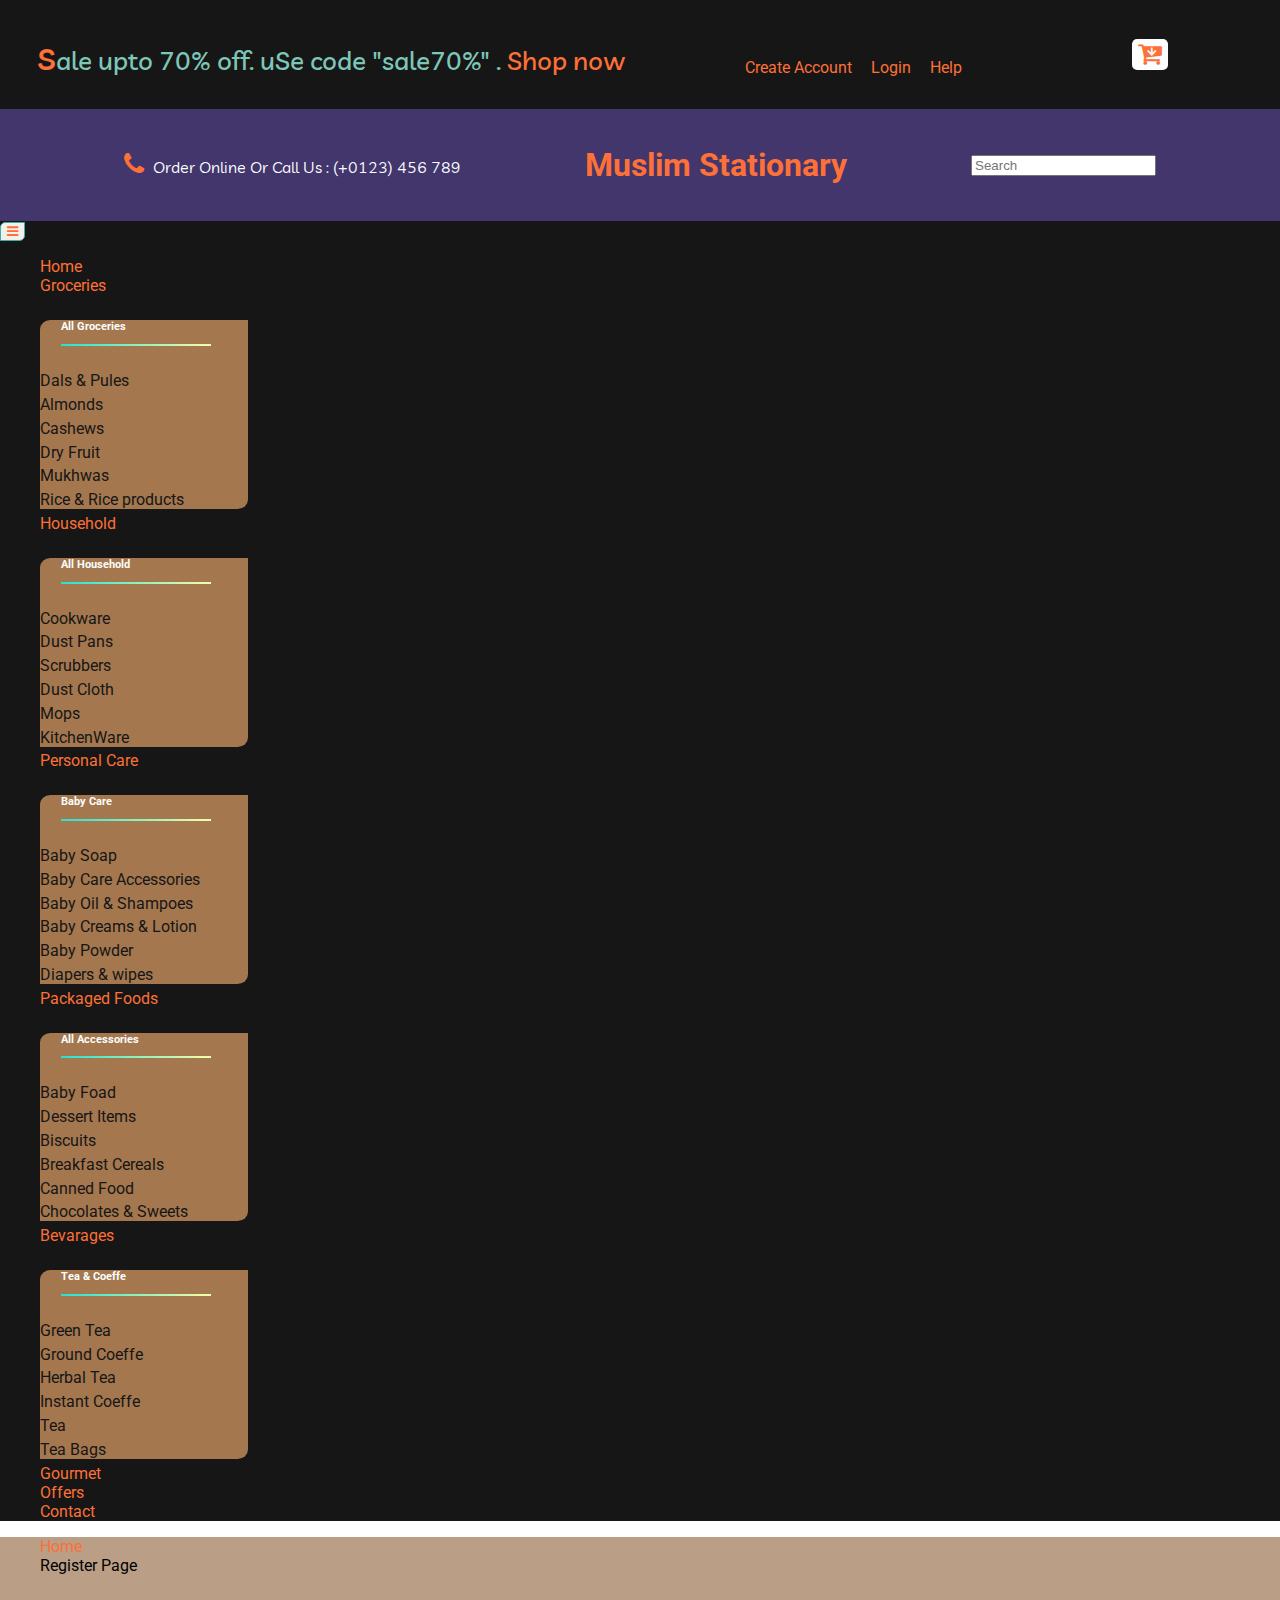
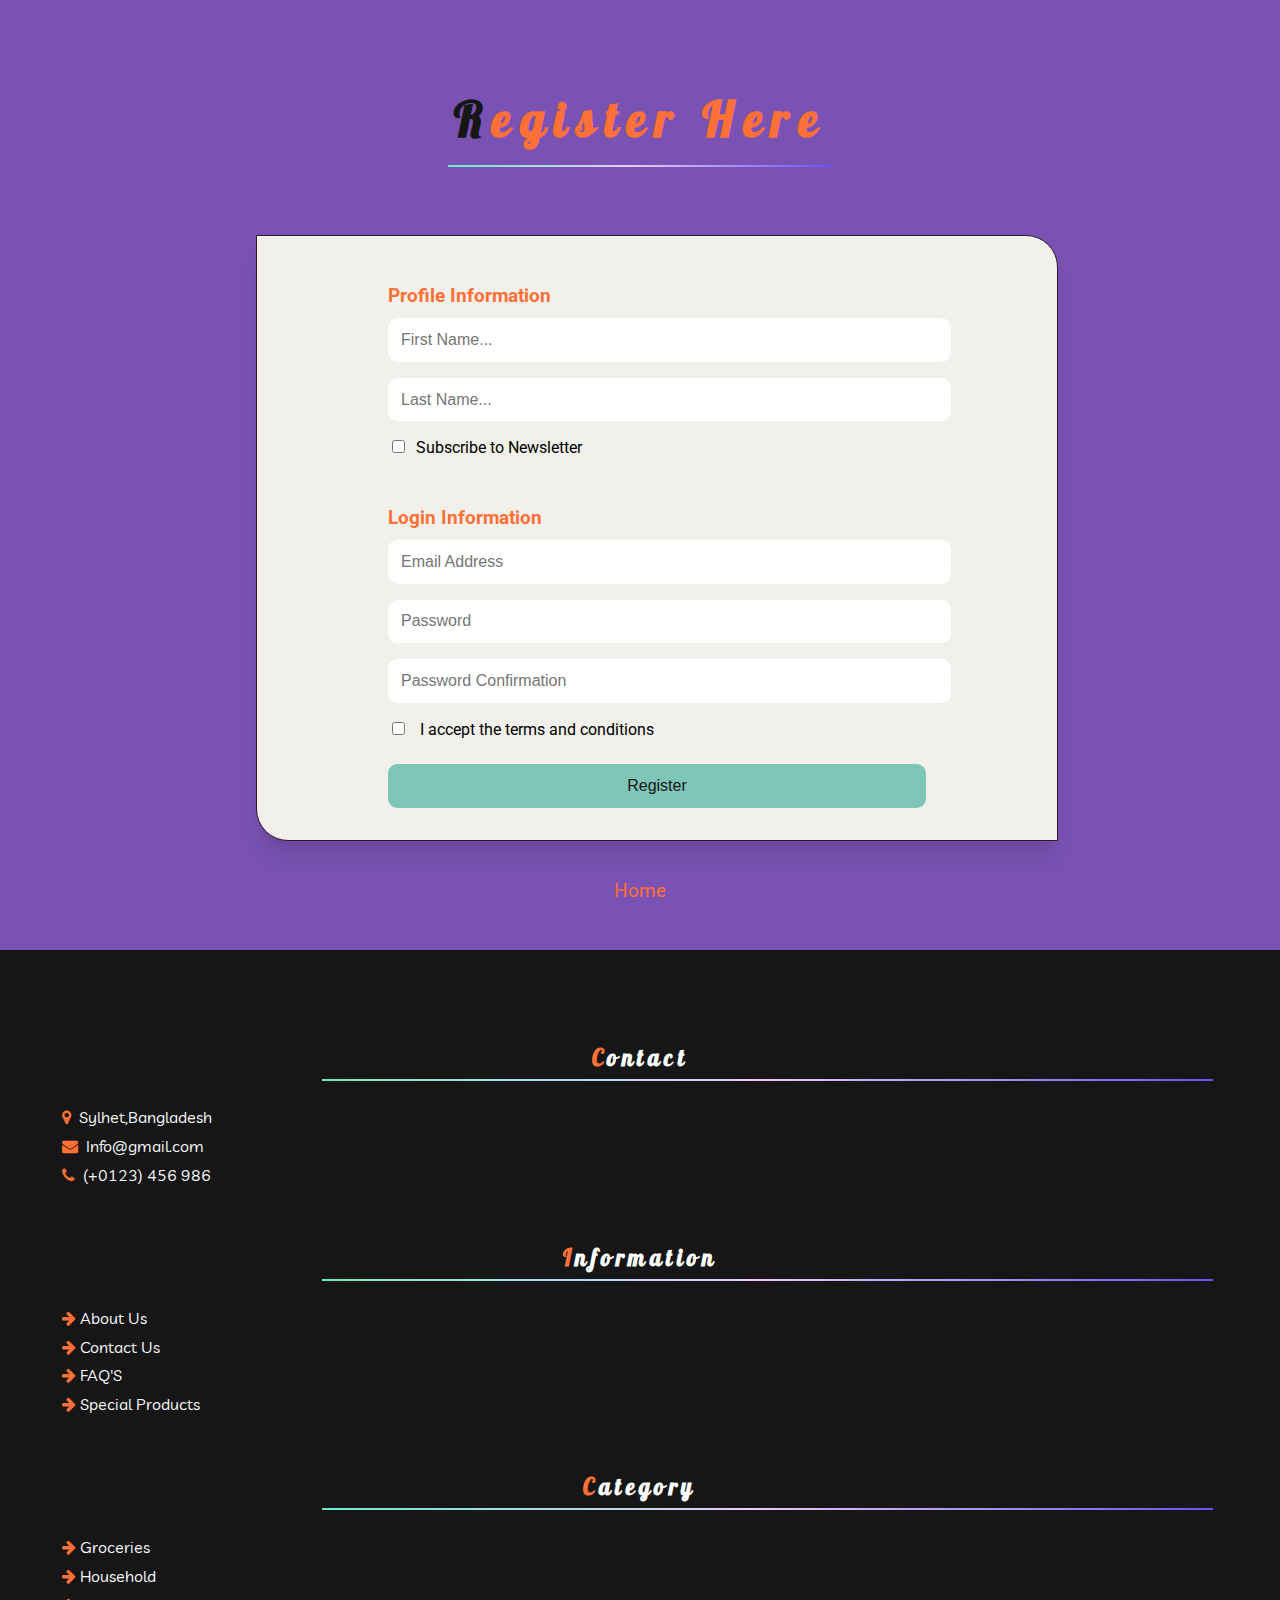
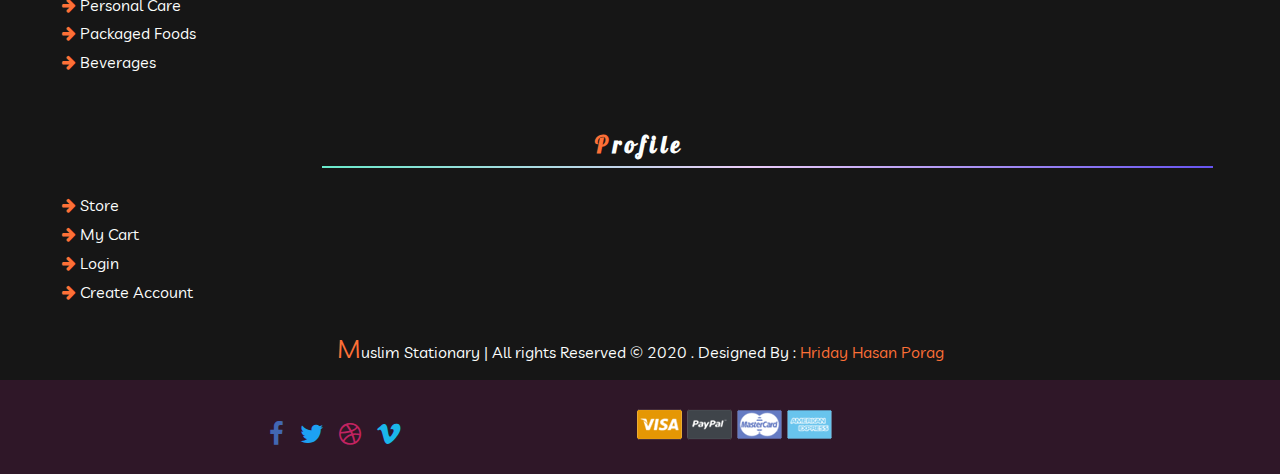
<file: registered.html>
<!--
Author: Hriday Hasan Porag
-->
<!DOCTYPE html>
<html>
<head>
<title>Muslim Ummah</title>
<!-- for-mobile-apps -->
<meta name="viewport" content="width=device-width, initial-scale=1">
<meta http-equiv="Content-Type" content="text/html; charset=utf-8" />
<meta name="keywords" content="Super Market Responsive web template, Bootstrap Web Templates,Android Compatible web template, 
Smartphone Compatible web template" />
<script type="application/x-javascript"> addEventListener("load", function() { setTimeout(hideURLbar, 0); }, false);
		function hideURLbar(){ window.scrollTo(0,1); } 
</script>
<!-- Custom Css Files -->
<!-- <link href="css/bootstrap.css" rel="stylesheet" type="text/css" media="all" /> -->
<link rel="stylesheet" href="https://stackpath.bootstrapcdn.com/bootstrap/4.5.0/css/bootstrap.min.css" integrity="sha384-9aIt2nRpC12Uk9gS9baDl411NQApFmC26EwAOH8WgZl5MYYxFfc+NcPb1dKGj7Sk" crossorigin="anonymous">
<link href="css/style.css" rel="stylesheet" type="text/css" media="all" />
<!-- Smooth Scrool to Top -->
<link rel="stylesheet" href="css/floating-totop-button.min.css">
<!-- font-awesome icons -->
<link href="css/font-awesome.css" rel="stylesheet"> 
<!-- Google Fonts -->
<link href="https://fonts.googleapis.com/css2?family=Galada&family=Livvic:ital,wght@0,300;0,400;0,700;1,600&family=Lobster&family=Roboto:wght@300;400;700&family=Ubuntu:wght@300;400;700&display=swap" rel="stylesheet"> 

</head>
<body>
	
<!-- Start Header Top Section -->
<header>
	<div class="header-section">
		<div class="container">
			<div class="offer">
				<p>sale upto 70% off. uSe code "sale70%" . <a href="products.html">Shop now</a></p>
			</div>

			<div class="login">
				<ul>
					<li><a href="registered.html">Create Account</a></li>
					<li><a href="login.html">Login</a></li>
					<li><a href="contact.html">Help</a></li>
				</ul>
			</div>

			<div class="product-list">
				<form action="#" method="POST">
					<input type="hidden" name="cmd" value="_cart">
					<input type="hidden" name="display" value="1">
					<button class="cart" type="submit" value="" >
						<i class="fa fa-cart-arrow-down"></i>
					</button>
				</form>
			</div>
			<div class="clearfix"></div>
		</div>
	</div>
</header>

<!-- End Header Top Section -->

<!-- Start Header Bottom Section -->
<div class="header-bottom">
	<div class="container">
		
		<div class="header-bottom-item">

			<div class="phone">
				<i class="fa fa-phone"></i>
				<span>Order Online Or Call Us : (+0123) 456 789</span>
			</div>
			<div class="shop-title">
				<h1><a href="index.html">Muslim Stationary</a></h1>
			</div>

			<div class="form">
				<form class="form-inline">
					<input class="form-control" type="search" placeholder="Search" aria-label="Search">
				  </form>
			</div>
		</div>
			
		  
	</div>
</div>

<!-- End Header Bottom Section -->

<!-- Start Navigation Section -->
<div class="navigation">
	<div class="container">
		<nav class="navbar navbar-expand-lg">
			
			<button class="navbar-toggler" type="button" data-toggle="collapse" data-target="#navbarSupportedContent" aria-controls="navbarSupportedContent" aria-expanded="false" aria-label="Toggle navigation">
				<span class="fa fa-bars"></span>
			  </button>
			<div class="collapse navbar-collapse" id="navbarSupportedContent">

			  <ul class="navbar-nav mr-auto">
				<li class="nav-item active">
				  <a class="nav-link" href="#">Home</a>
				</li>
				<!-- Mega Item -->
				<li class="nav-item dropdown">
				  <a class="nav-link dropdown-toggle" href="#" id="navbarDropdown" role="button" data-toggle="dropdown" aria-haspopup="true" aria-expanded="false">
					Groceries
				  </a>
				  <div class="dropdown-menu" aria-labelledby="navbarDropdown">
					  <h6>All Groceries</h6>
					<a class="dropdown-item" href="groceries.html">Dals & Pules</a>
					<a class="dropdown-item" href="groceries.html">Almonds</a>
					<a class="dropdown-item" href="groceries.html">Cashews</a>
					<a class="dropdown-item" href="groceries.html">Dry Fruit</a>
					<a class="dropdown-item" href="groceries.html">Mukhwas</a>
					<a class="dropdown-item" href="groceries.html">Rice & Rice products</a>
				  </div>
				</li>
				<!-- Mega Item -->
				<li class="nav-item dropdown">
					<a class="nav-link dropdown-toggle" href="#" id="navbarDropdown" role="button" data-toggle="dropdown" aria-haspopup="true" aria-expanded="false">
					  Household
					</a>
					<div class="dropdown-menu" aria-labelledby="navbarDropdown">
						<h6>All Household</h6>
					  <a class="dropdown-item" href="household.html">Cookware</a>
					  <a class="dropdown-item" href="household.html">Dust Pans</a>
					  <a class="dropdown-item" href="household.html">Scrubbers</a>
					  <a class="dropdown-item" href="household.html">Dust Cloth</a>
					  <a class="dropdown-item" href="household.html">Mops</a>
					  <a class="dropdown-item" href="household.html">KitchenWare</a>
					</div>
				  </li>
				<!-- Mega Item -->
				<li class="nav-item dropdown">
					<a class="nav-link dropdown-toggle" href="#" id="navbarDropdown" role="button" data-toggle="dropdown" aria-haspopup="true" aria-expanded="false">
					  Personal Care
					</a>
					<div class="dropdown-menu" aria-labelledby="navbarDropdown">
						<h6>Baby Care</h6>
					  <a class="dropdown-item" href="personalcare.html">Baby Soap</a>
					  <a class="dropdown-item" href="personalcare.html">Baby Care Accessories</a>
					  <a class="dropdown-item" href="personalcare.html">Baby Oil & Shampoes</a>
					  <a class="dropdown-item" href="personalcare.html">Baby Creams & Lotion</a>
					  <a class="dropdown-item" href="personalcare.html">Baby Powder</a>
					  <a class="dropdown-item" href="personalcare.html">Diapers & wipes</a>
					</div>
				  </li>
				<!-- Mega Item -->
				<li class="nav-item dropdown">
					<a class="nav-link dropdown-toggle" href="#" id="navbarDropdown" role="button" data-toggle="dropdown" aria-haspopup="true" aria-expanded="false">
					  Packaged Foods
					</a>
					<div class="dropdown-menu" aria-labelledby="navbarDropdown">
						<h6>All Accessories</h6>
					  <a class="dropdown-item" href="packagedfoods.html">Baby Foad</a>
					  <a class="dropdown-item" href="packagedfoods.html">Dessert Items</a>
					  <a class="dropdown-item" href="packagedfoods.html">Biscuits</a>
					  <a class="dropdown-item" href="packagedfoods.html">Breakfast Cereals</a>
					  <a class="dropdown-item" href="packagedfoods.html">Canned Food</a>
					  <a class="dropdown-item" href="packagedfoods.html">Chocolates & Sweets</a>
					</div>
				  </li>
				<!-- Mega Item -->
				<li class="nav-item dropdown">
					<a class="nav-link dropdown-toggle" href="#" id="navbarDropdown" role="button" data-toggle="dropdown" aria-haspopup="true" aria-expanded="false">
					  Bevarages
					</a>
					<div class="dropdown-menu" aria-labelledby="navbarDropdown">
						<h6>Tea & Coeffe</h6>
					  <a class="dropdown-item" href="beverages.html">Green Tea</a>
					  <a class="dropdown-item" href="beverages.html">Ground Coeffe</a>
					  <a class="dropdown-item" href="beverages.html">Herbal Tea</a>
					  <a class="dropdown-item" href="beverages.html">Instant Coeffe</a>
					  <a class="dropdown-item" href="beverages.html">Tea</a>
					  <a class="dropdown-item" href="beverages.html">Tea Bags</a>
					</div>
				  </li>

				  <li class="nav-item">
					<a class="nav-link" href="gourmet.html">Gourmet</a>
				  </li>
				  <li class="nav-item">
					<a class="nav-link" href="offers.html">Offers</a>
				  </li>
				  <li class="nav-item">
					<a class="nav-link" href="contact.html">Contact</span></a>
				  </li>
			  </ul>
			 
			</div>
		  </nav>
	</div>
</div>
<!-- End Navigation Section -->

<!-- Start Registation -->
<!-- Breadcrumbs -->
<div class="breadcrumbs">
	<div class="container">
		<nav aria-label="breadcrumb">
			<ol class="breadcrumb">
			  <li class="breadcrumb-item"><a href="index.html">Home</a></li>
			  <li class="breadcrumb-item active" aria-current="page">Register Page</li>
			</ol>
		  </nav>
	</div>
	
</div>
<!-- // Breadcrumbs -->
<!-- Resister -->
<div class="register">
	<div class="container">
		<h2>Register Here</h2>
		<div class="login-form">
			<h5>Profile Information</h5>
			<form action="#" method="POST">
				<input type="text" placeholder="First Name..." required="">
				<input type="text" placeholder="Last Name..." required="">
			</form>
			<div class="check-box">
				<div class="check">
					<label class="checkbox">
						<input type="checkbox" name="checkbox"><i></i>Subscribe to Newsletter
					</label>
				</div>
			</div>
			<h5>Login Information</h5>
			<form action="#" method="POST">
				<input type="email" placeholder="Email Address" required="">
				<input type="password" placeholder="Password" required="">
				<input type="password" placeholder="Password Confirmation" required="">
				<div class="check-box">
					<div class="check">
						<label class="checkbox">
							<input type="checkbox" name="checkbox"><i></i> I accept the terms and conditions
						</label>
					</div>
				</div>
				<input type="submit" value="Register">
			</form>
		</div>
		<div class="register-home">
			<a href="index.html">Home</a>
		</div>
	</div>
</div>
<!-- // Resister -->
<!-- End Registation -->


<!-- Start Footer -->
<footer>
	<div class="container">
		<div class="footer">
			<div class="footer-content">
				<div class="row">
					<!-- 1st Column -->
					<div class="col-md-6 col-lg-3 contact grid">
						<h2>contact</h2>
						<ul class="contact">
							<li>
								<i class="fa fa-map-marker" aria-hidden="true"> <span>Sylhet,Bangladesh</span></i>
							</li>
							<li>
								<i class="fa fa-envelope" aria-hidden="true"> <a href="#">Info@gmail.com</a></i>
							</li>
							<li>
								<i class="fa fa-phone" aria-hidden="true"> <span>(+0123) 456 986</span></i>
							</li>
						</ul>
					</div>
					<!-- 2nd Column -->
					<div class="col-md-6 col-lg-3 information grid">
						<h2>Information</h2>
						<ul class="info">
							<li>
								<i class="fa fa-arrow-right" aria-hidden="true"><a href="about.html">About Us</a></i>
							</li>
							<li>
								<i class="fa fa-arrow-right" aria-hidden="true"><a href="contact.html">Contact Us</a></i>
							</li>
							<li>
								<i class="fa fa-arrow-right" aria-hidden="true"><a href="faq.html">FAQ'S</a></i>
							</li>
							<li>
								<i class="fa fa-arrow-right" aria-hidden="true"><a href="products.html">Special Products</a></i>
							</li>
						</ul>
					</div>
					<!-- 3rd Column -->
					<div class="col-md-6 col-lg-3 category grid">
						<h2>Category</h2>
						<ul class="cat">
							<li>
								<i class="fa fa-arrow-right" aria-hidden="true"><a href="groceries.html">Groceries</a></i>
							</li>
							<li>
								<i class="fa fa-arrow-right" aria-hidden="true"><a href="household.html">Household</a></i>
							</li>
							<li>
								<i class="fa fa-arrow-right" aria-hidden="true"><a href="personalcare.html">Personal Care</a></i>
							</li>
							<li>
								<i class="fa fa-arrow-right" aria-hidden="true"><a href="packagedfoods.html">Packaged Foods</a></i>
							</li>
							<li>
								<i class="fa fa-arrow-right" aria-hidden="true"><a href="beverages.html">Beverages</a></i>

							</li>
						
						</ul>
					</div>
					<!-- 1st Column -->
					<div class="col-md-6 col-lg-3 profile grid">
						<h2>Profile</h2>
						<ul class="profiles">
							<li>
								<i class="fa fa-arrow-right" aria-hidden="true"><a href="products.html">Store</a></i>
							</li>
							<li>
								<i class="fa fa-arrow-right" aria-hidden="true"><a href="checkout.html">My Cart</a></i>
							</li>
							<li>
								<i class="fa fa-arrow-right" aria-hidden="true"><a href="login.html">Login</a></i>
							</li>
							<li>
								<i class="fa fa-arrow-right" aria-hidden="true"><a href="registered.html">Create Account</a></i>
							</li>
						</ul>
					</div>

					<div class="clearfix"></div>
				</div>
			</div>
		</div>
	</div>
	<div class="footer-copy">
		<div class="container">
			<p>Muslim Stationary | All rights Reserved &copy; 2020 . Designed By : <a href="#" target="_blank">Hriday Hasan Porag</a></p>
		</div>
	</div>
	<div class="footer-bottom">
		<div class="container">
			<div class="social-icon">
				<ul>
					<li>
						<a href="#" class="facebook"> <i class="fa fa-facebook" aria-hidden="true" ></i></a>
					</li>
					<li>
						<a href="#" class="twitter"> <i class="fa fa-twitter" aria-hidden="true" ></i></a>
					</li>
					<li>
						<a href="#" class="dribbble"> <i class="fa fa-dribbble" aria-hidden="true" ></i></a>
					</li>
					<li>
						<a href="#" class="vimeo"> <i class="fa fa-vimeo" aria-hidden="true" ></i></a>
					</li>
				</ul>
			</div>
			<div class="payment">
				<img src="images/card.png" alt="" class="img-fluid">
			</div>
			<div class="clearfix"></div>
		</div>
	</div>
</footer>
<!-- End Footer -->

<!-- Bootstrap Core JavaScript -->
<!-- <script src="js/bootstrap.min.js"></script> -->
<script src="js/jquery-1.11.1.min.js"></script>
<!-- <script src="https://code.jquery.com/jquery-3.5.1.slim.min.js" integrity="sha384-DfXdz2htPH0lsSSs5nCTpuj/zy4C+OGpamoFVy38MVBnE+IbbVYUew+OrCXaRkfj" crossorigin="anonymous"></script> -->
<script src="https://cdn.jsdelivr.net/npm/popper.js@1.16.0/dist/umd/popper.min.js" integrity="sha384-Q6E9RHvbIyZFJoft+2mJbHaEWldlvI9IOYy5n3zV9zzTtmI3UksdQRVvoxMfooAo" crossorigin="anonymous"></script>
<script src="https://stackpath.bootstrapcdn.com/bootstrap/4.5.0/js/bootstrap.min.js" integrity="sha384-OgVRvuATP1z7JjHLkuOU7Xw704+h835Lr+6QL9UvYjZE3Ipu6Tp75j7Bh/kR0JKI" crossorigin="anonymous"></script>

<!-- miniCart -->
<script src="js/minicart.min.js"></script>
<script>
	// Mini Cart
	paypal.minicart.render({
		action:'#'
	});
	if(~window.location.search.indexOf('reset=true')){
		paypal.minicart.reset();
	}
</script>
<!-- Smooth Scrool To Top -->
<script src="js/floating-totop-button.min.js"></script>
<script type="text/javascript">
	$("body").toTopButton({
		size: 2,
scrollTrigger: 300,
animationTime: 700,
// fade in/out speed
fadeInSpeed: 'fast',
fadeOutSpeed: 'fast',
// auto hides when reaching the top
autoHide: true,
// auto hides when the screen size is smaller than this value
mobileHide: 576
});
</script>

</body>
</html>
</file>
<file: css/style.css>
/*
Author : Hriday Hasan Porag
 */

 html,body{
     margin: 0;
     padding: 0;
     font-size: 100%;
     box-sizing: border-box;
     font-family: var(--Roboto);
 }
 ul li , ol li{
     font-size: var(--main-font);
     list-style-type: none;
 }
 p{
     margin: 0;
     font-family: var(--Livvic);
     font-size: var(--main-font);
     color: var(--Black-Hight);
 }
 p::first-letter{
     font-size: 1.6em;
     color: var(--color4);
 }
 h2{
     font-family: var(--Galada);
     font-size: 3em;
     font-weight: 700;
     color: var(--color4);
     letter-spacing: 0.2em;
     text-align: center;
     text-transform: capitalize;
 }
 h2::first-letter{
     color: var(--Black-Hight);
     border: 1px solid var(--gradient3);
 }
 h2::after{
     content: "";
     display: block;
     width: 30%;
     margin-left: 35%;
     height: 2px;
     background: var(--gradient4);
 }
 a {
     text-decoration: none;
     color: var(--color4);
     transition: var(--main-transition);
     -webkit-transition: var(--main-transition);
     -moz-transition: var(--main-transition);
     -ms-transition: var(--main-transition);
     -o-transition: var(--main-transition);
 }
 a:hover , a:focus{
     text-decoration: none;
     color: var(--Green-light);
 }
 button.btn{
     font-size: var(--main-font);
     background: var(--gradient2);
     color: var(--color4);
     border: none;
     outline: none;
     border: 1px solid var(--Green-light);
     padding: 0.4em 1.6em;
     border-radius: 0.5em;
     -webkit-border-radius: 0.5em;
     -moz-border-radius: 0.5em;
     -ms-border-radius: 0.5em;
     -o-border-radius: 0.5em;
     transition: var(--main-transition);
     -webkit-transition: var(--main-transition);
     -moz-transition: var(--main-transition);
     -ms-transition: var(--main-transition);
     -o-transition: var(--main-transition);
     
 }
 button.btn:hover{
     color: var(--Green-light);
 }
 button.btn:focus{
     outline: none;
 }

 /* Global Variables */
 :root{
   
    /* Fonts */
    --Roboto:'Roboto', sans-serif;
    --Galada:'Galada', cursive;
    --Livvic:'Livvic', sans-serif;
    --Lobster:'Lobster', cursive;
    --Ubuntu:'Ubuntu', sans-serif;
    /* Colors */

    --Light-blue:#7EC6B8;
    --Black-Hight:#161616;
    --Grey-light:#F1F0EB;
    --Green-light:#3AAFA9;
    --Orange-light:#A4774F;
    --Pink-high:#ED72A0
    /* Gradients */;

    --gradient1: linear-gradient(120deg, #84fab0 0%, #8fd3f4 100%);
    --gradient2: linear-gradient(to bottom right, #a8edea 0%, #fed6e3 100%);
    --gradient3: linear-gradient(-225deg, #20E2D7 0%, #F9FEA5 100%);
    --gradient4: linear-gradient(-225deg, #69EACB 0%, #EACCF8 48%, #6654F1 100%);
    /* text color */
    --color1:#42366D;
    --color2:#2F1728;
    --color3:#FCFEFD;
    --color4:#FD7037;
    --color5:#BA9F86;
    --color6:#464646;
    /* Main SetUp */

    --main-transition: 0.5s ease-in-out;
    --main-font: 1em;


 }


 /* Header Top Section */
 header{
     background: var(--Black-Hight);
 }
 header .container{
     display: flex;
     flex-direction: row;
     justify-content: space-around;
     align-items: center;
 }
 header .container .login ul{
     display: flex;
     flex-direction: row;
     margin-right: 5em;
 }
 header .container .login ul li{
     padding: 1em 0.3em;
     margin-top: 1.6em;
     margin-right: 0.6em;
 }
 header .container .offer p{
     color: var(--Light-blue);
     font-weight: 500;
     font-size: 1.6em;
 }
 header .container .product-list button{
     border: none;
     background: var(--color3);
     color: var(--color4);
     font-size: 1.6em;
     border-radius: 0.2em;
     -webkit-border-radius: 0.2em;
     -moz-border-radius: 0.2em;
     -ms-border-radius: 0.2em;
     -o-border-radius: 0.2em;
     transition: var(--main-transition);
     -webkit-transition: var(--main-transition);
     -moz-transition: var(--main-transition);
     -ms-transition: var(--main-transition);
     -o-transition: var(--main-transition);
 }
 header .container .product-list button:hover{
     background: var(--Grey-light);
 }
 /* End Header To Section */
 /* Start Header Bottom Section */
 .header-bottom {
     background: var(--color1);
 }
 .header-bottom .header-bottom-item{
     display: flex;
     /* flex-wrap: wrap; */
     flex-direction: row;
     justify-content: space-evenly;
     align-items: center;
     padding: 1em 0;
 }
 .header-bottom .header-bottom-item .phone .fa{
color: var(--color4);
font-size: 1.6em;
margin-right: 0.2em;
 }
 .header-bottom .header-bottom-item .phone span{
color: var(--color3);
font-size: var(--main-font);
font-family: var(--Livvic);
 }
 
 /* End Header Bottom Section */

 /*  Start Navigation */
 .navigation{
     background: var(--Black-Hight);
 }

 .navigation .navbar ul li a{
    margin: 0.3em 0.6em 0.3em 0;
 }
 /* .navigation .navbar ul li a:last-child{
    margin-right: 0;
 } */
 .navigation .navbar ul li .dropdown-menu h6{
     margin-left: 2em;
     color: var(--color3);
 }
 .navigation .navbar ul li .dropdown-menu h6::after{
    content: "";
    display: block;
    width: 80%;
    height: 2px;
    margin-top: 1em;
    background: var(--gradient3);
 }
 .navigation .navbar ul li .dropdown-menu{
     width: 13em;
     background: var(--Orange-light);
     border-radius:5% 0 5% 0;
     -webkit-border-radius:5% 0 5% 0;
     -moz-border-radius:5% 0 5% 0;
     -ms-border-radius:5% 0 5% 0;
     
 }
 .navigation .navbar ul li .dropdown-menu a{
     color: var(--Black-Hight);
     font-size: 1em;
     display: block;
     transition: var(--main-transition);
     -webkit-transition: var(--main-transition);
     -moz-transition: var(--main-transition);
     -ms-transition: var(--main-transition);
     -o-transition: var(--main-transition);
 }
 .navigation .navbar ul li .dropdown-menu a:hover{
color: var(--Green-light);
background:transparent;
 }
 .navigation .navbar .navbar-toggler {
    background: var(--Grey-light);
    border: 1px solid var(--Green-light);
    border-radius: 0.4em 0 0.4em 0;
    transition: var(--main-transition);
   -webkit-transition: var(--main-transition);
   -moz-transition: var(--main-transition);
   -ms-transition: var(--main-transition);
   -o-transition: var(--main-transition);

 }
 .navigation .navbar .navbar-toggler span.fa {
   color: var(--color4);
   transition: var(--main-transition);
   -webkit-transition: var(--main-transition);
   -moz-transition: var(--main-transition);
   -ms-transition: var(--main-transition);
   -o-transition: var(--main-transition);

 }
 .navigation .navbar .navbar-toggler:hover{
     background: transparent;
 }
 /*  End Navigation */

 /* Slider Start */
 
 #carouselExampleCaptions .carousel-inner p{
     color: var(--color3);
     margin-top: -7em;
     font-size: 3em;
 }
 
 /* Slider End */

 /* Start Top Brands */
 .top-brands{
     padding: 5em;
 }
 .top-brands .container h2{
     margin-bottom: 2em;
 }
 .top-brands .container ul{
     display: flex;
     flex-direction: row;
     margin-bottom: 2em;
 }
 .top-brands .container ul li{
     width: 50%;
     
 }
 .top-brands .container ul li a{
background: transparent;
transition: var(--main-transition);
-webkit-transition: var(--main-transition);
-moz-transition: var(--main-transition);
-ms-transition: var(--main-transition);
-o-transition: var(--main-transition);
 }
 .top-brands .container ul li a:focus{
     background: var(--color4);
     padding: 4% 25%;
     color: var(--color3);
     border-radius: 0.3em;
     -webkit-border-radius: 0.3em;
     -moz-border-radius: 0.3em;
     -ms-border-radius: 0.3em;
     -o-border-radius: 0.3em;
 }
 
 .top-brands .tab-content .content-header h6{
     margin-top: 1em;
     font-style: var(--Livvic);
     font-size: 1.6em;
     color: var(--color1);
 }
 .top-brands .grid-content{
     border: 1px solid var(--Green-light);
     border-radius: 1em;
     -webkit-border-radius: 1em;
     -moz-border-radius: 1em;
     -ms-border-radius: 1em;
     padding: 1em 1em;
     box-shadow: 0 20px 25px -5px rgba(0, 0, 0, 0.1), 0 10px 10px -5px rgba(0, 0, 0, 0.04);
 }

 .top-brands .content-grid .bordercontent{
    border: 1px solid var(--color2);
    padding: 0.8em;
    background: var(--Grey-light);
    text-align: center;
    border-radius: 0 6%;
    position: relative;
    transition: var(--main-transition);
  -webkit-transition: var(--main-transition);
  -moz-transition: var(--main-transition);
  -ms-transition: var(--main-transition);
  -o-transition: var(--main-transition);
  box-shadow: 0 20px 25px -5px rgba(0, 0, 0, 0.1), 0 10px 10px -5px rgba(0, 0, 0, 0.04);
 }
 .top-brands .content-grid .content-left .brand-image>img{
     position: absolute;
     top: 0%;
     left: 0%;
     width: 18%;
 }
 
 .top-brands .content-grid .content-left .stars .blue-star.fa{
     color: #3399CC;
 }
 .top-brands .content-grid .content-left .stars .gray-star.fa{
     color: var(--color1);
 }
 
 .top-brands .content-grid .content-left h4{
     font-size: 1.2em;
     color: var(--Black-Hight);
     font-weight: 700;
     margin-top: 0.6em;
 }
 
 .top-brands .content-grid .content-left h4 span{
     font-size: 1.2em;
     color: var(--Black-Hight);
     font-weight: 400;
     text-decoration: line-through;
     margin-left: 2em;
 }
 .top-brands .content-grid .content-left .snipcart-calc input[type="submit"]{
     background: var(--Green-light);
     padding: 0.6em 2em;
     transition: var(--main-transition);
   -webkit-transition: var(--main-transition);
   -moz-transition: var(--main-transition);
   -ms-transition: var(--main-transition);
   -o-transition: var(--main-transition);
   color: var(--color3);
     
 }
 .top-brands .content-grid .content-left .snipcart-calc input[type="submit"]:hover{
     color: var(--Black-Hight);
 }
 /* Hover ANimation */
 .top-brands .hoverEffect{
     position: relative;
     overflow: hidden;
 }
 .top-brands .hoverEffect::before{
     position: absolute;
     top: 0;
     left: -75%;
     z-index: 2;
     display: block;
     content: "";
     width: 50%;
     height: 100%;
     background: var(--gradient2);
     transform: skewX(-25deg);
     -webkit-transform: skewX(-25deg);
     opacity: 0.4;
     -moz-opacity: 0.4;
 }
 .top-brands .hoverEffect:hover::before{
     -webkit-animation: display 0.7s;
             animation: display 0.7s;
 }
 @-webkit-keyframes display{
     100%{
         left: 125%;
     }
 }
 @keyframes display{
     100%{
         left: 125%;
     }
 }
 /* End Top Brands */

 /* Start Gallery */
 .gallery{
     padding: 2em 0 5em 0;
 }
 .gallery .container .row{
     margin-top: 2em;
 }
 
 .gallery .gallery-top{
     overflow: hidden;
     border-radius: 1em;
 }
 .gallery .gallery-top img{
     width: 100%;
     /* height: auto; */
     /* overflow: hidden; */
     transition: var(--main-transition);
     -webkit-transition: var(--main-transition);
     -moz-transition: var(--main-transition);
     -ms-transition: var(--main-transition);
     -o-transition: var(--main-transition);
     /* border-radius: 1em; */

 }
 .gallery .gallery-top:hover img{
    transform: scale3d(1.1 , 1.1 ,1);
    -webkit-transform: scale3d(1.1 , 1.1 ,1);
    -moz-transform: scale3d(1.1 , 1.1 ,1);
    -ms-transform: scale3d(1.1 , 1.1 ,1);
    -o-transform: scale3d(1.1 , 1.1 ,1);
 }
 /* End Gallery */
 /* Start Brand */
 .brand-store{
     
    background-color: var(--color6);
    padding: 3em 0;
 }

 .brand-store .row .brand1 h4{
     background: var(--gradient2);
     text-align: center;
     margin: 0.2em 0.4em;
     padding: 0.8em 1.2em;
     font-size: 1em;
     font-family: var(--Galada);
     color: var(--color4);
     border-radius: 0.6em 0 0.6em 0;
     -webkit-border-radius: 0.6em 0 0.6em 0;
     -moz-border-radius: 0.6em 0 0.6em 0;
     -ms-border-radius: 0.6em 0 0.6em 0;
     -o-border-radius: 0.6em 0 0.6em 0;
     /* display: block; */
     box-shadow: 0 20px 25px -5px rgba(0, 0, 0, 0.1), 0 10px 10px -5px rgba(0, 0, 0, 0.04);
     cursor: pointer;
     transition: var(--main-transition);
     -webkit-transition: var(--main-transition);
     -moz-transition: var(--main-transition);
     -ms-transition: var(--main-transition);
     -o-transition: var(--main-transition);

 }

 
 .brand-store .row .brand1 h4:hover{
    transform: scale3d(1.1 , 1.1 ,1);
    -webkit-transform: scale3d(1.1 , 1.1 ,1);
    -moz-transform: scale3d(1.1 , 1.1 ,1);
    -ms-transform: scale3d(1.1 , 1.1 ,1);
    -o-transform: scale3d(1.1 , 1.1 ,1);
    color: var(--Green-light);
 }
 /* End Brand */

 /* Start Offers */
 .new-offer{
     background: var(--gradient2);
     padding: 3em 0;
 }
 .new-offer .offer-content .content-left .bordercontent{
    border: 1px solid var(--Grey-light);
    padding: 0.8em;
    background: #EED3B6;
    text-align: center;
    border-radius: 0 6%;
    position: relative;
    transition: var(--main-transition);
  -webkit-transition: var(--main-transition);
  -moz-transition: var(--main-transition);
  -ms-transition: var(--main-transition);
  -o-transition: var(--main-transition);
  box-shadow: 0 20px 25px -5px rgba(0, 0, 0, 0.1), 0 10px 10px -5px rgba(0, 0, 0, 0.04);
 }
 .new-offer .offer-content .content-left .brand-image>img{
     position: absolute;
     top: 0%;
     left: 0%;
     width: 18%;
 }
 
 .new-offer .offer-content .content-left .stars .blue-star.fa{
     color: #3399CC;
 }
 .new-offer .offer-content .content-left .stars .gray-star.fa{
     color: var(--color1);
 }
 
 .new-offer .offer-content .content-left h4{
     font-size: 1.2em;
     color: var(--Black-Hight);
     font-weight: 700;
     margin-top: 0.6em;
 }
 
 .new-offer .offer-content .content-left h4 span{
     font-size: 1.2em;
     color: var(--Black-Hight);
     font-weight: 400;
     text-decoration: line-through;
     margin-left: 1.3em;
 }
 .new-offer .offer-content .content-left .snipcart-calc input[type="submit"]{
     background: var(--Light-blue);
     padding: 0.6em 2em;
     transition: var(--main-transition);
   -webkit-transition: var(--main-transition);
   -moz-transition: var(--main-transition);
   -ms-transition: var(--main-transition);
   -o-transition: var(--main-transition);
   color: var(--color3);
     
 }
 .new-offer .offer-content .content-left .snipcart-calc input[type="submit"]:hover{
     color: var(--Black-Hight);
 }
 /* Hover ANimation */
 .new-offer .offer-content .hoverEffect{
     position: relative;
     overflow: hidden;
 }
 .new-offer .offer-content .hoverEffect::before{
     position: absolute;
     top: 0;
     left: -85%;
     z-index: 2;
     display: block;
     content: "";
     width: 50%;
     height: 100%;
     background: var(--gradient2);
     transform: skewX(-25deg);
     -webkit-transform: skewX(-25deg);
     -moz-opacity: 0.2;
 }
 .new-offer .offer-content .hoverEffect:hover::before{
     -webkit-animation: display 0.7s;
             animation: display 0.7s;
 }
 @keyframes display{
     100%{
         left: 125%;
     }
 }
 /* End Offers */

 /*  Start Footer */
 footer{
     padding-top: 4em;
     background: var(--Black-Hight);
 }
 footer .row .grid {
     padding: 0.6em 0.2em;
 }
 footer .row .grid h2{
     font-size: 1.4em; 
     color: var(--color3);
 }
 footer .row .grid h2::after{
width: 70%;
margin-left: 25%;
margin-bottom: 1em;
    
 }
 footer .row .grid h2::first-letter{
    color: var(--color4);
 }
 footer .row .grid ul {
     margin-left: 1em;
 }
footer .row .grid ul li a,
footer .row .grid ul li span{
color: var(--color3);
font-family: var(--Livvic);
margin-left: 0.2em;
transition: var(--main-transition);
-webkit-transition: var(--main-transition);
-moz-transition: var(--main-transition);
-ms-transition: var(--main-transition);
-o-transition: var(--main-transition);

}
footer .row .grid ul li a:hover,
footer .row .grid ul li span:hover{
color: var(--color4);
}
 footer i.fa{
     padding: 0.4em 0.2em;
     margin-right: 0.2em;
     color: var(--color4);
 }
 footer .footer-copy p{
     text-align: center;
     color: var(--color3);
     margin-bottom: 1em;
 }
 footer .footer-bottom{
     background: var(--color2);
     padding: 1em 0;
 }
 footer .footer-bottom .container{
    display: flex;
    flex-direction: row;
    justify-content: space-evenly;
    align-items: center;
 }

 footer .footer-bottom ul{
    display: flex;
    flex-direction: row;
    margin-bottom: 0;
 }
 footer .footer-bottom .social-icon .facebook i.fa{
     color: #4267B2;
     font-size: 1.6em;
 }
 footer .footer-bottom .social-icon .twitter i.fa{
     color: #1DA1F2;
     font-size: 1.6em;

 }
 footer .footer-bottom .social-icon .dribbble i.fa{
     color: #C32361;
     font-size: 1.6em;

 }
 footer .footer-bottom .social-icon .vimeo i.fa{
     color: #1AB7EA;
     font-size: 1.6em;
 }
 footer .footer-bottom .social-icon i.fa{
    transition: var(--main-transition);
    -webkit-transition: var(--main-transition);
    -moz-transition: var(--main-transition);
    -ms-transition: var(--main-transition);
    -o-transition: var(--main-transition);
 }
 footer .footer-bottom .social-icon i.fa:hover{
     color: var(--color3);
     transform: scale3d(0.9 , 0.9 , 1);
     -webkit-transform: scale3d(0.9 , 0.9 , 1);
     -moz-transform: scale3d(0.9 , 0.9 , 1);
     -ms-transform: scale3d(0.9 , 0.9 , 1);
     -o-transform: scale3d(0.9 , 0.9 , 1);
 }
 footer .payment img{
    transition: var(--main-transition);
    -webkit-transition: var(--main-transition);
    -moz-transition: var(--main-transition);
    -ms-transition: var(--main-transition);
    -o-transition: var(--main-transition);
    
 }
 footer .payment img:hover{
     opacity: 0.8;
     -moz-opacity: 0.8;
     
 }
 /*  End Footer */

 /* Start Register Section */

 .breadcrumbs{
     background: var(--color5);
     margin-bottom: 0!important;
     height: 7vh;
 }
 .register{
     background: #7952B3;
     padding: 3em 0;
 }
 .register h2{
     margin-bottom: 1.4em;
 }
 .login-form{
     background: var(--Grey-light);
     border: 1px solid var(--color2);
     width: 60%;
     margin-left: 20%;
  box-shadow: 0 20px 25px -5px rgba(0, 0, 0, 0.1), 0 10px 10px -5px rgba(0, 0, 0, 0.04);
  padding: 1em;
  border-radius: 0 2em 0 2em;
  -moz-border-radius: 0 2em 0 2em;
  -ms-border-radius: 0 2em 0 2em;
  -o-border-radius: 0 2em 0 2em;
  -webkit-border-radius: 0 2em 0 2em;
 }
 .login-form input[type="text"],
 .login-form input[type="email"],
 .login-form input[type="submit"],
 .login-form input[type="password"]{
     display: block;
     width: 70%;
     margin-left: 15%;
     margin-bottom: 1em;
     padding: 0.8em;
     font-size: 1em;
     color: var(--Black-Hight);
     border: none;
     border-radius: 0.6em;
     -webkit-border-radius: 0.6em;
     -moz-border-radius: 0.6em;
     -ms-border-radius: 0.6em;
     -o-border-radius: 0.6em;
 }
 .login-form .checkbox {
     display: inline-block;
     margin-left: 15%;
     margin-bottom: 1em;
 }
 .register .login-form h5{
     margin-left: 15%;
     font-size: 1.2em;
     color: var(--color4);
     margin-bottom: 0.6em;
 }
 .register .login-form input[type="checkbox"]{
     margin-right: 0.8em;
 }
 .register .login-form input[type="submit"]{
     background: var(--Light-blue);
     transition: var(--main-transition);
     -webkit-transition: var(--main-transition);
     -moz-transition: var(--main-transition);
     -ms-transition: var(--main-transition);
     -o-transition: var(--main-transition);
     margin-top: 0.6em;
     
 }
 .register .login-form input[type="submit"]:hover{
     color: var(--color4);
     opacity: 0.8;
     -moz-opacity: 0.8;
 }
 .register .register-home{
     text-align: center;
     margin-top: 2em;
     font-size: 1.2em;
 }
 /* End Register Section */
 /* Start contact Section */

 .contact-section{
     padding: 5em 0;
     background: var(--color1);
 }
 
 
 .contact-section .contact-grid-left .contact-map iframe{
     position: relative;
     max-height: 70vh;
     width: 100%;
     border-radius: 0 0.8em 0.8em 0;
     -webkit-border-radius: 0 0.8em 0.8em 0;
     -moz-border-radius: 0 0.8em 0.8em 0;
     -ms-border-radius: 0 0.8em 0.8em 0;
     -o-border-radius: 0 0.8em 0.8em 0;
 }
.contact-section .contact-info{
    background: var(--color3);
    padding: 0.6em 0.8em;
    position: absolute;
    top: 0;
    right: 0;
    border-radius: 0 0.8em 0.8em 0;
    -webkit-border-radius: 0 0.8em 0.8em 0;
    -moz-border-radius: 0 0.8em 0.8em 0;
    -ms-border-radius: 0 0.8em 0.8em 0;
    -o-border-radius: 0 0.8em 0.8em 0;
    box-shadow: 0 20px 25px -5px rgba(0, 0, 0, 0.1), 0 10px 10px -5px rgba(0, 0, 0, 0.04);

}
.contact-section .contact-info h2{
    font-size: 1.2em !important;
}
.contact-info p{
    margin-left: 2em;
}
.contact-section .contact-info .contact-address i.fa{
    color: var(--Green-light);
    margin-right: 0.6em;
}
.contact-section .contact-icon ul{
    display: flex;
    flex-direction: row;
}
.contact-section .contact-icon ul li{
    padding: 0 1em;
}
.contact-section .contact-icon a.fa{
    font-size: 1.4em;
}
.contact-section .contact-icon .contact-twitter,
.contact-section .contact-icon .contact-vimeo{
    color: #1EA2F3;
    transition: var(--main-transition);
     -webkit-transition: var(--main-transition);
     -moz-transition: var(--main-transition);
     -ms-transition: var(--main-transition);
     -o-transition: var(--main-transition);
}
.contact-section .contact-icon .contact-fb{
    color: #476FB0;
    transition: var(--main-transition);
     -webkit-transition: var(--main-transition);
     -moz-transition: var(--main-transition);
     -ms-transition: var(--main-transition);
     -o-transition: var(--main-transition);
}
.contact-section .contact-icon a.fa:hover{
    opacity: 0.6;
    -moz-opacity: 0.6;
}
.contact-grid-right{
    background: var(--Light-blue);
    padding: 2em;
    width: 100%;
    border-radius: 0.8em 0 0 0.8em;
    -moz-border-radius: 0.8em 0 0 0.8em;
    -ms-border-radius: 0.8em 0 0 0.8em;
    -webkit-border-radius: 0.8em 0 0 0.8em;

}

.contact-grid-right h2{
    font-size: 2em;
}
.contact-grid-right input,
.contact-grid-right textarea{
    display: block;
    width: 80%;
    margin-left: 10%;
    margin: 1em;
    border: none;
    padding: 1em;
    resize: none;
    border-radius: 0.6em;
    -webkit-border-radius: 0.6em;
    -moz-border-radius: 0.6em;
    -ms-border-radius: 0.6em;
    -o-border-radius: 0.6em;
}
.contact-grid-right input[type="submit"]{
    background: var(--gradient2);
    color: var(--Black-Hight);
    font-weight: 600;
    display: block;
    transition: var(--main-transition);
     -webkit-transition: var(--main-transition);
     -moz-transition: var(--main-transition);
     -ms-transition: var(--main-transition);
     -o-transition: var(--main-transition);
}
.contact-grid-right input[type="submit"]:hover,
.contact-grid-right input[type="submit"]:focus{
opacity: 0.7;
-moz-opacity: 0.7;
}
 /* End contact Section */

 /* Start CheckOut */
 .close{
     position: relative;
 }
 /* .close1, .close2 , .close3{
     background: url('../images/close_1.png') no-repeat 0px 0px;
     cursor: pointer;
     width: 1.6em;
     height: 1.6em;
     position: absolute;
     right: 1em;
     top: -0.8em;
     transition: color 0.2s ease-in-out;
     -webkit-transition: color 0.2s ease-in-out;
     -moz-transition: color 0.2s ease-in-out;
     -ms-transition: color 0.2s ease-in-out;
 } */
 .checkout {
     background: rgba(0, 0, 0, 0.1);
     padding: 5em 0;
 }
 .checkout .close{
     text-align: center;
 }
 .checkout .close .fa{
    transition: var(--main-transition);
     -webkit-transition: var(--main-transition);
     -moz-transition: var(--main-transition);
     -ms-transition: var(--main-transition);
     -o-transition: var(--main-transition);

 }
 .checkout .close .fa:hover{
     color: var(--color4);
 }
 .checkout h2{
     font-size: 2em;
     margin-bottom: 1em;
 }
 .checkout table{
     border: 1px var(--Light-blue);
     border-collapse: collapse;
     width: 100%;
 }
 .checkout td{
     border: 1px solid var(--Black-Hight);
     padding: 1em 1em;
     text-align: center;
     vertical-align: center;
     font-weight: 500;
 }
 .checkout th{
     background: var(--gradient2);
     border: 1px solid var(--Black-Hight);
     font-family: var(--Galada);
     padding: 1em 1em;
     text-align: center;
     vertical-align: center;
 }
 .checkout .invert-image img{
     width: 50%;
     margin-left: auto;
     margin-right: auto;
 }
.checkout .quantity-select span.fa{
    display: inline-block;
    width: 2em;
    height: 2em;
    margin: 0 0.6em;
    transition: var(--main-transition);
    -webkit-transition: var(--main-transition);
    -moz-transition: var(--main-transition);
    -ms-transition: var(--main-transition);
    -o-transition: var(--main-transition);
}
.checkout .quantity-select span.fa:focus,
.checkout .quantity-select span.fa:hover{
    opacity: 0.7;
    -moz-opacity: 0.7;
}
.checkout .checkout-left h3{
    font-size: 1.4em;
    margin-top: 3em;
    text-align: start;
    font-family: var(--Galada);
    margin-left: 1.8em;
}

.checkout .checkout-left ul li span{
    padding-left: 5em;
}
.checkout .checkout-left{
    width: 50%;
}
.checkout .checkout-left ul li:nth-child(5){
    border-top: 1px solid var(--Green-light);
    border-bottom: 1px solid var(--Green-light);
    margin: 1em 0;
}
.checkout .checkout-left ul li span:nth-child(5){
   margin-left: 0;
   display: inline-block;
}
.right-basket {
float: right;
}
 /* End CheckOut */

 /* Start About Section */
 .about{
     padding: 5em 0;
 }
.about-info-grid{
    margin-top: 2em;
}
 .about .about-left h3{
     font-size: 1.6em;
     font-family: var(--Lobster);
 }
 .about .about-info-gallery {
margin-top: 1em;
 }
 .about .about-info-gallery .image-left{
margin: 0;
padding: 0;
 }
 .about .about-info-right .owner-shop{
     background: var(--Green-light);
     padding: 2em 1em;
     text-align: center;
     border-radius: 0.8em;
     -webkit-border-radius: 0.8em;
     -moz-border-radius: 0.8em;
     -ms-border-radius: 0.8em;
 }
 .about .about-info-right .owner-shop h2{
     font-size: 1.6em;
     margin-bottom: 2em;
 }
 .about-info-right h4,
 .about-info-right h5{
     font-size: 1.4em;
     font-family: var(--Livvic);
 }
 .about .testimonial{
     width: 100%;
     margin-top: 2em;
     position: relative;
 }
 .about .testimonial h2{
     font-size: 2.5em;
     margin-top: 1em;
 }
 .about .testim-slider p{
     font-style: italic;
 }
 .owl-carousel .owl-prev{
     margin-left: 40%;
 }
 .owl-carousel .owl-prev span,
 .owl-carousel .owl-next span{
     font-size: 2em;
     margin: 0.5em;
     
 }
 #top {
     background: var(--gradient3);
     padding: 2em 2em 0 2em;
     border-radius: 2em 0 2em 0;
     -webkit-border-radius: 2em 0 2em 0;
     -moz-border-radius: 2em 0 2em 0;
     -ms-border-radius: 2em 0 2em 0;
     -o-border-radius: 2em 0 2em 0;
 }
 .about-slide{
     background: url(../images/22.jpg) no-repeat 0px center fixed;
     background-size: cover;
     text-align: center;
     padding: 6em 0;
 }
 .about-slide .info{
     width: 75%;
     margin: 0 auto;
 }
 .about-slide .info .top{
     font-size: 2.5em;
     color: var(--color3);
 }
 .about-slide .info .bottom{
     font-size: 1.3em;
     color: var(--color3);
     font-family: var(--Roboto);
 }
 .about-team{
     padding: 5em 0;
     background: var(--color6);
 }
 .about-team .team-grid{
padding: 2em 1em;

 }
 .about-team .team-grid h2{
     font-size: 1.3em;
     margin-top: 1em;
 }
 .about-team .team-grid h2 span{
     font-size: 1em;
     color: var(--color3);
     
 }
 .about-team .team-grid p{
     font-size: 1em;
     color: var(--color3);
     line-height: 1.8em;
     font-weight: 400;
     margin-top: 1em;
     font-family: var(--Roboto);
     padding: 0 1em;
     
 }
 .about-team .team-grid img{
     width: 100%;
     border-radius: 1em 1em 0 0;
     -webkit-border-radius: 1em 1em 0 0;
     -moz-border-radius: 1em 1em 0 0;
     -ms-border-radius: 1em 1em 0 0;
     -o-border-radius: 1em 1em 0 0;
 }
 .about-team .team-grid .about-social-icon ul {
     display: flex;
     flex-direction: row;
 }
 .about-team .team-grid .about-social-icon ul li{
     margin: 0 1em;
 }
.about-team .team-grid .about-social-icon{
    float: left;
    width: 90%;
    margin-left: 5%;
    height: 4em;
    position: absolute;
    left: 0;
    bottom: 0;
    background: rgba(81, 92, 142,0.55);
    padding: 1em 2em;
    text-align: center;
    
}
.about-team .team-grid .about-social-icon{
    opacity: 1;
    -moz-opacity: 1;
    top: 0;
    left: 0;
    position: absolute;
    transition: var(--main-transition);
    -moz-transition: var(--main-transition);
    -ms-transition: var(--main-transition);
    -webkit-transition: var(--main-transition);
    -o-transition: var(--main-transition);
    opacity: 0;
    -moz-opacity: 0;
    visibility: hidden;
}
.about-team .team-grid:hover .about-social-icon{
    position: absolute;
    left: 0;
    top: 40%;
    visibility: visible;
    opacity: 1;
    -moz-opacity: 1;

}

 /* End About Section */

 /* Start FAQ */
.faq{
    padding: 5em;
    background: var(--color6);
}
.faq h2{
    font-size: 2.5em;
    /* color: var(--color3); */
    margin-bottom: 2em;
}
.faq .faq-list li{
    margin: 2em 0;
    list-style-type: decimal;
    color: var(--color3);
    padding-left: 1em;
}
.faq .faq-list li a{
    color: #fff;
    transition: var(--main-transition);
    -moz-transition: var(--main-transition);
    -ms-transition: var(--main-transition);
    -webkit-transition: var(--main-transition);
    -o-transition: var(--main-transition);
    
}
.faq .faq-list li a:hover,
.faq .faq-list li a:focus{
    color: var(--Green-light);
    
}
.faq .faq-list li ul li{
    list-style-type: none;
    margin-left: 0!important;
    margin-top: 0.5em;
    margin-bottom: 0;
}
.faq .faq-list li ul li p{
    color: var(--Orange-light);
    font-weight: 500;
    font-family: var(--Roboto);
    background: var(--Grey-light);
    padding: 1em;
    width: 90%;
    border-radius: 0.6em 0 0.6em 0;
    -webkit-border-radius: 0.6em 0 0.6em 0;
    -moz-border-radius: 0.6em 0 0.6em 0;
    -ms-border-radius: 0.6em 0 0.6em 0;
    -o-border-radius: 0.6em 0 0.6em 0;
}
/* End FAQ */



 /*  Start Products Section */
 .product{
     background: var(--color6);
 }
 .product .product-left .categories{
     border: 1px solid var(--color3);
     padding: 2em 0;
     border-radius: 0 0.8em 0 .8em;
     -webkit-border-radius: 0 0.8em 0 .8em;
     -moz-border-radius: 0 0.8em 0 .8em;
     -ms-border-radius: 0 0.8em 0 .8em;
     -o-border-radius: 0 0.8em 0 .8em;

 }
 .new-offer .product-left h2{
     font-size: 1.6em;
 }
.product .cate li i.fa{
    margin-right: 0.5em;
    color: var(--color3);
}
.product .product-right .product-option-list{
    display: flex;
    flex-direction: row;
    justify-content: space-around;
    margin-bottom: 2em;
}
.product .product-right .sorting{
    width: 50%;
    margin: 0 auto;
}
.product .product-right .sorting .required{
    padding: 0.6em 1em;
    border-radius: 0.5em 0 0 0.5em;
    -webkit-border-radius: 0.5em 0 0 0.5em;
    -moz-border-radius: 0.5em 0 0 0.5em;
    -ms-border-radius: 0.5em 0 0 0.5em;
    -o-border-radius: 0.5em 0 0 0.5em;
    width: 70%;
}
.product .product-right .sorting-left .required{
    padding: 0.6em 1em;
    border-radius: 0.5em 0 0 0.5em;
    -webkit-border-radius: 0.5em 0 0 0.5em;
    -moz-border-radius: 0.5em 0 0 0.5em;
    -ms-border-radius: 0.5em 0 0 0.5em;
    -o-border-radius: 0.5em 0 0 0.5em;
    width: 70%;
}
.product .product-right .sorting-left{
    width: 50%;
    margin: 0 auto;
}
.pagination-nav .pagination{
    width: 100%;
    margin-top: 1em;
    justify-content: right;
    margin-left: auto;
    margin-right: auto;
}
.pagination-nav li {
    margin: 0 1em;
    
}
.pagination-nav li a{
    font-size: 1.6em;
}
.new-offer .offer-content .content-left .bordercontent{
    background: var(--color3) !important;
}
 /*  End Products Section */

/* Start Packaged Food */
.packfood .content-left .pf{
    background: var(--color3)!important;
}
/* Start Packaged Food */


 /* **************************************************************
  *
  *
  *
  *
  *            Responsive For All Devices                         *  
  
  *
  *
  *
  *
  
  *****************************************************************/
                                                                   

  
 @media only screen and (max-width:992px){
    
    .top-brands .content-grid .content-left h4{
        display: block;
    }
    
    .top-brands .content-grid .content-left h4 span{
        display: block;
        margin-left: 0;
    }
    #carouselExampleCaptions .carousel-inner .carousel-item .carousel-caption p{
        font-size: 1.8em;
    }
    .header-bottom .shop-title h1{
        font-size: 2em;
        margin-left: 10%;
    }
    
    html,body{
        font-size: 95%;
    }
    .top-brands .hoverEffect::before{
        position: absolute;
        top: 0;
        left: -95%;
        z-index: 2;
        
    }

    #PPMiniCart form{
        width: 350px !important;
       }
    #PPMiniCart ul{
        width: 320px !important;
       }
       #PPMiniCart .minicart-submit{
        min-width: 110px!important;
    }
    /* About Section */
    .about .owl-carousel h4{
        font-size: 1.2em;
    }
    .about .owl-carousel p{
        font-size: 1em;
    }
    #top {
        padding: 1em 2em 0 1.3em;
    }
    .about-team .team-grid img{
        width: 90%;
        margin-left: 5%;
        margin-right: 5%;
    }
    .about-team .team-grid .about-social-icon{
        width: 84%;
        margin-left: 8%;
        margin-right: 8%;
    }
    /* CheckOut */
    .checkout table{
        width: 100%;
    }
    .checkout td , th{
        padding: 0.6em;
    }
    /* Contact */
    .contact-section .contact-grid-left .contact-info{
        right: 5%;
        top: 5%;
        border-radius: 1.6em 0 1.6em 0;
        
    }
    .contact-section .contact-grid-right {
        margin-top: 2em;
    }
    .contact-section .contact-grid-right form{
        width: 70%;
        margin-left: 20%;
        
    }
    /* Faq */
    .faq h2{
        font-size: 2em;
        
    }

 }

 @media only screen and (max-width:770px){
    .header-bottom .header-bottom-item{
        display: flex;
        justify-content: space-between;
    }
   
   .header-section .login{
       width: 50%;
   }
   header .offer p{
       font-size: 1em!important;
   }
   .top-brands .content-left {
       margin-bottom: 1em;
   }
   .header-bottom .shop-title h1{
    font-size: 1.6em;
    width: 100%;
    margin-top: 0.4em;
    margin-left: 0;
}
#PPMiniCart form{
    width: 330px !important;
    /* margin-left: 10%; */
   }
#PPMiniCart ul{
    width: 310px !important;
    /* margin-left: 10%; */
   }
   #PPMiniCart .minicart-submit{
       min-width: 100px!important;
   }
   #PPMiniCart .minicart-subtotal{
       font-size: 0.9em !important;
   }
   .checkout .quantity-select{
display: flex;
flex-direction: column;
margin-left: 2em;
   }
   /* Login */
   .register .login-form{
       width: 90%;
       margin: 0 auto;
   }

   
 }
@media only screen and (max-width:767px) {
    /* Header */
    .header-bottom .header-bottom-item{
        justify-content: space-between !important;
    }
    .header-bottom .header-bottom-item .shop-title{
        padding: 0 2.5em;
    }
    .top-brands .bordercontent{
        width: 80%;
        margin: 0 auto;
    }
    .new-offer .bordercontent{
        width: 80%;
        margin: 0 auto;
        margin-bottom: 1em;
    }
    #PPMiniCart form{
        width: 320px !important;
       }
    #PPMiniCart ul{
        width: 300px !important;
       }
       #PPMiniCart{
           left: 55%!important;
       }
       /* About Sectoion */
       .about .about-info-gallery {
           width: 70%;
           margin-left: 15%;
           margin-right: 15%;
       }
       .about .owner-shop{
           margin-top: 2em;
       }
       .about-slide .info .top{
           font-size: 2em;
       }
       .about-team .team-grid img{
           width: 70%;
           margin-left: 15%;
           margin-right: 15%;
       }
       .about-team .team-grid img{
        width: 70%;
        margin-left: 15%;
        margin-right: 15%;
    }
    .about-team .team-grid .about-social-icon{
        width: 67%;
        margin-left: 16.5%;
        margin-right: 16.5%;
    }
    /* Beverages Section */
    .product .product-left{
       margin-bottom: 2em;
    }
    
}
@media only screen and (max-width:600px){

    .top-brands h2{
        font-size: 1.6em;
    }
    #PPMiniCart{
        top: 100px!important;
        max-height: 170px !important;
    }
    #PPMiniCart .minicart-submit{
        min-width: 80px!important;
    }
    #PPMiniCart .minicart-subtotal{
        font-size: 0.8em !important;
    }
}
@media only screen and (max-width:576px){
    /* Header */
    .header-bottom .header-bottom-item .shop-title h1{
        font-size: 1.2em;
    }
    .brand-store .row .brand1{
        width: 50%;
    }
    .header-bottom .shop-title h1 a{
        font-size: 1.2em;
    }
    #PPMiniCart{
        top: 100px!important;
        max-height: 160px !important;
        left: 60% !important;
    }
    #PPMiniCart form{
        width: 280px !important;
       }
    #PPMiniCart ul{
        width: 270px !important;
        font-size: 0.8em !important;
       }
       /* About Section */
       .about-slide .info .top{
           font-size: 1.6em;
           margin-bottom: 1em;
       }
       .about-slide .info .bottom{
           font-size: 1.2em;
       }
       /* Beverages */
       .new-offer .offer-content .content-left .bordercontent{
           width: 50%;
       }
       .product .product-right .sorting .required{
           display: block;
           width: 100%;
       }
       .product .product-right .sorting-left .required{
           display: block;
           width: 100%;
       }
       /* CheckOut */
       .checkout h2{
           font-size: 1.2em;
       }
       .checkout td , th{
        padding: 0.2em 0.3em;
        font-size: 0.8em;
    }
    .checkout .invert-image img{
        width: 80%;
    }
    .checkout .checkout-left{
        width: 100%;
    }
    /* Contact */
    .contact-section .contact-grid-right form{
        width: 90%;
        margin-left: 10%;
     
    }
    .contact-section .contact-grid-right h2{
        font-size: 1.4em;
    }
    /* Faq */
    .faq h2{
        font-size: 1.4em;
        
    }
    .faq .faq-list ul li a{
        font-size: 0.8em;
    }
    .faq .faq-list li ul li p{  
        padding: 0.6em;
        width: 100%;
        font-size: 0.9em; 
    }
    .faq .faq-list li{
        margin: 1em 0;
        padding-left: 0;
    }
    /* Pagination */
    .pagination-nav .pagination{
        margin-left: 50%;
    }

    
}
@media only screen and (max-width:460px){
    /* Header */
    .header-bottom .header-bottom-item{
        display: flex;
        flex-direction: column;
    }
  
    .top-brands .bordercontent{
        width: 95%;
        margin: 0 auto;
    }
    header .container .login{
    margin-top: 0.6em;
    }
    header .container .login ul{
     display: flex;
     flex-direction: column-reverse;
    }
   
    header .container .login ul li a{
     font-size: 0.8em;
    }
    header .container .login ul li{
     margin: 0;
     padding: 0;
    }
    .header-bottom .shop-title h1{
        font-size: 1.6em;
        margin-top: 0.4em;
    }
    #PPMiniCart{
        top: 100px!important;
        max-height: 150px !important;
        left: 65% !important;
    }
    #PPMiniCart form{
        width: 280px !important;
       }
    #PPMiniCart ul{
        width: 270px !important;
        font-size: 0.8em !important;
       }
       /* Beverages */

       .new-offer .offer-content .content-left .bordercontent{
        width: 80%;
    }
    /* Faq */
    .faq h2{
        font-size: 1.1em;
    }
    .faq .faq-list li ul li p{
        padding:0.4em;
        width: 100%;

    }
    /* Pagination */
    .pagination-nav .pagination{
        margin-left: 30%;
    }
    /* Login Form */
    .register h2{
        font-size: 1.6em;
    }
    .register form{
        width: 95%;
        margin: 0 auto;
    }
    
 
   
}

@media only screen and (max-width:375px){

    body,html{
        font-size: 90%;
}
.top-brands .bordercontent{
    width: 100%;
}
.new-offer .bordercontent{
    width: 90%;
    margin: 0 auto;
    margin-bottom: 1em;
}
}
@media only screen and (max-width:350px){
   
    .top-brands .content-grid .bordercontent .snipcart-item img{
        width: 60%;
    }
    .top-brands .content-grid .bordercontent .snipcart-calc input[type="submit"]{

        padding: 0.5em 0.6em;
        font-size: 0.8em;
    }
   
    #PPMiniCart form{
        width: 260px !important;
       }
    #PPMiniCart ul{
        width: 250px !important;
       }
       #PPMiniCart{
           left: 70% !important;
       }
       .checkout td , th{
        padding: 0.2em;
    }
    .checkout .close .fa{
        font-size: 0.6em;
        margin-right: 1.5em;
    }
    /* Faq */
    .faq .faq-list{
        padding: 0;
        margin: 0;
    }
    .faq ul li p{
        padding: 0.6em;
    }
    /* Pagination */
    .pagination-nav .pagination{
        margin-left: 20%;
    }
    /* Gourmet */
    .product .product-right .product-option-list{
        display: flex;
        flex-direction: column;
        
    }
    .product .product-right .product-option-list .sorting{
       margin-bottom: 1em;
       width: 100%;  
    }
    .product .product-right .product-option-list .sorting-left{
       width: 100%;  
    }
}
@media only screen and (max-width:325px){
    /* header */
    .header-bottom .header-bottom-item {
        display: flex;
        flex-direction: column-reverse;
    }
    .header-section .offer p{
        font-size: 0.9em !important;
    }
    .top-brands .container ul li {
display: flex !important;
flex-direction: column;
width: 100%;
margin-bottom: 1em;
    }
.top-brands .grid-content{
        border: 0;
}
.top-brands .content-header h6{
    font-size: 1.2em !important;
}
}
@media only screen and (max-width:300px){
    /* Header */
    .header-bottom .header-bottom-item .phone i.fa,
    .header-bottom .header-bottom-item .phone span{
     font-size: 0.9em !important;
    }
    #PPMiniCart form{
        width: 240px !important;
       }
    #PPMiniCart ul{
        width: 220px !important;
       }
       #PPMiniCart{
           left: 75% !important;
           font-size: 0.7em;
       }
       #PPMiniCart .minicart-submit{
        min-width: 65px!important;
    }
    .pagination-nav .pagination{
        margin-left: 3%;
    }
    .pagination-nav .pagination ul li a{
        padding: 0;
    }
    #PPMiniCart form{
        width: 230px !important;
       }
    #PPMiniCart ul{
        width: 210px !important;
       }
       #PPMiniCart{
           left: 80% !important;
       }
       #PPMiniCart .minicart-quantity{
           width: 26px !important;
           font-size: 0.9em !important;
           margin-right: 1em !important;
       }
       #PPMiniCart .minicart-details-name{
           width: 55% !important;
       }
    
 
}

 /* End Responsive Part */
</file>
<file: css/floating-totop-button.min.css>
/******************************************************
*                                                     *
*   Floating ToTop Button - jQuery Plugin             *
*                                                     *
*   Purpose: This project contains a simple and       *
*            full configurable jQuery plugin which    *
*            appends a customizable floating ToTop    *
*            button to a DOM node of a HTML page.     *
*                                                     *
*   Author: Andreas Kar (thex) <andreas.kar@gmx.at>   *
*   Repository: https://git.io/fA1FW                  *
*                                                     *
******************************************************/

a.to-top-button{position:fixed;z-index:9999;color:#fff;padding-top:2px;text-align:center;font-size:40px;font-weight:600;background-color:rgb(97,110,131)}a.to-top-button:not(.filter):hover{background-color:rgb(121,121,121)}a.to-top-button.filter:hover{filter:brightness(115%);-webkit-filter:brightness(115%)}a.to-top-button.hide{display:none}a.to-top-button.sz-1{width:30px;height:30px}a.to-top-button.sz-2{width:40px;height:40px}a.to-top-button.sz-3{width:50px;height:50px}a.to-top-button.sz-4{width:60px;height:60px}a.to-top-button.sz-5{width:70px;height:70px}a.to-top-button.sz-6{width:80px;height:80px}a.to-top-button.bp-tl.bm-0{top:0;left:0}a.to-top-button.bp-tr.bm-0{top:0;right:0}a.to-top-button.bp-bl.bm-0{bottom:0;left:0}a.to-top-button.bp-br.bm-0{bottom:0;right:0}a.to-top-button.bp-tl.bm-1{top:10px;left:10px}a.to-top-button.bp-tr.bm-1{top:10px;right:10px}a.to-top-button.bp-bl.bm-1{bottom:10px;left:10px}a.to-top-button.bp-br.bm-1{bottom:10px;right:10px}a.to-top-button.bp-tl.bm-2{top:20px;left:20px}a.to-top-button.bp-tr.bm-2{top:20px;right:20px}a.to-top-button.bp-bl.bm-2{bottom:20px;left:20px}a.to-top-button.bp-br.bm-2{bottom:20px;right:20px}a.to-top-button.bp-tl.bm-3{top:30px;left:30px}a.to-top-button.bp-tr.bm-3{top:30px;right:30px}a.to-top-button.bp-bl.bm-3{bottom:30px;left:30px}a.to-top-button.bp-br.bm-3{bottom:30px;right:30px}a.to-top-button.bp-tl.bm-4{top:40px;left:40px}a.to-top-button.bp-tr.bm-4{top:40px;right:40px}a.to-top-button.bp-bl.bm-4{bottom:40px;left:40px}a.to-top-button.bp-br.bm-4{bottom:40px;right:40px}a.to-top-button.bp-tl.bm-5{top:50px;left:50px}a.to-top-button.bp-tr.bm-5{top:50px;right:50px}a.to-top-button.bp-bl.bm-5{bottom:50px;left:50px}a.to-top-button.bp-br.bm-5{bottom:50px;right:50px}a.to-top-button.bp-tl.bm-6{top:60px;left:60px}a.to-top-button.bp-tr.bm-6{top:60px;right:60px}a.to-top-button.bp-bl.bm-6{bottom:60px;left:60px}a.to-top-button.bp-br.bm-6{bottom:60px;right:60px}a.to-top-button.bp-tl.bm-7{top:70px;left:70px}a.to-top-button.bp-tr.bm-7{top:70px;right:70px}a.to-top-button.bp-bl.bm-7{bottom:70px;left:70px}a.to-top-button.bp-br.bm-7{bottom:70px;right:70px}a.to-top-button.bp-tl.bm-8{top:80px;left:80px}a.to-top-button.bp-tr.bm-8{top:80px;right:80px}a.to-top-button.bp-bl.bm-8{bottom:80px;left:80px}a.to-top-button.bp-br.bm-8{bottom:80px;right:80px}a.to-top-button.bp-tl.bm-9{top:90px;left:90px}a.to-top-button.bp-tr.bm-9{top:90px;right:90px}a.to-top-button.bp-bl.bm-9{bottom:90px;left:90px}a.to-top-button.bp-br.bm-9{bottom:90px;right:90px}a.to-top-button.bp-tl.bm-10{top:100px;left:100px}a.to-top-button.bp-tr.bm-10{top:100px;right:100px}a.to-top-button.bp-bl.bm-10{bottom:100px;left:100px}a.to-top-button.bp-br.bm-10{bottom:100px;right:100px}a.to-top-button.op-0{opacity:0}a.to-top-button.op-1{opacity:.5}a.to-top-button.op-2{opacity:.1}a.to-top-button.op-3{opacity:.15}a.to-top-button.op-4{opacity:.2}a.to-top-button.op-5{opacity:.25}a.to-top-button.op-6{opacity:.3}a.to-top-button.op-7{opacity:.35}a.to-top-button.op-8{opacity:.4}a.to-top-button.op-9{opacity:.45}a.to-top-button.op-10{opacity:.5}a.to-top-button.op-11{opacity:.55}a.to-top-button.op-12{opacity:.6}a.to-top-button.op-13{opacity:.65}a.to-top-button.op-14{opacity:.7}a.to-top-button.op-15{opacity:.75}a.to-top-button.op-16{opacity:.8}a.to-top-button.op-17{opacity:.85}a.to-top-button.op-18{opacity:.9}a.to-top-button.op-19{opacity:.95}a.to-top-button.op-20{opacity:1}a.to-top-button.p-aliceblue{background-color:#F0F8FF}a.to-top-button.p-antiquewhite{background-color:#FAEBD7}a.to-top-button.p-aqua{background-color:#0FF}a.to-top-button.p-aquamarine{background-color:#7FFFD4}a.to-top-button.p-azure{background-color:azure}a.to-top-button.p-beige{background-color:beige}a.to-top-button.p-bisque{background-color:#FFE4C4}a.to-top-button.p-black{background-color:#000}a.to-top-button.p-blanchedalmond{background-color:#FFEBCD}a.to-top-button.p-blue{background-color:#00F}a.to-top-button.p-blueviolet{background-color:#8A2BE2}a.to-top-button.p-brown{background-color:brown}a.to-top-button.p-burlywood{background-color:#DEB887}a.to-top-button.p-cadetblue{background-color:#5F9EA0}a.to-top-button.p-chartreuse{background-color:#7FFF00}a.to-top-button.p-chocolate{background-color:#D2691E}a.to-top-button.p-coral{background-color:coral}a.to-top-button.p-cornflowerblue{background-color:#6495ED}a.to-top-button.p-cornsilk{background-color:#FFF8DC}a.to-top-button.p-crimson{background-color:#DC143C}a.to-top-button.p-cyan{background-color:#0FF}a.to-top-button.p-darkblue{background-color:#00008B}a.to-top-button.p-darkcyan{background-color:#008B8B}a.to-top-button.p-darkgoldenrod{background-color:#B8860B}a.to-top-button.p-darkgray{background-color:#A9A9A9}a.to-top-button.p-darkgrey{background-color:#A9A9A9}a.to-top-button.p-darkgreen{background-color:#006400}a.to-top-button.p-darkkhaki{background-color:#BDB76B}a.to-top-button.p-darkmagenta{background-color:#8B008B}a.to-top-button.p-darkolivegreen{background-color:#556B2F}a.to-top-button.p-darkorange{background-color:#FF8C00}a.to-top-button.p-darkorchid{background-color:#9932CC}a.to-top-button.p-darkred{background-color:#8B0000}a.to-top-button.p-darksalmon{background-color:#E9967A}a.to-top-button.p-darkseagreen{background-color:#8FBC8F}a.to-top-button.p-darkslateblue{background-color:#483D8B}a.to-top-button.p-darkslategray{background-color:#2F4F4F}a.to-top-button.p-darkslategrey{background-color:#2F4F4F}a.to-top-button.p-darkturquoise{background-color:#00CED1}a.to-top-button.p-darkviolet{background-color:#9400D3}a.to-top-button.p-deeppink{background-color:#FF1493}a.to-top-button.p-deepskyblue{background-color:#00BFFF}a.to-top-button.p-dimgray{background-color:#696969}a.to-top-button.p-dimgrey{background-color:#696969}a.to-top-button.p-dodgerblue{background-color:#1E90FF}a.to-top-button.p-firebrick{background-color:#B22222}a.to-top-button.p-floralwhite{background-color:#FFFAF0}a.to-top-button.p-forestgreen{background-color:#228B22}a.to-top-button.p-fuchsia{background-color:#F0F}a.to-top-button.p-gainsboro{background-color:#DCDCDC}a.to-top-button.p-ghostwhite{background-color:#F8F8FF}a.to-top-button.p-gold{background-color:gold}a.to-top-button.p-goldenrod{background-color:#DAA520}a.to-top-button.p-gray{background-color:gray}a.to-top-button.p-grey{background-color:gray}a.to-top-button.p-green{background-color:green}a.to-top-button.p-greenyellow{background-color:#ADFF2F}a.to-top-button.p-honeydew{background-color:#F0FFF0}a.to-top-button.p-hotpink{background-color:#FF69B4}a.to-top-button.p-indianred{background-color:#CD5C5C}a.to-top-button.p-indigo{background-color:indigo}a.to-top-button.p-ivory{background-color:ivory}a.to-top-button.p-khaki{background-color:khaki}a.to-top-button.p-lavender{background-color:#E6E6FA}a.to-top-button.p-lavenderblush{background-color:#FFF0F5}a.to-top-button.p-lawngreen{background-color:#7CFC00}a.to-top-button.p-lemonchiffon{background-color:#FFFACD}a.to-top-button.p-lightblue{background-color:#ADD8E6}a.to-top-button.p-lightcoral{background-color:#F08080}a.to-top-button.p-lightcyan{background-color:#E0FFFF}a.to-top-button.p-lightgoldenrodyellow{background-color:#FAFAD2}a.to-top-button.p-lightgray{background-color:#D3D3D3}a.to-top-button.p-lightgrey{background-color:#D3D3D3}a.to-top-button.p-lightgreen{background-color:#90EE90}a.to-top-button.p-lightpink{background-color:#FFB6C1}a.to-top-button.p-lightsalmon{background-color:#FFA07A}a.to-top-button.p-lightseagreen{background-color:#20B2AA}a.to-top-button.p-lightskyblue{background-color:#87CEFA}a.to-top-button.p-lightslategray{background-color:#789}a.to-top-button.p-lightslategrey{background-color:#789}a.to-top-button.p-lightsteelblue{background-color:#B0C4DE}a.to-top-button.p-lightyellow{background-color:#FFFFE0}a.to-top-button.p-lime{background-color:#0F0}a.to-top-button.p-limegreen{background-color:#32CD32}a.to-top-button.p-linen{background-color:linen}a.to-top-button.p-magenta{background-color:#F0F}a.to-top-button.p-maroon{background-color:maroon}a.to-top-button.p-mediumaquamarine{background-color:#66CDAA}a.to-top-button.p-mediumblue{background-color:#0000CD}a.to-top-button.p-mediumorchid{background-color:#BA55D3}a.to-top-button.p-mediumpurple{background-color:#9370D8}a.to-top-button.p-mediumseagreen{background-color:#3CB371}a.to-top-button.p-mediumslateblue{background-color:#7B68EE}a.to-top-button.p-mediumspringgreen{background-color:#00FA9A}a.to-top-button.p-mediumturquoise{background-color:#48D1CC}a.to-top-button.p-mediumvioletred{background-color:#C71585}a.to-top-button.p-midnightblue{background-color:#191970}a.to-top-button.p-mintcream{background-color:#F5FFFA}a.to-top-button.p-mistyrose{background-color:#FFE4E1}a.to-top-button.p-moccasin{background-color:#FFE4B5}a.to-top-button.p-navajowhite{background-color:#FFDEAD}a.to-top-button.p-navy{background-color:navy}a.to-top-button.p-oldlace{background-color:#FDF5E6}a.to-top-button.p-olive{background-color:olive}a.to-top-button.p-olivedrab{background-color:#6B8E23}a.to-top-button.p-orange{background-color:#FFA500}a.to-top-button.p-orangered{background-color:#FF4500}a.to-top-button.p-orchid{background-color:#DA70D6}a.to-top-button.p-palegoldenrod{background-color:#EEE8AA}a.to-top-button.p-palegreen{background-color:#98FB98}a.to-top-button.p-paleturquoise{background-color:#AFEEEE}a.to-top-button.p-palevioletred{background-color:#D87093}a.to-top-button.p-papayawhip{background-color:#FFEFD5}a.to-top-button.p-peachpuff{background-color:#FFDAB9}a.to-top-button.p-peru{background-color:peru}a.to-top-button.p-pink{background-color:pink}a.to-top-button.p-plum{background-color:plum}a.to-top-button.p-powderblue{background-color:#B0E0E6}a.to-top-button.p-purple{background-color:purple}a.to-top-button.p-red{background-color:red}a.to-top-button.p-rosybrown{background-color:#BC8F8F}a.to-top-button.p-royalblue{background-color:#4169E1}a.to-top-button.p-saddlebrown{background-color:#8B4513}a.to-top-button.p-salmon{background-color:salmon}a.to-top-button.p-sandybrown{background-color:#F4A460}a.to-top-button.p-seagreen{background-color:#2E8B57}a.to-top-button.p-seashell{background-color:#FFF5EE}a.to-top-button.p-sienna{background-color:sienna}a.to-top-button.p-silver{background-color:silver}a.to-top-button.p-skyblue{background-color:#87CEEB}a.to-top-button.p-slateblue{background-color:#6A5ACD}a.to-top-button.p-slategray{background-color:#708090}a.to-top-button.p-snow{background-color:snow}a.to-top-button.p-springgreen{background-color:#00FF7F}a.to-top-button.p-steelblue{background-color:#4682B4}a.to-top-button.p-tan{background-color:tan}a.to-top-button.p-teal{background-color:#008080}a.to-top-button.p-thistle{background-color:#D8BFD8}a.to-top-button.p-tomato{background-color:tomato}a.to-top-button.p-turquoise{background-color:#40E0D0}a.to-top-button.p-transparent{background-color:transparent}a.to-top-button.p-violet{background-color:violet}a.to-top-button.p-wheat{background-color:wheat}a.to-top-button.p-white{background-color:#FFF}a.to-top-button.p-whitesmoke{background-color:#F5F5F5}a.to-top-button.p-yellow{background-color:#FF0}a.to-top-button.p-yellowgreen{background-color:#9ACD32}a.to-top-button.bw-0w{border:0}a.to-top-button.bw-1w{border:1px solid #FFF}a.to-top-button.bw-2w{border:2px solid #FFF}a.to-top-button.bw-3w{border:3px solid #FFF}a.to-top-button.bw-0b{border:0}a.to-top-button.bw-1b{border:1px solid #000}a.to-top-button.bw-2b{border:2px solid #000}a.to-top-button.bw-3b{border:3px solid #000}a.to-top-button.sh-0{-webkit-border-radius:0;-moz-border-radius:0;border-radius:0}a.to-top-button.sh-1{-webkit-border-radius:5%;-moz-border-radius:5%;border-radius:5%}a.to-top-button.sh-2{-webkit-border-radius:10%;-moz-border-radius:10%;border-radius:10%}a.to-top-button.sh-3{-webkit-border-radius:15%;-moz-border-radius:15%;border-radius:15%}a.to-top-button.sh-4{-webkit-border-radius:20%;-moz-border-radius:20%;border-radius:20%}a.to-top-button.sh-5{-webkit-border-radius:25%;-moz-border-radius:25%;border-radius:25%}a.to-top-button.sh-6{-webkit-border-radius:30%;-moz-border-radius:30%;border-radius:30%}a.to-top-button.sh-7{-webkit-border-radius:35%;-moz-border-radius:35%;border-radius:35%}a.to-top-button.sh-8{-webkit-border-radius:40%;-moz-border-radius:40%;border-radius:40%}a.to-top-button.sh-9{-webkit-border-radius:45%;-moz-border-radius:45%;border-radius:45%}a.to-top-button.sh-10{-webkit-border-radius:50%;-moz-border-radius:50%;border-radius:50%}a.to-top-button.bs-1{-webkit-box-shadow:0 0 5px -1px rgba(0,0,0,.4);-moz-box-shadow:0 0 5px -1px rgba(0,0,0,.4);box-shadow:0 0 5px -1px rgba(0,0,0,.4)}a.to-top-button.bs-2{-webkit-box-shadow:0 0 5px -1px rgba(0,0,0,.6);-moz-box-shadow:0 0 5px -1px rgba(0,0,0,.6);box-shadow:0 0 5px -1px rgba(0,0,0,.6)}a.to-top-button.bs-3{-webkit-box-shadow:0 0 4px -1px rgba(0,0,0,.8);-moz-box-shadow:0 0 4px -1px rgba(0,0,0,.8);box-shadow:0 0 4px -1px rgba(0,0,0,.8)}a.to-top-button.bs-4{-webkit-box-shadow:0 0 4px 0 rgba(0,0,0,1);-moz-box-shadow:0 0 4px 0 rgba(0,0,0,1);box-shadow:0 0 4px 0 rgba(0,0,0,1)}a.to-top-button.bs-5{-webkit-box-shadow:0 0 4px 0 rgba(0,0,0,1);-moz-box-shadow:0 0 4px 0 rgba(0,0,0,1);box-shadow:0 0 4px 0 rgba(0,0,0,1)}a.to-top-button.sz-1 .arrow-img{vertical-align:top;margin:1px 15%}a.to-top-button.sz-1 .arrow-img.drop-img{margin:-2px 0%}a.to-top-button.sz-1 .arrow-img.arrow-l-img{margin:-1px 10%}a.to-top-button.sz-1 .arrow-img.caret-img{margin:1px 18%}a.to-top-button.sz-1 .arrow-img.arrow-circle-img,a.to-top-button.sz-1 .arrow-img.caret-circle-img,a.to-top-button.sz-1 .arrow-img.circle-img,a.to-top-button.sz-1 .arrow-img.circle-o-img{margin:2px 15%}a.to-top-button.sz-1 .arrow-img.rise-img{margin:1px 15%}a.to-top-button.sz-1 .arrow-img.top-img{margin:2px 15%}a.to-top-button.sz-2 .arrow-img{vertical-align:top;margin:2px 15%}a.to-top-button.sz-2 .arrow-img.drop-img{margin:-2px 0%}a.to-top-button.sz-2 .arrow-img.arrow-l-img{margin:-1px 10%}a.to-top-button.sz-2 .arrow-img.caret-img{margin:2px 18%}a.to-top-button.sz-2 .arrow-img.arrow-circle-img{margin:4px 15%}a.to-top-button.sz-2 .arrow-img.caret-circle-img,a.to-top-button.sz-2 .arrow-img.circle-img{margin:3px 15%}a.to-top-button.sz-2 .arrow-img.circle-o-img{margin:4px 15%}a.to-top-button.sz-2 .arrow-img.rise-img{margin:2px 15%}a.to-top-button.sz-2 .arrow-img.top-img{margin:3px 15%}a.to-top-button.sz-3 .arrow-img{vertical-align:top;margin:3px 15%}a.to-top-button.sz-3 .arrow-img.drop-img{margin:-2px 0%}a.to-top-button.sz-3 .arrow-img.arrow-l-img{margin:-1px 10%}a.to-top-button.sz-3 .arrow-img.caret-img{margin:3px 18%}a.to-top-button.sz-3 .arrow-img.arrow-circle-img,a.to-top-button.sz-3 .arrow-img.caret-circle-img,a.to-top-button.sz-3 .arrow-img.circle-img{margin:5px 15%}a.to-top-button.sz-3 .arrow-img.circle-o-img{margin:6px 15%}a.to-top-button.sz-3 .arrow-img.rise-img{margin:3px 15%}a.to-top-button.sz-3 .arrow-img.top-img{margin:4px 15%}a.to-top-button.sz-4 .arrow-img{vertical-align:top;margin:4px 15%}a.to-top-button.sz-4 .arrow-img.drop-img{margin:-2px 0%}a.to-top-button.sz-4 .arrow-img.arrow-l-img{margin:0 10%}a.to-top-button.sz-4 .arrow-img.caret-img{margin:4px 18%}a.to-top-button.sz-4 .arrow-img.arrow-circle-img{margin:7px 15%}a.to-top-button.sz-4 .arrow-img.caret-circle-img,a.to-top-button.sz-4 .arrow-img.circle-img{margin:6px 15%}a.to-top-button.sz-4 .arrow-img.circle-o-img{margin:7px 15%}a.to-top-button.sz-4 .arrow-img.rise-img{margin:4px 15%}a.to-top-button.sz-4 .arrow-img.top-img{margin:5px 15%}a.to-top-button.sz-5 .arrow-img{vertical-align:top;margin:5px 15%}a.to-top-button.sz-5 .arrow-img.drop-img{margin:-3px 0%}a.to-top-button.sz-5 .arrow-img.arrow-l-img{margin:1px 10%}a.to-top-button.sz-5 .arrow-img.caret-img{margin:5px 18%}a.to-top-button.sz-5 .arrow-img.arrow-circle-img{margin:8px 15%}a.to-top-button.sz-5 .arrow-img.caret-circle-img,a.to-top-button.sz-5 .arrow-img.circle-img{margin:7px 15%}a.to-top-button.sz-5 .arrow-img.circle-o-img{margin:8px 15%}a.to-top-button.sz-5 .arrow-img.rise-img{margin:4px 15%}a.to-top-button.sz-5 .arrow-img.top-img{margin:5px 15%}a.to-top-button.sz-6 .arrow-img{vertical-align:top;margin:6px 15%}a.to-top-button.sz-6 .arrow-img.drop-img{margin:-4px 0%}a.to-top-button.sz-6 .arrow-img.arrow-l-img{margin:1px 10%}a.to-top-button.sz-6 .arrow-img.caret-img{margin:6px 18%}a.to-top-button.sz-6 .arrow-img.arrow-circle-img{margin:9px 15%}a.to-top-button.sz-6 .arrow-img.caret-circle-img,a.to-top-button.sz-6 .arrow-img.circle-img{margin:8px 15%}a.to-top-button.sz-6 .arrow-img.circle-o-img{margin:9px 15%}a.to-top-button.sz-6 .arrow-img.rise-img{margin:6px 15%}a.to-top-button.sz-6 .arrow-img.top-img{margin:7px 15%}a.to-top-button .arrow-img.is-0{-webkit-filter:drop-shadow(2px 2px 2px #000);-ms-filter:"progid:DXImageTransform.Microsoft.Dropshadow(OffX=2, OffY=2, Color='#000')";filter:drop-shadow(2px 2px 2px #000)}a.to-top-button .arrow-img.is-1{-webkit-filter:drop-shadow(2px 2px 2px #111);-ms-filter:"progid:DXImageTransform.Microsoft.Dropshadow(OffX=2, OffY=2, Color='#111')";filter:drop-shadow(2px 2px 2px #111)}a.to-top-button .arrow-img.is-2{-webkit-filter:drop-shadow(2px 2px 2px #222);-ms-filter:"progid:DXImageTransform.Microsoft.Dropshadow(OffX=2, OffY=2, Color='#222')";filter:drop-shadow(2px 2px 2px #222)}a.to-top-button .arrow-img.is-3{-webkit-filter:drop-shadow(2px 2px 2px #333);-ms-filter:"progid:DXImageTransform.Microsoft.Dropshadow(OffX=2, OffY=2, Color='#333')";filter:drop-shadow(2px 2px 2px #333)}a.to-top-button .arrow-img.is-4{-webkit-filter:drop-shadow(2px 2px 2px #444);-ms-filter:"progid:DXImageTransform.Microsoft.Dropshadow(OffX=2, OffY=2, Color='#444')";filter:drop-shadow(2px 2px 2px #444)}a.to-top-button .arrow-img.is-5{-webkit-filter:drop-shadow(2px 2px 2px #555);-ms-filter:"progid:DXImageTransform.Microsoft.Dropshadow(OffX=2, OffY=2, Color='#555')";filter:drop-shadow(2px 2px 2px #555)}a.to-top-button .arrow-img.is-6{-webkit-filter:drop-shadow(2px 2px 2px #666);-ms-filter:"progid:DXImageTransform.Microsoft.Dropshadow(OffX=2, OffY=2, Color='#666')";filter:drop-shadow(2px 2px 2px #666)}a.to-top-button .arrow-img.is-7{-webkit-filter:drop-shadow(2px 2px 2px #777);-ms-filter:"progid:DXImageTransform.Microsoft.Dropshadow(OffX=2, OffY=2, Color='#777')";filter:drop-shadow(2px 2px 2px #777)}a.to-top-button .arrow-img.is-8{-webkit-filter:drop-shadow(2px 2px 2px #888);-ms-filter:"progid:DXImageTransform.Microsoft.Dropshadow(OffX=2, OffY=2, Color='#888')";filter:drop-shadow(2px 2px 2px #888)}a.to-top-button .arrow-img.is-9{-webkit-filter:drop-shadow(2px 2px 2px #999);-ms-filter:"progid:DXImageTransform.Microsoft.Dropshadow(OffX=2, OffY=2, Color='#999')";filter:drop-shadow(2px 2px 2px #999)}a.to-top-button .arrow-img.is-10{-webkit-filter:drop-shadow(2px 2px 2px #AAA);-ms-filter:"progid:DXImageTransform.Microsoft.Dropshadow(OffX=2, OffY=2, Color='#AAA')";filter:drop-shadow(2px 2px 2px #AAA)}a.to-top-button .arrow-img.is-11{-webkit-filter:drop-shadow(2px 2px 2px #BBB);-ms-filter:"progid:DXImageTransform.Microsoft.Dropshadow(OffX=2, OffY=2, Color='#BBB')";filter:drop-shadow(2px 2px 2px #BBB)}a.to-top-button .arrow-img.is-12{-webkit-filter:drop-shadow(2px 2px 2px #CCC);-ms-filter:"progid:DXImageTransform.Microsoft.Dropshadow(OffX=2, OffY=2, Color='#CCC')";filter:drop-shadow(2px 2px 2px #CCC)}a.to-top-button .arrow-img.is-13{-webkit-filter:drop-shadow(2px 2px 2px #DDD);-ms-filter:"progid:DXImageTransform.Microsoft.Dropshadow(OffX=2, OffY=2, Color='#DDD')";filter:drop-shadow(2px 2px 2px #DDD)}a.to-top-button .arrow-img.is-14{-webkit-filter:drop-shadow(2px 2px 2px #EEE);-ms-filter:"progid:DXImageTransform.Microsoft.Dropshadow(OffX=2, OffY=2, Color='#EEE')";filter:drop-shadow(2px 2px 2px #EEE)}a.to-top-button .arrow-img.is-15{-webkit-filter:drop-shadow(2px 2px 2px #FFF);-ms-filter:"progid:DXImageTransform.Microsoft.Dropshadow(OffX=2, OffY=2, Color='#FFF')";filter:drop-shadow(2px 2px 2px #FFF)}
</file>
